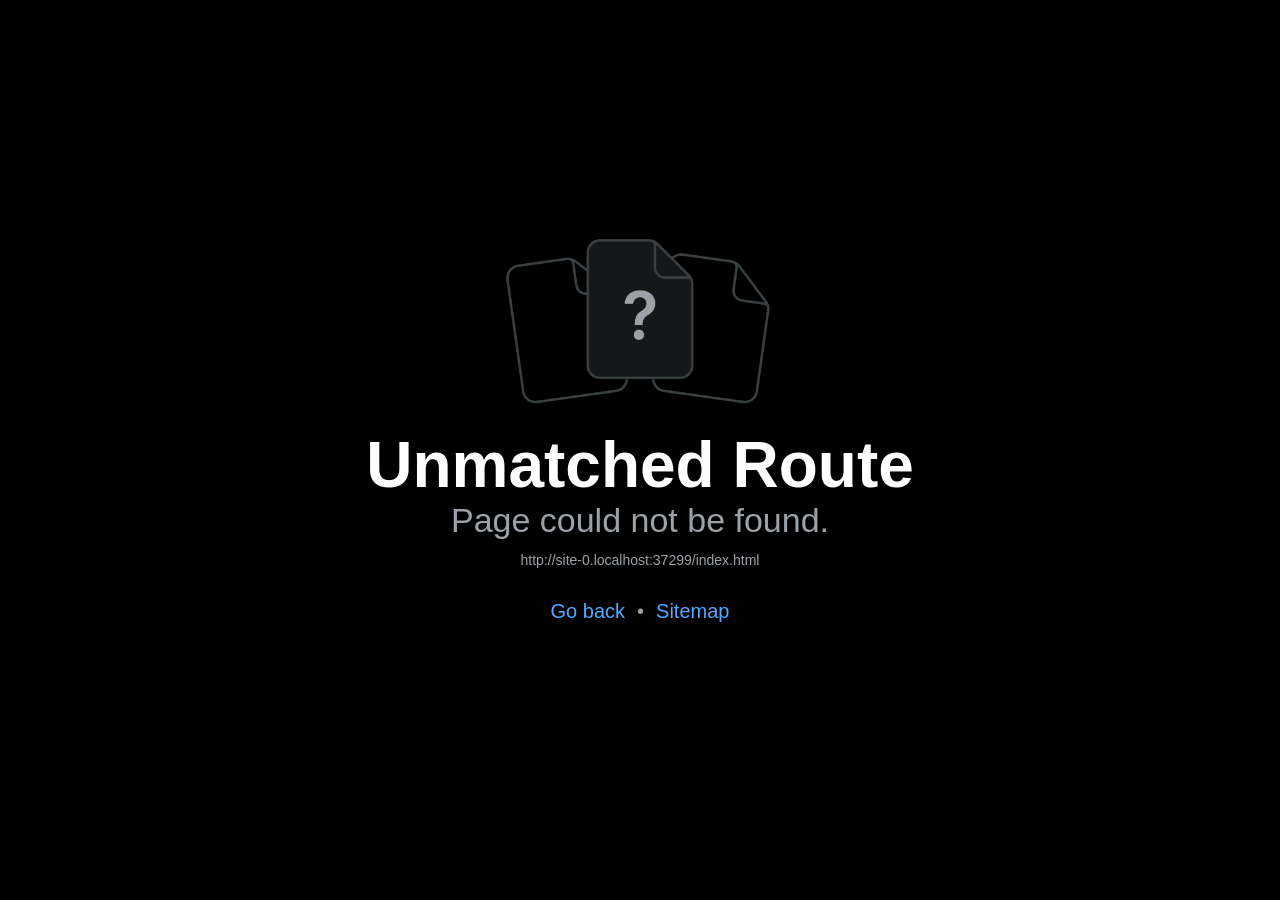
<file: index.html>
<!DOCTYPE html><html  lang="en"><head><title data-rh="true"></title><meta charSet="utf-8"/><meta name="viewport" content="width=device-width, initial-scale=1, shrink-to-fit=no"/><meta http-equiv="X-UA-Compatible" content="IE=edge"/><style id="expo-reset">#root,body,html{height:100%}body{overflow:hidden}#root{display:flex}</style><style id="react-native-stylesheet">[stylesheet-group="0"]{}
body{margin:0;}
button::-moz-focus-inner,input::-moz-focus-inner{border:0;padding:0;}
html{-ms-text-size-adjust:100%;-webkit-text-size-adjust:100%;-webkit-tap-highlight-color:rgba(0,0,0,0);}
input::-webkit-search-cancel-button,input::-webkit-search-decoration,input::-webkit-search-results-button,input::-webkit-search-results-decoration{display:none;}
[stylesheet-group="1"]{}
.css-11aywtz{-moz-appearance:textfield;-webkit-appearance:none;background-color:rgba(0,0,0,0.00);border-bottom-left-radius:0px;border-bottom-right-radius:0px;border-top-left-radius:0px;border-top-right-radius:0px;border:0 solid black;box-sizing:border-box;font:14px -apple-system,BlinkMacSystemFont,"Segoe UI",Roboto,Helvetica,Arial,sans-serif;margin:0px;padding:0px;resize:none;}
.css-146c3p1{background-color:rgba(0,0,0,0.00);border:0 solid black;box-sizing:border-box;color:rgba(0,0,0,1.00);display:inline;font:14px -apple-system,BlinkMacSystemFont,"Segoe UI",Roboto,Helvetica,Arial,sans-serif;list-style:none;margin:0px;padding:0px;position:relative;text-align:start;text-decoration:none;white-space:pre-wrap;word-wrap:break-word;}
.css-1jxf684{background-color:rgba(0,0,0,0.00);border:0 solid black;box-sizing:border-box;color:inherit;display:inline;font:inherit;list-style:none;margin:0px;padding:0px;position:relative;text-align:inherit;text-decoration:none;white-space:inherit;word-wrap:break-word;}
.css-9pa8cd{bottom:0px;height:100%;left:0px;opacity:0;position:absolute;right:0px;top:0px;width:100%;z-index:-1;}
.css-g5y9jx{align-content:flex-start;align-items:stretch;background-color:rgba(0,0,0,0.00);border:0 solid black;box-sizing:border-box;display:flex;flex-basis:auto;flex-direction:column;flex-shrink:0;list-style:none;margin:0px;min-height:0px;min-width:0px;padding:0px;position:relative;text-decoration:none;z-index:0;}
[stylesheet-group="2"]{}
.r-11mg6pl{border-bottom-color:rgba(255,255,255,1.00);border-left-color:rgba(255,255,255,1.00);border-right-color:rgba(255,255,255,1.00);border-top-color:rgba(255,255,255,1.00);}
.r-13awgt0{flex:1;}
.r-1awa8pu{border-bottom-color:rgba(101,119,134,1.00);border-left-color:rgba(101,119,134,1.00);border-right-color:rgba(101,119,134,1.00);border-top-color:rgba(101,119,134,1.00);}
.r-1bq2mok{margin:3px;}
.r-1d4xg89{border-bottom-color:rgba(170,184,194,1.00);border-left-color:rgba(170,184,194,1.00);border-right-color:rgba(170,184,194,1.00);border-top-color:rgba(170,184,194,1.00);}
.r-1d6rzhh{border-bottom-width:3px;border-left-width:3px;border-right-width:3px;border-top-width:3px;}
.r-1dzdj1l{border-bottom-left-radius:10px;border-bottom-right-radius:10px;border-top-left-radius:10px;border-top-right-radius:10px;}
.r-1f0042m{border-bottom-left-radius:5px;border-bottom-right-radius:5px;border-top-left-radius:5px;border-top-right-radius:5px;}
.r-1j16mh1{border-bottom-left-radius:100%;border-bottom-right-radius:100%;border-top-left-radius:100%;border-top-right-radius:100%;}
.r-1jkafct{border-bottom-left-radius:2px;border-bottom-right-radius:2px;border-top-left-radius:2px;border-top-right-radius:2px;}
.r-1jyn79y{border-bottom-color:rgba(0,150,136,1.00);border-left-color:rgba(0,150,136,1.00);border-right-color:rgba(0,150,136,1.00);border-top-color:rgba(0,150,136,1.00);}
.r-1pcd2l5{padding:20px;}
.r-1phboty{border-bottom-style:solid;border-left-style:solid;border-right-style:solid;border-top-style:solid;}
.r-1q9bdsx{border-bottom-left-radius:12px;border-bottom-right-radius:12px;border-top-left-radius:12px;border-top-right-radius:12px;}
.r-1qsk4np{overflow-x:clip;overflow-y:clip;}
.r-1rvyss1{border-bottom-color:rgba(255,255,255,0.20);border-left-color:rgba(255,255,255,0.20);border-right-color:rgba(255,255,255,0.20);border-top-color:rgba(255,255,255,0.20);}
.r-1sp51qo{padding:10px;}
.r-1udh08x{overflow-x:hidden;overflow-y:hidden;}
.r-1uu6nss{padding:5px;}
.r-1xfd6ze{border-bottom-left-radius:8px;border-bottom-right-radius:8px;border-top-left-radius:8px;border-top-right-radius:8px;}
.r-374llo{border-bottom-color:rgba(43,33,24,1.00);border-left-color:rgba(43,33,24,1.00);border-right-color:rgba(43,33,24,1.00);border-top-color:rgba(43,33,24,1.00);}
.r-4a18lf{border-bottom-color:rgba(255,0,0,1.00);border-left-color:rgba(255,0,0,1.00);border-right-color:rgba(255,0,0,1.00);border-top-color:rgba(255,0,0,1.00);}
.r-60ke3l{border-bottom-color:rgba(0,128,0,1.00);border-left-color:rgba(0,128,0,1.00);border-right-color:rgba(0,128,0,1.00);border-top-color:rgba(0,128,0,1.00);}
.r-6t2glc{border-bottom-left-radius:40px;border-bottom-right-radius:40px;border-top-left-radius:40px;border-top-right-radius:40px;}
.r-9x6qib{border-bottom-color:rgba(204,214,221,1.00);border-left-color:rgba(204,214,221,1.00);border-right-color:rgba(204,214,221,1.00);border-top-color:rgba(204,214,221,1.00);}
.r-bztko3{overflow-x:visible;overflow-y:visible;}
.r-crgep1{margin:0px;}
.r-d045u9{border-bottom-width:2px;border-left-width:2px;border-right-width:2px;border-top-width:2px;}
.r-d23pfw{padding:24px;}
.r-edyy15{padding:8px;}
.r-fx7oqy{border-bottom-color:rgba(0,0,255,1.00);border-left-color:rgba(0,0,255,1.00);border-right-color:rgba(0,0,255,1.00);border-top-color:rgba(0,0,255,1.00);}
.r-krxsd3{display:-webkit-box;}
.r-nsbfu8{padding:16px;}
.r-rs99b7{border-bottom-width:1px;border-left-width:1px;border-right-width:1px;border-top-width:1px;}
.r-s88bda{display:contents;}
.r-t60dpp{padding:0px;}
.r-wg31gx{border-bottom-color:rgba(49,53,56,1.00);border-left-color:rgba(49,53,56,1.00);border-right-color:rgba(49,53,56,1.00);border-top-color:rgba(49,53,56,1.00);}
.r-xoduu5{display:inline-flex;}
.r-ywje51{margin:auto;}
.r-z2wwpe{border-bottom-left-radius:4px;border-bottom-right-radius:4px;border-top-left-radius:4px;border-top-right-radius:4px;}
[stylesheet-group="2.1"]{}
.r-11f147o{padding-bottom:8px;padding-top:8px;}
.r-11gswi8{padding-left:3px;padding-right:3px;}
.r-17q4wm6{margin-left:5px;margin-right:5px;}
.r-184id4b{margin-bottom:12px;margin-top:12px;}
.r-1d7mnkm{padding-bottom:15px;padding-top:15px;}
.r-1e084wi{padding-left:0px;padding-right:0px;}
.r-1mmae3n{padding-bottom:12px;padding-top:12px;}
.r-1ntr0p{padding-left:5px;padding-right:5px;}
.r-1rsorjc{padding-left:36px;padding-right:36px;}
.r-1yd117h{padding-bottom:7px;padding-top:7px;}
.r-3o4zer{padding-left:12px;padding-right:12px;}
.r-3pj75a{padding-left:16px;padding-right:16px;}
.r-cxgwc0{padding-left:24px;padding-right:24px;}
.r-f8sm7e{margin-left:auto;margin-right:auto;}
.r-is05cd{padding-left:8px;padding-right:8px;}
.r-jdiy1a{margin-left:11px;margin-right:11px;}
.r-jusfrs{margin-left:12px;margin-right:12px;}
.r-n5f61p{margin-bottom:3px;margin-top:3px;}
.r-n7gxbd{padding-left:4px;padding-right:4px;}
.r-u9wvl5{padding-left:20px;padding-right:20px;}
.r-ugi1tw{padding-left:5%;padding-right:5%;}
.r-w7s2jr{padding-bottom:16px;padding-top:16px;}
.r-ytbthy{padding-bottom:10px;padding-top:10px;}
[stylesheet-group="2.2"]{}
.r-10s2tm5{left:0%;}
.r-16o8guy{right:100%;}
.r-1a11zyx{margin-right:12px;}
.r-1cwvpvk{margin-left:12px;}
.r-1e97lx8{margin-right:3px;}
.r-1euzeng{padding-left:24px;}
.r-1g4tz6n{margin-right:-14.5px;}
.r-1h31txp{padding-right:16px;}
.r-1lhn9r{margin-left:-14.5px;}
.r-1sqnqi2{margin-left:3px;}
.r-1vl2501{padding-right:24px;}
.r-9mo606{margin-right:10px;}
.r-c59us2{left:-3px;}
.r-dqe1q{right:0%;}
.r-qb41rp{margin-right:5px;}
.r-rci37q{left:100%;}
.r-uhung1{margin-left:10px;}
.r-vpmibe{right:-3px;}
.r-w67my2{padding-left:16px;}
.r-wizibn{margin-left:5px;}
[stylesheet-group="3"]{}
.r-102gzdx{height:52px;}
.r-105ug2t{pointer-events:auto!important;}
.r-10cwiul{color:rgba(220,235,200,1.00);}
.r-10ptun7{height:16px;}
.r-10v3vxq{transform:scaleX(-1);}
.r-10x49cs{font-size:10px;}
.r-10xqauy{padding-top:env(safe-area-inset-top);}
.r-11j9u27{visibility:hidden;}
.r-11mpjr4{background-color:rgba(223,223,223,1.00);}
.r-11niif6{max-width:800px;}
.r-11udlyb{background-color:rgba(0,150,136,1.00);}
.r-11v9fek{min-width:180px;}
.r-11yh6sk{overflow-x:hidden;}
.r-12f6czt{top:17px;}
.r-12mk7rm{left:-80px;}
.r-12vffkv>* {pointer-events:auto;}
.r-12vffkv{pointer-events:none!important;}
.r-135wba7{line-height:24px;}
.r-13aq9py{animation-name:r-1iq689l;}
.r-13qz1uu{width:100%;}
.r-13tjlyg{transition-duration:0.1s;}
.r-1444osr{margin-top:18px;}
.r-146t82q{line-height:44px;}
.r-1472mwg{height:24px;}
.r-14gqq1x{margin-top:4px;}
.r-14lw9ot{background-color:rgba(255,255,255,1.00);}
.r-14sbq61{background-color:rgba(33,150,243,1.00);}
.r-150rngu{-webkit-overflow-scrolling:touch;}
.r-15vry26{background-color:rgba(58,42,26,1.00);}
.r-16pcm1t{gap:20px;}
.r-16y2uox{flex-grow:1;}
.r-173mn98{align-self:flex-end;}
.r-173mzie{transform:scaleY(-1);}
.r-1777fci{justify-content:center;}
.r-17bb2tj{animation-duration:0.75s;}
.r-17leim2{background-repeat:repeat;}
.r-17rnw9f{line-height:30px;}
.r-17s6mgv{justify-content:flex-end;}
.r-17tb59b{opacity:0.7;}
.r-17tloay{opacity:0.6;}
.r-17u3ijr{background-color:rgba(155,161,166,0.27);}
.r-184en5c{z-index:1;}
.r-18nhz7w{top:-3px;}
.r-18u1ve8{color:rgba(255,255,255,0.40);}
.r-18u37iz{flex-direction:row;}
.r-19oahor{font-size:64px;}
.r-19wmn03{width:20px;}
.r-19z077z{touch-action:none;}
.r-1a2p6p6{-webkit-text-decoration-style:solid;text-decoration-style:solid;}
.r-1abnn5w{animation-play-state:paused;}
.r-1acpoxo{width:36px;}
.r-1aiqnjv{font-family:monospace,monospace;}
.r-1aockid{width:40px;}
.r-1armvtb{font-size:8px;}
.r-1awozwy{align-items:center;}
.r-1ay1djp{animation-duration:1s;}
.r-1b43r93{font-size:14px;}
.r-1c6unfx{forced-color-adjust:none;}
.r-1c85bru{width:270px;}
.r-1cmwbt1{gap:8px;}
.r-1d2f490{left:0px;}
.r-1d5kdc7{flex-direction:column-reverse;}
.r-1d7valc{background-color:rgba(78,143,47,1.00);}
.r-1ddef8g{-webkit-text-decoration-line:underline;text-decoration-line:underline;}
.r-1dernwh{height:70%;}
.r-1ei5mc7{cursor:inherit;}
.r-1enofrn{font-size:12px;}
.r-1euycsn{flex-direction:row-reverse;}
.r-1ewcgjf{box-shadow:0px 1px 3px rgba(0,0,0,0.5);}
.r-1fdih9r{gap:24px;}
.r-1ff274t{text-align:right;}
.r-1ffj0ar{background-color:rgba(0,0,0,0.40);}
.r-1g80hic{opacity:0.8;}
.r-1ge9hsw{max-width:960px;}
.r-1ghxqbu{font-variant:tabular-nums;}
.r-1gkfh8e{font-size:11px;}
.r-1h0z5md{justify-content:flex-start;}
.r-1habvwh{align-items:flex-start;}
.r-1i10wst{font-size:18px;}
.r-1i6wzkk{-moz-transition-property:opacity;-webkit-transition-property:opacity;transition-property:opacity;}
.r-1i71y14{gap:14px;}
.r-1i9d83e{color:rgba(78,143,47,1.00);}
.r-1ikidpy{letter-spacing:0.5px;}
.r-1iln25a{word-wrap:normal;}
.r-1inkyih{font-size:17px;}
.r-1iusvr4{flex-basis:0px;}
.r-1janqcz{width:16px;}
.r-1jg9483{width:8px;}
.r-1jkjb{margin-left:8px;}
.r-1kb76zh{margin-right:8px;}
.r-1kfrs79{font-weight:600;}
.r-1kihuf0{align-self:center;}
.r-1kqez2n{z-index:55;}
.r-1kz6sp{width:52px;}
.r-1ld3bg{top:-4px;}
.r-1ldzwu0{animation-timing-function:linear;}
.r-1loqt21{cursor:pointer;}
.r-1lts25c{z-index:40;}
.r-1mdylxw{right:-80px;}
.r-1mlwlqe{flex-basis:auto;}
.r-1mrlafo{background-position:0;}
.r-1muvv40{animation-iteration-count:infinite;}
.r-1niwhzg{background-color:rgba(0,0,0,0.00);}
.r-1nlw0im{bottom:8px;}
.r-1no09lo{margin-top:28px;}
.r-1nxhmzv{margin-bottom:28px;}
.r-1ny4l3l{outline-style:none;}
.r-1ocf4r9{scroll-snap-type:y mandatory;}
.r-1onu96p{border-curve:continuous;}
.r-1oszu61{align-items:stretch;}
.r-1otgn73{touch-action:manipulation;}
.r-1p0dtai{bottom:0px;}
.r-1pexk7n{height:14px;}
.r-1pi2tsx{height:100%;}
.r-1pm8pkb{font-family:Courier;}
.r-1ppbya7{border-bottom-width:6px;}
.r-1pz39u2{align-self:stretch;}
.r-1qd0xha{font-family:-apple-system,BlinkMacSystemFont,"Segoe UI",Roboto,Helvetica,Arial,sans-serif;}
.r-1qulhi1{animation-name:r-1pzkwqh;}
.r-1r01718{transform:translateY(3px);}
.r-1r4fvd0{color:rgba(82,169,255,1.00);}
.r-1r74h94{left:8px;}
.r-1r8g8re{height:36px;}
.r-1rnoaur{overflow-y:auto;}
.r-1sg8ghl{z-index:1000;}
.r-1sjckrs{color:rgba(255,246,232,1.00);}
.r-1ssbvtb{gap:12px;}
.r-1sxrcry{background-size:auto;}
.r-1ua0l07{font-family:var(--font-mono);}
.r-1udbk01{text-overflow:ellipsis;}
.r-1ui5ee8{font-size:32px;}
.r-1upy0dh{letter-spacing:2px;}
.r-1vr29t4{font-weight:800;}
.r-1w6e6rj{flex-wrap:wrap;}
.r-1w88a7h{width:220px;}
.r-1wbh5a2{flex-shrink:1;}
.r-1wtj0ep{justify-content:space-between;}
.r-1wyyakw{z-index:-1;}
.r-1x0uki6{margin-top:20px;}
.r-1xbve24{height:6px;}
.r-1xcajam{position:fixed;}
.r-1xnzce8{-moz-user-select:text;-webkit-user-select:text;user-select:text;}
.r-1xpsq9i{box-shadow:0px 3px 3px rgba(0, 0, 0, 0.33);}
.r-1xzupcd{width:13px;}
.r-1yef0xd{animation-name:r-11cv4x;}
.r-2eszeu::-webkit-scrollbar{display:none}
.r-2eszeu{scrollbar-width:none;}
.r-2wv831{font-family:var(--font-pixel);}
.r-30o5oe{-moz-appearance:none;-ms-appearance:none;-webkit-appearance:none;appearance:none;}
.r-356f0p{letter-spacing:0.35px;}
.r-37tt59{line-height:32px;}
.r-3da1kt{height:8px;}
.r-3mc0re{right:8px;}
.r-3s2u2q{white-space:nowrap;}
.r-417010{z-index:0;}
.r-4gszlv{background-size:cover;}
.r-4v7adb{height:5px;}
.r-5oul0u{margin-bottom:8px;}
.r-60vfwk{min-width:1px;}
.r-633pao>* {pointer-events:none;}
.r-633pao{pointer-events:none!important;}
.r-6dt33c{opacity:1;}
.r-6gpygo{margin-bottom:12px;}
.r-6taxm2:-ms-input-placeholder{color:var(--placeholderTextColor);opacity:1;}
.r-6taxm2::-moz-placeholder{color:var(--placeholderTextColor);opacity:1;}
.r-6taxm2::-webkit-input-placeholder{color:var(--placeholderTextColor);opacity:1;}
.r-6taxm2::placeholder{color:var(--placeholderTextColor);opacity:1;}
.r-726pan{width:31px;}
.r-76blku{height:21px;}
.r-7cikom{font-size:inherit;}
.r-7q8q6z{cursor:default;}
.r-89umd1{letter-spacing:3px;}
.r-8akbws{-webkit-box-orient:vertical;}
.r-8ay8q1{letter-spacing:0.1px;}
.r-97e31f{padding-bottom:env(safe-area-inset-bottom);}
.r-9daxd3{animation-duration:250ms;}
.r-adyw6z{font-size:20px;}
.r-agouwx{transform:translateZ(0);}
.r-ah5dr5>* {pointer-events:none;}
.r-ah5dr5{pointer-events:auto!important;}
.r-anqi6j{box-shadow:0px 4px 8px rgba(0,0,0,0.35);}
.r-aruset{font-weight:200;}
.r-b88u0q{font-weight:700;}
.r-bi4vy9{transform:translateY(100%);}
.r-bt1l66{min-height:20px;}
.r-buy8e9{overflow-y:hidden;}
.r-bv2aro{padding-left:env(safe-area-inset-left);}
.r-c68hjy{color:rgba(161,161,161,1.00);}
.r-cpa5s6{scroll-snap-align:start;}
.r-cqee49{color:rgba(0,0,0,1.00);}
.r-dkge59{background-color:rgba(170,184,194,1.00);}
.r-dnmrzs{max-width:100%;}
.r-e6ktq0{gap:32px;}
.r-eafdt9{transition-duration:0.15s;}
.r-ebwn4k{animation-name:r-q67da2;}
.r-ehq7j7{background-size:contain;}
.r-elxcny{background-color:rgba(164,217,106,1.00);}
.r-eqz5dr{flex-direction:column;}
.r-eu3ka{height:40px;}
.r-evnaw{font-size:22px;}
.r-f4gmv6{gap:16px;}
.r-fdjqy7{text-align:left;}
.r-g3mlsw{animation-name:r-t2lo5v;}
.r-gbqte3{z-index:60;}
.r-ghxds0{transform:translateY(0%);}
.r-gtdqiz{position:-webkit-sticky;position:sticky;}
.r-gv59rw{left:-160px;}
.r-h0d30l{height:28px;}
.r-hxflta{padding-right:env(safe-area-inset-right);}
.r-i933xg{letter-spacing:1.5px;}
.r-icoktb{opacity:0.5;}
.r-icxjq6{opacity:0.85;}
.r-ipm5af{top:0px;}
.r-jwli3a{color:rgba(255,255,255,1.00);}
.r-k200y{align-self:flex-start;}
.r-kemksi{background-color:rgba(0,0,0,1.00);}
.r-kgusq2{line-height:52px;}
.r-kizejy{color:rgba(155,161,166,1.00);}
.r-knv0ih{margin-top:8px;}
.r-l71dzp{margin-top:14px;}
.r-leqjx2{animation-timing-function:cubic-bezier(0.215, 0.61, 0.355, 1);}
.r-lltvgl{overflow-x:auto;}
.r-lpb231{height:168px;}
.r-lrsllp{width:24px;}
.r-lrvibr{-moz-user-select:none;-webkit-user-select:none;user-select:none;}
.r-lwq0wq{z-index:70;}
.r-majxgm{font-weight:500;}
.r-mfh4gg{scroll-snap-type:x mandatory;}
.r-mhe3cw{z-index:10;}
.r-mro3nb{background-color:rgba(21,23,24,1.00);}
.r-n6v787{font-size:13px;}
.r-nwxazl{line-height:40px;}
.r-o4n3w5{width:23px;}
.r-opedn5{border-bottom-width:3px;}
.r-orgf3d{opacity:0;}
.r-q4m81j{text-align:center;}
.r-qck2ym{width:900px;}
.r-qfi6ny{top:30000px;}
.r-qklmqi{border-bottom-width:1px;}
.r-qn3fzs{padding-bottom:24px;}
.r-qtfnoi{min-width:140px;}
.r-rjixqe{line-height:20px;}
.r-rs94m5{background-image:url("[data-uri]");}
.r-rxieca{top:30%;}
.r-s62m2j{animation-timing-function:cubic-bezier(0.47, 0, 0.745, 0.715);}
.r-s67bdx{font-size:48px;}
.r-se5fp9{background-color:rgba(199,125,255,1.00);}
.r-sfbmgh{z-index:9999;}
.r-sgbo92{opacity:0.9;}
.r-skwduh{color:rgba(60,135,247,1.00);}
.r-so7y2g{line-height:64px;}
.r-tjtcwh{experimental_background-image:linear-gradient(rgba(0,0,0,0.16) 50%, rgba(0,0,0,0) 50%);}
.r-tsynxw{text-transform:uppercase;}
.r-u6sd8q{background-repeat:no-repeat;}
.r-u8s1d{position:absolute;}
.r-u92y06{background-color:rgba(255,165,0,1.00);}
.r-ubezar{font-size:16px;}
.r-ud0q2t{letter-spacing:1px;}
.r-uho16t{font-size:34px;}
.r-vacyoi{padding-bottom:64px;}
.r-van48c{caret-color:transparent;}
.r-vboj7i{top:-7px;}
.r-vvn4in{background-position:center;}
.r-vw2c0b{font-weight:bold;}
.r-wfqgy4{transition-duration:100ms;}
.r-ws9h79{left:4px;}
.r-x11e5r{font-family:SFMono-Regular, Menlo, Monaco, Consolas, "Liberation Mono", "Courier New", monospace;}
.r-x3cy2q{background-size:100% 100%;}
.r-xx3c9p{animation-name:r-imtty0;}
.r-xz7nk{background-size:100% 3px;}
.r-y4vhrc{z-index:41;}
.r-y7v2we{background-color:rgba(32,36,37,1.00);}
.r-z5qs1h{gap:2px;}
.r-z80fyv{height:20px;}
.r-zchlnj{right:0px;}
.r-zz5t5d{font-size:28px;}
.r-zz8wa8{bottom:14px;}
@-webkit-keyframes r-11cv4x{0%{transform:rotate(0deg);}100%{transform:rotate(360deg);}}
@-webkit-keyframes r-1iq689l{0%{transform:translateY(0%);}100%{transform:translateY(100%);}}
@-webkit-keyframes r-1pzkwqh{0%{transform:translateY(100%);}100%{transform:translateY(0%);}}
@-webkit-keyframes r-imtty0{0%{opacity:0;}100%{opacity:1;}}
@-webkit-keyframes r-q67da2{0%{transform:translateX(-100%);}100%{transform:translateX(400%);}}
@-webkit-keyframes r-t2lo5v{0%{opacity:1;}100%{opacity:0;}}
@keyframes r-11cv4x{0%{transform:rotate(0deg);}100%{transform:rotate(360deg);}}
@keyframes r-1iq689l{0%{transform:translateY(0%);}100%{transform:translateY(100%);}}
@keyframes r-1pzkwqh{0%{transform:translateY(100%);}100%{transform:translateY(0%);}}
@keyframes r-imtty0{0%{opacity:0;}100%{opacity:1;}}
@keyframes r-q67da2{0%{transform:translateX(-100%);}100%{transform:translateX(400%);}}
@keyframes r-t2lo5v{0%{opacity:1;}100%{opacity:0;}}</style><link rel="icon" href="/favicon.ico"/><script type="module">globalThis.__EXPO_ROUTER_HYDRATE__=true;</script><link rel="stylesheet" href="https://fonts.googleapis.com/css2?family=Press+Start+2P&amp;display=swap"><link rel="preload" href="/_expo/static/css/global-0920ba64d34b84d2a8a61d21658de875.css" as="style">
<link rel="stylesheet" href="/_expo/static/css/global-0920ba64d34b84d2a8a61d21658de875.css"><link rel="preload" href="/_expo/static/css/crt-overlay.module-2fd80e4b388861f66dd12156a761ee6c.css" as="style">
<link rel="stylesheet" href="/_expo/static/css/crt-overlay.module-2fd80e4b388861f66dd12156a761ee6c.css"></head><body><div id="root"><div class="css-g5y9jx r-13awgt0"><!--$--><div class="css-g5y9jx r-1p0dtai r-1d2f490 r-u8s1d r-zchlnj r-ipm5af r-1lts25c r-12vffkv"><div class="css-g5y9jx r-u8s1d" style="left:69.81884644236355%;top:48.629794278809385%;opacity:0.32164387571729475"><div class="css-g5y9jx" style="transform:translateY(7.340089557246506px) translateX(-2.2469503333051644px) rotate(2.7525335839674394deg)"><div tabindex="0" class="css-g5y9jx r-1loqt21 r-1otgn73"><div class="css-g5y9jx" style="opacity:1;transform:translateX(0px) translateY(0px) scale(1)"><div class="css-g5y9jx r-1udh08x" style="width:169.01401408124602px;height:202.81681689749524px"><div class="css-g5y9jx r-18u37iz"><div class="css-g5y9jx" style="width:16.901401408124602px;height:16.901401408124602px;background-color:rgba(0,0,0,0.00)"></div><div class="css-g5y9jx" style="width:16.901401408124602px;height:16.901401408124602px;background-color:rgba(0,0,0,0.00)"></div><div class="css-g5y9jx" style="width:16.901401408124602px;height:16.901401408124602px;background-color:rgba(0,0,0,0.00)"></div><div class="css-g5y9jx" style="width:16.901401408124602px;height:16.901401408124602px;background-color:rgba(126,200,227,1.00)"></div><div class="css-g5y9jx" style="width:16.901401408124602px;height:16.901401408124602px;background-color:rgba(126,200,227,1.00)"></div><div class="css-g5y9jx" style="width:16.901401408124602px;height:16.901401408124602px;background-color:rgba(126,200,227,1.00)"></div><div class="css-g5y9jx" style="width:16.901401408124602px;height:16.901401408124602px;background-color:rgba(126,200,227,1.00)"></div><div class="css-g5y9jx" style="width:16.901401408124602px;height:16.901401408124602px;background-color:rgba(0,0,0,0.00)"></div><div class="css-g5y9jx" style="width:16.901401408124602px;height:16.901401408124602px;background-color:rgba(0,0,0,0.00)"></div><div class="css-g5y9jx" style="width:16.901401408124602px;height:16.901401408124602px;background-color:rgba(0,0,0,0.00)"></div></div><div class="css-g5y9jx r-18u37iz"><div class="css-g5y9jx" style="width:16.901401408124602px;height:16.901401408124602px;background-color:rgba(0,0,0,0.00)"></div><div class="css-g5y9jx" style="width:16.901401408124602px;height:16.901401408124602px;background-color:rgba(0,0,0,0.00)"></div><div class="css-g5y9jx" style="width:16.901401408124602px;height:16.901401408124602px;background-color:rgba(126,200,227,1.00)"></div><div class="css-g5y9jx" style="width:16.901401408124602px;height:16.901401408124602px;background-color:rgba(126,200,227,1.00)"></div><div class="css-g5y9jx" style="width:16.901401408124602px;height:16.901401408124602px;background-color:rgba(126,200,227,1.00)"></div><div class="css-g5y9jx" style="width:16.901401408124602px;height:16.901401408124602px;background-color:rgba(126,200,227,1.00)"></div><div class="css-g5y9jx" style="width:16.901401408124602px;height:16.901401408124602px;background-color:rgba(126,200,227,1.00)"></div><div class="css-g5y9jx" style="width:16.901401408124602px;height:16.901401408124602px;background-color:rgba(126,200,227,1.00)"></div><div class="css-g5y9jx" style="width:16.901401408124602px;height:16.901401408124602px;background-color:rgba(0,0,0,0.00)"></div><div class="css-g5y9jx" style="width:16.901401408124602px;height:16.901401408124602px;background-color:rgba(0,0,0,0.00)"></div></div><div class="css-g5y9jx r-18u37iz"><div class="css-g5y9jx" style="width:16.901401408124602px;height:16.901401408124602px;background-color:rgba(0,0,0,0.00)"></div><div class="css-g5y9jx" style="width:16.901401408124602px;height:16.901401408124602px;background-color:rgba(126,200,227,1.00)"></div><div class="css-g5y9jx" style="width:16.901401408124602px;height:16.901401408124602px;background-color:rgba(249,199,79,1.00)"></div><div class="css-g5y9jx" style="width:16.901401408124602px;height:16.901401408124602px;background-color:rgba(249,199,79,1.00)"></div><div class="css-g5y9jx" style="width:16.901401408124602px;height:16.901401408124602px;background-color:rgba(58,42,26,1.00)"></div><div class="css-g5y9jx" style="width:16.901401408124602px;height:16.901401408124602px;background-color:rgba(58,42,26,1.00)"></div><div class="css-g5y9jx" style="width:16.901401408124602px;height:16.901401408124602px;background-color:rgba(249,199,79,1.00)"></div><div class="css-g5y9jx" style="width:16.901401408124602px;height:16.901401408124602px;background-color:rgba(249,199,79,1.00)"></div><div class="css-g5y9jx" style="width:16.901401408124602px;height:16.901401408124602px;background-color:rgba(126,200,227,1.00)"></div><div class="css-g5y9jx" style="width:16.901401408124602px;height:16.901401408124602px;background-color:rgba(0,0,0,0.00)"></div></div><div class="css-g5y9jx r-18u37iz"><div class="css-g5y9jx" style="width:16.901401408124602px;height:16.901401408124602px;background-color:rgba(0,0,0,0.00)"></div><div class="css-g5y9jx" style="width:16.901401408124602px;height:16.901401408124602px;background-color:rgba(126,200,227,1.00)"></div><div class="css-g5y9jx" style="width:16.901401408124602px;height:16.901401408124602px;background-color:rgba(249,199,79,1.00)"></div><div class="css-g5y9jx" style="width:16.901401408124602px;height:16.901401408124602px;background-color:rgba(249,199,79,1.00)"></div><div class="css-g5y9jx" style="width:16.901401408124602px;height:16.901401408124602px;background-color:rgba(58,42,26,1.00)"></div><div class="css-g5y9jx" style="width:16.901401408124602px;height:16.901401408124602px;background-color:rgba(58,42,26,1.00)"></div><div class="css-g5y9jx" style="width:16.901401408124602px;height:16.901401408124602px;background-color:rgba(249,199,79,1.00)"></div><div class="css-g5y9jx" style="width:16.901401408124602px;height:16.901401408124602px;background-color:rgba(249,199,79,1.00)"></div><div class="css-g5y9jx" style="width:16.901401408124602px;height:16.901401408124602px;background-color:rgba(126,200,227,1.00)"></div><div class="css-g5y9jx" style="width:16.901401408124602px;height:16.901401408124602px;background-color:rgba(0,0,0,0.00)"></div></div><div class="css-g5y9jx r-18u37iz"><div class="css-g5y9jx" style="width:16.901401408124602px;height:16.901401408124602px;background-color:rgba(0,0,0,0.00)"></div><div class="css-g5y9jx" style="width:16.901401408124602px;height:16.901401408124602px;background-color:rgba(126,200,227,1.00)"></div><div class="css-g5y9jx" style="width:16.901401408124602px;height:16.901401408124602px;background-color:rgba(249,199,79,1.00)"></div><div class="css-g5y9jx" style="width:16.901401408124602px;height:16.901401408124602px;background-color:rgba(249,199,79,1.00)"></div><div class="css-g5y9jx" style="width:16.901401408124602px;height:16.901401408124602px;background-color:rgba(249,199,79,1.00)"></div><div class="css-g5y9jx" style="width:16.901401408124602px;height:16.901401408124602px;background-color:rgba(249,199,79,1.00)"></div><div class="css-g5y9jx" style="width:16.901401408124602px;height:16.901401408124602px;background-color:rgba(249,199,79,1.00)"></div><div class="css-g5y9jx" style="width:16.901401408124602px;height:16.901401408124602px;background-color:rgba(249,199,79,1.00)"></div><div class="css-g5y9jx" style="width:16.901401408124602px;height:16.901401408124602px;background-color:rgba(126,200,227,1.00)"></div><div class="css-g5y9jx" style="width:16.901401408124602px;height:16.901401408124602px;background-color:rgba(0,0,0,0.00)"></div></div><div class="css-g5y9jx r-18u37iz"><div class="css-g5y9jx" style="width:16.901401408124602px;height:16.901401408124602px;background-color:rgba(0,0,0,0.00)"></div><div class="css-g5y9jx" style="width:16.901401408124602px;height:16.901401408124602px;background-color:rgba(126,200,227,1.00)"></div><div class="css-g5y9jx" style="width:16.901401408124602px;height:16.901401408124602px;background-color:rgba(249,199,79,1.00)"></div><div class="css-g5y9jx" style="width:16.901401408124602px;height:16.901401408124602px;background-color:rgba(249,199,79,1.00)"></div><div class="css-g5y9jx" style="width:16.901401408124602px;height:16.901401408124602px;background-color:rgba(58,42,26,1.00)"></div><div class="css-g5y9jx" style="width:16.901401408124602px;height:16.901401408124602px;background-color:rgba(249,199,79,1.00)"></div><div class="css-g5y9jx" style="width:16.901401408124602px;height:16.901401408124602px;background-color:rgba(249,199,79,1.00)"></div><div class="css-g5y9jx" style="width:16.901401408124602px;height:16.901401408124602px;background-color:rgba(249,199,79,1.00)"></div><div class="css-g5y9jx" style="width:16.901401408124602px;height:16.901401408124602px;background-color:rgba(126,200,227,1.00)"></div><div class="css-g5y9jx" style="width:16.901401408124602px;height:16.901401408124602px;background-color:rgba(0,0,0,0.00)"></div></div><div class="css-g5y9jx r-18u37iz"><div class="css-g5y9jx" style="width:16.901401408124602px;height:16.901401408124602px;background-color:rgba(0,0,0,0.00)"></div><div class="css-g5y9jx" style="width:16.901401408124602px;height:16.901401408124602px;background-color:rgba(0,0,0,0.00)"></div><div class="css-g5y9jx" style="width:16.901401408124602px;height:16.901401408124602px;background-color:rgba(126,200,227,1.00)"></div><div class="css-g5y9jx" style="width:16.901401408124602px;height:16.901401408124602px;background-color:rgba(126,200,227,1.00)"></div><div class="css-g5y9jx" style="width:16.901401408124602px;height:16.901401408124602px;background-color:rgba(126,200,227,1.00)"></div><div class="css-g5y9jx" style="width:16.901401408124602px;height:16.901401408124602px;background-color:rgba(126,200,227,1.00)"></div><div class="css-g5y9jx" style="width:16.901401408124602px;height:16.901401408124602px;background-color:rgba(126,200,227,1.00)"></div><div class="css-g5y9jx" style="width:16.901401408124602px;height:16.901401408124602px;background-color:rgba(126,200,227,1.00)"></div><div class="css-g5y9jx" style="width:16.901401408124602px;height:16.901401408124602px;background-color:rgba(0,0,0,0.00)"></div><div class="css-g5y9jx" style="width:16.901401408124602px;height:16.901401408124602px;background-color:rgba(0,0,0,0.00)"></div></div><div class="css-g5y9jx r-18u37iz"><div class="css-g5y9jx" style="width:16.901401408124602px;height:16.901401408124602px;background-color:rgba(0,0,0,0.00)"></div><div class="css-g5y9jx" style="width:16.901401408124602px;height:16.901401408124602px;background-color:rgba(0,0,0,0.00)"></div><div class="css-g5y9jx" style="width:16.901401408124602px;height:16.901401408124602px;background-color:rgba(0,0,0,0.00)"></div><div class="css-g5y9jx" style="width:16.901401408124602px;height:16.901401408124602px;background-color:rgba(192,138,78,1.00)"></div><div class="css-g5y9jx" style="width:16.901401408124602px;height:16.901401408124602px;background-color:rgba(192,138,78,1.00)"></div><div class="css-g5y9jx" style="width:16.901401408124602px;height:16.901401408124602px;background-color:rgba(192,138,78,1.00)"></div><div class="css-g5y9jx" style="width:16.901401408124602px;height:16.901401408124602px;background-color:rgba(192,138,78,1.00)"></div><div class="css-g5y9jx" style="width:16.901401408124602px;height:16.901401408124602px;background-color:rgba(0,0,0,0.00)"></div><div class="css-g5y9jx" style="width:16.901401408124602px;height:16.901401408124602px;background-color:rgba(0,0,0,0.00)"></div><div class="css-g5y9jx" style="width:16.901401408124602px;height:16.901401408124602px;background-color:rgba(0,0,0,0.00)"></div></div><div class="css-g5y9jx r-18u37iz"><div class="css-g5y9jx" style="width:16.901401408124602px;height:16.901401408124602px;background-color:rgba(0,0,0,0.00)"></div><div class="css-g5y9jx" style="width:16.901401408124602px;height:16.901401408124602px;background-color:rgba(0,0,0,0.00)"></div><div class="css-g5y9jx" style="width:16.901401408124602px;height:16.901401408124602px;background-color:rgba(192,138,78,1.00)"></div><div class="css-g5y9jx" style="width:16.901401408124602px;height:16.901401408124602px;background-color:rgba(192,138,78,1.00)"></div><div class="css-g5y9jx" style="width:16.901401408124602px;height:16.901401408124602px;background-color:rgba(192,138,78,1.00)"></div><div class="css-g5y9jx" style="width:16.901401408124602px;height:16.901401408124602px;background-color:rgba(192,138,78,1.00)"></div><div class="css-g5y9jx" style="width:16.901401408124602px;height:16.901401408124602px;background-color:rgba(192,138,78,1.00)"></div><div class="css-g5y9jx" style="width:16.901401408124602px;height:16.901401408124602px;background-color:rgba(192,138,78,1.00)"></div><div class="css-g5y9jx" style="width:16.901401408124602px;height:16.901401408124602px;background-color:rgba(0,0,0,0.00)"></div><div class="css-g5y9jx" style="width:16.901401408124602px;height:16.901401408124602px;background-color:rgba(0,0,0,0.00)"></div></div><div class="css-g5y9jx r-18u37iz"><div class="css-g5y9jx" style="width:16.901401408124602px;height:16.901401408124602px;background-color:rgba(0,0,0,0.00)"></div><div class="css-g5y9jx" style="width:16.901401408124602px;height:16.901401408124602px;background-color:rgba(0,0,0,0.00)"></div><div class="css-g5y9jx" style="width:16.901401408124602px;height:16.901401408124602px;background-color:rgba(192,138,78,1.00)"></div><div class="css-g5y9jx" style="width:16.901401408124602px;height:16.901401408124602px;background-color:rgba(192,138,78,1.00)"></div><div class="css-g5y9jx" style="width:16.901401408124602px;height:16.901401408124602px;background-color:rgba(192,138,78,1.00)"></div><div class="css-g5y9jx" style="width:16.901401408124602px;height:16.901401408124602px;background-color:rgba(192,138,78,1.00)"></div><div class="css-g5y9jx" style="width:16.901401408124602px;height:16.901401408124602px;background-color:rgba(192,138,78,1.00)"></div><div class="css-g5y9jx" style="width:16.901401408124602px;height:16.901401408124602px;background-color:rgba(192,138,78,1.00)"></div><div class="css-g5y9jx" style="width:16.901401408124602px;height:16.901401408124602px;background-color:rgba(0,0,0,0.00)"></div><div class="css-g5y9jx" style="width:16.901401408124602px;height:16.901401408124602px;background-color:rgba(0,0,0,0.00)"></div></div><div class="css-g5y9jx r-18u37iz"><div class="css-g5y9jx" style="width:16.901401408124602px;height:16.901401408124602px;background-color:rgba(0,0,0,0.00)"></div><div class="css-g5y9jx" style="width:16.901401408124602px;height:16.901401408124602px;background-color:rgba(0,0,0,0.00)"></div><div class="css-g5y9jx" style="width:16.901401408124602px;height:16.901401408124602px;background-color:rgba(0,0,0,0.00)"></div><div class="css-g5y9jx" style="width:16.901401408124602px;height:16.901401408124602px;background-color:rgba(192,138,78,1.00)"></div><div class="css-g5y9jx" style="width:16.901401408124602px;height:16.901401408124602px;background-color:rgba(192,138,78,1.00)"></div><div class="css-g5y9jx" style="width:16.901401408124602px;height:16.901401408124602px;background-color:rgba(192,138,78,1.00)"></div><div class="css-g5y9jx" style="width:16.901401408124602px;height:16.901401408124602px;background-color:rgba(192,138,78,1.00)"></div><div class="css-g5y9jx" style="width:16.901401408124602px;height:16.901401408124602px;background-color:rgba(0,0,0,0.00)"></div><div class="css-g5y9jx" style="width:16.901401408124602px;height:16.901401408124602px;background-color:rgba(0,0,0,0.00)"></div><div class="css-g5y9jx" style="width:16.901401408124602px;height:16.901401408124602px;background-color:rgba(0,0,0,0.00)"></div></div><div class="css-g5y9jx r-18u37iz"><div class="css-g5y9jx" style="width:16.901401408124602px;height:16.901401408124602px;background-color:rgba(0,0,0,0.00)"></div><div class="css-g5y9jx" style="width:16.901401408124602px;height:16.901401408124602px;background-color:rgba(0,0,0,0.00)"></div><div class="css-g5y9jx" style="width:16.901401408124602px;height:16.901401408124602px;background-color:rgba(0,0,0,0.00)"></div><div class="css-g5y9jx" style="width:16.901401408124602px;height:16.901401408124602px;background-color:rgba(0,0,0,0.00)"></div><div class="css-g5y9jx" style="width:16.901401408124602px;height:16.901401408124602px;background-color:rgba(192,138,78,1.00)"></div><div class="css-g5y9jx" style="width:16.901401408124602px;height:16.901401408124602px;background-color:rgba(192,138,78,1.00)"></div><div class="css-g5y9jx" style="width:16.901401408124602px;height:16.901401408124602px;background-color:rgba(0,0,0,0.00)"></div><div class="css-g5y9jx" style="width:16.901401408124602px;height:16.901401408124602px;background-color:rgba(0,0,0,0.00)"></div><div class="css-g5y9jx" style="width:16.901401408124602px;height:16.901401408124602px;background-color:rgba(0,0,0,0.00)"></div><div class="css-g5y9jx" style="width:16.901401408124602px;height:16.901401408124602px;background-color:rgba(0,0,0,0.00)"></div></div></div><div class="css-g5y9jx r-633pao" style="position:absolute;top:30%;height:6px;background-color:rgba(199,125,255,1.00);width:202.81681689749522px;opacity:0;transform:translateX(0px)"></div></div></div></div></div><div class="css-g5y9jx r-u8s1d" style="left:86.38673793858297%;top:18.45370017673398%;opacity:0.41813775881302506"><div class="css-g5y9jx" style="transform:translateY(15.759060071755599px) translateX(-12.151215890804117px) rotate(5.9096475269083495deg)"><div tabindex="0" class="css-g5y9jx r-1loqt21 r-1otgn73"><div class="css-g5y9jx" style="opacity:1;transform:translateX(0px) translateY(0px) scale(1)"><div class="css-g5y9jx r-1udh08x" style="width:103.63176834635667px;height:155.44765251953498px"><div class="css-g5y9jx r-18u37iz"><div class="css-g5y9jx" style="width:10.363176834635667px;height:10.363176834635667px;background-color:rgba(0,0,0,0.00)"></div><div class="css-g5y9jx" style="width:10.363176834635667px;height:10.363176834635667px;background-color:rgba(0,0,0,0.00)"></div><div class="css-g5y9jx" style="width:10.363176834635667px;height:10.363176834635667px;background-color:rgba(0,0,0,0.00)"></div><div class="css-g5y9jx" style="width:10.363176834635667px;height:10.363176834635667px;background-color:rgba(0,0,0,0.00)"></div><div class="css-g5y9jx" style="width:10.363176834635667px;height:10.363176834635667px;background-color:rgba(126,200,227,1.00)"></div><div class="css-g5y9jx" style="width:10.363176834635667px;height:10.363176834635667px;background-color:rgba(126,200,227,1.00)"></div><div class="css-g5y9jx" style="width:10.363176834635667px;height:10.363176834635667px;background-color:rgba(0,0,0,0.00)"></div><div class="css-g5y9jx" style="width:10.363176834635667px;height:10.363176834635667px;background-color:rgba(0,0,0,0.00)"></div><div class="css-g5y9jx" style="width:10.363176834635667px;height:10.363176834635667px;background-color:rgba(0,0,0,0.00)"></div><div class="css-g5y9jx" style="width:10.363176834635667px;height:10.363176834635667px;background-color:rgba(0,0,0,0.00)"></div></div><div class="css-g5y9jx r-18u37iz"><div class="css-g5y9jx" style="width:10.363176834635667px;height:10.363176834635667px;background-color:rgba(0,0,0,0.00)"></div><div class="css-g5y9jx" style="width:10.363176834635667px;height:10.363176834635667px;background-color:rgba(0,0,0,0.00)"></div><div class="css-g5y9jx" style="width:10.363176834635667px;height:10.363176834635667px;background-color:rgba(0,0,0,0.00)"></div><div class="css-g5y9jx" style="width:10.363176834635667px;height:10.363176834635667px;background-color:rgba(126,200,227,1.00)"></div><div class="css-g5y9jx" style="width:10.363176834635667px;height:10.363176834635667px;background-color:rgba(0,0,0,0.00)"></div><div class="css-g5y9jx" style="width:10.363176834635667px;height:10.363176834635667px;background-color:rgba(0,0,0,0.00)"></div><div class="css-g5y9jx" style="width:10.363176834635667px;height:10.363176834635667px;background-color:rgba(126,200,227,1.00)"></div><div class="css-g5y9jx" style="width:10.363176834635667px;height:10.363176834635667px;background-color:rgba(0,0,0,0.00)"></div><div class="css-g5y9jx" style="width:10.363176834635667px;height:10.363176834635667px;background-color:rgba(0,0,0,0.00)"></div><div class="css-g5y9jx" style="width:10.363176834635667px;height:10.363176834635667px;background-color:rgba(0,0,0,0.00)"></div></div><div class="css-g5y9jx r-18u37iz"><div class="css-g5y9jx" style="width:10.363176834635667px;height:10.363176834635667px;background-color:rgba(0,0,0,0.00)"></div><div class="css-g5y9jx" style="width:10.363176834635667px;height:10.363176834635667px;background-color:rgba(0,0,0,0.00)"></div><div class="css-g5y9jx" style="width:10.363176834635667px;height:10.363176834635667px;background-color:rgba(126,200,227,1.00)"></div><div class="css-g5y9jx" style="width:10.363176834635667px;height:10.363176834635667px;background-color:rgba(0,0,0,0.00)"></div><div class="css-g5y9jx" style="width:10.363176834635667px;height:10.363176834635667px;background-color:rgba(0,0,0,0.00)"></div><div class="css-g5y9jx" style="width:10.363176834635667px;height:10.363176834635667px;background-color:rgba(0,0,0,0.00)"></div><div class="css-g5y9jx" style="width:10.363176834635667px;height:10.363176834635667px;background-color:rgba(0,0,0,0.00)"></div><div class="css-g5y9jx" style="width:10.363176834635667px;height:10.363176834635667px;background-color:rgba(126,200,227,1.00)"></div><div class="css-g5y9jx" style="width:10.363176834635667px;height:10.363176834635667px;background-color:rgba(0,0,0,0.00)"></div><div class="css-g5y9jx" style="width:10.363176834635667px;height:10.363176834635667px;background-color:rgba(0,0,0,0.00)"></div></div><div class="css-g5y9jx r-18u37iz"><div class="css-g5y9jx" style="width:10.363176834635667px;height:10.363176834635667px;background-color:rgba(0,0,0,0.00)"></div><div class="css-g5y9jx" style="width:10.363176834635667px;height:10.363176834635667px;background-color:rgba(0,0,0,0.00)"></div><div class="css-g5y9jx" style="width:10.363176834635667px;height:10.363176834635667px;background-color:rgba(0,0,0,0.00)"></div><div class="css-g5y9jx" style="width:10.363176834635667px;height:10.363176834635667px;background-color:rgba(126,200,227,1.00)"></div><div class="css-g5y9jx" style="width:10.363176834635667px;height:10.363176834635667px;background-color:rgba(0,0,0,0.00)"></div><div class="css-g5y9jx" style="width:10.363176834635667px;height:10.363176834635667px;background-color:rgba(0,0,0,0.00)"></div><div class="css-g5y9jx" style="width:10.363176834635667px;height:10.363176834635667px;background-color:rgba(126,200,227,1.00)"></div><div class="css-g5y9jx" style="width:10.363176834635667px;height:10.363176834635667px;background-color:rgba(0,0,0,0.00)"></div><div class="css-g5y9jx" style="width:10.363176834635667px;height:10.363176834635667px;background-color:rgba(0,0,0,0.00)"></div><div class="css-g5y9jx" style="width:10.363176834635667px;height:10.363176834635667px;background-color:rgba(0,0,0,0.00)"></div></div><div class="css-g5y9jx r-18u37iz"><div class="css-g5y9jx" style="width:10.363176834635667px;height:10.363176834635667px;background-color:rgba(0,0,0,0.00)"></div><div class="css-g5y9jx" style="width:10.363176834635667px;height:10.363176834635667px;background-color:rgba(0,0,0,0.00)"></div><div class="css-g5y9jx" style="width:10.363176834635667px;height:10.363176834635667px;background-color:rgba(126,200,227,1.00)"></div><div class="css-g5y9jx" style="width:10.363176834635667px;height:10.363176834635667px;background-color:rgba(0,0,0,0.00)"></div><div class="css-g5y9jx" style="width:10.363176834635667px;height:10.363176834635667px;background-color:rgba(0,0,0,0.00)"></div><div class="css-g5y9jx" style="width:10.363176834635667px;height:10.363176834635667px;background-color:rgba(0,0,0,0.00)"></div><div class="css-g5y9jx" style="width:10.363176834635667px;height:10.363176834635667px;background-color:rgba(0,0,0,0.00)"></div><div class="css-g5y9jx" style="width:10.363176834635667px;height:10.363176834635667px;background-color:rgba(126,200,227,1.00)"></div><div class="css-g5y9jx" style="width:10.363176834635667px;height:10.363176834635667px;background-color:rgba(0,0,0,0.00)"></div><div class="css-g5y9jx" style="width:10.363176834635667px;height:10.363176834635667px;background-color:rgba(0,0,0,0.00)"></div></div><div class="css-g5y9jx r-18u37iz"><div class="css-g5y9jx" style="width:10.363176834635667px;height:10.363176834635667px;background-color:rgba(0,0,0,0.00)"></div><div class="css-g5y9jx" style="width:10.363176834635667px;height:10.363176834635667px;background-color:rgba(0,0,0,0.00)"></div><div class="css-g5y9jx" style="width:10.363176834635667px;height:10.363176834635667px;background-color:rgba(0,0,0,0.00)"></div><div class="css-g5y9jx" style="width:10.363176834635667px;height:10.363176834635667px;background-color:rgba(0,0,0,0.00)"></div><div class="css-g5y9jx" style="width:10.363176834635667px;height:10.363176834635667px;background-color:rgba(126,200,227,1.00)"></div><div class="css-g5y9jx" style="width:10.363176834635667px;height:10.363176834635667px;background-color:rgba(126,200,227,1.00)"></div><div class="css-g5y9jx" style="width:10.363176834635667px;height:10.363176834635667px;background-color:rgba(0,0,0,0.00)"></div><div class="css-g5y9jx" style="width:10.363176834635667px;height:10.363176834635667px;background-color:rgba(0,0,0,0.00)"></div><div class="css-g5y9jx" style="width:10.363176834635667px;height:10.363176834635667px;background-color:rgba(0,0,0,0.00)"></div><div class="css-g5y9jx" style="width:10.363176834635667px;height:10.363176834635667px;background-color:rgba(0,0,0,0.00)"></div></div><div class="css-g5y9jx r-18u37iz"><div class="css-g5y9jx" style="width:10.363176834635667px;height:10.363176834635667px;background-color:rgba(0,0,0,0.00)"></div><div class="css-g5y9jx" style="width:10.363176834635667px;height:10.363176834635667px;background-color:rgba(126,200,227,1.00)"></div><div class="css-g5y9jx" style="width:10.363176834635667px;height:10.363176834635667px;background-color:rgba(126,200,227,1.00)"></div><div class="css-g5y9jx" style="width:10.363176834635667px;height:10.363176834635667px;background-color:rgba(126,200,227,1.00)"></div><div class="css-g5y9jx" style="width:10.363176834635667px;height:10.363176834635667px;background-color:rgba(126,200,227,1.00)"></div><div class="css-g5y9jx" style="width:10.363176834635667px;height:10.363176834635667px;background-color:rgba(126,200,227,1.00)"></div><div class="css-g5y9jx" style="width:10.363176834635667px;height:10.363176834635667px;background-color:rgba(126,200,227,1.00)"></div><div class="css-g5y9jx" style="width:10.363176834635667px;height:10.363176834635667px;background-color:rgba(126,200,227,1.00)"></div><div class="css-g5y9jx" style="width:10.363176834635667px;height:10.363176834635667px;background-color:rgba(126,200,227,1.00)"></div><div class="css-g5y9jx" style="width:10.363176834635667px;height:10.363176834635667px;background-color:rgba(0,0,0,0.00)"></div></div><div class="css-g5y9jx r-18u37iz"><div class="css-g5y9jx" style="width:10.363176834635667px;height:10.363176834635667px;background-color:rgba(126,200,227,1.00)"></div><div class="css-g5y9jx" style="width:10.363176834635667px;height:10.363176834635667px;background-color:rgba(126,200,227,1.00)"></div><div class="css-g5y9jx" style="width:10.363176834635667px;height:10.363176834635667px;background-color:rgba(126,200,227,1.00)"></div><div class="css-g5y9jx" style="width:10.363176834635667px;height:10.363176834635667px;background-color:rgba(126,200,227,1.00)"></div><div class="css-g5y9jx" style="width:10.363176834635667px;height:10.363176834635667px;background-color:rgba(126,200,227,1.00)"></div><div class="css-g5y9jx" style="width:10.363176834635667px;height:10.363176834635667px;background-color:rgba(126,200,227,1.00)"></div><div class="css-g5y9jx" style="width:10.363176834635667px;height:10.363176834635667px;background-color:rgba(126,200,227,1.00)"></div><div class="css-g5y9jx" style="width:10.363176834635667px;height:10.363176834635667px;background-color:rgba(126,200,227,1.00)"></div><div class="css-g5y9jx" style="width:10.363176834635667px;height:10.363176834635667px;background-color:rgba(126,200,227,1.00)"></div><div class="css-g5y9jx" style="width:10.363176834635667px;height:10.363176834635667px;background-color:rgba(126,200,227,1.00)"></div></div><div class="css-g5y9jx r-18u37iz"><div class="css-g5y9jx" style="width:10.363176834635667px;height:10.363176834635667px;background-color:rgba(126,200,227,1.00)"></div><div class="css-g5y9jx" style="width:10.363176834635667px;height:10.363176834635667px;background-color:rgba(126,200,227,1.00)"></div><div class="css-g5y9jx" style="width:10.363176834635667px;height:10.363176834635667px;background-color:rgba(199,125,255,1.00)"></div><div class="css-g5y9jx" style="width:10.363176834635667px;height:10.363176834635667px;background-color:rgba(126,200,227,1.00)"></div><div class="css-g5y9jx" style="width:10.363176834635667px;height:10.363176834635667px;background-color:rgba(126,200,227,1.00)"></div><div class="css-g5y9jx" style="width:10.363176834635667px;height:10.363176834635667px;background-color:rgba(126,200,227,1.00)"></div><div class="css-g5y9jx" style="width:10.363176834635667px;height:10.363176834635667px;background-color:rgba(199,125,255,1.00)"></div><div class="css-g5y9jx" style="width:10.363176834635667px;height:10.363176834635667px;background-color:rgba(126,200,227,1.00)"></div><div class="css-g5y9jx" style="width:10.363176834635667px;height:10.363176834635667px;background-color:rgba(126,200,227,1.00)"></div><div class="css-g5y9jx" style="width:10.363176834635667px;height:10.363176834635667px;background-color:rgba(126,200,227,1.00)"></div></div><div class="css-g5y9jx r-18u37iz"><div class="css-g5y9jx" style="width:10.363176834635667px;height:10.363176834635667px;background-color:rgba(126,200,227,1.00)"></div><div class="css-g5y9jx" style="width:10.363176834635667px;height:10.363176834635667px;background-color:rgba(126,200,227,1.00)"></div><div class="css-g5y9jx" style="width:10.363176834635667px;height:10.363176834635667px;background-color:rgba(126,200,227,1.00)"></div><div class="css-g5y9jx" style="width:10.363176834635667px;height:10.363176834635667px;background-color:rgba(126,200,227,1.00)"></div><div class="css-g5y9jx" style="width:10.363176834635667px;height:10.363176834635667px;background-color:rgba(126,200,227,1.00)"></div><div class="css-g5y9jx" style="width:10.363176834635667px;height:10.363176834635667px;background-color:rgba(126,200,227,1.00)"></div><div class="css-g5y9jx" style="width:10.363176834635667px;height:10.363176834635667px;background-color:rgba(126,200,227,1.00)"></div><div class="css-g5y9jx" style="width:10.363176834635667px;height:10.363176834635667px;background-color:rgba(126,200,227,1.00)"></div><div class="css-g5y9jx" style="width:10.363176834635667px;height:10.363176834635667px;background-color:rgba(126,200,227,1.00)"></div><div class="css-g5y9jx" style="width:10.363176834635667px;height:10.363176834635667px;background-color:rgba(126,200,227,1.00)"></div></div><div class="css-g5y9jx r-18u37iz"><div class="css-g5y9jx" style="width:10.363176834635667px;height:10.363176834635667px;background-color:rgba(0,0,0,0.00)"></div><div class="css-g5y9jx" style="width:10.363176834635667px;height:10.363176834635667px;background-color:rgba(0,0,0,0.00)"></div><div class="css-g5y9jx" style="width:10.363176834635667px;height:10.363176834635667px;background-color:rgba(0,0,0,0.00)"></div><div class="css-g5y9jx" style="width:10.363176834635667px;height:10.363176834635667px;background-color:rgba(192,138,78,1.00)"></div><div class="css-g5y9jx" style="width:10.363176834635667px;height:10.363176834635667px;background-color:rgba(192,138,78,1.00)"></div><div class="css-g5y9jx" style="width:10.363176834635667px;height:10.363176834635667px;background-color:rgba(192,138,78,1.00)"></div><div class="css-g5y9jx" style="width:10.363176834635667px;height:10.363176834635667px;background-color:rgba(192,138,78,1.00)"></div><div class="css-g5y9jx" style="width:10.363176834635667px;height:10.363176834635667px;background-color:rgba(0,0,0,0.00)"></div><div class="css-g5y9jx" style="width:10.363176834635667px;height:10.363176834635667px;background-color:rgba(0,0,0,0.00)"></div><div class="css-g5y9jx" style="width:10.363176834635667px;height:10.363176834635667px;background-color:rgba(0,0,0,0.00)"></div></div><div class="css-g5y9jx r-18u37iz"><div class="css-g5y9jx" style="width:10.363176834635667px;height:10.363176834635667px;background-color:rgba(0,0,0,0.00)"></div><div class="css-g5y9jx" style="width:10.363176834635667px;height:10.363176834635667px;background-color:rgba(0,0,0,0.00)"></div><div class="css-g5y9jx" style="width:10.363176834635667px;height:10.363176834635667px;background-color:rgba(192,138,78,1.00)"></div><div class="css-g5y9jx" style="width:10.363176834635667px;height:10.363176834635667px;background-color:rgba(192,138,78,1.00)"></div><div class="css-g5y9jx" style="width:10.363176834635667px;height:10.363176834635667px;background-color:rgba(192,138,78,1.00)"></div><div class="css-g5y9jx" style="width:10.363176834635667px;height:10.363176834635667px;background-color:rgba(192,138,78,1.00)"></div><div class="css-g5y9jx" style="width:10.363176834635667px;height:10.363176834635667px;background-color:rgba(192,138,78,1.00)"></div><div class="css-g5y9jx" style="width:10.363176834635667px;height:10.363176834635667px;background-color:rgba(192,138,78,1.00)"></div><div class="css-g5y9jx" style="width:10.363176834635667px;height:10.363176834635667px;background-color:rgba(0,0,0,0.00)"></div><div class="css-g5y9jx" style="width:10.363176834635667px;height:10.363176834635667px;background-color:rgba(0,0,0,0.00)"></div></div><div class="css-g5y9jx r-18u37iz"><div class="css-g5y9jx" style="width:10.363176834635667px;height:10.363176834635667px;background-color:rgba(0,0,0,0.00)"></div><div class="css-g5y9jx" style="width:10.363176834635667px;height:10.363176834635667px;background-color:rgba(0,0,0,0.00)"></div><div class="css-g5y9jx" style="width:10.363176834635667px;height:10.363176834635667px;background-color:rgba(192,138,78,1.00)"></div><div class="css-g5y9jx" style="width:10.363176834635667px;height:10.363176834635667px;background-color:rgba(192,138,78,1.00)"></div><div class="css-g5y9jx" style="width:10.363176834635667px;height:10.363176834635667px;background-color:rgba(192,138,78,1.00)"></div><div class="css-g5y9jx" style="width:10.363176834635667px;height:10.363176834635667px;background-color:rgba(192,138,78,1.00)"></div><div class="css-g5y9jx" style="width:10.363176834635667px;height:10.363176834635667px;background-color:rgba(192,138,78,1.00)"></div><div class="css-g5y9jx" style="width:10.363176834635667px;height:10.363176834635667px;background-color:rgba(192,138,78,1.00)"></div><div class="css-g5y9jx" style="width:10.363176834635667px;height:10.363176834635667px;background-color:rgba(0,0,0,0.00)"></div><div class="css-g5y9jx" style="width:10.363176834635667px;height:10.363176834635667px;background-color:rgba(0,0,0,0.00)"></div></div><div class="css-g5y9jx r-18u37iz"><div class="css-g5y9jx" style="width:10.363176834635667px;height:10.363176834635667px;background-color:rgba(0,0,0,0.00)"></div><div class="css-g5y9jx" style="width:10.363176834635667px;height:10.363176834635667px;background-color:rgba(0,0,0,0.00)"></div><div class="css-g5y9jx" style="width:10.363176834635667px;height:10.363176834635667px;background-color:rgba(0,0,0,0.00)"></div><div class="css-g5y9jx" style="width:10.363176834635667px;height:10.363176834635667px;background-color:rgba(192,138,78,1.00)"></div><div class="css-g5y9jx" style="width:10.363176834635667px;height:10.363176834635667px;background-color:rgba(192,138,78,1.00)"></div><div class="css-g5y9jx" style="width:10.363176834635667px;height:10.363176834635667px;background-color:rgba(192,138,78,1.00)"></div><div class="css-g5y9jx" style="width:10.363176834635667px;height:10.363176834635667px;background-color:rgba(192,138,78,1.00)"></div><div class="css-g5y9jx" style="width:10.363176834635667px;height:10.363176834635667px;background-color:rgba(0,0,0,0.00)"></div><div class="css-g5y9jx" style="width:10.363176834635667px;height:10.363176834635667px;background-color:rgba(0,0,0,0.00)"></div><div class="css-g5y9jx" style="width:10.363176834635667px;height:10.363176834635667px;background-color:rgba(0,0,0,0.00)"></div></div><div class="css-g5y9jx r-18u37iz"><div class="css-g5y9jx" style="width:10.363176834635667px;height:10.363176834635667px;background-color:rgba(0,0,0,0.00)"></div><div class="css-g5y9jx" style="width:10.363176834635667px;height:10.363176834635667px;background-color:rgba(0,0,0,0.00)"></div><div class="css-g5y9jx" style="width:10.363176834635667px;height:10.363176834635667px;background-color:rgba(0,0,0,0.00)"></div><div class="css-g5y9jx" style="width:10.363176834635667px;height:10.363176834635667px;background-color:rgba(0,0,0,0.00)"></div><div class="css-g5y9jx" style="width:10.363176834635667px;height:10.363176834635667px;background-color:rgba(192,138,78,1.00)"></div><div class="css-g5y9jx" style="width:10.363176834635667px;height:10.363176834635667px;background-color:rgba(192,138,78,1.00)"></div><div class="css-g5y9jx" style="width:10.363176834635667px;height:10.363176834635667px;background-color:rgba(0,0,0,0.00)"></div><div class="css-g5y9jx" style="width:10.363176834635667px;height:10.363176834635667px;background-color:rgba(0,0,0,0.00)"></div><div class="css-g5y9jx" style="width:10.363176834635667px;height:10.363176834635667px;background-color:rgba(0,0,0,0.00)"></div><div class="css-g5y9jx" style="width:10.363176834635667px;height:10.363176834635667px;background-color:rgba(0,0,0,0.00)"></div></div></div><div class="css-g5y9jx r-633pao" style="position:absolute;top:30%;height:6px;background-color:rgba(199,125,255,1.00);width:124.35812201562798px;opacity:0;transform:translateX(0px)"></div></div></div></div></div><div class="css-g5y9jx r-u8s1d" style="left:55.53420999549195%;top:21.870966767850796%;opacity:0.33041419336585814"><div class="css-g5y9jx" style="transform:translateY(13.50319321268605px) translateX(10.364941707172369px) rotate(5.0636974547572695deg)"><div tabindex="0" class="css-g5y9jx r-1loqt21 r-1otgn73"><div class="css-g5y9jx" style="opacity:1;transform:translateX(0px) translateY(0px) scale(1)"><div class="css-g5y9jx r-1udh08x" style="width:163.21579105554952px;height:244.8236865833243px"><div class="css-g5y9jx r-18u37iz"><div class="css-g5y9jx" style="width:16.321579105554953px;height:16.321579105554953px;background-color:rgba(0,0,0,0.00)"></div><div class="css-g5y9jx" style="width:16.321579105554953px;height:16.321579105554953px;background-color:rgba(0,0,0,0.00)"></div><div class="css-g5y9jx" style="width:16.321579105554953px;height:16.321579105554953px;background-color:rgba(0,0,0,0.00)"></div><div class="css-g5y9jx" style="width:16.321579105554953px;height:16.321579105554953px;background-color:rgba(0,0,0,0.00)"></div><div class="css-g5y9jx" style="width:16.321579105554953px;height:16.321579105554953px;background-color:rgba(126,200,227,1.00)"></div><div class="css-g5y9jx" style="width:16.321579105554953px;height:16.321579105554953px;background-color:rgba(126,200,227,1.00)"></div><div class="css-g5y9jx" style="width:16.321579105554953px;height:16.321579105554953px;background-color:rgba(0,0,0,0.00)"></div><div class="css-g5y9jx" style="width:16.321579105554953px;height:16.321579105554953px;background-color:rgba(0,0,0,0.00)"></div><div class="css-g5y9jx" style="width:16.321579105554953px;height:16.321579105554953px;background-color:rgba(0,0,0,0.00)"></div><div class="css-g5y9jx" style="width:16.321579105554953px;height:16.321579105554953px;background-color:rgba(0,0,0,0.00)"></div></div><div class="css-g5y9jx r-18u37iz"><div class="css-g5y9jx" style="width:16.321579105554953px;height:16.321579105554953px;background-color:rgba(0,0,0,0.00)"></div><div class="css-g5y9jx" style="width:16.321579105554953px;height:16.321579105554953px;background-color:rgba(0,0,0,0.00)"></div><div class="css-g5y9jx" style="width:16.321579105554953px;height:16.321579105554953px;background-color:rgba(0,0,0,0.00)"></div><div class="css-g5y9jx" style="width:16.321579105554953px;height:16.321579105554953px;background-color:rgba(126,200,227,1.00)"></div><div class="css-g5y9jx" style="width:16.321579105554953px;height:16.321579105554953px;background-color:rgba(0,0,0,0.00)"></div><div class="css-g5y9jx" style="width:16.321579105554953px;height:16.321579105554953px;background-color:rgba(0,0,0,0.00)"></div><div class="css-g5y9jx" style="width:16.321579105554953px;height:16.321579105554953px;background-color:rgba(126,200,227,1.00)"></div><div class="css-g5y9jx" style="width:16.321579105554953px;height:16.321579105554953px;background-color:rgba(0,0,0,0.00)"></div><div class="css-g5y9jx" style="width:16.321579105554953px;height:16.321579105554953px;background-color:rgba(0,0,0,0.00)"></div><div class="css-g5y9jx" style="width:16.321579105554953px;height:16.321579105554953px;background-color:rgba(0,0,0,0.00)"></div></div><div class="css-g5y9jx r-18u37iz"><div class="css-g5y9jx" style="width:16.321579105554953px;height:16.321579105554953px;background-color:rgba(0,0,0,0.00)"></div><div class="css-g5y9jx" style="width:16.321579105554953px;height:16.321579105554953px;background-color:rgba(0,0,0,0.00)"></div><div class="css-g5y9jx" style="width:16.321579105554953px;height:16.321579105554953px;background-color:rgba(126,200,227,1.00)"></div><div class="css-g5y9jx" style="width:16.321579105554953px;height:16.321579105554953px;background-color:rgba(0,0,0,0.00)"></div><div class="css-g5y9jx" style="width:16.321579105554953px;height:16.321579105554953px;background-color:rgba(0,0,0,0.00)"></div><div class="css-g5y9jx" style="width:16.321579105554953px;height:16.321579105554953px;background-color:rgba(0,0,0,0.00)"></div><div class="css-g5y9jx" style="width:16.321579105554953px;height:16.321579105554953px;background-color:rgba(0,0,0,0.00)"></div><div class="css-g5y9jx" style="width:16.321579105554953px;height:16.321579105554953px;background-color:rgba(126,200,227,1.00)"></div><div class="css-g5y9jx" style="width:16.321579105554953px;height:16.321579105554953px;background-color:rgba(0,0,0,0.00)"></div><div class="css-g5y9jx" style="width:16.321579105554953px;height:16.321579105554953px;background-color:rgba(0,0,0,0.00)"></div></div><div class="css-g5y9jx r-18u37iz"><div class="css-g5y9jx" style="width:16.321579105554953px;height:16.321579105554953px;background-color:rgba(0,0,0,0.00)"></div><div class="css-g5y9jx" style="width:16.321579105554953px;height:16.321579105554953px;background-color:rgba(0,0,0,0.00)"></div><div class="css-g5y9jx" style="width:16.321579105554953px;height:16.321579105554953px;background-color:rgba(0,0,0,0.00)"></div><div class="css-g5y9jx" style="width:16.321579105554953px;height:16.321579105554953px;background-color:rgba(126,200,227,1.00)"></div><div class="css-g5y9jx" style="width:16.321579105554953px;height:16.321579105554953px;background-color:rgba(0,0,0,0.00)"></div><div class="css-g5y9jx" style="width:16.321579105554953px;height:16.321579105554953px;background-color:rgba(0,0,0,0.00)"></div><div class="css-g5y9jx" style="width:16.321579105554953px;height:16.321579105554953px;background-color:rgba(126,200,227,1.00)"></div><div class="css-g5y9jx" style="width:16.321579105554953px;height:16.321579105554953px;background-color:rgba(0,0,0,0.00)"></div><div class="css-g5y9jx" style="width:16.321579105554953px;height:16.321579105554953px;background-color:rgba(0,0,0,0.00)"></div><div class="css-g5y9jx" style="width:16.321579105554953px;height:16.321579105554953px;background-color:rgba(0,0,0,0.00)"></div></div><div class="css-g5y9jx r-18u37iz"><div class="css-g5y9jx" style="width:16.321579105554953px;height:16.321579105554953px;background-color:rgba(0,0,0,0.00)"></div><div class="css-g5y9jx" style="width:16.321579105554953px;height:16.321579105554953px;background-color:rgba(0,0,0,0.00)"></div><div class="css-g5y9jx" style="width:16.321579105554953px;height:16.321579105554953px;background-color:rgba(126,200,227,1.00)"></div><div class="css-g5y9jx" style="width:16.321579105554953px;height:16.321579105554953px;background-color:rgba(0,0,0,0.00)"></div><div class="css-g5y9jx" style="width:16.321579105554953px;height:16.321579105554953px;background-color:rgba(0,0,0,0.00)"></div><div class="css-g5y9jx" style="width:16.321579105554953px;height:16.321579105554953px;background-color:rgba(0,0,0,0.00)"></div><div class="css-g5y9jx" style="width:16.321579105554953px;height:16.321579105554953px;background-color:rgba(0,0,0,0.00)"></div><div class="css-g5y9jx" style="width:16.321579105554953px;height:16.321579105554953px;background-color:rgba(126,200,227,1.00)"></div><div class="css-g5y9jx" style="width:16.321579105554953px;height:16.321579105554953px;background-color:rgba(0,0,0,0.00)"></div><div class="css-g5y9jx" style="width:16.321579105554953px;height:16.321579105554953px;background-color:rgba(0,0,0,0.00)"></div></div><div class="css-g5y9jx r-18u37iz"><div class="css-g5y9jx" style="width:16.321579105554953px;height:16.321579105554953px;background-color:rgba(0,0,0,0.00)"></div><div class="css-g5y9jx" style="width:16.321579105554953px;height:16.321579105554953px;background-color:rgba(0,0,0,0.00)"></div><div class="css-g5y9jx" style="width:16.321579105554953px;height:16.321579105554953px;background-color:rgba(0,0,0,0.00)"></div><div class="css-g5y9jx" style="width:16.321579105554953px;height:16.321579105554953px;background-color:rgba(0,0,0,0.00)"></div><div class="css-g5y9jx" style="width:16.321579105554953px;height:16.321579105554953px;background-color:rgba(126,200,227,1.00)"></div><div class="css-g5y9jx" style="width:16.321579105554953px;height:16.321579105554953px;background-color:rgba(126,200,227,1.00)"></div><div class="css-g5y9jx" style="width:16.321579105554953px;height:16.321579105554953px;background-color:rgba(0,0,0,0.00)"></div><div class="css-g5y9jx" style="width:16.321579105554953px;height:16.321579105554953px;background-color:rgba(0,0,0,0.00)"></div><div class="css-g5y9jx" style="width:16.321579105554953px;height:16.321579105554953px;background-color:rgba(0,0,0,0.00)"></div><div class="css-g5y9jx" style="width:16.321579105554953px;height:16.321579105554953px;background-color:rgba(0,0,0,0.00)"></div></div><div class="css-g5y9jx r-18u37iz"><div class="css-g5y9jx" style="width:16.321579105554953px;height:16.321579105554953px;background-color:rgba(0,0,0,0.00)"></div><div class="css-g5y9jx" style="width:16.321579105554953px;height:16.321579105554953px;background-color:rgba(126,200,227,1.00)"></div><div class="css-g5y9jx" style="width:16.321579105554953px;height:16.321579105554953px;background-color:rgba(126,200,227,1.00)"></div><div class="css-g5y9jx" style="width:16.321579105554953px;height:16.321579105554953px;background-color:rgba(126,200,227,1.00)"></div><div class="css-g5y9jx" style="width:16.321579105554953px;height:16.321579105554953px;background-color:rgba(126,200,227,1.00)"></div><div class="css-g5y9jx" style="width:16.321579105554953px;height:16.321579105554953px;background-color:rgba(126,200,227,1.00)"></div><div class="css-g5y9jx" style="width:16.321579105554953px;height:16.321579105554953px;background-color:rgba(126,200,227,1.00)"></div><div class="css-g5y9jx" style="width:16.321579105554953px;height:16.321579105554953px;background-color:rgba(126,200,227,1.00)"></div><div class="css-g5y9jx" style="width:16.321579105554953px;height:16.321579105554953px;background-color:rgba(126,200,227,1.00)"></div><div class="css-g5y9jx" style="width:16.321579105554953px;height:16.321579105554953px;background-color:rgba(0,0,0,0.00)"></div></div><div class="css-g5y9jx r-18u37iz"><div class="css-g5y9jx" style="width:16.321579105554953px;height:16.321579105554953px;background-color:rgba(126,200,227,1.00)"></div><div class="css-g5y9jx" style="width:16.321579105554953px;height:16.321579105554953px;background-color:rgba(126,200,227,1.00)"></div><div class="css-g5y9jx" style="width:16.321579105554953px;height:16.321579105554953px;background-color:rgba(126,200,227,1.00)"></div><div class="css-g5y9jx" style="width:16.321579105554953px;height:16.321579105554953px;background-color:rgba(126,200,227,1.00)"></div><div class="css-g5y9jx" style="width:16.321579105554953px;height:16.321579105554953px;background-color:rgba(126,200,227,1.00)"></div><div class="css-g5y9jx" style="width:16.321579105554953px;height:16.321579105554953px;background-color:rgba(126,200,227,1.00)"></div><div class="css-g5y9jx" style="width:16.321579105554953px;height:16.321579105554953px;background-color:rgba(126,200,227,1.00)"></div><div class="css-g5y9jx" style="width:16.321579105554953px;height:16.321579105554953px;background-color:rgba(126,200,227,1.00)"></div><div class="css-g5y9jx" style="width:16.321579105554953px;height:16.321579105554953px;background-color:rgba(126,200,227,1.00)"></div><div class="css-g5y9jx" style="width:16.321579105554953px;height:16.321579105554953px;background-color:rgba(126,200,227,1.00)"></div></div><div class="css-g5y9jx r-18u37iz"><div class="css-g5y9jx" style="width:16.321579105554953px;height:16.321579105554953px;background-color:rgba(126,200,227,1.00)"></div><div class="css-g5y9jx" style="width:16.321579105554953px;height:16.321579105554953px;background-color:rgba(126,200,227,1.00)"></div><div class="css-g5y9jx" style="width:16.321579105554953px;height:16.321579105554953px;background-color:rgba(199,125,255,1.00)"></div><div class="css-g5y9jx" style="width:16.321579105554953px;height:16.321579105554953px;background-color:rgba(126,200,227,1.00)"></div><div class="css-g5y9jx" style="width:16.321579105554953px;height:16.321579105554953px;background-color:rgba(126,200,227,1.00)"></div><div class="css-g5y9jx" style="width:16.321579105554953px;height:16.321579105554953px;background-color:rgba(126,200,227,1.00)"></div><div class="css-g5y9jx" style="width:16.321579105554953px;height:16.321579105554953px;background-color:rgba(199,125,255,1.00)"></div><div class="css-g5y9jx" style="width:16.321579105554953px;height:16.321579105554953px;background-color:rgba(126,200,227,1.00)"></div><div class="css-g5y9jx" style="width:16.321579105554953px;height:16.321579105554953px;background-color:rgba(126,200,227,1.00)"></div><div class="css-g5y9jx" style="width:16.321579105554953px;height:16.321579105554953px;background-color:rgba(126,200,227,1.00)"></div></div><div class="css-g5y9jx r-18u37iz"><div class="css-g5y9jx" style="width:16.321579105554953px;height:16.321579105554953px;background-color:rgba(126,200,227,1.00)"></div><div class="css-g5y9jx" style="width:16.321579105554953px;height:16.321579105554953px;background-color:rgba(126,200,227,1.00)"></div><div class="css-g5y9jx" style="width:16.321579105554953px;height:16.321579105554953px;background-color:rgba(126,200,227,1.00)"></div><div class="css-g5y9jx" style="width:16.321579105554953px;height:16.321579105554953px;background-color:rgba(126,200,227,1.00)"></div><div class="css-g5y9jx" style="width:16.321579105554953px;height:16.321579105554953px;background-color:rgba(126,200,227,1.00)"></div><div class="css-g5y9jx" style="width:16.321579105554953px;height:16.321579105554953px;background-color:rgba(126,200,227,1.00)"></div><div class="css-g5y9jx" style="width:16.321579105554953px;height:16.321579105554953px;background-color:rgba(126,200,227,1.00)"></div><div class="css-g5y9jx" style="width:16.321579105554953px;height:16.321579105554953px;background-color:rgba(126,200,227,1.00)"></div><div class="css-g5y9jx" style="width:16.321579105554953px;height:16.321579105554953px;background-color:rgba(126,200,227,1.00)"></div><div class="css-g5y9jx" style="width:16.321579105554953px;height:16.321579105554953px;background-color:rgba(126,200,227,1.00)"></div></div><div class="css-g5y9jx r-18u37iz"><div class="css-g5y9jx" style="width:16.321579105554953px;height:16.321579105554953px;background-color:rgba(0,0,0,0.00)"></div><div class="css-g5y9jx" style="width:16.321579105554953px;height:16.321579105554953px;background-color:rgba(0,0,0,0.00)"></div><div class="css-g5y9jx" style="width:16.321579105554953px;height:16.321579105554953px;background-color:rgba(0,0,0,0.00)"></div><div class="css-g5y9jx" style="width:16.321579105554953px;height:16.321579105554953px;background-color:rgba(192,138,78,1.00)"></div><div class="css-g5y9jx" style="width:16.321579105554953px;height:16.321579105554953px;background-color:rgba(192,138,78,1.00)"></div><div class="css-g5y9jx" style="width:16.321579105554953px;height:16.321579105554953px;background-color:rgba(192,138,78,1.00)"></div><div class="css-g5y9jx" style="width:16.321579105554953px;height:16.321579105554953px;background-color:rgba(192,138,78,1.00)"></div><div class="css-g5y9jx" style="width:16.321579105554953px;height:16.321579105554953px;background-color:rgba(0,0,0,0.00)"></div><div class="css-g5y9jx" style="width:16.321579105554953px;height:16.321579105554953px;background-color:rgba(0,0,0,0.00)"></div><div class="css-g5y9jx" style="width:16.321579105554953px;height:16.321579105554953px;background-color:rgba(0,0,0,0.00)"></div></div><div class="css-g5y9jx r-18u37iz"><div class="css-g5y9jx" style="width:16.321579105554953px;height:16.321579105554953px;background-color:rgba(0,0,0,0.00)"></div><div class="css-g5y9jx" style="width:16.321579105554953px;height:16.321579105554953px;background-color:rgba(0,0,0,0.00)"></div><div class="css-g5y9jx" style="width:16.321579105554953px;height:16.321579105554953px;background-color:rgba(192,138,78,1.00)"></div><div class="css-g5y9jx" style="width:16.321579105554953px;height:16.321579105554953px;background-color:rgba(192,138,78,1.00)"></div><div class="css-g5y9jx" style="width:16.321579105554953px;height:16.321579105554953px;background-color:rgba(192,138,78,1.00)"></div><div class="css-g5y9jx" style="width:16.321579105554953px;height:16.321579105554953px;background-color:rgba(192,138,78,1.00)"></div><div class="css-g5y9jx" style="width:16.321579105554953px;height:16.321579105554953px;background-color:rgba(192,138,78,1.00)"></div><div class="css-g5y9jx" style="width:16.321579105554953px;height:16.321579105554953px;background-color:rgba(192,138,78,1.00)"></div><div class="css-g5y9jx" style="width:16.321579105554953px;height:16.321579105554953px;background-color:rgba(0,0,0,0.00)"></div><div class="css-g5y9jx" style="width:16.321579105554953px;height:16.321579105554953px;background-color:rgba(0,0,0,0.00)"></div></div><div class="css-g5y9jx r-18u37iz"><div class="css-g5y9jx" style="width:16.321579105554953px;height:16.321579105554953px;background-color:rgba(0,0,0,0.00)"></div><div class="css-g5y9jx" style="width:16.321579105554953px;height:16.321579105554953px;background-color:rgba(0,0,0,0.00)"></div><div class="css-g5y9jx" style="width:16.321579105554953px;height:16.321579105554953px;background-color:rgba(192,138,78,1.00)"></div><div class="css-g5y9jx" style="width:16.321579105554953px;height:16.321579105554953px;background-color:rgba(192,138,78,1.00)"></div><div class="css-g5y9jx" style="width:16.321579105554953px;height:16.321579105554953px;background-color:rgba(192,138,78,1.00)"></div><div class="css-g5y9jx" style="width:16.321579105554953px;height:16.321579105554953px;background-color:rgba(192,138,78,1.00)"></div><div class="css-g5y9jx" style="width:16.321579105554953px;height:16.321579105554953px;background-color:rgba(192,138,78,1.00)"></div><div class="css-g5y9jx" style="width:16.321579105554953px;height:16.321579105554953px;background-color:rgba(192,138,78,1.00)"></div><div class="css-g5y9jx" style="width:16.321579105554953px;height:16.321579105554953px;background-color:rgba(0,0,0,0.00)"></div><div class="css-g5y9jx" style="width:16.321579105554953px;height:16.321579105554953px;background-color:rgba(0,0,0,0.00)"></div></div><div class="css-g5y9jx r-18u37iz"><div class="css-g5y9jx" style="width:16.321579105554953px;height:16.321579105554953px;background-color:rgba(0,0,0,0.00)"></div><div class="css-g5y9jx" style="width:16.321579105554953px;height:16.321579105554953px;background-color:rgba(0,0,0,0.00)"></div><div class="css-g5y9jx" style="width:16.321579105554953px;height:16.321579105554953px;background-color:rgba(0,0,0,0.00)"></div><div class="css-g5y9jx" style="width:16.321579105554953px;height:16.321579105554953px;background-color:rgba(192,138,78,1.00)"></div><div class="css-g5y9jx" style="width:16.321579105554953px;height:16.321579105554953px;background-color:rgba(192,138,78,1.00)"></div><div class="css-g5y9jx" style="width:16.321579105554953px;height:16.321579105554953px;background-color:rgba(192,138,78,1.00)"></div><div class="css-g5y9jx" style="width:16.321579105554953px;height:16.321579105554953px;background-color:rgba(192,138,78,1.00)"></div><div class="css-g5y9jx" style="width:16.321579105554953px;height:16.321579105554953px;background-color:rgba(0,0,0,0.00)"></div><div class="css-g5y9jx" style="width:16.321579105554953px;height:16.321579105554953px;background-color:rgba(0,0,0,0.00)"></div><div class="css-g5y9jx" style="width:16.321579105554953px;height:16.321579105554953px;background-color:rgba(0,0,0,0.00)"></div></div><div class="css-g5y9jx r-18u37iz"><div class="css-g5y9jx" style="width:16.321579105554953px;height:16.321579105554953px;background-color:rgba(0,0,0,0.00)"></div><div class="css-g5y9jx" style="width:16.321579105554953px;height:16.321579105554953px;background-color:rgba(0,0,0,0.00)"></div><div class="css-g5y9jx" style="width:16.321579105554953px;height:16.321579105554953px;background-color:rgba(0,0,0,0.00)"></div><div class="css-g5y9jx" style="width:16.321579105554953px;height:16.321579105554953px;background-color:rgba(0,0,0,0.00)"></div><div class="css-g5y9jx" style="width:16.321579105554953px;height:16.321579105554953px;background-color:rgba(192,138,78,1.00)"></div><div class="css-g5y9jx" style="width:16.321579105554953px;height:16.321579105554953px;background-color:rgba(192,138,78,1.00)"></div><div class="css-g5y9jx" style="width:16.321579105554953px;height:16.321579105554953px;background-color:rgba(0,0,0,0.00)"></div><div class="css-g5y9jx" style="width:16.321579105554953px;height:16.321579105554953px;background-color:rgba(0,0,0,0.00)"></div><div class="css-g5y9jx" style="width:16.321579105554953px;height:16.321579105554953px;background-color:rgba(0,0,0,0.00)"></div><div class="css-g5y9jx" style="width:16.321579105554953px;height:16.321579105554953px;background-color:rgba(0,0,0,0.00)"></div></div></div><div class="css-g5y9jx r-633pao" style="position:absolute;top:30%;height:6px;background-color:rgba(199,125,255,1.00);width:195.85894926665944px;opacity:0;transform:translateX(0px)"></div></div></div></div></div><div class="css-g5y9jx r-u8s1d" style="left:47.68819729638492%;top:67.3206934602375%;opacity:0.3754369054003479"><div class="css-g5y9jx" style="transform:translateY(10.041725295417663px) translateX(-10.03942119230309px) rotate(3.7656469857816237deg)"><div tabindex="0" class="css-g5y9jx r-1loqt21 r-1otgn73"><div class="css-g5y9jx" style="opacity:1;transform:translateX(0px) translateY(0px) scale(1)"><div class="css-g5y9jx r-1udh08x" style="width:106.97173891394512px;height:139.06326058812866px"><div class="css-g5y9jx r-18u37iz"><div class="css-g5y9jx" style="width:10.697173891394511px;height:10.697173891394511px;background-color:rgba(0,0,0,0.00)"></div><div class="css-g5y9jx" style="width:10.697173891394511px;height:10.697173891394511px;background-color:rgba(0,0,0,0.00)"></div><div class="css-g5y9jx" style="width:10.697173891394511px;height:10.697173891394511px;background-color:rgba(0,0,0,0.00)"></div><div class="css-g5y9jx" style="width:10.697173891394511px;height:10.697173891394511px;background-color:rgba(232,96,76,1.00)"></div><div class="css-g5y9jx" style="width:10.697173891394511px;height:10.697173891394511px;background-color:rgba(232,96,76,1.00)"></div><div class="css-g5y9jx" style="width:10.697173891394511px;height:10.697173891394511px;background-color:rgba(0,0,0,0.00)"></div><div class="css-g5y9jx" style="width:10.697173891394511px;height:10.697173891394511px;background-color:rgba(232,96,76,1.00)"></div><div class="css-g5y9jx" style="width:10.697173891394511px;height:10.697173891394511px;background-color:rgba(232,96,76,1.00)"></div><div class="css-g5y9jx" style="width:10.697173891394511px;height:10.697173891394511px;background-color:rgba(0,0,0,0.00)"></div><div class="css-g5y9jx" style="width:10.697173891394511px;height:10.697173891394511px;background-color:rgba(0,0,0,0.00)"></div></div><div class="css-g5y9jx r-18u37iz"><div class="css-g5y9jx" style="width:10.697173891394511px;height:10.697173891394511px;background-color:rgba(0,0,0,0.00)"></div><div class="css-g5y9jx" style="width:10.697173891394511px;height:10.697173891394511px;background-color:rgba(0,0,0,0.00)"></div><div class="css-g5y9jx" style="width:10.697173891394511px;height:10.697173891394511px;background-color:rgba(232,96,76,1.00)"></div><div class="css-g5y9jx" style="width:10.697173891394511px;height:10.697173891394511px;background-color:rgba(232,96,76,1.00)"></div><div class="css-g5y9jx" style="width:10.697173891394511px;height:10.697173891394511px;background-color:rgba(232,96,76,1.00)"></div><div class="css-g5y9jx" style="width:10.697173891394511px;height:10.697173891394511px;background-color:rgba(232,96,76,1.00)"></div><div class="css-g5y9jx" style="width:10.697173891394511px;height:10.697173891394511px;background-color:rgba(232,96,76,1.00)"></div><div class="css-g5y9jx" style="width:10.697173891394511px;height:10.697173891394511px;background-color:rgba(232,96,76,1.00)"></div><div class="css-g5y9jx" style="width:10.697173891394511px;height:10.697173891394511px;background-color:rgba(232,96,76,1.00)"></div><div class="css-g5y9jx" style="width:10.697173891394511px;height:10.697173891394511px;background-color:rgba(0,0,0,0.00)"></div></div><div class="css-g5y9jx r-18u37iz"><div class="css-g5y9jx" style="width:10.697173891394511px;height:10.697173891394511px;background-color:rgba(0,0,0,0.00)"></div><div class="css-g5y9jx" style="width:10.697173891394511px;height:10.697173891394511px;background-color:rgba(232,96,76,1.00)"></div><div class="css-g5y9jx" style="width:10.697173891394511px;height:10.697173891394511px;background-color:rgba(232,96,76,1.00)"></div><div class="css-g5y9jx" style="width:10.697173891394511px;height:10.697173891394511px;background-color:rgba(255,246,232,1.00)"></div><div class="css-g5y9jx" style="width:10.697173891394511px;height:10.697173891394511px;background-color:rgba(232,96,76,1.00)"></div><div class="css-g5y9jx" style="width:10.697173891394511px;height:10.697173891394511px;background-color:rgba(232,96,76,1.00)"></div><div class="css-g5y9jx" style="width:10.697173891394511px;height:10.697173891394511px;background-color:rgba(232,96,76,1.00)"></div><div class="css-g5y9jx" style="width:10.697173891394511px;height:10.697173891394511px;background-color:rgba(232,96,76,1.00)"></div><div class="css-g5y9jx" style="width:10.697173891394511px;height:10.697173891394511px;background-color:rgba(232,96,76,1.00)"></div><div class="css-g5y9jx" style="width:10.697173891394511px;height:10.697173891394511px;background-color:rgba(232,96,76,1.00)"></div></div><div class="css-g5y9jx r-18u37iz"><div class="css-g5y9jx" style="width:10.697173891394511px;height:10.697173891394511px;background-color:rgba(0,0,0,0.00)"></div><div class="css-g5y9jx" style="width:10.697173891394511px;height:10.697173891394511px;background-color:rgba(232,96,76,1.00)"></div><div class="css-g5y9jx" style="width:10.697173891394511px;height:10.697173891394511px;background-color:rgba(232,96,76,1.00)"></div><div class="css-g5y9jx" style="width:10.697173891394511px;height:10.697173891394511px;background-color:rgba(232,96,76,1.00)"></div><div class="css-g5y9jx" style="width:10.697173891394511px;height:10.697173891394511px;background-color:rgba(232,96,76,1.00)"></div><div class="css-g5y9jx" style="width:10.697173891394511px;height:10.697173891394511px;background-color:rgba(232,96,76,1.00)"></div><div class="css-g5y9jx" style="width:10.697173891394511px;height:10.697173891394511px;background-color:rgba(232,96,76,1.00)"></div><div class="css-g5y9jx" style="width:10.697173891394511px;height:10.697173891394511px;background-color:rgba(232,96,76,1.00)"></div><div class="css-g5y9jx" style="width:10.697173891394511px;height:10.697173891394511px;background-color:rgba(232,96,76,1.00)"></div><div class="css-g5y9jx" style="width:10.697173891394511px;height:10.697173891394511px;background-color:rgba(232,96,76,1.00)"></div></div><div class="css-g5y9jx r-18u37iz"><div class="css-g5y9jx" style="width:10.697173891394511px;height:10.697173891394511px;background-color:rgba(0,0,0,0.00)"></div><div class="css-g5y9jx" style="width:10.697173891394511px;height:10.697173891394511px;background-color:rgba(232,96,76,1.00)"></div><div class="css-g5y9jx" style="width:10.697173891394511px;height:10.697173891394511px;background-color:rgba(232,96,76,1.00)"></div><div class="css-g5y9jx" style="width:10.697173891394511px;height:10.697173891394511px;background-color:rgba(232,96,76,1.00)"></div><div class="css-g5y9jx" style="width:10.697173891394511px;height:10.697173891394511px;background-color:rgba(232,96,76,1.00)"></div><div class="css-g5y9jx" style="width:10.697173891394511px;height:10.697173891394511px;background-color:rgba(232,96,76,1.00)"></div><div class="css-g5y9jx" style="width:10.697173891394511px;height:10.697173891394511px;background-color:rgba(232,96,76,1.00)"></div><div class="css-g5y9jx" style="width:10.697173891394511px;height:10.697173891394511px;background-color:rgba(232,96,76,1.00)"></div><div class="css-g5y9jx" style="width:10.697173891394511px;height:10.697173891394511px;background-color:rgba(232,96,76,1.00)"></div><div class="css-g5y9jx" style="width:10.697173891394511px;height:10.697173891394511px;background-color:rgba(0,0,0,0.00)"></div></div><div class="css-g5y9jx r-18u37iz"><div class="css-g5y9jx" style="width:10.697173891394511px;height:10.697173891394511px;background-color:rgba(0,0,0,0.00)"></div><div class="css-g5y9jx" style="width:10.697173891394511px;height:10.697173891394511px;background-color:rgba(0,0,0,0.00)"></div><div class="css-g5y9jx" style="width:10.697173891394511px;height:10.697173891394511px;background-color:rgba(232,96,76,1.00)"></div><div class="css-g5y9jx" style="width:10.697173891394511px;height:10.697173891394511px;background-color:rgba(232,96,76,1.00)"></div><div class="css-g5y9jx" style="width:10.697173891394511px;height:10.697173891394511px;background-color:rgba(232,96,76,1.00)"></div><div class="css-g5y9jx" style="width:10.697173891394511px;height:10.697173891394511px;background-color:rgba(232,96,76,1.00)"></div><div class="css-g5y9jx" style="width:10.697173891394511px;height:10.697173891394511px;background-color:rgba(232,96,76,1.00)"></div><div class="css-g5y9jx" style="width:10.697173891394511px;height:10.697173891394511px;background-color:rgba(232,96,76,1.00)"></div><div class="css-g5y9jx" style="width:10.697173891394511px;height:10.697173891394511px;background-color:rgba(0,0,0,0.00)"></div><div class="css-g5y9jx" style="width:10.697173891394511px;height:10.697173891394511px;background-color:rgba(0,0,0,0.00)"></div></div><div class="css-g5y9jx r-18u37iz"><div class="css-g5y9jx" style="width:10.697173891394511px;height:10.697173891394511px;background-color:rgba(0,0,0,0.00)"></div><div class="css-g5y9jx" style="width:10.697173891394511px;height:10.697173891394511px;background-color:rgba(0,0,0,0.00)"></div><div class="css-g5y9jx" style="width:10.697173891394511px;height:10.697173891394511px;background-color:rgba(0,0,0,0.00)"></div><div class="css-g5y9jx" style="width:10.697173891394511px;height:10.697173891394511px;background-color:rgba(232,96,76,1.00)"></div><div class="css-g5y9jx" style="width:10.697173891394511px;height:10.697173891394511px;background-color:rgba(232,96,76,1.00)"></div><div class="css-g5y9jx" style="width:10.697173891394511px;height:10.697173891394511px;background-color:rgba(232,96,76,1.00)"></div><div class="css-g5y9jx" style="width:10.697173891394511px;height:10.697173891394511px;background-color:rgba(232,96,76,1.00)"></div><div class="css-g5y9jx" style="width:10.697173891394511px;height:10.697173891394511px;background-color:rgba(0,0,0,0.00)"></div><div class="css-g5y9jx" style="width:10.697173891394511px;height:10.697173891394511px;background-color:rgba(0,0,0,0.00)"></div><div class="css-g5y9jx" style="width:10.697173891394511px;height:10.697173891394511px;background-color:rgba(0,0,0,0.00)"></div></div><div class="css-g5y9jx r-18u37iz"><div class="css-g5y9jx" style="width:10.697173891394511px;height:10.697173891394511px;background-color:rgba(0,0,0,0.00)"></div><div class="css-g5y9jx" style="width:10.697173891394511px;height:10.697173891394511px;background-color:rgba(0,0,0,0.00)"></div><div class="css-g5y9jx" style="width:10.697173891394511px;height:10.697173891394511px;background-color:rgba(0,0,0,0.00)"></div><div class="css-g5y9jx" style="width:10.697173891394511px;height:10.697173891394511px;background-color:rgba(0,0,0,0.00)"></div><div class="css-g5y9jx" style="width:10.697173891394511px;height:10.697173891394511px;background-color:rgba(232,96,76,1.00)"></div><div class="css-g5y9jx" style="width:10.697173891394511px;height:10.697173891394511px;background-color:rgba(232,96,76,1.00)"></div><div class="css-g5y9jx" style="width:10.697173891394511px;height:10.697173891394511px;background-color:rgba(0,0,0,0.00)"></div><div class="css-g5y9jx" style="width:10.697173891394511px;height:10.697173891394511px;background-color:rgba(0,0,0,0.00)"></div><div class="css-g5y9jx" style="width:10.697173891394511px;height:10.697173891394511px;background-color:rgba(0,0,0,0.00)"></div><div class="css-g5y9jx" style="width:10.697173891394511px;height:10.697173891394511px;background-color:rgba(0,0,0,0.00)"></div></div><div class="css-g5y9jx r-18u37iz"><div class="css-g5y9jx" style="width:10.697173891394511px;height:10.697173891394511px;background-color:rgba(0,0,0,0.00)"></div><div class="css-g5y9jx" style="width:10.697173891394511px;height:10.697173891394511px;background-color:rgba(0,0,0,0.00)"></div><div class="css-g5y9jx" style="width:10.697173891394511px;height:10.697173891394511px;background-color:rgba(0,0,0,0.00)"></div><div class="css-g5y9jx" style="width:10.697173891394511px;height:10.697173891394511px;background-color:rgba(192,138,78,1.00)"></div><div class="css-g5y9jx" style="width:10.697173891394511px;height:10.697173891394511px;background-color:rgba(192,138,78,1.00)"></div><div class="css-g5y9jx" style="width:10.697173891394511px;height:10.697173891394511px;background-color:rgba(192,138,78,1.00)"></div><div class="css-g5y9jx" style="width:10.697173891394511px;height:10.697173891394511px;background-color:rgba(192,138,78,1.00)"></div><div class="css-g5y9jx" style="width:10.697173891394511px;height:10.697173891394511px;background-color:rgba(0,0,0,0.00)"></div><div class="css-g5y9jx" style="width:10.697173891394511px;height:10.697173891394511px;background-color:rgba(0,0,0,0.00)"></div><div class="css-g5y9jx" style="width:10.697173891394511px;height:10.697173891394511px;background-color:rgba(0,0,0,0.00)"></div></div><div class="css-g5y9jx r-18u37iz"><div class="css-g5y9jx" style="width:10.697173891394511px;height:10.697173891394511px;background-color:rgba(0,0,0,0.00)"></div><div class="css-g5y9jx" style="width:10.697173891394511px;height:10.697173891394511px;background-color:rgba(0,0,0,0.00)"></div><div class="css-g5y9jx" style="width:10.697173891394511px;height:10.697173891394511px;background-color:rgba(192,138,78,1.00)"></div><div class="css-g5y9jx" style="width:10.697173891394511px;height:10.697173891394511px;background-color:rgba(192,138,78,1.00)"></div><div class="css-g5y9jx" style="width:10.697173891394511px;height:10.697173891394511px;background-color:rgba(192,138,78,1.00)"></div><div class="css-g5y9jx" style="width:10.697173891394511px;height:10.697173891394511px;background-color:rgba(192,138,78,1.00)"></div><div class="css-g5y9jx" style="width:10.697173891394511px;height:10.697173891394511px;background-color:rgba(192,138,78,1.00)"></div><div class="css-g5y9jx" style="width:10.697173891394511px;height:10.697173891394511px;background-color:rgba(192,138,78,1.00)"></div><div class="css-g5y9jx" style="width:10.697173891394511px;height:10.697173891394511px;background-color:rgba(0,0,0,0.00)"></div><div class="css-g5y9jx" style="width:10.697173891394511px;height:10.697173891394511px;background-color:rgba(0,0,0,0.00)"></div></div><div class="css-g5y9jx r-18u37iz"><div class="css-g5y9jx" style="width:10.697173891394511px;height:10.697173891394511px;background-color:rgba(0,0,0,0.00)"></div><div class="css-g5y9jx" style="width:10.697173891394511px;height:10.697173891394511px;background-color:rgba(0,0,0,0.00)"></div><div class="css-g5y9jx" style="width:10.697173891394511px;height:10.697173891394511px;background-color:rgba(192,138,78,1.00)"></div><div class="css-g5y9jx" style="width:10.697173891394511px;height:10.697173891394511px;background-color:rgba(192,138,78,1.00)"></div><div class="css-g5y9jx" style="width:10.697173891394511px;height:10.697173891394511px;background-color:rgba(192,138,78,1.00)"></div><div class="css-g5y9jx" style="width:10.697173891394511px;height:10.697173891394511px;background-color:rgba(192,138,78,1.00)"></div><div class="css-g5y9jx" style="width:10.697173891394511px;height:10.697173891394511px;background-color:rgba(192,138,78,1.00)"></div><div class="css-g5y9jx" style="width:10.697173891394511px;height:10.697173891394511px;background-color:rgba(192,138,78,1.00)"></div><div class="css-g5y9jx" style="width:10.697173891394511px;height:10.697173891394511px;background-color:rgba(0,0,0,0.00)"></div><div class="css-g5y9jx" style="width:10.697173891394511px;height:10.697173891394511px;background-color:rgba(0,0,0,0.00)"></div></div><div class="css-g5y9jx r-18u37iz"><div class="css-g5y9jx" style="width:10.697173891394511px;height:10.697173891394511px;background-color:rgba(0,0,0,0.00)"></div><div class="css-g5y9jx" style="width:10.697173891394511px;height:10.697173891394511px;background-color:rgba(0,0,0,0.00)"></div><div class="css-g5y9jx" style="width:10.697173891394511px;height:10.697173891394511px;background-color:rgba(0,0,0,0.00)"></div><div class="css-g5y9jx" style="width:10.697173891394511px;height:10.697173891394511px;background-color:rgba(192,138,78,1.00)"></div><div class="css-g5y9jx" style="width:10.697173891394511px;height:10.697173891394511px;background-color:rgba(192,138,78,1.00)"></div><div class="css-g5y9jx" style="width:10.697173891394511px;height:10.697173891394511px;background-color:rgba(192,138,78,1.00)"></div><div class="css-g5y9jx" style="width:10.697173891394511px;height:10.697173891394511px;background-color:rgba(192,138,78,1.00)"></div><div class="css-g5y9jx" style="width:10.697173891394511px;height:10.697173891394511px;background-color:rgba(0,0,0,0.00)"></div><div class="css-g5y9jx" style="width:10.697173891394511px;height:10.697173891394511px;background-color:rgba(0,0,0,0.00)"></div><div class="css-g5y9jx" style="width:10.697173891394511px;height:10.697173891394511px;background-color:rgba(0,0,0,0.00)"></div></div><div class="css-g5y9jx r-18u37iz"><div class="css-g5y9jx" style="width:10.697173891394511px;height:10.697173891394511px;background-color:rgba(0,0,0,0.00)"></div><div class="css-g5y9jx" style="width:10.697173891394511px;height:10.697173891394511px;background-color:rgba(0,0,0,0.00)"></div><div class="css-g5y9jx" style="width:10.697173891394511px;height:10.697173891394511px;background-color:rgba(0,0,0,0.00)"></div><div class="css-g5y9jx" style="width:10.697173891394511px;height:10.697173891394511px;background-color:rgba(0,0,0,0.00)"></div><div class="css-g5y9jx" style="width:10.697173891394511px;height:10.697173891394511px;background-color:rgba(192,138,78,1.00)"></div><div class="css-g5y9jx" style="width:10.697173891394511px;height:10.697173891394511px;background-color:rgba(192,138,78,1.00)"></div><div class="css-g5y9jx" style="width:10.697173891394511px;height:10.697173891394511px;background-color:rgba(0,0,0,0.00)"></div><div class="css-g5y9jx" style="width:10.697173891394511px;height:10.697173891394511px;background-color:rgba(0,0,0,0.00)"></div><div class="css-g5y9jx" style="width:10.697173891394511px;height:10.697173891394511px;background-color:rgba(0,0,0,0.00)"></div><div class="css-g5y9jx" style="width:10.697173891394511px;height:10.697173891394511px;background-color:rgba(0,0,0,0.00)"></div></div></div><div class="css-g5y9jx r-633pao" style="position:absolute;top:30%;height:6px;background-color:rgba(199,125,255,1.00);width:128.36608669673413px;opacity:0;transform:translateX(0px)"></div></div></div></div></div><div class="css-g5y9jx r-u8s1d" style="left:84.78613556170973%;top:67.87654915981415%;opacity:0.35186172800033594"><div class="css-g5y9jx" style="transform:translateY(-14.206897758494753px) translateX(6.742066377913546px) rotate(-5.327586659435532deg)"><div tabindex="0" class="css-g5y9jx r-1loqt21 r-1otgn73"><div class="css-g5y9jx" style="opacity:1;transform:translateX(0px) translateY(0px) scale(1)"><div class="css-g5y9jx r-1udh08x" style="width:132.16977265267678px;height:158.60372718321216px"><div class="css-g5y9jx r-18u37iz"><div class="css-g5y9jx" style="width:13.21697726526768px;height:13.21697726526768px;background-color:rgba(0,0,0,0.00)"></div><div class="css-g5y9jx" style="width:13.21697726526768px;height:13.21697726526768px;background-color:rgba(0,0,0,0.00)"></div><div class="css-g5y9jx" style="width:13.21697726526768px;height:13.21697726526768px;background-color:rgba(0,0,0,0.00)"></div><div class="css-g5y9jx" style="width:13.21697726526768px;height:13.21697726526768px;background-color:rgba(126,200,227,1.00)"></div><div class="css-g5y9jx" style="width:13.21697726526768px;height:13.21697726526768px;background-color:rgba(126,200,227,1.00)"></div><div class="css-g5y9jx" style="width:13.21697726526768px;height:13.21697726526768px;background-color:rgba(126,200,227,1.00)"></div><div class="css-g5y9jx" style="width:13.21697726526768px;height:13.21697726526768px;background-color:rgba(126,200,227,1.00)"></div><div class="css-g5y9jx" style="width:13.21697726526768px;height:13.21697726526768px;background-color:rgba(0,0,0,0.00)"></div><div class="css-g5y9jx" style="width:13.21697726526768px;height:13.21697726526768px;background-color:rgba(0,0,0,0.00)"></div><div class="css-g5y9jx" style="width:13.21697726526768px;height:13.21697726526768px;background-color:rgba(0,0,0,0.00)"></div></div><div class="css-g5y9jx r-18u37iz"><div class="css-g5y9jx" style="width:13.21697726526768px;height:13.21697726526768px;background-color:rgba(0,0,0,0.00)"></div><div class="css-g5y9jx" style="width:13.21697726526768px;height:13.21697726526768px;background-color:rgba(0,0,0,0.00)"></div><div class="css-g5y9jx" style="width:13.21697726526768px;height:13.21697726526768px;background-color:rgba(126,200,227,1.00)"></div><div class="css-g5y9jx" style="width:13.21697726526768px;height:13.21697726526768px;background-color:rgba(126,200,227,1.00)"></div><div class="css-g5y9jx" style="width:13.21697726526768px;height:13.21697726526768px;background-color:rgba(126,200,227,1.00)"></div><div class="css-g5y9jx" style="width:13.21697726526768px;height:13.21697726526768px;background-color:rgba(126,200,227,1.00)"></div><div class="css-g5y9jx" style="width:13.21697726526768px;height:13.21697726526768px;background-color:rgba(126,200,227,1.00)"></div><div class="css-g5y9jx" style="width:13.21697726526768px;height:13.21697726526768px;background-color:rgba(126,200,227,1.00)"></div><div class="css-g5y9jx" style="width:13.21697726526768px;height:13.21697726526768px;background-color:rgba(0,0,0,0.00)"></div><div class="css-g5y9jx" style="width:13.21697726526768px;height:13.21697726526768px;background-color:rgba(0,0,0,0.00)"></div></div><div class="css-g5y9jx r-18u37iz"><div class="css-g5y9jx" style="width:13.21697726526768px;height:13.21697726526768px;background-color:rgba(0,0,0,0.00)"></div><div class="css-g5y9jx" style="width:13.21697726526768px;height:13.21697726526768px;background-color:rgba(126,200,227,1.00)"></div><div class="css-g5y9jx" style="width:13.21697726526768px;height:13.21697726526768px;background-color:rgba(249,199,79,1.00)"></div><div class="css-g5y9jx" style="width:13.21697726526768px;height:13.21697726526768px;background-color:rgba(249,199,79,1.00)"></div><div class="css-g5y9jx" style="width:13.21697726526768px;height:13.21697726526768px;background-color:rgba(58,42,26,1.00)"></div><div class="css-g5y9jx" style="width:13.21697726526768px;height:13.21697726526768px;background-color:rgba(58,42,26,1.00)"></div><div class="css-g5y9jx" style="width:13.21697726526768px;height:13.21697726526768px;background-color:rgba(249,199,79,1.00)"></div><div class="css-g5y9jx" style="width:13.21697726526768px;height:13.21697726526768px;background-color:rgba(249,199,79,1.00)"></div><div class="css-g5y9jx" style="width:13.21697726526768px;height:13.21697726526768px;background-color:rgba(126,200,227,1.00)"></div><div class="css-g5y9jx" style="width:13.21697726526768px;height:13.21697726526768px;background-color:rgba(0,0,0,0.00)"></div></div><div class="css-g5y9jx r-18u37iz"><div class="css-g5y9jx" style="width:13.21697726526768px;height:13.21697726526768px;background-color:rgba(0,0,0,0.00)"></div><div class="css-g5y9jx" style="width:13.21697726526768px;height:13.21697726526768px;background-color:rgba(126,200,227,1.00)"></div><div class="css-g5y9jx" style="width:13.21697726526768px;height:13.21697726526768px;background-color:rgba(249,199,79,1.00)"></div><div class="css-g5y9jx" style="width:13.21697726526768px;height:13.21697726526768px;background-color:rgba(249,199,79,1.00)"></div><div class="css-g5y9jx" style="width:13.21697726526768px;height:13.21697726526768px;background-color:rgba(58,42,26,1.00)"></div><div class="css-g5y9jx" style="width:13.21697726526768px;height:13.21697726526768px;background-color:rgba(58,42,26,1.00)"></div><div class="css-g5y9jx" style="width:13.21697726526768px;height:13.21697726526768px;background-color:rgba(249,199,79,1.00)"></div><div class="css-g5y9jx" style="width:13.21697726526768px;height:13.21697726526768px;background-color:rgba(249,199,79,1.00)"></div><div class="css-g5y9jx" style="width:13.21697726526768px;height:13.21697726526768px;background-color:rgba(126,200,227,1.00)"></div><div class="css-g5y9jx" style="width:13.21697726526768px;height:13.21697726526768px;background-color:rgba(0,0,0,0.00)"></div></div><div class="css-g5y9jx r-18u37iz"><div class="css-g5y9jx" style="width:13.21697726526768px;height:13.21697726526768px;background-color:rgba(0,0,0,0.00)"></div><div class="css-g5y9jx" style="width:13.21697726526768px;height:13.21697726526768px;background-color:rgba(126,200,227,1.00)"></div><div class="css-g5y9jx" style="width:13.21697726526768px;height:13.21697726526768px;background-color:rgba(249,199,79,1.00)"></div><div class="css-g5y9jx" style="width:13.21697726526768px;height:13.21697726526768px;background-color:rgba(249,199,79,1.00)"></div><div class="css-g5y9jx" style="width:13.21697726526768px;height:13.21697726526768px;background-color:rgba(249,199,79,1.00)"></div><div class="css-g5y9jx" style="width:13.21697726526768px;height:13.21697726526768px;background-color:rgba(249,199,79,1.00)"></div><div class="css-g5y9jx" style="width:13.21697726526768px;height:13.21697726526768px;background-color:rgba(249,199,79,1.00)"></div><div class="css-g5y9jx" style="width:13.21697726526768px;height:13.21697726526768px;background-color:rgba(249,199,79,1.00)"></div><div class="css-g5y9jx" style="width:13.21697726526768px;height:13.21697726526768px;background-color:rgba(126,200,227,1.00)"></div><div class="css-g5y9jx" style="width:13.21697726526768px;height:13.21697726526768px;background-color:rgba(0,0,0,0.00)"></div></div><div class="css-g5y9jx r-18u37iz"><div class="css-g5y9jx" style="width:13.21697726526768px;height:13.21697726526768px;background-color:rgba(0,0,0,0.00)"></div><div class="css-g5y9jx" style="width:13.21697726526768px;height:13.21697726526768px;background-color:rgba(126,200,227,1.00)"></div><div class="css-g5y9jx" style="width:13.21697726526768px;height:13.21697726526768px;background-color:rgba(249,199,79,1.00)"></div><div class="css-g5y9jx" style="width:13.21697726526768px;height:13.21697726526768px;background-color:rgba(249,199,79,1.00)"></div><div class="css-g5y9jx" style="width:13.21697726526768px;height:13.21697726526768px;background-color:rgba(58,42,26,1.00)"></div><div class="css-g5y9jx" style="width:13.21697726526768px;height:13.21697726526768px;background-color:rgba(249,199,79,1.00)"></div><div class="css-g5y9jx" style="width:13.21697726526768px;height:13.21697726526768px;background-color:rgba(249,199,79,1.00)"></div><div class="css-g5y9jx" style="width:13.21697726526768px;height:13.21697726526768px;background-color:rgba(249,199,79,1.00)"></div><div class="css-g5y9jx" style="width:13.21697726526768px;height:13.21697726526768px;background-color:rgba(126,200,227,1.00)"></div><div class="css-g5y9jx" style="width:13.21697726526768px;height:13.21697726526768px;background-color:rgba(0,0,0,0.00)"></div></div><div class="css-g5y9jx r-18u37iz"><div class="css-g5y9jx" style="width:13.21697726526768px;height:13.21697726526768px;background-color:rgba(0,0,0,0.00)"></div><div class="css-g5y9jx" style="width:13.21697726526768px;height:13.21697726526768px;background-color:rgba(0,0,0,0.00)"></div><div class="css-g5y9jx" style="width:13.21697726526768px;height:13.21697726526768px;background-color:rgba(126,200,227,1.00)"></div><div class="css-g5y9jx" style="width:13.21697726526768px;height:13.21697726526768px;background-color:rgba(126,200,227,1.00)"></div><div class="css-g5y9jx" style="width:13.21697726526768px;height:13.21697726526768px;background-color:rgba(126,200,227,1.00)"></div><div class="css-g5y9jx" style="width:13.21697726526768px;height:13.21697726526768px;background-color:rgba(126,200,227,1.00)"></div><div class="css-g5y9jx" style="width:13.21697726526768px;height:13.21697726526768px;background-color:rgba(126,200,227,1.00)"></div><div class="css-g5y9jx" style="width:13.21697726526768px;height:13.21697726526768px;background-color:rgba(126,200,227,1.00)"></div><div class="css-g5y9jx" style="width:13.21697726526768px;height:13.21697726526768px;background-color:rgba(0,0,0,0.00)"></div><div class="css-g5y9jx" style="width:13.21697726526768px;height:13.21697726526768px;background-color:rgba(0,0,0,0.00)"></div></div><div class="css-g5y9jx r-18u37iz"><div class="css-g5y9jx" style="width:13.21697726526768px;height:13.21697726526768px;background-color:rgba(0,0,0,0.00)"></div><div class="css-g5y9jx" style="width:13.21697726526768px;height:13.21697726526768px;background-color:rgba(0,0,0,0.00)"></div><div class="css-g5y9jx" style="width:13.21697726526768px;height:13.21697726526768px;background-color:rgba(0,0,0,0.00)"></div><div class="css-g5y9jx" style="width:13.21697726526768px;height:13.21697726526768px;background-color:rgba(192,138,78,1.00)"></div><div class="css-g5y9jx" style="width:13.21697726526768px;height:13.21697726526768px;background-color:rgba(192,138,78,1.00)"></div><div class="css-g5y9jx" style="width:13.21697726526768px;height:13.21697726526768px;background-color:rgba(192,138,78,1.00)"></div><div class="css-g5y9jx" style="width:13.21697726526768px;height:13.21697726526768px;background-color:rgba(192,138,78,1.00)"></div><div class="css-g5y9jx" style="width:13.21697726526768px;height:13.21697726526768px;background-color:rgba(0,0,0,0.00)"></div><div class="css-g5y9jx" style="width:13.21697726526768px;height:13.21697726526768px;background-color:rgba(0,0,0,0.00)"></div><div class="css-g5y9jx" style="width:13.21697726526768px;height:13.21697726526768px;background-color:rgba(0,0,0,0.00)"></div></div><div class="css-g5y9jx r-18u37iz"><div class="css-g5y9jx" style="width:13.21697726526768px;height:13.21697726526768px;background-color:rgba(0,0,0,0.00)"></div><div class="css-g5y9jx" style="width:13.21697726526768px;height:13.21697726526768px;background-color:rgba(0,0,0,0.00)"></div><div class="css-g5y9jx" style="width:13.21697726526768px;height:13.21697726526768px;background-color:rgba(192,138,78,1.00)"></div><div class="css-g5y9jx" style="width:13.21697726526768px;height:13.21697726526768px;background-color:rgba(192,138,78,1.00)"></div><div class="css-g5y9jx" style="width:13.21697726526768px;height:13.21697726526768px;background-color:rgba(192,138,78,1.00)"></div><div class="css-g5y9jx" style="width:13.21697726526768px;height:13.21697726526768px;background-color:rgba(192,138,78,1.00)"></div><div class="css-g5y9jx" style="width:13.21697726526768px;height:13.21697726526768px;background-color:rgba(192,138,78,1.00)"></div><div class="css-g5y9jx" style="width:13.21697726526768px;height:13.21697726526768px;background-color:rgba(192,138,78,1.00)"></div><div class="css-g5y9jx" style="width:13.21697726526768px;height:13.21697726526768px;background-color:rgba(0,0,0,0.00)"></div><div class="css-g5y9jx" style="width:13.21697726526768px;height:13.21697726526768px;background-color:rgba(0,0,0,0.00)"></div></div><div class="css-g5y9jx r-18u37iz"><div class="css-g5y9jx" style="width:13.21697726526768px;height:13.21697726526768px;background-color:rgba(0,0,0,0.00)"></div><div class="css-g5y9jx" style="width:13.21697726526768px;height:13.21697726526768px;background-color:rgba(0,0,0,0.00)"></div><div class="css-g5y9jx" style="width:13.21697726526768px;height:13.21697726526768px;background-color:rgba(192,138,78,1.00)"></div><div class="css-g5y9jx" style="width:13.21697726526768px;height:13.21697726526768px;background-color:rgba(192,138,78,1.00)"></div><div class="css-g5y9jx" style="width:13.21697726526768px;height:13.21697726526768px;background-color:rgba(192,138,78,1.00)"></div><div class="css-g5y9jx" style="width:13.21697726526768px;height:13.21697726526768px;background-color:rgba(192,138,78,1.00)"></div><div class="css-g5y9jx" style="width:13.21697726526768px;height:13.21697726526768px;background-color:rgba(192,138,78,1.00)"></div><div class="css-g5y9jx" style="width:13.21697726526768px;height:13.21697726526768px;background-color:rgba(192,138,78,1.00)"></div><div class="css-g5y9jx" style="width:13.21697726526768px;height:13.21697726526768px;background-color:rgba(0,0,0,0.00)"></div><div class="css-g5y9jx" style="width:13.21697726526768px;height:13.21697726526768px;background-color:rgba(0,0,0,0.00)"></div></div><div class="css-g5y9jx r-18u37iz"><div class="css-g5y9jx" style="width:13.21697726526768px;height:13.21697726526768px;background-color:rgba(0,0,0,0.00)"></div><div class="css-g5y9jx" style="width:13.21697726526768px;height:13.21697726526768px;background-color:rgba(0,0,0,0.00)"></div><div class="css-g5y9jx" style="width:13.21697726526768px;height:13.21697726526768px;background-color:rgba(0,0,0,0.00)"></div><div class="css-g5y9jx" style="width:13.21697726526768px;height:13.21697726526768px;background-color:rgba(192,138,78,1.00)"></div><div class="css-g5y9jx" style="width:13.21697726526768px;height:13.21697726526768px;background-color:rgba(192,138,78,1.00)"></div><div class="css-g5y9jx" style="width:13.21697726526768px;height:13.21697726526768px;background-color:rgba(192,138,78,1.00)"></div><div class="css-g5y9jx" style="width:13.21697726526768px;height:13.21697726526768px;background-color:rgba(192,138,78,1.00)"></div><div class="css-g5y9jx" style="width:13.21697726526768px;height:13.21697726526768px;background-color:rgba(0,0,0,0.00)"></div><div class="css-g5y9jx" style="width:13.21697726526768px;height:13.21697726526768px;background-color:rgba(0,0,0,0.00)"></div><div class="css-g5y9jx" style="width:13.21697726526768px;height:13.21697726526768px;background-color:rgba(0,0,0,0.00)"></div></div><div class="css-g5y9jx r-18u37iz"><div class="css-g5y9jx" style="width:13.21697726526768px;height:13.21697726526768px;background-color:rgba(0,0,0,0.00)"></div><div class="css-g5y9jx" style="width:13.21697726526768px;height:13.21697726526768px;background-color:rgba(0,0,0,0.00)"></div><div class="css-g5y9jx" style="width:13.21697726526768px;height:13.21697726526768px;background-color:rgba(0,0,0,0.00)"></div><div class="css-g5y9jx" style="width:13.21697726526768px;height:13.21697726526768px;background-color:rgba(0,0,0,0.00)"></div><div class="css-g5y9jx" style="width:13.21697726526768px;height:13.21697726526768px;background-color:rgba(192,138,78,1.00)"></div><div class="css-g5y9jx" style="width:13.21697726526768px;height:13.21697726526768px;background-color:rgba(192,138,78,1.00)"></div><div class="css-g5y9jx" style="width:13.21697726526768px;height:13.21697726526768px;background-color:rgba(0,0,0,0.00)"></div><div class="css-g5y9jx" style="width:13.21697726526768px;height:13.21697726526768px;background-color:rgba(0,0,0,0.00)"></div><div class="css-g5y9jx" style="width:13.21697726526768px;height:13.21697726526768px;background-color:rgba(0,0,0,0.00)"></div><div class="css-g5y9jx" style="width:13.21697726526768px;height:13.21697726526768px;background-color:rgba(0,0,0,0.00)"></div></div></div><div class="css-g5y9jx r-633pao" style="position:absolute;top:30%;height:6px;background-color:rgba(199,125,255,1.00);width:158.60372718321216px;opacity:0;transform:translateX(0px)"></div></div></div></div></div><div class="css-g5y9jx r-u8s1d" style="left:6.5730500155119405%;top:35.14259551627144%;opacity:0.40184072338022886"><div class="css-g5y9jx" style="transform:translateY(-0.7898442033374283px) translateX(-0.41757031393690003px) rotate(-0.29619157625153564deg)"><div tabindex="0" class="css-g5y9jx r-1loqt21 r-1otgn73"><div class="css-g5y9jx" style="opacity:1;transform:translateX(0px) translateY(0px) scale(1)"><div class="css-g5y9jx r-1udh08x" style="width:83.10692955578965px;height:108.03900842252654px"><div class="css-g5y9jx r-18u37iz"><div class="css-g5y9jx" style="width:8.310692955578965px;height:8.310692955578965px;background-color:rgba(0,0,0,0.00)"></div><div class="css-g5y9jx" style="width:8.310692955578965px;height:8.310692955578965px;background-color:rgba(0,0,0,0.00)"></div><div class="css-g5y9jx" style="width:8.310692955578965px;height:8.310692955578965px;background-color:rgba(0,0,0,0.00)"></div><div class="css-g5y9jx" style="width:8.310692955578965px;height:8.310692955578965px;background-color:rgba(80,200,120,1.00)"></div><div class="css-g5y9jx" style="width:8.310692955578965px;height:8.310692955578965px;background-color:rgba(80,200,120,1.00)"></div><div class="css-g5y9jx" style="width:8.310692955578965px;height:8.310692955578965px;background-color:rgba(80,200,120,1.00)"></div><div class="css-g5y9jx" style="width:8.310692955578965px;height:8.310692955578965px;background-color:rgba(80,200,120,1.00)"></div><div class="css-g5y9jx" style="width:8.310692955578965px;height:8.310692955578965px;background-color:rgba(0,0,0,0.00)"></div><div class="css-g5y9jx" style="width:8.310692955578965px;height:8.310692955578965px;background-color:rgba(0,0,0,0.00)"></div><div class="css-g5y9jx" style="width:8.310692955578965px;height:8.310692955578965px;background-color:rgba(0,0,0,0.00)"></div></div><div class="css-g5y9jx r-18u37iz"><div class="css-g5y9jx" style="width:8.310692955578965px;height:8.310692955578965px;background-color:rgba(0,0,0,0.00)"></div><div class="css-g5y9jx" style="width:8.310692955578965px;height:8.310692955578965px;background-color:rgba(0,0,0,0.00)"></div><div class="css-g5y9jx" style="width:8.310692955578965px;height:8.310692955578965px;background-color:rgba(80,200,120,1.00)"></div><div class="css-g5y9jx" style="width:8.310692955578965px;height:8.310692955578965px;background-color:rgba(80,200,120,1.00)"></div><div class="css-g5y9jx" style="width:8.310692955578965px;height:8.310692955578965px;background-color:rgba(80,200,120,1.00)"></div><div class="css-g5y9jx" style="width:8.310692955578965px;height:8.310692955578965px;background-color:rgba(80,200,120,1.00)"></div><div class="css-g5y9jx" style="width:8.310692955578965px;height:8.310692955578965px;background-color:rgba(80,200,120,1.00)"></div><div class="css-g5y9jx" style="width:8.310692955578965px;height:8.310692955578965px;background-color:rgba(80,200,120,1.00)"></div><div class="css-g5y9jx" style="width:8.310692955578965px;height:8.310692955578965px;background-color:rgba(0,0,0,0.00)"></div><div class="css-g5y9jx" style="width:8.310692955578965px;height:8.310692955578965px;background-color:rgba(0,0,0,0.00)"></div></div><div class="css-g5y9jx r-18u37iz"><div class="css-g5y9jx" style="width:8.310692955578965px;height:8.310692955578965px;background-color:rgba(0,0,0,0.00)"></div><div class="css-g5y9jx" style="width:8.310692955578965px;height:8.310692955578965px;background-color:rgba(80,200,120,1.00)"></div><div class="css-g5y9jx" style="width:8.310692955578965px;height:8.310692955578965px;background-color:rgba(255,246,232,1.00)"></div><div class="css-g5y9jx" style="width:8.310692955578965px;height:8.310692955578965px;background-color:rgba(80,200,120,1.00)"></div><div class="css-g5y9jx" style="width:8.310692955578965px;height:8.310692955578965px;background-color:rgba(80,200,120,1.00)"></div><div class="css-g5y9jx" style="width:8.310692955578965px;height:8.310692955578965px;background-color:rgba(80,200,120,1.00)"></div><div class="css-g5y9jx" style="width:8.310692955578965px;height:8.310692955578965px;background-color:rgba(80,200,120,1.00)"></div><div class="css-g5y9jx" style="width:8.310692955578965px;height:8.310692955578965px;background-color:rgba(80,200,120,1.00)"></div><div class="css-g5y9jx" style="width:8.310692955578965px;height:8.310692955578965px;background-color:rgba(80,200,120,1.00)"></div><div class="css-g5y9jx" style="width:8.310692955578965px;height:8.310692955578965px;background-color:rgba(0,0,0,0.00)"></div></div><div class="css-g5y9jx r-18u37iz"><div class="css-g5y9jx" style="width:8.310692955578965px;height:8.310692955578965px;background-color:rgba(0,0,0,0.00)"></div><div class="css-g5y9jx" style="width:8.310692955578965px;height:8.310692955578965px;background-color:rgba(80,200,120,1.00)"></div><div class="css-g5y9jx" style="width:8.310692955578965px;height:8.310692955578965px;background-color:rgba(80,200,120,1.00)"></div><div class="css-g5y9jx" style="width:8.310692955578965px;height:8.310692955578965px;background-color:rgba(80,200,120,1.00)"></div><div class="css-g5y9jx" style="width:8.310692955578965px;height:8.310692955578965px;background-color:rgba(80,200,120,1.00)"></div><div class="css-g5y9jx" style="width:8.310692955578965px;height:8.310692955578965px;background-color:rgba(80,200,120,1.00)"></div><div class="css-g5y9jx" style="width:8.310692955578965px;height:8.310692955578965px;background-color:rgba(80,200,120,1.00)"></div><div class="css-g5y9jx" style="width:8.310692955578965px;height:8.310692955578965px;background-color:rgba(80,200,120,1.00)"></div><div class="css-g5y9jx" style="width:8.310692955578965px;height:8.310692955578965px;background-color:rgba(80,200,120,1.00)"></div><div class="css-g5y9jx" style="width:8.310692955578965px;height:8.310692955578965px;background-color:rgba(0,0,0,0.00)"></div></div><div class="css-g5y9jx r-18u37iz"><div class="css-g5y9jx" style="width:8.310692955578965px;height:8.310692955578965px;background-color:rgba(255,246,232,1.00)"></div><div class="css-g5y9jx" style="width:8.310692955578965px;height:8.310692955578965px;background-color:rgba(255,246,232,1.00)"></div><div class="css-g5y9jx" style="width:8.310692955578965px;height:8.310692955578965px;background-color:rgba(255,246,232,1.00)"></div><div class="css-g5y9jx" style="width:8.310692955578965px;height:8.310692955578965px;background-color:rgba(255,246,232,1.00)"></div><div class="css-g5y9jx" style="width:8.310692955578965px;height:8.310692955578965px;background-color:rgba(255,246,232,1.00)"></div><div class="css-g5y9jx" style="width:8.310692955578965px;height:8.310692955578965px;background-color:rgba(255,246,232,1.00)"></div><div class="css-g5y9jx" style="width:8.310692955578965px;height:8.310692955578965px;background-color:rgba(255,246,232,1.00)"></div><div class="css-g5y9jx" style="width:8.310692955578965px;height:8.310692955578965px;background-color:rgba(255,246,232,1.00)"></div><div class="css-g5y9jx" style="width:8.310692955578965px;height:8.310692955578965px;background-color:rgba(255,246,232,1.00)"></div><div class="css-g5y9jx" style="width:8.310692955578965px;height:8.310692955578965px;background-color:rgba(255,246,232,1.00)"></div></div><div class="css-g5y9jx r-18u37iz"><div class="css-g5y9jx" style="width:8.310692955578965px;height:8.310692955578965px;background-color:rgba(255,246,232,1.00)"></div><div class="css-g5y9jx" style="width:8.310692955578965px;height:8.310692955578965px;background-color:rgba(80,200,120,1.00)"></div><div class="css-g5y9jx" style="width:8.310692955578965px;height:8.310692955578965px;background-color:rgba(255,246,232,1.00)"></div><div class="css-g5y9jx" style="width:8.310692955578965px;height:8.310692955578965px;background-color:rgba(255,246,232,1.00)"></div><div class="css-g5y9jx" style="width:8.310692955578965px;height:8.310692955578965px;background-color:rgba(255,246,232,1.00)"></div><div class="css-g5y9jx" style="width:8.310692955578965px;height:8.310692955578965px;background-color:rgba(255,246,232,1.00)"></div><div class="css-g5y9jx" style="width:8.310692955578965px;height:8.310692955578965px;background-color:rgba(80,200,120,1.00)"></div><div class="css-g5y9jx" style="width:8.310692955578965px;height:8.310692955578965px;background-color:rgba(255,246,232,1.00)"></div><div class="css-g5y9jx" style="width:8.310692955578965px;height:8.310692955578965px;background-color:rgba(255,246,232,1.00)"></div><div class="css-g5y9jx" style="width:8.310692955578965px;height:8.310692955578965px;background-color:rgba(255,246,232,1.00)"></div></div><div class="css-g5y9jx r-18u37iz"><div class="css-g5y9jx" style="width:8.310692955578965px;height:8.310692955578965px;background-color:rgba(255,246,232,1.00)"></div><div class="css-g5y9jx" style="width:8.310692955578965px;height:8.310692955578965px;background-color:rgba(255,246,232,1.00)"></div><div class="css-g5y9jx" style="width:8.310692955578965px;height:8.310692955578965px;background-color:rgba(255,246,232,1.00)"></div><div class="css-g5y9jx" style="width:8.310692955578965px;height:8.310692955578965px;background-color:rgba(255,246,232,1.00)"></div><div class="css-g5y9jx" style="width:8.310692955578965px;height:8.310692955578965px;background-color:rgba(255,246,232,1.00)"></div><div class="css-g5y9jx" style="width:8.310692955578965px;height:8.310692955578965px;background-color:rgba(80,200,120,1.00)"></div><div class="css-g5y9jx" style="width:8.310692955578965px;height:8.310692955578965px;background-color:rgba(255,246,232,1.00)"></div><div class="css-g5y9jx" style="width:8.310692955578965px;height:8.310692955578965px;background-color:rgba(255,246,232,1.00)"></div><div class="css-g5y9jx" style="width:8.310692955578965px;height:8.310692955578965px;background-color:rgba(80,200,120,1.00)"></div><div class="css-g5y9jx" style="width:8.310692955578965px;height:8.310692955578965px;background-color:rgba(255,246,232,1.00)"></div></div><div class="css-g5y9jx r-18u37iz"><div class="css-g5y9jx" style="width:8.310692955578965px;height:8.310692955578965px;background-color:rgba(255,246,232,1.00)"></div><div class="css-g5y9jx" style="width:8.310692955578965px;height:8.310692955578965px;background-color:rgba(255,246,232,1.00)"></div><div class="css-g5y9jx" style="width:8.310692955578965px;height:8.310692955578965px;background-color:rgba(255,246,232,1.00)"></div><div class="css-g5y9jx" style="width:8.310692955578965px;height:8.310692955578965px;background-color:rgba(255,246,232,1.00)"></div><div class="css-g5y9jx" style="width:8.310692955578965px;height:8.310692955578965px;background-color:rgba(255,246,232,1.00)"></div><div class="css-g5y9jx" style="width:8.310692955578965px;height:8.310692955578965px;background-color:rgba(255,246,232,1.00)"></div><div class="css-g5y9jx" style="width:8.310692955578965px;height:8.310692955578965px;background-color:rgba(255,246,232,1.00)"></div><div class="css-g5y9jx" style="width:8.310692955578965px;height:8.310692955578965px;background-color:rgba(255,246,232,1.00)"></div><div class="css-g5y9jx" style="width:8.310692955578965px;height:8.310692955578965px;background-color:rgba(255,246,232,1.00)"></div><div class="css-g5y9jx" style="width:8.310692955578965px;height:8.310692955578965px;background-color:rgba(255,246,232,1.00)"></div></div><div class="css-g5y9jx r-18u37iz"><div class="css-g5y9jx" style="width:8.310692955578965px;height:8.310692955578965px;background-color:rgba(0,0,0,0.00)"></div><div class="css-g5y9jx" style="width:8.310692955578965px;height:8.310692955578965px;background-color:rgba(0,0,0,0.00)"></div><div class="css-g5y9jx" style="width:8.310692955578965px;height:8.310692955578965px;background-color:rgba(0,0,0,0.00)"></div><div class="css-g5y9jx" style="width:8.310692955578965px;height:8.310692955578965px;background-color:rgba(192,138,78,1.00)"></div><div class="css-g5y9jx" style="width:8.310692955578965px;height:8.310692955578965px;background-color:rgba(192,138,78,1.00)"></div><div class="css-g5y9jx" style="width:8.310692955578965px;height:8.310692955578965px;background-color:rgba(192,138,78,1.00)"></div><div class="css-g5y9jx" style="width:8.310692955578965px;height:8.310692955578965px;background-color:rgba(192,138,78,1.00)"></div><div class="css-g5y9jx" style="width:8.310692955578965px;height:8.310692955578965px;background-color:rgba(0,0,0,0.00)"></div><div class="css-g5y9jx" style="width:8.310692955578965px;height:8.310692955578965px;background-color:rgba(0,0,0,0.00)"></div><div class="css-g5y9jx" style="width:8.310692955578965px;height:8.310692955578965px;background-color:rgba(0,0,0,0.00)"></div></div><div class="css-g5y9jx r-18u37iz"><div class="css-g5y9jx" style="width:8.310692955578965px;height:8.310692955578965px;background-color:rgba(0,0,0,0.00)"></div><div class="css-g5y9jx" style="width:8.310692955578965px;height:8.310692955578965px;background-color:rgba(0,0,0,0.00)"></div><div class="css-g5y9jx" style="width:8.310692955578965px;height:8.310692955578965px;background-color:rgba(192,138,78,1.00)"></div><div class="css-g5y9jx" style="width:8.310692955578965px;height:8.310692955578965px;background-color:rgba(192,138,78,1.00)"></div><div class="css-g5y9jx" style="width:8.310692955578965px;height:8.310692955578965px;background-color:rgba(192,138,78,1.00)"></div><div class="css-g5y9jx" style="width:8.310692955578965px;height:8.310692955578965px;background-color:rgba(192,138,78,1.00)"></div><div class="css-g5y9jx" style="width:8.310692955578965px;height:8.310692955578965px;background-color:rgba(192,138,78,1.00)"></div><div class="css-g5y9jx" style="width:8.310692955578965px;height:8.310692955578965px;background-color:rgba(192,138,78,1.00)"></div><div class="css-g5y9jx" style="width:8.310692955578965px;height:8.310692955578965px;background-color:rgba(0,0,0,0.00)"></div><div class="css-g5y9jx" style="width:8.310692955578965px;height:8.310692955578965px;background-color:rgba(0,0,0,0.00)"></div></div><div class="css-g5y9jx r-18u37iz"><div class="css-g5y9jx" style="width:8.310692955578965px;height:8.310692955578965px;background-color:rgba(0,0,0,0.00)"></div><div class="css-g5y9jx" style="width:8.310692955578965px;height:8.310692955578965px;background-color:rgba(0,0,0,0.00)"></div><div class="css-g5y9jx" style="width:8.310692955578965px;height:8.310692955578965px;background-color:rgba(192,138,78,1.00)"></div><div class="css-g5y9jx" style="width:8.310692955578965px;height:8.310692955578965px;background-color:rgba(192,138,78,1.00)"></div><div class="css-g5y9jx" style="width:8.310692955578965px;height:8.310692955578965px;background-color:rgba(192,138,78,1.00)"></div><div class="css-g5y9jx" style="width:8.310692955578965px;height:8.310692955578965px;background-color:rgba(192,138,78,1.00)"></div><div class="css-g5y9jx" style="width:8.310692955578965px;height:8.310692955578965px;background-color:rgba(192,138,78,1.00)"></div><div class="css-g5y9jx" style="width:8.310692955578965px;height:8.310692955578965px;background-color:rgba(192,138,78,1.00)"></div><div class="css-g5y9jx" style="width:8.310692955578965px;height:8.310692955578965px;background-color:rgba(0,0,0,0.00)"></div><div class="css-g5y9jx" style="width:8.310692955578965px;height:8.310692955578965px;background-color:rgba(0,0,0,0.00)"></div></div><div class="css-g5y9jx r-18u37iz"><div class="css-g5y9jx" style="width:8.310692955578965px;height:8.310692955578965px;background-color:rgba(0,0,0,0.00)"></div><div class="css-g5y9jx" style="width:8.310692955578965px;height:8.310692955578965px;background-color:rgba(0,0,0,0.00)"></div><div class="css-g5y9jx" style="width:8.310692955578965px;height:8.310692955578965px;background-color:rgba(0,0,0,0.00)"></div><div class="css-g5y9jx" style="width:8.310692955578965px;height:8.310692955578965px;background-color:rgba(192,138,78,1.00)"></div><div class="css-g5y9jx" style="width:8.310692955578965px;height:8.310692955578965px;background-color:rgba(192,138,78,1.00)"></div><div class="css-g5y9jx" style="width:8.310692955578965px;height:8.310692955578965px;background-color:rgba(192,138,78,1.00)"></div><div class="css-g5y9jx" style="width:8.310692955578965px;height:8.310692955578965px;background-color:rgba(192,138,78,1.00)"></div><div class="css-g5y9jx" style="width:8.310692955578965px;height:8.310692955578965px;background-color:rgba(0,0,0,0.00)"></div><div class="css-g5y9jx" style="width:8.310692955578965px;height:8.310692955578965px;background-color:rgba(0,0,0,0.00)"></div><div class="css-g5y9jx" style="width:8.310692955578965px;height:8.310692955578965px;background-color:rgba(0,0,0,0.00)"></div></div><div class="css-g5y9jx r-18u37iz"><div class="css-g5y9jx" style="width:8.310692955578965px;height:8.310692955578965px;background-color:rgba(0,0,0,0.00)"></div><div class="css-g5y9jx" style="width:8.310692955578965px;height:8.310692955578965px;background-color:rgba(0,0,0,0.00)"></div><div class="css-g5y9jx" style="width:8.310692955578965px;height:8.310692955578965px;background-color:rgba(0,0,0,0.00)"></div><div class="css-g5y9jx" style="width:8.310692955578965px;height:8.310692955578965px;background-color:rgba(0,0,0,0.00)"></div><div class="css-g5y9jx" style="width:8.310692955578965px;height:8.310692955578965px;background-color:rgba(192,138,78,1.00)"></div><div class="css-g5y9jx" style="width:8.310692955578965px;height:8.310692955578965px;background-color:rgba(192,138,78,1.00)"></div><div class="css-g5y9jx" style="width:8.310692955578965px;height:8.310692955578965px;background-color:rgba(0,0,0,0.00)"></div><div class="css-g5y9jx" style="width:8.310692955578965px;height:8.310692955578965px;background-color:rgba(0,0,0,0.00)"></div><div class="css-g5y9jx" style="width:8.310692955578965px;height:8.310692955578965px;background-color:rgba(0,0,0,0.00)"></div><div class="css-g5y9jx" style="width:8.310692955578965px;height:8.310692955578965px;background-color:rgba(0,0,0,0.00)"></div></div></div><div class="css-g5y9jx r-633pao" style="position:absolute;top:30%;height:6px;background-color:rgba(199,125,255,1.00);width:99.72831546694756px;opacity:0;transform:translateX(0px)"></div></div></div></div></div></div><div style="position:absolute;left:0;right:0;top:0;bottom:0;pointer-events:none;visibility:hidden"></div><div class="css-g5y9jx r-13awgt0"><div class="css-g5y9jx r-13awgt0 r-1p0dtai r-1d2f490 r-u8s1d r-zchlnj r-ipm5af" style="background-color:rgba(242,242,242,1.00);display:flex"><div class="css-g5y9jx r-13awgt0"><div class="css-g5y9jx r-13awgt0"><!--$--><div class="css-g5y9jx r-150rngu r-eqz5dr r-16y2uox r-1wbh5a2 r-11yh6sk r-1rnoaur r-agouwx r-13awgt0"><div class="css-g5y9jx r-1kihuf0 r-e6ktq0 r-11niif6 r-cxgwc0 r-13qz1uu" style="padding-top:24px;padding-bottom:104px"><div class="css-g5y9jx r-1awozwy r-f4gmv6"><div class="css-g5y9jx r-1q9bdsx r-1d6rzhh r-5oul0u r-nsbfu8" style="background-color:rgba(220,235,200,1.00);border-top-color:rgba(201,184,147,1.00);border-right-color:rgba(201,184,147,1.00);border-bottom-color:rgba(201,184,147,1.00);border-left-color:rgba(201,184,147,1.00)"><div class="css-g5y9jx r-1udh08x" style="width:96px;height:96px"><div class="css-g5y9jx r-18u37iz"><div class="css-g5y9jx" style="width:8px;height:8px;background-color:rgba(111,191,68,1.00)"></div><div class="css-g5y9jx" style="width:8px;height:8px;background-color:rgba(111,191,68,1.00)"></div><div class="css-g5y9jx" style="width:8px;height:8px;background-color:rgba(111,191,68,1.00)"></div><div class="css-g5y9jx" style="width:8px;height:8px;background-color:rgba(111,191,68,1.00)"></div><div class="css-g5y9jx" style="width:8px;height:8px;background-color:rgba(111,191,68,1.00)"></div><div class="css-g5y9jx" style="width:8px;height:8px;background-color:rgba(111,191,68,1.00)"></div><div class="css-g5y9jx" style="width:8px;height:8px;background-color:rgba(111,191,68,1.00)"></div><div class="css-g5y9jx" style="width:8px;height:8px;background-color:rgba(111,191,68,1.00)"></div><div class="css-g5y9jx" style="width:8px;height:8px;background-color:rgba(111,191,68,1.00)"></div><div class="css-g5y9jx" style="width:8px;height:8px;background-color:rgba(111,191,68,1.00)"></div><div class="css-g5y9jx" style="width:8px;height:8px;background-color:rgba(111,191,68,1.00)"></div><div class="css-g5y9jx" style="width:8px;height:8px;background-color:rgba(111,191,68,1.00)"></div></div><div class="css-g5y9jx r-18u37iz"><div class="css-g5y9jx" style="width:8px;height:8px;background-color:rgba(111,191,68,1.00)"></div><div class="css-g5y9jx" style="width:8px;height:8px;background-color:rgba(111,191,68,1.00)"></div><div class="css-g5y9jx" style="width:8px;height:8px;background-color:rgba(111,191,68,1.00)"></div><div class="css-g5y9jx" style="width:8px;height:8px;background-color:rgba(111,191,68,1.00)"></div><div class="css-g5y9jx" style="width:8px;height:8px;background-color:rgba(111,191,68,1.00)"></div><div class="css-g5y9jx" style="width:8px;height:8px;background-color:rgba(111,191,68,1.00)"></div><div class="css-g5y9jx" style="width:8px;height:8px;background-color:rgba(111,191,68,1.00)"></div><div class="css-g5y9jx" style="width:8px;height:8px;background-color:rgba(111,191,68,1.00)"></div><div class="css-g5y9jx" style="width:8px;height:8px;background-color:rgba(111,191,68,1.00)"></div><div class="css-g5y9jx" style="width:8px;height:8px;background-color:rgba(111,191,68,1.00)"></div><div class="css-g5y9jx" style="width:8px;height:8px;background-color:rgba(111,191,68,1.00)"></div><div class="css-g5y9jx" style="width:8px;height:8px;background-color:rgba(111,191,68,1.00)"></div></div><div class="css-g5y9jx r-18u37iz"><div class="css-g5y9jx" style="width:8px;height:8px;background-color:rgba(111,191,68,1.00)"></div><div class="css-g5y9jx" style="width:8px;height:8px;background-color:rgba(111,191,68,1.00)"></div><div class="css-g5y9jx" style="width:8px;height:8px;background-color:rgba(58,42,26,1.00)"></div><div class="css-g5y9jx" style="width:8px;height:8px;background-color:rgba(58,42,26,1.00)"></div><div class="css-g5y9jx" style="width:8px;height:8px;background-color:rgba(111,191,68,1.00)"></div><div class="css-g5y9jx" style="width:8px;height:8px;background-color:rgba(111,191,68,1.00)"></div><div class="css-g5y9jx" style="width:8px;height:8px;background-color:rgba(111,191,68,1.00)"></div><div class="css-g5y9jx" style="width:8px;height:8px;background-color:rgba(111,191,68,1.00)"></div><div class="css-g5y9jx" style="width:8px;height:8px;background-color:rgba(58,42,26,1.00)"></div><div class="css-g5y9jx" style="width:8px;height:8px;background-color:rgba(58,42,26,1.00)"></div><div class="css-g5y9jx" style="width:8px;height:8px;background-color:rgba(111,191,68,1.00)"></div><div class="css-g5y9jx" style="width:8px;height:8px;background-color:rgba(111,191,68,1.00)"></div></div><div class="css-g5y9jx r-18u37iz"><div class="css-g5y9jx" style="width:8px;height:8px;background-color:rgba(111,191,68,1.00)"></div><div class="css-g5y9jx" style="width:8px;height:8px;background-color:rgba(111,191,68,1.00)"></div><div class="css-g5y9jx" style="width:8px;height:8px;background-color:rgba(58,42,26,1.00)"></div><div class="css-g5y9jx" style="width:8px;height:8px;background-color:rgba(58,42,26,1.00)"></div><div class="css-g5y9jx" style="width:8px;height:8px;background-color:rgba(111,191,68,1.00)"></div><div class="css-g5y9jx" style="width:8px;height:8px;background-color:rgba(111,191,68,1.00)"></div><div class="css-g5y9jx" style="width:8px;height:8px;background-color:rgba(111,191,68,1.00)"></div><div class="css-g5y9jx" style="width:8px;height:8px;background-color:rgba(111,191,68,1.00)"></div><div class="css-g5y9jx" style="width:8px;height:8px;background-color:rgba(58,42,26,1.00)"></div><div class="css-g5y9jx" style="width:8px;height:8px;background-color:rgba(58,42,26,1.00)"></div><div class="css-g5y9jx" style="width:8px;height:8px;background-color:rgba(111,191,68,1.00)"></div><div class="css-g5y9jx" style="width:8px;height:8px;background-color:rgba(111,191,68,1.00)"></div></div><div class="css-g5y9jx r-18u37iz"><div class="css-g5y9jx" style="width:8px;height:8px;background-color:rgba(111,191,68,1.00)"></div><div class="css-g5y9jx" style="width:8px;height:8px;background-color:rgba(111,191,68,1.00)"></div><div class="css-g5y9jx" style="width:8px;height:8px;background-color:rgba(111,191,68,1.00)"></div><div class="css-g5y9jx" style="width:8px;height:8px;background-color:rgba(111,191,68,1.00)"></div><div class="css-g5y9jx" style="width:8px;height:8px;background-color:rgba(111,191,68,1.00)"></div><div class="css-g5y9jx" style="width:8px;height:8px;background-color:rgba(111,191,68,1.00)"></div><div class="css-g5y9jx" style="width:8px;height:8px;background-color:rgba(111,191,68,1.00)"></div><div class="css-g5y9jx" style="width:8px;height:8px;background-color:rgba(111,191,68,1.00)"></div><div class="css-g5y9jx" style="width:8px;height:8px;background-color:rgba(111,191,68,1.00)"></div><div class="css-g5y9jx" style="width:8px;height:8px;background-color:rgba(111,191,68,1.00)"></div><div class="css-g5y9jx" style="width:8px;height:8px;background-color:rgba(111,191,68,1.00)"></div><div class="css-g5y9jx" style="width:8px;height:8px;background-color:rgba(111,191,68,1.00)"></div></div><div class="css-g5y9jx r-18u37iz"><div class="css-g5y9jx" style="width:8px;height:8px;background-color:rgba(111,191,68,1.00)"></div><div class="css-g5y9jx" style="width:8px;height:8px;background-color:rgba(111,191,68,1.00)"></div><div class="css-g5y9jx" style="width:8px;height:8px;background-color:rgba(58,42,26,1.00)"></div><div class="css-g5y9jx" style="width:8px;height:8px;background-color:rgba(111,191,68,1.00)"></div><div class="css-g5y9jx" style="width:8px;height:8px;background-color:rgba(111,191,68,1.00)"></div><div class="css-g5y9jx" style="width:8px;height:8px;background-color:rgba(111,191,68,1.00)"></div><div class="css-g5y9jx" style="width:8px;height:8px;background-color:rgba(111,191,68,1.00)"></div><div class="css-g5y9jx" style="width:8px;height:8px;background-color:rgba(111,191,68,1.00)"></div><div class="css-g5y9jx" style="width:8px;height:8px;background-color:rgba(111,191,68,1.00)"></div><div class="css-g5y9jx" style="width:8px;height:8px;background-color:rgba(58,42,26,1.00)"></div><div class="css-g5y9jx" style="width:8px;height:8px;background-color:rgba(111,191,68,1.00)"></div><div class="css-g5y9jx" style="width:8px;height:8px;background-color:rgba(111,191,68,1.00)"></div></div><div class="css-g5y9jx r-18u37iz"><div class="css-g5y9jx" style="width:8px;height:8px;background-color:rgba(111,191,68,1.00)"></div><div class="css-g5y9jx" style="width:8px;height:8px;background-color:rgba(111,191,68,1.00)"></div><div class="css-g5y9jx" style="width:8px;height:8px;background-color:rgba(58,42,26,1.00)"></div><div class="css-g5y9jx" style="width:8px;height:8px;background-color:rgba(111,191,68,1.00)"></div><div class="css-g5y9jx" style="width:8px;height:8px;background-color:rgba(111,191,68,1.00)"></div><div class="css-g5y9jx" style="width:8px;height:8px;background-color:rgba(111,191,68,1.00)"></div><div class="css-g5y9jx" style="width:8px;height:8px;background-color:rgba(111,191,68,1.00)"></div><div class="css-g5y9jx" style="width:8px;height:8px;background-color:rgba(111,191,68,1.00)"></div><div class="css-g5y9jx" style="width:8px;height:8px;background-color:rgba(111,191,68,1.00)"></div><div class="css-g5y9jx" style="width:8px;height:8px;background-color:rgba(58,42,26,1.00)"></div><div class="css-g5y9jx" style="width:8px;height:8px;background-color:rgba(111,191,68,1.00)"></div><div class="css-g5y9jx" style="width:8px;height:8px;background-color:rgba(111,191,68,1.00)"></div></div><div class="css-g5y9jx r-18u37iz"><div class="css-g5y9jx" style="width:8px;height:8px;background-color:rgba(111,191,68,1.00)"></div><div class="css-g5y9jx" style="width:8px;height:8px;background-color:rgba(111,191,68,1.00)"></div><div class="css-g5y9jx" style="width:8px;height:8px;background-color:rgba(58,42,26,1.00)"></div><div class="css-g5y9jx" style="width:8px;height:8px;background-color:rgba(58,42,26,1.00)"></div><div class="css-g5y9jx" style="width:8px;height:8px;background-color:rgba(58,42,26,1.00)"></div><div class="css-g5y9jx" style="width:8px;height:8px;background-color:rgba(58,42,26,1.00)"></div><div class="css-g5y9jx" style="width:8px;height:8px;background-color:rgba(58,42,26,1.00)"></div><div class="css-g5y9jx" style="width:8px;height:8px;background-color:rgba(58,42,26,1.00)"></div><div class="css-g5y9jx" style="width:8px;height:8px;background-color:rgba(58,42,26,1.00)"></div><div class="css-g5y9jx" style="width:8px;height:8px;background-color:rgba(58,42,26,1.00)"></div><div class="css-g5y9jx" style="width:8px;height:8px;background-color:rgba(111,191,68,1.00)"></div><div class="css-g5y9jx" style="width:8px;height:8px;background-color:rgba(111,191,68,1.00)"></div></div><div class="css-g5y9jx r-18u37iz"><div class="css-g5y9jx" style="width:8px;height:8px;background-color:rgba(111,191,68,1.00)"></div><div class="css-g5y9jx" style="width:8px;height:8px;background-color:rgba(111,191,68,1.00)"></div><div class="css-g5y9jx" style="width:8px;height:8px;background-color:rgba(111,191,68,1.00)"></div><div class="css-g5y9jx" style="width:8px;height:8px;background-color:rgba(58,42,26,1.00)"></div><div class="css-g5y9jx" style="width:8px;height:8px;background-color:rgba(58,42,26,1.00)"></div><div class="css-g5y9jx" style="width:8px;height:8px;background-color:rgba(58,42,26,1.00)"></div><div class="css-g5y9jx" style="width:8px;height:8px;background-color:rgba(58,42,26,1.00)"></div><div class="css-g5y9jx" style="width:8px;height:8px;background-color:rgba(58,42,26,1.00)"></div><div class="css-g5y9jx" style="width:8px;height:8px;background-color:rgba(58,42,26,1.00)"></div><div class="css-g5y9jx" style="width:8px;height:8px;background-color:rgba(111,191,68,1.00)"></div><div class="css-g5y9jx" style="width:8px;height:8px;background-color:rgba(111,191,68,1.00)"></div><div class="css-g5y9jx" style="width:8px;height:8px;background-color:rgba(111,191,68,1.00)"></div></div><div class="css-g5y9jx r-18u37iz"><div class="css-g5y9jx" style="width:8px;height:8px;background-color:rgba(111,191,68,1.00)"></div><div class="css-g5y9jx" style="width:8px;height:8px;background-color:rgba(111,191,68,1.00)"></div><div class="css-g5y9jx" style="width:8px;height:8px;background-color:rgba(58,42,26,1.00)"></div><div class="css-g5y9jx" style="width:8px;height:8px;background-color:rgba(58,42,26,1.00)"></div><div class="css-g5y9jx" style="width:8px;height:8px;background-color:rgba(111,191,68,1.00)"></div><div class="css-g5y9jx" style="width:8px;height:8px;background-color:rgba(111,191,68,1.00)"></div><div class="css-g5y9jx" style="width:8px;height:8px;background-color:rgba(111,191,68,1.00)"></div><div class="css-g5y9jx" style="width:8px;height:8px;background-color:rgba(111,191,68,1.00)"></div><div class="css-g5y9jx" style="width:8px;height:8px;background-color:rgba(58,42,26,1.00)"></div><div class="css-g5y9jx" style="width:8px;height:8px;background-color:rgba(58,42,26,1.00)"></div><div class="css-g5y9jx" style="width:8px;height:8px;background-color:rgba(111,191,68,1.00)"></div><div class="css-g5y9jx" style="width:8px;height:8px;background-color:rgba(111,191,68,1.00)"></div></div><div class="css-g5y9jx r-18u37iz"><div class="css-g5y9jx" style="width:8px;height:8px;background-color:rgba(111,191,68,1.00)"></div><div class="css-g5y9jx" style="width:8px;height:8px;background-color:rgba(111,191,68,1.00)"></div><div class="css-g5y9jx" style="width:8px;height:8px;background-color:rgba(111,191,68,1.00)"></div><div class="css-g5y9jx" style="width:8px;height:8px;background-color:rgba(111,191,68,1.00)"></div><div class="css-g5y9jx" style="width:8px;height:8px;background-color:rgba(111,191,68,1.00)"></div><div class="css-g5y9jx" style="width:8px;height:8px;background-color:rgba(111,191,68,1.00)"></div><div class="css-g5y9jx" style="width:8px;height:8px;background-color:rgba(111,191,68,1.00)"></div><div class="css-g5y9jx" style="width:8px;height:8px;background-color:rgba(111,191,68,1.00)"></div><div class="css-g5y9jx" style="width:8px;height:8px;background-color:rgba(111,191,68,1.00)"></div><div class="css-g5y9jx" style="width:8px;height:8px;background-color:rgba(111,191,68,1.00)"></div><div class="css-g5y9jx" style="width:8px;height:8px;background-color:rgba(111,191,68,1.00)"></div><div class="css-g5y9jx" style="width:8px;height:8px;background-color:rgba(111,191,68,1.00)"></div></div><div class="css-g5y9jx r-18u37iz"><div class="css-g5y9jx" style="width:8px;height:8px;background-color:rgba(111,191,68,1.00)"></div><div class="css-g5y9jx" style="width:8px;height:8px;background-color:rgba(111,191,68,1.00)"></div><div class="css-g5y9jx" style="width:8px;height:8px;background-color:rgba(111,191,68,1.00)"></div><div class="css-g5y9jx" style="width:8px;height:8px;background-color:rgba(111,191,68,1.00)"></div><div class="css-g5y9jx" style="width:8px;height:8px;background-color:rgba(111,191,68,1.00)"></div><div class="css-g5y9jx" style="width:8px;height:8px;background-color:rgba(111,191,68,1.00)"></div><div class="css-g5y9jx" style="width:8px;height:8px;background-color:rgba(111,191,68,1.00)"></div><div class="css-g5y9jx" style="width:8px;height:8px;background-color:rgba(111,191,68,1.00)"></div><div class="css-g5y9jx" style="width:8px;height:8px;background-color:rgba(111,191,68,1.00)"></div><div class="css-g5y9jx" style="width:8px;height:8px;background-color:rgba(111,191,68,1.00)"></div><div class="css-g5y9jx" style="width:8px;height:8px;background-color:rgba(111,191,68,1.00)"></div><div class="css-g5y9jx" style="width:8px;height:8px;background-color:rgba(111,191,68,1.00)"></div></div></div></div><div dir="auto" class="css-146c3p1 r-majxgm r-rjixqe r-2wv831 r-1gkfh8e r-i933xg" style="color:rgba(78,143,47,1.00)">GAME DEV &amp; SOFTWARE ENGINEER</div><div dir="auto" class="css-146c3p1 r-1kfrs79 r-2wv831 r-zz5t5d r-nwxazl r-q4m81j" style="color:rgba(43,33,24,1.00)">Carlos Eduardo Dias Nunes &quot;Edward Faerie&quot;</div><div dir="auto" class="css-146c3p1 r-1kfrs79 r-evnaw r-37tt59 r-q4m81j" style="color:rgba(122,106,85,1.00)">Building cozy worlds, one pixel at a time</div><div class="css-g5y9jx r-18u37iz r-1w6e6rj r-f4gmv6 r-1777fci r-knv0ih"><div tabindex="0" class="css-g5y9jx r-1loqt21 r-1otgn73 r-1awozwy r-1ppbya7 r-1xfd6ze r-d045u9 r-18u37iz r-1cmwbt1 r-1777fci r-w7s2jr r-cxgwc0" style="background-color:rgba(111,191,68,1.00);border-top-color:rgba(78,143,47,1.00);border-right-color:rgba(78,143,47,1.00);border-bottom-color:rgba(78,143,47,1.00);border-left-color:rgba(78,143,47,1.00)"><div dir="auto" class="css-146c3p1 r-2wv831 r-1gkfh8e r-ud0q2t r-tsynxw" style="color:rgba(28,38,18,1.00)">View Projects</div></div><div tabindex="0" class="css-g5y9jx r-1loqt21 r-1otgn73 r-1awozwy r-1ppbya7 r-1xfd6ze r-d045u9 r-18u37iz r-1cmwbt1 r-1777fci r-w7s2jr r-cxgwc0" style="background-color:rgba(237,228,210,1.00);border-top-color:rgba(201,184,147,1.00);border-right-color:rgba(201,184,147,1.00);border-bottom-color:rgba(201,184,147,1.00);border-left-color:rgba(201,184,147,1.00)"><div dir="auto" class="css-146c3p1 r-2wv831 r-1gkfh8e r-ud0q2t r-tsynxw" style="color:rgba(43,33,24,1.00)">Say Hi</div></div></div><div class="css-g5y9jx r-1dzdj1l r-d045u9 r-f4gmv6 r-1udh08x r-nsbfu8 r-1awozwy r-1pz39u2" style="background-color:rgba(237,228,210,1.00);border-top-color:rgba(201,184,147,1.00);border-right-color:rgba(201,184,147,1.00);border-bottom-color:rgba(201,184,147,1.00);border-left-color:rgba(201,184,147,1.00)"><div class="css-g5y9jx r-3da1kt r-sgbo92 r-u8s1d r-1jg9483" style="top:2px;left:2px;background-color:rgba(201,138,18,1.00)"></div><div class="css-g5y9jx r-3da1kt r-sgbo92 r-u8s1d r-1jg9483" style="top:2px;right:2px;background-color:rgba(201,138,18,1.00)"></div><div class="css-g5y9jx r-3da1kt r-sgbo92 r-u8s1d r-1jg9483" style="bottom:2px;left:2px;background-color:rgba(201,138,18,1.00)"></div><div class="css-g5y9jx r-3da1kt r-sgbo92 r-u8s1d r-1jg9483" style="bottom:2px;right:2px;background-color:rgba(201,138,18,1.00)"></div><div class="css-g5y9jx r-1awozwy r-18u37iz r-f4gmv6"><div class="css-g5y9jx r-1xfd6ze r-d045u9 r-edyy15" style="background-color:rgba(220,235,200,1.00);border-top-color:rgba(201,184,147,1.00);border-right-color:rgba(201,184,147,1.00);border-bottom-color:rgba(201,184,147,1.00);border-left-color:rgba(201,184,147,1.00)"><div class="css-g5y9jx r-1udh08x" style="width:60px;height:35px"><div class="css-g5y9jx r-18u37iz"><div class="css-g5y9jx" style="width:5px;height:5px;background-color:rgba(0,0,0,0.00)"></div><div class="css-g5y9jx" style="width:5px;height:5px;background-color:rgba(0,0,0,0.00)"></div><div class="css-g5y9jx" style="width:5px;height:5px;background-color:rgba(0,0,0,0.00)"></div><div class="css-g5y9jx" style="width:5px;height:5px;background-color:rgba(0,0,0,0.00)"></div><div class="css-g5y9jx" style="width:5px;height:5px;background-color:rgba(249,199,79,1.00)"></div><div class="css-g5y9jx" style="width:5px;height:5px;background-color:rgba(249,199,79,1.00)"></div><div class="css-g5y9jx" style="width:5px;height:5px;background-color:rgba(249,199,79,1.00)"></div><div class="css-g5y9jx" style="width:5px;height:5px;background-color:rgba(249,199,79,1.00)"></div><div class="css-g5y9jx" style="width:5px;height:5px;background-color:rgba(0,0,0,0.00)"></div><div class="css-g5y9jx" style="width:5px;height:5px;background-color:rgba(0,0,0,0.00)"></div><div class="css-g5y9jx" style="width:5px;height:5px;background-color:rgba(0,0,0,0.00)"></div><div class="css-g5y9jx" style="width:5px;height:5px;background-color:rgba(0,0,0,0.00)"></div></div><div class="css-g5y9jx r-18u37iz"><div class="css-g5y9jx" style="width:5px;height:5px;background-color:rgba(0,0,0,0.00)"></div><div class="css-g5y9jx" style="width:5px;height:5px;background-color:rgba(0,0,0,0.00)"></div><div class="css-g5y9jx" style="width:5px;height:5px;background-color:rgba(0,0,0,0.00)"></div><div class="css-g5y9jx" style="width:5px;height:5px;background-color:rgba(249,199,79,1.00)"></div><div class="css-g5y9jx" style="width:5px;height:5px;background-color:rgba(138,90,43,1.00)"></div><div class="css-g5y9jx" style="width:5px;height:5px;background-color:rgba(138,90,43,1.00)"></div><div class="css-g5y9jx" style="width:5px;height:5px;background-color:rgba(249,199,79,1.00)"></div><div class="css-g5y9jx" style="width:5px;height:5px;background-color:rgba(249,199,79,1.00)"></div><div class="css-g5y9jx" style="width:5px;height:5px;background-color:rgba(249,199,79,1.00)"></div><div class="css-g5y9jx" style="width:5px;height:5px;background-color:rgba(0,0,0,0.00)"></div><div class="css-g5y9jx" style="width:5px;height:5px;background-color:rgba(0,0,0,0.00)"></div><div class="css-g5y9jx" style="width:5px;height:5px;background-color:rgba(0,0,0,0.00)"></div></div><div class="css-g5y9jx r-18u37iz"><div class="css-g5y9jx" style="width:5px;height:5px;background-color:rgba(0,0,0,0.00)"></div><div class="css-g5y9jx" style="width:5px;height:5px;background-color:rgba(0,0,0,0.00)"></div><div class="css-g5y9jx" style="width:5px;height:5px;background-color:rgba(249,199,79,1.00)"></div><div class="css-g5y9jx" style="width:5px;height:5px;background-color:rgba(249,199,79,1.00)"></div><div class="css-g5y9jx" style="width:5px;height:5px;background-color:rgba(249,199,79,1.00)"></div><div class="css-g5y9jx" style="width:5px;height:5px;background-color:rgba(249,199,79,1.00)"></div><div class="css-g5y9jx" style="width:5px;height:5px;background-color:rgba(249,199,79,1.00)"></div><div class="css-g5y9jx" style="width:5px;height:5px;background-color:rgba(249,199,79,1.00)"></div><div class="css-g5y9jx" style="width:5px;height:5px;background-color:rgba(249,199,79,1.00)"></div><div class="css-g5y9jx" style="width:5px;height:5px;background-color:rgba(249,199,79,1.00)"></div><div class="css-g5y9jx" style="width:5px;height:5px;background-color:rgba(0,0,0,0.00)"></div><div class="css-g5y9jx" style="width:5px;height:5px;background-color:rgba(0,0,0,0.00)"></div></div><div class="css-g5y9jx r-18u37iz"><div class="css-g5y9jx" style="width:5px;height:5px;background-color:rgba(0,0,0,0.00)"></div><div class="css-g5y9jx" style="width:5px;height:5px;background-color:rgba(0,0,0,0.00)"></div><div class="css-g5y9jx" style="width:5px;height:5px;background-color:rgba(249,199,79,1.00)"></div><div class="css-g5y9jx" style="width:5px;height:5px;background-color:rgba(249,199,79,1.00)"></div><div class="css-g5y9jx" style="width:5px;height:5px;background-color:rgba(249,199,79,1.00)"></div><div class="css-g5y9jx" style="width:5px;height:5px;background-color:rgba(249,199,79,1.00)"></div><div class="css-g5y9jx" style="width:5px;height:5px;background-color:rgba(249,199,79,1.00)"></div><div class="css-g5y9jx" style="width:5px;height:5px;background-color:rgba(249,199,79,1.00)"></div><div class="css-g5y9jx" style="width:5px;height:5px;background-color:rgba(249,199,79,1.00)"></div><div class="css-g5y9jx" style="width:5px;height:5px;background-color:rgba(249,199,79,1.00)"></div><div class="css-g5y9jx" style="width:5px;height:5px;background-color:rgba(0,0,0,0.00)"></div><div class="css-g5y9jx" style="width:5px;height:5px;background-color:rgba(0,0,0,0.00)"></div></div><div class="css-g5y9jx r-18u37iz"><div class="css-g5y9jx" style="width:5px;height:5px;background-color:rgba(0,0,0,0.00)"></div><div class="css-g5y9jx" style="width:5px;height:5px;background-color:rgba(0,0,0,0.00)"></div><div class="css-g5y9jx" style="width:5px;height:5px;background-color:rgba(249,199,79,1.00)"></div><div class="css-g5y9jx" style="width:5px;height:5px;background-color:rgba(249,199,79,1.00)"></div><div class="css-g5y9jx" style="width:5px;height:5px;background-color:rgba(249,199,79,1.00)"></div><div class="css-g5y9jx" style="width:5px;height:5px;background-color:rgba(249,199,79,1.00)"></div><div class="css-g5y9jx" style="width:5px;height:5px;background-color:rgba(249,199,79,1.00)"></div><div class="css-g5y9jx" style="width:5px;height:5px;background-color:rgba(249,199,79,1.00)"></div><div class="css-g5y9jx" style="width:5px;height:5px;background-color:rgba(249,199,79,1.00)"></div><div class="css-g5y9jx" style="width:5px;height:5px;background-color:rgba(249,199,79,1.00)"></div><div class="css-g5y9jx" style="width:5px;height:5px;background-color:rgba(0,0,0,0.00)"></div><div class="css-g5y9jx" style="width:5px;height:5px;background-color:rgba(0,0,0,0.00)"></div></div><div class="css-g5y9jx r-18u37iz"><div class="css-g5y9jx" style="width:5px;height:5px;background-color:rgba(0,0,0,0.00)"></div><div class="css-g5y9jx" style="width:5px;height:5px;background-color:rgba(0,0,0,0.00)"></div><div class="css-g5y9jx" style="width:5px;height:5px;background-color:rgba(0,0,0,0.00)"></div><div class="css-g5y9jx" style="width:5px;height:5px;background-color:rgba(249,199,79,1.00)"></div><div class="css-g5y9jx" style="width:5px;height:5px;background-color:rgba(249,199,79,1.00)"></div><div class="css-g5y9jx" style="width:5px;height:5px;background-color:rgba(249,199,79,1.00)"></div><div class="css-g5y9jx" style="width:5px;height:5px;background-color:rgba(249,199,79,1.00)"></div><div class="css-g5y9jx" style="width:5px;height:5px;background-color:rgba(249,199,79,1.00)"></div><div class="css-g5y9jx" style="width:5px;height:5px;background-color:rgba(249,199,79,1.00)"></div><div class="css-g5y9jx" style="width:5px;height:5px;background-color:rgba(0,0,0,0.00)"></div><div class="css-g5y9jx" style="width:5px;height:5px;background-color:rgba(0,0,0,0.00)"></div><div class="css-g5y9jx" style="width:5px;height:5px;background-color:rgba(0,0,0,0.00)"></div></div><div class="css-g5y9jx r-18u37iz"><div class="css-g5y9jx" style="width:5px;height:5px;background-color:rgba(0,0,0,0.00)"></div><div class="css-g5y9jx" style="width:5px;height:5px;background-color:rgba(0,0,0,0.00)"></div><div class="css-g5y9jx" style="width:5px;height:5px;background-color:rgba(0,0,0,0.00)"></div><div class="css-g5y9jx" style="width:5px;height:5px;background-color:rgba(0,0,0,0.00)"></div><div class="css-g5y9jx" style="width:5px;height:5px;background-color:rgba(249,199,79,1.00)"></div><div class="css-g5y9jx" style="width:5px;height:5px;background-color:rgba(249,199,79,1.00)"></div><div class="css-g5y9jx" style="width:5px;height:5px;background-color:rgba(249,199,79,1.00)"></div><div class="css-g5y9jx" style="width:5px;height:5px;background-color:rgba(249,199,79,1.00)"></div><div class="css-g5y9jx" style="width:5px;height:5px;background-color:rgba(0,0,0,0.00)"></div><div class="css-g5y9jx" style="width:5px;height:5px;background-color:rgba(0,0,0,0.00)"></div><div class="css-g5y9jx" style="width:5px;height:5px;background-color:rgba(0,0,0,0.00)"></div><div class="css-g5y9jx" style="width:5px;height:5px;background-color:rgba(0,0,0,0.00)"></div></div></div></div></div><div dir="auto" class="css-146c3p1 r-1b43r93 r-b88u0q r-rjixqe" style="color:rgba(201,138,18,1.00)">ACHIEVEMENT UNLOCKED — Portfolio v1.0</div><div dir="auto" class="css-146c3p1 r-1b43r93 r-majxgm r-rjixqe" style="color:rgba(122,106,85,1.00)">You found a cozy developer. Continue exploring.</div></div></div><div class="css-g5y9jx r-f4gmv6"><div dir="auto" class="css-146c3p1 r-majxgm r-135wba7 r-1i9d83e r-2wv831 r-1enofrn r-1upy0dh">ABOUT</div><div class="css-g5y9jx r-1dzdj1l r-d045u9 r-f4gmv6 r-1udh08x r-nsbfu8" style="background-color:rgba(237,228,210,1.00);border-top-color:rgba(201,184,147,1.00);border-right-color:rgba(201,184,147,1.00);border-bottom-color:rgba(201,184,147,1.00);border-left-color:rgba(201,184,147,1.00)"><div class="css-g5y9jx r-3da1kt r-sgbo92 r-u8s1d r-1jg9483" style="top:2px;left:2px;background-color:rgba(126,200,227,1.00)"></div><div class="css-g5y9jx r-3da1kt r-sgbo92 r-u8s1d r-1jg9483" style="top:2px;right:2px;background-color:rgba(126,200,227,1.00)"></div><div class="css-g5y9jx r-3da1kt r-sgbo92 r-u8s1d r-1jg9483" style="bottom:2px;left:2px;background-color:rgba(126,200,227,1.00)"></div><div class="css-g5y9jx r-3da1kt r-sgbo92 r-u8s1d r-1jg9483" style="bottom:2px;right:2px;background-color:rgba(126,200,227,1.00)"></div><div dir="auto" class="css-146c3p1 r-ubezar r-majxgm r-135wba7" style="color:rgba(43,33,24,1.00)">Hi! I&#x27;m Carlos Eduardo Dias Nunes, also known as Edward Faerie, a game developer and software engineer who believes software should feel like a warm room on a rainy day — soft edges, gentle sounds, and a crafting table in the corner.</div></div><div class="css-g5y9jx r-1dzdj1l r-d045u9 r-f4gmv6 r-1udh08x r-nsbfu8" style="background-color:rgba(237,228,210,1.00);border-top-color:rgba(201,184,147,1.00);border-right-color:rgba(201,184,147,1.00);border-bottom-color:rgba(201,184,147,1.00);border-left-color:rgba(201,184,147,1.00)"><div class="css-g5y9jx r-3da1kt r-sgbo92 r-u8s1d r-1jg9483" style="top:2px;left:2px;background-color:rgba(111,191,68,1.00)"></div><div class="css-g5y9jx r-3da1kt r-sgbo92 r-u8s1d r-1jg9483" style="top:2px;right:2px;background-color:rgba(111,191,68,1.00)"></div><div class="css-g5y9jx r-3da1kt r-sgbo92 r-u8s1d r-1jg9483" style="bottom:2px;left:2px;background-color:rgba(111,191,68,1.00)"></div><div class="css-g5y9jx r-3da1kt r-sgbo92 r-u8s1d r-1jg9483" style="bottom:2px;right:2px;background-color:rgba(111,191,68,1.00)"></div><div dir="auto" class="css-146c3p1 r-ubezar r-majxgm r-135wba7" style="color:rgba(43,33,24,1.00)">I build web + mobile experiences with a love for games, cozy sims, and the occasional unhinged Minecraft redstone contraption.</div></div><div class="css-g5y9jx r-1dzdj1l r-d045u9 r-f4gmv6 r-1udh08x r-nsbfu8" style="background-color:rgba(237,228,210,1.00);border-top-color:rgba(201,184,147,1.00);border-right-color:rgba(201,184,147,1.00);border-bottom-color:rgba(201,184,147,1.00);border-left-color:rgba(201,184,147,1.00)"><div class="css-g5y9jx r-3da1kt r-sgbo92 r-u8s1d r-1jg9483" style="top:2px;left:2px;background-color:rgba(111,191,68,1.00)"></div><div class="css-g5y9jx r-3da1kt r-sgbo92 r-u8s1d r-1jg9483" style="top:2px;right:2px;background-color:rgba(111,191,68,1.00)"></div><div class="css-g5y9jx r-3da1kt r-sgbo92 r-u8s1d r-1jg9483" style="bottom:2px;left:2px;background-color:rgba(111,191,68,1.00)"></div><div class="css-g5y9jx r-3da1kt r-sgbo92 r-u8s1d r-1jg9483" style="bottom:2px;right:2px;background-color:rgba(111,191,68,1.00)"></div><div dir="auto" class="css-146c3p1 r-ubezar r-majxgm r-135wba7" style="color:rgba(43,33,24,1.00)">I also enjoy pixel art, game jams, and tinkering with new tech stacks. When I&#x27;m not coding, you can find me exploring virtual worlds, playing cozy games, or sipping hot chocolate while sketching my next project.</div></div></div><div class="css-g5y9jx r-f4gmv6"><div dir="auto" class="css-146c3p1 r-majxgm r-135wba7 r-1i9d83e r-2wv831 r-1enofrn r-1upy0dh">SKILL TREE</div><div class="css-g5y9jx r-18u37iz r-1w6e6rj r-1cmwbt1"><div class="css-g5y9jx r-1xfd6ze r-d045u9 r-11f147o r-3pj75a" style="background-color:rgba(237,228,210,1.00);border-top-color:rgba(201,184,147,1.00);border-right-color:rgba(201,184,147,1.00);border-bottom-color:rgba(201,184,147,1.00);border-left-color:rgba(201,184,147,1.00)"><div dir="auto" class="css-146c3p1 r-1b43r93 r-majxgm r-rjixqe" style="color:rgba(43,33,24,1.00)">⚡<!-- --> <!-- -->TypeScript</div></div><div class="css-g5y9jx r-1xfd6ze r-d045u9 r-11f147o r-3pj75a" style="background-color:rgba(237,228,210,1.00);border-top-color:rgba(201,184,147,1.00);border-right-color:rgba(201,184,147,1.00);border-bottom-color:rgba(201,184,147,1.00);border-left-color:rgba(201,184,147,1.00)"><div dir="auto" class="css-146c3p1 r-1b43r93 r-majxgm r-rjixqe" style="color:rgba(43,33,24,1.00)">📱<!-- --> <!-- -->React / React Native</div></div><div class="css-g5y9jx r-1xfd6ze r-d045u9 r-11f147o r-3pj75a" style="background-color:rgba(237,228,210,1.00);border-top-color:rgba(201,184,147,1.00);border-right-color:rgba(201,184,147,1.00);border-bottom-color:rgba(201,184,147,1.00);border-left-color:rgba(201,184,147,1.00)"><div dir="auto" class="css-146c3p1 r-1b43r93 r-majxgm r-rjixqe" style="color:rgba(43,33,24,1.00)">🟢<!-- --> <!-- -->Node.js</div></div><div class="css-g5y9jx r-1xfd6ze r-d045u9 r-11f147o r-3pj75a" style="background-color:rgba(237,228,210,1.00);border-top-color:rgba(201,184,147,1.00);border-right-color:rgba(201,184,147,1.00);border-bottom-color:rgba(201,184,147,1.00);border-left-color:rgba(201,184,147,1.00)"><div dir="auto" class="css-146c3p1 r-1b43r93 r-majxgm r-rjixqe" style="color:rgba(43,33,24,1.00)">🐍<!-- --> <!-- -->Python</div></div><div class="css-g5y9jx r-1xfd6ze r-d045u9 r-11f147o r-3pj75a" style="background-color:rgba(237,228,210,1.00);border-top-color:rgba(201,184,147,1.00);border-right-color:rgba(201,184,147,1.00);border-bottom-color:rgba(201,184,147,1.00);border-left-color:rgba(201,184,147,1.00)"><div dir="auto" class="css-146c3p1 r-1b43r93 r-majxgm r-rjixqe" style="color:rgba(43,33,24,1.00)">🎮<!-- --> <!-- -->C++</div></div><div class="css-g5y9jx r-1xfd6ze r-d045u9 r-11f147o r-3pj75a" style="background-color:rgba(237,228,210,1.00);border-top-color:rgba(201,184,147,1.00);border-right-color:rgba(201,184,147,1.00);border-bottom-color:rgba(201,184,147,1.00);border-left-color:rgba(201,184,147,1.00)"><div dir="auto" class="css-146c3p1 r-1b43r93 r-majxgm r-rjixqe" style="color:rgba(43,33,24,1.00)">🟨<!-- --> <!-- -->JavaScript</div></div><div class="css-g5y9jx r-1xfd6ze r-d045u9 r-11f147o r-3pj75a" style="background-color:rgba(237,228,210,1.00);border-top-color:rgba(201,184,147,1.00);border-right-color:rgba(201,184,147,1.00);border-bottom-color:rgba(201,184,147,1.00);border-left-color:rgba(201,184,147,1.00)"><div dir="auto" class="css-146c3p1 r-1b43r93 r-majxgm r-rjixqe" style="color:rgba(43,33,24,1.00)">☕<!-- --> <!-- -->Java</div></div><div class="css-g5y9jx r-1xfd6ze r-d045u9 r-11f147o r-3pj75a" style="background-color:rgba(237,228,210,1.00);border-top-color:rgba(201,184,147,1.00);border-right-color:rgba(201,184,147,1.00);border-bottom-color:rgba(201,184,147,1.00);border-left-color:rgba(201,184,147,1.00)"><div dir="auto" class="css-146c3p1 r-1b43r93 r-majxgm r-rjixqe" style="color:rgba(43,33,24,1.00)">✨<!-- --> <!-- -->UI / UX</div></div></div></div><div class="css-g5y9jx r-f4gmv6"><div dir="auto" class="css-146c3p1 r-majxgm r-135wba7 r-1i9d83e r-2wv831 r-1enofrn r-1upy0dh">NOW PLAYING</div><div class="css-g5y9jx r-18u37iz r-1w6e6rj r-f4gmv6"><div class="css-g5y9jx r-1dzdj1l r-d045u9 r-f4gmv6 r-1udh08x r-nsbfu8 r-1awozwy r-16y2uox r-qtfnoi" style="background-color:rgba(237,228,210,1.00);border-top-color:rgba(201,184,147,1.00);border-right-color:rgba(201,184,147,1.00);border-bottom-color:rgba(201,184,147,1.00);border-left-color:rgba(201,184,147,1.00)"><div class="css-g5y9jx r-3da1kt r-sgbo92 r-u8s1d r-1jg9483" style="top:2px;left:2px;background-color:rgba(111,191,68,1.00)"></div><div class="css-g5y9jx r-3da1kt r-sgbo92 r-u8s1d r-1jg9483" style="top:2px;right:2px;background-color:rgba(111,191,68,1.00)"></div><div class="css-g5y9jx r-3da1kt r-sgbo92 r-u8s1d r-1jg9483" style="bottom:2px;left:2px;background-color:rgba(111,191,68,1.00)"></div><div class="css-g5y9jx r-3da1kt r-sgbo92 r-u8s1d r-1jg9483" style="bottom:2px;right:2px;background-color:rgba(111,191,68,1.00)"></div><div class="css-g5y9jx r-1awozwy r-18u37iz r-f4gmv6"><div class="css-g5y9jx r-1xfd6ze r-d045u9 r-edyy15" style="background-color:rgba(220,235,200,1.00);border-top-color:rgba(201,184,147,1.00);border-right-color:rgba(201,184,147,1.00);border-bottom-color:rgba(201,184,147,1.00);border-left-color:rgba(201,184,147,1.00)"><div class="css-g5y9jx r-1udh08x" style="width:60px;height:60px"><div class="css-g5y9jx r-18u37iz"><div class="css-g5y9jx" style="width:5px;height:5px;background-color:rgba(111,191,68,1.00)"></div><div class="css-g5y9jx" style="width:5px;height:5px;background-color:rgba(111,191,68,1.00)"></div><div class="css-g5y9jx" style="width:5px;height:5px;background-color:rgba(111,191,68,1.00)"></div><div class="css-g5y9jx" style="width:5px;height:5px;background-color:rgba(111,191,68,1.00)"></div><div class="css-g5y9jx" style="width:5px;height:5px;background-color:rgba(111,191,68,1.00)"></div><div class="css-g5y9jx" style="width:5px;height:5px;background-color:rgba(111,191,68,1.00)"></div><div class="css-g5y9jx" style="width:5px;height:5px;background-color:rgba(111,191,68,1.00)"></div><div class="css-g5y9jx" style="width:5px;height:5px;background-color:rgba(111,191,68,1.00)"></div><div class="css-g5y9jx" style="width:5px;height:5px;background-color:rgba(111,191,68,1.00)"></div><div class="css-g5y9jx" style="width:5px;height:5px;background-color:rgba(111,191,68,1.00)"></div><div class="css-g5y9jx" style="width:5px;height:5px;background-color:rgba(111,191,68,1.00)"></div><div class="css-g5y9jx" style="width:5px;height:5px;background-color:rgba(111,191,68,1.00)"></div></div><div class="css-g5y9jx r-18u37iz"><div class="css-g5y9jx" style="width:5px;height:5px;background-color:rgba(111,191,68,1.00)"></div><div class="css-g5y9jx" style="width:5px;height:5px;background-color:rgba(111,191,68,1.00)"></div><div class="css-g5y9jx" style="width:5px;height:5px;background-color:rgba(111,191,68,1.00)"></div><div class="css-g5y9jx" style="width:5px;height:5px;background-color:rgba(111,191,68,1.00)"></div><div class="css-g5y9jx" style="width:5px;height:5px;background-color:rgba(111,191,68,1.00)"></div><div class="css-g5y9jx" style="width:5px;height:5px;background-color:rgba(111,191,68,1.00)"></div><div class="css-g5y9jx" style="width:5px;height:5px;background-color:rgba(111,191,68,1.00)"></div><div class="css-g5y9jx" style="width:5px;height:5px;background-color:rgba(111,191,68,1.00)"></div><div class="css-g5y9jx" style="width:5px;height:5px;background-color:rgba(111,191,68,1.00)"></div><div class="css-g5y9jx" style="width:5px;height:5px;background-color:rgba(111,191,68,1.00)"></div><div class="css-g5y9jx" style="width:5px;height:5px;background-color:rgba(111,191,68,1.00)"></div><div class="css-g5y9jx" style="width:5px;height:5px;background-color:rgba(111,191,68,1.00)"></div></div><div class="css-g5y9jx r-18u37iz"><div class="css-g5y9jx" style="width:5px;height:5px;background-color:rgba(111,191,68,1.00)"></div><div class="css-g5y9jx" style="width:5px;height:5px;background-color:rgba(111,191,68,1.00)"></div><div class="css-g5y9jx" style="width:5px;height:5px;background-color:rgba(111,191,68,1.00)"></div><div class="css-g5y9jx" style="width:5px;height:5px;background-color:rgba(111,191,68,1.00)"></div><div class="css-g5y9jx" style="width:5px;height:5px;background-color:rgba(111,191,68,1.00)"></div><div class="css-g5y9jx" style="width:5px;height:5px;background-color:rgba(111,191,68,1.00)"></div><div class="css-g5y9jx" style="width:5px;height:5px;background-color:rgba(111,191,68,1.00)"></div><div class="css-g5y9jx" style="width:5px;height:5px;background-color:rgba(111,191,68,1.00)"></div><div class="css-g5y9jx" style="width:5px;height:5px;background-color:rgba(111,191,68,1.00)"></div><div class="css-g5y9jx" style="width:5px;height:5px;background-color:rgba(111,191,68,1.00)"></div><div class="css-g5y9jx" style="width:5px;height:5px;background-color:rgba(111,191,68,1.00)"></div><div class="css-g5y9jx" style="width:5px;height:5px;background-color:rgba(111,191,68,1.00)"></div></div><div class="css-g5y9jx r-18u37iz"><div class="css-g5y9jx" style="width:5px;height:5px;background-color:rgba(111,191,68,1.00)"></div><div class="css-g5y9jx" style="width:5px;height:5px;background-color:rgba(111,191,68,1.00)"></div><div class="css-g5y9jx" style="width:5px;height:5px;background-color:rgba(111,191,68,1.00)"></div><div class="css-g5y9jx" style="width:5px;height:5px;background-color:rgba(111,191,68,1.00)"></div><div class="css-g5y9jx" style="width:5px;height:5px;background-color:rgba(111,191,68,1.00)"></div><div class="css-g5y9jx" style="width:5px;height:5px;background-color:rgba(111,191,68,1.00)"></div><div class="css-g5y9jx" style="width:5px;height:5px;background-color:rgba(111,191,68,1.00)"></div><div class="css-g5y9jx" style="width:5px;height:5px;background-color:rgba(111,191,68,1.00)"></div><div class="css-g5y9jx" style="width:5px;height:5px;background-color:rgba(111,191,68,1.00)"></div><div class="css-g5y9jx" style="width:5px;height:5px;background-color:rgba(111,191,68,1.00)"></div><div class="css-g5y9jx" style="width:5px;height:5px;background-color:rgba(111,191,68,1.00)"></div><div class="css-g5y9jx" style="width:5px;height:5px;background-color:rgba(111,191,68,1.00)"></div></div><div class="css-g5y9jx r-18u37iz"><div class="css-g5y9jx" style="width:5px;height:5px;background-color:rgba(58,42,26,1.00)"></div><div class="css-g5y9jx" style="width:5px;height:5px;background-color:rgba(58,42,26,1.00)"></div><div class="css-g5y9jx" style="width:5px;height:5px;background-color:rgba(58,42,26,1.00)"></div><div class="css-g5y9jx" style="width:5px;height:5px;background-color:rgba(58,42,26,1.00)"></div><div class="css-g5y9jx" style="width:5px;height:5px;background-color:rgba(58,42,26,1.00)"></div><div class="css-g5y9jx" style="width:5px;height:5px;background-color:rgba(58,42,26,1.00)"></div><div class="css-g5y9jx" style="width:5px;height:5px;background-color:rgba(58,42,26,1.00)"></div><div class="css-g5y9jx" style="width:5px;height:5px;background-color:rgba(58,42,26,1.00)"></div><div class="css-g5y9jx" style="width:5px;height:5px;background-color:rgba(58,42,26,1.00)"></div><div class="css-g5y9jx" style="width:5px;height:5px;background-color:rgba(58,42,26,1.00)"></div><div class="css-g5y9jx" style="width:5px;height:5px;background-color:rgba(58,42,26,1.00)"></div><div class="css-g5y9jx" style="width:5px;height:5px;background-color:rgba(58,42,26,1.00)"></div></div><div class="css-g5y9jx r-18u37iz"><div class="css-g5y9jx" style="width:5px;height:5px;background-color:rgba(58,42,26,1.00)"></div><div class="css-g5y9jx" style="width:5px;height:5px;background-color:rgba(58,42,26,1.00)"></div><div class="css-g5y9jx" style="width:5px;height:5px;background-color:rgba(58,42,26,1.00)"></div><div class="css-g5y9jx" style="width:5px;height:5px;background-color:rgba(58,42,26,1.00)"></div><div class="css-g5y9jx" style="width:5px;height:5px;background-color:rgba(58,42,26,1.00)"></div><div class="css-g5y9jx" style="width:5px;height:5px;background-color:rgba(58,42,26,1.00)"></div><div class="css-g5y9jx" style="width:5px;height:5px;background-color:rgba(58,42,26,1.00)"></div><div class="css-g5y9jx" style="width:5px;height:5px;background-color:rgba(58,42,26,1.00)"></div><div class="css-g5y9jx" style="width:5px;height:5px;background-color:rgba(58,42,26,1.00)"></div><div class="css-g5y9jx" style="width:5px;height:5px;background-color:rgba(58,42,26,1.00)"></div><div class="css-g5y9jx" style="width:5px;height:5px;background-color:rgba(58,42,26,1.00)"></div><div class="css-g5y9jx" style="width:5px;height:5px;background-color:rgba(58,42,26,1.00)"></div></div><div class="css-g5y9jx r-18u37iz"><div class="css-g5y9jx" style="width:5px;height:5px;background-color:rgba(58,42,26,1.00)"></div><div class="css-g5y9jx" style="width:5px;height:5px;background-color:rgba(58,42,26,1.00)"></div><div class="css-g5y9jx" style="width:5px;height:5px;background-color:rgba(58,42,26,1.00)"></div><div class="css-g5y9jx" style="width:5px;height:5px;background-color:rgba(58,42,26,1.00)"></div><div class="css-g5y9jx" style="width:5px;height:5px;background-color:rgba(58,42,26,1.00)"></div><div class="css-g5y9jx" style="width:5px;height:5px;background-color:rgba(58,42,26,1.00)"></div><div class="css-g5y9jx" style="width:5px;height:5px;background-color:rgba(58,42,26,1.00)"></div><div class="css-g5y9jx" style="width:5px;height:5px;background-color:rgba(58,42,26,1.00)"></div><div class="css-g5y9jx" style="width:5px;height:5px;background-color:rgba(58,42,26,1.00)"></div><div class="css-g5y9jx" style="width:5px;height:5px;background-color:rgba(58,42,26,1.00)"></div><div class="css-g5y9jx" style="width:5px;height:5px;background-color:rgba(58,42,26,1.00)"></div><div class="css-g5y9jx" style="width:5px;height:5px;background-color:rgba(58,42,26,1.00)"></div></div><div class="css-g5y9jx r-18u37iz"><div class="css-g5y9jx" style="width:5px;height:5px;background-color:rgba(58,42,26,1.00)"></div><div class="css-g5y9jx" style="width:5px;height:5px;background-color:rgba(58,42,26,1.00)"></div><div class="css-g5y9jx" style="width:5px;height:5px;background-color:rgba(58,42,26,1.00)"></div><div class="css-g5y9jx" style="width:5px;height:5px;background-color:rgba(58,42,26,1.00)"></div><div class="css-g5y9jx" style="width:5px;height:5px;background-color:rgba(58,42,26,1.00)"></div><div class="css-g5y9jx" style="width:5px;height:5px;background-color:rgba(58,42,26,1.00)"></div><div class="css-g5y9jx" style="width:5px;height:5px;background-color:rgba(58,42,26,1.00)"></div><div class="css-g5y9jx" style="width:5px;height:5px;background-color:rgba(58,42,26,1.00)"></div><div class="css-g5y9jx" style="width:5px;height:5px;background-color:rgba(58,42,26,1.00)"></div><div class="css-g5y9jx" style="width:5px;height:5px;background-color:rgba(58,42,26,1.00)"></div><div class="css-g5y9jx" style="width:5px;height:5px;background-color:rgba(58,42,26,1.00)"></div><div class="css-g5y9jx" style="width:5px;height:5px;background-color:rgba(58,42,26,1.00)"></div></div><div class="css-g5y9jx r-18u37iz"><div class="css-g5y9jx" style="width:5px;height:5px;background-color:rgba(58,42,26,1.00)"></div><div class="css-g5y9jx" style="width:5px;height:5px;background-color:rgba(58,42,26,1.00)"></div><div class="css-g5y9jx" style="width:5px;height:5px;background-color:rgba(58,42,26,1.00)"></div><div class="css-g5y9jx" style="width:5px;height:5px;background-color:rgba(58,42,26,1.00)"></div><div class="css-g5y9jx" style="width:5px;height:5px;background-color:rgba(58,42,26,1.00)"></div><div class="css-g5y9jx" style="width:5px;height:5px;background-color:rgba(58,42,26,1.00)"></div><div class="css-g5y9jx" style="width:5px;height:5px;background-color:rgba(58,42,26,1.00)"></div><div class="css-g5y9jx" style="width:5px;height:5px;background-color:rgba(58,42,26,1.00)"></div><div class="css-g5y9jx" style="width:5px;height:5px;background-color:rgba(58,42,26,1.00)"></div><div class="css-g5y9jx" style="width:5px;height:5px;background-color:rgba(58,42,26,1.00)"></div><div class="css-g5y9jx" style="width:5px;height:5px;background-color:rgba(58,42,26,1.00)"></div><div class="css-g5y9jx" style="width:5px;height:5px;background-color:rgba(58,42,26,1.00)"></div></div><div class="css-g5y9jx r-18u37iz"><div class="css-g5y9jx" style="width:5px;height:5px;background-color:rgba(58,42,26,1.00)"></div><div class="css-g5y9jx" style="width:5px;height:5px;background-color:rgba(58,42,26,1.00)"></div><div class="css-g5y9jx" style="width:5px;height:5px;background-color:rgba(58,42,26,1.00)"></div><div class="css-g5y9jx" style="width:5px;height:5px;background-color:rgba(58,42,26,1.00)"></div><div class="css-g5y9jx" style="width:5px;height:5px;background-color:rgba(58,42,26,1.00)"></div><div class="css-g5y9jx" style="width:5px;height:5px;background-color:rgba(58,42,26,1.00)"></div><div class="css-g5y9jx" style="width:5px;height:5px;background-color:rgba(58,42,26,1.00)"></div><div class="css-g5y9jx" style="width:5px;height:5px;background-color:rgba(58,42,26,1.00)"></div><div class="css-g5y9jx" style="width:5px;height:5px;background-color:rgba(58,42,26,1.00)"></div><div class="css-g5y9jx" style="width:5px;height:5px;background-color:rgba(58,42,26,1.00)"></div><div class="css-g5y9jx" style="width:5px;height:5px;background-color:rgba(58,42,26,1.00)"></div><div class="css-g5y9jx" style="width:5px;height:5px;background-color:rgba(58,42,26,1.00)"></div></div><div class="css-g5y9jx r-18u37iz"><div class="css-g5y9jx" style="width:5px;height:5px;background-color:rgba(58,42,26,1.00)"></div><div class="css-g5y9jx" style="width:5px;height:5px;background-color:rgba(58,42,26,1.00)"></div><div class="css-g5y9jx" style="width:5px;height:5px;background-color:rgba(58,42,26,1.00)"></div><div class="css-g5y9jx" style="width:5px;height:5px;background-color:rgba(58,42,26,1.00)"></div><div class="css-g5y9jx" style="width:5px;height:5px;background-color:rgba(58,42,26,1.00)"></div><div class="css-g5y9jx" style="width:5px;height:5px;background-color:rgba(58,42,26,1.00)"></div><div class="css-g5y9jx" style="width:5px;height:5px;background-color:rgba(58,42,26,1.00)"></div><div class="css-g5y9jx" style="width:5px;height:5px;background-color:rgba(58,42,26,1.00)"></div><div class="css-g5y9jx" style="width:5px;height:5px;background-color:rgba(58,42,26,1.00)"></div><div class="css-g5y9jx" style="width:5px;height:5px;background-color:rgba(58,42,26,1.00)"></div><div class="css-g5y9jx" style="width:5px;height:5px;background-color:rgba(58,42,26,1.00)"></div><div class="css-g5y9jx" style="width:5px;height:5px;background-color:rgba(58,42,26,1.00)"></div></div><div class="css-g5y9jx r-18u37iz"><div class="css-g5y9jx" style="width:5px;height:5px;background-color:rgba(58,42,26,1.00)"></div><div class="css-g5y9jx" style="width:5px;height:5px;background-color:rgba(58,42,26,1.00)"></div><div class="css-g5y9jx" style="width:5px;height:5px;background-color:rgba(58,42,26,1.00)"></div><div class="css-g5y9jx" style="width:5px;height:5px;background-color:rgba(58,42,26,1.00)"></div><div class="css-g5y9jx" style="width:5px;height:5px;background-color:rgba(58,42,26,1.00)"></div><div class="css-g5y9jx" style="width:5px;height:5px;background-color:rgba(58,42,26,1.00)"></div><div class="css-g5y9jx" style="width:5px;height:5px;background-color:rgba(58,42,26,1.00)"></div><div class="css-g5y9jx" style="width:5px;height:5px;background-color:rgba(58,42,26,1.00)"></div><div class="css-g5y9jx" style="width:5px;height:5px;background-color:rgba(58,42,26,1.00)"></div><div class="css-g5y9jx" style="width:5px;height:5px;background-color:rgba(58,42,26,1.00)"></div><div class="css-g5y9jx" style="width:5px;height:5px;background-color:rgba(58,42,26,1.00)"></div><div class="css-g5y9jx" style="width:5px;height:5px;background-color:rgba(58,42,26,1.00)"></div></div></div></div></div><div dir="auto" class="css-146c3p1 r-1b43r93 r-b88u0q r-rjixqe" style="color:rgba(43,33,24,1.00)">Minecraft</div></div><div class="css-g5y9jx r-1dzdj1l r-d045u9 r-f4gmv6 r-1udh08x r-nsbfu8 r-1awozwy r-16y2uox r-qtfnoi" style="background-color:rgba(237,228,210,1.00);border-top-color:rgba(201,184,147,1.00);border-right-color:rgba(201,184,147,1.00);border-bottom-color:rgba(201,184,147,1.00);border-left-color:rgba(201,184,147,1.00)"><div class="css-g5y9jx r-3da1kt r-sgbo92 r-u8s1d r-1jg9483" style="top:2px;left:2px;background-color:rgba(111,191,68,1.00)"></div><div class="css-g5y9jx r-3da1kt r-sgbo92 r-u8s1d r-1jg9483" style="top:2px;right:2px;background-color:rgba(111,191,68,1.00)"></div><div class="css-g5y9jx r-3da1kt r-sgbo92 r-u8s1d r-1jg9483" style="bottom:2px;left:2px;background-color:rgba(111,191,68,1.00)"></div><div class="css-g5y9jx r-3da1kt r-sgbo92 r-u8s1d r-1jg9483" style="bottom:2px;right:2px;background-color:rgba(111,191,68,1.00)"></div><div class="css-g5y9jx r-1awozwy r-18u37iz r-f4gmv6"><div class="css-g5y9jx r-1xfd6ze r-d045u9 r-edyy15" style="background-color:rgba(220,235,200,1.00);border-top-color:rgba(201,184,147,1.00);border-right-color:rgba(201,184,147,1.00);border-bottom-color:rgba(201,184,147,1.00);border-left-color:rgba(201,184,147,1.00)"><div class="css-g5y9jx r-1udh08x" style="width:60px;height:45px"><div class="css-g5y9jx r-18u37iz"><div class="css-g5y9jx" style="width:5px;height:5px;background-color:rgba(0,0,0,0.00)"></div><div class="css-g5y9jx" style="width:5px;height:5px;background-color:rgba(232,96,76,1.00)"></div><div class="css-g5y9jx" style="width:5px;height:5px;background-color:rgba(232,96,76,1.00)"></div><div class="css-g5y9jx" style="width:5px;height:5px;background-color:rgba(232,96,76,1.00)"></div><div class="css-g5y9jx" style="width:5px;height:5px;background-color:rgba(0,0,0,0.00)"></div><div class="css-g5y9jx" style="width:5px;height:5px;background-color:rgba(0,0,0,0.00)"></div><div class="css-g5y9jx" style="width:5px;height:5px;background-color:rgba(0,0,0,0.00)"></div><div class="css-g5y9jx" style="width:5px;height:5px;background-color:rgba(0,0,0,0.00)"></div><div class="css-g5y9jx" style="width:5px;height:5px;background-color:rgba(232,96,76,1.00)"></div><div class="css-g5y9jx" style="width:5px;height:5px;background-color:rgba(232,96,76,1.00)"></div><div class="css-g5y9jx" style="width:5px;height:5px;background-color:rgba(232,96,76,1.00)"></div><div class="css-g5y9jx" style="width:5px;height:5px;background-color:rgba(0,0,0,0.00)"></div></div><div class="css-g5y9jx r-18u37iz"><div class="css-g5y9jx" style="width:5px;height:5px;background-color:rgba(232,96,76,1.00)"></div><div class="css-g5y9jx" style="width:5px;height:5px;background-color:rgba(232,96,76,1.00)"></div><div class="css-g5y9jx" style="width:5px;height:5px;background-color:rgba(232,96,76,1.00)"></div><div class="css-g5y9jx" style="width:5px;height:5px;background-color:rgba(232,96,76,1.00)"></div><div class="css-g5y9jx" style="width:5px;height:5px;background-color:rgba(232,96,76,1.00)"></div><div class="css-g5y9jx" style="width:5px;height:5px;background-color:rgba(0,0,0,0.00)"></div><div class="css-g5y9jx" style="width:5px;height:5px;background-color:rgba(0,0,0,0.00)"></div><div class="css-g5y9jx" style="width:5px;height:5px;background-color:rgba(232,96,76,1.00)"></div><div class="css-g5y9jx" style="width:5px;height:5px;background-color:rgba(232,96,76,1.00)"></div><div class="css-g5y9jx" style="width:5px;height:5px;background-color:rgba(232,96,76,1.00)"></div><div class="css-g5y9jx" style="width:5px;height:5px;background-color:rgba(232,96,76,1.00)"></div><div class="css-g5y9jx" style="width:5px;height:5px;background-color:rgba(232,96,76,1.00)"></div></div><div class="css-g5y9jx r-18u37iz"><div class="css-g5y9jx" style="width:5px;height:5px;background-color:rgba(232,96,76,1.00)"></div><div class="css-g5y9jx" style="width:5px;height:5px;background-color:rgba(232,96,76,1.00)"></div><div class="css-g5y9jx" style="width:5px;height:5px;background-color:rgba(232,96,76,1.00)"></div><div class="css-g5y9jx" style="width:5px;height:5px;background-color:rgba(232,96,76,1.00)"></div><div class="css-g5y9jx" style="width:5px;height:5px;background-color:rgba(232,96,76,1.00)"></div><div class="css-g5y9jx" style="width:5px;height:5px;background-color:rgba(232,96,76,1.00)"></div><div class="css-g5y9jx" style="width:5px;height:5px;background-color:rgba(232,96,76,1.00)"></div><div class="css-g5y9jx" style="width:5px;height:5px;background-color:rgba(232,96,76,1.00)"></div><div class="css-g5y9jx" style="width:5px;height:5px;background-color:rgba(232,96,76,1.00)"></div><div class="css-g5y9jx" style="width:5px;height:5px;background-color:rgba(232,96,76,1.00)"></div><div class="css-g5y9jx" style="width:5px;height:5px;background-color:rgba(232,96,76,1.00)"></div><div class="css-g5y9jx" style="width:5px;height:5px;background-color:rgba(232,96,76,1.00)"></div></div><div class="css-g5y9jx r-18u37iz"><div class="css-g5y9jx" style="width:5px;height:5px;background-color:rgba(232,96,76,1.00)"></div><div class="css-g5y9jx" style="width:5px;height:5px;background-color:rgba(232,96,76,1.00)"></div><div class="css-g5y9jx" style="width:5px;height:5px;background-color:rgba(232,96,76,1.00)"></div><div class="css-g5y9jx" style="width:5px;height:5px;background-color:rgba(232,96,76,1.00)"></div><div class="css-g5y9jx" style="width:5px;height:5px;background-color:rgba(232,96,76,1.00)"></div><div class="css-g5y9jx" style="width:5px;height:5px;background-color:rgba(232,96,76,1.00)"></div><div class="css-g5y9jx" style="width:5px;height:5px;background-color:rgba(232,96,76,1.00)"></div><div class="css-g5y9jx" style="width:5px;height:5px;background-color:rgba(232,96,76,1.00)"></div><div class="css-g5y9jx" style="width:5px;height:5px;background-color:rgba(232,96,76,1.00)"></div><div class="css-g5y9jx" style="width:5px;height:5px;background-color:rgba(232,96,76,1.00)"></div><div class="css-g5y9jx" style="width:5px;height:5px;background-color:rgba(232,96,76,1.00)"></div><div class="css-g5y9jx" style="width:5px;height:5px;background-color:rgba(232,96,76,1.00)"></div></div><div class="css-g5y9jx r-18u37iz"><div class="css-g5y9jx" style="width:5px;height:5px;background-color:rgba(0,0,0,0.00)"></div><div class="css-g5y9jx" style="width:5px;height:5px;background-color:rgba(232,96,76,1.00)"></div><div class="css-g5y9jx" style="width:5px;height:5px;background-color:rgba(232,96,76,1.00)"></div><div class="css-g5y9jx" style="width:5px;height:5px;background-color:rgba(232,96,76,1.00)"></div><div class="css-g5y9jx" style="width:5px;height:5px;background-color:rgba(232,96,76,1.00)"></div><div class="css-g5y9jx" style="width:5px;height:5px;background-color:rgba(232,96,76,1.00)"></div><div class="css-g5y9jx" style="width:5px;height:5px;background-color:rgba(232,96,76,1.00)"></div><div class="css-g5y9jx" style="width:5px;height:5px;background-color:rgba(232,96,76,1.00)"></div><div class="css-g5y9jx" style="width:5px;height:5px;background-color:rgba(232,96,76,1.00)"></div><div class="css-g5y9jx" style="width:5px;height:5px;background-color:rgba(232,96,76,1.00)"></div><div class="css-g5y9jx" style="width:5px;height:5px;background-color:rgba(232,96,76,1.00)"></div><div class="css-g5y9jx" style="width:5px;height:5px;background-color:rgba(0,0,0,0.00)"></div></div><div class="css-g5y9jx r-18u37iz"><div class="css-g5y9jx" style="width:5px;height:5px;background-color:rgba(0,0,0,0.00)"></div><div class="css-g5y9jx" style="width:5px;height:5px;background-color:rgba(0,0,0,0.00)"></div><div class="css-g5y9jx" style="width:5px;height:5px;background-color:rgba(232,96,76,1.00)"></div><div class="css-g5y9jx" style="width:5px;height:5px;background-color:rgba(232,96,76,1.00)"></div><div class="css-g5y9jx" style="width:5px;height:5px;background-color:rgba(232,96,76,1.00)"></div><div class="css-g5y9jx" style="width:5px;height:5px;background-color:rgba(232,96,76,1.00)"></div><div class="css-g5y9jx" style="width:5px;height:5px;background-color:rgba(232,96,76,1.00)"></div><div class="css-g5y9jx" style="width:5px;height:5px;background-color:rgba(232,96,76,1.00)"></div><div class="css-g5y9jx" style="width:5px;height:5px;background-color:rgba(232,96,76,1.00)"></div><div class="css-g5y9jx" style="width:5px;height:5px;background-color:rgba(232,96,76,1.00)"></div><div class="css-g5y9jx" style="width:5px;height:5px;background-color:rgba(0,0,0,0.00)"></div><div class="css-g5y9jx" style="width:5px;height:5px;background-color:rgba(0,0,0,0.00)"></div></div><div class="css-g5y9jx r-18u37iz"><div class="css-g5y9jx" style="width:5px;height:5px;background-color:rgba(0,0,0,0.00)"></div><div class="css-g5y9jx" style="width:5px;height:5px;background-color:rgba(0,0,0,0.00)"></div><div class="css-g5y9jx" style="width:5px;height:5px;background-color:rgba(0,0,0,0.00)"></div><div class="css-g5y9jx" style="width:5px;height:5px;background-color:rgba(232,96,76,1.00)"></div><div class="css-g5y9jx" style="width:5px;height:5px;background-color:rgba(232,96,76,1.00)"></div><div class="css-g5y9jx" style="width:5px;height:5px;background-color:rgba(232,96,76,1.00)"></div><div class="css-g5y9jx" style="width:5px;height:5px;background-color:rgba(232,96,76,1.00)"></div><div class="css-g5y9jx" style="width:5px;height:5px;background-color:rgba(232,96,76,1.00)"></div><div class="css-g5y9jx" style="width:5px;height:5px;background-color:rgba(232,96,76,1.00)"></div><div class="css-g5y9jx" style="width:5px;height:5px;background-color:rgba(0,0,0,0.00)"></div><div class="css-g5y9jx" style="width:5px;height:5px;background-color:rgba(0,0,0,0.00)"></div><div class="css-g5y9jx" style="width:5px;height:5px;background-color:rgba(0,0,0,0.00)"></div></div><div class="css-g5y9jx r-18u37iz"><div class="css-g5y9jx" style="width:5px;height:5px;background-color:rgba(0,0,0,0.00)"></div><div class="css-g5y9jx" style="width:5px;height:5px;background-color:rgba(0,0,0,0.00)"></div><div class="css-g5y9jx" style="width:5px;height:5px;background-color:rgba(0,0,0,0.00)"></div><div class="css-g5y9jx" style="width:5px;height:5px;background-color:rgba(0,0,0,0.00)"></div><div class="css-g5y9jx" style="width:5px;height:5px;background-color:rgba(232,96,76,1.00)"></div><div class="css-g5y9jx" style="width:5px;height:5px;background-color:rgba(232,96,76,1.00)"></div><div class="css-g5y9jx" style="width:5px;height:5px;background-color:rgba(232,96,76,1.00)"></div><div class="css-g5y9jx" style="width:5px;height:5px;background-color:rgba(232,96,76,1.00)"></div><div class="css-g5y9jx" style="width:5px;height:5px;background-color:rgba(0,0,0,0.00)"></div><div class="css-g5y9jx" style="width:5px;height:5px;background-color:rgba(0,0,0,0.00)"></div><div class="css-g5y9jx" style="width:5px;height:5px;background-color:rgba(0,0,0,0.00)"></div><div class="css-g5y9jx" style="width:5px;height:5px;background-color:rgba(0,0,0,0.00)"></div></div><div class="css-g5y9jx r-18u37iz"><div class="css-g5y9jx" style="width:5px;height:5px;background-color:rgba(0,0,0,0.00)"></div><div class="css-g5y9jx" style="width:5px;height:5px;background-color:rgba(0,0,0,0.00)"></div><div class="css-g5y9jx" style="width:5px;height:5px;background-color:rgba(0,0,0,0.00)"></div><div class="css-g5y9jx" style="width:5px;height:5px;background-color:rgba(0,0,0,0.00)"></div><div class="css-g5y9jx" style="width:5px;height:5px;background-color:rgba(0,0,0,0.00)"></div><div class="css-g5y9jx" style="width:5px;height:5px;background-color:rgba(232,96,76,1.00)"></div><div class="css-g5y9jx" style="width:5px;height:5px;background-color:rgba(232,96,76,1.00)"></div><div class="css-g5y9jx" style="width:5px;height:5px;background-color:rgba(0,0,0,0.00)"></div><div class="css-g5y9jx" style="width:5px;height:5px;background-color:rgba(0,0,0,0.00)"></div><div class="css-g5y9jx" style="width:5px;height:5px;background-color:rgba(0,0,0,0.00)"></div><div class="css-g5y9jx" style="width:5px;height:5px;background-color:rgba(0,0,0,0.00)"></div><div class="css-g5y9jx" style="width:5px;height:5px;background-color:rgba(0,0,0,0.00)"></div></div></div></div></div><div dir="auto" class="css-146c3p1 r-1b43r93 r-b88u0q r-rjixqe" style="color:rgba(43,33,24,1.00)">Stardew Valley</div></div><div class="css-g5y9jx r-1dzdj1l r-d045u9 r-f4gmv6 r-1udh08x r-nsbfu8 r-1awozwy r-16y2uox r-qtfnoi" style="background-color:rgba(237,228,210,1.00);border-top-color:rgba(201,184,147,1.00);border-right-color:rgba(201,184,147,1.00);border-bottom-color:rgba(201,184,147,1.00);border-left-color:rgba(201,184,147,1.00)"><div class="css-g5y9jx r-3da1kt r-sgbo92 r-u8s1d r-1jg9483" style="top:2px;left:2px;background-color:rgba(111,191,68,1.00)"></div><div class="css-g5y9jx r-3da1kt r-sgbo92 r-u8s1d r-1jg9483" style="top:2px;right:2px;background-color:rgba(111,191,68,1.00)"></div><div class="css-g5y9jx r-3da1kt r-sgbo92 r-u8s1d r-1jg9483" style="bottom:2px;left:2px;background-color:rgba(111,191,68,1.00)"></div><div class="css-g5y9jx r-3da1kt r-sgbo92 r-u8s1d r-1jg9483" style="bottom:2px;right:2px;background-color:rgba(111,191,68,1.00)"></div><div class="css-g5y9jx r-1awozwy r-18u37iz r-f4gmv6"><div class="css-g5y9jx r-1xfd6ze r-d045u9 r-edyy15" style="background-color:rgba(220,235,200,1.00);border-top-color:rgba(201,184,147,1.00);border-right-color:rgba(201,184,147,1.00);border-bottom-color:rgba(201,184,147,1.00);border-left-color:rgba(201,184,147,1.00)"><div class="css-g5y9jx r-1udh08x" style="width:65px;height:50px"><div class="css-g5y9jx r-18u37iz"><div class="css-g5y9jx" style="width:5px;height:5px;background-color:rgba(0,0,0,0.00)"></div><div class="css-g5y9jx" style="width:5px;height:5px;background-color:rgba(0,0,0,0.00)"></div><div class="css-g5y9jx" style="width:5px;height:5px;background-color:rgba(0,0,0,0.00)"></div><div class="css-g5y9jx" style="width:5px;height:5px;background-color:rgba(80,200,120,1.00)"></div><div class="css-g5y9jx" style="width:5px;height:5px;background-color:rgba(80,200,120,1.00)"></div><div class="css-g5y9jx" style="width:5px;height:5px;background-color:rgba(80,200,120,1.00)"></div><div class="css-g5y9jx" style="width:5px;height:5px;background-color:rgba(80,200,120,1.00)"></div><div class="css-g5y9jx" style="width:5px;height:5px;background-color:rgba(80,200,120,1.00)"></div><div class="css-g5y9jx" style="width:5px;height:5px;background-color:rgba(0,0,0,0.00)"></div><div class="css-g5y9jx" style="width:5px;height:5px;background-color:rgba(0,0,0,0.00)"></div><div class="css-g5y9jx" style="width:5px;height:5px;background-color:rgba(0,0,0,0.00)"></div><div class="css-g5y9jx" style="width:5px;height:5px;background-color:rgba(0,0,0,0.00)"></div><div class="css-g5y9jx" style="width:5px;height:5px;background-color:rgba(0,0,0,0.00)"></div></div><div class="css-g5y9jx r-18u37iz"><div class="css-g5y9jx" style="width:5px;height:5px;background-color:rgba(0,0,0,0.00)"></div><div class="css-g5y9jx" style="width:5px;height:5px;background-color:rgba(0,0,0,0.00)"></div><div class="css-g5y9jx" style="width:5px;height:5px;background-color:rgba(80,200,120,1.00)"></div><div class="css-g5y9jx" style="width:5px;height:5px;background-color:rgba(80,200,120,1.00)"></div><div class="css-g5y9jx" style="width:5px;height:5px;background-color:rgba(0,0,0,0.00)"></div><div class="css-g5y9jx" style="width:5px;height:5px;background-color:rgba(0,0,0,0.00)"></div><div class="css-g5y9jx" style="width:5px;height:5px;background-color:rgba(80,200,120,1.00)"></div><div class="css-g5y9jx" style="width:5px;height:5px;background-color:rgba(80,200,120,1.00)"></div><div class="css-g5y9jx" style="width:5px;height:5px;background-color:rgba(80,200,120,1.00)"></div><div class="css-g5y9jx" style="width:5px;height:5px;background-color:rgba(80,200,120,1.00)"></div><div class="css-g5y9jx" style="width:5px;height:5px;background-color:rgba(0,0,0,0.00)"></div><div class="css-g5y9jx" style="width:5px;height:5px;background-color:rgba(0,0,0,0.00)"></div></div><div class="css-g5y9jx r-18u37iz"><div class="css-g5y9jx" style="width:5px;height:5px;background-color:rgba(0,0,0,0.00)"></div><div class="css-g5y9jx" style="width:5px;height:5px;background-color:rgba(0,0,0,0.00)"></div><div class="css-g5y9jx" style="width:5px;height:5px;background-color:rgba(80,200,120,1.00)"></div><div class="css-g5y9jx" style="width:5px;height:5px;background-color:rgba(0,0,0,0.00)"></div><div class="css-g5y9jx" style="width:5px;height:5px;background-color:rgba(0,0,0,0.00)"></div><div class="css-g5y9jx" style="width:5px;height:5px;background-color:rgba(80,200,120,1.00)"></div><div class="css-g5y9jx" style="width:5px;height:5px;background-color:rgba(80,200,120,1.00)"></div><div class="css-g5y9jx" style="width:5px;height:5px;background-color:rgba(80,200,120,1.00)"></div><div class="css-g5y9jx" style="width:5px;height:5px;background-color:rgba(80,200,120,1.00)"></div><div class="css-g5y9jx" style="width:5px;height:5px;background-color:rgba(80,200,120,1.00)"></div><div class="css-g5y9jx" style="width:5px;height:5px;background-color:rgba(80,200,120,1.00)"></div><div class="css-g5y9jx" style="width:5px;height:5px;background-color:rgba(80,200,120,1.00)"></div></div><div class="css-g5y9jx r-18u37iz"><div class="css-g5y9jx" style="width:5px;height:5px;background-color:rgba(0,0,0,0.00)"></div><div class="css-g5y9jx" style="width:5px;height:5px;background-color:rgba(0,0,0,0.00)"></div><div class="css-g5y9jx" style="width:5px;height:5px;background-color:rgba(0,0,0,0.00)"></div><div class="css-g5y9jx" style="width:5px;height:5px;background-color:rgba(0,0,0,0.00)"></div><div class="css-g5y9jx" style="width:5px;height:5px;background-color:rgba(192,138,78,1.00)"></div><div class="css-g5y9jx" style="width:5px;height:5px;background-color:rgba(192,138,78,1.00)"></div><div class="css-g5y9jx" style="width:5px;height:5px;background-color:rgba(80,200,120,1.00)"></div><div class="css-g5y9jx" style="width:5px;height:5px;background-color:rgba(80,200,120,1.00)"></div><div class="css-g5y9jx" style="width:5px;height:5px;background-color:rgba(0,0,0,0.00)"></div><div class="css-g5y9jx" style="width:5px;height:5px;background-color:rgba(0,0,0,0.00)"></div><div class="css-g5y9jx" style="width:5px;height:5px;background-color:rgba(0,0,0,0.00)"></div><div class="css-g5y9jx" style="width:5px;height:5px;background-color:rgba(80,200,120,1.00)"></div></div><div class="css-g5y9jx r-18u37iz"><div class="css-g5y9jx" style="width:5px;height:5px;background-color:rgba(0,0,0,0.00)"></div><div class="css-g5y9jx" style="width:5px;height:5px;background-color:rgba(0,0,0,0.00)"></div><div class="css-g5y9jx" style="width:5px;height:5px;background-color:rgba(0,0,0,0.00)"></div><div class="css-g5y9jx" style="width:5px;height:5px;background-color:rgba(192,138,78,1.00)"></div><div class="css-g5y9jx" style="width:5px;height:5px;background-color:rgba(192,138,78,1.00)"></div><div class="css-g5y9jx" style="width:5px;height:5px;background-color:rgba(192,138,78,1.00)"></div><div class="css-g5y9jx" style="width:5px;height:5px;background-color:rgba(0,0,0,0.00)"></div><div class="css-g5y9jx" style="width:5px;height:5px;background-color:rgba(0,0,0,0.00)"></div><div class="css-g5y9jx" style="width:5px;height:5px;background-color:rgba(0,0,0,0.00)"></div><div class="css-g5y9jx" style="width:5px;height:5px;background-color:rgba(0,0,0,0.00)"></div><div class="css-g5y9jx" style="width:5px;height:5px;background-color:rgba(80,200,120,1.00)"></div><div class="css-g5y9jx" style="width:5px;height:5px;background-color:rgba(80,200,120,1.00)"></div></div><div class="css-g5y9jx r-18u37iz"><div class="css-g5y9jx" style="width:5px;height:5px;background-color:rgba(0,0,0,0.00)"></div><div class="css-g5y9jx" style="width:5px;height:5px;background-color:rgba(0,0,0,0.00)"></div><div class="css-g5y9jx" style="width:5px;height:5px;background-color:rgba(192,138,78,1.00)"></div><div class="css-g5y9jx" style="width:5px;height:5px;background-color:rgba(192,138,78,1.00)"></div><div class="css-g5y9jx" style="width:5px;height:5px;background-color:rgba(192,138,78,1.00)"></div><div class="css-g5y9jx" style="width:5px;height:5px;background-color:rgba(0,0,0,0.00)"></div><div class="css-g5y9jx" style="width:5px;height:5px;background-color:rgba(0,0,0,0.00)"></div><div class="css-g5y9jx" style="width:5px;height:5px;background-color:rgba(0,0,0,0.00)"></div><div class="css-g5y9jx" style="width:5px;height:5px;background-color:rgba(0,0,0,0.00)"></div><div class="css-g5y9jx" style="width:5px;height:5px;background-color:rgba(0,0,0,0.00)"></div><div class="css-g5y9jx" style="width:5px;height:5px;background-color:rgba(0,0,0,0.00)"></div><div class="css-g5y9jx" style="width:5px;height:5px;background-color:rgba(0,0,0,0.00)"></div></div><div class="css-g5y9jx r-18u37iz"><div class="css-g5y9jx" style="width:5px;height:5px;background-color:rgba(0,0,0,0.00)"></div><div class="css-g5y9jx" style="width:5px;height:5px;background-color:rgba(192,138,78,1.00)"></div><div class="css-g5y9jx" style="width:5px;height:5px;background-color:rgba(192,138,78,1.00)"></div><div class="css-g5y9jx" style="width:5px;height:5px;background-color:rgba(192,138,78,1.00)"></div><div class="css-g5y9jx" style="width:5px;height:5px;background-color:rgba(0,0,0,0.00)"></div><div class="css-g5y9jx" style="width:5px;height:5px;background-color:rgba(0,0,0,0.00)"></div><div class="css-g5y9jx" style="width:5px;height:5px;background-color:rgba(0,0,0,0.00)"></div><div class="css-g5y9jx" style="width:5px;height:5px;background-color:rgba(0,0,0,0.00)"></div><div class="css-g5y9jx" style="width:5px;height:5px;background-color:rgba(0,0,0,0.00)"></div><div class="css-g5y9jx" style="width:5px;height:5px;background-color:rgba(0,0,0,0.00)"></div><div class="css-g5y9jx" style="width:5px;height:5px;background-color:rgba(0,0,0,0.00)"></div><div class="css-g5y9jx" style="width:5px;height:5px;background-color:rgba(0,0,0,0.00)"></div></div><div class="css-g5y9jx r-18u37iz"><div class="css-g5y9jx" style="width:5px;height:5px;background-color:rgba(192,138,78,1.00)"></div><div class="css-g5y9jx" style="width:5px;height:5px;background-color:rgba(192,138,78,1.00)"></div><div class="css-g5y9jx" style="width:5px;height:5px;background-color:rgba(192,138,78,1.00)"></div><div class="css-g5y9jx" style="width:5px;height:5px;background-color:rgba(0,0,0,0.00)"></div><div class="css-g5y9jx" style="width:5px;height:5px;background-color:rgba(0,0,0,0.00)"></div><div class="css-g5y9jx" style="width:5px;height:5px;background-color:rgba(0,0,0,0.00)"></div><div class="css-g5y9jx" style="width:5px;height:5px;background-color:rgba(0,0,0,0.00)"></div><div class="css-g5y9jx" style="width:5px;height:5px;background-color:rgba(0,0,0,0.00)"></div><div class="css-g5y9jx" style="width:5px;height:5px;background-color:rgba(0,0,0,0.00)"></div><div class="css-g5y9jx" style="width:5px;height:5px;background-color:rgba(0,0,0,0.00)"></div><div class="css-g5y9jx" style="width:5px;height:5px;background-color:rgba(0,0,0,0.00)"></div><div class="css-g5y9jx" style="width:5px;height:5px;background-color:rgba(0,0,0,0.00)"></div></div><div class="css-g5y9jx r-18u37iz"><div class="css-g5y9jx" style="width:5px;height:5px;background-color:rgba(192,138,78,1.00)"></div><div class="css-g5y9jx" style="width:5px;height:5px;background-color:rgba(192,138,78,1.00)"></div><div class="css-g5y9jx" style="width:5px;height:5px;background-color:rgba(0,0,0,0.00)"></div><div class="css-g5y9jx" style="width:5px;height:5px;background-color:rgba(0,0,0,0.00)"></div><div class="css-g5y9jx" style="width:5px;height:5px;background-color:rgba(0,0,0,0.00)"></div><div class="css-g5y9jx" style="width:5px;height:5px;background-color:rgba(0,0,0,0.00)"></div><div class="css-g5y9jx" style="width:5px;height:5px;background-color:rgba(0,0,0,0.00)"></div><div class="css-g5y9jx" style="width:5px;height:5px;background-color:rgba(0,0,0,0.00)"></div><div class="css-g5y9jx" style="width:5px;height:5px;background-color:rgba(0,0,0,0.00)"></div><div class="css-g5y9jx" style="width:5px;height:5px;background-color:rgba(0,0,0,0.00)"></div><div class="css-g5y9jx" style="width:5px;height:5px;background-color:rgba(0,0,0,0.00)"></div><div class="css-g5y9jx" style="width:5px;height:5px;background-color:rgba(0,0,0,0.00)"></div></div><div class="css-g5y9jx r-18u37iz"><div class="css-g5y9jx" style="width:5px;height:5px;background-color:rgba(0,0,0,0.00)"></div><div class="css-g5y9jx" style="width:5px;height:5px;background-color:rgba(192,138,78,1.00)"></div><div class="css-g5y9jx" style="width:5px;height:5px;background-color:rgba(0,0,0,0.00)"></div><div class="css-g5y9jx" style="width:5px;height:5px;background-color:rgba(0,0,0,0.00)"></div><div class="css-g5y9jx" style="width:5px;height:5px;background-color:rgba(0,0,0,0.00)"></div><div class="css-g5y9jx" style="width:5px;height:5px;background-color:rgba(0,0,0,0.00)"></div><div class="css-g5y9jx" style="width:5px;height:5px;background-color:rgba(0,0,0,0.00)"></div><div class="css-g5y9jx" style="width:5px;height:5px;background-color:rgba(0,0,0,0.00)"></div><div class="css-g5y9jx" style="width:5px;height:5px;background-color:rgba(0,0,0,0.00)"></div><div class="css-g5y9jx" style="width:5px;height:5px;background-color:rgba(0,0,0,0.00)"></div><div class="css-g5y9jx" style="width:5px;height:5px;background-color:rgba(0,0,0,0.00)"></div><div class="css-g5y9jx" style="width:5px;height:5px;background-color:rgba(0,0,0,0.00)"></div></div></div></div></div><div dir="auto" class="css-146c3p1 r-1b43r93 r-b88u0q r-rjixqe" style="color:rgba(43,33,24,1.00)">Terraria</div></div><div class="css-g5y9jx r-1dzdj1l r-d045u9 r-f4gmv6 r-1udh08x r-nsbfu8 r-1awozwy r-16y2uox r-qtfnoi" style="background-color:rgba(237,228,210,1.00);border-top-color:rgba(201,184,147,1.00);border-right-color:rgba(201,184,147,1.00);border-bottom-color:rgba(201,184,147,1.00);border-left-color:rgba(201,184,147,1.00)"><div class="css-g5y9jx r-3da1kt r-sgbo92 r-u8s1d r-1jg9483" style="top:2px;left:2px;background-color:rgba(111,191,68,1.00)"></div><div class="css-g5y9jx r-3da1kt r-sgbo92 r-u8s1d r-1jg9483" style="top:2px;right:2px;background-color:rgba(111,191,68,1.00)"></div><div class="css-g5y9jx r-3da1kt r-sgbo92 r-u8s1d r-1jg9483" style="bottom:2px;left:2px;background-color:rgba(111,191,68,1.00)"></div><div class="css-g5y9jx r-3da1kt r-sgbo92 r-u8s1d r-1jg9483" style="bottom:2px;right:2px;background-color:rgba(111,191,68,1.00)"></div><div class="css-g5y9jx r-1awozwy r-18u37iz r-f4gmv6"><div class="css-g5y9jx r-1xfd6ze r-d045u9 r-edyy15" style="background-color:rgba(220,235,200,1.00);border-top-color:rgba(201,184,147,1.00);border-right-color:rgba(201,184,147,1.00);border-bottom-color:rgba(201,184,147,1.00);border-left-color:rgba(201,184,147,1.00)"><div class="css-g5y9jx r-1udh08x" style="width:60px;height:75px"><div class="css-g5y9jx r-18u37iz"><div class="css-g5y9jx" style="width:5px;height:5px;background-color:rgba(0,0,0,0.00)"></div><div class="css-g5y9jx" style="width:5px;height:5px;background-color:rgba(0,0,0,0.00)"></div><div class="css-g5y9jx" style="width:5px;height:5px;background-color:rgba(0,0,0,0.00)"></div><div class="css-g5y9jx" style="width:5px;height:5px;background-color:rgba(0,0,0,0.00)"></div><div class="css-g5y9jx" style="width:5px;height:5px;background-color:rgba(242,163,194,1.00)"></div><div class="css-g5y9jx" style="width:5px;height:5px;background-color:rgba(242,163,194,1.00)"></div><div class="css-g5y9jx" style="width:5px;height:5px;background-color:rgba(242,163,194,1.00)"></div><div class="css-g5y9jx" style="width:5px;height:5px;background-color:rgba(242,163,194,1.00)"></div><div class="css-g5y9jx" style="width:5px;height:5px;background-color:rgba(0,0,0,0.00)"></div><div class="css-g5y9jx" style="width:5px;height:5px;background-color:rgba(0,0,0,0.00)"></div><div class="css-g5y9jx" style="width:5px;height:5px;background-color:rgba(0,0,0,0.00)"></div><div class="css-g5y9jx" style="width:5px;height:5px;background-color:rgba(0,0,0,0.00)"></div></div><div class="css-g5y9jx r-18u37iz"><div class="css-g5y9jx" style="width:5px;height:5px;background-color:rgba(0,0,0,0.00)"></div><div class="css-g5y9jx" style="width:5px;height:5px;background-color:rgba(0,0,0,0.00)"></div><div class="css-g5y9jx" style="width:5px;height:5px;background-color:rgba(0,0,0,0.00)"></div><div class="css-g5y9jx" style="width:5px;height:5px;background-color:rgba(242,163,194,1.00)"></div><div class="css-g5y9jx" style="width:5px;height:5px;background-color:rgba(242,163,194,1.00)"></div><div class="css-g5y9jx" style="width:5px;height:5px;background-color:rgba(242,163,194,1.00)"></div><div class="css-g5y9jx" style="width:5px;height:5px;background-color:rgba(242,163,194,1.00)"></div><div class="css-g5y9jx" style="width:5px;height:5px;background-color:rgba(242,163,194,1.00)"></div><div class="css-g5y9jx" style="width:5px;height:5px;background-color:rgba(242,163,194,1.00)"></div><div class="css-g5y9jx" style="width:5px;height:5px;background-color:rgba(0,0,0,0.00)"></div><div class="css-g5y9jx" style="width:5px;height:5px;background-color:rgba(0,0,0,0.00)"></div><div class="css-g5y9jx" style="width:5px;height:5px;background-color:rgba(0,0,0,0.00)"></div></div><div class="css-g5y9jx r-18u37iz"><div class="css-g5y9jx" style="width:5px;height:5px;background-color:rgba(0,0,0,0.00)"></div><div class="css-g5y9jx" style="width:5px;height:5px;background-color:rgba(0,0,0,0.00)"></div><div class="css-g5y9jx" style="width:5px;height:5px;background-color:rgba(242,163,194,1.00)"></div><div class="css-g5y9jx" style="width:5px;height:5px;background-color:rgba(242,163,194,1.00)"></div><div class="css-g5y9jx" style="width:5px;height:5px;background-color:rgba(242,163,194,1.00)"></div><div class="css-g5y9jx" style="width:5px;height:5px;background-color:rgba(242,163,194,1.00)"></div><div class="css-g5y9jx" style="width:5px;height:5px;background-color:rgba(242,163,194,1.00)"></div><div class="css-g5y9jx" style="width:5px;height:5px;background-color:rgba(242,163,194,1.00)"></div><div class="css-g5y9jx" style="width:5px;height:5px;background-color:rgba(242,163,194,1.00)"></div><div class="css-g5y9jx" style="width:5px;height:5px;background-color:rgba(242,163,194,1.00)"></div><div class="css-g5y9jx" style="width:5px;height:5px;background-color:rgba(0,0,0,0.00)"></div><div class="css-g5y9jx" style="width:5px;height:5px;background-color:rgba(0,0,0,0.00)"></div></div><div class="css-g5y9jx r-18u37iz"><div class="css-g5y9jx" style="width:5px;height:5px;background-color:rgba(0,0,0,0.00)"></div><div class="css-g5y9jx" style="width:5px;height:5px;background-color:rgba(0,0,0,0.00)"></div><div class="css-g5y9jx" style="width:5px;height:5px;background-color:rgba(242,163,194,1.00)"></div><div class="css-g5y9jx" style="width:5px;height:5px;background-color:rgba(242,163,194,1.00)"></div><div class="css-g5y9jx" style="width:5px;height:5px;background-color:rgba(242,163,194,1.00)"></div><div class="css-g5y9jx" style="width:5px;height:5px;background-color:rgba(242,163,194,1.00)"></div><div class="css-g5y9jx" style="width:5px;height:5px;background-color:rgba(242,163,194,1.00)"></div><div class="css-g5y9jx" style="width:5px;height:5px;background-color:rgba(242,163,194,1.00)"></div><div class="css-g5y9jx" style="width:5px;height:5px;background-color:rgba(242,163,194,1.00)"></div><div class="css-g5y9jx" style="width:5px;height:5px;background-color:rgba(242,163,194,1.00)"></div><div class="css-g5y9jx" style="width:5px;height:5px;background-color:rgba(0,0,0,0.00)"></div><div class="css-g5y9jx" style="width:5px;height:5px;background-color:rgba(0,0,0,0.00)"></div></div><div class="css-g5y9jx r-18u37iz"><div class="css-g5y9jx" style="width:5px;height:5px;background-color:rgba(0,0,0,0.00)"></div><div class="css-g5y9jx" style="width:5px;height:5px;background-color:rgba(0,0,0,0.00)"></div><div class="css-g5y9jx" style="width:5px;height:5px;background-color:rgba(242,163,194,1.00)"></div><div class="css-g5y9jx" style="width:5px;height:5px;background-color:rgba(242,163,194,1.00)"></div><div class="css-g5y9jx" style="width:5px;height:5px;background-color:rgba(242,163,194,1.00)"></div><div class="css-g5y9jx" style="width:5px;height:5px;background-color:rgba(242,163,194,1.00)"></div><div class="css-g5y9jx" style="width:5px;height:5px;background-color:rgba(242,163,194,1.00)"></div><div class="css-g5y9jx" style="width:5px;height:5px;background-color:rgba(242,163,194,1.00)"></div><div class="css-g5y9jx" style="width:5px;height:5px;background-color:rgba(242,163,194,1.00)"></div><div class="css-g5y9jx" style="width:5px;height:5px;background-color:rgba(242,163,194,1.00)"></div><div class="css-g5y9jx" style="width:5px;height:5px;background-color:rgba(0,0,0,0.00)"></div><div class="css-g5y9jx" style="width:5px;height:5px;background-color:rgba(0,0,0,0.00)"></div></div><div class="css-g5y9jx r-18u37iz"><div class="css-g5y9jx" style="width:5px;height:5px;background-color:rgba(0,0,0,0.00)"></div><div class="css-g5y9jx" style="width:5px;height:5px;background-color:rgba(0,0,0,0.00)"></div><div class="css-g5y9jx" style="width:5px;height:5px;background-color:rgba(0,0,0,0.00)"></div><div class="css-g5y9jx" style="width:5px;height:5px;background-color:rgba(242,163,194,1.00)"></div><div class="css-g5y9jx" style="width:5px;height:5px;background-color:rgba(242,163,194,1.00)"></div><div class="css-g5y9jx" style="width:5px;height:5px;background-color:rgba(242,163,194,1.00)"></div><div class="css-g5y9jx" style="width:5px;height:5px;background-color:rgba(242,163,194,1.00)"></div><div class="css-g5y9jx" style="width:5px;height:5px;background-color:rgba(242,163,194,1.00)"></div><div class="css-g5y9jx" style="width:5px;height:5px;background-color:rgba(242,163,194,1.00)"></div><div class="css-g5y9jx" style="width:5px;height:5px;background-color:rgba(0,0,0,0.00)"></div><div class="css-g5y9jx" style="width:5px;height:5px;background-color:rgba(0,0,0,0.00)"></div><div class="css-g5y9jx" style="width:5px;height:5px;background-color:rgba(0,0,0,0.00)"></div></div><div class="css-g5y9jx r-18u37iz"><div class="css-g5y9jx" style="width:5px;height:5px;background-color:rgba(0,0,0,0.00)"></div><div class="css-g5y9jx" style="width:5px;height:5px;background-color:rgba(0,0,0,0.00)"></div><div class="css-g5y9jx" style="width:5px;height:5px;background-color:rgba(0,0,0,0.00)"></div><div class="css-g5y9jx" style="width:5px;height:5px;background-color:rgba(0,0,0,0.00)"></div><div class="css-g5y9jx" style="width:5px;height:5px;background-color:rgba(242,163,194,1.00)"></div><div class="css-g5y9jx" style="width:5px;height:5px;background-color:rgba(242,163,194,1.00)"></div><div class="css-g5y9jx" style="width:5px;height:5px;background-color:rgba(242,163,194,1.00)"></div><div class="css-g5y9jx" style="width:5px;height:5px;background-color:rgba(242,163,194,1.00)"></div><div class="css-g5y9jx" style="width:5px;height:5px;background-color:rgba(0,0,0,0.00)"></div><div class="css-g5y9jx" style="width:5px;height:5px;background-color:rgba(0,0,0,0.00)"></div><div class="css-g5y9jx" style="width:5px;height:5px;background-color:rgba(0,0,0,0.00)"></div><div class="css-g5y9jx" style="width:5px;height:5px;background-color:rgba(0,0,0,0.00)"></div></div><div class="css-g5y9jx r-18u37iz"><div class="css-g5y9jx" style="width:5px;height:5px;background-color:rgba(0,0,0,0.00)"></div><div class="css-g5y9jx" style="width:5px;height:5px;background-color:rgba(0,0,0,0.00)"></div><div class="css-g5y9jx" style="width:5px;height:5px;background-color:rgba(0,0,0,0.00)"></div><div class="css-g5y9jx" style="width:5px;height:5px;background-color:rgba(0,0,0,0.00)"></div><div class="css-g5y9jx" style="width:5px;height:5px;background-color:rgba(0,0,0,0.00)"></div><div class="css-g5y9jx" style="width:5px;height:5px;background-color:rgba(192,138,78,1.00)"></div><div class="css-g5y9jx" style="width:5px;height:5px;background-color:rgba(192,138,78,1.00)"></div><div class="css-g5y9jx" style="width:5px;height:5px;background-color:rgba(0,0,0,0.00)"></div><div class="css-g5y9jx" style="width:5px;height:5px;background-color:rgba(0,0,0,0.00)"></div><div class="css-g5y9jx" style="width:5px;height:5px;background-color:rgba(0,0,0,0.00)"></div><div class="css-g5y9jx" style="width:5px;height:5px;background-color:rgba(0,0,0,0.00)"></div><div class="css-g5y9jx" style="width:5px;height:5px;background-color:rgba(0,0,0,0.00)"></div></div><div class="css-g5y9jx r-18u37iz"><div class="css-g5y9jx" style="width:5px;height:5px;background-color:rgba(0,0,0,0.00)"></div><div class="css-g5y9jx" style="width:5px;height:5px;background-color:rgba(0,0,0,0.00)"></div><div class="css-g5y9jx" style="width:5px;height:5px;background-color:rgba(0,0,0,0.00)"></div><div class="css-g5y9jx" style="width:5px;height:5px;background-color:rgba(0,0,0,0.00)"></div><div class="css-g5y9jx" style="width:5px;height:5px;background-color:rgba(192,138,78,1.00)"></div><div class="css-g5y9jx" style="width:5px;height:5px;background-color:rgba(192,138,78,1.00)"></div><div class="css-g5y9jx" style="width:5px;height:5px;background-color:rgba(192,138,78,1.00)"></div><div class="css-g5y9jx" style="width:5px;height:5px;background-color:rgba(192,138,78,1.00)"></div><div class="css-g5y9jx" style="width:5px;height:5px;background-color:rgba(0,0,0,0.00)"></div><div class="css-g5y9jx" style="width:5px;height:5px;background-color:rgba(0,0,0,0.00)"></div><div class="css-g5y9jx" style="width:5px;height:5px;background-color:rgba(0,0,0,0.00)"></div><div class="css-g5y9jx" style="width:5px;height:5px;background-color:rgba(0,0,0,0.00)"></div></div><div class="css-g5y9jx r-18u37iz"><div class="css-g5y9jx" style="width:5px;height:5px;background-color:rgba(0,0,0,0.00)"></div><div class="css-g5y9jx" style="width:5px;height:5px;background-color:rgba(0,0,0,0.00)"></div><div class="css-g5y9jx" style="width:5px;height:5px;background-color:rgba(0,0,0,0.00)"></div><div class="css-g5y9jx" style="width:5px;height:5px;background-color:rgba(192,138,78,1.00)"></div><div class="css-g5y9jx" style="width:5px;height:5px;background-color:rgba(192,138,78,1.00)"></div><div class="css-g5y9jx" style="width:5px;height:5px;background-color:rgba(192,138,78,1.00)"></div><div class="css-g5y9jx" style="width:5px;height:5px;background-color:rgba(192,138,78,1.00)"></div><div class="css-g5y9jx" style="width:5px;height:5px;background-color:rgba(192,138,78,1.00)"></div><div class="css-g5y9jx" style="width:5px;height:5px;background-color:rgba(192,138,78,1.00)"></div><div class="css-g5y9jx" style="width:5px;height:5px;background-color:rgba(0,0,0,0.00)"></div><div class="css-g5y9jx" style="width:5px;height:5px;background-color:rgba(0,0,0,0.00)"></div><div class="css-g5y9jx" style="width:5px;height:5px;background-color:rgba(0,0,0,0.00)"></div></div><div class="css-g5y9jx r-18u37iz"><div class="css-g5y9jx" style="width:5px;height:5px;background-color:rgba(0,0,0,0.00)"></div><div class="css-g5y9jx" style="width:5px;height:5px;background-color:rgba(0,0,0,0.00)"></div><div class="css-g5y9jx" style="width:5px;height:5px;background-color:rgba(192,138,78,1.00)"></div><div class="css-g5y9jx" style="width:5px;height:5px;background-color:rgba(192,138,78,1.00)"></div><div class="css-g5y9jx" style="width:5px;height:5px;background-color:rgba(192,138,78,1.00)"></div><div class="css-g5y9jx" style="width:5px;height:5px;background-color:rgba(192,138,78,1.00)"></div><div class="css-g5y9jx" style="width:5px;height:5px;background-color:rgba(192,138,78,1.00)"></div><div class="css-g5y9jx" style="width:5px;height:5px;background-color:rgba(192,138,78,1.00)"></div><div class="css-g5y9jx" style="width:5px;height:5px;background-color:rgba(192,138,78,1.00)"></div><div class="css-g5y9jx" style="width:5px;height:5px;background-color:rgba(192,138,78,1.00)"></div><div class="css-g5y9jx" style="width:5px;height:5px;background-color:rgba(0,0,0,0.00)"></div><div class="css-g5y9jx" style="width:5px;height:5px;background-color:rgba(0,0,0,0.00)"></div></div><div class="css-g5y9jx r-18u37iz"><div class="css-g5y9jx" style="width:5px;height:5px;background-color:rgba(0,0,0,0.00)"></div><div class="css-g5y9jx" style="width:5px;height:5px;background-color:rgba(0,0,0,0.00)"></div><div class="css-g5y9jx" style="width:5px;height:5px;background-color:rgba(192,138,78,1.00)"></div><div class="css-g5y9jx" style="width:5px;height:5px;background-color:rgba(192,138,78,1.00)"></div><div class="css-g5y9jx" style="width:5px;height:5px;background-color:rgba(192,138,78,1.00)"></div><div class="css-g5y9jx" style="width:5px;height:5px;background-color:rgba(192,138,78,1.00)"></div><div class="css-g5y9jx" style="width:5px;height:5px;background-color:rgba(192,138,78,1.00)"></div><div class="css-g5y9jx" style="width:5px;height:5px;background-color:rgba(192,138,78,1.00)"></div><div class="css-g5y9jx" style="width:5px;height:5px;background-color:rgba(192,138,78,1.00)"></div><div class="css-g5y9jx" style="width:5px;height:5px;background-color:rgba(192,138,78,1.00)"></div><div class="css-g5y9jx" style="width:5px;height:5px;background-color:rgba(0,0,0,0.00)"></div><div class="css-g5y9jx" style="width:5px;height:5px;background-color:rgba(0,0,0,0.00)"></div></div><div class="css-g5y9jx r-18u37iz"><div class="css-g5y9jx" style="width:5px;height:5px;background-color:rgba(0,0,0,0.00)"></div><div class="css-g5y9jx" style="width:5px;height:5px;background-color:rgba(0,0,0,0.00)"></div><div class="css-g5y9jx" style="width:5px;height:5px;background-color:rgba(192,138,78,1.00)"></div><div class="css-g5y9jx" style="width:5px;height:5px;background-color:rgba(192,138,78,1.00)"></div><div class="css-g5y9jx" style="width:5px;height:5px;background-color:rgba(192,138,78,1.00)"></div><div class="css-g5y9jx" style="width:5px;height:5px;background-color:rgba(192,138,78,1.00)"></div><div class="css-g5y9jx" style="width:5px;height:5px;background-color:rgba(192,138,78,1.00)"></div><div class="css-g5y9jx" style="width:5px;height:5px;background-color:rgba(192,138,78,1.00)"></div><div class="css-g5y9jx" style="width:5px;height:5px;background-color:rgba(192,138,78,1.00)"></div><div class="css-g5y9jx" style="width:5px;height:5px;background-color:rgba(192,138,78,1.00)"></div><div class="css-g5y9jx" style="width:5px;height:5px;background-color:rgba(0,0,0,0.00)"></div><div class="css-g5y9jx" style="width:5px;height:5px;background-color:rgba(0,0,0,0.00)"></div></div><div class="css-g5y9jx r-18u37iz"><div class="css-g5y9jx" style="width:5px;height:5px;background-color:rgba(0,0,0,0.00)"></div><div class="css-g5y9jx" style="width:5px;height:5px;background-color:rgba(0,0,0,0.00)"></div><div class="css-g5y9jx" style="width:5px;height:5px;background-color:rgba(0,0,0,0.00)"></div><div class="css-g5y9jx" style="width:5px;height:5px;background-color:rgba(192,138,78,1.00)"></div><div class="css-g5y9jx" style="width:5px;height:5px;background-color:rgba(192,138,78,1.00)"></div><div class="css-g5y9jx" style="width:5px;height:5px;background-color:rgba(192,138,78,1.00)"></div><div class="css-g5y9jx" style="width:5px;height:5px;background-color:rgba(192,138,78,1.00)"></div><div class="css-g5y9jx" style="width:5px;height:5px;background-color:rgba(192,138,78,1.00)"></div><div class="css-g5y9jx" style="width:5px;height:5px;background-color:rgba(192,138,78,1.00)"></div><div class="css-g5y9jx" style="width:5px;height:5px;background-color:rgba(0,0,0,0.00)"></div><div class="css-g5y9jx" style="width:5px;height:5px;background-color:rgba(0,0,0,0.00)"></div><div class="css-g5y9jx" style="width:5px;height:5px;background-color:rgba(0,0,0,0.00)"></div></div><div class="css-g5y9jx r-18u37iz"><div class="css-g5y9jx" style="width:5px;height:5px;background-color:rgba(0,0,0,0.00)"></div><div class="css-g5y9jx" style="width:5px;height:5px;background-color:rgba(0,0,0,0.00)"></div><div class="css-g5y9jx" style="width:5px;height:5px;background-color:rgba(0,0,0,0.00)"></div><div class="css-g5y9jx" style="width:5px;height:5px;background-color:rgba(0,0,0,0.00)"></div><div class="css-g5y9jx" style="width:5px;height:5px;background-color:rgba(192,138,78,1.00)"></div><div class="css-g5y9jx" style="width:5px;height:5px;background-color:rgba(192,138,78,1.00)"></div><div class="css-g5y9jx" style="width:5px;height:5px;background-color:rgba(192,138,78,1.00)"></div><div class="css-g5y9jx" style="width:5px;height:5px;background-color:rgba(192,138,78,1.00)"></div><div class="css-g5y9jx" style="width:5px;height:5px;background-color:rgba(0,0,0,0.00)"></div><div class="css-g5y9jx" style="width:5px;height:5px;background-color:rgba(0,0,0,0.00)"></div><div class="css-g5y9jx" style="width:5px;height:5px;background-color:rgba(0,0,0,0.00)"></div><div class="css-g5y9jx" style="width:5px;height:5px;background-color:rgba(0,0,0,0.00)"></div></div></div></div></div><div dir="auto" class="css-146c3p1 r-1b43r93 r-b88u0q r-rjixqe" style="color:rgba(43,33,24,1.00)">Celeste</div></div></div></div></div></div><!--/$--></div></div></div></div><div class="css-g5y9jx r-1awozwy r-1kihuf0 r-zz8wa8 r-u8s1d r-13qz1uu r-1kqez2n r-12vffkv"><div class="css-g5y9jx r-1dzdj1l r-d045u9 r-anqi6j r-18u37iz r-1cmwbt1 r-edyy15" style="background-color:rgba(237,228,210,1.00);border-top-color:rgba(201,184,147,1.00);border-right-color:rgba(201,184,147,1.00);border-bottom-color:rgba(201,184,147,1.00);border-left-color:rgba(201,184,147,1.00)"><div class="css-g5y9jx" style="transform:scale(1.12) translateY(-5px)"><div tabindex="0" class="css-g5y9jx r-1loqt21 r-1otgn73 r-1awozwy r-1xfd6ze r-d045u9 r-z5qs1h r-102gzdx r-1777fci r-1kz6sp" style="background-color:rgba(220,235,200,1.00);border-top-color:rgba(111,191,68,1.00);border-right-color:rgba(111,191,68,1.00);border-bottom-color:rgba(111,191,68,1.00);border-left-color:rgba(111,191,68,1.00)"><div class="css-g5y9jx r-1udh08x" style="width:48px;height:48px"><div class="css-g5y9jx r-18u37iz"><div class="css-g5y9jx" style="width:4px;height:4px;background-color:rgba(111,191,68,1.00)"></div><div class="css-g5y9jx" style="width:4px;height:4px;background-color:rgba(111,191,68,1.00)"></div><div class="css-g5y9jx" style="width:4px;height:4px;background-color:rgba(111,191,68,1.00)"></div><div class="css-g5y9jx" style="width:4px;height:4px;background-color:rgba(111,191,68,1.00)"></div><div class="css-g5y9jx" style="width:4px;height:4px;background-color:rgba(111,191,68,1.00)"></div><div class="css-g5y9jx" style="width:4px;height:4px;background-color:rgba(111,191,68,1.00)"></div><div class="css-g5y9jx" style="width:4px;height:4px;background-color:rgba(111,191,68,1.00)"></div><div class="css-g5y9jx" style="width:4px;height:4px;background-color:rgba(111,191,68,1.00)"></div><div class="css-g5y9jx" style="width:4px;height:4px;background-color:rgba(111,191,68,1.00)"></div><div class="css-g5y9jx" style="width:4px;height:4px;background-color:rgba(111,191,68,1.00)"></div><div class="css-g5y9jx" style="width:4px;height:4px;background-color:rgba(111,191,68,1.00)"></div><div class="css-g5y9jx" style="width:4px;height:4px;background-color:rgba(111,191,68,1.00)"></div></div><div class="css-g5y9jx r-18u37iz"><div class="css-g5y9jx" style="width:4px;height:4px;background-color:rgba(111,191,68,1.00)"></div><div class="css-g5y9jx" style="width:4px;height:4px;background-color:rgba(111,191,68,1.00)"></div><div class="css-g5y9jx" style="width:4px;height:4px;background-color:rgba(111,191,68,1.00)"></div><div class="css-g5y9jx" style="width:4px;height:4px;background-color:rgba(111,191,68,1.00)"></div><div class="css-g5y9jx" style="width:4px;height:4px;background-color:rgba(111,191,68,1.00)"></div><div class="css-g5y9jx" style="width:4px;height:4px;background-color:rgba(111,191,68,1.00)"></div><div class="css-g5y9jx" style="width:4px;height:4px;background-color:rgba(111,191,68,1.00)"></div><div class="css-g5y9jx" style="width:4px;height:4px;background-color:rgba(111,191,68,1.00)"></div><div class="css-g5y9jx" style="width:4px;height:4px;background-color:rgba(111,191,68,1.00)"></div><div class="css-g5y9jx" style="width:4px;height:4px;background-color:rgba(111,191,68,1.00)"></div><div class="css-g5y9jx" style="width:4px;height:4px;background-color:rgba(111,191,68,1.00)"></div><div class="css-g5y9jx" style="width:4px;height:4px;background-color:rgba(111,191,68,1.00)"></div></div><div class="css-g5y9jx r-18u37iz"><div class="css-g5y9jx" style="width:4px;height:4px;background-color:rgba(111,191,68,1.00)"></div><div class="css-g5y9jx" style="width:4px;height:4px;background-color:rgba(111,191,68,1.00)"></div><div class="css-g5y9jx" style="width:4px;height:4px;background-color:rgba(111,191,68,1.00)"></div><div class="css-g5y9jx" style="width:4px;height:4px;background-color:rgba(111,191,68,1.00)"></div><div class="css-g5y9jx" style="width:4px;height:4px;background-color:rgba(111,191,68,1.00)"></div><div class="css-g5y9jx" style="width:4px;height:4px;background-color:rgba(111,191,68,1.00)"></div><div class="css-g5y9jx" style="width:4px;height:4px;background-color:rgba(111,191,68,1.00)"></div><div class="css-g5y9jx" style="width:4px;height:4px;background-color:rgba(111,191,68,1.00)"></div><div class="css-g5y9jx" style="width:4px;height:4px;background-color:rgba(111,191,68,1.00)"></div><div class="css-g5y9jx" style="width:4px;height:4px;background-color:rgba(111,191,68,1.00)"></div><div class="css-g5y9jx" style="width:4px;height:4px;background-color:rgba(111,191,68,1.00)"></div><div class="css-g5y9jx" style="width:4px;height:4px;background-color:rgba(111,191,68,1.00)"></div></div><div class="css-g5y9jx r-18u37iz"><div class="css-g5y9jx" style="width:4px;height:4px;background-color:rgba(111,191,68,1.00)"></div><div class="css-g5y9jx" style="width:4px;height:4px;background-color:rgba(111,191,68,1.00)"></div><div class="css-g5y9jx" style="width:4px;height:4px;background-color:rgba(111,191,68,1.00)"></div><div class="css-g5y9jx" style="width:4px;height:4px;background-color:rgba(111,191,68,1.00)"></div><div class="css-g5y9jx" style="width:4px;height:4px;background-color:rgba(111,191,68,1.00)"></div><div class="css-g5y9jx" style="width:4px;height:4px;background-color:rgba(111,191,68,1.00)"></div><div class="css-g5y9jx" style="width:4px;height:4px;background-color:rgba(111,191,68,1.00)"></div><div class="css-g5y9jx" style="width:4px;height:4px;background-color:rgba(111,191,68,1.00)"></div><div class="css-g5y9jx" style="width:4px;height:4px;background-color:rgba(111,191,68,1.00)"></div><div class="css-g5y9jx" style="width:4px;height:4px;background-color:rgba(111,191,68,1.00)"></div><div class="css-g5y9jx" style="width:4px;height:4px;background-color:rgba(111,191,68,1.00)"></div><div class="css-g5y9jx" style="width:4px;height:4px;background-color:rgba(111,191,68,1.00)"></div></div><div class="css-g5y9jx r-18u37iz"><div class="css-g5y9jx" style="width:4px;height:4px;background-color:rgba(58,42,26,1.00)"></div><div class="css-g5y9jx" style="width:4px;height:4px;background-color:rgba(58,42,26,1.00)"></div><div class="css-g5y9jx" style="width:4px;height:4px;background-color:rgba(58,42,26,1.00)"></div><div class="css-g5y9jx" style="width:4px;height:4px;background-color:rgba(58,42,26,1.00)"></div><div class="css-g5y9jx" style="width:4px;height:4px;background-color:rgba(58,42,26,1.00)"></div><div class="css-g5y9jx" style="width:4px;height:4px;background-color:rgba(58,42,26,1.00)"></div><div class="css-g5y9jx" style="width:4px;height:4px;background-color:rgba(58,42,26,1.00)"></div><div class="css-g5y9jx" style="width:4px;height:4px;background-color:rgba(58,42,26,1.00)"></div><div class="css-g5y9jx" style="width:4px;height:4px;background-color:rgba(58,42,26,1.00)"></div><div class="css-g5y9jx" style="width:4px;height:4px;background-color:rgba(58,42,26,1.00)"></div><div class="css-g5y9jx" style="width:4px;height:4px;background-color:rgba(58,42,26,1.00)"></div><div class="css-g5y9jx" style="width:4px;height:4px;background-color:rgba(58,42,26,1.00)"></div></div><div class="css-g5y9jx r-18u37iz"><div class="css-g5y9jx" style="width:4px;height:4px;background-color:rgba(58,42,26,1.00)"></div><div class="css-g5y9jx" style="width:4px;height:4px;background-color:rgba(58,42,26,1.00)"></div><div class="css-g5y9jx" style="width:4px;height:4px;background-color:rgba(58,42,26,1.00)"></div><div class="css-g5y9jx" style="width:4px;height:4px;background-color:rgba(58,42,26,1.00)"></div><div class="css-g5y9jx" style="width:4px;height:4px;background-color:rgba(58,42,26,1.00)"></div><div class="css-g5y9jx" style="width:4px;height:4px;background-color:rgba(58,42,26,1.00)"></div><div class="css-g5y9jx" style="width:4px;height:4px;background-color:rgba(58,42,26,1.00)"></div><div class="css-g5y9jx" style="width:4px;height:4px;background-color:rgba(58,42,26,1.00)"></div><div class="css-g5y9jx" style="width:4px;height:4px;background-color:rgba(58,42,26,1.00)"></div><div class="css-g5y9jx" style="width:4px;height:4px;background-color:rgba(58,42,26,1.00)"></div><div class="css-g5y9jx" style="width:4px;height:4px;background-color:rgba(58,42,26,1.00)"></div><div class="css-g5y9jx" style="width:4px;height:4px;background-color:rgba(58,42,26,1.00)"></div></div><div class="css-g5y9jx r-18u37iz"><div class="css-g5y9jx" style="width:4px;height:4px;background-color:rgba(58,42,26,1.00)"></div><div class="css-g5y9jx" style="width:4px;height:4px;background-color:rgba(58,42,26,1.00)"></div><div class="css-g5y9jx" style="width:4px;height:4px;background-color:rgba(58,42,26,1.00)"></div><div class="css-g5y9jx" style="width:4px;height:4px;background-color:rgba(58,42,26,1.00)"></div><div class="css-g5y9jx" style="width:4px;height:4px;background-color:rgba(58,42,26,1.00)"></div><div class="css-g5y9jx" style="width:4px;height:4px;background-color:rgba(58,42,26,1.00)"></div><div class="css-g5y9jx" style="width:4px;height:4px;background-color:rgba(58,42,26,1.00)"></div><div class="css-g5y9jx" style="width:4px;height:4px;background-color:rgba(58,42,26,1.00)"></div><div class="css-g5y9jx" style="width:4px;height:4px;background-color:rgba(58,42,26,1.00)"></div><div class="css-g5y9jx" style="width:4px;height:4px;background-color:rgba(58,42,26,1.00)"></div><div class="css-g5y9jx" style="width:4px;height:4px;background-color:rgba(58,42,26,1.00)"></div><div class="css-g5y9jx" style="width:4px;height:4px;background-color:rgba(58,42,26,1.00)"></div></div><div class="css-g5y9jx r-18u37iz"><div class="css-g5y9jx" style="width:4px;height:4px;background-color:rgba(58,42,26,1.00)"></div><div class="css-g5y9jx" style="width:4px;height:4px;background-color:rgba(58,42,26,1.00)"></div><div class="css-g5y9jx" style="width:4px;height:4px;background-color:rgba(58,42,26,1.00)"></div><div class="css-g5y9jx" style="width:4px;height:4px;background-color:rgba(58,42,26,1.00)"></div><div class="css-g5y9jx" style="width:4px;height:4px;background-color:rgba(58,42,26,1.00)"></div><div class="css-g5y9jx" style="width:4px;height:4px;background-color:rgba(58,42,26,1.00)"></div><div class="css-g5y9jx" style="width:4px;height:4px;background-color:rgba(58,42,26,1.00)"></div><div class="css-g5y9jx" style="width:4px;height:4px;background-color:rgba(58,42,26,1.00)"></div><div class="css-g5y9jx" style="width:4px;height:4px;background-color:rgba(58,42,26,1.00)"></div><div class="css-g5y9jx" style="width:4px;height:4px;background-color:rgba(58,42,26,1.00)"></div><div class="css-g5y9jx" style="width:4px;height:4px;background-color:rgba(58,42,26,1.00)"></div><div class="css-g5y9jx" style="width:4px;height:4px;background-color:rgba(58,42,26,1.00)"></div></div><div class="css-g5y9jx r-18u37iz"><div class="css-g5y9jx" style="width:4px;height:4px;background-color:rgba(58,42,26,1.00)"></div><div class="css-g5y9jx" style="width:4px;height:4px;background-color:rgba(58,42,26,1.00)"></div><div class="css-g5y9jx" style="width:4px;height:4px;background-color:rgba(58,42,26,1.00)"></div><div class="css-g5y9jx" style="width:4px;height:4px;background-color:rgba(58,42,26,1.00)"></div><div class="css-g5y9jx" style="width:4px;height:4px;background-color:rgba(58,42,26,1.00)"></div><div class="css-g5y9jx" style="width:4px;height:4px;background-color:rgba(58,42,26,1.00)"></div><div class="css-g5y9jx" style="width:4px;height:4px;background-color:rgba(58,42,26,1.00)"></div><div class="css-g5y9jx" style="width:4px;height:4px;background-color:rgba(58,42,26,1.00)"></div><div class="css-g5y9jx" style="width:4px;height:4px;background-color:rgba(58,42,26,1.00)"></div><div class="css-g5y9jx" style="width:4px;height:4px;background-color:rgba(58,42,26,1.00)"></div><div class="css-g5y9jx" style="width:4px;height:4px;background-color:rgba(58,42,26,1.00)"></div><div class="css-g5y9jx" style="width:4px;height:4px;background-color:rgba(58,42,26,1.00)"></div></div><div class="css-g5y9jx r-18u37iz"><div class="css-g5y9jx" style="width:4px;height:4px;background-color:rgba(58,42,26,1.00)"></div><div class="css-g5y9jx" style="width:4px;height:4px;background-color:rgba(58,42,26,1.00)"></div><div class="css-g5y9jx" style="width:4px;height:4px;background-color:rgba(58,42,26,1.00)"></div><div class="css-g5y9jx" style="width:4px;height:4px;background-color:rgba(58,42,26,1.00)"></div><div class="css-g5y9jx" style="width:4px;height:4px;background-color:rgba(58,42,26,1.00)"></div><div class="css-g5y9jx" style="width:4px;height:4px;background-color:rgba(58,42,26,1.00)"></div><div class="css-g5y9jx" style="width:4px;height:4px;background-color:rgba(58,42,26,1.00)"></div><div class="css-g5y9jx" style="width:4px;height:4px;background-color:rgba(58,42,26,1.00)"></div><div class="css-g5y9jx" style="width:4px;height:4px;background-color:rgba(58,42,26,1.00)"></div><div class="css-g5y9jx" style="width:4px;height:4px;background-color:rgba(58,42,26,1.00)"></div><div class="css-g5y9jx" style="width:4px;height:4px;background-color:rgba(58,42,26,1.00)"></div><div class="css-g5y9jx" style="width:4px;height:4px;background-color:rgba(58,42,26,1.00)"></div></div><div class="css-g5y9jx r-18u37iz"><div class="css-g5y9jx" style="width:4px;height:4px;background-color:rgba(58,42,26,1.00)"></div><div class="css-g5y9jx" style="width:4px;height:4px;background-color:rgba(58,42,26,1.00)"></div><div class="css-g5y9jx" style="width:4px;height:4px;background-color:rgba(58,42,26,1.00)"></div><div class="css-g5y9jx" style="width:4px;height:4px;background-color:rgba(58,42,26,1.00)"></div><div class="css-g5y9jx" style="width:4px;height:4px;background-color:rgba(58,42,26,1.00)"></div><div class="css-g5y9jx" style="width:4px;height:4px;background-color:rgba(58,42,26,1.00)"></div><div class="css-g5y9jx" style="width:4px;height:4px;background-color:rgba(58,42,26,1.00)"></div><div class="css-g5y9jx" style="width:4px;height:4px;background-color:rgba(58,42,26,1.00)"></div><div class="css-g5y9jx" style="width:4px;height:4px;background-color:rgba(58,42,26,1.00)"></div><div class="css-g5y9jx" style="width:4px;height:4px;background-color:rgba(58,42,26,1.00)"></div><div class="css-g5y9jx" style="width:4px;height:4px;background-color:rgba(58,42,26,1.00)"></div><div class="css-g5y9jx" style="width:4px;height:4px;background-color:rgba(58,42,26,1.00)"></div></div><div class="css-g5y9jx r-18u37iz"><div class="css-g5y9jx" style="width:4px;height:4px;background-color:rgba(58,42,26,1.00)"></div><div class="css-g5y9jx" style="width:4px;height:4px;background-color:rgba(58,42,26,1.00)"></div><div class="css-g5y9jx" style="width:4px;height:4px;background-color:rgba(58,42,26,1.00)"></div><div class="css-g5y9jx" style="width:4px;height:4px;background-color:rgba(58,42,26,1.00)"></div><div class="css-g5y9jx" style="width:4px;height:4px;background-color:rgba(58,42,26,1.00)"></div><div class="css-g5y9jx" style="width:4px;height:4px;background-color:rgba(58,42,26,1.00)"></div><div class="css-g5y9jx" style="width:4px;height:4px;background-color:rgba(58,42,26,1.00)"></div><div class="css-g5y9jx" style="width:4px;height:4px;background-color:rgba(58,42,26,1.00)"></div><div class="css-g5y9jx" style="width:4px;height:4px;background-color:rgba(58,42,26,1.00)"></div><div class="css-g5y9jx" style="width:4px;height:4px;background-color:rgba(58,42,26,1.00)"></div><div class="css-g5y9jx" style="width:4px;height:4px;background-color:rgba(58,42,26,1.00)"></div><div class="css-g5y9jx" style="width:4px;height:4px;background-color:rgba(58,42,26,1.00)"></div></div></div><div dir="auto" class="css-146c3p1" style="font-size:8px;font-family:monospace,monospace;font-weight:700;letter-spacing:0.5px;color:rgba(78,143,47,1.00)">Home</div></div></div><div class="css-g5y9jx" style="transform:scale(1) translateY(0px)"><div tabindex="0" class="css-g5y9jx r-1loqt21 r-1otgn73 r-1awozwy r-1xfd6ze r-d045u9 r-z5qs1h r-102gzdx r-1777fci r-1kz6sp" style="background-color:rgba(246,241,231,1.00);border-top-color:rgba(201,184,147,1.00);border-right-color:rgba(201,184,147,1.00);border-bottom-color:rgba(201,184,147,1.00);border-left-color:rgba(201,184,147,1.00)"><div class="css-g5y9jx r-1udh08x" style="width:52px;height:40px"><div class="css-g5y9jx r-18u37iz"><div class="css-g5y9jx" style="width:4px;height:4px;background-color:rgba(0,0,0,0.00)"></div><div class="css-g5y9jx" style="width:4px;height:4px;background-color:rgba(0,0,0,0.00)"></div><div class="css-g5y9jx" style="width:4px;height:4px;background-color:rgba(0,0,0,0.00)"></div><div class="css-g5y9jx" style="width:4px;height:4px;background-color:rgba(80,200,120,1.00)"></div><div class="css-g5y9jx" style="width:4px;height:4px;background-color:rgba(80,200,120,1.00)"></div><div class="css-g5y9jx" style="width:4px;height:4px;background-color:rgba(80,200,120,1.00)"></div><div class="css-g5y9jx" style="width:4px;height:4px;background-color:rgba(80,200,120,1.00)"></div><div class="css-g5y9jx" style="width:4px;height:4px;background-color:rgba(80,200,120,1.00)"></div><div class="css-g5y9jx" style="width:4px;height:4px;background-color:rgba(0,0,0,0.00)"></div><div class="css-g5y9jx" style="width:4px;height:4px;background-color:rgba(0,0,0,0.00)"></div><div class="css-g5y9jx" style="width:4px;height:4px;background-color:rgba(0,0,0,0.00)"></div><div class="css-g5y9jx" style="width:4px;height:4px;background-color:rgba(0,0,0,0.00)"></div><div class="css-g5y9jx" style="width:4px;height:4px;background-color:rgba(0,0,0,0.00)"></div></div><div class="css-g5y9jx r-18u37iz"><div class="css-g5y9jx" style="width:4px;height:4px;background-color:rgba(0,0,0,0.00)"></div><div class="css-g5y9jx" style="width:4px;height:4px;background-color:rgba(0,0,0,0.00)"></div><div class="css-g5y9jx" style="width:4px;height:4px;background-color:rgba(80,200,120,1.00)"></div><div class="css-g5y9jx" style="width:4px;height:4px;background-color:rgba(80,200,120,1.00)"></div><div class="css-g5y9jx" style="width:4px;height:4px;background-color:rgba(0,0,0,0.00)"></div><div class="css-g5y9jx" style="width:4px;height:4px;background-color:rgba(0,0,0,0.00)"></div><div class="css-g5y9jx" style="width:4px;height:4px;background-color:rgba(80,200,120,1.00)"></div><div class="css-g5y9jx" style="width:4px;height:4px;background-color:rgba(80,200,120,1.00)"></div><div class="css-g5y9jx" style="width:4px;height:4px;background-color:rgba(80,200,120,1.00)"></div><div class="css-g5y9jx" style="width:4px;height:4px;background-color:rgba(80,200,120,1.00)"></div><div class="css-g5y9jx" style="width:4px;height:4px;background-color:rgba(0,0,0,0.00)"></div><div class="css-g5y9jx" style="width:4px;height:4px;background-color:rgba(0,0,0,0.00)"></div></div><div class="css-g5y9jx r-18u37iz"><div class="css-g5y9jx" style="width:4px;height:4px;background-color:rgba(0,0,0,0.00)"></div><div class="css-g5y9jx" style="width:4px;height:4px;background-color:rgba(0,0,0,0.00)"></div><div class="css-g5y9jx" style="width:4px;height:4px;background-color:rgba(80,200,120,1.00)"></div><div class="css-g5y9jx" style="width:4px;height:4px;background-color:rgba(0,0,0,0.00)"></div><div class="css-g5y9jx" style="width:4px;height:4px;background-color:rgba(0,0,0,0.00)"></div><div class="css-g5y9jx" style="width:4px;height:4px;background-color:rgba(80,200,120,1.00)"></div><div class="css-g5y9jx" style="width:4px;height:4px;background-color:rgba(80,200,120,1.00)"></div><div class="css-g5y9jx" style="width:4px;height:4px;background-color:rgba(80,200,120,1.00)"></div><div class="css-g5y9jx" style="width:4px;height:4px;background-color:rgba(80,200,120,1.00)"></div><div class="css-g5y9jx" style="width:4px;height:4px;background-color:rgba(80,200,120,1.00)"></div><div class="css-g5y9jx" style="width:4px;height:4px;background-color:rgba(80,200,120,1.00)"></div><div class="css-g5y9jx" style="width:4px;height:4px;background-color:rgba(80,200,120,1.00)"></div></div><div class="css-g5y9jx r-18u37iz"><div class="css-g5y9jx" style="width:4px;height:4px;background-color:rgba(0,0,0,0.00)"></div><div class="css-g5y9jx" style="width:4px;height:4px;background-color:rgba(0,0,0,0.00)"></div><div class="css-g5y9jx" style="width:4px;height:4px;background-color:rgba(0,0,0,0.00)"></div><div class="css-g5y9jx" style="width:4px;height:4px;background-color:rgba(0,0,0,0.00)"></div><div class="css-g5y9jx" style="width:4px;height:4px;background-color:rgba(192,138,78,1.00)"></div><div class="css-g5y9jx" style="width:4px;height:4px;background-color:rgba(192,138,78,1.00)"></div><div class="css-g5y9jx" style="width:4px;height:4px;background-color:rgba(80,200,120,1.00)"></div><div class="css-g5y9jx" style="width:4px;height:4px;background-color:rgba(80,200,120,1.00)"></div><div class="css-g5y9jx" style="width:4px;height:4px;background-color:rgba(0,0,0,0.00)"></div><div class="css-g5y9jx" style="width:4px;height:4px;background-color:rgba(0,0,0,0.00)"></div><div class="css-g5y9jx" style="width:4px;height:4px;background-color:rgba(0,0,0,0.00)"></div><div class="css-g5y9jx" style="width:4px;height:4px;background-color:rgba(80,200,120,1.00)"></div></div><div class="css-g5y9jx r-18u37iz"><div class="css-g5y9jx" style="width:4px;height:4px;background-color:rgba(0,0,0,0.00)"></div><div class="css-g5y9jx" style="width:4px;height:4px;background-color:rgba(0,0,0,0.00)"></div><div class="css-g5y9jx" style="width:4px;height:4px;background-color:rgba(0,0,0,0.00)"></div><div class="css-g5y9jx" style="width:4px;height:4px;background-color:rgba(192,138,78,1.00)"></div><div class="css-g5y9jx" style="width:4px;height:4px;background-color:rgba(192,138,78,1.00)"></div><div class="css-g5y9jx" style="width:4px;height:4px;background-color:rgba(192,138,78,1.00)"></div><div class="css-g5y9jx" style="width:4px;height:4px;background-color:rgba(0,0,0,0.00)"></div><div class="css-g5y9jx" style="width:4px;height:4px;background-color:rgba(0,0,0,0.00)"></div><div class="css-g5y9jx" style="width:4px;height:4px;background-color:rgba(0,0,0,0.00)"></div><div class="css-g5y9jx" style="width:4px;height:4px;background-color:rgba(0,0,0,0.00)"></div><div class="css-g5y9jx" style="width:4px;height:4px;background-color:rgba(80,200,120,1.00)"></div><div class="css-g5y9jx" style="width:4px;height:4px;background-color:rgba(80,200,120,1.00)"></div></div><div class="css-g5y9jx r-18u37iz"><div class="css-g5y9jx" style="width:4px;height:4px;background-color:rgba(0,0,0,0.00)"></div><div class="css-g5y9jx" style="width:4px;height:4px;background-color:rgba(0,0,0,0.00)"></div><div class="css-g5y9jx" style="width:4px;height:4px;background-color:rgba(192,138,78,1.00)"></div><div class="css-g5y9jx" style="width:4px;height:4px;background-color:rgba(192,138,78,1.00)"></div><div class="css-g5y9jx" style="width:4px;height:4px;background-color:rgba(192,138,78,1.00)"></div><div class="css-g5y9jx" style="width:4px;height:4px;background-color:rgba(0,0,0,0.00)"></div><div class="css-g5y9jx" style="width:4px;height:4px;background-color:rgba(0,0,0,0.00)"></div><div class="css-g5y9jx" style="width:4px;height:4px;background-color:rgba(0,0,0,0.00)"></div><div class="css-g5y9jx" style="width:4px;height:4px;background-color:rgba(0,0,0,0.00)"></div><div class="css-g5y9jx" style="width:4px;height:4px;background-color:rgba(0,0,0,0.00)"></div><div class="css-g5y9jx" style="width:4px;height:4px;background-color:rgba(0,0,0,0.00)"></div><div class="css-g5y9jx" style="width:4px;height:4px;background-color:rgba(0,0,0,0.00)"></div></div><div class="css-g5y9jx r-18u37iz"><div class="css-g5y9jx" style="width:4px;height:4px;background-color:rgba(0,0,0,0.00)"></div><div class="css-g5y9jx" style="width:4px;height:4px;background-color:rgba(192,138,78,1.00)"></div><div class="css-g5y9jx" style="width:4px;height:4px;background-color:rgba(192,138,78,1.00)"></div><div class="css-g5y9jx" style="width:4px;height:4px;background-color:rgba(192,138,78,1.00)"></div><div class="css-g5y9jx" style="width:4px;height:4px;background-color:rgba(0,0,0,0.00)"></div><div class="css-g5y9jx" style="width:4px;height:4px;background-color:rgba(0,0,0,0.00)"></div><div class="css-g5y9jx" style="width:4px;height:4px;background-color:rgba(0,0,0,0.00)"></div><div class="css-g5y9jx" style="width:4px;height:4px;background-color:rgba(0,0,0,0.00)"></div><div class="css-g5y9jx" style="width:4px;height:4px;background-color:rgba(0,0,0,0.00)"></div><div class="css-g5y9jx" style="width:4px;height:4px;background-color:rgba(0,0,0,0.00)"></div><div class="css-g5y9jx" style="width:4px;height:4px;background-color:rgba(0,0,0,0.00)"></div><div class="css-g5y9jx" style="width:4px;height:4px;background-color:rgba(0,0,0,0.00)"></div></div><div class="css-g5y9jx r-18u37iz"><div class="css-g5y9jx" style="width:4px;height:4px;background-color:rgba(192,138,78,1.00)"></div><div class="css-g5y9jx" style="width:4px;height:4px;background-color:rgba(192,138,78,1.00)"></div><div class="css-g5y9jx" style="width:4px;height:4px;background-color:rgba(192,138,78,1.00)"></div><div class="css-g5y9jx" style="width:4px;height:4px;background-color:rgba(0,0,0,0.00)"></div><div class="css-g5y9jx" style="width:4px;height:4px;background-color:rgba(0,0,0,0.00)"></div><div class="css-g5y9jx" style="width:4px;height:4px;background-color:rgba(0,0,0,0.00)"></div><div class="css-g5y9jx" style="width:4px;height:4px;background-color:rgba(0,0,0,0.00)"></div><div class="css-g5y9jx" style="width:4px;height:4px;background-color:rgba(0,0,0,0.00)"></div><div class="css-g5y9jx" style="width:4px;height:4px;background-color:rgba(0,0,0,0.00)"></div><div class="css-g5y9jx" style="width:4px;height:4px;background-color:rgba(0,0,0,0.00)"></div><div class="css-g5y9jx" style="width:4px;height:4px;background-color:rgba(0,0,0,0.00)"></div><div class="css-g5y9jx" style="width:4px;height:4px;background-color:rgba(0,0,0,0.00)"></div></div><div class="css-g5y9jx r-18u37iz"><div class="css-g5y9jx" style="width:4px;height:4px;background-color:rgba(192,138,78,1.00)"></div><div class="css-g5y9jx" style="width:4px;height:4px;background-color:rgba(192,138,78,1.00)"></div><div class="css-g5y9jx" style="width:4px;height:4px;background-color:rgba(0,0,0,0.00)"></div><div class="css-g5y9jx" style="width:4px;height:4px;background-color:rgba(0,0,0,0.00)"></div><div class="css-g5y9jx" style="width:4px;height:4px;background-color:rgba(0,0,0,0.00)"></div><div class="css-g5y9jx" style="width:4px;height:4px;background-color:rgba(0,0,0,0.00)"></div><div class="css-g5y9jx" style="width:4px;height:4px;background-color:rgba(0,0,0,0.00)"></div><div class="css-g5y9jx" style="width:4px;height:4px;background-color:rgba(0,0,0,0.00)"></div><div class="css-g5y9jx" style="width:4px;height:4px;background-color:rgba(0,0,0,0.00)"></div><div class="css-g5y9jx" style="width:4px;height:4px;background-color:rgba(0,0,0,0.00)"></div><div class="css-g5y9jx" style="width:4px;height:4px;background-color:rgba(0,0,0,0.00)"></div><div class="css-g5y9jx" style="width:4px;height:4px;background-color:rgba(0,0,0,0.00)"></div></div><div class="css-g5y9jx r-18u37iz"><div class="css-g5y9jx" style="width:4px;height:4px;background-color:rgba(0,0,0,0.00)"></div><div class="css-g5y9jx" style="width:4px;height:4px;background-color:rgba(192,138,78,1.00)"></div><div class="css-g5y9jx" style="width:4px;height:4px;background-color:rgba(0,0,0,0.00)"></div><div class="css-g5y9jx" style="width:4px;height:4px;background-color:rgba(0,0,0,0.00)"></div><div class="css-g5y9jx" style="width:4px;height:4px;background-color:rgba(0,0,0,0.00)"></div><div class="css-g5y9jx" style="width:4px;height:4px;background-color:rgba(0,0,0,0.00)"></div><div class="css-g5y9jx" style="width:4px;height:4px;background-color:rgba(0,0,0,0.00)"></div><div class="css-g5y9jx" style="width:4px;height:4px;background-color:rgba(0,0,0,0.00)"></div><div class="css-g5y9jx" style="width:4px;height:4px;background-color:rgba(0,0,0,0.00)"></div><div class="css-g5y9jx" style="width:4px;height:4px;background-color:rgba(0,0,0,0.00)"></div><div class="css-g5y9jx" style="width:4px;height:4px;background-color:rgba(0,0,0,0.00)"></div><div class="css-g5y9jx" style="width:4px;height:4px;background-color:rgba(0,0,0,0.00)"></div></div></div><div dir="auto" class="css-146c3p1" style="font-size:8px;font-family:monospace,monospace;font-weight:700;letter-spacing:0.5px;color:rgba(122,106,85,1.00)">Craft</div></div></div><div class="css-g5y9jx" style="transform:scale(1) translateY(0px)"><div tabindex="0" class="css-g5y9jx r-1loqt21 r-1otgn73 r-1awozwy r-1xfd6ze r-d045u9 r-z5qs1h r-102gzdx r-1777fci r-1kz6sp" style="background-color:rgba(246,241,231,1.00);border-top-color:rgba(201,184,147,1.00);border-right-color:rgba(201,184,147,1.00);border-bottom-color:rgba(201,184,147,1.00);border-left-color:rgba(201,184,147,1.00)"><div class="css-g5y9jx r-1udh08x" style="width:48px;height:28px"><div class="css-g5y9jx r-18u37iz"><div class="css-g5y9jx" style="width:4px;height:4px;background-color:rgba(0,0,0,0.00)"></div><div class="css-g5y9jx" style="width:4px;height:4px;background-color:rgba(0,0,0,0.00)"></div><div class="css-g5y9jx" style="width:4px;height:4px;background-color:rgba(0,0,0,0.00)"></div><div class="css-g5y9jx" style="width:4px;height:4px;background-color:rgba(0,0,0,0.00)"></div><div class="css-g5y9jx" style="width:4px;height:4px;background-color:rgba(80,200,120,1.00)"></div><div class="css-g5y9jx" style="width:4px;height:4px;background-color:rgba(80,200,120,1.00)"></div><div class="css-g5y9jx" style="width:4px;height:4px;background-color:rgba(80,200,120,1.00)"></div><div class="css-g5y9jx" style="width:4px;height:4px;background-color:rgba(80,200,120,1.00)"></div><div class="css-g5y9jx" style="width:4px;height:4px;background-color:rgba(0,0,0,0.00)"></div><div class="css-g5y9jx" style="width:4px;height:4px;background-color:rgba(0,0,0,0.00)"></div><div class="css-g5y9jx" style="width:4px;height:4px;background-color:rgba(0,0,0,0.00)"></div><div class="css-g5y9jx" style="width:4px;height:4px;background-color:rgba(0,0,0,0.00)"></div></div><div class="css-g5y9jx r-18u37iz"><div class="css-g5y9jx" style="width:4px;height:4px;background-color:rgba(0,0,0,0.00)"></div><div class="css-g5y9jx" style="width:4px;height:4px;background-color:rgba(0,0,0,0.00)"></div><div class="css-g5y9jx" style="width:4px;height:4px;background-color:rgba(0,0,0,0.00)"></div><div class="css-g5y9jx" style="width:4px;height:4px;background-color:rgba(80,200,120,1.00)"></div><div class="css-g5y9jx" style="width:4px;height:4px;background-color:rgba(80,200,120,1.00)"></div><div class="css-g5y9jx" style="width:4px;height:4px;background-color:rgba(80,200,120,1.00)"></div><div class="css-g5y9jx" style="width:4px;height:4px;background-color:rgba(80,200,120,1.00)"></div><div class="css-g5y9jx" style="width:4px;height:4px;background-color:rgba(80,200,120,1.00)"></div><div class="css-g5y9jx" style="width:4px;height:4px;background-color:rgba(80,200,120,1.00)"></div><div class="css-g5y9jx" style="width:4px;height:4px;background-color:rgba(0,0,0,0.00)"></div><div class="css-g5y9jx" style="width:4px;height:4px;background-color:rgba(0,0,0,0.00)"></div><div class="css-g5y9jx" style="width:4px;height:4px;background-color:rgba(0,0,0,0.00)"></div></div><div class="css-g5y9jx r-18u37iz"><div class="css-g5y9jx" style="width:4px;height:4px;background-color:rgba(0,0,0,0.00)"></div><div class="css-g5y9jx" style="width:4px;height:4px;background-color:rgba(0,0,0,0.00)"></div><div class="css-g5y9jx" style="width:4px;height:4px;background-color:rgba(80,200,120,1.00)"></div><div class="css-g5y9jx" style="width:4px;height:4px;background-color:rgba(80,200,120,1.00)"></div><div class="css-g5y9jx" style="width:4px;height:4px;background-color:rgba(80,200,120,1.00)"></div><div class="css-g5y9jx" style="width:4px;height:4px;background-color:rgba(80,200,120,1.00)"></div><div class="css-g5y9jx" style="width:4px;height:4px;background-color:rgba(80,200,120,1.00)"></div><div class="css-g5y9jx" style="width:4px;height:4px;background-color:rgba(80,200,120,1.00)"></div><div class="css-g5y9jx" style="width:4px;height:4px;background-color:rgba(80,200,120,1.00)"></div><div class="css-g5y9jx" style="width:4px;height:4px;background-color:rgba(80,200,120,1.00)"></div><div class="css-g5y9jx" style="width:4px;height:4px;background-color:rgba(0,0,0,0.00)"></div><div class="css-g5y9jx" style="width:4px;height:4px;background-color:rgba(0,0,0,0.00)"></div></div><div class="css-g5y9jx r-18u37iz"><div class="css-g5y9jx" style="width:4px;height:4px;background-color:rgba(0,0,0,0.00)"></div><div class="css-g5y9jx" style="width:4px;height:4px;background-color:rgba(0,0,0,0.00)"></div><div class="css-g5y9jx" style="width:4px;height:4px;background-color:rgba(80,200,120,1.00)"></div><div class="css-g5y9jx" style="width:4px;height:4px;background-color:rgba(80,200,120,1.00)"></div><div class="css-g5y9jx" style="width:4px;height:4px;background-color:rgba(80,200,120,1.00)"></div><div class="css-g5y9jx" style="width:4px;height:4px;background-color:rgba(80,200,120,1.00)"></div><div class="css-g5y9jx" style="width:4px;height:4px;background-color:rgba(80,200,120,1.00)"></div><div class="css-g5y9jx" style="width:4px;height:4px;background-color:rgba(80,200,120,1.00)"></div><div class="css-g5y9jx" style="width:4px;height:4px;background-color:rgba(80,200,120,1.00)"></div><div class="css-g5y9jx" style="width:4px;height:4px;background-color:rgba(80,200,120,1.00)"></div><div class="css-g5y9jx" style="width:4px;height:4px;background-color:rgba(0,0,0,0.00)"></div><div class="css-g5y9jx" style="width:4px;height:4px;background-color:rgba(0,0,0,0.00)"></div></div><div class="css-g5y9jx r-18u37iz"><div class="css-g5y9jx" style="width:4px;height:4px;background-color:rgba(0,0,0,0.00)"></div><div class="css-g5y9jx" style="width:4px;height:4px;background-color:rgba(0,0,0,0.00)"></div><div class="css-g5y9jx" style="width:4px;height:4px;background-color:rgba(80,200,120,1.00)"></div><div class="css-g5y9jx" style="width:4px;height:4px;background-color:rgba(80,200,120,1.00)"></div><div class="css-g5y9jx" style="width:4px;height:4px;background-color:rgba(80,200,120,1.00)"></div><div class="css-g5y9jx" style="width:4px;height:4px;background-color:rgba(80,200,120,1.00)"></div><div class="css-g5y9jx" style="width:4px;height:4px;background-color:rgba(80,200,120,1.00)"></div><div class="css-g5y9jx" style="width:4px;height:4px;background-color:rgba(80,200,120,1.00)"></div><div class="css-g5y9jx" style="width:4px;height:4px;background-color:rgba(80,200,120,1.00)"></div><div class="css-g5y9jx" style="width:4px;height:4px;background-color:rgba(80,200,120,1.00)"></div><div class="css-g5y9jx" style="width:4px;height:4px;background-color:rgba(0,0,0,0.00)"></div><div class="css-g5y9jx" style="width:4px;height:4px;background-color:rgba(0,0,0,0.00)"></div></div><div class="css-g5y9jx r-18u37iz"><div class="css-g5y9jx" style="width:4px;height:4px;background-color:rgba(0,0,0,0.00)"></div><div class="css-g5y9jx" style="width:4px;height:4px;background-color:rgba(0,0,0,0.00)"></div><div class="css-g5y9jx" style="width:4px;height:4px;background-color:rgba(0,0,0,0.00)"></div><div class="css-g5y9jx" style="width:4px;height:4px;background-color:rgba(80,200,120,1.00)"></div><div class="css-g5y9jx" style="width:4px;height:4px;background-color:rgba(80,200,120,1.00)"></div><div class="css-g5y9jx" style="width:4px;height:4px;background-color:rgba(80,200,120,1.00)"></div><div class="css-g5y9jx" style="width:4px;height:4px;background-color:rgba(80,200,120,1.00)"></div><div class="css-g5y9jx" style="width:4px;height:4px;background-color:rgba(80,200,120,1.00)"></div><div class="css-g5y9jx" style="width:4px;height:4px;background-color:rgba(80,200,120,1.00)"></div><div class="css-g5y9jx" style="width:4px;height:4px;background-color:rgba(0,0,0,0.00)"></div><div class="css-g5y9jx" style="width:4px;height:4px;background-color:rgba(0,0,0,0.00)"></div><div class="css-g5y9jx" style="width:4px;height:4px;background-color:rgba(0,0,0,0.00)"></div></div><div class="css-g5y9jx r-18u37iz"><div class="css-g5y9jx" style="width:4px;height:4px;background-color:rgba(0,0,0,0.00)"></div><div class="css-g5y9jx" style="width:4px;height:4px;background-color:rgba(0,0,0,0.00)"></div><div class="css-g5y9jx" style="width:4px;height:4px;background-color:rgba(0,0,0,0.00)"></div><div class="css-g5y9jx" style="width:4px;height:4px;background-color:rgba(0,0,0,0.00)"></div><div class="css-g5y9jx" style="width:4px;height:4px;background-color:rgba(80,200,120,1.00)"></div><div class="css-g5y9jx" style="width:4px;height:4px;background-color:rgba(80,200,120,1.00)"></div><div class="css-g5y9jx" style="width:4px;height:4px;background-color:rgba(80,200,120,1.00)"></div><div class="css-g5y9jx" style="width:4px;height:4px;background-color:rgba(80,200,120,1.00)"></div><div class="css-g5y9jx" style="width:4px;height:4px;background-color:rgba(0,0,0,0.00)"></div><div class="css-g5y9jx" style="width:4px;height:4px;background-color:rgba(0,0,0,0.00)"></div><div class="css-g5y9jx" style="width:4px;height:4px;background-color:rgba(0,0,0,0.00)"></div><div class="css-g5y9jx" style="width:4px;height:4px;background-color:rgba(0,0,0,0.00)"></div></div></div><div dir="auto" class="css-146c3p1" style="font-size:8px;font-family:monospace,monospace;font-weight:700;letter-spacing:0.5px;color:rgba(122,106,85,1.00)">Mail</div></div></div><div tabindex="0" class="css-g5y9jx r-1loqt21 r-1otgn73 r-1awozwy r-1xfd6ze r-d045u9 r-z5qs1h r-102gzdx r-1777fci r-1kz6sp"><div class="css-g5y9jx r-1udh08x" style="width:48px;height:48px"><div class="css-g5y9jx r-18u37iz"><div class="css-g5y9jx" style="width:4px;height:4px;background-color:rgba(111,191,68,1.00)"></div><div class="css-g5y9jx" style="width:4px;height:4px;background-color:rgba(111,191,68,1.00)"></div><div class="css-g5y9jx" style="width:4px;height:4px;background-color:rgba(111,191,68,1.00)"></div><div class="css-g5y9jx" style="width:4px;height:4px;background-color:rgba(111,191,68,1.00)"></div><div class="css-g5y9jx" style="width:4px;height:4px;background-color:rgba(111,191,68,1.00)"></div><div class="css-g5y9jx" style="width:4px;height:4px;background-color:rgba(111,191,68,1.00)"></div><div class="css-g5y9jx" style="width:4px;height:4px;background-color:rgba(111,191,68,1.00)"></div><div class="css-g5y9jx" style="width:4px;height:4px;background-color:rgba(111,191,68,1.00)"></div><div class="css-g5y9jx" style="width:4px;height:4px;background-color:rgba(111,191,68,1.00)"></div><div class="css-g5y9jx" style="width:4px;height:4px;background-color:rgba(111,191,68,1.00)"></div><div class="css-g5y9jx" style="width:4px;height:4px;background-color:rgba(111,191,68,1.00)"></div><div class="css-g5y9jx" style="width:4px;height:4px;background-color:rgba(111,191,68,1.00)"></div></div><div class="css-g5y9jx r-18u37iz"><div class="css-g5y9jx" style="width:4px;height:4px;background-color:rgba(111,191,68,1.00)"></div><div class="css-g5y9jx" style="width:4px;height:4px;background-color:rgba(111,191,68,1.00)"></div><div class="css-g5y9jx" style="width:4px;height:4px;background-color:rgba(111,191,68,1.00)"></div><div class="css-g5y9jx" style="width:4px;height:4px;background-color:rgba(111,191,68,1.00)"></div><div class="css-g5y9jx" style="width:4px;height:4px;background-color:rgba(111,191,68,1.00)"></div><div class="css-g5y9jx" style="width:4px;height:4px;background-color:rgba(111,191,68,1.00)"></div><div class="css-g5y9jx" style="width:4px;height:4px;background-color:rgba(111,191,68,1.00)"></div><div class="css-g5y9jx" style="width:4px;height:4px;background-color:rgba(111,191,68,1.00)"></div><div class="css-g5y9jx" style="width:4px;height:4px;background-color:rgba(111,191,68,1.00)"></div><div class="css-g5y9jx" style="width:4px;height:4px;background-color:rgba(111,191,68,1.00)"></div><div class="css-g5y9jx" style="width:4px;height:4px;background-color:rgba(111,191,68,1.00)"></div><div class="css-g5y9jx" style="width:4px;height:4px;background-color:rgba(111,191,68,1.00)"></div></div><div class="css-g5y9jx r-18u37iz"><div class="css-g5y9jx" style="width:4px;height:4px;background-color:rgba(111,191,68,1.00)"></div><div class="css-g5y9jx" style="width:4px;height:4px;background-color:rgba(111,191,68,1.00)"></div><div class="css-g5y9jx" style="width:4px;height:4px;background-color:rgba(58,42,26,1.00)"></div><div class="css-g5y9jx" style="width:4px;height:4px;background-color:rgba(58,42,26,1.00)"></div><div class="css-g5y9jx" style="width:4px;height:4px;background-color:rgba(111,191,68,1.00)"></div><div class="css-g5y9jx" style="width:4px;height:4px;background-color:rgba(111,191,68,1.00)"></div><div class="css-g5y9jx" style="width:4px;height:4px;background-color:rgba(111,191,68,1.00)"></div><div class="css-g5y9jx" style="width:4px;height:4px;background-color:rgba(111,191,68,1.00)"></div><div class="css-g5y9jx" style="width:4px;height:4px;background-color:rgba(58,42,26,1.00)"></div><div class="css-g5y9jx" style="width:4px;height:4px;background-color:rgba(58,42,26,1.00)"></div><div class="css-g5y9jx" style="width:4px;height:4px;background-color:rgba(111,191,68,1.00)"></div><div class="css-g5y9jx" style="width:4px;height:4px;background-color:rgba(111,191,68,1.00)"></div></div><div class="css-g5y9jx r-18u37iz"><div class="css-g5y9jx" style="width:4px;height:4px;background-color:rgba(111,191,68,1.00)"></div><div class="css-g5y9jx" style="width:4px;height:4px;background-color:rgba(111,191,68,1.00)"></div><div class="css-g5y9jx" style="width:4px;height:4px;background-color:rgba(58,42,26,1.00)"></div><div class="css-g5y9jx" style="width:4px;height:4px;background-color:rgba(58,42,26,1.00)"></div><div class="css-g5y9jx" style="width:4px;height:4px;background-color:rgba(111,191,68,1.00)"></div><div class="css-g5y9jx" style="width:4px;height:4px;background-color:rgba(111,191,68,1.00)"></div><div class="css-g5y9jx" style="width:4px;height:4px;background-color:rgba(111,191,68,1.00)"></div><div class="css-g5y9jx" style="width:4px;height:4px;background-color:rgba(111,191,68,1.00)"></div><div class="css-g5y9jx" style="width:4px;height:4px;background-color:rgba(58,42,26,1.00)"></div><div class="css-g5y9jx" style="width:4px;height:4px;background-color:rgba(58,42,26,1.00)"></div><div class="css-g5y9jx" style="width:4px;height:4px;background-color:rgba(111,191,68,1.00)"></div><div class="css-g5y9jx" style="width:4px;height:4px;background-color:rgba(111,191,68,1.00)"></div></div><div class="css-g5y9jx r-18u37iz"><div class="css-g5y9jx" style="width:4px;height:4px;background-color:rgba(111,191,68,1.00)"></div><div class="css-g5y9jx" style="width:4px;height:4px;background-color:rgba(111,191,68,1.00)"></div><div class="css-g5y9jx" style="width:4px;height:4px;background-color:rgba(111,191,68,1.00)"></div><div class="css-g5y9jx" style="width:4px;height:4px;background-color:rgba(111,191,68,1.00)"></div><div class="css-g5y9jx" style="width:4px;height:4px;background-color:rgba(111,191,68,1.00)"></div><div class="css-g5y9jx" style="width:4px;height:4px;background-color:rgba(111,191,68,1.00)"></div><div class="css-g5y9jx" style="width:4px;height:4px;background-color:rgba(111,191,68,1.00)"></div><div class="css-g5y9jx" style="width:4px;height:4px;background-color:rgba(111,191,68,1.00)"></div><div class="css-g5y9jx" style="width:4px;height:4px;background-color:rgba(111,191,68,1.00)"></div><div class="css-g5y9jx" style="width:4px;height:4px;background-color:rgba(111,191,68,1.00)"></div><div class="css-g5y9jx" style="width:4px;height:4px;background-color:rgba(111,191,68,1.00)"></div><div class="css-g5y9jx" style="width:4px;height:4px;background-color:rgba(111,191,68,1.00)"></div></div><div class="css-g5y9jx r-18u37iz"><div class="css-g5y9jx" style="width:4px;height:4px;background-color:rgba(111,191,68,1.00)"></div><div class="css-g5y9jx" style="width:4px;height:4px;background-color:rgba(111,191,68,1.00)"></div><div class="css-g5y9jx" style="width:4px;height:4px;background-color:rgba(58,42,26,1.00)"></div><div class="css-g5y9jx" style="width:4px;height:4px;background-color:rgba(111,191,68,1.00)"></div><div class="css-g5y9jx" style="width:4px;height:4px;background-color:rgba(111,191,68,1.00)"></div><div class="css-g5y9jx" style="width:4px;height:4px;background-color:rgba(111,191,68,1.00)"></div><div class="css-g5y9jx" style="width:4px;height:4px;background-color:rgba(111,191,68,1.00)"></div><div class="css-g5y9jx" style="width:4px;height:4px;background-color:rgba(111,191,68,1.00)"></div><div class="css-g5y9jx" style="width:4px;height:4px;background-color:rgba(111,191,68,1.00)"></div><div class="css-g5y9jx" style="width:4px;height:4px;background-color:rgba(58,42,26,1.00)"></div><div class="css-g5y9jx" style="width:4px;height:4px;background-color:rgba(111,191,68,1.00)"></div><div class="css-g5y9jx" style="width:4px;height:4px;background-color:rgba(111,191,68,1.00)"></div></div><div class="css-g5y9jx r-18u37iz"><div class="css-g5y9jx" style="width:4px;height:4px;background-color:rgba(111,191,68,1.00)"></div><div class="css-g5y9jx" style="width:4px;height:4px;background-color:rgba(111,191,68,1.00)"></div><div class="css-g5y9jx" style="width:4px;height:4px;background-color:rgba(58,42,26,1.00)"></div><div class="css-g5y9jx" style="width:4px;height:4px;background-color:rgba(111,191,68,1.00)"></div><div class="css-g5y9jx" style="width:4px;height:4px;background-color:rgba(111,191,68,1.00)"></div><div class="css-g5y9jx" style="width:4px;height:4px;background-color:rgba(111,191,68,1.00)"></div><div class="css-g5y9jx" style="width:4px;height:4px;background-color:rgba(111,191,68,1.00)"></div><div class="css-g5y9jx" style="width:4px;height:4px;background-color:rgba(111,191,68,1.00)"></div><div class="css-g5y9jx" style="width:4px;height:4px;background-color:rgba(111,191,68,1.00)"></div><div class="css-g5y9jx" style="width:4px;height:4px;background-color:rgba(58,42,26,1.00)"></div><div class="css-g5y9jx" style="width:4px;height:4px;background-color:rgba(111,191,68,1.00)"></div><div class="css-g5y9jx" style="width:4px;height:4px;background-color:rgba(111,191,68,1.00)"></div></div><div class="css-g5y9jx r-18u37iz"><div class="css-g5y9jx" style="width:4px;height:4px;background-color:rgba(111,191,68,1.00)"></div><div class="css-g5y9jx" style="width:4px;height:4px;background-color:rgba(111,191,68,1.00)"></div><div class="css-g5y9jx" style="width:4px;height:4px;background-color:rgba(58,42,26,1.00)"></div><div class="css-g5y9jx" style="width:4px;height:4px;background-color:rgba(58,42,26,1.00)"></div><div class="css-g5y9jx" style="width:4px;height:4px;background-color:rgba(58,42,26,1.00)"></div><div class="css-g5y9jx" style="width:4px;height:4px;background-color:rgba(58,42,26,1.00)"></div><div class="css-g5y9jx" style="width:4px;height:4px;background-color:rgba(58,42,26,1.00)"></div><div class="css-g5y9jx" style="width:4px;height:4px;background-color:rgba(58,42,26,1.00)"></div><div class="css-g5y9jx" style="width:4px;height:4px;background-color:rgba(58,42,26,1.00)"></div><div class="css-g5y9jx" style="width:4px;height:4px;background-color:rgba(58,42,26,1.00)"></div><div class="css-g5y9jx" style="width:4px;height:4px;background-color:rgba(111,191,68,1.00)"></div><div class="css-g5y9jx" style="width:4px;height:4px;background-color:rgba(111,191,68,1.00)"></div></div><div class="css-g5y9jx r-18u37iz"><div class="css-g5y9jx" style="width:4px;height:4px;background-color:rgba(111,191,68,1.00)"></div><div class="css-g5y9jx" style="width:4px;height:4px;background-color:rgba(111,191,68,1.00)"></div><div class="css-g5y9jx" style="width:4px;height:4px;background-color:rgba(111,191,68,1.00)"></div><div class="css-g5y9jx" style="width:4px;height:4px;background-color:rgba(58,42,26,1.00)"></div><div class="css-g5y9jx" style="width:4px;height:4px;background-color:rgba(58,42,26,1.00)"></div><div class="css-g5y9jx" style="width:4px;height:4px;background-color:rgba(58,42,26,1.00)"></div><div class="css-g5y9jx" style="width:4px;height:4px;background-color:rgba(58,42,26,1.00)"></div><div class="css-g5y9jx" style="width:4px;height:4px;background-color:rgba(58,42,26,1.00)"></div><div class="css-g5y9jx" style="width:4px;height:4px;background-color:rgba(58,42,26,1.00)"></div><div class="css-g5y9jx" style="width:4px;height:4px;background-color:rgba(111,191,68,1.00)"></div><div class="css-g5y9jx" style="width:4px;height:4px;background-color:rgba(111,191,68,1.00)"></div><div class="css-g5y9jx" style="width:4px;height:4px;background-color:rgba(111,191,68,1.00)"></div></div><div class="css-g5y9jx r-18u37iz"><div class="css-g5y9jx" style="width:4px;height:4px;background-color:rgba(111,191,68,1.00)"></div><div class="css-g5y9jx" style="width:4px;height:4px;background-color:rgba(111,191,68,1.00)"></div><div class="css-g5y9jx" style="width:4px;height:4px;background-color:rgba(58,42,26,1.00)"></div><div class="css-g5y9jx" style="width:4px;height:4px;background-color:rgba(58,42,26,1.00)"></div><div class="css-g5y9jx" style="width:4px;height:4px;background-color:rgba(111,191,68,1.00)"></div><div class="css-g5y9jx" style="width:4px;height:4px;background-color:rgba(111,191,68,1.00)"></div><div class="css-g5y9jx" style="width:4px;height:4px;background-color:rgba(111,191,68,1.00)"></div><div class="css-g5y9jx" style="width:4px;height:4px;background-color:rgba(111,191,68,1.00)"></div><div class="css-g5y9jx" style="width:4px;height:4px;background-color:rgba(58,42,26,1.00)"></div><div class="css-g5y9jx" style="width:4px;height:4px;background-color:rgba(58,42,26,1.00)"></div><div class="css-g5y9jx" style="width:4px;height:4px;background-color:rgba(111,191,68,1.00)"></div><div class="css-g5y9jx" style="width:4px;height:4px;background-color:rgba(111,191,68,1.00)"></div></div><div class="css-g5y9jx r-18u37iz"><div class="css-g5y9jx" style="width:4px;height:4px;background-color:rgba(111,191,68,1.00)"></div><div class="css-g5y9jx" style="width:4px;height:4px;background-color:rgba(111,191,68,1.00)"></div><div class="css-g5y9jx" style="width:4px;height:4px;background-color:rgba(111,191,68,1.00)"></div><div class="css-g5y9jx" style="width:4px;height:4px;background-color:rgba(111,191,68,1.00)"></div><div class="css-g5y9jx" style="width:4px;height:4px;background-color:rgba(111,191,68,1.00)"></div><div class="css-g5y9jx" style="width:4px;height:4px;background-color:rgba(111,191,68,1.00)"></div><div class="css-g5y9jx" style="width:4px;height:4px;background-color:rgba(111,191,68,1.00)"></div><div class="css-g5y9jx" style="width:4px;height:4px;background-color:rgba(111,191,68,1.00)"></div><div class="css-g5y9jx" style="width:4px;height:4px;background-color:rgba(111,191,68,1.00)"></div><div class="css-g5y9jx" style="width:4px;height:4px;background-color:rgba(111,191,68,1.00)"></div><div class="css-g5y9jx" style="width:4px;height:4px;background-color:rgba(111,191,68,1.00)"></div><div class="css-g5y9jx" style="width:4px;height:4px;background-color:rgba(111,191,68,1.00)"></div></div><div class="css-g5y9jx r-18u37iz"><div class="css-g5y9jx" style="width:4px;height:4px;background-color:rgba(111,191,68,1.00)"></div><div class="css-g5y9jx" style="width:4px;height:4px;background-color:rgba(111,191,68,1.00)"></div><div class="css-g5y9jx" style="width:4px;height:4px;background-color:rgba(111,191,68,1.00)"></div><div class="css-g5y9jx" style="width:4px;height:4px;background-color:rgba(111,191,68,1.00)"></div><div class="css-g5y9jx" style="width:4px;height:4px;background-color:rgba(111,191,68,1.00)"></div><div class="css-g5y9jx" style="width:4px;height:4px;background-color:rgba(111,191,68,1.00)"></div><div class="css-g5y9jx" style="width:4px;height:4px;background-color:rgba(111,191,68,1.00)"></div><div class="css-g5y9jx" style="width:4px;height:4px;background-color:rgba(111,191,68,1.00)"></div><div class="css-g5y9jx" style="width:4px;height:4px;background-color:rgba(111,191,68,1.00)"></div><div class="css-g5y9jx" style="width:4px;height:4px;background-color:rgba(111,191,68,1.00)"></div><div class="css-g5y9jx" style="width:4px;height:4px;background-color:rgba(111,191,68,1.00)"></div><div class="css-g5y9jx" style="width:4px;height:4px;background-color:rgba(111,191,68,1.00)"></div></div></div></div></div></div><div class="css-g5y9jx r-633pao" style="position:absolute;left:0px;right:0px;top:0px;bottom:0px;z-index:70;opacity:1"><div class="PKwxyG_scanlines"></div><div class="PKwxyG_vignette"></div></div><div class="css-g5y9jx" style="position:absolute;left:0px;right:0px;top:0px;bottom:0px;background-color:rgba(78,143,47,1.00);align-items:center;justify-content:center;z-index:1000;gap:20px"><div class="css-g5y9jx" style="opacity:1;transform:translateX(0px) translateY(0px) scale(1)"><div class="css-g5y9jx r-1udh08x" style="width:168px;height:168px"><div class="css-g5y9jx r-18u37iz"><div class="css-g5y9jx" style="width:14px;height:14px;background-color:rgba(111,191,68,1.00)"></div><div class="css-g5y9jx" style="width:14px;height:14px;background-color:rgba(111,191,68,1.00)"></div><div class="css-g5y9jx" style="width:14px;height:14px;background-color:rgba(111,191,68,1.00)"></div><div class="css-g5y9jx" style="width:14px;height:14px;background-color:rgba(111,191,68,1.00)"></div><div class="css-g5y9jx" style="width:14px;height:14px;background-color:rgba(111,191,68,1.00)"></div><div class="css-g5y9jx" style="width:14px;height:14px;background-color:rgba(111,191,68,1.00)"></div><div class="css-g5y9jx" style="width:14px;height:14px;background-color:rgba(111,191,68,1.00)"></div><div class="css-g5y9jx" style="width:14px;height:14px;background-color:rgba(111,191,68,1.00)"></div><div class="css-g5y9jx" style="width:14px;height:14px;background-color:rgba(111,191,68,1.00)"></div><div class="css-g5y9jx" style="width:14px;height:14px;background-color:rgba(111,191,68,1.00)"></div><div class="css-g5y9jx" style="width:14px;height:14px;background-color:rgba(111,191,68,1.00)"></div><div class="css-g5y9jx" style="width:14px;height:14px;background-color:rgba(111,191,68,1.00)"></div></div><div class="css-g5y9jx r-18u37iz"><div class="css-g5y9jx" style="width:14px;height:14px;background-color:rgba(111,191,68,1.00)"></div><div class="css-g5y9jx" style="width:14px;height:14px;background-color:rgba(111,191,68,1.00)"></div><div class="css-g5y9jx" style="width:14px;height:14px;background-color:rgba(111,191,68,1.00)"></div><div class="css-g5y9jx" style="width:14px;height:14px;background-color:rgba(111,191,68,1.00)"></div><div class="css-g5y9jx" style="width:14px;height:14px;background-color:rgba(111,191,68,1.00)"></div><div class="css-g5y9jx" style="width:14px;height:14px;background-color:rgba(111,191,68,1.00)"></div><div class="css-g5y9jx" style="width:14px;height:14px;background-color:rgba(111,191,68,1.00)"></div><div class="css-g5y9jx" style="width:14px;height:14px;background-color:rgba(111,191,68,1.00)"></div><div class="css-g5y9jx" style="width:14px;height:14px;background-color:rgba(111,191,68,1.00)"></div><div class="css-g5y9jx" style="width:14px;height:14px;background-color:rgba(111,191,68,1.00)"></div><div class="css-g5y9jx" style="width:14px;height:14px;background-color:rgba(111,191,68,1.00)"></div><div class="css-g5y9jx" style="width:14px;height:14px;background-color:rgba(111,191,68,1.00)"></div></div><div class="css-g5y9jx r-18u37iz"><div class="css-g5y9jx" style="width:14px;height:14px;background-color:rgba(111,191,68,1.00)"></div><div class="css-g5y9jx" style="width:14px;height:14px;background-color:rgba(111,191,68,1.00)"></div><div class="css-g5y9jx" style="width:14px;height:14px;background-color:rgba(111,191,68,1.00)"></div><div class="css-g5y9jx" style="width:14px;height:14px;background-color:rgba(111,191,68,1.00)"></div><div class="css-g5y9jx" style="width:14px;height:14px;background-color:rgba(111,191,68,1.00)"></div><div class="css-g5y9jx" style="width:14px;height:14px;background-color:rgba(111,191,68,1.00)"></div><div class="css-g5y9jx" style="width:14px;height:14px;background-color:rgba(111,191,68,1.00)"></div><div class="css-g5y9jx" style="width:14px;height:14px;background-color:rgba(111,191,68,1.00)"></div><div class="css-g5y9jx" style="width:14px;height:14px;background-color:rgba(111,191,68,1.00)"></div><div class="css-g5y9jx" style="width:14px;height:14px;background-color:rgba(111,191,68,1.00)"></div><div class="css-g5y9jx" style="width:14px;height:14px;background-color:rgba(111,191,68,1.00)"></div><div class="css-g5y9jx" style="width:14px;height:14px;background-color:rgba(111,191,68,1.00)"></div></div><div class="css-g5y9jx r-18u37iz"><div class="css-g5y9jx" style="width:14px;height:14px;background-color:rgba(111,191,68,1.00)"></div><div class="css-g5y9jx" style="width:14px;height:14px;background-color:rgba(111,191,68,1.00)"></div><div class="css-g5y9jx" style="width:14px;height:14px;background-color:rgba(111,191,68,1.00)"></div><div class="css-g5y9jx" style="width:14px;height:14px;background-color:rgba(111,191,68,1.00)"></div><div class="css-g5y9jx" style="width:14px;height:14px;background-color:rgba(111,191,68,1.00)"></div><div class="css-g5y9jx" style="width:14px;height:14px;background-color:rgba(111,191,68,1.00)"></div><div class="css-g5y9jx" style="width:14px;height:14px;background-color:rgba(111,191,68,1.00)"></div><div class="css-g5y9jx" style="width:14px;height:14px;background-color:rgba(111,191,68,1.00)"></div><div class="css-g5y9jx" style="width:14px;height:14px;background-color:rgba(111,191,68,1.00)"></div><div class="css-g5y9jx" style="width:14px;height:14px;background-color:rgba(111,191,68,1.00)"></div><div class="css-g5y9jx" style="width:14px;height:14px;background-color:rgba(111,191,68,1.00)"></div><div class="css-g5y9jx" style="width:14px;height:14px;background-color:rgba(111,191,68,1.00)"></div></div><div class="css-g5y9jx r-18u37iz"><div class="css-g5y9jx" style="width:14px;height:14px;background-color:rgba(58,42,26,1.00)"></div><div class="css-g5y9jx" style="width:14px;height:14px;background-color:rgba(58,42,26,1.00)"></div><div class="css-g5y9jx" style="width:14px;height:14px;background-color:rgba(58,42,26,1.00)"></div><div class="css-g5y9jx" style="width:14px;height:14px;background-color:rgba(58,42,26,1.00)"></div><div class="css-g5y9jx" style="width:14px;height:14px;background-color:rgba(58,42,26,1.00)"></div><div class="css-g5y9jx" style="width:14px;height:14px;background-color:rgba(58,42,26,1.00)"></div><div class="css-g5y9jx" style="width:14px;height:14px;background-color:rgba(58,42,26,1.00)"></div><div class="css-g5y9jx" style="width:14px;height:14px;background-color:rgba(58,42,26,1.00)"></div><div class="css-g5y9jx" style="width:14px;height:14px;background-color:rgba(58,42,26,1.00)"></div><div class="css-g5y9jx" style="width:14px;height:14px;background-color:rgba(58,42,26,1.00)"></div><div class="css-g5y9jx" style="width:14px;height:14px;background-color:rgba(58,42,26,1.00)"></div><div class="css-g5y9jx" style="width:14px;height:14px;background-color:rgba(58,42,26,1.00)"></div></div><div class="css-g5y9jx r-18u37iz"><div class="css-g5y9jx" style="width:14px;height:14px;background-color:rgba(58,42,26,1.00)"></div><div class="css-g5y9jx" style="width:14px;height:14px;background-color:rgba(58,42,26,1.00)"></div><div class="css-g5y9jx" style="width:14px;height:14px;background-color:rgba(58,42,26,1.00)"></div><div class="css-g5y9jx" style="width:14px;height:14px;background-color:rgba(58,42,26,1.00)"></div><div class="css-g5y9jx" style="width:14px;height:14px;background-color:rgba(58,42,26,1.00)"></div><div class="css-g5y9jx" style="width:14px;height:14px;background-color:rgba(58,42,26,1.00)"></div><div class="css-g5y9jx" style="width:14px;height:14px;background-color:rgba(58,42,26,1.00)"></div><div class="css-g5y9jx" style="width:14px;height:14px;background-color:rgba(58,42,26,1.00)"></div><div class="css-g5y9jx" style="width:14px;height:14px;background-color:rgba(58,42,26,1.00)"></div><div class="css-g5y9jx" style="width:14px;height:14px;background-color:rgba(58,42,26,1.00)"></div><div class="css-g5y9jx" style="width:14px;height:14px;background-color:rgba(58,42,26,1.00)"></div><div class="css-g5y9jx" style="width:14px;height:14px;background-color:rgba(58,42,26,1.00)"></div></div><div class="css-g5y9jx r-18u37iz"><div class="css-g5y9jx" style="width:14px;height:14px;background-color:rgba(58,42,26,1.00)"></div><div class="css-g5y9jx" style="width:14px;height:14px;background-color:rgba(58,42,26,1.00)"></div><div class="css-g5y9jx" style="width:14px;height:14px;background-color:rgba(58,42,26,1.00)"></div><div class="css-g5y9jx" style="width:14px;height:14px;background-color:rgba(58,42,26,1.00)"></div><div class="css-g5y9jx" style="width:14px;height:14px;background-color:rgba(58,42,26,1.00)"></div><div class="css-g5y9jx" style="width:14px;height:14px;background-color:rgba(58,42,26,1.00)"></div><div class="css-g5y9jx" style="width:14px;height:14px;background-color:rgba(58,42,26,1.00)"></div><div class="css-g5y9jx" style="width:14px;height:14px;background-color:rgba(58,42,26,1.00)"></div><div class="css-g5y9jx" style="width:14px;height:14px;background-color:rgba(58,42,26,1.00)"></div><div class="css-g5y9jx" style="width:14px;height:14px;background-color:rgba(58,42,26,1.00)"></div><div class="css-g5y9jx" style="width:14px;height:14px;background-color:rgba(58,42,26,1.00)"></div><div class="css-g5y9jx" style="width:14px;height:14px;background-color:rgba(58,42,26,1.00)"></div></div><div class="css-g5y9jx r-18u37iz"><div class="css-g5y9jx" style="width:14px;height:14px;background-color:rgba(58,42,26,1.00)"></div><div class="css-g5y9jx" style="width:14px;height:14px;background-color:rgba(58,42,26,1.00)"></div><div class="css-g5y9jx" style="width:14px;height:14px;background-color:rgba(58,42,26,1.00)"></div><div class="css-g5y9jx" style="width:14px;height:14px;background-color:rgba(58,42,26,1.00)"></div><div class="css-g5y9jx" style="width:14px;height:14px;background-color:rgba(58,42,26,1.00)"></div><div class="css-g5y9jx" style="width:14px;height:14px;background-color:rgba(58,42,26,1.00)"></div><div class="css-g5y9jx" style="width:14px;height:14px;background-color:rgba(58,42,26,1.00)"></div><div class="css-g5y9jx" style="width:14px;height:14px;background-color:rgba(58,42,26,1.00)"></div><div class="css-g5y9jx" style="width:14px;height:14px;background-color:rgba(58,42,26,1.00)"></div><div class="css-g5y9jx" style="width:14px;height:14px;background-color:rgba(58,42,26,1.00)"></div><div class="css-g5y9jx" style="width:14px;height:14px;background-color:rgba(58,42,26,1.00)"></div><div class="css-g5y9jx" style="width:14px;height:14px;background-color:rgba(58,42,26,1.00)"></div></div><div class="css-g5y9jx r-18u37iz"><div class="css-g5y9jx" style="width:14px;height:14px;background-color:rgba(58,42,26,1.00)"></div><div class="css-g5y9jx" style="width:14px;height:14px;background-color:rgba(58,42,26,1.00)"></div><div class="css-g5y9jx" style="width:14px;height:14px;background-color:rgba(58,42,26,1.00)"></div><div class="css-g5y9jx" style="width:14px;height:14px;background-color:rgba(58,42,26,1.00)"></div><div class="css-g5y9jx" style="width:14px;height:14px;background-color:rgba(58,42,26,1.00)"></div><div class="css-g5y9jx" style="width:14px;height:14px;background-color:rgba(58,42,26,1.00)"></div><div class="css-g5y9jx" style="width:14px;height:14px;background-color:rgba(58,42,26,1.00)"></div><div class="css-g5y9jx" style="width:14px;height:14px;background-color:rgba(58,42,26,1.00)"></div><div class="css-g5y9jx" style="width:14px;height:14px;background-color:rgba(58,42,26,1.00)"></div><div class="css-g5y9jx" style="width:14px;height:14px;background-color:rgba(58,42,26,1.00)"></div><div class="css-g5y9jx" style="width:14px;height:14px;background-color:rgba(58,42,26,1.00)"></div><div class="css-g5y9jx" style="width:14px;height:14px;background-color:rgba(58,42,26,1.00)"></div></div><div class="css-g5y9jx r-18u37iz"><div class="css-g5y9jx" style="width:14px;height:14px;background-color:rgba(58,42,26,1.00)"></div><div class="css-g5y9jx" style="width:14px;height:14px;background-color:rgba(58,42,26,1.00)"></div><div class="css-g5y9jx" style="width:14px;height:14px;background-color:rgba(58,42,26,1.00)"></div><div class="css-g5y9jx" style="width:14px;height:14px;background-color:rgba(58,42,26,1.00)"></div><div class="css-g5y9jx" style="width:14px;height:14px;background-color:rgba(58,42,26,1.00)"></div><div class="css-g5y9jx" style="width:14px;height:14px;background-color:rgba(58,42,26,1.00)"></div><div class="css-g5y9jx" style="width:14px;height:14px;background-color:rgba(58,42,26,1.00)"></div><div class="css-g5y9jx" style="width:14px;height:14px;background-color:rgba(58,42,26,1.00)"></div><div class="css-g5y9jx" style="width:14px;height:14px;background-color:rgba(58,42,26,1.00)"></div><div class="css-g5y9jx" style="width:14px;height:14px;background-color:rgba(58,42,26,1.00)"></div><div class="css-g5y9jx" style="width:14px;height:14px;background-color:rgba(58,42,26,1.00)"></div><div class="css-g5y9jx" style="width:14px;height:14px;background-color:rgba(58,42,26,1.00)"></div></div><div class="css-g5y9jx r-18u37iz"><div class="css-g5y9jx" style="width:14px;height:14px;background-color:rgba(58,42,26,1.00)"></div><div class="css-g5y9jx" style="width:14px;height:14px;background-color:rgba(58,42,26,1.00)"></div><div class="css-g5y9jx" style="width:14px;height:14px;background-color:rgba(58,42,26,1.00)"></div><div class="css-g5y9jx" style="width:14px;height:14px;background-color:rgba(58,42,26,1.00)"></div><div class="css-g5y9jx" style="width:14px;height:14px;background-color:rgba(58,42,26,1.00)"></div><div class="css-g5y9jx" style="width:14px;height:14px;background-color:rgba(58,42,26,1.00)"></div><div class="css-g5y9jx" style="width:14px;height:14px;background-color:rgba(58,42,26,1.00)"></div><div class="css-g5y9jx" style="width:14px;height:14px;background-color:rgba(58,42,26,1.00)"></div><div class="css-g5y9jx" style="width:14px;height:14px;background-color:rgba(58,42,26,1.00)"></div><div class="css-g5y9jx" style="width:14px;height:14px;background-color:rgba(58,42,26,1.00)"></div><div class="css-g5y9jx" style="width:14px;height:14px;background-color:rgba(58,42,26,1.00)"></div><div class="css-g5y9jx" style="width:14px;height:14px;background-color:rgba(58,42,26,1.00)"></div></div><div class="css-g5y9jx r-18u37iz"><div class="css-g5y9jx" style="width:14px;height:14px;background-color:rgba(58,42,26,1.00)"></div><div class="css-g5y9jx" style="width:14px;height:14px;background-color:rgba(58,42,26,1.00)"></div><div class="css-g5y9jx" style="width:14px;height:14px;background-color:rgba(58,42,26,1.00)"></div><div class="css-g5y9jx" style="width:14px;height:14px;background-color:rgba(58,42,26,1.00)"></div><div class="css-g5y9jx" style="width:14px;height:14px;background-color:rgba(58,42,26,1.00)"></div><div class="css-g5y9jx" style="width:14px;height:14px;background-color:rgba(58,42,26,1.00)"></div><div class="css-g5y9jx" style="width:14px;height:14px;background-color:rgba(58,42,26,1.00)"></div><div class="css-g5y9jx" style="width:14px;height:14px;background-color:rgba(58,42,26,1.00)"></div><div class="css-g5y9jx" style="width:14px;height:14px;background-color:rgba(58,42,26,1.00)"></div><div class="css-g5y9jx" style="width:14px;height:14px;background-color:rgba(58,42,26,1.00)"></div><div class="css-g5y9jx" style="width:14px;height:14px;background-color:rgba(58,42,26,1.00)"></div><div class="css-g5y9jx" style="width:14px;height:14px;background-color:rgba(58,42,26,1.00)"></div></div></div><div dir="auto" class="css-146c3p1" style="font-family:var(--font-pixel);font-size:22px;color:rgba(255,246,232,1.00);letter-spacing:2px;text-align:center;margin-top:18px">CARLOS EDUARDO DIAS NUNES &quot;EDWARD FAERIE&quot;</div><div dir="auto" class="css-146c3p1" style="font-family:var(--font-mono);font-size:12px;color:rgba(220,235,200,1.00);letter-spacing:3px;margin-top:8px">LOADING WORLD...</div><div class="css-g5y9jx r-15vry26 r-374llo r-z2wwpe r-d045u9 r-1pexk7n r-1x0uki6 r-1udh08x r-1w88a7h"><div class="css-g5y9jx" style="height:100%;background-color:rgba(164,217,106,1.00);width:0px"></div></div><div dir="auto" class="css-146c3p1" style="font-family:var(--font-mono);font-size:11px;color:rgba(255,246,232,1.00);opacity:0.85;margin-top:14px;text-align:center">Tip: tap the ice cream cones 🌸</div></div></div><!--/$--></div></div><script src="/_expo/static/js/web/entry-2592c8c9828c8d29cab9e2e38ac2434d.js" defer></script>
</body></html>
</file>
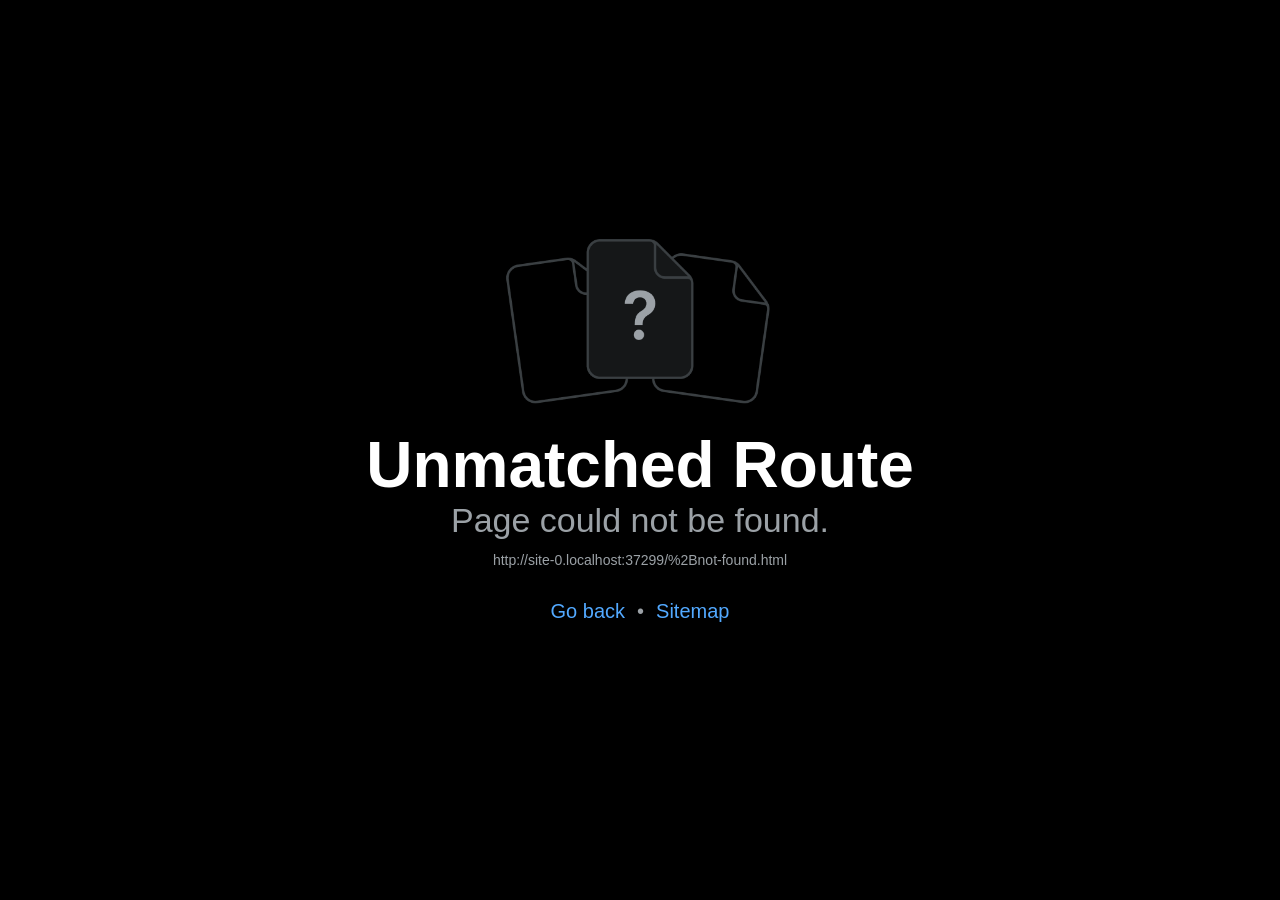
<file: +not-found.html>
<!DOCTYPE html><html  lang="en"><head><title data-rh="true"></title><meta charSet="utf-8"/><meta name="viewport" content="width=device-width, initial-scale=1, shrink-to-fit=no"/><meta http-equiv="X-UA-Compatible" content="IE=edge"/><style id="expo-reset">#root,body,html{height:100%}body{overflow:hidden}#root{display:flex}</style><style id="react-native-stylesheet">[stylesheet-group="0"]{}
body{margin:0;}
button::-moz-focus-inner,input::-moz-focus-inner{border:0;padding:0;}
html{-ms-text-size-adjust:100%;-webkit-text-size-adjust:100%;-webkit-tap-highlight-color:rgba(0,0,0,0);}
input::-webkit-search-cancel-button,input::-webkit-search-decoration,input::-webkit-search-results-button,input::-webkit-search-results-decoration{display:none;}
[stylesheet-group="1"]{}
.css-11aywtz{-moz-appearance:textfield;-webkit-appearance:none;background-color:rgba(0,0,0,0.00);border-bottom-left-radius:0px;border-bottom-right-radius:0px;border-top-left-radius:0px;border-top-right-radius:0px;border:0 solid black;box-sizing:border-box;font:14px -apple-system,BlinkMacSystemFont,"Segoe UI",Roboto,Helvetica,Arial,sans-serif;margin:0px;padding:0px;resize:none;}
.css-146c3p1{background-color:rgba(0,0,0,0.00);border:0 solid black;box-sizing:border-box;color:rgba(0,0,0,1.00);display:inline;font:14px -apple-system,BlinkMacSystemFont,"Segoe UI",Roboto,Helvetica,Arial,sans-serif;list-style:none;margin:0px;padding:0px;position:relative;text-align:start;text-decoration:none;white-space:pre-wrap;word-wrap:break-word;}
.css-1jxf684{background-color:rgba(0,0,0,0.00);border:0 solid black;box-sizing:border-box;color:inherit;display:inline;font:inherit;list-style:none;margin:0px;padding:0px;position:relative;text-align:inherit;text-decoration:none;white-space:inherit;word-wrap:break-word;}
.css-9pa8cd{bottom:0px;height:100%;left:0px;opacity:0;position:absolute;right:0px;top:0px;width:100%;z-index:-1;}
.css-g5y9jx{align-content:flex-start;align-items:stretch;background-color:rgba(0,0,0,0.00);border:0 solid black;box-sizing:border-box;display:flex;flex-basis:auto;flex-direction:column;flex-shrink:0;list-style:none;margin:0px;min-height:0px;min-width:0px;padding:0px;position:relative;text-decoration:none;z-index:0;}
[stylesheet-group="2"]{}
.r-11mg6pl{border-bottom-color:rgba(255,255,255,1.00);border-left-color:rgba(255,255,255,1.00);border-right-color:rgba(255,255,255,1.00);border-top-color:rgba(255,255,255,1.00);}
.r-13awgt0{flex:1;}
.r-1awa8pu{border-bottom-color:rgba(101,119,134,1.00);border-left-color:rgba(101,119,134,1.00);border-right-color:rgba(101,119,134,1.00);border-top-color:rgba(101,119,134,1.00);}
.r-1bq2mok{margin:3px;}
.r-1d4xg89{border-bottom-color:rgba(170,184,194,1.00);border-left-color:rgba(170,184,194,1.00);border-right-color:rgba(170,184,194,1.00);border-top-color:rgba(170,184,194,1.00);}
.r-1d6rzhh{border-bottom-width:3px;border-left-width:3px;border-right-width:3px;border-top-width:3px;}
.r-1dzdj1l{border-bottom-left-radius:10px;border-bottom-right-radius:10px;border-top-left-radius:10px;border-top-right-radius:10px;}
.r-1f0042m{border-bottom-left-radius:5px;border-bottom-right-radius:5px;border-top-left-radius:5px;border-top-right-radius:5px;}
.r-1j16mh1{border-bottom-left-radius:100%;border-bottom-right-radius:100%;border-top-left-radius:100%;border-top-right-radius:100%;}
.r-1jkafct{border-bottom-left-radius:2px;border-bottom-right-radius:2px;border-top-left-radius:2px;border-top-right-radius:2px;}
.r-1jyn79y{border-bottom-color:rgba(0,150,136,1.00);border-left-color:rgba(0,150,136,1.00);border-right-color:rgba(0,150,136,1.00);border-top-color:rgba(0,150,136,1.00);}
.r-1pcd2l5{padding:20px;}
.r-1phboty{border-bottom-style:solid;border-left-style:solid;border-right-style:solid;border-top-style:solid;}
.r-1q9bdsx{border-bottom-left-radius:12px;border-bottom-right-radius:12px;border-top-left-radius:12px;border-top-right-radius:12px;}
.r-1qsk4np{overflow-x:clip;overflow-y:clip;}
.r-1rvyss1{border-bottom-color:rgba(255,255,255,0.20);border-left-color:rgba(255,255,255,0.20);border-right-color:rgba(255,255,255,0.20);border-top-color:rgba(255,255,255,0.20);}
.r-1sp51qo{padding:10px;}
.r-1udh08x{overflow-x:hidden;overflow-y:hidden;}
.r-1uu6nss{padding:5px;}
.r-1xfd6ze{border-bottom-left-radius:8px;border-bottom-right-radius:8px;border-top-left-radius:8px;border-top-right-radius:8px;}
.r-374llo{border-bottom-color:rgba(43,33,24,1.00);border-left-color:rgba(43,33,24,1.00);border-right-color:rgba(43,33,24,1.00);border-top-color:rgba(43,33,24,1.00);}
.r-4a18lf{border-bottom-color:rgba(255,0,0,1.00);border-left-color:rgba(255,0,0,1.00);border-right-color:rgba(255,0,0,1.00);border-top-color:rgba(255,0,0,1.00);}
.r-60ke3l{border-bottom-color:rgba(0,128,0,1.00);border-left-color:rgba(0,128,0,1.00);border-right-color:rgba(0,128,0,1.00);border-top-color:rgba(0,128,0,1.00);}
.r-6t2glc{border-bottom-left-radius:40px;border-bottom-right-radius:40px;border-top-left-radius:40px;border-top-right-radius:40px;}
.r-9x6qib{border-bottom-color:rgba(204,214,221,1.00);border-left-color:rgba(204,214,221,1.00);border-right-color:rgba(204,214,221,1.00);border-top-color:rgba(204,214,221,1.00);}
.r-bztko3{overflow-x:visible;overflow-y:visible;}
.r-crgep1{margin:0px;}
.r-d045u9{border-bottom-width:2px;border-left-width:2px;border-right-width:2px;border-top-width:2px;}
.r-d23pfw{padding:24px;}
.r-edyy15{padding:8px;}
.r-fx7oqy{border-bottom-color:rgba(0,0,255,1.00);border-left-color:rgba(0,0,255,1.00);border-right-color:rgba(0,0,255,1.00);border-top-color:rgba(0,0,255,1.00);}
.r-kdyh1x{border-bottom-left-radius:6px;border-bottom-right-radius:6px;border-top-left-radius:6px;border-top-right-radius:6px;}
.r-krxsd3{display:-webkit-box;}
.r-nsbfu8{padding:16px;}
.r-rs99b7{border-bottom-width:1px;border-left-width:1px;border-right-width:1px;border-top-width:1px;}
.r-s88bda{display:contents;}
.r-t60dpp{padding:0px;}
.r-wg31gx{border-bottom-color:rgba(49,53,56,1.00);border-left-color:rgba(49,53,56,1.00);border-right-color:rgba(49,53,56,1.00);border-top-color:rgba(49,53,56,1.00);}
.r-xoduu5{display:inline-flex;}
.r-ywje51{margin:auto;}
.r-z2wwpe{border-bottom-left-radius:4px;border-bottom-right-radius:4px;border-top-left-radius:4px;border-top-right-radius:4px;}
[stylesheet-group="2.1"]{}
.r-11f147o{padding-bottom:8px;padding-top:8px;}
.r-11gswi8{padding-left:3px;padding-right:3px;}
.r-1559e4e{padding-bottom:2px;padding-top:2px;}
.r-17q4wm6{margin-left:5px;margin-right:5px;}
.r-184id4b{margin-bottom:12px;margin-top:12px;}
.r-1d7mnkm{padding-bottom:15px;padding-top:15px;}
.r-1e084wi{padding-left:0px;padding-right:0px;}
.r-1mmae3n{padding-bottom:12px;padding-top:12px;}
.r-1ntr0p{padding-left:5px;padding-right:5px;}
.r-1rsorjc{padding-left:36px;padding-right:36px;}
.r-1yd117h{padding-bottom:7px;padding-top:7px;}
.r-3o4zer{padding-left:12px;padding-right:12px;}
.r-3pj75a{padding-left:16px;padding-right:16px;}
.r-cxgwc0{padding-left:24px;padding-right:24px;}
.r-f8sm7e{margin-left:auto;margin-right:auto;}
.r-is05cd{padding-left:8px;padding-right:8px;}
.r-jdiy1a{margin-left:11px;margin-right:11px;}
.r-jusfrs{margin-left:12px;margin-right:12px;}
.r-n5f61p{margin-bottom:3px;margin-top:3px;}
.r-n7gxbd{padding-left:4px;padding-right:4px;}
.r-u9wvl5{padding-left:20px;padding-right:20px;}
.r-ugi1tw{padding-left:5%;padding-right:5%;}
.r-w7s2jr{padding-bottom:16px;padding-top:16px;}
.r-ytbthy{padding-bottom:10px;padding-top:10px;}
[stylesheet-group="2.2"]{}
.r-10s2tm5{left:0%;}
.r-16o8guy{right:100%;}
.r-1a11zyx{margin-right:12px;}
.r-1cwvpvk{margin-left:12px;}
.r-1e97lx8{margin-right:3px;}
.r-1euzeng{padding-left:24px;}
.r-1g4tz6n{margin-right:-14.5px;}
.r-1h31txp{padding-right:16px;}
.r-1lhn9r{margin-left:-14.5px;}
.r-1sqnqi2{margin-left:3px;}
.r-1vl2501{padding-right:24px;}
.r-9mo606{margin-right:10px;}
.r-c59us2{left:-3px;}
.r-dqe1q{right:0%;}
.r-qb41rp{margin-right:5px;}
.r-rci37q{left:100%;}
.r-uhung1{margin-left:10px;}
.r-vpmibe{right:-3px;}
.r-w67my2{padding-left:16px;}
.r-wizibn{margin-left:5px;}
[stylesheet-group="3"]{}
.r-102gzdx{height:52px;}
.r-105ug2t{pointer-events:auto!important;}
.r-10cwiul{color:rgba(220,235,200,1.00);}
.r-10ptun7{height:16px;}
.r-10v3vxq{transform:scaleX(-1);}
.r-10x49cs{font-size:10px;}
.r-10xqauy{padding-top:env(safe-area-inset-top);}
.r-11j9u27{visibility:hidden;}
.r-11mpjr4{background-color:rgba(223,223,223,1.00);}
.r-11niif6{max-width:800px;}
.r-11udlyb{background-color:rgba(0,150,136,1.00);}
.r-11v9fek{min-width:180px;}
.r-11yh6sk{overflow-x:hidden;}
.r-12f6czt{top:17px;}
.r-12mk7rm{left:-80px;}
.r-12vffkv>* {pointer-events:auto;}
.r-12vffkv{pointer-events:none!important;}
.r-135wba7{line-height:24px;}
.r-13aq9py{animation-name:r-1iq689l;}
.r-13qz1uu{width:100%;}
.r-13tjlyg{transition-duration:0.1s;}
.r-1444osr{margin-top:18px;}
.r-146t82q{line-height:44px;}
.r-1472mwg{height:24px;}
.r-14gqq1x{margin-top:4px;}
.r-14lw9ot{background-color:rgba(255,255,255,1.00);}
.r-14sbq61{background-color:rgba(33,150,243,1.00);}
.r-150rngu{-webkit-overflow-scrolling:touch;}
.r-15vry26{background-color:rgba(58,42,26,1.00);}
.r-16pcm1t{gap:20px;}
.r-16y2uox{flex-grow:1;}
.r-173mn98{align-self:flex-end;}
.r-173mzie{transform:scaleY(-1);}
.r-1777fci{justify-content:center;}
.r-17bb2tj{animation-duration:0.75s;}
.r-17leim2{background-repeat:repeat;}
.r-17rnw9f{line-height:30px;}
.r-17s6mgv{justify-content:flex-end;}
.r-17tb59b{opacity:0.7;}
.r-17tloay{opacity:0.6;}
.r-17u3ijr{background-color:rgba(155,161,166,0.27);}
.r-184en5c{z-index:1;}
.r-18nhz7w{top:-3px;}
.r-18u1ve8{color:rgba(255,255,255,0.40);}
.r-18u37iz{flex-direction:row;}
.r-19oahor{font-size:64px;}
.r-19wmn03{width:20px;}
.r-19z077z{touch-action:none;}
.r-1a2p6p6{-webkit-text-decoration-style:solid;text-decoration-style:solid;}
.r-1abnn5w{animation-play-state:paused;}
.r-1acpoxo{width:36px;}
.r-1aiqnjv{font-family:monospace,monospace;}
.r-1aockid{width:40px;}
.r-1armvtb{font-size:8px;}
.r-1awozwy{align-items:center;}
.r-1ay1djp{animation-duration:1s;}
.r-1b43r93{font-size:14px;}
.r-1c6unfx{forced-color-adjust:none;}
.r-1c85bru{width:270px;}
.r-1cmwbt1{gap:8px;}
.r-1d2f490{left:0px;}
.r-1d5kdc7{flex-direction:column-reverse;}
.r-1d7valc{background-color:rgba(78,143,47,1.00);}
.r-1ddef8g{-webkit-text-decoration-line:underline;text-decoration-line:underline;}
.r-1dernwh{height:70%;}
.r-1ei5mc7{cursor:inherit;}
.r-1enofrn{font-size:12px;}
.r-1euycsn{flex-direction:row-reverse;}
.r-1ewcgjf{box-shadow:0px 1px 3px rgba(0,0,0,0.5);}
.r-1fdih9r{gap:24px;}
.r-1ff274t{text-align:right;}
.r-1ffj0ar{background-color:rgba(0,0,0,0.40);}
.r-1g80hic{opacity:0.8;}
.r-1ge9hsw{max-width:960px;}
.r-1ghxqbu{font-variant:tabular-nums;}
.r-1gkfh8e{font-size:11px;}
.r-1h0z5md{justify-content:flex-start;}
.r-1habvwh{align-items:flex-start;}
.r-1i10wst{font-size:18px;}
.r-1i6wzkk{-moz-transition-property:opacity;-webkit-transition-property:opacity;transition-property:opacity;}
.r-1i71y14{gap:14px;}
.r-1i9d83e{color:rgba(78,143,47,1.00);}
.r-1ikidpy{letter-spacing:0.5px;}
.r-1iln25a{word-wrap:normal;}
.r-1inkyih{font-size:17px;}
.r-1iusvr4{flex-basis:0px;}
.r-1janqcz{width:16px;}
.r-1jg9483{width:8px;}
.r-1jkjb{margin-left:8px;}
.r-1kb76zh{margin-right:8px;}
.r-1kfrs79{font-weight:600;}
.r-1kihuf0{align-self:center;}
.r-1kqez2n{z-index:55;}
.r-1kz6sp{width:52px;}
.r-1ld3bg{top:-4px;}
.r-1ldzwu0{animation-timing-function:linear;}
.r-1loqt21{cursor:pointer;}
.r-1lts25c{z-index:40;}
.r-1mdylxw{right:-80px;}
.r-1mlwlqe{flex-basis:auto;}
.r-1mrlafo{background-position:0;}
.r-1muvv40{animation-iteration-count:infinite;}
.r-1niwhzg{background-color:rgba(0,0,0,0.00);}
.r-1nlw0im{bottom:8px;}
.r-1no09lo{margin-top:28px;}
.r-1nxhmzv{margin-bottom:28px;}
.r-1ny4l3l{outline-style:none;}
.r-1ocf4r9{scroll-snap-type:y mandatory;}
.r-1onu96p{border-curve:continuous;}
.r-1oszu61{align-items:stretch;}
.r-1otgn73{touch-action:manipulation;}
.r-1p0dtai{bottom:0px;}
.r-1pexk7n{height:14px;}
.r-1pi2tsx{height:100%;}
.r-1pm8pkb{font-family:Courier;}
.r-1ppbya7{border-bottom-width:6px;}
.r-1pz39u2{align-self:stretch;}
.r-1qd0xha{font-family:-apple-system,BlinkMacSystemFont,"Segoe UI",Roboto,Helvetica,Arial,sans-serif;}
.r-1qulhi1{animation-name:r-1pzkwqh;}
.r-1r01718{transform:translateY(3px);}
.r-1r4fvd0{color:rgba(82,169,255,1.00);}
.r-1r74h94{left:8px;}
.r-1r8g8re{height:36px;}
.r-1rnoaur{overflow-y:auto;}
.r-1sg8ghl{z-index:1000;}
.r-1sjckrs{color:rgba(255,246,232,1.00);}
.r-1ssbvtb{gap:12px;}
.r-1sxrcry{background-size:auto;}
.r-1ua0l07{font-family:var(--font-mono);}
.r-1udbk01{text-overflow:ellipsis;}
.r-1ui5ee8{font-size:32px;}
.r-1upy0dh{letter-spacing:2px;}
.r-1vr29t4{font-weight:800;}
.r-1w6e6rj{flex-wrap:wrap;}
.r-1w88a7h{width:220px;}
.r-1wbh5a2{flex-shrink:1;}
.r-1wtj0ep{justify-content:space-between;}
.r-1wyyakw{z-index:-1;}
.r-1x0uki6{margin-top:20px;}
.r-1xbve24{height:6px;}
.r-1xcajam{position:fixed;}
.r-1xnzce8{-moz-user-select:text;-webkit-user-select:text;user-select:text;}
.r-1xpsq9i{box-shadow:0px 3px 3px rgba(0, 0, 0, 0.33);}
.r-1xzupcd{width:13px;}
.r-1yef0xd{animation-name:r-11cv4x;}
.r-2eszeu::-webkit-scrollbar{display:none}
.r-2eszeu{scrollbar-width:none;}
.r-2wv831{font-family:var(--font-pixel);}
.r-30o5oe{-moz-appearance:none;-ms-appearance:none;-webkit-appearance:none;appearance:none;}
.r-356f0p{letter-spacing:0.35px;}
.r-37tt59{line-height:32px;}
.r-3da1kt{height:8px;}
.r-3mc0re{right:8px;}
.r-3s2u2q{white-space:nowrap;}
.r-417010{z-index:0;}
.r-4gszlv{background-size:cover;}
.r-4v7adb{height:5px;}
.r-5oul0u{margin-bottom:8px;}
.r-60vfwk{min-width:1px;}
.r-633pao>* {pointer-events:none;}
.r-633pao{pointer-events:none!important;}
.r-6dt33c{opacity:1;}
.r-6gpygo{margin-bottom:12px;}
.r-6taxm2:-ms-input-placeholder{color:var(--placeholderTextColor);opacity:1;}
.r-6taxm2::-moz-placeholder{color:var(--placeholderTextColor);opacity:1;}
.r-6taxm2::-webkit-input-placeholder{color:var(--placeholderTextColor);opacity:1;}
.r-6taxm2::placeholder{color:var(--placeholderTextColor);opacity:1;}
.r-726pan{width:31px;}
.r-76blku{height:21px;}
.r-7cikom{font-size:inherit;}
.r-7q8q6z{cursor:default;}
.r-89umd1{letter-spacing:3px;}
.r-8akbws{-webkit-box-orient:vertical;}
.r-8ay8q1{letter-spacing:0.1px;}
.r-97e31f{padding-bottom:env(safe-area-inset-bottom);}
.r-9aw3ui{gap:4px;}
.r-9daxd3{animation-duration:250ms;}
.r-adyw6z{font-size:20px;}
.r-agouwx{transform:translateZ(0);}
.r-ah5dr5>* {pointer-events:none;}
.r-ah5dr5{pointer-events:auto!important;}
.r-anqi6j{box-shadow:0px 4px 8px rgba(0,0,0,0.35);}
.r-aruset{font-weight:200;}
.r-b88u0q{font-weight:700;}
.r-bi4vy9{transform:translateY(100%);}
.r-bt1l66{min-height:20px;}
.r-buy8e9{overflow-y:hidden;}
.r-bv2aro{padding-left:env(safe-area-inset-left);}
.r-c68hjy{color:rgba(161,161,161,1.00);}
.r-cpa5s6{scroll-snap-align:start;}
.r-cqee49{color:rgba(0,0,0,1.00);}
.r-dkge59{background-color:rgba(170,184,194,1.00);}
.r-dnmrzs{max-width:100%;}
.r-e6ktq0{gap:32px;}
.r-eafdt9{transition-duration:0.15s;}
.r-ebwn4k{animation-name:r-q67da2;}
.r-ehq7j7{background-size:contain;}
.r-elxcny{background-color:rgba(164,217,106,1.00);}
.r-eqz5dr{flex-direction:column;}
.r-eu3ka{height:40px;}
.r-evnaw{font-size:22px;}
.r-f4gmv6{gap:16px;}
.r-fdjqy7{text-align:left;}
.r-g3mlsw{animation-name:r-t2lo5v;}
.r-gbqte3{z-index:60;}
.r-ghxds0{transform:translateY(0%);}
.r-gtdqiz{position:-webkit-sticky;position:sticky;}
.r-gv59rw{left:-160px;}
.r-h0d30l{height:28px;}
.r-hxflta{padding-right:env(safe-area-inset-right);}
.r-i933xg{letter-spacing:1.5px;}
.r-icoktb{opacity:0.5;}
.r-icxjq6{opacity:0.85;}
.r-ipm5af{top:0px;}
.r-jwli3a{color:rgba(255,255,255,1.00);}
.r-k200y{align-self:flex-start;}
.r-kemksi{background-color:rgba(0,0,0,1.00);}
.r-kgusq2{line-height:52px;}
.r-kizejy{color:rgba(155,161,166,1.00);}
.r-knv0ih{margin-top:8px;}
.r-l71dzp{margin-top:14px;}
.r-leqjx2{animation-timing-function:cubic-bezier(0.215, 0.61, 0.355, 1);}
.r-lltvgl{overflow-x:auto;}
.r-lpb231{height:168px;}
.r-lrsllp{width:24px;}
.r-lrvibr{-moz-user-select:none;-webkit-user-select:none;user-select:none;}
.r-lwq0wq{z-index:70;}
.r-majxgm{font-weight:500;}
.r-mfh4gg{scroll-snap-type:x mandatory;}
.r-mhe3cw{z-index:10;}
.r-mro3nb{background-color:rgba(21,23,24,1.00);}
.r-n6v787{font-size:13px;}
.r-nwxazl{line-height:40px;}
.r-o4n3w5{width:23px;}
.r-opedn5{border-bottom-width:3px;}
.r-orgf3d{opacity:0;}
.r-q4m81j{text-align:center;}
.r-qck2ym{width:900px;}
.r-qfi6ny{top:30000px;}
.r-qklmqi{border-bottom-width:1px;}
.r-qn3fzs{padding-bottom:24px;}
.r-qtfnoi{min-width:140px;}
.r-rjixqe{line-height:20px;}
.r-rs94m5{background-image:url("[data-uri]");}
.r-rxieca{top:30%;}
.r-s62m2j{animation-timing-function:cubic-bezier(0.47, 0, 0.745, 0.715);}
.r-s67bdx{font-size:48px;}
.r-se5fp9{background-color:rgba(199,125,255,1.00);}
.r-sfbmgh{z-index:9999;}
.r-sgbo92{opacity:0.9;}
.r-skwduh{color:rgba(60,135,247,1.00);}
.r-so7y2g{line-height:64px;}
.r-tjtcwh{experimental_background-image:linear-gradient(rgba(0,0,0,0.16) 50%, rgba(0,0,0,0) 50%);}
.r-tsynxw{text-transform:uppercase;}
.r-u6sd8q{background-repeat:no-repeat;}
.r-u8s1d{position:absolute;}
.r-u92y06{background-color:rgba(255,165,0,1.00);}
.r-ubezar{font-size:16px;}
.r-ud0q2t{letter-spacing:1px;}
.r-uho16t{font-size:34px;}
.r-vacyoi{padding-bottom:64px;}
.r-van48c{caret-color:transparent;}
.r-vboj7i{top:-7px;}
.r-vvn4in{background-position:center;}
.r-vw2c0b{font-weight:bold;}
.r-wfqgy4{transition-duration:100ms;}
.r-ws9h79{left:4px;}
.r-x11e5r{font-family:SFMono-Regular, Menlo, Monaco, Consolas, "Liberation Mono", "Courier New", monospace;}
.r-x3cy2q{background-size:100% 100%;}
.r-xx3c9p{animation-name:r-imtty0;}
.r-xz7nk{background-size:100% 3px;}
.r-y4vhrc{z-index:41;}
.r-y7v2we{background-color:rgba(32,36,37,1.00);}
.r-z5qs1h{gap:2px;}
.r-z80fyv{height:20px;}
.r-zchlnj{right:0px;}
.r-zz5t5d{font-size:28px;}
.r-zz8wa8{bottom:14px;}
@-webkit-keyframes r-11cv4x{0%{transform:rotate(0deg);}100%{transform:rotate(360deg);}}
@-webkit-keyframes r-1iq689l{0%{transform:translateY(0%);}100%{transform:translateY(100%);}}
@-webkit-keyframes r-1pzkwqh{0%{transform:translateY(100%);}100%{transform:translateY(0%);}}
@-webkit-keyframes r-imtty0{0%{opacity:0;}100%{opacity:1;}}
@-webkit-keyframes r-q67da2{0%{transform:translateX(-100%);}100%{transform:translateX(400%);}}
@-webkit-keyframes r-t2lo5v{0%{opacity:1;}100%{opacity:0;}}
@keyframes r-11cv4x{0%{transform:rotate(0deg);}100%{transform:rotate(360deg);}}
@keyframes r-1iq689l{0%{transform:translateY(0%);}100%{transform:translateY(100%);}}
@keyframes r-1pzkwqh{0%{transform:translateY(100%);}100%{transform:translateY(0%);}}
@keyframes r-imtty0{0%{opacity:0;}100%{opacity:1;}}
@keyframes r-q67da2{0%{transform:translateX(-100%);}100%{transform:translateX(400%);}}
@keyframes r-t2lo5v{0%{opacity:1;}100%{opacity:0;}}</style><link rel="icon" href="/favicon.ico"/><script type="module">globalThis.__EXPO_ROUTER_HYDRATE__=true;</script><link rel="stylesheet" href="https://fonts.googleapis.com/css2?family=Press+Start+2P&amp;display=swap"><link rel="preload" href="/_expo/static/css/global-0920ba64d34b84d2a8a61d21658de875.css" as="style">
<link rel="stylesheet" href="/_expo/static/css/global-0920ba64d34b84d2a8a61d21658de875.css"><link rel="preload" href="/_expo/static/css/crt-overlay.module-2fd80e4b388861f66dd12156a761ee6c.css" as="style">
<link rel="stylesheet" href="/_expo/static/css/crt-overlay.module-2fd80e4b388861f66dd12156a761ee6c.css"></head><body><div id="root"><div class="css-g5y9jx r-13awgt0"></div></div><script src="/_expo/static/js/web/entry-2592c8c9828c8d29cab9e2e38ac2434d.js" defer></script>
</body></html>
</file>
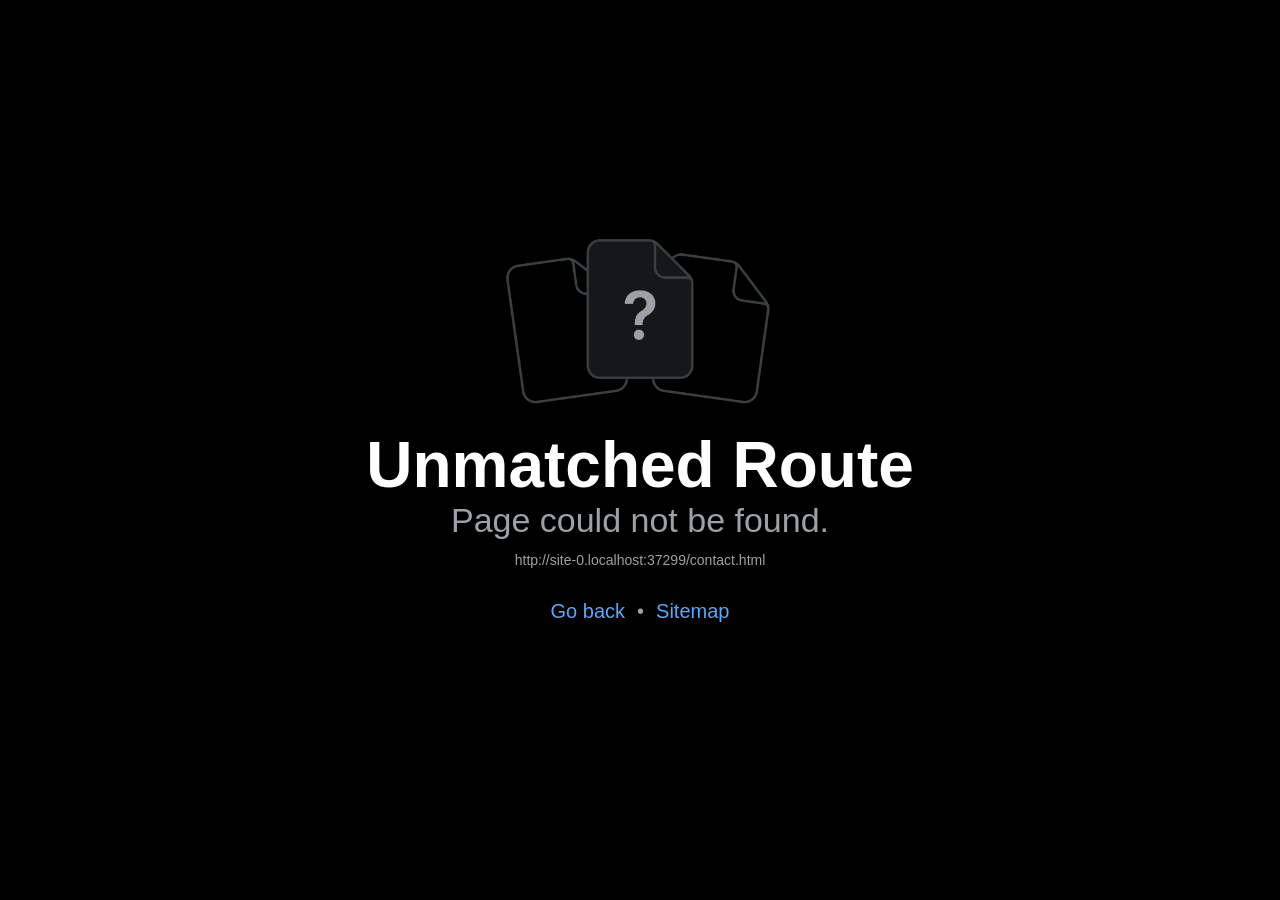
<file: contact.html>
<!DOCTYPE html><html  lang="en"><head><title data-rh="true"></title><meta charSet="utf-8"/><meta name="viewport" content="width=device-width, initial-scale=1, shrink-to-fit=no"/><meta http-equiv="X-UA-Compatible" content="IE=edge"/><style id="expo-reset">#root,body,html{height:100%}body{overflow:hidden}#root{display:flex}</style><style id="react-native-stylesheet">[stylesheet-group="0"]{}
body{margin:0;}
button::-moz-focus-inner,input::-moz-focus-inner{border:0;padding:0;}
html{-ms-text-size-adjust:100%;-webkit-text-size-adjust:100%;-webkit-tap-highlight-color:rgba(0,0,0,0);}
input::-webkit-search-cancel-button,input::-webkit-search-decoration,input::-webkit-search-results-button,input::-webkit-search-results-decoration{display:none;}
[stylesheet-group="1"]{}
.css-11aywtz{-moz-appearance:textfield;-webkit-appearance:none;background-color:rgba(0,0,0,0.00);border-bottom-left-radius:0px;border-bottom-right-radius:0px;border-top-left-radius:0px;border-top-right-radius:0px;border:0 solid black;box-sizing:border-box;font:14px -apple-system,BlinkMacSystemFont,"Segoe UI",Roboto,Helvetica,Arial,sans-serif;margin:0px;padding:0px;resize:none;}
.css-146c3p1{background-color:rgba(0,0,0,0.00);border:0 solid black;box-sizing:border-box;color:rgba(0,0,0,1.00);display:inline;font:14px -apple-system,BlinkMacSystemFont,"Segoe UI",Roboto,Helvetica,Arial,sans-serif;list-style:none;margin:0px;padding:0px;position:relative;text-align:start;text-decoration:none;white-space:pre-wrap;word-wrap:break-word;}
.css-1jxf684{background-color:rgba(0,0,0,0.00);border:0 solid black;box-sizing:border-box;color:inherit;display:inline;font:inherit;list-style:none;margin:0px;padding:0px;position:relative;text-align:inherit;text-decoration:none;white-space:inherit;word-wrap:break-word;}
.css-9pa8cd{bottom:0px;height:100%;left:0px;opacity:0;position:absolute;right:0px;top:0px;width:100%;z-index:-1;}
.css-g5y9jx{align-content:flex-start;align-items:stretch;background-color:rgba(0,0,0,0.00);border:0 solid black;box-sizing:border-box;display:flex;flex-basis:auto;flex-direction:column;flex-shrink:0;list-style:none;margin:0px;min-height:0px;min-width:0px;padding:0px;position:relative;text-decoration:none;z-index:0;}
[stylesheet-group="2"]{}
.r-11mg6pl{border-bottom-color:rgba(255,255,255,1.00);border-left-color:rgba(255,255,255,1.00);border-right-color:rgba(255,255,255,1.00);border-top-color:rgba(255,255,255,1.00);}
.r-13awgt0{flex:1;}
.r-1awa8pu{border-bottom-color:rgba(101,119,134,1.00);border-left-color:rgba(101,119,134,1.00);border-right-color:rgba(101,119,134,1.00);border-top-color:rgba(101,119,134,1.00);}
.r-1bq2mok{margin:3px;}
.r-1d4xg89{border-bottom-color:rgba(170,184,194,1.00);border-left-color:rgba(170,184,194,1.00);border-right-color:rgba(170,184,194,1.00);border-top-color:rgba(170,184,194,1.00);}
.r-1dzdj1l{border-bottom-left-radius:10px;border-bottom-right-radius:10px;border-top-left-radius:10px;border-top-right-radius:10px;}
.r-1f0042m{border-bottom-left-radius:5px;border-bottom-right-radius:5px;border-top-left-radius:5px;border-top-right-radius:5px;}
.r-1j16mh1{border-bottom-left-radius:100%;border-bottom-right-radius:100%;border-top-left-radius:100%;border-top-right-radius:100%;}
.r-1jkafct{border-bottom-left-radius:2px;border-bottom-right-radius:2px;border-top-left-radius:2px;border-top-right-radius:2px;}
.r-1jyn79y{border-bottom-color:rgba(0,150,136,1.00);border-left-color:rgba(0,150,136,1.00);border-right-color:rgba(0,150,136,1.00);border-top-color:rgba(0,150,136,1.00);}
.r-1pcd2l5{padding:20px;}
.r-1phboty{border-bottom-style:solid;border-left-style:solid;border-right-style:solid;border-top-style:solid;}
.r-1q9bdsx{border-bottom-left-radius:12px;border-bottom-right-radius:12px;border-top-left-radius:12px;border-top-right-radius:12px;}
.r-1qsk4np{overflow-x:clip;overflow-y:clip;}
.r-1rvyss1{border-bottom-color:rgba(255,255,255,0.20);border-left-color:rgba(255,255,255,0.20);border-right-color:rgba(255,255,255,0.20);border-top-color:rgba(255,255,255,0.20);}
.r-1sp51qo{padding:10px;}
.r-1udh08x{overflow-x:hidden;overflow-y:hidden;}
.r-1uu6nss{padding:5px;}
.r-1xfd6ze{border-bottom-left-radius:8px;border-bottom-right-radius:8px;border-top-left-radius:8px;border-top-right-radius:8px;}
.r-374llo{border-bottom-color:rgba(43,33,24,1.00);border-left-color:rgba(43,33,24,1.00);border-right-color:rgba(43,33,24,1.00);border-top-color:rgba(43,33,24,1.00);}
.r-4a18lf{border-bottom-color:rgba(255,0,0,1.00);border-left-color:rgba(255,0,0,1.00);border-right-color:rgba(255,0,0,1.00);border-top-color:rgba(255,0,0,1.00);}
.r-60ke3l{border-bottom-color:rgba(0,128,0,1.00);border-left-color:rgba(0,128,0,1.00);border-right-color:rgba(0,128,0,1.00);border-top-color:rgba(0,128,0,1.00);}
.r-6t2glc{border-bottom-left-radius:40px;border-bottom-right-radius:40px;border-top-left-radius:40px;border-top-right-radius:40px;}
.r-9x6qib{border-bottom-color:rgba(204,214,221,1.00);border-left-color:rgba(204,214,221,1.00);border-right-color:rgba(204,214,221,1.00);border-top-color:rgba(204,214,221,1.00);}
.r-bztko3{overflow-x:visible;overflow-y:visible;}
.r-crgep1{margin:0px;}
.r-d045u9{border-bottom-width:2px;border-left-width:2px;border-right-width:2px;border-top-width:2px;}
.r-d23pfw{padding:24px;}
.r-edyy15{padding:8px;}
.r-fx7oqy{border-bottom-color:rgba(0,0,255,1.00);border-left-color:rgba(0,0,255,1.00);border-right-color:rgba(0,0,255,1.00);border-top-color:rgba(0,0,255,1.00);}
.r-krxsd3{display:-webkit-box;}
.r-nsbfu8{padding:16px;}
.r-rs99b7{border-bottom-width:1px;border-left-width:1px;border-right-width:1px;border-top-width:1px;}
.r-s88bda{display:contents;}
.r-t60dpp{padding:0px;}
.r-wg31gx{border-bottom-color:rgba(49,53,56,1.00);border-left-color:rgba(49,53,56,1.00);border-right-color:rgba(49,53,56,1.00);border-top-color:rgba(49,53,56,1.00);}
.r-xoduu5{display:inline-flex;}
.r-ywje51{margin:auto;}
.r-z2wwpe{border-bottom-left-radius:4px;border-bottom-right-radius:4px;border-top-left-radius:4px;border-top-right-radius:4px;}
[stylesheet-group="2.1"]{}
.r-11f147o{padding-bottom:8px;padding-top:8px;}
.r-11gswi8{padding-left:3px;padding-right:3px;}
.r-17q4wm6{margin-left:5px;margin-right:5px;}
.r-184id4b{margin-bottom:12px;margin-top:12px;}
.r-1d7mnkm{padding-bottom:15px;padding-top:15px;}
.r-1e084wi{padding-left:0px;padding-right:0px;}
.r-1mmae3n{padding-bottom:12px;padding-top:12px;}
.r-1ntr0p{padding-left:5px;padding-right:5px;}
.r-1rsorjc{padding-left:36px;padding-right:36px;}
.r-1yd117h{padding-bottom:7px;padding-top:7px;}
.r-3o4zer{padding-left:12px;padding-right:12px;}
.r-cxgwc0{padding-left:24px;padding-right:24px;}
.r-f8sm7e{margin-left:auto;margin-right:auto;}
.r-is05cd{padding-left:8px;padding-right:8px;}
.r-jdiy1a{margin-left:11px;margin-right:11px;}
.r-jusfrs{margin-left:12px;margin-right:12px;}
.r-n5f61p{margin-bottom:3px;margin-top:3px;}
.r-n7gxbd{padding-left:4px;padding-right:4px;}
.r-u9wvl5{padding-left:20px;padding-right:20px;}
.r-ugi1tw{padding-left:5%;padding-right:5%;}
.r-w7s2jr{padding-bottom:16px;padding-top:16px;}
.r-ytbthy{padding-bottom:10px;padding-top:10px;}
[stylesheet-group="2.2"]{}
.r-10s2tm5{left:0%;}
.r-16o8guy{right:100%;}
.r-1a11zyx{margin-right:12px;}
.r-1cwvpvk{margin-left:12px;}
.r-1e97lx8{margin-right:3px;}
.r-1euzeng{padding-left:24px;}
.r-1g4tz6n{margin-right:-14.5px;}
.r-1h31txp{padding-right:16px;}
.r-1lhn9r{margin-left:-14.5px;}
.r-1sqnqi2{margin-left:3px;}
.r-1vl2501{padding-right:24px;}
.r-9mo606{margin-right:10px;}
.r-c59us2{left:-3px;}
.r-dqe1q{right:0%;}
.r-qb41rp{margin-right:5px;}
.r-rci37q{left:100%;}
.r-uhung1{margin-left:10px;}
.r-vpmibe{right:-3px;}
.r-w67my2{padding-left:16px;}
.r-wizibn{margin-left:5px;}
[stylesheet-group="3"]{}
.r-102gzdx{height:52px;}
.r-105ug2t{pointer-events:auto!important;}
.r-10cwiul{color:rgba(220,235,200,1.00);}
.r-10ptun7{height:16px;}
.r-10v3vxq{transform:scaleX(-1);}
.r-10x49cs{font-size:10px;}
.r-10xqauy{padding-top:env(safe-area-inset-top);}
.r-11j9u27{visibility:hidden;}
.r-11mpjr4{background-color:rgba(223,223,223,1.00);}
.r-11niif6{max-width:800px;}
.r-11udlyb{background-color:rgba(0,150,136,1.00);}
.r-11v9fek{min-width:180px;}
.r-11yh6sk{overflow-x:hidden;}
.r-12f6czt{top:17px;}
.r-12mk7rm{left:-80px;}
.r-12vffkv>* {pointer-events:auto;}
.r-12vffkv{pointer-events:none!important;}
.r-135wba7{line-height:24px;}
.r-13aq9py{animation-name:r-1iq689l;}
.r-13qz1uu{width:100%;}
.r-13tjlyg{transition-duration:0.1s;}
.r-1444osr{margin-top:18px;}
.r-146t82q{line-height:44px;}
.r-1472mwg{height:24px;}
.r-14gqq1x{margin-top:4px;}
.r-14lw9ot{background-color:rgba(255,255,255,1.00);}
.r-14sbq61{background-color:rgba(33,150,243,1.00);}
.r-150rngu{-webkit-overflow-scrolling:touch;}
.r-15vry26{background-color:rgba(58,42,26,1.00);}
.r-16pcm1t{gap:20px;}
.r-16y2uox{flex-grow:1;}
.r-173mn98{align-self:flex-end;}
.r-173mzie{transform:scaleY(-1);}
.r-1777fci{justify-content:center;}
.r-17bb2tj{animation-duration:0.75s;}
.r-17leim2{background-repeat:repeat;}
.r-17rnw9f{line-height:30px;}
.r-17s6mgv{justify-content:flex-end;}
.r-17tb59b{opacity:0.7;}
.r-17tloay{opacity:0.6;}
.r-17u3ijr{background-color:rgba(155,161,166,0.27);}
.r-184en5c{z-index:1;}
.r-18nhz7w{top:-3px;}
.r-18u1ve8{color:rgba(255,255,255,0.40);}
.r-18u37iz{flex-direction:row;}
.r-19oahor{font-size:64px;}
.r-19wmn03{width:20px;}
.r-19z077z{touch-action:none;}
.r-1a2p6p6{-webkit-text-decoration-style:solid;text-decoration-style:solid;}
.r-1abnn5w{animation-play-state:paused;}
.r-1acpoxo{width:36px;}
.r-1aiqnjv{font-family:monospace,monospace;}
.r-1aockid{width:40px;}
.r-1armvtb{font-size:8px;}
.r-1awozwy{align-items:center;}
.r-1ay1djp{animation-duration:1s;}
.r-1b43r93{font-size:14px;}
.r-1c6unfx{forced-color-adjust:none;}
.r-1c85bru{width:270px;}
.r-1cmwbt1{gap:8px;}
.r-1d2f490{left:0px;}
.r-1d5kdc7{flex-direction:column-reverse;}
.r-1d7valc{background-color:rgba(78,143,47,1.00);}
.r-1ddef8g{-webkit-text-decoration-line:underline;text-decoration-line:underline;}
.r-1dernwh{height:70%;}
.r-1ei5mc7{cursor:inherit;}
.r-1enofrn{font-size:12px;}
.r-1euycsn{flex-direction:row-reverse;}
.r-1ewcgjf{box-shadow:0px 1px 3px rgba(0,0,0,0.5);}
.r-1fdih9r{gap:24px;}
.r-1ff274t{text-align:right;}
.r-1ffj0ar{background-color:rgba(0,0,0,0.40);}
.r-1g80hic{opacity:0.8;}
.r-1ge9hsw{max-width:960px;}
.r-1ghxqbu{font-variant:tabular-nums;}
.r-1gkfh8e{font-size:11px;}
.r-1h0z5md{justify-content:flex-start;}
.r-1habvwh{align-items:flex-start;}
.r-1i10wst{font-size:18px;}
.r-1i6wzkk{-moz-transition-property:opacity;-webkit-transition-property:opacity;transition-property:opacity;}
.r-1i71y14{gap:14px;}
.r-1i9d83e{color:rgba(78,143,47,1.00);}
.r-1ikidpy{letter-spacing:0.5px;}
.r-1iln25a{word-wrap:normal;}
.r-1inkyih{font-size:17px;}
.r-1iusvr4{flex-basis:0px;}
.r-1janqcz{width:16px;}
.r-1jg9483{width:8px;}
.r-1jkjb{margin-left:8px;}
.r-1kb76zh{margin-right:8px;}
.r-1kfrs79{font-weight:600;}
.r-1kihuf0{align-self:center;}
.r-1kqez2n{z-index:55;}
.r-1kz6sp{width:52px;}
.r-1ld3bg{top:-4px;}
.r-1ldzwu0{animation-timing-function:linear;}
.r-1loqt21{cursor:pointer;}
.r-1lts25c{z-index:40;}
.r-1mdylxw{right:-80px;}
.r-1mlwlqe{flex-basis:auto;}
.r-1mrlafo{background-position:0;}
.r-1muvv40{animation-iteration-count:infinite;}
.r-1niwhzg{background-color:rgba(0,0,0,0.00);}
.r-1nlw0im{bottom:8px;}
.r-1no09lo{margin-top:28px;}
.r-1nxhmzv{margin-bottom:28px;}
.r-1ny4l3l{outline-style:none;}
.r-1ocf4r9{scroll-snap-type:y mandatory;}
.r-1onu96p{border-curve:continuous;}
.r-1oszu61{align-items:stretch;}
.r-1otgn73{touch-action:manipulation;}
.r-1p0dtai{bottom:0px;}
.r-1pexk7n{height:14px;}
.r-1pi2tsx{height:100%;}
.r-1pm8pkb{font-family:Courier;}
.r-1ppbya7{border-bottom-width:6px;}
.r-1qd0xha{font-family:-apple-system,BlinkMacSystemFont,"Segoe UI",Roboto,Helvetica,Arial,sans-serif;}
.r-1qulhi1{animation-name:r-1pzkwqh;}
.r-1r01718{transform:translateY(3px);}
.r-1r4fvd0{color:rgba(82,169,255,1.00);}
.r-1r74h94{left:8px;}
.r-1r8g8re{height:36px;}
.r-1rnoaur{overflow-y:auto;}
.r-1sg8ghl{z-index:1000;}
.r-1sjckrs{color:rgba(255,246,232,1.00);}
.r-1ssbvtb{gap:12px;}
.r-1sxrcry{background-size:auto;}
.r-1ua0l07{font-family:var(--font-mono);}
.r-1udbk01{text-overflow:ellipsis;}
.r-1ui5ee8{font-size:32px;}
.r-1upy0dh{letter-spacing:2px;}
.r-1vr29t4{font-weight:800;}
.r-1w6e6rj{flex-wrap:wrap;}
.r-1w88a7h{width:220px;}
.r-1wbh5a2{flex-shrink:1;}
.r-1wtj0ep{justify-content:space-between;}
.r-1wyyakw{z-index:-1;}
.r-1x0uki6{margin-top:20px;}
.r-1xbve24{height:6px;}
.r-1xcajam{position:fixed;}
.r-1xnzce8{-moz-user-select:text;-webkit-user-select:text;user-select:text;}
.r-1xpsq9i{box-shadow:0px 3px 3px rgba(0, 0, 0, 0.33);}
.r-1xzupcd{width:13px;}
.r-1yef0xd{animation-name:r-11cv4x;}
.r-2eszeu::-webkit-scrollbar{display:none}
.r-2eszeu{scrollbar-width:none;}
.r-2wv831{font-family:var(--font-pixel);}
.r-30o5oe{-moz-appearance:none;-ms-appearance:none;-webkit-appearance:none;appearance:none;}
.r-356f0p{letter-spacing:0.35px;}
.r-3da1kt{height:8px;}
.r-3mc0re{right:8px;}
.r-3s2u2q{white-space:nowrap;}
.r-417010{z-index:0;}
.r-4gszlv{background-size:cover;}
.r-4v7adb{height:5px;}
.r-5oul0u{margin-bottom:8px;}
.r-60vfwk{min-width:1px;}
.r-633pao>* {pointer-events:none;}
.r-633pao{pointer-events:none!important;}
.r-6dt33c{opacity:1;}
.r-6gpygo{margin-bottom:12px;}
.r-6taxm2:-ms-input-placeholder{color:var(--placeholderTextColor);opacity:1;}
.r-6taxm2::-moz-placeholder{color:var(--placeholderTextColor);opacity:1;}
.r-6taxm2::-webkit-input-placeholder{color:var(--placeholderTextColor);opacity:1;}
.r-6taxm2::placeholder{color:var(--placeholderTextColor);opacity:1;}
.r-726pan{width:31px;}
.r-76blku{height:21px;}
.r-7cikom{font-size:inherit;}
.r-7q8q6z{cursor:default;}
.r-89umd1{letter-spacing:3px;}
.r-8akbws{-webkit-box-orient:vertical;}
.r-8ay8q1{letter-spacing:0.1px;}
.r-97e31f{padding-bottom:env(safe-area-inset-bottom);}
.r-9daxd3{animation-duration:250ms;}
.r-adyw6z{font-size:20px;}
.r-agouwx{transform:translateZ(0);}
.r-ah5dr5>* {pointer-events:none;}
.r-ah5dr5{pointer-events:auto!important;}
.r-anqi6j{box-shadow:0px 4px 8px rgba(0,0,0,0.35);}
.r-aruset{font-weight:200;}
.r-b88u0q{font-weight:700;}
.r-bi4vy9{transform:translateY(100%);}
.r-bt1l66{min-height:20px;}
.r-buy8e9{overflow-y:hidden;}
.r-bv2aro{padding-left:env(safe-area-inset-left);}
.r-c68hjy{color:rgba(161,161,161,1.00);}
.r-cpa5s6{scroll-snap-align:start;}
.r-cqee49{color:rgba(0,0,0,1.00);}
.r-dkge59{background-color:rgba(170,184,194,1.00);}
.r-dnmrzs{max-width:100%;}
.r-eafdt9{transition-duration:0.15s;}
.r-ebwn4k{animation-name:r-q67da2;}
.r-ehq7j7{background-size:contain;}
.r-elxcny{background-color:rgba(164,217,106,1.00);}
.r-eqz5dr{flex-direction:column;}
.r-eu3ka{height:40px;}
.r-evnaw{font-size:22px;}
.r-f4gmv6{gap:16px;}
.r-fdjqy7{text-align:left;}
.r-g3mlsw{animation-name:r-t2lo5v;}
.r-gbqte3{z-index:60;}
.r-ghxds0{transform:translateY(0%);}
.r-gtdqiz{position:-webkit-sticky;position:sticky;}
.r-gv59rw{left:-160px;}
.r-h0d30l{height:28px;}
.r-hxflta{padding-right:env(safe-area-inset-right);}
.r-icoktb{opacity:0.5;}
.r-icxjq6{opacity:0.85;}
.r-ipm5af{top:0px;}
.r-jwli3a{color:rgba(255,255,255,1.00);}
.r-k200y{align-self:flex-start;}
.r-kemksi{background-color:rgba(0,0,0,1.00);}
.r-kgusq2{line-height:52px;}
.r-kizejy{color:rgba(155,161,166,1.00);}
.r-knv0ih{margin-top:8px;}
.r-l71dzp{margin-top:14px;}
.r-leqjx2{animation-timing-function:cubic-bezier(0.215, 0.61, 0.355, 1);}
.r-lltvgl{overflow-x:auto;}
.r-lpb231{height:168px;}
.r-lrsllp{width:24px;}
.r-lrvibr{-moz-user-select:none;-webkit-user-select:none;user-select:none;}
.r-lwq0wq{z-index:70;}
.r-majxgm{font-weight:500;}
.r-mfh4gg{scroll-snap-type:x mandatory;}
.r-mhe3cw{z-index:10;}
.r-mro3nb{background-color:rgba(21,23,24,1.00);}
.r-n6v787{font-size:13px;}
.r-o4n3w5{width:23px;}
.r-opedn5{border-bottom-width:3px;}
.r-orgf3d{opacity:0;}
.r-q4m81j{text-align:center;}
.r-qck2ym{width:900px;}
.r-qfi6ny{top:30000px;}
.r-qklmqi{border-bottom-width:1px;}
.r-qn3fzs{padding-bottom:24px;}
.r-rjixqe{line-height:20px;}
.r-rs94m5{background-image:url("[data-uri]");}
.r-rxieca{top:30%;}
.r-s62m2j{animation-timing-function:cubic-bezier(0.47, 0, 0.745, 0.715);}
.r-s67bdx{font-size:48px;}
.r-se5fp9{background-color:rgba(199,125,255,1.00);}
.r-sfbmgh{z-index:9999;}
.r-sgbo92{opacity:0.9;}
.r-skwduh{color:rgba(60,135,247,1.00);}
.r-so7y2g{line-height:64px;}
.r-tjtcwh{experimental_background-image:linear-gradient(rgba(0,0,0,0.16) 50%, rgba(0,0,0,0) 50%);}
.r-tsynxw{text-transform:uppercase;}
.r-u6sd8q{background-repeat:no-repeat;}
.r-u8s1d{position:absolute;}
.r-u92y06{background-color:rgba(255,165,0,1.00);}
.r-ubezar{font-size:16px;}
.r-ud0q2t{letter-spacing:1px;}
.r-uho16t{font-size:34px;}
.r-vacyoi{padding-bottom:64px;}
.r-van48c{caret-color:transparent;}
.r-vboj7i{top:-7px;}
.r-vvn4in{background-position:center;}
.r-vw2c0b{font-weight:bold;}
.r-wfqgy4{transition-duration:100ms;}
.r-ws9h79{left:4px;}
.r-x11e5r{font-family:SFMono-Regular, Menlo, Monaco, Consolas, "Liberation Mono", "Courier New", monospace;}
.r-x3cy2q{background-size:100% 100%;}
.r-xx3c9p{animation-name:r-imtty0;}
.r-xz7nk{background-size:100% 3px;}
.r-y4vhrc{z-index:41;}
.r-y7v2we{background-color:rgba(32,36,37,1.00);}
.r-z5qs1h{gap:2px;}
.r-z80fyv{height:20px;}
.r-zchlnj{right:0px;}
.r-zz5t5d{font-size:28px;}
.r-zz8wa8{bottom:14px;}
@-webkit-keyframes r-11cv4x{0%{transform:rotate(0deg);}100%{transform:rotate(360deg);}}
@-webkit-keyframes r-1iq689l{0%{transform:translateY(0%);}100%{transform:translateY(100%);}}
@-webkit-keyframes r-1pzkwqh{0%{transform:translateY(100%);}100%{transform:translateY(0%);}}
@-webkit-keyframes r-imtty0{0%{opacity:0;}100%{opacity:1;}}
@-webkit-keyframes r-q67da2{0%{transform:translateX(-100%);}100%{transform:translateX(400%);}}
@-webkit-keyframes r-t2lo5v{0%{opacity:1;}100%{opacity:0;}}
@keyframes r-11cv4x{0%{transform:rotate(0deg);}100%{transform:rotate(360deg);}}
@keyframes r-1iq689l{0%{transform:translateY(0%);}100%{transform:translateY(100%);}}
@keyframes r-1pzkwqh{0%{transform:translateY(100%);}100%{transform:translateY(0%);}}
@keyframes r-imtty0{0%{opacity:0;}100%{opacity:1;}}
@keyframes r-q67da2{0%{transform:translateX(-100%);}100%{transform:translateX(400%);}}
@keyframes r-t2lo5v{0%{opacity:1;}100%{opacity:0;}}</style><link rel="icon" href="/favicon.ico"/><script type="module">globalThis.__EXPO_ROUTER_HYDRATE__=true;</script><link rel="stylesheet" href="https://fonts.googleapis.com/css2?family=Press+Start+2P&amp;display=swap"><link rel="preload" href="/_expo/static/css/global-0920ba64d34b84d2a8a61d21658de875.css" as="style">
<link rel="stylesheet" href="/_expo/static/css/global-0920ba64d34b84d2a8a61d21658de875.css"><link rel="preload" href="/_expo/static/css/crt-overlay.module-2fd80e4b388861f66dd12156a761ee6c.css" as="style">
<link rel="stylesheet" href="/_expo/static/css/crt-overlay.module-2fd80e4b388861f66dd12156a761ee6c.css"></head><body><div id="root"><div class="css-g5y9jx r-13awgt0"><!--$--><div class="css-g5y9jx r-1p0dtai r-1d2f490 r-u8s1d r-zchlnj r-ipm5af r-1lts25c r-12vffkv"><div class="css-g5y9jx r-u8s1d" style="left:94.12177245030828%;top:73.06175115106814%;opacity:0.33292575935173385"><div class="css-g5y9jx" style="transform:translateY(-5.8214691326689945px) translateX(-9.409255759625589px) rotate(-2.183050924750873deg)"><div tabindex="0" class="css-g5y9jx r-1loqt21 r-1otgn73"><div class="css-g5y9jx" style="opacity:1;transform:translateX(0px) translateY(0px) scale(1)"><div class="css-g5y9jx r-1udh08x" style="width:84.91214076657914px;height:127.36821114986873px"><div class="css-g5y9jx r-18u37iz"><div class="css-g5y9jx" style="width:8.491214076657915px;height:8.491214076657915px;background-color:rgba(0,0,0,0.00)"></div><div class="css-g5y9jx" style="width:8.491214076657915px;height:8.491214076657915px;background-color:rgba(0,0,0,0.00)"></div><div class="css-g5y9jx" style="width:8.491214076657915px;height:8.491214076657915px;background-color:rgba(0,0,0,0.00)"></div><div class="css-g5y9jx" style="width:8.491214076657915px;height:8.491214076657915px;background-color:rgba(0,0,0,0.00)"></div><div class="css-g5y9jx" style="width:8.491214076657915px;height:8.491214076657915px;background-color:rgba(249,199,79,1.00)"></div><div class="css-g5y9jx" style="width:8.491214076657915px;height:8.491214076657915px;background-color:rgba(249,199,79,1.00)"></div><div class="css-g5y9jx" style="width:8.491214076657915px;height:8.491214076657915px;background-color:rgba(249,199,79,1.00)"></div><div class="css-g5y9jx" style="width:8.491214076657915px;height:8.491214076657915px;background-color:rgba(249,199,79,1.00)"></div><div class="css-g5y9jx" style="width:8.491214076657915px;height:8.491214076657915px;background-color:rgba(0,0,0,0.00)"></div><div class="css-g5y9jx" style="width:8.491214076657915px;height:8.491214076657915px;background-color:rgba(0,0,0,0.00)"></div></div><div class="css-g5y9jx r-18u37iz"><div class="css-g5y9jx" style="width:8.491214076657915px;height:8.491214076657915px;background-color:rgba(0,0,0,0.00)"></div><div class="css-g5y9jx" style="width:8.491214076657915px;height:8.491214076657915px;background-color:rgba(0,0,0,0.00)"></div><div class="css-g5y9jx" style="width:8.491214076657915px;height:8.491214076657915px;background-color:rgba(0,0,0,0.00)"></div><div class="css-g5y9jx" style="width:8.491214076657915px;height:8.491214076657915px;background-color:rgba(184,196,206,1.00)"></div><div class="css-g5y9jx" style="width:8.491214076657915px;height:8.491214076657915px;background-color:rgba(184,196,206,1.00)"></div><div class="css-g5y9jx" style="width:8.491214076657915px;height:8.491214076657915px;background-color:rgba(184,196,206,1.00)"></div><div class="css-g5y9jx" style="width:8.491214076657915px;height:8.491214076657915px;background-color:rgba(184,196,206,1.00)"></div><div class="css-g5y9jx" style="width:8.491214076657915px;height:8.491214076657915px;background-color:rgba(184,196,206,1.00)"></div><div class="css-g5y9jx" style="width:8.491214076657915px;height:8.491214076657915px;background-color:rgba(0,0,0,0.00)"></div><div class="css-g5y9jx" style="width:8.491214076657915px;height:8.491214076657915px;background-color:rgba(0,0,0,0.00)"></div></div><div class="css-g5y9jx r-18u37iz"><div class="css-g5y9jx" style="width:8.491214076657915px;height:8.491214076657915px;background-color:rgba(0,0,0,0.00)"></div><div class="css-g5y9jx" style="width:8.491214076657915px;height:8.491214076657915px;background-color:rgba(0,0,0,0.00)"></div><div class="css-g5y9jx" style="width:8.491214076657915px;height:8.491214076657915px;background-color:rgba(184,196,206,1.00)"></div><div class="css-g5y9jx" style="width:8.491214076657915px;height:8.491214076657915px;background-color:rgba(184,196,206,1.00)"></div><div class="css-g5y9jx" style="width:8.491214076657915px;height:8.491214076657915px;background-color:rgba(184,196,206,1.00)"></div><div class="css-g5y9jx" style="width:8.491214076657915px;height:8.491214076657915px;background-color:rgba(184,196,206,1.00)"></div><div class="css-g5y9jx" style="width:8.491214076657915px;height:8.491214076657915px;background-color:rgba(184,196,206,1.00)"></div><div class="css-g5y9jx" style="width:8.491214076657915px;height:8.491214076657915px;background-color:rgba(184,196,206,1.00)"></div><div class="css-g5y9jx" style="width:8.491214076657915px;height:8.491214076657915px;background-color:rgba(184,196,206,1.00)"></div><div class="css-g5y9jx" style="width:8.491214076657915px;height:8.491214076657915px;background-color:rgba(0,0,0,0.00)"></div></div><div class="css-g5y9jx r-18u37iz"><div class="css-g5y9jx" style="width:8.491214076657915px;height:8.491214076657915px;background-color:rgba(0,0,0,0.00)"></div><div class="css-g5y9jx" style="width:8.491214076657915px;height:8.491214076657915px;background-color:rgba(0,0,0,0.00)"></div><div class="css-g5y9jx" style="width:8.491214076657915px;height:8.491214076657915px;background-color:rgba(184,196,206,1.00)"></div><div class="css-g5y9jx" style="width:8.491214076657915px;height:8.491214076657915px;background-color:rgba(184,196,206,1.00)"></div><div class="css-g5y9jx" style="width:8.491214076657915px;height:8.491214076657915px;background-color:rgba(255,246,232,1.00)"></div><div class="css-g5y9jx" style="width:8.491214076657915px;height:8.491214076657915px;background-color:rgba(184,196,206,1.00)"></div><div class="css-g5y9jx" style="width:8.491214076657915px;height:8.491214076657915px;background-color:rgba(184,196,206,1.00)"></div><div class="css-g5y9jx" style="width:8.491214076657915px;height:8.491214076657915px;background-color:rgba(184,196,206,1.00)"></div><div class="css-g5y9jx" style="width:8.491214076657915px;height:8.491214076657915px;background-color:rgba(184,196,206,1.00)"></div><div class="css-g5y9jx" style="width:8.491214076657915px;height:8.491214076657915px;background-color:rgba(0,0,0,0.00)"></div></div><div class="css-g5y9jx r-18u37iz"><div class="css-g5y9jx" style="width:8.491214076657915px;height:8.491214076657915px;background-color:rgba(0,0,0,0.00)"></div><div class="css-g5y9jx" style="width:8.491214076657915px;height:8.491214076657915px;background-color:rgba(0,0,0,0.00)"></div><div class="css-g5y9jx" style="width:8.491214076657915px;height:8.491214076657915px;background-color:rgba(184,196,206,1.00)"></div><div class="css-g5y9jx" style="width:8.491214076657915px;height:8.491214076657915px;background-color:rgba(184,196,206,1.00)"></div><div class="css-g5y9jx" style="width:8.491214076657915px;height:8.491214076657915px;background-color:rgba(184,196,206,1.00)"></div><div class="css-g5y9jx" style="width:8.491214076657915px;height:8.491214076657915px;background-color:rgba(184,196,206,1.00)"></div><div class="css-g5y9jx" style="width:8.491214076657915px;height:8.491214076657915px;background-color:rgba(184,196,206,1.00)"></div><div class="css-g5y9jx" style="width:8.491214076657915px;height:8.491214076657915px;background-color:rgba(184,196,206,1.00)"></div><div class="css-g5y9jx" style="width:8.491214076657915px;height:8.491214076657915px;background-color:rgba(184,196,206,1.00)"></div><div class="css-g5y9jx" style="width:8.491214076657915px;height:8.491214076657915px;background-color:rgba(0,0,0,0.00)"></div></div><div class="css-g5y9jx r-18u37iz"><div class="css-g5y9jx" style="width:8.491214076657915px;height:8.491214076657915px;background-color:rgba(0,0,0,0.00)"></div><div class="css-g5y9jx" style="width:8.491214076657915px;height:8.491214076657915px;background-color:rgba(0,0,0,0.00)"></div><div class="css-g5y9jx" style="width:8.491214076657915px;height:8.491214076657915px;background-color:rgba(0,0,0,0.00)"></div><div class="css-g5y9jx" style="width:8.491214076657915px;height:8.491214076657915px;background-color:rgba(184,196,206,1.00)"></div><div class="css-g5y9jx" style="width:8.491214076657915px;height:8.491214076657915px;background-color:rgba(184,196,206,1.00)"></div><div class="css-g5y9jx" style="width:8.491214076657915px;height:8.491214076657915px;background-color:rgba(184,196,206,1.00)"></div><div class="css-g5y9jx" style="width:8.491214076657915px;height:8.491214076657915px;background-color:rgba(184,196,206,1.00)"></div><div class="css-g5y9jx" style="width:8.491214076657915px;height:8.491214076657915px;background-color:rgba(184,196,206,1.00)"></div><div class="css-g5y9jx" style="width:8.491214076657915px;height:8.491214076657915px;background-color:rgba(0,0,0,0.00)"></div><div class="css-g5y9jx" style="width:8.491214076657915px;height:8.491214076657915px;background-color:rgba(0,0,0,0.00)"></div></div><div class="css-g5y9jx r-18u37iz"><div class="css-g5y9jx" style="width:8.491214076657915px;height:8.491214076657915px;background-color:rgba(0,0,0,0.00)"></div><div class="css-g5y9jx" style="width:8.491214076657915px;height:8.491214076657915px;background-color:rgba(242,163,194,1.00)"></div><div class="css-g5y9jx" style="width:8.491214076657915px;height:8.491214076657915px;background-color:rgba(242,163,194,1.00)"></div><div class="css-g5y9jx" style="width:8.491214076657915px;height:8.491214076657915px;background-color:rgba(242,163,194,1.00)"></div><div class="css-g5y9jx" style="width:8.491214076657915px;height:8.491214076657915px;background-color:rgba(242,163,194,1.00)"></div><div class="css-g5y9jx" style="width:8.491214076657915px;height:8.491214076657915px;background-color:rgba(242,163,194,1.00)"></div><div class="css-g5y9jx" style="width:8.491214076657915px;height:8.491214076657915px;background-color:rgba(242,163,194,1.00)"></div><div class="css-g5y9jx" style="width:8.491214076657915px;height:8.491214076657915px;background-color:rgba(242,163,194,1.00)"></div><div class="css-g5y9jx" style="width:8.491214076657915px;height:8.491214076657915px;background-color:rgba(242,163,194,1.00)"></div><div class="css-g5y9jx" style="width:8.491214076657915px;height:8.491214076657915px;background-color:rgba(0,0,0,0.00)"></div></div><div class="css-g5y9jx r-18u37iz"><div class="css-g5y9jx" style="width:8.491214076657915px;height:8.491214076657915px;background-color:rgba(242,163,194,1.00)"></div><div class="css-g5y9jx" style="width:8.491214076657915px;height:8.491214076657915px;background-color:rgba(242,163,194,1.00)"></div><div class="css-g5y9jx" style="width:8.491214076657915px;height:8.491214076657915px;background-color:rgba(242,163,194,1.00)"></div><div class="css-g5y9jx" style="width:8.491214076657915px;height:8.491214076657915px;background-color:rgba(242,163,194,1.00)"></div><div class="css-g5y9jx" style="width:8.491214076657915px;height:8.491214076657915px;background-color:rgba(242,163,194,1.00)"></div><div class="css-g5y9jx" style="width:8.491214076657915px;height:8.491214076657915px;background-color:rgba(242,163,194,1.00)"></div><div class="css-g5y9jx" style="width:8.491214076657915px;height:8.491214076657915px;background-color:rgba(242,163,194,1.00)"></div><div class="css-g5y9jx" style="width:8.491214076657915px;height:8.491214076657915px;background-color:rgba(242,163,194,1.00)"></div><div class="css-g5y9jx" style="width:8.491214076657915px;height:8.491214076657915px;background-color:rgba(242,163,194,1.00)"></div><div class="css-g5y9jx" style="width:8.491214076657915px;height:8.491214076657915px;background-color:rgba(255,246,232,1.00)"></div></div><div class="css-g5y9jx r-18u37iz"><div class="css-g5y9jx" style="width:8.491214076657915px;height:8.491214076657915px;background-color:rgba(242,163,194,1.00)"></div><div class="css-g5y9jx" style="width:8.491214076657915px;height:8.491214076657915px;background-color:rgba(242,163,194,1.00)"></div><div class="css-g5y9jx" style="width:8.491214076657915px;height:8.491214076657915px;background-color:rgba(242,163,194,1.00)"></div><div class="css-g5y9jx" style="width:8.491214076657915px;height:8.491214076657915px;background-color:rgba(255,246,232,1.00)"></div><div class="css-g5y9jx" style="width:8.491214076657915px;height:8.491214076657915px;background-color:rgba(242,163,194,1.00)"></div><div class="css-g5y9jx" style="width:8.491214076657915px;height:8.491214076657915px;background-color:rgba(242,163,194,1.00)"></div><div class="css-g5y9jx" style="width:8.491214076657915px;height:8.491214076657915px;background-color:rgba(242,163,194,1.00)"></div><div class="css-g5y9jx" style="width:8.491214076657915px;height:8.491214076657915px;background-color:rgba(242,163,194,1.00)"></div><div class="css-g5y9jx" style="width:8.491214076657915px;height:8.491214076657915px;background-color:rgba(242,163,194,1.00)"></div><div class="css-g5y9jx" style="width:8.491214076657915px;height:8.491214076657915px;background-color:rgba(242,163,194,1.00)"></div></div><div class="css-g5y9jx r-18u37iz"><div class="css-g5y9jx" style="width:8.491214076657915px;height:8.491214076657915px;background-color:rgba(242,163,194,1.00)"></div><div class="css-g5y9jx" style="width:8.491214076657915px;height:8.491214076657915px;background-color:rgba(242,163,194,1.00)"></div><div class="css-g5y9jx" style="width:8.491214076657915px;height:8.491214076657915px;background-color:rgba(242,163,194,1.00)"></div><div class="css-g5y9jx" style="width:8.491214076657915px;height:8.491214076657915px;background-color:rgba(242,163,194,1.00)"></div><div class="css-g5y9jx" style="width:8.491214076657915px;height:8.491214076657915px;background-color:rgba(242,163,194,1.00)"></div><div class="css-g5y9jx" style="width:8.491214076657915px;height:8.491214076657915px;background-color:rgba(242,163,194,1.00)"></div><div class="css-g5y9jx" style="width:8.491214076657915px;height:8.491214076657915px;background-color:rgba(242,163,194,1.00)"></div><div class="css-g5y9jx" style="width:8.491214076657915px;height:8.491214076657915px;background-color:rgba(242,163,194,1.00)"></div><div class="css-g5y9jx" style="width:8.491214076657915px;height:8.491214076657915px;background-color:rgba(242,163,194,1.00)"></div><div class="css-g5y9jx" style="width:8.491214076657915px;height:8.491214076657915px;background-color:rgba(242,163,194,1.00)"></div></div><div class="css-g5y9jx r-18u37iz"><div class="css-g5y9jx" style="width:8.491214076657915px;height:8.491214076657915px;background-color:rgba(0,0,0,0.00)"></div><div class="css-g5y9jx" style="width:8.491214076657915px;height:8.491214076657915px;background-color:rgba(0,0,0,0.00)"></div><div class="css-g5y9jx" style="width:8.491214076657915px;height:8.491214076657915px;background-color:rgba(0,0,0,0.00)"></div><div class="css-g5y9jx" style="width:8.491214076657915px;height:8.491214076657915px;background-color:rgba(192,138,78,1.00)"></div><div class="css-g5y9jx" style="width:8.491214076657915px;height:8.491214076657915px;background-color:rgba(192,138,78,1.00)"></div><div class="css-g5y9jx" style="width:8.491214076657915px;height:8.491214076657915px;background-color:rgba(192,138,78,1.00)"></div><div class="css-g5y9jx" style="width:8.491214076657915px;height:8.491214076657915px;background-color:rgba(192,138,78,1.00)"></div><div class="css-g5y9jx" style="width:8.491214076657915px;height:8.491214076657915px;background-color:rgba(0,0,0,0.00)"></div><div class="css-g5y9jx" style="width:8.491214076657915px;height:8.491214076657915px;background-color:rgba(0,0,0,0.00)"></div><div class="css-g5y9jx" style="width:8.491214076657915px;height:8.491214076657915px;background-color:rgba(0,0,0,0.00)"></div></div><div class="css-g5y9jx r-18u37iz"><div class="css-g5y9jx" style="width:8.491214076657915px;height:8.491214076657915px;background-color:rgba(0,0,0,0.00)"></div><div class="css-g5y9jx" style="width:8.491214076657915px;height:8.491214076657915px;background-color:rgba(0,0,0,0.00)"></div><div class="css-g5y9jx" style="width:8.491214076657915px;height:8.491214076657915px;background-color:rgba(192,138,78,1.00)"></div><div class="css-g5y9jx" style="width:8.491214076657915px;height:8.491214076657915px;background-color:rgba(192,138,78,1.00)"></div><div class="css-g5y9jx" style="width:8.491214076657915px;height:8.491214076657915px;background-color:rgba(192,138,78,1.00)"></div><div class="css-g5y9jx" style="width:8.491214076657915px;height:8.491214076657915px;background-color:rgba(192,138,78,1.00)"></div><div class="css-g5y9jx" style="width:8.491214076657915px;height:8.491214076657915px;background-color:rgba(192,138,78,1.00)"></div><div class="css-g5y9jx" style="width:8.491214076657915px;height:8.491214076657915px;background-color:rgba(192,138,78,1.00)"></div><div class="css-g5y9jx" style="width:8.491214076657915px;height:8.491214076657915px;background-color:rgba(0,0,0,0.00)"></div><div class="css-g5y9jx" style="width:8.491214076657915px;height:8.491214076657915px;background-color:rgba(0,0,0,0.00)"></div></div><div class="css-g5y9jx r-18u37iz"><div class="css-g5y9jx" style="width:8.491214076657915px;height:8.491214076657915px;background-color:rgba(0,0,0,0.00)"></div><div class="css-g5y9jx" style="width:8.491214076657915px;height:8.491214076657915px;background-color:rgba(0,0,0,0.00)"></div><div class="css-g5y9jx" style="width:8.491214076657915px;height:8.491214076657915px;background-color:rgba(192,138,78,1.00)"></div><div class="css-g5y9jx" style="width:8.491214076657915px;height:8.491214076657915px;background-color:rgba(192,138,78,1.00)"></div><div class="css-g5y9jx" style="width:8.491214076657915px;height:8.491214076657915px;background-color:rgba(192,138,78,1.00)"></div><div class="css-g5y9jx" style="width:8.491214076657915px;height:8.491214076657915px;background-color:rgba(192,138,78,1.00)"></div><div class="css-g5y9jx" style="width:8.491214076657915px;height:8.491214076657915px;background-color:rgba(192,138,78,1.00)"></div><div class="css-g5y9jx" style="width:8.491214076657915px;height:8.491214076657915px;background-color:rgba(192,138,78,1.00)"></div><div class="css-g5y9jx" style="width:8.491214076657915px;height:8.491214076657915px;background-color:rgba(0,0,0,0.00)"></div><div class="css-g5y9jx" style="width:8.491214076657915px;height:8.491214076657915px;background-color:rgba(0,0,0,0.00)"></div></div><div class="css-g5y9jx r-18u37iz"><div class="css-g5y9jx" style="width:8.491214076657915px;height:8.491214076657915px;background-color:rgba(0,0,0,0.00)"></div><div class="css-g5y9jx" style="width:8.491214076657915px;height:8.491214076657915px;background-color:rgba(0,0,0,0.00)"></div><div class="css-g5y9jx" style="width:8.491214076657915px;height:8.491214076657915px;background-color:rgba(0,0,0,0.00)"></div><div class="css-g5y9jx" style="width:8.491214076657915px;height:8.491214076657915px;background-color:rgba(192,138,78,1.00)"></div><div class="css-g5y9jx" style="width:8.491214076657915px;height:8.491214076657915px;background-color:rgba(192,138,78,1.00)"></div><div class="css-g5y9jx" style="width:8.491214076657915px;height:8.491214076657915px;background-color:rgba(192,138,78,1.00)"></div><div class="css-g5y9jx" style="width:8.491214076657915px;height:8.491214076657915px;background-color:rgba(192,138,78,1.00)"></div><div class="css-g5y9jx" style="width:8.491214076657915px;height:8.491214076657915px;background-color:rgba(0,0,0,0.00)"></div><div class="css-g5y9jx" style="width:8.491214076657915px;height:8.491214076657915px;background-color:rgba(0,0,0,0.00)"></div><div class="css-g5y9jx" style="width:8.491214076657915px;height:8.491214076657915px;background-color:rgba(0,0,0,0.00)"></div></div><div class="css-g5y9jx r-18u37iz"><div class="css-g5y9jx" style="width:8.491214076657915px;height:8.491214076657915px;background-color:rgba(0,0,0,0.00)"></div><div class="css-g5y9jx" style="width:8.491214076657915px;height:8.491214076657915px;background-color:rgba(0,0,0,0.00)"></div><div class="css-g5y9jx" style="width:8.491214076657915px;height:8.491214076657915px;background-color:rgba(0,0,0,0.00)"></div><div class="css-g5y9jx" style="width:8.491214076657915px;height:8.491214076657915px;background-color:rgba(0,0,0,0.00)"></div><div class="css-g5y9jx" style="width:8.491214076657915px;height:8.491214076657915px;background-color:rgba(192,138,78,1.00)"></div><div class="css-g5y9jx" style="width:8.491214076657915px;height:8.491214076657915px;background-color:rgba(192,138,78,1.00)"></div><div class="css-g5y9jx" style="width:8.491214076657915px;height:8.491214076657915px;background-color:rgba(0,0,0,0.00)"></div><div class="css-g5y9jx" style="width:8.491214076657915px;height:8.491214076657915px;background-color:rgba(0,0,0,0.00)"></div><div class="css-g5y9jx" style="width:8.491214076657915px;height:8.491214076657915px;background-color:rgba(0,0,0,0.00)"></div><div class="css-g5y9jx" style="width:8.491214076657915px;height:8.491214076657915px;background-color:rgba(0,0,0,0.00)"></div></div></div><div class="css-g5y9jx r-633pao" style="position:absolute;top:30%;height:6px;background-color:rgba(199,125,255,1.00);width:101.89456891989497px;opacity:0;transform:translateX(0px)"></div></div></div></div></div><div class="css-g5y9jx r-u8s1d" style="left:79.3645397465588%;top:11.821438700127041%;opacity:0.36109746907965246"><div class="css-g5y9jx" style="transform:translateY(15.646647875081035px) translateX(-5.446248065685305px) rotate(5.867492953155388deg)"><div tabindex="0" class="css-g5y9jx r-1loqt21 r-1otgn73"><div class="css-g5y9jx" style="opacity:1;transform:translateX(0px) translateY(0px) scale(1)"><div class="css-g5y9jx r-1udh08x" style="width:169.53375708141118px;height:203.4405084976934px"><div class="css-g5y9jx r-18u37iz"><div class="css-g5y9jx" style="width:16.953375708141117px;height:16.953375708141117px;background-color:rgba(0,0,0,0.00)"></div><div class="css-g5y9jx" style="width:16.953375708141117px;height:16.953375708141117px;background-color:rgba(0,0,0,0.00)"></div><div class="css-g5y9jx" style="width:16.953375708141117px;height:16.953375708141117px;background-color:rgba(0,0,0,0.00)"></div><div class="css-g5y9jx" style="width:16.953375708141117px;height:16.953375708141117px;background-color:rgba(126,200,227,1.00)"></div><div class="css-g5y9jx" style="width:16.953375708141117px;height:16.953375708141117px;background-color:rgba(126,200,227,1.00)"></div><div class="css-g5y9jx" style="width:16.953375708141117px;height:16.953375708141117px;background-color:rgba(126,200,227,1.00)"></div><div class="css-g5y9jx" style="width:16.953375708141117px;height:16.953375708141117px;background-color:rgba(126,200,227,1.00)"></div><div class="css-g5y9jx" style="width:16.953375708141117px;height:16.953375708141117px;background-color:rgba(0,0,0,0.00)"></div><div class="css-g5y9jx" style="width:16.953375708141117px;height:16.953375708141117px;background-color:rgba(0,0,0,0.00)"></div><div class="css-g5y9jx" style="width:16.953375708141117px;height:16.953375708141117px;background-color:rgba(0,0,0,0.00)"></div></div><div class="css-g5y9jx r-18u37iz"><div class="css-g5y9jx" style="width:16.953375708141117px;height:16.953375708141117px;background-color:rgba(0,0,0,0.00)"></div><div class="css-g5y9jx" style="width:16.953375708141117px;height:16.953375708141117px;background-color:rgba(0,0,0,0.00)"></div><div class="css-g5y9jx" style="width:16.953375708141117px;height:16.953375708141117px;background-color:rgba(126,200,227,1.00)"></div><div class="css-g5y9jx" style="width:16.953375708141117px;height:16.953375708141117px;background-color:rgba(126,200,227,1.00)"></div><div class="css-g5y9jx" style="width:16.953375708141117px;height:16.953375708141117px;background-color:rgba(126,200,227,1.00)"></div><div class="css-g5y9jx" style="width:16.953375708141117px;height:16.953375708141117px;background-color:rgba(126,200,227,1.00)"></div><div class="css-g5y9jx" style="width:16.953375708141117px;height:16.953375708141117px;background-color:rgba(126,200,227,1.00)"></div><div class="css-g5y9jx" style="width:16.953375708141117px;height:16.953375708141117px;background-color:rgba(126,200,227,1.00)"></div><div class="css-g5y9jx" style="width:16.953375708141117px;height:16.953375708141117px;background-color:rgba(0,0,0,0.00)"></div><div class="css-g5y9jx" style="width:16.953375708141117px;height:16.953375708141117px;background-color:rgba(0,0,0,0.00)"></div></div><div class="css-g5y9jx r-18u37iz"><div class="css-g5y9jx" style="width:16.953375708141117px;height:16.953375708141117px;background-color:rgba(0,0,0,0.00)"></div><div class="css-g5y9jx" style="width:16.953375708141117px;height:16.953375708141117px;background-color:rgba(126,200,227,1.00)"></div><div class="css-g5y9jx" style="width:16.953375708141117px;height:16.953375708141117px;background-color:rgba(249,199,79,1.00)"></div><div class="css-g5y9jx" style="width:16.953375708141117px;height:16.953375708141117px;background-color:rgba(249,199,79,1.00)"></div><div class="css-g5y9jx" style="width:16.953375708141117px;height:16.953375708141117px;background-color:rgba(58,42,26,1.00)"></div><div class="css-g5y9jx" style="width:16.953375708141117px;height:16.953375708141117px;background-color:rgba(58,42,26,1.00)"></div><div class="css-g5y9jx" style="width:16.953375708141117px;height:16.953375708141117px;background-color:rgba(249,199,79,1.00)"></div><div class="css-g5y9jx" style="width:16.953375708141117px;height:16.953375708141117px;background-color:rgba(249,199,79,1.00)"></div><div class="css-g5y9jx" style="width:16.953375708141117px;height:16.953375708141117px;background-color:rgba(126,200,227,1.00)"></div><div class="css-g5y9jx" style="width:16.953375708141117px;height:16.953375708141117px;background-color:rgba(0,0,0,0.00)"></div></div><div class="css-g5y9jx r-18u37iz"><div class="css-g5y9jx" style="width:16.953375708141117px;height:16.953375708141117px;background-color:rgba(0,0,0,0.00)"></div><div class="css-g5y9jx" style="width:16.953375708141117px;height:16.953375708141117px;background-color:rgba(126,200,227,1.00)"></div><div class="css-g5y9jx" style="width:16.953375708141117px;height:16.953375708141117px;background-color:rgba(249,199,79,1.00)"></div><div class="css-g5y9jx" style="width:16.953375708141117px;height:16.953375708141117px;background-color:rgba(249,199,79,1.00)"></div><div class="css-g5y9jx" style="width:16.953375708141117px;height:16.953375708141117px;background-color:rgba(58,42,26,1.00)"></div><div class="css-g5y9jx" style="width:16.953375708141117px;height:16.953375708141117px;background-color:rgba(58,42,26,1.00)"></div><div class="css-g5y9jx" style="width:16.953375708141117px;height:16.953375708141117px;background-color:rgba(249,199,79,1.00)"></div><div class="css-g5y9jx" style="width:16.953375708141117px;height:16.953375708141117px;background-color:rgba(249,199,79,1.00)"></div><div class="css-g5y9jx" style="width:16.953375708141117px;height:16.953375708141117px;background-color:rgba(126,200,227,1.00)"></div><div class="css-g5y9jx" style="width:16.953375708141117px;height:16.953375708141117px;background-color:rgba(0,0,0,0.00)"></div></div><div class="css-g5y9jx r-18u37iz"><div class="css-g5y9jx" style="width:16.953375708141117px;height:16.953375708141117px;background-color:rgba(0,0,0,0.00)"></div><div class="css-g5y9jx" style="width:16.953375708141117px;height:16.953375708141117px;background-color:rgba(126,200,227,1.00)"></div><div class="css-g5y9jx" style="width:16.953375708141117px;height:16.953375708141117px;background-color:rgba(249,199,79,1.00)"></div><div class="css-g5y9jx" style="width:16.953375708141117px;height:16.953375708141117px;background-color:rgba(249,199,79,1.00)"></div><div class="css-g5y9jx" style="width:16.953375708141117px;height:16.953375708141117px;background-color:rgba(249,199,79,1.00)"></div><div class="css-g5y9jx" style="width:16.953375708141117px;height:16.953375708141117px;background-color:rgba(249,199,79,1.00)"></div><div class="css-g5y9jx" style="width:16.953375708141117px;height:16.953375708141117px;background-color:rgba(249,199,79,1.00)"></div><div class="css-g5y9jx" style="width:16.953375708141117px;height:16.953375708141117px;background-color:rgba(249,199,79,1.00)"></div><div class="css-g5y9jx" style="width:16.953375708141117px;height:16.953375708141117px;background-color:rgba(126,200,227,1.00)"></div><div class="css-g5y9jx" style="width:16.953375708141117px;height:16.953375708141117px;background-color:rgba(0,0,0,0.00)"></div></div><div class="css-g5y9jx r-18u37iz"><div class="css-g5y9jx" style="width:16.953375708141117px;height:16.953375708141117px;background-color:rgba(0,0,0,0.00)"></div><div class="css-g5y9jx" style="width:16.953375708141117px;height:16.953375708141117px;background-color:rgba(126,200,227,1.00)"></div><div class="css-g5y9jx" style="width:16.953375708141117px;height:16.953375708141117px;background-color:rgba(249,199,79,1.00)"></div><div class="css-g5y9jx" style="width:16.953375708141117px;height:16.953375708141117px;background-color:rgba(249,199,79,1.00)"></div><div class="css-g5y9jx" style="width:16.953375708141117px;height:16.953375708141117px;background-color:rgba(58,42,26,1.00)"></div><div class="css-g5y9jx" style="width:16.953375708141117px;height:16.953375708141117px;background-color:rgba(249,199,79,1.00)"></div><div class="css-g5y9jx" style="width:16.953375708141117px;height:16.953375708141117px;background-color:rgba(249,199,79,1.00)"></div><div class="css-g5y9jx" style="width:16.953375708141117px;height:16.953375708141117px;background-color:rgba(249,199,79,1.00)"></div><div class="css-g5y9jx" style="width:16.953375708141117px;height:16.953375708141117px;background-color:rgba(126,200,227,1.00)"></div><div class="css-g5y9jx" style="width:16.953375708141117px;height:16.953375708141117px;background-color:rgba(0,0,0,0.00)"></div></div><div class="css-g5y9jx r-18u37iz"><div class="css-g5y9jx" style="width:16.953375708141117px;height:16.953375708141117px;background-color:rgba(0,0,0,0.00)"></div><div class="css-g5y9jx" style="width:16.953375708141117px;height:16.953375708141117px;background-color:rgba(0,0,0,0.00)"></div><div class="css-g5y9jx" style="width:16.953375708141117px;height:16.953375708141117px;background-color:rgba(126,200,227,1.00)"></div><div class="css-g5y9jx" style="width:16.953375708141117px;height:16.953375708141117px;background-color:rgba(126,200,227,1.00)"></div><div class="css-g5y9jx" style="width:16.953375708141117px;height:16.953375708141117px;background-color:rgba(126,200,227,1.00)"></div><div class="css-g5y9jx" style="width:16.953375708141117px;height:16.953375708141117px;background-color:rgba(126,200,227,1.00)"></div><div class="css-g5y9jx" style="width:16.953375708141117px;height:16.953375708141117px;background-color:rgba(126,200,227,1.00)"></div><div class="css-g5y9jx" style="width:16.953375708141117px;height:16.953375708141117px;background-color:rgba(126,200,227,1.00)"></div><div class="css-g5y9jx" style="width:16.953375708141117px;height:16.953375708141117px;background-color:rgba(0,0,0,0.00)"></div><div class="css-g5y9jx" style="width:16.953375708141117px;height:16.953375708141117px;background-color:rgba(0,0,0,0.00)"></div></div><div class="css-g5y9jx r-18u37iz"><div class="css-g5y9jx" style="width:16.953375708141117px;height:16.953375708141117px;background-color:rgba(0,0,0,0.00)"></div><div class="css-g5y9jx" style="width:16.953375708141117px;height:16.953375708141117px;background-color:rgba(0,0,0,0.00)"></div><div class="css-g5y9jx" style="width:16.953375708141117px;height:16.953375708141117px;background-color:rgba(0,0,0,0.00)"></div><div class="css-g5y9jx" style="width:16.953375708141117px;height:16.953375708141117px;background-color:rgba(192,138,78,1.00)"></div><div class="css-g5y9jx" style="width:16.953375708141117px;height:16.953375708141117px;background-color:rgba(192,138,78,1.00)"></div><div class="css-g5y9jx" style="width:16.953375708141117px;height:16.953375708141117px;background-color:rgba(192,138,78,1.00)"></div><div class="css-g5y9jx" style="width:16.953375708141117px;height:16.953375708141117px;background-color:rgba(192,138,78,1.00)"></div><div class="css-g5y9jx" style="width:16.953375708141117px;height:16.953375708141117px;background-color:rgba(0,0,0,0.00)"></div><div class="css-g5y9jx" style="width:16.953375708141117px;height:16.953375708141117px;background-color:rgba(0,0,0,0.00)"></div><div class="css-g5y9jx" style="width:16.953375708141117px;height:16.953375708141117px;background-color:rgba(0,0,0,0.00)"></div></div><div class="css-g5y9jx r-18u37iz"><div class="css-g5y9jx" style="width:16.953375708141117px;height:16.953375708141117px;background-color:rgba(0,0,0,0.00)"></div><div class="css-g5y9jx" style="width:16.953375708141117px;height:16.953375708141117px;background-color:rgba(0,0,0,0.00)"></div><div class="css-g5y9jx" style="width:16.953375708141117px;height:16.953375708141117px;background-color:rgba(192,138,78,1.00)"></div><div class="css-g5y9jx" style="width:16.953375708141117px;height:16.953375708141117px;background-color:rgba(192,138,78,1.00)"></div><div class="css-g5y9jx" style="width:16.953375708141117px;height:16.953375708141117px;background-color:rgba(192,138,78,1.00)"></div><div class="css-g5y9jx" style="width:16.953375708141117px;height:16.953375708141117px;background-color:rgba(192,138,78,1.00)"></div><div class="css-g5y9jx" style="width:16.953375708141117px;height:16.953375708141117px;background-color:rgba(192,138,78,1.00)"></div><div class="css-g5y9jx" style="width:16.953375708141117px;height:16.953375708141117px;background-color:rgba(192,138,78,1.00)"></div><div class="css-g5y9jx" style="width:16.953375708141117px;height:16.953375708141117px;background-color:rgba(0,0,0,0.00)"></div><div class="css-g5y9jx" style="width:16.953375708141117px;height:16.953375708141117px;background-color:rgba(0,0,0,0.00)"></div></div><div class="css-g5y9jx r-18u37iz"><div class="css-g5y9jx" style="width:16.953375708141117px;height:16.953375708141117px;background-color:rgba(0,0,0,0.00)"></div><div class="css-g5y9jx" style="width:16.953375708141117px;height:16.953375708141117px;background-color:rgba(0,0,0,0.00)"></div><div class="css-g5y9jx" style="width:16.953375708141117px;height:16.953375708141117px;background-color:rgba(192,138,78,1.00)"></div><div class="css-g5y9jx" style="width:16.953375708141117px;height:16.953375708141117px;background-color:rgba(192,138,78,1.00)"></div><div class="css-g5y9jx" style="width:16.953375708141117px;height:16.953375708141117px;background-color:rgba(192,138,78,1.00)"></div><div class="css-g5y9jx" style="width:16.953375708141117px;height:16.953375708141117px;background-color:rgba(192,138,78,1.00)"></div><div class="css-g5y9jx" style="width:16.953375708141117px;height:16.953375708141117px;background-color:rgba(192,138,78,1.00)"></div><div class="css-g5y9jx" style="width:16.953375708141117px;height:16.953375708141117px;background-color:rgba(192,138,78,1.00)"></div><div class="css-g5y9jx" style="width:16.953375708141117px;height:16.953375708141117px;background-color:rgba(0,0,0,0.00)"></div><div class="css-g5y9jx" style="width:16.953375708141117px;height:16.953375708141117px;background-color:rgba(0,0,0,0.00)"></div></div><div class="css-g5y9jx r-18u37iz"><div class="css-g5y9jx" style="width:16.953375708141117px;height:16.953375708141117px;background-color:rgba(0,0,0,0.00)"></div><div class="css-g5y9jx" style="width:16.953375708141117px;height:16.953375708141117px;background-color:rgba(0,0,0,0.00)"></div><div class="css-g5y9jx" style="width:16.953375708141117px;height:16.953375708141117px;background-color:rgba(0,0,0,0.00)"></div><div class="css-g5y9jx" style="width:16.953375708141117px;height:16.953375708141117px;background-color:rgba(192,138,78,1.00)"></div><div class="css-g5y9jx" style="width:16.953375708141117px;height:16.953375708141117px;background-color:rgba(192,138,78,1.00)"></div><div class="css-g5y9jx" style="width:16.953375708141117px;height:16.953375708141117px;background-color:rgba(192,138,78,1.00)"></div><div class="css-g5y9jx" style="width:16.953375708141117px;height:16.953375708141117px;background-color:rgba(192,138,78,1.00)"></div><div class="css-g5y9jx" style="width:16.953375708141117px;height:16.953375708141117px;background-color:rgba(0,0,0,0.00)"></div><div class="css-g5y9jx" style="width:16.953375708141117px;height:16.953375708141117px;background-color:rgba(0,0,0,0.00)"></div><div class="css-g5y9jx" style="width:16.953375708141117px;height:16.953375708141117px;background-color:rgba(0,0,0,0.00)"></div></div><div class="css-g5y9jx r-18u37iz"><div class="css-g5y9jx" style="width:16.953375708141117px;height:16.953375708141117px;background-color:rgba(0,0,0,0.00)"></div><div class="css-g5y9jx" style="width:16.953375708141117px;height:16.953375708141117px;background-color:rgba(0,0,0,0.00)"></div><div class="css-g5y9jx" style="width:16.953375708141117px;height:16.953375708141117px;background-color:rgba(0,0,0,0.00)"></div><div class="css-g5y9jx" style="width:16.953375708141117px;height:16.953375708141117px;background-color:rgba(0,0,0,0.00)"></div><div class="css-g5y9jx" style="width:16.953375708141117px;height:16.953375708141117px;background-color:rgba(192,138,78,1.00)"></div><div class="css-g5y9jx" style="width:16.953375708141117px;height:16.953375708141117px;background-color:rgba(192,138,78,1.00)"></div><div class="css-g5y9jx" style="width:16.953375708141117px;height:16.953375708141117px;background-color:rgba(0,0,0,0.00)"></div><div class="css-g5y9jx" style="width:16.953375708141117px;height:16.953375708141117px;background-color:rgba(0,0,0,0.00)"></div><div class="css-g5y9jx" style="width:16.953375708141117px;height:16.953375708141117px;background-color:rgba(0,0,0,0.00)"></div><div class="css-g5y9jx" style="width:16.953375708141117px;height:16.953375708141117px;background-color:rgba(0,0,0,0.00)"></div></div></div><div class="css-g5y9jx r-633pao" style="position:absolute;top:30%;height:6px;background-color:rgba(199,125,255,1.00);width:203.44050849769343px;opacity:0;transform:translateX(0px)"></div></div></div></div></div><div class="css-g5y9jx r-u8s1d" style="left:49.04864805091262%;top:59.791110173689944%;opacity:0.43803334645400666"><div class="css-g5y9jx" style="transform:translateY(7.560648992667103px) translateX(-8.624581993325911px) rotate(2.8352433722501638deg)"><div tabindex="0" class="css-g5y9jx r-1loqt21 r-1otgn73"><div class="css-g5y9jx" style="opacity:1;transform:translateX(0px) translateY(0px) scale(1)"><div class="css-g5y9jx r-1udh08x" style="width:114.84514468164464px;height:160.7832025543025px"><div class="css-g5y9jx r-18u37iz"><div class="css-g5y9jx" style="width:11.484514468164464px;height:11.484514468164464px;background-color:rgba(0,0,0,0.00)"></div><div class="css-g5y9jx" style="width:11.484514468164464px;height:11.484514468164464px;background-color:rgba(0,0,0,0.00)"></div><div class="css-g5y9jx" style="width:11.484514468164464px;height:11.484514468164464px;background-color:rgba(0,0,0,0.00)"></div><div class="css-g5y9jx" style="width:11.484514468164464px;height:11.484514468164464px;background-color:rgba(0,0,0,0.00)"></div><div class="css-g5y9jx" style="width:11.484514468164464px;height:11.484514468164464px;background-color:rgba(232,96,76,1.00)"></div><div class="css-g5y9jx" style="width:11.484514468164464px;height:11.484514468164464px;background-color:rgba(232,96,76,1.00)"></div><div class="css-g5y9jx" style="width:11.484514468164464px;height:11.484514468164464px;background-color:rgba(0,0,0,0.00)"></div><div class="css-g5y9jx" style="width:11.484514468164464px;height:11.484514468164464px;background-color:rgba(0,0,0,0.00)"></div><div class="css-g5y9jx" style="width:11.484514468164464px;height:11.484514468164464px;background-color:rgba(0,0,0,0.00)"></div><div class="css-g5y9jx" style="width:11.484514468164464px;height:11.484514468164464px;background-color:rgba(0,0,0,0.00)"></div></div><div class="css-g5y9jx r-18u37iz"><div class="css-g5y9jx" style="width:11.484514468164464px;height:11.484514468164464px;background-color:rgba(0,0,0,0.00)"></div><div class="css-g5y9jx" style="width:11.484514468164464px;height:11.484514468164464px;background-color:rgba(0,0,0,0.00)"></div><div class="css-g5y9jx" style="width:11.484514468164464px;height:11.484514468164464px;background-color:rgba(0,0,0,0.00)"></div><div class="css-g5y9jx" style="width:11.484514468164464px;height:11.484514468164464px;background-color:rgba(232,96,76,1.00)"></div><div class="css-g5y9jx" style="width:11.484514468164464px;height:11.484514468164464px;background-color:rgba(232,96,76,1.00)"></div><div class="css-g5y9jx" style="width:11.484514468164464px;height:11.484514468164464px;background-color:rgba(232,96,76,1.00)"></div><div class="css-g5y9jx" style="width:11.484514468164464px;height:11.484514468164464px;background-color:rgba(232,96,76,1.00)"></div><div class="css-g5y9jx" style="width:11.484514468164464px;height:11.484514468164464px;background-color:rgba(0,0,0,0.00)"></div><div class="css-g5y9jx" style="width:11.484514468164464px;height:11.484514468164464px;background-color:rgba(0,0,0,0.00)"></div><div class="css-g5y9jx" style="width:11.484514468164464px;height:11.484514468164464px;background-color:rgba(0,0,0,0.00)"></div></div><div class="css-g5y9jx r-18u37iz"><div class="css-g5y9jx" style="width:11.484514468164464px;height:11.484514468164464px;background-color:rgba(0,0,0,0.00)"></div><div class="css-g5y9jx" style="width:11.484514468164464px;height:11.484514468164464px;background-color:rgba(0,0,0,0.00)"></div><div class="css-g5y9jx" style="width:11.484514468164464px;height:11.484514468164464px;background-color:rgba(232,96,76,1.00)"></div><div class="css-g5y9jx" style="width:11.484514468164464px;height:11.484514468164464px;background-color:rgba(255,246,232,1.00)"></div><div class="css-g5y9jx" style="width:11.484514468164464px;height:11.484514468164464px;background-color:rgba(255,246,232,1.00)"></div><div class="css-g5y9jx" style="width:11.484514468164464px;height:11.484514468164464px;background-color:rgba(255,246,232,1.00)"></div><div class="css-g5y9jx" style="width:11.484514468164464px;height:11.484514468164464px;background-color:rgba(255,246,232,1.00)"></div><div class="css-g5y9jx" style="width:11.484514468164464px;height:11.484514468164464px;background-color:rgba(232,96,76,1.00)"></div><div class="css-g5y9jx" style="width:11.484514468164464px;height:11.484514468164464px;background-color:rgba(0,0,0,0.00)"></div><div class="css-g5y9jx" style="width:11.484514468164464px;height:11.484514468164464px;background-color:rgba(0,0,0,0.00)"></div></div><div class="css-g5y9jx r-18u37iz"><div class="css-g5y9jx" style="width:11.484514468164464px;height:11.484514468164464px;background-color:rgba(0,0,0,0.00)"></div><div class="css-g5y9jx" style="width:11.484514468164464px;height:11.484514468164464px;background-color:rgba(0,0,0,0.00)"></div><div class="css-g5y9jx" style="width:11.484514468164464px;height:11.484514468164464px;background-color:rgba(232,96,76,1.00)"></div><div class="css-g5y9jx" style="width:11.484514468164464px;height:11.484514468164464px;background-color:rgba(255,246,232,1.00)"></div><div class="css-g5y9jx" style="width:11.484514468164464px;height:11.484514468164464px;background-color:rgba(255,246,232,1.00)"></div><div class="css-g5y9jx" style="width:11.484514468164464px;height:11.484514468164464px;background-color:rgba(255,246,232,1.00)"></div><div class="css-g5y9jx" style="width:11.484514468164464px;height:11.484514468164464px;background-color:rgba(255,246,232,1.00)"></div><div class="css-g5y9jx" style="width:11.484514468164464px;height:11.484514468164464px;background-color:rgba(232,96,76,1.00)"></div><div class="css-g5y9jx" style="width:11.484514468164464px;height:11.484514468164464px;background-color:rgba(0,0,0,0.00)"></div><div class="css-g5y9jx" style="width:11.484514468164464px;height:11.484514468164464px;background-color:rgba(0,0,0,0.00)"></div></div><div class="css-g5y9jx r-18u37iz"><div class="css-g5y9jx" style="width:11.484514468164464px;height:11.484514468164464px;background-color:rgba(0,0,0,0.00)"></div><div class="css-g5y9jx" style="width:11.484514468164464px;height:11.484514468164464px;background-color:rgba(255,246,232,1.00)"></div><div class="css-g5y9jx" style="width:11.484514468164464px;height:11.484514468164464px;background-color:rgba(255,246,232,1.00)"></div><div class="css-g5y9jx" style="width:11.484514468164464px;height:11.484514468164464px;background-color:rgba(255,246,232,1.00)"></div><div class="css-g5y9jx" style="width:11.484514468164464px;height:11.484514468164464px;background-color:rgba(255,246,232,1.00)"></div><div class="css-g5y9jx" style="width:11.484514468164464px;height:11.484514468164464px;background-color:rgba(255,246,232,1.00)"></div><div class="css-g5y9jx" style="width:11.484514468164464px;height:11.484514468164464px;background-color:rgba(255,246,232,1.00)"></div><div class="css-g5y9jx" style="width:11.484514468164464px;height:11.484514468164464px;background-color:rgba(255,246,232,1.00)"></div><div class="css-g5y9jx" style="width:11.484514468164464px;height:11.484514468164464px;background-color:rgba(255,246,232,1.00)"></div><div class="css-g5y9jx" style="width:11.484514468164464px;height:11.484514468164464px;background-color:rgba(0,0,0,0.00)"></div></div><div class="css-g5y9jx r-18u37iz"><div class="css-g5y9jx" style="width:11.484514468164464px;height:11.484514468164464px;background-color:rgba(255,246,232,1.00)"></div><div class="css-g5y9jx" style="width:11.484514468164464px;height:11.484514468164464px;background-color:rgba(255,246,232,1.00)"></div><div class="css-g5y9jx" style="width:11.484514468164464px;height:11.484514468164464px;background-color:rgba(255,246,232,1.00)"></div><div class="css-g5y9jx" style="width:11.484514468164464px;height:11.484514468164464px;background-color:rgba(255,246,232,1.00)"></div><div class="css-g5y9jx" style="width:11.484514468164464px;height:11.484514468164464px;background-color:rgba(255,246,232,1.00)"></div><div class="css-g5y9jx" style="width:11.484514468164464px;height:11.484514468164464px;background-color:rgba(255,246,232,1.00)"></div><div class="css-g5y9jx" style="width:11.484514468164464px;height:11.484514468164464px;background-color:rgba(255,246,232,1.00)"></div><div class="css-g5y9jx" style="width:11.484514468164464px;height:11.484514468164464px;background-color:rgba(255,246,232,1.00)"></div><div class="css-g5y9jx" style="width:11.484514468164464px;height:11.484514468164464px;background-color:rgba(255,246,232,1.00)"></div><div class="css-g5y9jx" style="width:11.484514468164464px;height:11.484514468164464px;background-color:rgba(255,246,232,1.00)"></div></div><div class="css-g5y9jx r-18u37iz"><div class="css-g5y9jx" style="width:11.484514468164464px;height:11.484514468164464px;background-color:rgba(255,246,232,1.00)"></div><div class="css-g5y9jx" style="width:11.484514468164464px;height:11.484514468164464px;background-color:rgba(249,199,79,1.00)"></div><div class="css-g5y9jx" style="width:11.484514468164464px;height:11.484514468164464px;background-color:rgba(255,246,232,1.00)"></div><div class="css-g5y9jx" style="width:11.484514468164464px;height:11.484514468164464px;background-color:rgba(255,246,232,1.00)"></div><div class="css-g5y9jx" style="width:11.484514468164464px;height:11.484514468164464px;background-color:rgba(199,125,255,1.00)"></div><div class="css-g5y9jx" style="width:11.484514468164464px;height:11.484514468164464px;background-color:rgba(255,246,232,1.00)"></div><div class="css-g5y9jx" style="width:11.484514468164464px;height:11.484514468164464px;background-color:rgba(255,246,232,1.00)"></div><div class="css-g5y9jx" style="width:11.484514468164464px;height:11.484514468164464px;background-color:rgba(255,246,232,1.00)"></div><div class="css-g5y9jx" style="width:11.484514468164464px;height:11.484514468164464px;background-color:rgba(255,246,232,1.00)"></div><div class="css-g5y9jx" style="width:11.484514468164464px;height:11.484514468164464px;background-color:rgba(255,246,232,1.00)"></div></div><div class="css-g5y9jx r-18u37iz"><div class="css-g5y9jx" style="width:11.484514468164464px;height:11.484514468164464px;background-color:rgba(255,246,232,1.00)"></div><div class="css-g5y9jx" style="width:11.484514468164464px;height:11.484514468164464px;background-color:rgba(255,246,232,1.00)"></div><div class="css-g5y9jx" style="width:11.484514468164464px;height:11.484514468164464px;background-color:rgba(255,246,232,1.00)"></div><div class="css-g5y9jx" style="width:11.484514468164464px;height:11.484514468164464px;background-color:rgba(255,246,232,1.00)"></div><div class="css-g5y9jx" style="width:11.484514468164464px;height:11.484514468164464px;background-color:rgba(255,246,232,1.00)"></div><div class="css-g5y9jx" style="width:11.484514468164464px;height:11.484514468164464px;background-color:rgba(249,199,79,1.00)"></div><div class="css-g5y9jx" style="width:11.484514468164464px;height:11.484514468164464px;background-color:rgba(255,246,232,1.00)"></div><div class="css-g5y9jx" style="width:11.484514468164464px;height:11.484514468164464px;background-color:rgba(199,125,255,1.00)"></div><div class="css-g5y9jx" style="width:11.484514468164464px;height:11.484514468164464px;background-color:rgba(255,246,232,1.00)"></div><div class="css-g5y9jx" style="width:11.484514468164464px;height:11.484514468164464px;background-color:rgba(255,246,232,1.00)"></div></div><div class="css-g5y9jx r-18u37iz"><div class="css-g5y9jx" style="width:11.484514468164464px;height:11.484514468164464px;background-color:rgba(0,0,0,0.00)"></div><div class="css-g5y9jx" style="width:11.484514468164464px;height:11.484514468164464px;background-color:rgba(0,0,0,0.00)"></div><div class="css-g5y9jx" style="width:11.484514468164464px;height:11.484514468164464px;background-color:rgba(0,0,0,0.00)"></div><div class="css-g5y9jx" style="width:11.484514468164464px;height:11.484514468164464px;background-color:rgba(192,138,78,1.00)"></div><div class="css-g5y9jx" style="width:11.484514468164464px;height:11.484514468164464px;background-color:rgba(192,138,78,1.00)"></div><div class="css-g5y9jx" style="width:11.484514468164464px;height:11.484514468164464px;background-color:rgba(192,138,78,1.00)"></div><div class="css-g5y9jx" style="width:11.484514468164464px;height:11.484514468164464px;background-color:rgba(192,138,78,1.00)"></div><div class="css-g5y9jx" style="width:11.484514468164464px;height:11.484514468164464px;background-color:rgba(0,0,0,0.00)"></div><div class="css-g5y9jx" style="width:11.484514468164464px;height:11.484514468164464px;background-color:rgba(0,0,0,0.00)"></div><div class="css-g5y9jx" style="width:11.484514468164464px;height:11.484514468164464px;background-color:rgba(0,0,0,0.00)"></div></div><div class="css-g5y9jx r-18u37iz"><div class="css-g5y9jx" style="width:11.484514468164464px;height:11.484514468164464px;background-color:rgba(0,0,0,0.00)"></div><div class="css-g5y9jx" style="width:11.484514468164464px;height:11.484514468164464px;background-color:rgba(0,0,0,0.00)"></div><div class="css-g5y9jx" style="width:11.484514468164464px;height:11.484514468164464px;background-color:rgba(192,138,78,1.00)"></div><div class="css-g5y9jx" style="width:11.484514468164464px;height:11.484514468164464px;background-color:rgba(192,138,78,1.00)"></div><div class="css-g5y9jx" style="width:11.484514468164464px;height:11.484514468164464px;background-color:rgba(192,138,78,1.00)"></div><div class="css-g5y9jx" style="width:11.484514468164464px;height:11.484514468164464px;background-color:rgba(192,138,78,1.00)"></div><div class="css-g5y9jx" style="width:11.484514468164464px;height:11.484514468164464px;background-color:rgba(192,138,78,1.00)"></div><div class="css-g5y9jx" style="width:11.484514468164464px;height:11.484514468164464px;background-color:rgba(192,138,78,1.00)"></div><div class="css-g5y9jx" style="width:11.484514468164464px;height:11.484514468164464px;background-color:rgba(0,0,0,0.00)"></div><div class="css-g5y9jx" style="width:11.484514468164464px;height:11.484514468164464px;background-color:rgba(0,0,0,0.00)"></div></div><div class="css-g5y9jx r-18u37iz"><div class="css-g5y9jx" style="width:11.484514468164464px;height:11.484514468164464px;background-color:rgba(0,0,0,0.00)"></div><div class="css-g5y9jx" style="width:11.484514468164464px;height:11.484514468164464px;background-color:rgba(0,0,0,0.00)"></div><div class="css-g5y9jx" style="width:11.484514468164464px;height:11.484514468164464px;background-color:rgba(192,138,78,1.00)"></div><div class="css-g5y9jx" style="width:11.484514468164464px;height:11.484514468164464px;background-color:rgba(192,138,78,1.00)"></div><div class="css-g5y9jx" style="width:11.484514468164464px;height:11.484514468164464px;background-color:rgba(249,199,79,1.00)"></div><div class="css-g5y9jx" style="width:11.484514468164464px;height:11.484514468164464px;background-color:rgba(249,199,79,1.00)"></div><div class="css-g5y9jx" style="width:11.484514468164464px;height:11.484514468164464px;background-color:rgba(192,138,78,1.00)"></div><div class="css-g5y9jx" style="width:11.484514468164464px;height:11.484514468164464px;background-color:rgba(192,138,78,1.00)"></div><div class="css-g5y9jx" style="width:11.484514468164464px;height:11.484514468164464px;background-color:rgba(0,0,0,0.00)"></div><div class="css-g5y9jx" style="width:11.484514468164464px;height:11.484514468164464px;background-color:rgba(0,0,0,0.00)"></div></div><div class="css-g5y9jx r-18u37iz"><div class="css-g5y9jx" style="width:11.484514468164464px;height:11.484514468164464px;background-color:rgba(0,0,0,0.00)"></div><div class="css-g5y9jx" style="width:11.484514468164464px;height:11.484514468164464px;background-color:rgba(0,0,0,0.00)"></div><div class="css-g5y9jx" style="width:11.484514468164464px;height:11.484514468164464px;background-color:rgba(192,138,78,1.00)"></div><div class="css-g5y9jx" style="width:11.484514468164464px;height:11.484514468164464px;background-color:rgba(192,138,78,1.00)"></div><div class="css-g5y9jx" style="width:11.484514468164464px;height:11.484514468164464px;background-color:rgba(192,138,78,1.00)"></div><div class="css-g5y9jx" style="width:11.484514468164464px;height:11.484514468164464px;background-color:rgba(192,138,78,1.00)"></div><div class="css-g5y9jx" style="width:11.484514468164464px;height:11.484514468164464px;background-color:rgba(192,138,78,1.00)"></div><div class="css-g5y9jx" style="width:11.484514468164464px;height:11.484514468164464px;background-color:rgba(192,138,78,1.00)"></div><div class="css-g5y9jx" style="width:11.484514468164464px;height:11.484514468164464px;background-color:rgba(0,0,0,0.00)"></div><div class="css-g5y9jx" style="width:11.484514468164464px;height:11.484514468164464px;background-color:rgba(0,0,0,0.00)"></div></div><div class="css-g5y9jx r-18u37iz"><div class="css-g5y9jx" style="width:11.484514468164464px;height:11.484514468164464px;background-color:rgba(0,0,0,0.00)"></div><div class="css-g5y9jx" style="width:11.484514468164464px;height:11.484514468164464px;background-color:rgba(0,0,0,0.00)"></div><div class="css-g5y9jx" style="width:11.484514468164464px;height:11.484514468164464px;background-color:rgba(0,0,0,0.00)"></div><div class="css-g5y9jx" style="width:11.484514468164464px;height:11.484514468164464px;background-color:rgba(192,138,78,1.00)"></div><div class="css-g5y9jx" style="width:11.484514468164464px;height:11.484514468164464px;background-color:rgba(192,138,78,1.00)"></div><div class="css-g5y9jx" style="width:11.484514468164464px;height:11.484514468164464px;background-color:rgba(192,138,78,1.00)"></div><div class="css-g5y9jx" style="width:11.484514468164464px;height:11.484514468164464px;background-color:rgba(192,138,78,1.00)"></div><div class="css-g5y9jx" style="width:11.484514468164464px;height:11.484514468164464px;background-color:rgba(0,0,0,0.00)"></div><div class="css-g5y9jx" style="width:11.484514468164464px;height:11.484514468164464px;background-color:rgba(0,0,0,0.00)"></div><div class="css-g5y9jx" style="width:11.484514468164464px;height:11.484514468164464px;background-color:rgba(0,0,0,0.00)"></div></div><div class="css-g5y9jx r-18u37iz"><div class="css-g5y9jx" style="width:11.484514468164464px;height:11.484514468164464px;background-color:rgba(0,0,0,0.00)"></div><div class="css-g5y9jx" style="width:11.484514468164464px;height:11.484514468164464px;background-color:rgba(0,0,0,0.00)"></div><div class="css-g5y9jx" style="width:11.484514468164464px;height:11.484514468164464px;background-color:rgba(0,0,0,0.00)"></div><div class="css-g5y9jx" style="width:11.484514468164464px;height:11.484514468164464px;background-color:rgba(0,0,0,0.00)"></div><div class="css-g5y9jx" style="width:11.484514468164464px;height:11.484514468164464px;background-color:rgba(192,138,78,1.00)"></div><div class="css-g5y9jx" style="width:11.484514468164464px;height:11.484514468164464px;background-color:rgba(192,138,78,1.00)"></div><div class="css-g5y9jx" style="width:11.484514468164464px;height:11.484514468164464px;background-color:rgba(0,0,0,0.00)"></div><div class="css-g5y9jx" style="width:11.484514468164464px;height:11.484514468164464px;background-color:rgba(0,0,0,0.00)"></div><div class="css-g5y9jx" style="width:11.484514468164464px;height:11.484514468164464px;background-color:rgba(0,0,0,0.00)"></div><div class="css-g5y9jx" style="width:11.484514468164464px;height:11.484514468164464px;background-color:rgba(0,0,0,0.00)"></div></div></div><div class="css-g5y9jx r-633pao" style="position:absolute;top:30%;height:6px;background-color:rgba(199,125,255,1.00);width:137.81417361797355px;opacity:0;transform:translateX(0px)"></div></div></div></div></div><div class="css-g5y9jx r-u8s1d" style="left:12.137985648205738%;top:62.76815984151447%;opacity:0.33408241961509205"><div class="css-g5y9jx" style="transform:translateY(2.18135191699721px) translateX(-3.527840098674489px) rotate(0.8180069688739539deg)"><div tabindex="0" class="css-g5y9jx r-1loqt21 r-1otgn73"><div class="css-g5y9jx" style="opacity:1;transform:translateX(0px) translateY(0px) scale(1)"><div class="css-g5y9jx r-1udh08x" style="width:83.58391673372665px;height:100.30070008047198px"><div class="css-g5y9jx r-18u37iz"><div class="css-g5y9jx" style="width:8.358391673372665px;height:8.358391673372665px;background-color:rgba(0,0,0,0.00)"></div><div class="css-g5y9jx" style="width:8.358391673372665px;height:8.358391673372665px;background-color:rgba(0,0,0,0.00)"></div><div class="css-g5y9jx" style="width:8.358391673372665px;height:8.358391673372665px;background-color:rgba(0,0,0,0.00)"></div><div class="css-g5y9jx" style="width:8.358391673372665px;height:8.358391673372665px;background-color:rgba(126,200,227,1.00)"></div><div class="css-g5y9jx" style="width:8.358391673372665px;height:8.358391673372665px;background-color:rgba(126,200,227,1.00)"></div><div class="css-g5y9jx" style="width:8.358391673372665px;height:8.358391673372665px;background-color:rgba(126,200,227,1.00)"></div><div class="css-g5y9jx" style="width:8.358391673372665px;height:8.358391673372665px;background-color:rgba(126,200,227,1.00)"></div><div class="css-g5y9jx" style="width:8.358391673372665px;height:8.358391673372665px;background-color:rgba(0,0,0,0.00)"></div><div class="css-g5y9jx" style="width:8.358391673372665px;height:8.358391673372665px;background-color:rgba(0,0,0,0.00)"></div><div class="css-g5y9jx" style="width:8.358391673372665px;height:8.358391673372665px;background-color:rgba(0,0,0,0.00)"></div></div><div class="css-g5y9jx r-18u37iz"><div class="css-g5y9jx" style="width:8.358391673372665px;height:8.358391673372665px;background-color:rgba(0,0,0,0.00)"></div><div class="css-g5y9jx" style="width:8.358391673372665px;height:8.358391673372665px;background-color:rgba(0,0,0,0.00)"></div><div class="css-g5y9jx" style="width:8.358391673372665px;height:8.358391673372665px;background-color:rgba(126,200,227,1.00)"></div><div class="css-g5y9jx" style="width:8.358391673372665px;height:8.358391673372665px;background-color:rgba(126,200,227,1.00)"></div><div class="css-g5y9jx" style="width:8.358391673372665px;height:8.358391673372665px;background-color:rgba(126,200,227,1.00)"></div><div class="css-g5y9jx" style="width:8.358391673372665px;height:8.358391673372665px;background-color:rgba(126,200,227,1.00)"></div><div class="css-g5y9jx" style="width:8.358391673372665px;height:8.358391673372665px;background-color:rgba(126,200,227,1.00)"></div><div class="css-g5y9jx" style="width:8.358391673372665px;height:8.358391673372665px;background-color:rgba(126,200,227,1.00)"></div><div class="css-g5y9jx" style="width:8.358391673372665px;height:8.358391673372665px;background-color:rgba(0,0,0,0.00)"></div><div class="css-g5y9jx" style="width:8.358391673372665px;height:8.358391673372665px;background-color:rgba(0,0,0,0.00)"></div></div><div class="css-g5y9jx r-18u37iz"><div class="css-g5y9jx" style="width:8.358391673372665px;height:8.358391673372665px;background-color:rgba(0,0,0,0.00)"></div><div class="css-g5y9jx" style="width:8.358391673372665px;height:8.358391673372665px;background-color:rgba(126,200,227,1.00)"></div><div class="css-g5y9jx" style="width:8.358391673372665px;height:8.358391673372665px;background-color:rgba(249,199,79,1.00)"></div><div class="css-g5y9jx" style="width:8.358391673372665px;height:8.358391673372665px;background-color:rgba(249,199,79,1.00)"></div><div class="css-g5y9jx" style="width:8.358391673372665px;height:8.358391673372665px;background-color:rgba(58,42,26,1.00)"></div><div class="css-g5y9jx" style="width:8.358391673372665px;height:8.358391673372665px;background-color:rgba(58,42,26,1.00)"></div><div class="css-g5y9jx" style="width:8.358391673372665px;height:8.358391673372665px;background-color:rgba(249,199,79,1.00)"></div><div class="css-g5y9jx" style="width:8.358391673372665px;height:8.358391673372665px;background-color:rgba(249,199,79,1.00)"></div><div class="css-g5y9jx" style="width:8.358391673372665px;height:8.358391673372665px;background-color:rgba(126,200,227,1.00)"></div><div class="css-g5y9jx" style="width:8.358391673372665px;height:8.358391673372665px;background-color:rgba(0,0,0,0.00)"></div></div><div class="css-g5y9jx r-18u37iz"><div class="css-g5y9jx" style="width:8.358391673372665px;height:8.358391673372665px;background-color:rgba(0,0,0,0.00)"></div><div class="css-g5y9jx" style="width:8.358391673372665px;height:8.358391673372665px;background-color:rgba(126,200,227,1.00)"></div><div class="css-g5y9jx" style="width:8.358391673372665px;height:8.358391673372665px;background-color:rgba(249,199,79,1.00)"></div><div class="css-g5y9jx" style="width:8.358391673372665px;height:8.358391673372665px;background-color:rgba(249,199,79,1.00)"></div><div class="css-g5y9jx" style="width:8.358391673372665px;height:8.358391673372665px;background-color:rgba(58,42,26,1.00)"></div><div class="css-g5y9jx" style="width:8.358391673372665px;height:8.358391673372665px;background-color:rgba(58,42,26,1.00)"></div><div class="css-g5y9jx" style="width:8.358391673372665px;height:8.358391673372665px;background-color:rgba(249,199,79,1.00)"></div><div class="css-g5y9jx" style="width:8.358391673372665px;height:8.358391673372665px;background-color:rgba(249,199,79,1.00)"></div><div class="css-g5y9jx" style="width:8.358391673372665px;height:8.358391673372665px;background-color:rgba(126,200,227,1.00)"></div><div class="css-g5y9jx" style="width:8.358391673372665px;height:8.358391673372665px;background-color:rgba(0,0,0,0.00)"></div></div><div class="css-g5y9jx r-18u37iz"><div class="css-g5y9jx" style="width:8.358391673372665px;height:8.358391673372665px;background-color:rgba(0,0,0,0.00)"></div><div class="css-g5y9jx" style="width:8.358391673372665px;height:8.358391673372665px;background-color:rgba(126,200,227,1.00)"></div><div class="css-g5y9jx" style="width:8.358391673372665px;height:8.358391673372665px;background-color:rgba(249,199,79,1.00)"></div><div class="css-g5y9jx" style="width:8.358391673372665px;height:8.358391673372665px;background-color:rgba(249,199,79,1.00)"></div><div class="css-g5y9jx" style="width:8.358391673372665px;height:8.358391673372665px;background-color:rgba(249,199,79,1.00)"></div><div class="css-g5y9jx" style="width:8.358391673372665px;height:8.358391673372665px;background-color:rgba(249,199,79,1.00)"></div><div class="css-g5y9jx" style="width:8.358391673372665px;height:8.358391673372665px;background-color:rgba(249,199,79,1.00)"></div><div class="css-g5y9jx" style="width:8.358391673372665px;height:8.358391673372665px;background-color:rgba(249,199,79,1.00)"></div><div class="css-g5y9jx" style="width:8.358391673372665px;height:8.358391673372665px;background-color:rgba(126,200,227,1.00)"></div><div class="css-g5y9jx" style="width:8.358391673372665px;height:8.358391673372665px;background-color:rgba(0,0,0,0.00)"></div></div><div class="css-g5y9jx r-18u37iz"><div class="css-g5y9jx" style="width:8.358391673372665px;height:8.358391673372665px;background-color:rgba(0,0,0,0.00)"></div><div class="css-g5y9jx" style="width:8.358391673372665px;height:8.358391673372665px;background-color:rgba(126,200,227,1.00)"></div><div class="css-g5y9jx" style="width:8.358391673372665px;height:8.358391673372665px;background-color:rgba(249,199,79,1.00)"></div><div class="css-g5y9jx" style="width:8.358391673372665px;height:8.358391673372665px;background-color:rgba(249,199,79,1.00)"></div><div class="css-g5y9jx" style="width:8.358391673372665px;height:8.358391673372665px;background-color:rgba(58,42,26,1.00)"></div><div class="css-g5y9jx" style="width:8.358391673372665px;height:8.358391673372665px;background-color:rgba(249,199,79,1.00)"></div><div class="css-g5y9jx" style="width:8.358391673372665px;height:8.358391673372665px;background-color:rgba(249,199,79,1.00)"></div><div class="css-g5y9jx" style="width:8.358391673372665px;height:8.358391673372665px;background-color:rgba(249,199,79,1.00)"></div><div class="css-g5y9jx" style="width:8.358391673372665px;height:8.358391673372665px;background-color:rgba(126,200,227,1.00)"></div><div class="css-g5y9jx" style="width:8.358391673372665px;height:8.358391673372665px;background-color:rgba(0,0,0,0.00)"></div></div><div class="css-g5y9jx r-18u37iz"><div class="css-g5y9jx" style="width:8.358391673372665px;height:8.358391673372665px;background-color:rgba(0,0,0,0.00)"></div><div class="css-g5y9jx" style="width:8.358391673372665px;height:8.358391673372665px;background-color:rgba(0,0,0,0.00)"></div><div class="css-g5y9jx" style="width:8.358391673372665px;height:8.358391673372665px;background-color:rgba(126,200,227,1.00)"></div><div class="css-g5y9jx" style="width:8.358391673372665px;height:8.358391673372665px;background-color:rgba(126,200,227,1.00)"></div><div class="css-g5y9jx" style="width:8.358391673372665px;height:8.358391673372665px;background-color:rgba(126,200,227,1.00)"></div><div class="css-g5y9jx" style="width:8.358391673372665px;height:8.358391673372665px;background-color:rgba(126,200,227,1.00)"></div><div class="css-g5y9jx" style="width:8.358391673372665px;height:8.358391673372665px;background-color:rgba(126,200,227,1.00)"></div><div class="css-g5y9jx" style="width:8.358391673372665px;height:8.358391673372665px;background-color:rgba(126,200,227,1.00)"></div><div class="css-g5y9jx" style="width:8.358391673372665px;height:8.358391673372665px;background-color:rgba(0,0,0,0.00)"></div><div class="css-g5y9jx" style="width:8.358391673372665px;height:8.358391673372665px;background-color:rgba(0,0,0,0.00)"></div></div><div class="css-g5y9jx r-18u37iz"><div class="css-g5y9jx" style="width:8.358391673372665px;height:8.358391673372665px;background-color:rgba(0,0,0,0.00)"></div><div class="css-g5y9jx" style="width:8.358391673372665px;height:8.358391673372665px;background-color:rgba(0,0,0,0.00)"></div><div class="css-g5y9jx" style="width:8.358391673372665px;height:8.358391673372665px;background-color:rgba(0,0,0,0.00)"></div><div class="css-g5y9jx" style="width:8.358391673372665px;height:8.358391673372665px;background-color:rgba(192,138,78,1.00)"></div><div class="css-g5y9jx" style="width:8.358391673372665px;height:8.358391673372665px;background-color:rgba(192,138,78,1.00)"></div><div class="css-g5y9jx" style="width:8.358391673372665px;height:8.358391673372665px;background-color:rgba(192,138,78,1.00)"></div><div class="css-g5y9jx" style="width:8.358391673372665px;height:8.358391673372665px;background-color:rgba(192,138,78,1.00)"></div><div class="css-g5y9jx" style="width:8.358391673372665px;height:8.358391673372665px;background-color:rgba(0,0,0,0.00)"></div><div class="css-g5y9jx" style="width:8.358391673372665px;height:8.358391673372665px;background-color:rgba(0,0,0,0.00)"></div><div class="css-g5y9jx" style="width:8.358391673372665px;height:8.358391673372665px;background-color:rgba(0,0,0,0.00)"></div></div><div class="css-g5y9jx r-18u37iz"><div class="css-g5y9jx" style="width:8.358391673372665px;height:8.358391673372665px;background-color:rgba(0,0,0,0.00)"></div><div class="css-g5y9jx" style="width:8.358391673372665px;height:8.358391673372665px;background-color:rgba(0,0,0,0.00)"></div><div class="css-g5y9jx" style="width:8.358391673372665px;height:8.358391673372665px;background-color:rgba(192,138,78,1.00)"></div><div class="css-g5y9jx" style="width:8.358391673372665px;height:8.358391673372665px;background-color:rgba(192,138,78,1.00)"></div><div class="css-g5y9jx" style="width:8.358391673372665px;height:8.358391673372665px;background-color:rgba(192,138,78,1.00)"></div><div class="css-g5y9jx" style="width:8.358391673372665px;height:8.358391673372665px;background-color:rgba(192,138,78,1.00)"></div><div class="css-g5y9jx" style="width:8.358391673372665px;height:8.358391673372665px;background-color:rgba(192,138,78,1.00)"></div><div class="css-g5y9jx" style="width:8.358391673372665px;height:8.358391673372665px;background-color:rgba(192,138,78,1.00)"></div><div class="css-g5y9jx" style="width:8.358391673372665px;height:8.358391673372665px;background-color:rgba(0,0,0,0.00)"></div><div class="css-g5y9jx" style="width:8.358391673372665px;height:8.358391673372665px;background-color:rgba(0,0,0,0.00)"></div></div><div class="css-g5y9jx r-18u37iz"><div class="css-g5y9jx" style="width:8.358391673372665px;height:8.358391673372665px;background-color:rgba(0,0,0,0.00)"></div><div class="css-g5y9jx" style="width:8.358391673372665px;height:8.358391673372665px;background-color:rgba(0,0,0,0.00)"></div><div class="css-g5y9jx" style="width:8.358391673372665px;height:8.358391673372665px;background-color:rgba(192,138,78,1.00)"></div><div class="css-g5y9jx" style="width:8.358391673372665px;height:8.358391673372665px;background-color:rgba(192,138,78,1.00)"></div><div class="css-g5y9jx" style="width:8.358391673372665px;height:8.358391673372665px;background-color:rgba(192,138,78,1.00)"></div><div class="css-g5y9jx" style="width:8.358391673372665px;height:8.358391673372665px;background-color:rgba(192,138,78,1.00)"></div><div class="css-g5y9jx" style="width:8.358391673372665px;height:8.358391673372665px;background-color:rgba(192,138,78,1.00)"></div><div class="css-g5y9jx" style="width:8.358391673372665px;height:8.358391673372665px;background-color:rgba(192,138,78,1.00)"></div><div class="css-g5y9jx" style="width:8.358391673372665px;height:8.358391673372665px;background-color:rgba(0,0,0,0.00)"></div><div class="css-g5y9jx" style="width:8.358391673372665px;height:8.358391673372665px;background-color:rgba(0,0,0,0.00)"></div></div><div class="css-g5y9jx r-18u37iz"><div class="css-g5y9jx" style="width:8.358391673372665px;height:8.358391673372665px;background-color:rgba(0,0,0,0.00)"></div><div class="css-g5y9jx" style="width:8.358391673372665px;height:8.358391673372665px;background-color:rgba(0,0,0,0.00)"></div><div class="css-g5y9jx" style="width:8.358391673372665px;height:8.358391673372665px;background-color:rgba(0,0,0,0.00)"></div><div class="css-g5y9jx" style="width:8.358391673372665px;height:8.358391673372665px;background-color:rgba(192,138,78,1.00)"></div><div class="css-g5y9jx" style="width:8.358391673372665px;height:8.358391673372665px;background-color:rgba(192,138,78,1.00)"></div><div class="css-g5y9jx" style="width:8.358391673372665px;height:8.358391673372665px;background-color:rgba(192,138,78,1.00)"></div><div class="css-g5y9jx" style="width:8.358391673372665px;height:8.358391673372665px;background-color:rgba(192,138,78,1.00)"></div><div class="css-g5y9jx" style="width:8.358391673372665px;height:8.358391673372665px;background-color:rgba(0,0,0,0.00)"></div><div class="css-g5y9jx" style="width:8.358391673372665px;height:8.358391673372665px;background-color:rgba(0,0,0,0.00)"></div><div class="css-g5y9jx" style="width:8.358391673372665px;height:8.358391673372665px;background-color:rgba(0,0,0,0.00)"></div></div><div class="css-g5y9jx r-18u37iz"><div class="css-g5y9jx" style="width:8.358391673372665px;height:8.358391673372665px;background-color:rgba(0,0,0,0.00)"></div><div class="css-g5y9jx" style="width:8.358391673372665px;height:8.358391673372665px;background-color:rgba(0,0,0,0.00)"></div><div class="css-g5y9jx" style="width:8.358391673372665px;height:8.358391673372665px;background-color:rgba(0,0,0,0.00)"></div><div class="css-g5y9jx" style="width:8.358391673372665px;height:8.358391673372665px;background-color:rgba(0,0,0,0.00)"></div><div class="css-g5y9jx" style="width:8.358391673372665px;height:8.358391673372665px;background-color:rgba(192,138,78,1.00)"></div><div class="css-g5y9jx" style="width:8.358391673372665px;height:8.358391673372665px;background-color:rgba(192,138,78,1.00)"></div><div class="css-g5y9jx" style="width:8.358391673372665px;height:8.358391673372665px;background-color:rgba(0,0,0,0.00)"></div><div class="css-g5y9jx" style="width:8.358391673372665px;height:8.358391673372665px;background-color:rgba(0,0,0,0.00)"></div><div class="css-g5y9jx" style="width:8.358391673372665px;height:8.358391673372665px;background-color:rgba(0,0,0,0.00)"></div><div class="css-g5y9jx" style="width:8.358391673372665px;height:8.358391673372665px;background-color:rgba(0,0,0,0.00)"></div></div></div><div class="css-g5y9jx r-633pao" style="position:absolute;top:30%;height:6px;background-color:rgba(199,125,255,1.00);width:100.30070008047198px;opacity:0;transform:translateX(0px)"></div></div></div></div></div><div class="css-g5y9jx r-u8s1d" style="left:73.60418213881667%;top:39.69135529007871%;opacity:0.49326658639751064"><div class="css-g5y9jx" style="transform:translateY(14.042711174293567px) translateX(-7.28041415911388px) rotate(5.266016690360087deg)"><div tabindex="0" class="css-g5y9jx r-1loqt21 r-1otgn73"><div class="css-g5y9jx" style="opacity:1;transform:translateX(0px) translateY(0px) scale(1)"><div class="css-g5y9jx r-1udh08x" style="width:116.74539110358066px;height:151.76900843465484px"><div class="css-g5y9jx r-18u37iz"><div class="css-g5y9jx" style="width:11.674539110358065px;height:11.674539110358065px;background-color:rgba(0,0,0,0.00)"></div><div class="css-g5y9jx" style="width:11.674539110358065px;height:11.674539110358065px;background-color:rgba(0,0,0,0.00)"></div><div class="css-g5y9jx" style="width:11.674539110358065px;height:11.674539110358065px;background-color:rgba(0,0,0,0.00)"></div><div class="css-g5y9jx" style="width:11.674539110358065px;height:11.674539110358065px;background-color:rgba(80,200,120,1.00)"></div><div class="css-g5y9jx" style="width:11.674539110358065px;height:11.674539110358065px;background-color:rgba(80,200,120,1.00)"></div><div class="css-g5y9jx" style="width:11.674539110358065px;height:11.674539110358065px;background-color:rgba(80,200,120,1.00)"></div><div class="css-g5y9jx" style="width:11.674539110358065px;height:11.674539110358065px;background-color:rgba(80,200,120,1.00)"></div><div class="css-g5y9jx" style="width:11.674539110358065px;height:11.674539110358065px;background-color:rgba(0,0,0,0.00)"></div><div class="css-g5y9jx" style="width:11.674539110358065px;height:11.674539110358065px;background-color:rgba(0,0,0,0.00)"></div><div class="css-g5y9jx" style="width:11.674539110358065px;height:11.674539110358065px;background-color:rgba(0,0,0,0.00)"></div></div><div class="css-g5y9jx r-18u37iz"><div class="css-g5y9jx" style="width:11.674539110358065px;height:11.674539110358065px;background-color:rgba(0,0,0,0.00)"></div><div class="css-g5y9jx" style="width:11.674539110358065px;height:11.674539110358065px;background-color:rgba(0,0,0,0.00)"></div><div class="css-g5y9jx" style="width:11.674539110358065px;height:11.674539110358065px;background-color:rgba(80,200,120,1.00)"></div><div class="css-g5y9jx" style="width:11.674539110358065px;height:11.674539110358065px;background-color:rgba(80,200,120,1.00)"></div><div class="css-g5y9jx" style="width:11.674539110358065px;height:11.674539110358065px;background-color:rgba(80,200,120,1.00)"></div><div class="css-g5y9jx" style="width:11.674539110358065px;height:11.674539110358065px;background-color:rgba(80,200,120,1.00)"></div><div class="css-g5y9jx" style="width:11.674539110358065px;height:11.674539110358065px;background-color:rgba(80,200,120,1.00)"></div><div class="css-g5y9jx" style="width:11.674539110358065px;height:11.674539110358065px;background-color:rgba(80,200,120,1.00)"></div><div class="css-g5y9jx" style="width:11.674539110358065px;height:11.674539110358065px;background-color:rgba(0,0,0,0.00)"></div><div class="css-g5y9jx" style="width:11.674539110358065px;height:11.674539110358065px;background-color:rgba(0,0,0,0.00)"></div></div><div class="css-g5y9jx r-18u37iz"><div class="css-g5y9jx" style="width:11.674539110358065px;height:11.674539110358065px;background-color:rgba(0,0,0,0.00)"></div><div class="css-g5y9jx" style="width:11.674539110358065px;height:11.674539110358065px;background-color:rgba(80,200,120,1.00)"></div><div class="css-g5y9jx" style="width:11.674539110358065px;height:11.674539110358065px;background-color:rgba(255,246,232,1.00)"></div><div class="css-g5y9jx" style="width:11.674539110358065px;height:11.674539110358065px;background-color:rgba(80,200,120,1.00)"></div><div class="css-g5y9jx" style="width:11.674539110358065px;height:11.674539110358065px;background-color:rgba(80,200,120,1.00)"></div><div class="css-g5y9jx" style="width:11.674539110358065px;height:11.674539110358065px;background-color:rgba(80,200,120,1.00)"></div><div class="css-g5y9jx" style="width:11.674539110358065px;height:11.674539110358065px;background-color:rgba(80,200,120,1.00)"></div><div class="css-g5y9jx" style="width:11.674539110358065px;height:11.674539110358065px;background-color:rgba(80,200,120,1.00)"></div><div class="css-g5y9jx" style="width:11.674539110358065px;height:11.674539110358065px;background-color:rgba(80,200,120,1.00)"></div><div class="css-g5y9jx" style="width:11.674539110358065px;height:11.674539110358065px;background-color:rgba(0,0,0,0.00)"></div></div><div class="css-g5y9jx r-18u37iz"><div class="css-g5y9jx" style="width:11.674539110358065px;height:11.674539110358065px;background-color:rgba(0,0,0,0.00)"></div><div class="css-g5y9jx" style="width:11.674539110358065px;height:11.674539110358065px;background-color:rgba(80,200,120,1.00)"></div><div class="css-g5y9jx" style="width:11.674539110358065px;height:11.674539110358065px;background-color:rgba(80,200,120,1.00)"></div><div class="css-g5y9jx" style="width:11.674539110358065px;height:11.674539110358065px;background-color:rgba(80,200,120,1.00)"></div><div class="css-g5y9jx" style="width:11.674539110358065px;height:11.674539110358065px;background-color:rgba(80,200,120,1.00)"></div><div class="css-g5y9jx" style="width:11.674539110358065px;height:11.674539110358065px;background-color:rgba(80,200,120,1.00)"></div><div class="css-g5y9jx" style="width:11.674539110358065px;height:11.674539110358065px;background-color:rgba(80,200,120,1.00)"></div><div class="css-g5y9jx" style="width:11.674539110358065px;height:11.674539110358065px;background-color:rgba(80,200,120,1.00)"></div><div class="css-g5y9jx" style="width:11.674539110358065px;height:11.674539110358065px;background-color:rgba(80,200,120,1.00)"></div><div class="css-g5y9jx" style="width:11.674539110358065px;height:11.674539110358065px;background-color:rgba(0,0,0,0.00)"></div></div><div class="css-g5y9jx r-18u37iz"><div class="css-g5y9jx" style="width:11.674539110358065px;height:11.674539110358065px;background-color:rgba(255,246,232,1.00)"></div><div class="css-g5y9jx" style="width:11.674539110358065px;height:11.674539110358065px;background-color:rgba(255,246,232,1.00)"></div><div class="css-g5y9jx" style="width:11.674539110358065px;height:11.674539110358065px;background-color:rgba(255,246,232,1.00)"></div><div class="css-g5y9jx" style="width:11.674539110358065px;height:11.674539110358065px;background-color:rgba(255,246,232,1.00)"></div><div class="css-g5y9jx" style="width:11.674539110358065px;height:11.674539110358065px;background-color:rgba(255,246,232,1.00)"></div><div class="css-g5y9jx" style="width:11.674539110358065px;height:11.674539110358065px;background-color:rgba(255,246,232,1.00)"></div><div class="css-g5y9jx" style="width:11.674539110358065px;height:11.674539110358065px;background-color:rgba(255,246,232,1.00)"></div><div class="css-g5y9jx" style="width:11.674539110358065px;height:11.674539110358065px;background-color:rgba(255,246,232,1.00)"></div><div class="css-g5y9jx" style="width:11.674539110358065px;height:11.674539110358065px;background-color:rgba(255,246,232,1.00)"></div><div class="css-g5y9jx" style="width:11.674539110358065px;height:11.674539110358065px;background-color:rgba(255,246,232,1.00)"></div></div><div class="css-g5y9jx r-18u37iz"><div class="css-g5y9jx" style="width:11.674539110358065px;height:11.674539110358065px;background-color:rgba(255,246,232,1.00)"></div><div class="css-g5y9jx" style="width:11.674539110358065px;height:11.674539110358065px;background-color:rgba(80,200,120,1.00)"></div><div class="css-g5y9jx" style="width:11.674539110358065px;height:11.674539110358065px;background-color:rgba(255,246,232,1.00)"></div><div class="css-g5y9jx" style="width:11.674539110358065px;height:11.674539110358065px;background-color:rgba(255,246,232,1.00)"></div><div class="css-g5y9jx" style="width:11.674539110358065px;height:11.674539110358065px;background-color:rgba(255,246,232,1.00)"></div><div class="css-g5y9jx" style="width:11.674539110358065px;height:11.674539110358065px;background-color:rgba(255,246,232,1.00)"></div><div class="css-g5y9jx" style="width:11.674539110358065px;height:11.674539110358065px;background-color:rgba(80,200,120,1.00)"></div><div class="css-g5y9jx" style="width:11.674539110358065px;height:11.674539110358065px;background-color:rgba(255,246,232,1.00)"></div><div class="css-g5y9jx" style="width:11.674539110358065px;height:11.674539110358065px;background-color:rgba(255,246,232,1.00)"></div><div class="css-g5y9jx" style="width:11.674539110358065px;height:11.674539110358065px;background-color:rgba(255,246,232,1.00)"></div></div><div class="css-g5y9jx r-18u37iz"><div class="css-g5y9jx" style="width:11.674539110358065px;height:11.674539110358065px;background-color:rgba(255,246,232,1.00)"></div><div class="css-g5y9jx" style="width:11.674539110358065px;height:11.674539110358065px;background-color:rgba(255,246,232,1.00)"></div><div class="css-g5y9jx" style="width:11.674539110358065px;height:11.674539110358065px;background-color:rgba(255,246,232,1.00)"></div><div class="css-g5y9jx" style="width:11.674539110358065px;height:11.674539110358065px;background-color:rgba(255,246,232,1.00)"></div><div class="css-g5y9jx" style="width:11.674539110358065px;height:11.674539110358065px;background-color:rgba(255,246,232,1.00)"></div><div class="css-g5y9jx" style="width:11.674539110358065px;height:11.674539110358065px;background-color:rgba(80,200,120,1.00)"></div><div class="css-g5y9jx" style="width:11.674539110358065px;height:11.674539110358065px;background-color:rgba(255,246,232,1.00)"></div><div class="css-g5y9jx" style="width:11.674539110358065px;height:11.674539110358065px;background-color:rgba(255,246,232,1.00)"></div><div class="css-g5y9jx" style="width:11.674539110358065px;height:11.674539110358065px;background-color:rgba(80,200,120,1.00)"></div><div class="css-g5y9jx" style="width:11.674539110358065px;height:11.674539110358065px;background-color:rgba(255,246,232,1.00)"></div></div><div class="css-g5y9jx r-18u37iz"><div class="css-g5y9jx" style="width:11.674539110358065px;height:11.674539110358065px;background-color:rgba(255,246,232,1.00)"></div><div class="css-g5y9jx" style="width:11.674539110358065px;height:11.674539110358065px;background-color:rgba(255,246,232,1.00)"></div><div class="css-g5y9jx" style="width:11.674539110358065px;height:11.674539110358065px;background-color:rgba(255,246,232,1.00)"></div><div class="css-g5y9jx" style="width:11.674539110358065px;height:11.674539110358065px;background-color:rgba(255,246,232,1.00)"></div><div class="css-g5y9jx" style="width:11.674539110358065px;height:11.674539110358065px;background-color:rgba(255,246,232,1.00)"></div><div class="css-g5y9jx" style="width:11.674539110358065px;height:11.674539110358065px;background-color:rgba(255,246,232,1.00)"></div><div class="css-g5y9jx" style="width:11.674539110358065px;height:11.674539110358065px;background-color:rgba(255,246,232,1.00)"></div><div class="css-g5y9jx" style="width:11.674539110358065px;height:11.674539110358065px;background-color:rgba(255,246,232,1.00)"></div><div class="css-g5y9jx" style="width:11.674539110358065px;height:11.674539110358065px;background-color:rgba(255,246,232,1.00)"></div><div class="css-g5y9jx" style="width:11.674539110358065px;height:11.674539110358065px;background-color:rgba(255,246,232,1.00)"></div></div><div class="css-g5y9jx r-18u37iz"><div class="css-g5y9jx" style="width:11.674539110358065px;height:11.674539110358065px;background-color:rgba(0,0,0,0.00)"></div><div class="css-g5y9jx" style="width:11.674539110358065px;height:11.674539110358065px;background-color:rgba(0,0,0,0.00)"></div><div class="css-g5y9jx" style="width:11.674539110358065px;height:11.674539110358065px;background-color:rgba(0,0,0,0.00)"></div><div class="css-g5y9jx" style="width:11.674539110358065px;height:11.674539110358065px;background-color:rgba(192,138,78,1.00)"></div><div class="css-g5y9jx" style="width:11.674539110358065px;height:11.674539110358065px;background-color:rgba(192,138,78,1.00)"></div><div class="css-g5y9jx" style="width:11.674539110358065px;height:11.674539110358065px;background-color:rgba(192,138,78,1.00)"></div><div class="css-g5y9jx" style="width:11.674539110358065px;height:11.674539110358065px;background-color:rgba(192,138,78,1.00)"></div><div class="css-g5y9jx" style="width:11.674539110358065px;height:11.674539110358065px;background-color:rgba(0,0,0,0.00)"></div><div class="css-g5y9jx" style="width:11.674539110358065px;height:11.674539110358065px;background-color:rgba(0,0,0,0.00)"></div><div class="css-g5y9jx" style="width:11.674539110358065px;height:11.674539110358065px;background-color:rgba(0,0,0,0.00)"></div></div><div class="css-g5y9jx r-18u37iz"><div class="css-g5y9jx" style="width:11.674539110358065px;height:11.674539110358065px;background-color:rgba(0,0,0,0.00)"></div><div class="css-g5y9jx" style="width:11.674539110358065px;height:11.674539110358065px;background-color:rgba(0,0,0,0.00)"></div><div class="css-g5y9jx" style="width:11.674539110358065px;height:11.674539110358065px;background-color:rgba(192,138,78,1.00)"></div><div class="css-g5y9jx" style="width:11.674539110358065px;height:11.674539110358065px;background-color:rgba(192,138,78,1.00)"></div><div class="css-g5y9jx" style="width:11.674539110358065px;height:11.674539110358065px;background-color:rgba(192,138,78,1.00)"></div><div class="css-g5y9jx" style="width:11.674539110358065px;height:11.674539110358065px;background-color:rgba(192,138,78,1.00)"></div><div class="css-g5y9jx" style="width:11.674539110358065px;height:11.674539110358065px;background-color:rgba(192,138,78,1.00)"></div><div class="css-g5y9jx" style="width:11.674539110358065px;height:11.674539110358065px;background-color:rgba(192,138,78,1.00)"></div><div class="css-g5y9jx" style="width:11.674539110358065px;height:11.674539110358065px;background-color:rgba(0,0,0,0.00)"></div><div class="css-g5y9jx" style="width:11.674539110358065px;height:11.674539110358065px;background-color:rgba(0,0,0,0.00)"></div></div><div class="css-g5y9jx r-18u37iz"><div class="css-g5y9jx" style="width:11.674539110358065px;height:11.674539110358065px;background-color:rgba(0,0,0,0.00)"></div><div class="css-g5y9jx" style="width:11.674539110358065px;height:11.674539110358065px;background-color:rgba(0,0,0,0.00)"></div><div class="css-g5y9jx" style="width:11.674539110358065px;height:11.674539110358065px;background-color:rgba(192,138,78,1.00)"></div><div class="css-g5y9jx" style="width:11.674539110358065px;height:11.674539110358065px;background-color:rgba(192,138,78,1.00)"></div><div class="css-g5y9jx" style="width:11.674539110358065px;height:11.674539110358065px;background-color:rgba(192,138,78,1.00)"></div><div class="css-g5y9jx" style="width:11.674539110358065px;height:11.674539110358065px;background-color:rgba(192,138,78,1.00)"></div><div class="css-g5y9jx" style="width:11.674539110358065px;height:11.674539110358065px;background-color:rgba(192,138,78,1.00)"></div><div class="css-g5y9jx" style="width:11.674539110358065px;height:11.674539110358065px;background-color:rgba(192,138,78,1.00)"></div><div class="css-g5y9jx" style="width:11.674539110358065px;height:11.674539110358065px;background-color:rgba(0,0,0,0.00)"></div><div class="css-g5y9jx" style="width:11.674539110358065px;height:11.674539110358065px;background-color:rgba(0,0,0,0.00)"></div></div><div class="css-g5y9jx r-18u37iz"><div class="css-g5y9jx" style="width:11.674539110358065px;height:11.674539110358065px;background-color:rgba(0,0,0,0.00)"></div><div class="css-g5y9jx" style="width:11.674539110358065px;height:11.674539110358065px;background-color:rgba(0,0,0,0.00)"></div><div class="css-g5y9jx" style="width:11.674539110358065px;height:11.674539110358065px;background-color:rgba(0,0,0,0.00)"></div><div class="css-g5y9jx" style="width:11.674539110358065px;height:11.674539110358065px;background-color:rgba(192,138,78,1.00)"></div><div class="css-g5y9jx" style="width:11.674539110358065px;height:11.674539110358065px;background-color:rgba(192,138,78,1.00)"></div><div class="css-g5y9jx" style="width:11.674539110358065px;height:11.674539110358065px;background-color:rgba(192,138,78,1.00)"></div><div class="css-g5y9jx" style="width:11.674539110358065px;height:11.674539110358065px;background-color:rgba(192,138,78,1.00)"></div><div class="css-g5y9jx" style="width:11.674539110358065px;height:11.674539110358065px;background-color:rgba(0,0,0,0.00)"></div><div class="css-g5y9jx" style="width:11.674539110358065px;height:11.674539110358065px;background-color:rgba(0,0,0,0.00)"></div><div class="css-g5y9jx" style="width:11.674539110358065px;height:11.674539110358065px;background-color:rgba(0,0,0,0.00)"></div></div><div class="css-g5y9jx r-18u37iz"><div class="css-g5y9jx" style="width:11.674539110358065px;height:11.674539110358065px;background-color:rgba(0,0,0,0.00)"></div><div class="css-g5y9jx" style="width:11.674539110358065px;height:11.674539110358065px;background-color:rgba(0,0,0,0.00)"></div><div class="css-g5y9jx" style="width:11.674539110358065px;height:11.674539110358065px;background-color:rgba(0,0,0,0.00)"></div><div class="css-g5y9jx" style="width:11.674539110358065px;height:11.674539110358065px;background-color:rgba(0,0,0,0.00)"></div><div class="css-g5y9jx" style="width:11.674539110358065px;height:11.674539110358065px;background-color:rgba(192,138,78,1.00)"></div><div class="css-g5y9jx" style="width:11.674539110358065px;height:11.674539110358065px;background-color:rgba(192,138,78,1.00)"></div><div class="css-g5y9jx" style="width:11.674539110358065px;height:11.674539110358065px;background-color:rgba(0,0,0,0.00)"></div><div class="css-g5y9jx" style="width:11.674539110358065px;height:11.674539110358065px;background-color:rgba(0,0,0,0.00)"></div><div class="css-g5y9jx" style="width:11.674539110358065px;height:11.674539110358065px;background-color:rgba(0,0,0,0.00)"></div><div class="css-g5y9jx" style="width:11.674539110358065px;height:11.674539110358065px;background-color:rgba(0,0,0,0.00)"></div></div></div><div class="css-g5y9jx r-633pao" style="position:absolute;top:30%;height:6px;background-color:rgba(199,125,255,1.00);width:140.09446932429677px;opacity:0;transform:translateX(0px)"></div></div></div></div></div><div class="css-g5y9jx r-u8s1d" style="left:68.04084020808918%;top:82.00724514370066%;opacity:0.3841121558392283"><div class="css-g5y9jx" style="transform:translateY(25.418118770299014px) translateX(-5.820031327061605px) rotate(9.53179453886213deg)"><div tabindex="0" class="css-g5y9jx r-1loqt21 r-1otgn73"><div class="css-g5y9jx" style="opacity:1;transform:translateX(0px) translateY(0px) scale(1)"><div class="css-g5y9jx r-1udh08x" style="width:169.7864709898132px;height:220.72241228675716px"><div class="css-g5y9jx r-18u37iz"><div class="css-g5y9jx" style="width:16.97864709898132px;height:16.97864709898132px;background-color:rgba(0,0,0,0.00)"></div><div class="css-g5y9jx" style="width:16.97864709898132px;height:16.97864709898132px;background-color:rgba(0,0,0,0.00)"></div><div class="css-g5y9jx" style="width:16.97864709898132px;height:16.97864709898132px;background-color:rgba(0,0,0,0.00)"></div><div class="css-g5y9jx" style="width:16.97864709898132px;height:16.97864709898132px;background-color:rgba(232,96,76,1.00)"></div><div class="css-g5y9jx" style="width:16.97864709898132px;height:16.97864709898132px;background-color:rgba(232,96,76,1.00)"></div><div class="css-g5y9jx" style="width:16.97864709898132px;height:16.97864709898132px;background-color:rgba(0,0,0,0.00)"></div><div class="css-g5y9jx" style="width:16.97864709898132px;height:16.97864709898132px;background-color:rgba(232,96,76,1.00)"></div><div class="css-g5y9jx" style="width:16.97864709898132px;height:16.97864709898132px;background-color:rgba(232,96,76,1.00)"></div><div class="css-g5y9jx" style="width:16.97864709898132px;height:16.97864709898132px;background-color:rgba(0,0,0,0.00)"></div><div class="css-g5y9jx" style="width:16.97864709898132px;height:16.97864709898132px;background-color:rgba(0,0,0,0.00)"></div></div><div class="css-g5y9jx r-18u37iz"><div class="css-g5y9jx" style="width:16.97864709898132px;height:16.97864709898132px;background-color:rgba(0,0,0,0.00)"></div><div class="css-g5y9jx" style="width:16.97864709898132px;height:16.97864709898132px;background-color:rgba(0,0,0,0.00)"></div><div class="css-g5y9jx" style="width:16.97864709898132px;height:16.97864709898132px;background-color:rgba(232,96,76,1.00)"></div><div class="css-g5y9jx" style="width:16.97864709898132px;height:16.97864709898132px;background-color:rgba(232,96,76,1.00)"></div><div class="css-g5y9jx" style="width:16.97864709898132px;height:16.97864709898132px;background-color:rgba(232,96,76,1.00)"></div><div class="css-g5y9jx" style="width:16.97864709898132px;height:16.97864709898132px;background-color:rgba(232,96,76,1.00)"></div><div class="css-g5y9jx" style="width:16.97864709898132px;height:16.97864709898132px;background-color:rgba(232,96,76,1.00)"></div><div class="css-g5y9jx" style="width:16.97864709898132px;height:16.97864709898132px;background-color:rgba(232,96,76,1.00)"></div><div class="css-g5y9jx" style="width:16.97864709898132px;height:16.97864709898132px;background-color:rgba(232,96,76,1.00)"></div><div class="css-g5y9jx" style="width:16.97864709898132px;height:16.97864709898132px;background-color:rgba(0,0,0,0.00)"></div></div><div class="css-g5y9jx r-18u37iz"><div class="css-g5y9jx" style="width:16.97864709898132px;height:16.97864709898132px;background-color:rgba(0,0,0,0.00)"></div><div class="css-g5y9jx" style="width:16.97864709898132px;height:16.97864709898132px;background-color:rgba(232,96,76,1.00)"></div><div class="css-g5y9jx" style="width:16.97864709898132px;height:16.97864709898132px;background-color:rgba(232,96,76,1.00)"></div><div class="css-g5y9jx" style="width:16.97864709898132px;height:16.97864709898132px;background-color:rgba(255,246,232,1.00)"></div><div class="css-g5y9jx" style="width:16.97864709898132px;height:16.97864709898132px;background-color:rgba(232,96,76,1.00)"></div><div class="css-g5y9jx" style="width:16.97864709898132px;height:16.97864709898132px;background-color:rgba(232,96,76,1.00)"></div><div class="css-g5y9jx" style="width:16.97864709898132px;height:16.97864709898132px;background-color:rgba(232,96,76,1.00)"></div><div class="css-g5y9jx" style="width:16.97864709898132px;height:16.97864709898132px;background-color:rgba(232,96,76,1.00)"></div><div class="css-g5y9jx" style="width:16.97864709898132px;height:16.97864709898132px;background-color:rgba(232,96,76,1.00)"></div><div class="css-g5y9jx" style="width:16.97864709898132px;height:16.97864709898132px;background-color:rgba(232,96,76,1.00)"></div></div><div class="css-g5y9jx r-18u37iz"><div class="css-g5y9jx" style="width:16.97864709898132px;height:16.97864709898132px;background-color:rgba(0,0,0,0.00)"></div><div class="css-g5y9jx" style="width:16.97864709898132px;height:16.97864709898132px;background-color:rgba(232,96,76,1.00)"></div><div class="css-g5y9jx" style="width:16.97864709898132px;height:16.97864709898132px;background-color:rgba(232,96,76,1.00)"></div><div class="css-g5y9jx" style="width:16.97864709898132px;height:16.97864709898132px;background-color:rgba(232,96,76,1.00)"></div><div class="css-g5y9jx" style="width:16.97864709898132px;height:16.97864709898132px;background-color:rgba(232,96,76,1.00)"></div><div class="css-g5y9jx" style="width:16.97864709898132px;height:16.97864709898132px;background-color:rgba(232,96,76,1.00)"></div><div class="css-g5y9jx" style="width:16.97864709898132px;height:16.97864709898132px;background-color:rgba(232,96,76,1.00)"></div><div class="css-g5y9jx" style="width:16.97864709898132px;height:16.97864709898132px;background-color:rgba(232,96,76,1.00)"></div><div class="css-g5y9jx" style="width:16.97864709898132px;height:16.97864709898132px;background-color:rgba(232,96,76,1.00)"></div><div class="css-g5y9jx" style="width:16.97864709898132px;height:16.97864709898132px;background-color:rgba(232,96,76,1.00)"></div></div><div class="css-g5y9jx r-18u37iz"><div class="css-g5y9jx" style="width:16.97864709898132px;height:16.97864709898132px;background-color:rgba(0,0,0,0.00)"></div><div class="css-g5y9jx" style="width:16.97864709898132px;height:16.97864709898132px;background-color:rgba(232,96,76,1.00)"></div><div class="css-g5y9jx" style="width:16.97864709898132px;height:16.97864709898132px;background-color:rgba(232,96,76,1.00)"></div><div class="css-g5y9jx" style="width:16.97864709898132px;height:16.97864709898132px;background-color:rgba(232,96,76,1.00)"></div><div class="css-g5y9jx" style="width:16.97864709898132px;height:16.97864709898132px;background-color:rgba(232,96,76,1.00)"></div><div class="css-g5y9jx" style="width:16.97864709898132px;height:16.97864709898132px;background-color:rgba(232,96,76,1.00)"></div><div class="css-g5y9jx" style="width:16.97864709898132px;height:16.97864709898132px;background-color:rgba(232,96,76,1.00)"></div><div class="css-g5y9jx" style="width:16.97864709898132px;height:16.97864709898132px;background-color:rgba(232,96,76,1.00)"></div><div class="css-g5y9jx" style="width:16.97864709898132px;height:16.97864709898132px;background-color:rgba(232,96,76,1.00)"></div><div class="css-g5y9jx" style="width:16.97864709898132px;height:16.97864709898132px;background-color:rgba(0,0,0,0.00)"></div></div><div class="css-g5y9jx r-18u37iz"><div class="css-g5y9jx" style="width:16.97864709898132px;height:16.97864709898132px;background-color:rgba(0,0,0,0.00)"></div><div class="css-g5y9jx" style="width:16.97864709898132px;height:16.97864709898132px;background-color:rgba(0,0,0,0.00)"></div><div class="css-g5y9jx" style="width:16.97864709898132px;height:16.97864709898132px;background-color:rgba(232,96,76,1.00)"></div><div class="css-g5y9jx" style="width:16.97864709898132px;height:16.97864709898132px;background-color:rgba(232,96,76,1.00)"></div><div class="css-g5y9jx" style="width:16.97864709898132px;height:16.97864709898132px;background-color:rgba(232,96,76,1.00)"></div><div class="css-g5y9jx" style="width:16.97864709898132px;height:16.97864709898132px;background-color:rgba(232,96,76,1.00)"></div><div class="css-g5y9jx" style="width:16.97864709898132px;height:16.97864709898132px;background-color:rgba(232,96,76,1.00)"></div><div class="css-g5y9jx" style="width:16.97864709898132px;height:16.97864709898132px;background-color:rgba(232,96,76,1.00)"></div><div class="css-g5y9jx" style="width:16.97864709898132px;height:16.97864709898132px;background-color:rgba(0,0,0,0.00)"></div><div class="css-g5y9jx" style="width:16.97864709898132px;height:16.97864709898132px;background-color:rgba(0,0,0,0.00)"></div></div><div class="css-g5y9jx r-18u37iz"><div class="css-g5y9jx" style="width:16.97864709898132px;height:16.97864709898132px;background-color:rgba(0,0,0,0.00)"></div><div class="css-g5y9jx" style="width:16.97864709898132px;height:16.97864709898132px;background-color:rgba(0,0,0,0.00)"></div><div class="css-g5y9jx" style="width:16.97864709898132px;height:16.97864709898132px;background-color:rgba(0,0,0,0.00)"></div><div class="css-g5y9jx" style="width:16.97864709898132px;height:16.97864709898132px;background-color:rgba(232,96,76,1.00)"></div><div class="css-g5y9jx" style="width:16.97864709898132px;height:16.97864709898132px;background-color:rgba(232,96,76,1.00)"></div><div class="css-g5y9jx" style="width:16.97864709898132px;height:16.97864709898132px;background-color:rgba(232,96,76,1.00)"></div><div class="css-g5y9jx" style="width:16.97864709898132px;height:16.97864709898132px;background-color:rgba(232,96,76,1.00)"></div><div class="css-g5y9jx" style="width:16.97864709898132px;height:16.97864709898132px;background-color:rgba(0,0,0,0.00)"></div><div class="css-g5y9jx" style="width:16.97864709898132px;height:16.97864709898132px;background-color:rgba(0,0,0,0.00)"></div><div class="css-g5y9jx" style="width:16.97864709898132px;height:16.97864709898132px;background-color:rgba(0,0,0,0.00)"></div></div><div class="css-g5y9jx r-18u37iz"><div class="css-g5y9jx" style="width:16.97864709898132px;height:16.97864709898132px;background-color:rgba(0,0,0,0.00)"></div><div class="css-g5y9jx" style="width:16.97864709898132px;height:16.97864709898132px;background-color:rgba(0,0,0,0.00)"></div><div class="css-g5y9jx" style="width:16.97864709898132px;height:16.97864709898132px;background-color:rgba(0,0,0,0.00)"></div><div class="css-g5y9jx" style="width:16.97864709898132px;height:16.97864709898132px;background-color:rgba(0,0,0,0.00)"></div><div class="css-g5y9jx" style="width:16.97864709898132px;height:16.97864709898132px;background-color:rgba(232,96,76,1.00)"></div><div class="css-g5y9jx" style="width:16.97864709898132px;height:16.97864709898132px;background-color:rgba(232,96,76,1.00)"></div><div class="css-g5y9jx" style="width:16.97864709898132px;height:16.97864709898132px;background-color:rgba(0,0,0,0.00)"></div><div class="css-g5y9jx" style="width:16.97864709898132px;height:16.97864709898132px;background-color:rgba(0,0,0,0.00)"></div><div class="css-g5y9jx" style="width:16.97864709898132px;height:16.97864709898132px;background-color:rgba(0,0,0,0.00)"></div><div class="css-g5y9jx" style="width:16.97864709898132px;height:16.97864709898132px;background-color:rgba(0,0,0,0.00)"></div></div><div class="css-g5y9jx r-18u37iz"><div class="css-g5y9jx" style="width:16.97864709898132px;height:16.97864709898132px;background-color:rgba(0,0,0,0.00)"></div><div class="css-g5y9jx" style="width:16.97864709898132px;height:16.97864709898132px;background-color:rgba(0,0,0,0.00)"></div><div class="css-g5y9jx" style="width:16.97864709898132px;height:16.97864709898132px;background-color:rgba(0,0,0,0.00)"></div><div class="css-g5y9jx" style="width:16.97864709898132px;height:16.97864709898132px;background-color:rgba(192,138,78,1.00)"></div><div class="css-g5y9jx" style="width:16.97864709898132px;height:16.97864709898132px;background-color:rgba(192,138,78,1.00)"></div><div class="css-g5y9jx" style="width:16.97864709898132px;height:16.97864709898132px;background-color:rgba(192,138,78,1.00)"></div><div class="css-g5y9jx" style="width:16.97864709898132px;height:16.97864709898132px;background-color:rgba(192,138,78,1.00)"></div><div class="css-g5y9jx" style="width:16.97864709898132px;height:16.97864709898132px;background-color:rgba(0,0,0,0.00)"></div><div class="css-g5y9jx" style="width:16.97864709898132px;height:16.97864709898132px;background-color:rgba(0,0,0,0.00)"></div><div class="css-g5y9jx" style="width:16.97864709898132px;height:16.97864709898132px;background-color:rgba(0,0,0,0.00)"></div></div><div class="css-g5y9jx r-18u37iz"><div class="css-g5y9jx" style="width:16.97864709898132px;height:16.97864709898132px;background-color:rgba(0,0,0,0.00)"></div><div class="css-g5y9jx" style="width:16.97864709898132px;height:16.97864709898132px;background-color:rgba(0,0,0,0.00)"></div><div class="css-g5y9jx" style="width:16.97864709898132px;height:16.97864709898132px;background-color:rgba(192,138,78,1.00)"></div><div class="css-g5y9jx" style="width:16.97864709898132px;height:16.97864709898132px;background-color:rgba(192,138,78,1.00)"></div><div class="css-g5y9jx" style="width:16.97864709898132px;height:16.97864709898132px;background-color:rgba(192,138,78,1.00)"></div><div class="css-g5y9jx" style="width:16.97864709898132px;height:16.97864709898132px;background-color:rgba(192,138,78,1.00)"></div><div class="css-g5y9jx" style="width:16.97864709898132px;height:16.97864709898132px;background-color:rgba(192,138,78,1.00)"></div><div class="css-g5y9jx" style="width:16.97864709898132px;height:16.97864709898132px;background-color:rgba(192,138,78,1.00)"></div><div class="css-g5y9jx" style="width:16.97864709898132px;height:16.97864709898132px;background-color:rgba(0,0,0,0.00)"></div><div class="css-g5y9jx" style="width:16.97864709898132px;height:16.97864709898132px;background-color:rgba(0,0,0,0.00)"></div></div><div class="css-g5y9jx r-18u37iz"><div class="css-g5y9jx" style="width:16.97864709898132px;height:16.97864709898132px;background-color:rgba(0,0,0,0.00)"></div><div class="css-g5y9jx" style="width:16.97864709898132px;height:16.97864709898132px;background-color:rgba(0,0,0,0.00)"></div><div class="css-g5y9jx" style="width:16.97864709898132px;height:16.97864709898132px;background-color:rgba(192,138,78,1.00)"></div><div class="css-g5y9jx" style="width:16.97864709898132px;height:16.97864709898132px;background-color:rgba(192,138,78,1.00)"></div><div class="css-g5y9jx" style="width:16.97864709898132px;height:16.97864709898132px;background-color:rgba(192,138,78,1.00)"></div><div class="css-g5y9jx" style="width:16.97864709898132px;height:16.97864709898132px;background-color:rgba(192,138,78,1.00)"></div><div class="css-g5y9jx" style="width:16.97864709898132px;height:16.97864709898132px;background-color:rgba(192,138,78,1.00)"></div><div class="css-g5y9jx" style="width:16.97864709898132px;height:16.97864709898132px;background-color:rgba(192,138,78,1.00)"></div><div class="css-g5y9jx" style="width:16.97864709898132px;height:16.97864709898132px;background-color:rgba(0,0,0,0.00)"></div><div class="css-g5y9jx" style="width:16.97864709898132px;height:16.97864709898132px;background-color:rgba(0,0,0,0.00)"></div></div><div class="css-g5y9jx r-18u37iz"><div class="css-g5y9jx" style="width:16.97864709898132px;height:16.97864709898132px;background-color:rgba(0,0,0,0.00)"></div><div class="css-g5y9jx" style="width:16.97864709898132px;height:16.97864709898132px;background-color:rgba(0,0,0,0.00)"></div><div class="css-g5y9jx" style="width:16.97864709898132px;height:16.97864709898132px;background-color:rgba(0,0,0,0.00)"></div><div class="css-g5y9jx" style="width:16.97864709898132px;height:16.97864709898132px;background-color:rgba(192,138,78,1.00)"></div><div class="css-g5y9jx" style="width:16.97864709898132px;height:16.97864709898132px;background-color:rgba(192,138,78,1.00)"></div><div class="css-g5y9jx" style="width:16.97864709898132px;height:16.97864709898132px;background-color:rgba(192,138,78,1.00)"></div><div class="css-g5y9jx" style="width:16.97864709898132px;height:16.97864709898132px;background-color:rgba(192,138,78,1.00)"></div><div class="css-g5y9jx" style="width:16.97864709898132px;height:16.97864709898132px;background-color:rgba(0,0,0,0.00)"></div><div class="css-g5y9jx" style="width:16.97864709898132px;height:16.97864709898132px;background-color:rgba(0,0,0,0.00)"></div><div class="css-g5y9jx" style="width:16.97864709898132px;height:16.97864709898132px;background-color:rgba(0,0,0,0.00)"></div></div><div class="css-g5y9jx r-18u37iz"><div class="css-g5y9jx" style="width:16.97864709898132px;height:16.97864709898132px;background-color:rgba(0,0,0,0.00)"></div><div class="css-g5y9jx" style="width:16.97864709898132px;height:16.97864709898132px;background-color:rgba(0,0,0,0.00)"></div><div class="css-g5y9jx" style="width:16.97864709898132px;height:16.97864709898132px;background-color:rgba(0,0,0,0.00)"></div><div class="css-g5y9jx" style="width:16.97864709898132px;height:16.97864709898132px;background-color:rgba(0,0,0,0.00)"></div><div class="css-g5y9jx" style="width:16.97864709898132px;height:16.97864709898132px;background-color:rgba(192,138,78,1.00)"></div><div class="css-g5y9jx" style="width:16.97864709898132px;height:16.97864709898132px;background-color:rgba(192,138,78,1.00)"></div><div class="css-g5y9jx" style="width:16.97864709898132px;height:16.97864709898132px;background-color:rgba(0,0,0,0.00)"></div><div class="css-g5y9jx" style="width:16.97864709898132px;height:16.97864709898132px;background-color:rgba(0,0,0,0.00)"></div><div class="css-g5y9jx" style="width:16.97864709898132px;height:16.97864709898132px;background-color:rgba(0,0,0,0.00)"></div><div class="css-g5y9jx" style="width:16.97864709898132px;height:16.97864709898132px;background-color:rgba(0,0,0,0.00)"></div></div></div><div class="css-g5y9jx r-633pao" style="position:absolute;top:30%;height:6px;background-color:rgba(199,125,255,1.00);width:203.7437651877758px;opacity:0;transform:translateX(0px)"></div></div></div></div></div></div><div style="position:absolute;left:0;right:0;top:0;bottom:0;pointer-events:none;visibility:hidden"></div><div class="css-g5y9jx r-13awgt0"><div class="css-g5y9jx r-13awgt0 r-1p0dtai r-1d2f490 r-u8s1d r-zchlnj r-ipm5af" style="background-color:rgba(242,242,242,1.00);display:flex"><div class="css-g5y9jx r-13awgt0"><div class="css-g5y9jx r-13awgt0"><!--$--><div class="css-g5y9jx r-150rngu r-eqz5dr r-16y2uox r-1wbh5a2 r-11yh6sk r-1rnoaur r-agouwx r-13awgt0"><div class="css-g5y9jx r-1kihuf0 r-1fdih9r r-11niif6 r-cxgwc0 r-13qz1uu" style="padding-top:24px;padding-bottom:104px"><div class="css-g5y9jx r-1cmwbt1"><div dir="auto" class="css-146c3p1 r-majxgm r-135wba7 r-2wv831 r-1i10wst r-1upy0dh" style="color:rgba(78,143,47,1.00)">CONTACT</div><div dir="auto" class="css-146c3p1 r-majxgm r-135wba7 r-1b43r93" style="color:rgba(122,106,85,1.00)">Send a raven. Or an email. Both work.</div></div><div class="css-g5y9jx r-1dzdj1l r-d045u9 r-f4gmv6 r-1udh08x r-nsbfu8" style="background-color:rgba(237,228,210,1.00);border-top-color:rgba(201,184,147,1.00);border-right-color:rgba(201,184,147,1.00);border-bottom-color:rgba(201,184,147,1.00);border-left-color:rgba(201,184,147,1.00)"><div class="css-g5y9jx r-3da1kt r-sgbo92 r-u8s1d r-1jg9483" style="top:2px;left:2px;background-color:rgba(111,191,68,1.00)"></div><div class="css-g5y9jx r-3da1kt r-sgbo92 r-u8s1d r-1jg9483" style="top:2px;right:2px;background-color:rgba(111,191,68,1.00)"></div><div class="css-g5y9jx r-3da1kt r-sgbo92 r-u8s1d r-1jg9483" style="bottom:2px;left:2px;background-color:rgba(111,191,68,1.00)"></div><div class="css-g5y9jx r-3da1kt r-sgbo92 r-u8s1d r-1jg9483" style="bottom:2px;right:2px;background-color:rgba(111,191,68,1.00)"></div><div class="css-g5y9jx r-1awozwy r-18u37iz r-f4gmv6"><div class="css-g5y9jx r-1xfd6ze r-d045u9 r-edyy15" style="background-color:rgba(220,235,200,1.00);border-top-color:rgba(201,184,147,1.00);border-right-color:rgba(201,184,147,1.00);border-bottom-color:rgba(201,184,147,1.00);border-left-color:rgba(201,184,147,1.00)"><div class="css-g5y9jx r-1udh08x" style="width:60px;height:35px"><div class="css-g5y9jx r-18u37iz"><div class="css-g5y9jx" style="width:5px;height:5px;background-color:rgba(0,0,0,0.00)"></div><div class="css-g5y9jx" style="width:5px;height:5px;background-color:rgba(0,0,0,0.00)"></div><div class="css-g5y9jx" style="width:5px;height:5px;background-color:rgba(0,0,0,0.00)"></div><div class="css-g5y9jx" style="width:5px;height:5px;background-color:rgba(0,0,0,0.00)"></div><div class="css-g5y9jx" style="width:5px;height:5px;background-color:rgba(80,200,120,1.00)"></div><div class="css-g5y9jx" style="width:5px;height:5px;background-color:rgba(80,200,120,1.00)"></div><div class="css-g5y9jx" style="width:5px;height:5px;background-color:rgba(80,200,120,1.00)"></div><div class="css-g5y9jx" style="width:5px;height:5px;background-color:rgba(80,200,120,1.00)"></div><div class="css-g5y9jx" style="width:5px;height:5px;background-color:rgba(0,0,0,0.00)"></div><div class="css-g5y9jx" style="width:5px;height:5px;background-color:rgba(0,0,0,0.00)"></div><div class="css-g5y9jx" style="width:5px;height:5px;background-color:rgba(0,0,0,0.00)"></div><div class="css-g5y9jx" style="width:5px;height:5px;background-color:rgba(0,0,0,0.00)"></div></div><div class="css-g5y9jx r-18u37iz"><div class="css-g5y9jx" style="width:5px;height:5px;background-color:rgba(0,0,0,0.00)"></div><div class="css-g5y9jx" style="width:5px;height:5px;background-color:rgba(0,0,0,0.00)"></div><div class="css-g5y9jx" style="width:5px;height:5px;background-color:rgba(0,0,0,0.00)"></div><div class="css-g5y9jx" style="width:5px;height:5px;background-color:rgba(80,200,120,1.00)"></div><div class="css-g5y9jx" style="width:5px;height:5px;background-color:rgba(80,200,120,1.00)"></div><div class="css-g5y9jx" style="width:5px;height:5px;background-color:rgba(80,200,120,1.00)"></div><div class="css-g5y9jx" style="width:5px;height:5px;background-color:rgba(80,200,120,1.00)"></div><div class="css-g5y9jx" style="width:5px;height:5px;background-color:rgba(80,200,120,1.00)"></div><div class="css-g5y9jx" style="width:5px;height:5px;background-color:rgba(80,200,120,1.00)"></div><div class="css-g5y9jx" style="width:5px;height:5px;background-color:rgba(0,0,0,0.00)"></div><div class="css-g5y9jx" style="width:5px;height:5px;background-color:rgba(0,0,0,0.00)"></div><div class="css-g5y9jx" style="width:5px;height:5px;background-color:rgba(0,0,0,0.00)"></div></div><div class="css-g5y9jx r-18u37iz"><div class="css-g5y9jx" style="width:5px;height:5px;background-color:rgba(0,0,0,0.00)"></div><div class="css-g5y9jx" style="width:5px;height:5px;background-color:rgba(0,0,0,0.00)"></div><div class="css-g5y9jx" style="width:5px;height:5px;background-color:rgba(80,200,120,1.00)"></div><div class="css-g5y9jx" style="width:5px;height:5px;background-color:rgba(80,200,120,1.00)"></div><div class="css-g5y9jx" style="width:5px;height:5px;background-color:rgba(80,200,120,1.00)"></div><div class="css-g5y9jx" style="width:5px;height:5px;background-color:rgba(80,200,120,1.00)"></div><div class="css-g5y9jx" style="width:5px;height:5px;background-color:rgba(80,200,120,1.00)"></div><div class="css-g5y9jx" style="width:5px;height:5px;background-color:rgba(80,200,120,1.00)"></div><div class="css-g5y9jx" style="width:5px;height:5px;background-color:rgba(80,200,120,1.00)"></div><div class="css-g5y9jx" style="width:5px;height:5px;background-color:rgba(80,200,120,1.00)"></div><div class="css-g5y9jx" style="width:5px;height:5px;background-color:rgba(0,0,0,0.00)"></div><div class="css-g5y9jx" style="width:5px;height:5px;background-color:rgba(0,0,0,0.00)"></div></div><div class="css-g5y9jx r-18u37iz"><div class="css-g5y9jx" style="width:5px;height:5px;background-color:rgba(0,0,0,0.00)"></div><div class="css-g5y9jx" style="width:5px;height:5px;background-color:rgba(0,0,0,0.00)"></div><div class="css-g5y9jx" style="width:5px;height:5px;background-color:rgba(80,200,120,1.00)"></div><div class="css-g5y9jx" style="width:5px;height:5px;background-color:rgba(80,200,120,1.00)"></div><div class="css-g5y9jx" style="width:5px;height:5px;background-color:rgba(80,200,120,1.00)"></div><div class="css-g5y9jx" style="width:5px;height:5px;background-color:rgba(80,200,120,1.00)"></div><div class="css-g5y9jx" style="width:5px;height:5px;background-color:rgba(80,200,120,1.00)"></div><div class="css-g5y9jx" style="width:5px;height:5px;background-color:rgba(80,200,120,1.00)"></div><div class="css-g5y9jx" style="width:5px;height:5px;background-color:rgba(80,200,120,1.00)"></div><div class="css-g5y9jx" style="width:5px;height:5px;background-color:rgba(80,200,120,1.00)"></div><div class="css-g5y9jx" style="width:5px;height:5px;background-color:rgba(0,0,0,0.00)"></div><div class="css-g5y9jx" style="width:5px;height:5px;background-color:rgba(0,0,0,0.00)"></div></div><div class="css-g5y9jx r-18u37iz"><div class="css-g5y9jx" style="width:5px;height:5px;background-color:rgba(0,0,0,0.00)"></div><div class="css-g5y9jx" style="width:5px;height:5px;background-color:rgba(0,0,0,0.00)"></div><div class="css-g5y9jx" style="width:5px;height:5px;background-color:rgba(80,200,120,1.00)"></div><div class="css-g5y9jx" style="width:5px;height:5px;background-color:rgba(80,200,120,1.00)"></div><div class="css-g5y9jx" style="width:5px;height:5px;background-color:rgba(80,200,120,1.00)"></div><div class="css-g5y9jx" style="width:5px;height:5px;background-color:rgba(80,200,120,1.00)"></div><div class="css-g5y9jx" style="width:5px;height:5px;background-color:rgba(80,200,120,1.00)"></div><div class="css-g5y9jx" style="width:5px;height:5px;background-color:rgba(80,200,120,1.00)"></div><div class="css-g5y9jx" style="width:5px;height:5px;background-color:rgba(80,200,120,1.00)"></div><div class="css-g5y9jx" style="width:5px;height:5px;background-color:rgba(80,200,120,1.00)"></div><div class="css-g5y9jx" style="width:5px;height:5px;background-color:rgba(0,0,0,0.00)"></div><div class="css-g5y9jx" style="width:5px;height:5px;background-color:rgba(0,0,0,0.00)"></div></div><div class="css-g5y9jx r-18u37iz"><div class="css-g5y9jx" style="width:5px;height:5px;background-color:rgba(0,0,0,0.00)"></div><div class="css-g5y9jx" style="width:5px;height:5px;background-color:rgba(0,0,0,0.00)"></div><div class="css-g5y9jx" style="width:5px;height:5px;background-color:rgba(0,0,0,0.00)"></div><div class="css-g5y9jx" style="width:5px;height:5px;background-color:rgba(80,200,120,1.00)"></div><div class="css-g5y9jx" style="width:5px;height:5px;background-color:rgba(80,200,120,1.00)"></div><div class="css-g5y9jx" style="width:5px;height:5px;background-color:rgba(80,200,120,1.00)"></div><div class="css-g5y9jx" style="width:5px;height:5px;background-color:rgba(80,200,120,1.00)"></div><div class="css-g5y9jx" style="width:5px;height:5px;background-color:rgba(80,200,120,1.00)"></div><div class="css-g5y9jx" style="width:5px;height:5px;background-color:rgba(80,200,120,1.00)"></div><div class="css-g5y9jx" style="width:5px;height:5px;background-color:rgba(0,0,0,0.00)"></div><div class="css-g5y9jx" style="width:5px;height:5px;background-color:rgba(0,0,0,0.00)"></div><div class="css-g5y9jx" style="width:5px;height:5px;background-color:rgba(0,0,0,0.00)"></div></div><div class="css-g5y9jx r-18u37iz"><div class="css-g5y9jx" style="width:5px;height:5px;background-color:rgba(0,0,0,0.00)"></div><div class="css-g5y9jx" style="width:5px;height:5px;background-color:rgba(0,0,0,0.00)"></div><div class="css-g5y9jx" style="width:5px;height:5px;background-color:rgba(0,0,0,0.00)"></div><div class="css-g5y9jx" style="width:5px;height:5px;background-color:rgba(0,0,0,0.00)"></div><div class="css-g5y9jx" style="width:5px;height:5px;background-color:rgba(80,200,120,1.00)"></div><div class="css-g5y9jx" style="width:5px;height:5px;background-color:rgba(80,200,120,1.00)"></div><div class="css-g5y9jx" style="width:5px;height:5px;background-color:rgba(80,200,120,1.00)"></div><div class="css-g5y9jx" style="width:5px;height:5px;background-color:rgba(80,200,120,1.00)"></div><div class="css-g5y9jx" style="width:5px;height:5px;background-color:rgba(0,0,0,0.00)"></div><div class="css-g5y9jx" style="width:5px;height:5px;background-color:rgba(0,0,0,0.00)"></div><div class="css-g5y9jx" style="width:5px;height:5px;background-color:rgba(0,0,0,0.00)"></div><div class="css-g5y9jx" style="width:5px;height:5px;background-color:rgba(0,0,0,0.00)"></div></div></div></div><div class="css-g5y9jx r-13awgt0 r-z5qs1h"><div dir="auto" class="css-146c3p1 r-1b43r93 r-b88u0q r-rjixqe" style="color:rgba(43,33,24,1.00)">carloseduardodiasnunes@outlook.com</div><div dir="auto" class="css-146c3p1 r-1b43r93 r-majxgm r-rjixqe" style="color:rgba(122,106,85,1.00)">fastest way to reach me</div></div></div><div tabindex="0" class="css-g5y9jx r-1loqt21 r-1otgn73 r-1awozwy r-1ppbya7 r-1xfd6ze r-d045u9 r-18u37iz r-1cmwbt1 r-1777fci r-w7s2jr r-cxgwc0" style="background-color:rgba(111,191,68,1.00);border-top-color:rgba(78,143,47,1.00);border-right-color:rgba(78,143,47,1.00);border-bottom-color:rgba(78,143,47,1.00);border-left-color:rgba(78,143,47,1.00)"><div dir="auto" class="css-146c3p1 r-2wv831 r-1gkfh8e r-ud0q2t r-tsynxw" style="color:rgba(28,38,18,1.00)">Send Email</div></div></div><div class="css-g5y9jx r-f4gmv6"><div dir="auto" class="css-146c3p1 r-majxgm r-135wba7 r-1i9d83e r-2wv831 r-1enofrn r-1upy0dh">WHERE I HANG OUT</div><div class="css-g5y9jx r-1dzdj1l r-d045u9 r-f4gmv6 r-1udh08x r-nsbfu8" style="background-color:rgba(237,228,210,1.00);border-top-color:rgba(201,184,147,1.00);border-right-color:rgba(201,184,147,1.00);border-bottom-color:rgba(201,184,147,1.00);border-left-color:rgba(201,184,147,1.00)"><div class="css-g5y9jx r-3da1kt r-sgbo92 r-u8s1d r-1jg9483" style="top:2px;left:2px;background-color:rgba(126,200,227,1.00)"></div><div class="css-g5y9jx r-3da1kt r-sgbo92 r-u8s1d r-1jg9483" style="top:2px;right:2px;background-color:rgba(126,200,227,1.00)"></div><div class="css-g5y9jx r-3da1kt r-sgbo92 r-u8s1d r-1jg9483" style="bottom:2px;left:2px;background-color:rgba(126,200,227,1.00)"></div><div class="css-g5y9jx r-3da1kt r-sgbo92 r-u8s1d r-1jg9483" style="bottom:2px;right:2px;background-color:rgba(126,200,227,1.00)"></div><div class="css-g5y9jx r-1awozwy r-18u37iz r-f4gmv6"><div class="css-g5y9jx r-13awgt0 r-z5qs1h"><div dir="auto" class="css-146c3p1 r-1b43r93 r-b88u0q r-rjixqe" style="color:rgba(43,33,24,1.00)">GitHub</div><div dir="auto" class="css-146c3p1 r-1b43r93 r-majxgm r-rjixqe" style="color:rgba(122,106,85,1.00)">🐙 @EdwardFaerie</div></div></div><div tabindex="0" class="css-g5y9jx r-1loqt21 r-1otgn73 r-1awozwy r-1ppbya7 r-1xfd6ze r-d045u9 r-18u37iz r-1cmwbt1 r-1777fci r-w7s2jr r-cxgwc0" style="background-color:rgba(237,228,210,1.00);border-top-color:rgba(201,184,147,1.00);border-right-color:rgba(201,184,147,1.00);border-bottom-color:rgba(201,184,147,1.00);border-left-color:rgba(201,184,147,1.00)"><div dir="auto" class="css-146c3p1 r-2wv831 r-1gkfh8e r-ud0q2t r-tsynxw" style="color:rgba(43,33,24,1.00)">Open GitHub</div></div></div><div class="css-g5y9jx r-1dzdj1l r-d045u9 r-f4gmv6 r-1udh08x r-nsbfu8" style="background-color:rgba(237,228,210,1.00);border-top-color:rgba(201,184,147,1.00);border-right-color:rgba(201,184,147,1.00);border-bottom-color:rgba(201,184,147,1.00);border-left-color:rgba(201,184,147,1.00)"><div class="css-g5y9jx r-3da1kt r-sgbo92 r-u8s1d r-1jg9483" style="top:2px;left:2px;background-color:rgba(126,200,227,1.00)"></div><div class="css-g5y9jx r-3da1kt r-sgbo92 r-u8s1d r-1jg9483" style="top:2px;right:2px;background-color:rgba(126,200,227,1.00)"></div><div class="css-g5y9jx r-3da1kt r-sgbo92 r-u8s1d r-1jg9483" style="bottom:2px;left:2px;background-color:rgba(126,200,227,1.00)"></div><div class="css-g5y9jx r-3da1kt r-sgbo92 r-u8s1d r-1jg9483" style="bottom:2px;right:2px;background-color:rgba(126,200,227,1.00)"></div><div class="css-g5y9jx r-1awozwy r-18u37iz r-f4gmv6"><div class="css-g5y9jx r-13awgt0 r-z5qs1h"><div dir="auto" class="css-146c3p1 r-1b43r93 r-b88u0q r-rjixqe" style="color:rgba(43,33,24,1.00)">LinkedIn</div><div dir="auto" class="css-146c3p1 r-1b43r93 r-majxgm r-rjixqe" style="color:rgba(122,106,85,1.00)"> Carlos Eduardo Dias Nunes</div></div></div><div tabindex="0" class="css-g5y9jx r-1loqt21 r-1otgn73 r-1awozwy r-1ppbya7 r-1xfd6ze r-d045u9 r-18u37iz r-1cmwbt1 r-1777fci r-w7s2jr r-cxgwc0" style="background-color:rgba(237,228,210,1.00);border-top-color:rgba(201,184,147,1.00);border-right-color:rgba(201,184,147,1.00);border-bottom-color:rgba(201,184,147,1.00);border-left-color:rgba(201,184,147,1.00)"><div dir="auto" class="css-146c3p1 r-2wv831 r-1gkfh8e r-ud0q2t r-tsynxw" style="color:rgba(43,33,24,1.00)">Open LinkedIn</div></div></div></div><div class="css-g5y9jx r-1dzdj1l r-d045u9 r-f4gmv6 r-1udh08x r-nsbfu8" style="background-color:rgba(237,228,210,1.00);border-top-color:rgba(201,184,147,1.00);border-right-color:rgba(201,184,147,1.00);border-bottom-color:rgba(201,184,147,1.00);border-left-color:rgba(201,184,147,1.00)"><div class="css-g5y9jx r-3da1kt r-sgbo92 r-u8s1d r-1jg9483" style="top:2px;left:2px;background-color:rgba(201,138,18,1.00)"></div><div class="css-g5y9jx r-3da1kt r-sgbo92 r-u8s1d r-1jg9483" style="top:2px;right:2px;background-color:rgba(201,138,18,1.00)"></div><div class="css-g5y9jx r-3da1kt r-sgbo92 r-u8s1d r-1jg9483" style="bottom:2px;left:2px;background-color:rgba(201,138,18,1.00)"></div><div class="css-g5y9jx r-3da1kt r-sgbo92 r-u8s1d r-1jg9483" style="bottom:2px;right:2px;background-color:rgba(201,138,18,1.00)"></div><div class="css-g5y9jx r-1awozwy r-18u37iz r-f4gmv6"><div class="css-g5y9jx r-1xfd6ze r-d045u9 r-edyy15" style="background-color:rgba(220,235,200,1.00);border-top-color:rgba(201,184,147,1.00);border-right-color:rgba(201,184,147,1.00);border-bottom-color:rgba(201,184,147,1.00);border-left-color:rgba(201,184,147,1.00)"><div class="css-g5y9jx r-1udh08x" style="width:60px;height:60px"><div class="css-g5y9jx r-18u37iz"><div class="css-g5y9jx" style="width:5px;height:5px;background-color:rgba(111,191,68,1.00)"></div><div class="css-g5y9jx" style="width:5px;height:5px;background-color:rgba(111,191,68,1.00)"></div><div class="css-g5y9jx" style="width:5px;height:5px;background-color:rgba(111,191,68,1.00)"></div><div class="css-g5y9jx" style="width:5px;height:5px;background-color:rgba(111,191,68,1.00)"></div><div class="css-g5y9jx" style="width:5px;height:5px;background-color:rgba(111,191,68,1.00)"></div><div class="css-g5y9jx" style="width:5px;height:5px;background-color:rgba(111,191,68,1.00)"></div><div class="css-g5y9jx" style="width:5px;height:5px;background-color:rgba(111,191,68,1.00)"></div><div class="css-g5y9jx" style="width:5px;height:5px;background-color:rgba(111,191,68,1.00)"></div><div class="css-g5y9jx" style="width:5px;height:5px;background-color:rgba(111,191,68,1.00)"></div><div class="css-g5y9jx" style="width:5px;height:5px;background-color:rgba(111,191,68,1.00)"></div><div class="css-g5y9jx" style="width:5px;height:5px;background-color:rgba(111,191,68,1.00)"></div><div class="css-g5y9jx" style="width:5px;height:5px;background-color:rgba(111,191,68,1.00)"></div></div><div class="css-g5y9jx r-18u37iz"><div class="css-g5y9jx" style="width:5px;height:5px;background-color:rgba(111,191,68,1.00)"></div><div class="css-g5y9jx" style="width:5px;height:5px;background-color:rgba(111,191,68,1.00)"></div><div class="css-g5y9jx" style="width:5px;height:5px;background-color:rgba(111,191,68,1.00)"></div><div class="css-g5y9jx" style="width:5px;height:5px;background-color:rgba(111,191,68,1.00)"></div><div class="css-g5y9jx" style="width:5px;height:5px;background-color:rgba(111,191,68,1.00)"></div><div class="css-g5y9jx" style="width:5px;height:5px;background-color:rgba(111,191,68,1.00)"></div><div class="css-g5y9jx" style="width:5px;height:5px;background-color:rgba(111,191,68,1.00)"></div><div class="css-g5y9jx" style="width:5px;height:5px;background-color:rgba(111,191,68,1.00)"></div><div class="css-g5y9jx" style="width:5px;height:5px;background-color:rgba(111,191,68,1.00)"></div><div class="css-g5y9jx" style="width:5px;height:5px;background-color:rgba(111,191,68,1.00)"></div><div class="css-g5y9jx" style="width:5px;height:5px;background-color:rgba(111,191,68,1.00)"></div><div class="css-g5y9jx" style="width:5px;height:5px;background-color:rgba(111,191,68,1.00)"></div></div><div class="css-g5y9jx r-18u37iz"><div class="css-g5y9jx" style="width:5px;height:5px;background-color:rgba(111,191,68,1.00)"></div><div class="css-g5y9jx" style="width:5px;height:5px;background-color:rgba(111,191,68,1.00)"></div><div class="css-g5y9jx" style="width:5px;height:5px;background-color:rgba(111,191,68,1.00)"></div><div class="css-g5y9jx" style="width:5px;height:5px;background-color:rgba(111,191,68,1.00)"></div><div class="css-g5y9jx" style="width:5px;height:5px;background-color:rgba(111,191,68,1.00)"></div><div class="css-g5y9jx" style="width:5px;height:5px;background-color:rgba(111,191,68,1.00)"></div><div class="css-g5y9jx" style="width:5px;height:5px;background-color:rgba(111,191,68,1.00)"></div><div class="css-g5y9jx" style="width:5px;height:5px;background-color:rgba(111,191,68,1.00)"></div><div class="css-g5y9jx" style="width:5px;height:5px;background-color:rgba(111,191,68,1.00)"></div><div class="css-g5y9jx" style="width:5px;height:5px;background-color:rgba(111,191,68,1.00)"></div><div class="css-g5y9jx" style="width:5px;height:5px;background-color:rgba(111,191,68,1.00)"></div><div class="css-g5y9jx" style="width:5px;height:5px;background-color:rgba(111,191,68,1.00)"></div></div><div class="css-g5y9jx r-18u37iz"><div class="css-g5y9jx" style="width:5px;height:5px;background-color:rgba(111,191,68,1.00)"></div><div class="css-g5y9jx" style="width:5px;height:5px;background-color:rgba(111,191,68,1.00)"></div><div class="css-g5y9jx" style="width:5px;height:5px;background-color:rgba(111,191,68,1.00)"></div><div class="css-g5y9jx" style="width:5px;height:5px;background-color:rgba(111,191,68,1.00)"></div><div class="css-g5y9jx" style="width:5px;height:5px;background-color:rgba(111,191,68,1.00)"></div><div class="css-g5y9jx" style="width:5px;height:5px;background-color:rgba(111,191,68,1.00)"></div><div class="css-g5y9jx" style="width:5px;height:5px;background-color:rgba(111,191,68,1.00)"></div><div class="css-g5y9jx" style="width:5px;height:5px;background-color:rgba(111,191,68,1.00)"></div><div class="css-g5y9jx" style="width:5px;height:5px;background-color:rgba(111,191,68,1.00)"></div><div class="css-g5y9jx" style="width:5px;height:5px;background-color:rgba(111,191,68,1.00)"></div><div class="css-g5y9jx" style="width:5px;height:5px;background-color:rgba(111,191,68,1.00)"></div><div class="css-g5y9jx" style="width:5px;height:5px;background-color:rgba(111,191,68,1.00)"></div></div><div class="css-g5y9jx r-18u37iz"><div class="css-g5y9jx" style="width:5px;height:5px;background-color:rgba(58,42,26,1.00)"></div><div class="css-g5y9jx" style="width:5px;height:5px;background-color:rgba(58,42,26,1.00)"></div><div class="css-g5y9jx" style="width:5px;height:5px;background-color:rgba(58,42,26,1.00)"></div><div class="css-g5y9jx" style="width:5px;height:5px;background-color:rgba(58,42,26,1.00)"></div><div class="css-g5y9jx" style="width:5px;height:5px;background-color:rgba(58,42,26,1.00)"></div><div class="css-g5y9jx" style="width:5px;height:5px;background-color:rgba(58,42,26,1.00)"></div><div class="css-g5y9jx" style="width:5px;height:5px;background-color:rgba(58,42,26,1.00)"></div><div class="css-g5y9jx" style="width:5px;height:5px;background-color:rgba(58,42,26,1.00)"></div><div class="css-g5y9jx" style="width:5px;height:5px;background-color:rgba(58,42,26,1.00)"></div><div class="css-g5y9jx" style="width:5px;height:5px;background-color:rgba(58,42,26,1.00)"></div><div class="css-g5y9jx" style="width:5px;height:5px;background-color:rgba(58,42,26,1.00)"></div><div class="css-g5y9jx" style="width:5px;height:5px;background-color:rgba(58,42,26,1.00)"></div></div><div class="css-g5y9jx r-18u37iz"><div class="css-g5y9jx" style="width:5px;height:5px;background-color:rgba(58,42,26,1.00)"></div><div class="css-g5y9jx" style="width:5px;height:5px;background-color:rgba(58,42,26,1.00)"></div><div class="css-g5y9jx" style="width:5px;height:5px;background-color:rgba(58,42,26,1.00)"></div><div class="css-g5y9jx" style="width:5px;height:5px;background-color:rgba(58,42,26,1.00)"></div><div class="css-g5y9jx" style="width:5px;height:5px;background-color:rgba(58,42,26,1.00)"></div><div class="css-g5y9jx" style="width:5px;height:5px;background-color:rgba(58,42,26,1.00)"></div><div class="css-g5y9jx" style="width:5px;height:5px;background-color:rgba(58,42,26,1.00)"></div><div class="css-g5y9jx" style="width:5px;height:5px;background-color:rgba(58,42,26,1.00)"></div><div class="css-g5y9jx" style="width:5px;height:5px;background-color:rgba(58,42,26,1.00)"></div><div class="css-g5y9jx" style="width:5px;height:5px;background-color:rgba(58,42,26,1.00)"></div><div class="css-g5y9jx" style="width:5px;height:5px;background-color:rgba(58,42,26,1.00)"></div><div class="css-g5y9jx" style="width:5px;height:5px;background-color:rgba(58,42,26,1.00)"></div></div><div class="css-g5y9jx r-18u37iz"><div class="css-g5y9jx" style="width:5px;height:5px;background-color:rgba(58,42,26,1.00)"></div><div class="css-g5y9jx" style="width:5px;height:5px;background-color:rgba(58,42,26,1.00)"></div><div class="css-g5y9jx" style="width:5px;height:5px;background-color:rgba(58,42,26,1.00)"></div><div class="css-g5y9jx" style="width:5px;height:5px;background-color:rgba(58,42,26,1.00)"></div><div class="css-g5y9jx" style="width:5px;height:5px;background-color:rgba(58,42,26,1.00)"></div><div class="css-g5y9jx" style="width:5px;height:5px;background-color:rgba(58,42,26,1.00)"></div><div class="css-g5y9jx" style="width:5px;height:5px;background-color:rgba(58,42,26,1.00)"></div><div class="css-g5y9jx" style="width:5px;height:5px;background-color:rgba(58,42,26,1.00)"></div><div class="css-g5y9jx" style="width:5px;height:5px;background-color:rgba(58,42,26,1.00)"></div><div class="css-g5y9jx" style="width:5px;height:5px;background-color:rgba(58,42,26,1.00)"></div><div class="css-g5y9jx" style="width:5px;height:5px;background-color:rgba(58,42,26,1.00)"></div><div class="css-g5y9jx" style="width:5px;height:5px;background-color:rgba(58,42,26,1.00)"></div></div><div class="css-g5y9jx r-18u37iz"><div class="css-g5y9jx" style="width:5px;height:5px;background-color:rgba(58,42,26,1.00)"></div><div class="css-g5y9jx" style="width:5px;height:5px;background-color:rgba(58,42,26,1.00)"></div><div class="css-g5y9jx" style="width:5px;height:5px;background-color:rgba(58,42,26,1.00)"></div><div class="css-g5y9jx" style="width:5px;height:5px;background-color:rgba(58,42,26,1.00)"></div><div class="css-g5y9jx" style="width:5px;height:5px;background-color:rgba(58,42,26,1.00)"></div><div class="css-g5y9jx" style="width:5px;height:5px;background-color:rgba(58,42,26,1.00)"></div><div class="css-g5y9jx" style="width:5px;height:5px;background-color:rgba(58,42,26,1.00)"></div><div class="css-g5y9jx" style="width:5px;height:5px;background-color:rgba(58,42,26,1.00)"></div><div class="css-g5y9jx" style="width:5px;height:5px;background-color:rgba(58,42,26,1.00)"></div><div class="css-g5y9jx" style="width:5px;height:5px;background-color:rgba(58,42,26,1.00)"></div><div class="css-g5y9jx" style="width:5px;height:5px;background-color:rgba(58,42,26,1.00)"></div><div class="css-g5y9jx" style="width:5px;height:5px;background-color:rgba(58,42,26,1.00)"></div></div><div class="css-g5y9jx r-18u37iz"><div class="css-g5y9jx" style="width:5px;height:5px;background-color:rgba(58,42,26,1.00)"></div><div class="css-g5y9jx" style="width:5px;height:5px;background-color:rgba(58,42,26,1.00)"></div><div class="css-g5y9jx" style="width:5px;height:5px;background-color:rgba(58,42,26,1.00)"></div><div class="css-g5y9jx" style="width:5px;height:5px;background-color:rgba(58,42,26,1.00)"></div><div class="css-g5y9jx" style="width:5px;height:5px;background-color:rgba(58,42,26,1.00)"></div><div class="css-g5y9jx" style="width:5px;height:5px;background-color:rgba(58,42,26,1.00)"></div><div class="css-g5y9jx" style="width:5px;height:5px;background-color:rgba(58,42,26,1.00)"></div><div class="css-g5y9jx" style="width:5px;height:5px;background-color:rgba(58,42,26,1.00)"></div><div class="css-g5y9jx" style="width:5px;height:5px;background-color:rgba(58,42,26,1.00)"></div><div class="css-g5y9jx" style="width:5px;height:5px;background-color:rgba(58,42,26,1.00)"></div><div class="css-g5y9jx" style="width:5px;height:5px;background-color:rgba(58,42,26,1.00)"></div><div class="css-g5y9jx" style="width:5px;height:5px;background-color:rgba(58,42,26,1.00)"></div></div><div class="css-g5y9jx r-18u37iz"><div class="css-g5y9jx" style="width:5px;height:5px;background-color:rgba(58,42,26,1.00)"></div><div class="css-g5y9jx" style="width:5px;height:5px;background-color:rgba(58,42,26,1.00)"></div><div class="css-g5y9jx" style="width:5px;height:5px;background-color:rgba(58,42,26,1.00)"></div><div class="css-g5y9jx" style="width:5px;height:5px;background-color:rgba(58,42,26,1.00)"></div><div class="css-g5y9jx" style="width:5px;height:5px;background-color:rgba(58,42,26,1.00)"></div><div class="css-g5y9jx" style="width:5px;height:5px;background-color:rgba(58,42,26,1.00)"></div><div class="css-g5y9jx" style="width:5px;height:5px;background-color:rgba(58,42,26,1.00)"></div><div class="css-g5y9jx" style="width:5px;height:5px;background-color:rgba(58,42,26,1.00)"></div><div class="css-g5y9jx" style="width:5px;height:5px;background-color:rgba(58,42,26,1.00)"></div><div class="css-g5y9jx" style="width:5px;height:5px;background-color:rgba(58,42,26,1.00)"></div><div class="css-g5y9jx" style="width:5px;height:5px;background-color:rgba(58,42,26,1.00)"></div><div class="css-g5y9jx" style="width:5px;height:5px;background-color:rgba(58,42,26,1.00)"></div></div><div class="css-g5y9jx r-18u37iz"><div class="css-g5y9jx" style="width:5px;height:5px;background-color:rgba(58,42,26,1.00)"></div><div class="css-g5y9jx" style="width:5px;height:5px;background-color:rgba(58,42,26,1.00)"></div><div class="css-g5y9jx" style="width:5px;height:5px;background-color:rgba(58,42,26,1.00)"></div><div class="css-g5y9jx" style="width:5px;height:5px;background-color:rgba(58,42,26,1.00)"></div><div class="css-g5y9jx" style="width:5px;height:5px;background-color:rgba(58,42,26,1.00)"></div><div class="css-g5y9jx" style="width:5px;height:5px;background-color:rgba(58,42,26,1.00)"></div><div class="css-g5y9jx" style="width:5px;height:5px;background-color:rgba(58,42,26,1.00)"></div><div class="css-g5y9jx" style="width:5px;height:5px;background-color:rgba(58,42,26,1.00)"></div><div class="css-g5y9jx" style="width:5px;height:5px;background-color:rgba(58,42,26,1.00)"></div><div class="css-g5y9jx" style="width:5px;height:5px;background-color:rgba(58,42,26,1.00)"></div><div class="css-g5y9jx" style="width:5px;height:5px;background-color:rgba(58,42,26,1.00)"></div><div class="css-g5y9jx" style="width:5px;height:5px;background-color:rgba(58,42,26,1.00)"></div></div><div class="css-g5y9jx r-18u37iz"><div class="css-g5y9jx" style="width:5px;height:5px;background-color:rgba(58,42,26,1.00)"></div><div class="css-g5y9jx" style="width:5px;height:5px;background-color:rgba(58,42,26,1.00)"></div><div class="css-g5y9jx" style="width:5px;height:5px;background-color:rgba(58,42,26,1.00)"></div><div class="css-g5y9jx" style="width:5px;height:5px;background-color:rgba(58,42,26,1.00)"></div><div class="css-g5y9jx" style="width:5px;height:5px;background-color:rgba(58,42,26,1.00)"></div><div class="css-g5y9jx" style="width:5px;height:5px;background-color:rgba(58,42,26,1.00)"></div><div class="css-g5y9jx" style="width:5px;height:5px;background-color:rgba(58,42,26,1.00)"></div><div class="css-g5y9jx" style="width:5px;height:5px;background-color:rgba(58,42,26,1.00)"></div><div class="css-g5y9jx" style="width:5px;height:5px;background-color:rgba(58,42,26,1.00)"></div><div class="css-g5y9jx" style="width:5px;height:5px;background-color:rgba(58,42,26,1.00)"></div><div class="css-g5y9jx" style="width:5px;height:5px;background-color:rgba(58,42,26,1.00)"></div><div class="css-g5y9jx" style="width:5px;height:5px;background-color:rgba(58,42,26,1.00)"></div></div></div></div><div class="css-g5y9jx r-13awgt0 r-z5qs1h"><div dir="auto" class="css-146c3p1 r-1b43r93 r-b88u0q r-rjixqe" style="color:rgba(43,33,24,1.00)">Current biome</div><div dir="auto" class="css-146c3p1 r-1b43r93 r-majxgm r-rjixqe" style="color:rgba(122,106,85,1.00)">The Overworld, Plains Biome</div></div></div><div dir="auto" class="css-146c3p1 r-1b43r93 r-majxgm r-rjixqe" style="color:rgba(122,106,85,1.00)">Open to co-op projects, game jams, and hot-seat debugging sessions.</div></div><div class="css-g5y9jx r-1dzdj1l r-d045u9 r-1udh08x r-nsbfu8 r-1awozwy r-f4gmv6" style="background-color:rgba(237,228,210,1.00);border-top-color:rgba(201,184,147,1.00);border-right-color:rgba(201,184,147,1.00);border-bottom-color:rgba(201,184,147,1.00);border-left-color:rgba(201,184,147,1.00)"><div class="css-g5y9jx r-3da1kt r-sgbo92 r-u8s1d r-1jg9483" style="top:2px;left:2px;background-color:rgba(201,138,18,1.00)"></div><div class="css-g5y9jx r-3da1kt r-sgbo92 r-u8s1d r-1jg9483" style="top:2px;right:2px;background-color:rgba(201,138,18,1.00)"></div><div class="css-g5y9jx r-3da1kt r-sgbo92 r-u8s1d r-1jg9483" style="bottom:2px;left:2px;background-color:rgba(201,138,18,1.00)"></div><div class="css-g5y9jx r-3da1kt r-sgbo92 r-u8s1d r-1jg9483" style="bottom:2px;right:2px;background-color:rgba(201,138,18,1.00)"></div><div class="css-g5y9jx r-1awozwy r-18u37iz r-f4gmv6"><div class="css-g5y9jx r-13awgt0 r-z5qs1h"><div dir="auto" class="css-146c3p1 r-1b43r93 r-b88u0q r-rjixqe" style="color:rgba(43,33,24,1.00)">Ready to co-op?</div></div></div><div dir="auto" class="css-146c3p1 r-ubezar r-majxgm r-135wba7" style="color:rgba(43,33,24,1.00)">Have a project, a mod idea, or just want to trade emeralds? My inbox is an open world — no permission required.</div><div tabindex="0" class="css-g5y9jx r-1loqt21 r-1otgn73 r-1awozwy r-1ppbya7 r-1xfd6ze r-d045u9 r-18u37iz r-1cmwbt1 r-1777fci r-w7s2jr r-cxgwc0" style="background-color:rgba(232,96,76,1.00);border-top-color:rgba(178,58,43,1.00);border-right-color:rgba(178,58,43,1.00);border-bottom-color:rgba(178,58,43,1.00);border-left-color:rgba(178,58,43,1.00)"><div dir="auto" class="css-146c3p1 r-2wv831 r-1gkfh8e r-ud0q2t r-tsynxw" style="color:rgba(43,33,24,1.00)">Start a Quest</div></div></div><div dir="auto" class="css-146c3p1 r-1ua0l07 r-1enofrn r-majxgm r-q4m81j" style="color:rgba(122,106,85,1.00)">Built with React Native · powered by cocoa &amp; creepers</div></div></div><!--/$--></div></div></div></div><div class="css-g5y9jx r-1awozwy r-1kihuf0 r-zz8wa8 r-u8s1d r-13qz1uu r-1kqez2n r-12vffkv"><div class="css-g5y9jx r-1dzdj1l r-d045u9 r-anqi6j r-18u37iz r-1cmwbt1 r-edyy15" style="background-color:rgba(237,228,210,1.00);border-top-color:rgba(201,184,147,1.00);border-right-color:rgba(201,184,147,1.00);border-bottom-color:rgba(201,184,147,1.00);border-left-color:rgba(201,184,147,1.00)"><div class="css-g5y9jx" style="transform:scale(1) translateY(0px)"><div tabindex="0" class="css-g5y9jx r-1loqt21 r-1otgn73 r-1awozwy r-1xfd6ze r-d045u9 r-z5qs1h r-102gzdx r-1777fci r-1kz6sp" style="background-color:rgba(246,241,231,1.00);border-top-color:rgba(201,184,147,1.00);border-right-color:rgba(201,184,147,1.00);border-bottom-color:rgba(201,184,147,1.00);border-left-color:rgba(201,184,147,1.00)"><div class="css-g5y9jx r-1udh08x" style="width:48px;height:48px"><div class="css-g5y9jx r-18u37iz"><div class="css-g5y9jx" style="width:4px;height:4px;background-color:rgba(111,191,68,1.00)"></div><div class="css-g5y9jx" style="width:4px;height:4px;background-color:rgba(111,191,68,1.00)"></div><div class="css-g5y9jx" style="width:4px;height:4px;background-color:rgba(111,191,68,1.00)"></div><div class="css-g5y9jx" style="width:4px;height:4px;background-color:rgba(111,191,68,1.00)"></div><div class="css-g5y9jx" style="width:4px;height:4px;background-color:rgba(111,191,68,1.00)"></div><div class="css-g5y9jx" style="width:4px;height:4px;background-color:rgba(111,191,68,1.00)"></div><div class="css-g5y9jx" style="width:4px;height:4px;background-color:rgba(111,191,68,1.00)"></div><div class="css-g5y9jx" style="width:4px;height:4px;background-color:rgba(111,191,68,1.00)"></div><div class="css-g5y9jx" style="width:4px;height:4px;background-color:rgba(111,191,68,1.00)"></div><div class="css-g5y9jx" style="width:4px;height:4px;background-color:rgba(111,191,68,1.00)"></div><div class="css-g5y9jx" style="width:4px;height:4px;background-color:rgba(111,191,68,1.00)"></div><div class="css-g5y9jx" style="width:4px;height:4px;background-color:rgba(111,191,68,1.00)"></div></div><div class="css-g5y9jx r-18u37iz"><div class="css-g5y9jx" style="width:4px;height:4px;background-color:rgba(111,191,68,1.00)"></div><div class="css-g5y9jx" style="width:4px;height:4px;background-color:rgba(111,191,68,1.00)"></div><div class="css-g5y9jx" style="width:4px;height:4px;background-color:rgba(111,191,68,1.00)"></div><div class="css-g5y9jx" style="width:4px;height:4px;background-color:rgba(111,191,68,1.00)"></div><div class="css-g5y9jx" style="width:4px;height:4px;background-color:rgba(111,191,68,1.00)"></div><div class="css-g5y9jx" style="width:4px;height:4px;background-color:rgba(111,191,68,1.00)"></div><div class="css-g5y9jx" style="width:4px;height:4px;background-color:rgba(111,191,68,1.00)"></div><div class="css-g5y9jx" style="width:4px;height:4px;background-color:rgba(111,191,68,1.00)"></div><div class="css-g5y9jx" style="width:4px;height:4px;background-color:rgba(111,191,68,1.00)"></div><div class="css-g5y9jx" style="width:4px;height:4px;background-color:rgba(111,191,68,1.00)"></div><div class="css-g5y9jx" style="width:4px;height:4px;background-color:rgba(111,191,68,1.00)"></div><div class="css-g5y9jx" style="width:4px;height:4px;background-color:rgba(111,191,68,1.00)"></div></div><div class="css-g5y9jx r-18u37iz"><div class="css-g5y9jx" style="width:4px;height:4px;background-color:rgba(111,191,68,1.00)"></div><div class="css-g5y9jx" style="width:4px;height:4px;background-color:rgba(111,191,68,1.00)"></div><div class="css-g5y9jx" style="width:4px;height:4px;background-color:rgba(111,191,68,1.00)"></div><div class="css-g5y9jx" style="width:4px;height:4px;background-color:rgba(111,191,68,1.00)"></div><div class="css-g5y9jx" style="width:4px;height:4px;background-color:rgba(111,191,68,1.00)"></div><div class="css-g5y9jx" style="width:4px;height:4px;background-color:rgba(111,191,68,1.00)"></div><div class="css-g5y9jx" style="width:4px;height:4px;background-color:rgba(111,191,68,1.00)"></div><div class="css-g5y9jx" style="width:4px;height:4px;background-color:rgba(111,191,68,1.00)"></div><div class="css-g5y9jx" style="width:4px;height:4px;background-color:rgba(111,191,68,1.00)"></div><div class="css-g5y9jx" style="width:4px;height:4px;background-color:rgba(111,191,68,1.00)"></div><div class="css-g5y9jx" style="width:4px;height:4px;background-color:rgba(111,191,68,1.00)"></div><div class="css-g5y9jx" style="width:4px;height:4px;background-color:rgba(111,191,68,1.00)"></div></div><div class="css-g5y9jx r-18u37iz"><div class="css-g5y9jx" style="width:4px;height:4px;background-color:rgba(111,191,68,1.00)"></div><div class="css-g5y9jx" style="width:4px;height:4px;background-color:rgba(111,191,68,1.00)"></div><div class="css-g5y9jx" style="width:4px;height:4px;background-color:rgba(111,191,68,1.00)"></div><div class="css-g5y9jx" style="width:4px;height:4px;background-color:rgba(111,191,68,1.00)"></div><div class="css-g5y9jx" style="width:4px;height:4px;background-color:rgba(111,191,68,1.00)"></div><div class="css-g5y9jx" style="width:4px;height:4px;background-color:rgba(111,191,68,1.00)"></div><div class="css-g5y9jx" style="width:4px;height:4px;background-color:rgba(111,191,68,1.00)"></div><div class="css-g5y9jx" style="width:4px;height:4px;background-color:rgba(111,191,68,1.00)"></div><div class="css-g5y9jx" style="width:4px;height:4px;background-color:rgba(111,191,68,1.00)"></div><div class="css-g5y9jx" style="width:4px;height:4px;background-color:rgba(111,191,68,1.00)"></div><div class="css-g5y9jx" style="width:4px;height:4px;background-color:rgba(111,191,68,1.00)"></div><div class="css-g5y9jx" style="width:4px;height:4px;background-color:rgba(111,191,68,1.00)"></div></div><div class="css-g5y9jx r-18u37iz"><div class="css-g5y9jx" style="width:4px;height:4px;background-color:rgba(58,42,26,1.00)"></div><div class="css-g5y9jx" style="width:4px;height:4px;background-color:rgba(58,42,26,1.00)"></div><div class="css-g5y9jx" style="width:4px;height:4px;background-color:rgba(58,42,26,1.00)"></div><div class="css-g5y9jx" style="width:4px;height:4px;background-color:rgba(58,42,26,1.00)"></div><div class="css-g5y9jx" style="width:4px;height:4px;background-color:rgba(58,42,26,1.00)"></div><div class="css-g5y9jx" style="width:4px;height:4px;background-color:rgba(58,42,26,1.00)"></div><div class="css-g5y9jx" style="width:4px;height:4px;background-color:rgba(58,42,26,1.00)"></div><div class="css-g5y9jx" style="width:4px;height:4px;background-color:rgba(58,42,26,1.00)"></div><div class="css-g5y9jx" style="width:4px;height:4px;background-color:rgba(58,42,26,1.00)"></div><div class="css-g5y9jx" style="width:4px;height:4px;background-color:rgba(58,42,26,1.00)"></div><div class="css-g5y9jx" style="width:4px;height:4px;background-color:rgba(58,42,26,1.00)"></div><div class="css-g5y9jx" style="width:4px;height:4px;background-color:rgba(58,42,26,1.00)"></div></div><div class="css-g5y9jx r-18u37iz"><div class="css-g5y9jx" style="width:4px;height:4px;background-color:rgba(58,42,26,1.00)"></div><div class="css-g5y9jx" style="width:4px;height:4px;background-color:rgba(58,42,26,1.00)"></div><div class="css-g5y9jx" style="width:4px;height:4px;background-color:rgba(58,42,26,1.00)"></div><div class="css-g5y9jx" style="width:4px;height:4px;background-color:rgba(58,42,26,1.00)"></div><div class="css-g5y9jx" style="width:4px;height:4px;background-color:rgba(58,42,26,1.00)"></div><div class="css-g5y9jx" style="width:4px;height:4px;background-color:rgba(58,42,26,1.00)"></div><div class="css-g5y9jx" style="width:4px;height:4px;background-color:rgba(58,42,26,1.00)"></div><div class="css-g5y9jx" style="width:4px;height:4px;background-color:rgba(58,42,26,1.00)"></div><div class="css-g5y9jx" style="width:4px;height:4px;background-color:rgba(58,42,26,1.00)"></div><div class="css-g5y9jx" style="width:4px;height:4px;background-color:rgba(58,42,26,1.00)"></div><div class="css-g5y9jx" style="width:4px;height:4px;background-color:rgba(58,42,26,1.00)"></div><div class="css-g5y9jx" style="width:4px;height:4px;background-color:rgba(58,42,26,1.00)"></div></div><div class="css-g5y9jx r-18u37iz"><div class="css-g5y9jx" style="width:4px;height:4px;background-color:rgba(58,42,26,1.00)"></div><div class="css-g5y9jx" style="width:4px;height:4px;background-color:rgba(58,42,26,1.00)"></div><div class="css-g5y9jx" style="width:4px;height:4px;background-color:rgba(58,42,26,1.00)"></div><div class="css-g5y9jx" style="width:4px;height:4px;background-color:rgba(58,42,26,1.00)"></div><div class="css-g5y9jx" style="width:4px;height:4px;background-color:rgba(58,42,26,1.00)"></div><div class="css-g5y9jx" style="width:4px;height:4px;background-color:rgba(58,42,26,1.00)"></div><div class="css-g5y9jx" style="width:4px;height:4px;background-color:rgba(58,42,26,1.00)"></div><div class="css-g5y9jx" style="width:4px;height:4px;background-color:rgba(58,42,26,1.00)"></div><div class="css-g5y9jx" style="width:4px;height:4px;background-color:rgba(58,42,26,1.00)"></div><div class="css-g5y9jx" style="width:4px;height:4px;background-color:rgba(58,42,26,1.00)"></div><div class="css-g5y9jx" style="width:4px;height:4px;background-color:rgba(58,42,26,1.00)"></div><div class="css-g5y9jx" style="width:4px;height:4px;background-color:rgba(58,42,26,1.00)"></div></div><div class="css-g5y9jx r-18u37iz"><div class="css-g5y9jx" style="width:4px;height:4px;background-color:rgba(58,42,26,1.00)"></div><div class="css-g5y9jx" style="width:4px;height:4px;background-color:rgba(58,42,26,1.00)"></div><div class="css-g5y9jx" style="width:4px;height:4px;background-color:rgba(58,42,26,1.00)"></div><div class="css-g5y9jx" style="width:4px;height:4px;background-color:rgba(58,42,26,1.00)"></div><div class="css-g5y9jx" style="width:4px;height:4px;background-color:rgba(58,42,26,1.00)"></div><div class="css-g5y9jx" style="width:4px;height:4px;background-color:rgba(58,42,26,1.00)"></div><div class="css-g5y9jx" style="width:4px;height:4px;background-color:rgba(58,42,26,1.00)"></div><div class="css-g5y9jx" style="width:4px;height:4px;background-color:rgba(58,42,26,1.00)"></div><div class="css-g5y9jx" style="width:4px;height:4px;background-color:rgba(58,42,26,1.00)"></div><div class="css-g5y9jx" style="width:4px;height:4px;background-color:rgba(58,42,26,1.00)"></div><div class="css-g5y9jx" style="width:4px;height:4px;background-color:rgba(58,42,26,1.00)"></div><div class="css-g5y9jx" style="width:4px;height:4px;background-color:rgba(58,42,26,1.00)"></div></div><div class="css-g5y9jx r-18u37iz"><div class="css-g5y9jx" style="width:4px;height:4px;background-color:rgba(58,42,26,1.00)"></div><div class="css-g5y9jx" style="width:4px;height:4px;background-color:rgba(58,42,26,1.00)"></div><div class="css-g5y9jx" style="width:4px;height:4px;background-color:rgba(58,42,26,1.00)"></div><div class="css-g5y9jx" style="width:4px;height:4px;background-color:rgba(58,42,26,1.00)"></div><div class="css-g5y9jx" style="width:4px;height:4px;background-color:rgba(58,42,26,1.00)"></div><div class="css-g5y9jx" style="width:4px;height:4px;background-color:rgba(58,42,26,1.00)"></div><div class="css-g5y9jx" style="width:4px;height:4px;background-color:rgba(58,42,26,1.00)"></div><div class="css-g5y9jx" style="width:4px;height:4px;background-color:rgba(58,42,26,1.00)"></div><div class="css-g5y9jx" style="width:4px;height:4px;background-color:rgba(58,42,26,1.00)"></div><div class="css-g5y9jx" style="width:4px;height:4px;background-color:rgba(58,42,26,1.00)"></div><div class="css-g5y9jx" style="width:4px;height:4px;background-color:rgba(58,42,26,1.00)"></div><div class="css-g5y9jx" style="width:4px;height:4px;background-color:rgba(58,42,26,1.00)"></div></div><div class="css-g5y9jx r-18u37iz"><div class="css-g5y9jx" style="width:4px;height:4px;background-color:rgba(58,42,26,1.00)"></div><div class="css-g5y9jx" style="width:4px;height:4px;background-color:rgba(58,42,26,1.00)"></div><div class="css-g5y9jx" style="width:4px;height:4px;background-color:rgba(58,42,26,1.00)"></div><div class="css-g5y9jx" style="width:4px;height:4px;background-color:rgba(58,42,26,1.00)"></div><div class="css-g5y9jx" style="width:4px;height:4px;background-color:rgba(58,42,26,1.00)"></div><div class="css-g5y9jx" style="width:4px;height:4px;background-color:rgba(58,42,26,1.00)"></div><div class="css-g5y9jx" style="width:4px;height:4px;background-color:rgba(58,42,26,1.00)"></div><div class="css-g5y9jx" style="width:4px;height:4px;background-color:rgba(58,42,26,1.00)"></div><div class="css-g5y9jx" style="width:4px;height:4px;background-color:rgba(58,42,26,1.00)"></div><div class="css-g5y9jx" style="width:4px;height:4px;background-color:rgba(58,42,26,1.00)"></div><div class="css-g5y9jx" style="width:4px;height:4px;background-color:rgba(58,42,26,1.00)"></div><div class="css-g5y9jx" style="width:4px;height:4px;background-color:rgba(58,42,26,1.00)"></div></div><div class="css-g5y9jx r-18u37iz"><div class="css-g5y9jx" style="width:4px;height:4px;background-color:rgba(58,42,26,1.00)"></div><div class="css-g5y9jx" style="width:4px;height:4px;background-color:rgba(58,42,26,1.00)"></div><div class="css-g5y9jx" style="width:4px;height:4px;background-color:rgba(58,42,26,1.00)"></div><div class="css-g5y9jx" style="width:4px;height:4px;background-color:rgba(58,42,26,1.00)"></div><div class="css-g5y9jx" style="width:4px;height:4px;background-color:rgba(58,42,26,1.00)"></div><div class="css-g5y9jx" style="width:4px;height:4px;background-color:rgba(58,42,26,1.00)"></div><div class="css-g5y9jx" style="width:4px;height:4px;background-color:rgba(58,42,26,1.00)"></div><div class="css-g5y9jx" style="width:4px;height:4px;background-color:rgba(58,42,26,1.00)"></div><div class="css-g5y9jx" style="width:4px;height:4px;background-color:rgba(58,42,26,1.00)"></div><div class="css-g5y9jx" style="width:4px;height:4px;background-color:rgba(58,42,26,1.00)"></div><div class="css-g5y9jx" style="width:4px;height:4px;background-color:rgba(58,42,26,1.00)"></div><div class="css-g5y9jx" style="width:4px;height:4px;background-color:rgba(58,42,26,1.00)"></div></div><div class="css-g5y9jx r-18u37iz"><div class="css-g5y9jx" style="width:4px;height:4px;background-color:rgba(58,42,26,1.00)"></div><div class="css-g5y9jx" style="width:4px;height:4px;background-color:rgba(58,42,26,1.00)"></div><div class="css-g5y9jx" style="width:4px;height:4px;background-color:rgba(58,42,26,1.00)"></div><div class="css-g5y9jx" style="width:4px;height:4px;background-color:rgba(58,42,26,1.00)"></div><div class="css-g5y9jx" style="width:4px;height:4px;background-color:rgba(58,42,26,1.00)"></div><div class="css-g5y9jx" style="width:4px;height:4px;background-color:rgba(58,42,26,1.00)"></div><div class="css-g5y9jx" style="width:4px;height:4px;background-color:rgba(58,42,26,1.00)"></div><div class="css-g5y9jx" style="width:4px;height:4px;background-color:rgba(58,42,26,1.00)"></div><div class="css-g5y9jx" style="width:4px;height:4px;background-color:rgba(58,42,26,1.00)"></div><div class="css-g5y9jx" style="width:4px;height:4px;background-color:rgba(58,42,26,1.00)"></div><div class="css-g5y9jx" style="width:4px;height:4px;background-color:rgba(58,42,26,1.00)"></div><div class="css-g5y9jx" style="width:4px;height:4px;background-color:rgba(58,42,26,1.00)"></div></div></div><div dir="auto" class="css-146c3p1" style="font-size:8px;font-family:monospace,monospace;font-weight:700;letter-spacing:0.5px;color:rgba(122,106,85,1.00)">Home</div></div></div><div class="css-g5y9jx" style="transform:scale(1) translateY(0px)"><div tabindex="0" class="css-g5y9jx r-1loqt21 r-1otgn73 r-1awozwy r-1xfd6ze r-d045u9 r-z5qs1h r-102gzdx r-1777fci r-1kz6sp" style="background-color:rgba(246,241,231,1.00);border-top-color:rgba(201,184,147,1.00);border-right-color:rgba(201,184,147,1.00);border-bottom-color:rgba(201,184,147,1.00);border-left-color:rgba(201,184,147,1.00)"><div class="css-g5y9jx r-1udh08x" style="width:52px;height:40px"><div class="css-g5y9jx r-18u37iz"><div class="css-g5y9jx" style="width:4px;height:4px;background-color:rgba(0,0,0,0.00)"></div><div class="css-g5y9jx" style="width:4px;height:4px;background-color:rgba(0,0,0,0.00)"></div><div class="css-g5y9jx" style="width:4px;height:4px;background-color:rgba(0,0,0,0.00)"></div><div class="css-g5y9jx" style="width:4px;height:4px;background-color:rgba(80,200,120,1.00)"></div><div class="css-g5y9jx" style="width:4px;height:4px;background-color:rgba(80,200,120,1.00)"></div><div class="css-g5y9jx" style="width:4px;height:4px;background-color:rgba(80,200,120,1.00)"></div><div class="css-g5y9jx" style="width:4px;height:4px;background-color:rgba(80,200,120,1.00)"></div><div class="css-g5y9jx" style="width:4px;height:4px;background-color:rgba(80,200,120,1.00)"></div><div class="css-g5y9jx" style="width:4px;height:4px;background-color:rgba(0,0,0,0.00)"></div><div class="css-g5y9jx" style="width:4px;height:4px;background-color:rgba(0,0,0,0.00)"></div><div class="css-g5y9jx" style="width:4px;height:4px;background-color:rgba(0,0,0,0.00)"></div><div class="css-g5y9jx" style="width:4px;height:4px;background-color:rgba(0,0,0,0.00)"></div><div class="css-g5y9jx" style="width:4px;height:4px;background-color:rgba(0,0,0,0.00)"></div></div><div class="css-g5y9jx r-18u37iz"><div class="css-g5y9jx" style="width:4px;height:4px;background-color:rgba(0,0,0,0.00)"></div><div class="css-g5y9jx" style="width:4px;height:4px;background-color:rgba(0,0,0,0.00)"></div><div class="css-g5y9jx" style="width:4px;height:4px;background-color:rgba(80,200,120,1.00)"></div><div class="css-g5y9jx" style="width:4px;height:4px;background-color:rgba(80,200,120,1.00)"></div><div class="css-g5y9jx" style="width:4px;height:4px;background-color:rgba(0,0,0,0.00)"></div><div class="css-g5y9jx" style="width:4px;height:4px;background-color:rgba(0,0,0,0.00)"></div><div class="css-g5y9jx" style="width:4px;height:4px;background-color:rgba(80,200,120,1.00)"></div><div class="css-g5y9jx" style="width:4px;height:4px;background-color:rgba(80,200,120,1.00)"></div><div class="css-g5y9jx" style="width:4px;height:4px;background-color:rgba(80,200,120,1.00)"></div><div class="css-g5y9jx" style="width:4px;height:4px;background-color:rgba(80,200,120,1.00)"></div><div class="css-g5y9jx" style="width:4px;height:4px;background-color:rgba(0,0,0,0.00)"></div><div class="css-g5y9jx" style="width:4px;height:4px;background-color:rgba(0,0,0,0.00)"></div></div><div class="css-g5y9jx r-18u37iz"><div class="css-g5y9jx" style="width:4px;height:4px;background-color:rgba(0,0,0,0.00)"></div><div class="css-g5y9jx" style="width:4px;height:4px;background-color:rgba(0,0,0,0.00)"></div><div class="css-g5y9jx" style="width:4px;height:4px;background-color:rgba(80,200,120,1.00)"></div><div class="css-g5y9jx" style="width:4px;height:4px;background-color:rgba(0,0,0,0.00)"></div><div class="css-g5y9jx" style="width:4px;height:4px;background-color:rgba(0,0,0,0.00)"></div><div class="css-g5y9jx" style="width:4px;height:4px;background-color:rgba(80,200,120,1.00)"></div><div class="css-g5y9jx" style="width:4px;height:4px;background-color:rgba(80,200,120,1.00)"></div><div class="css-g5y9jx" style="width:4px;height:4px;background-color:rgba(80,200,120,1.00)"></div><div class="css-g5y9jx" style="width:4px;height:4px;background-color:rgba(80,200,120,1.00)"></div><div class="css-g5y9jx" style="width:4px;height:4px;background-color:rgba(80,200,120,1.00)"></div><div class="css-g5y9jx" style="width:4px;height:4px;background-color:rgba(80,200,120,1.00)"></div><div class="css-g5y9jx" style="width:4px;height:4px;background-color:rgba(80,200,120,1.00)"></div></div><div class="css-g5y9jx r-18u37iz"><div class="css-g5y9jx" style="width:4px;height:4px;background-color:rgba(0,0,0,0.00)"></div><div class="css-g5y9jx" style="width:4px;height:4px;background-color:rgba(0,0,0,0.00)"></div><div class="css-g5y9jx" style="width:4px;height:4px;background-color:rgba(0,0,0,0.00)"></div><div class="css-g5y9jx" style="width:4px;height:4px;background-color:rgba(0,0,0,0.00)"></div><div class="css-g5y9jx" style="width:4px;height:4px;background-color:rgba(192,138,78,1.00)"></div><div class="css-g5y9jx" style="width:4px;height:4px;background-color:rgba(192,138,78,1.00)"></div><div class="css-g5y9jx" style="width:4px;height:4px;background-color:rgba(80,200,120,1.00)"></div><div class="css-g5y9jx" style="width:4px;height:4px;background-color:rgba(80,200,120,1.00)"></div><div class="css-g5y9jx" style="width:4px;height:4px;background-color:rgba(0,0,0,0.00)"></div><div class="css-g5y9jx" style="width:4px;height:4px;background-color:rgba(0,0,0,0.00)"></div><div class="css-g5y9jx" style="width:4px;height:4px;background-color:rgba(0,0,0,0.00)"></div><div class="css-g5y9jx" style="width:4px;height:4px;background-color:rgba(80,200,120,1.00)"></div></div><div class="css-g5y9jx r-18u37iz"><div class="css-g5y9jx" style="width:4px;height:4px;background-color:rgba(0,0,0,0.00)"></div><div class="css-g5y9jx" style="width:4px;height:4px;background-color:rgba(0,0,0,0.00)"></div><div class="css-g5y9jx" style="width:4px;height:4px;background-color:rgba(0,0,0,0.00)"></div><div class="css-g5y9jx" style="width:4px;height:4px;background-color:rgba(192,138,78,1.00)"></div><div class="css-g5y9jx" style="width:4px;height:4px;background-color:rgba(192,138,78,1.00)"></div><div class="css-g5y9jx" style="width:4px;height:4px;background-color:rgba(192,138,78,1.00)"></div><div class="css-g5y9jx" style="width:4px;height:4px;background-color:rgba(0,0,0,0.00)"></div><div class="css-g5y9jx" style="width:4px;height:4px;background-color:rgba(0,0,0,0.00)"></div><div class="css-g5y9jx" style="width:4px;height:4px;background-color:rgba(0,0,0,0.00)"></div><div class="css-g5y9jx" style="width:4px;height:4px;background-color:rgba(0,0,0,0.00)"></div><div class="css-g5y9jx" style="width:4px;height:4px;background-color:rgba(80,200,120,1.00)"></div><div class="css-g5y9jx" style="width:4px;height:4px;background-color:rgba(80,200,120,1.00)"></div></div><div class="css-g5y9jx r-18u37iz"><div class="css-g5y9jx" style="width:4px;height:4px;background-color:rgba(0,0,0,0.00)"></div><div class="css-g5y9jx" style="width:4px;height:4px;background-color:rgba(0,0,0,0.00)"></div><div class="css-g5y9jx" style="width:4px;height:4px;background-color:rgba(192,138,78,1.00)"></div><div class="css-g5y9jx" style="width:4px;height:4px;background-color:rgba(192,138,78,1.00)"></div><div class="css-g5y9jx" style="width:4px;height:4px;background-color:rgba(192,138,78,1.00)"></div><div class="css-g5y9jx" style="width:4px;height:4px;background-color:rgba(0,0,0,0.00)"></div><div class="css-g5y9jx" style="width:4px;height:4px;background-color:rgba(0,0,0,0.00)"></div><div class="css-g5y9jx" style="width:4px;height:4px;background-color:rgba(0,0,0,0.00)"></div><div class="css-g5y9jx" style="width:4px;height:4px;background-color:rgba(0,0,0,0.00)"></div><div class="css-g5y9jx" style="width:4px;height:4px;background-color:rgba(0,0,0,0.00)"></div><div class="css-g5y9jx" style="width:4px;height:4px;background-color:rgba(0,0,0,0.00)"></div><div class="css-g5y9jx" style="width:4px;height:4px;background-color:rgba(0,0,0,0.00)"></div></div><div class="css-g5y9jx r-18u37iz"><div class="css-g5y9jx" style="width:4px;height:4px;background-color:rgba(0,0,0,0.00)"></div><div class="css-g5y9jx" style="width:4px;height:4px;background-color:rgba(192,138,78,1.00)"></div><div class="css-g5y9jx" style="width:4px;height:4px;background-color:rgba(192,138,78,1.00)"></div><div class="css-g5y9jx" style="width:4px;height:4px;background-color:rgba(192,138,78,1.00)"></div><div class="css-g5y9jx" style="width:4px;height:4px;background-color:rgba(0,0,0,0.00)"></div><div class="css-g5y9jx" style="width:4px;height:4px;background-color:rgba(0,0,0,0.00)"></div><div class="css-g5y9jx" style="width:4px;height:4px;background-color:rgba(0,0,0,0.00)"></div><div class="css-g5y9jx" style="width:4px;height:4px;background-color:rgba(0,0,0,0.00)"></div><div class="css-g5y9jx" style="width:4px;height:4px;background-color:rgba(0,0,0,0.00)"></div><div class="css-g5y9jx" style="width:4px;height:4px;background-color:rgba(0,0,0,0.00)"></div><div class="css-g5y9jx" style="width:4px;height:4px;background-color:rgba(0,0,0,0.00)"></div><div class="css-g5y9jx" style="width:4px;height:4px;background-color:rgba(0,0,0,0.00)"></div></div><div class="css-g5y9jx r-18u37iz"><div class="css-g5y9jx" style="width:4px;height:4px;background-color:rgba(192,138,78,1.00)"></div><div class="css-g5y9jx" style="width:4px;height:4px;background-color:rgba(192,138,78,1.00)"></div><div class="css-g5y9jx" style="width:4px;height:4px;background-color:rgba(192,138,78,1.00)"></div><div class="css-g5y9jx" style="width:4px;height:4px;background-color:rgba(0,0,0,0.00)"></div><div class="css-g5y9jx" style="width:4px;height:4px;background-color:rgba(0,0,0,0.00)"></div><div class="css-g5y9jx" style="width:4px;height:4px;background-color:rgba(0,0,0,0.00)"></div><div class="css-g5y9jx" style="width:4px;height:4px;background-color:rgba(0,0,0,0.00)"></div><div class="css-g5y9jx" style="width:4px;height:4px;background-color:rgba(0,0,0,0.00)"></div><div class="css-g5y9jx" style="width:4px;height:4px;background-color:rgba(0,0,0,0.00)"></div><div class="css-g5y9jx" style="width:4px;height:4px;background-color:rgba(0,0,0,0.00)"></div><div class="css-g5y9jx" style="width:4px;height:4px;background-color:rgba(0,0,0,0.00)"></div><div class="css-g5y9jx" style="width:4px;height:4px;background-color:rgba(0,0,0,0.00)"></div></div><div class="css-g5y9jx r-18u37iz"><div class="css-g5y9jx" style="width:4px;height:4px;background-color:rgba(192,138,78,1.00)"></div><div class="css-g5y9jx" style="width:4px;height:4px;background-color:rgba(192,138,78,1.00)"></div><div class="css-g5y9jx" style="width:4px;height:4px;background-color:rgba(0,0,0,0.00)"></div><div class="css-g5y9jx" style="width:4px;height:4px;background-color:rgba(0,0,0,0.00)"></div><div class="css-g5y9jx" style="width:4px;height:4px;background-color:rgba(0,0,0,0.00)"></div><div class="css-g5y9jx" style="width:4px;height:4px;background-color:rgba(0,0,0,0.00)"></div><div class="css-g5y9jx" style="width:4px;height:4px;background-color:rgba(0,0,0,0.00)"></div><div class="css-g5y9jx" style="width:4px;height:4px;background-color:rgba(0,0,0,0.00)"></div><div class="css-g5y9jx" style="width:4px;height:4px;background-color:rgba(0,0,0,0.00)"></div><div class="css-g5y9jx" style="width:4px;height:4px;background-color:rgba(0,0,0,0.00)"></div><div class="css-g5y9jx" style="width:4px;height:4px;background-color:rgba(0,0,0,0.00)"></div><div class="css-g5y9jx" style="width:4px;height:4px;background-color:rgba(0,0,0,0.00)"></div></div><div class="css-g5y9jx r-18u37iz"><div class="css-g5y9jx" style="width:4px;height:4px;background-color:rgba(0,0,0,0.00)"></div><div class="css-g5y9jx" style="width:4px;height:4px;background-color:rgba(192,138,78,1.00)"></div><div class="css-g5y9jx" style="width:4px;height:4px;background-color:rgba(0,0,0,0.00)"></div><div class="css-g5y9jx" style="width:4px;height:4px;background-color:rgba(0,0,0,0.00)"></div><div class="css-g5y9jx" style="width:4px;height:4px;background-color:rgba(0,0,0,0.00)"></div><div class="css-g5y9jx" style="width:4px;height:4px;background-color:rgba(0,0,0,0.00)"></div><div class="css-g5y9jx" style="width:4px;height:4px;background-color:rgba(0,0,0,0.00)"></div><div class="css-g5y9jx" style="width:4px;height:4px;background-color:rgba(0,0,0,0.00)"></div><div class="css-g5y9jx" style="width:4px;height:4px;background-color:rgba(0,0,0,0.00)"></div><div class="css-g5y9jx" style="width:4px;height:4px;background-color:rgba(0,0,0,0.00)"></div><div class="css-g5y9jx" style="width:4px;height:4px;background-color:rgba(0,0,0,0.00)"></div><div class="css-g5y9jx" style="width:4px;height:4px;background-color:rgba(0,0,0,0.00)"></div></div></div><div dir="auto" class="css-146c3p1" style="font-size:8px;font-family:monospace,monospace;font-weight:700;letter-spacing:0.5px;color:rgba(122,106,85,1.00)">Craft</div></div></div><div class="css-g5y9jx" style="transform:scale(1.12) translateY(-5px)"><div tabindex="0" class="css-g5y9jx r-1loqt21 r-1otgn73 r-1awozwy r-1xfd6ze r-d045u9 r-z5qs1h r-102gzdx r-1777fci r-1kz6sp" style="background-color:rgba(220,235,200,1.00);border-top-color:rgba(111,191,68,1.00);border-right-color:rgba(111,191,68,1.00);border-bottom-color:rgba(111,191,68,1.00);border-left-color:rgba(111,191,68,1.00)"><div class="css-g5y9jx r-1udh08x" style="width:48px;height:28px"><div class="css-g5y9jx r-18u37iz"><div class="css-g5y9jx" style="width:4px;height:4px;background-color:rgba(0,0,0,0.00)"></div><div class="css-g5y9jx" style="width:4px;height:4px;background-color:rgba(0,0,0,0.00)"></div><div class="css-g5y9jx" style="width:4px;height:4px;background-color:rgba(0,0,0,0.00)"></div><div class="css-g5y9jx" style="width:4px;height:4px;background-color:rgba(0,0,0,0.00)"></div><div class="css-g5y9jx" style="width:4px;height:4px;background-color:rgba(80,200,120,1.00)"></div><div class="css-g5y9jx" style="width:4px;height:4px;background-color:rgba(80,200,120,1.00)"></div><div class="css-g5y9jx" style="width:4px;height:4px;background-color:rgba(80,200,120,1.00)"></div><div class="css-g5y9jx" style="width:4px;height:4px;background-color:rgba(80,200,120,1.00)"></div><div class="css-g5y9jx" style="width:4px;height:4px;background-color:rgba(0,0,0,0.00)"></div><div class="css-g5y9jx" style="width:4px;height:4px;background-color:rgba(0,0,0,0.00)"></div><div class="css-g5y9jx" style="width:4px;height:4px;background-color:rgba(0,0,0,0.00)"></div><div class="css-g5y9jx" style="width:4px;height:4px;background-color:rgba(0,0,0,0.00)"></div></div><div class="css-g5y9jx r-18u37iz"><div class="css-g5y9jx" style="width:4px;height:4px;background-color:rgba(0,0,0,0.00)"></div><div class="css-g5y9jx" style="width:4px;height:4px;background-color:rgba(0,0,0,0.00)"></div><div class="css-g5y9jx" style="width:4px;height:4px;background-color:rgba(0,0,0,0.00)"></div><div class="css-g5y9jx" style="width:4px;height:4px;background-color:rgba(80,200,120,1.00)"></div><div class="css-g5y9jx" style="width:4px;height:4px;background-color:rgba(80,200,120,1.00)"></div><div class="css-g5y9jx" style="width:4px;height:4px;background-color:rgba(80,200,120,1.00)"></div><div class="css-g5y9jx" style="width:4px;height:4px;background-color:rgba(80,200,120,1.00)"></div><div class="css-g5y9jx" style="width:4px;height:4px;background-color:rgba(80,200,120,1.00)"></div><div class="css-g5y9jx" style="width:4px;height:4px;background-color:rgba(80,200,120,1.00)"></div><div class="css-g5y9jx" style="width:4px;height:4px;background-color:rgba(0,0,0,0.00)"></div><div class="css-g5y9jx" style="width:4px;height:4px;background-color:rgba(0,0,0,0.00)"></div><div class="css-g5y9jx" style="width:4px;height:4px;background-color:rgba(0,0,0,0.00)"></div></div><div class="css-g5y9jx r-18u37iz"><div class="css-g5y9jx" style="width:4px;height:4px;background-color:rgba(0,0,0,0.00)"></div><div class="css-g5y9jx" style="width:4px;height:4px;background-color:rgba(0,0,0,0.00)"></div><div class="css-g5y9jx" style="width:4px;height:4px;background-color:rgba(80,200,120,1.00)"></div><div class="css-g5y9jx" style="width:4px;height:4px;background-color:rgba(80,200,120,1.00)"></div><div class="css-g5y9jx" style="width:4px;height:4px;background-color:rgba(80,200,120,1.00)"></div><div class="css-g5y9jx" style="width:4px;height:4px;background-color:rgba(80,200,120,1.00)"></div><div class="css-g5y9jx" style="width:4px;height:4px;background-color:rgba(80,200,120,1.00)"></div><div class="css-g5y9jx" style="width:4px;height:4px;background-color:rgba(80,200,120,1.00)"></div><div class="css-g5y9jx" style="width:4px;height:4px;background-color:rgba(80,200,120,1.00)"></div><div class="css-g5y9jx" style="width:4px;height:4px;background-color:rgba(80,200,120,1.00)"></div><div class="css-g5y9jx" style="width:4px;height:4px;background-color:rgba(0,0,0,0.00)"></div><div class="css-g5y9jx" style="width:4px;height:4px;background-color:rgba(0,0,0,0.00)"></div></div><div class="css-g5y9jx r-18u37iz"><div class="css-g5y9jx" style="width:4px;height:4px;background-color:rgba(0,0,0,0.00)"></div><div class="css-g5y9jx" style="width:4px;height:4px;background-color:rgba(0,0,0,0.00)"></div><div class="css-g5y9jx" style="width:4px;height:4px;background-color:rgba(80,200,120,1.00)"></div><div class="css-g5y9jx" style="width:4px;height:4px;background-color:rgba(80,200,120,1.00)"></div><div class="css-g5y9jx" style="width:4px;height:4px;background-color:rgba(80,200,120,1.00)"></div><div class="css-g5y9jx" style="width:4px;height:4px;background-color:rgba(80,200,120,1.00)"></div><div class="css-g5y9jx" style="width:4px;height:4px;background-color:rgba(80,200,120,1.00)"></div><div class="css-g5y9jx" style="width:4px;height:4px;background-color:rgba(80,200,120,1.00)"></div><div class="css-g5y9jx" style="width:4px;height:4px;background-color:rgba(80,200,120,1.00)"></div><div class="css-g5y9jx" style="width:4px;height:4px;background-color:rgba(80,200,120,1.00)"></div><div class="css-g5y9jx" style="width:4px;height:4px;background-color:rgba(0,0,0,0.00)"></div><div class="css-g5y9jx" style="width:4px;height:4px;background-color:rgba(0,0,0,0.00)"></div></div><div class="css-g5y9jx r-18u37iz"><div class="css-g5y9jx" style="width:4px;height:4px;background-color:rgba(0,0,0,0.00)"></div><div class="css-g5y9jx" style="width:4px;height:4px;background-color:rgba(0,0,0,0.00)"></div><div class="css-g5y9jx" style="width:4px;height:4px;background-color:rgba(80,200,120,1.00)"></div><div class="css-g5y9jx" style="width:4px;height:4px;background-color:rgba(80,200,120,1.00)"></div><div class="css-g5y9jx" style="width:4px;height:4px;background-color:rgba(80,200,120,1.00)"></div><div class="css-g5y9jx" style="width:4px;height:4px;background-color:rgba(80,200,120,1.00)"></div><div class="css-g5y9jx" style="width:4px;height:4px;background-color:rgba(80,200,120,1.00)"></div><div class="css-g5y9jx" style="width:4px;height:4px;background-color:rgba(80,200,120,1.00)"></div><div class="css-g5y9jx" style="width:4px;height:4px;background-color:rgba(80,200,120,1.00)"></div><div class="css-g5y9jx" style="width:4px;height:4px;background-color:rgba(80,200,120,1.00)"></div><div class="css-g5y9jx" style="width:4px;height:4px;background-color:rgba(0,0,0,0.00)"></div><div class="css-g5y9jx" style="width:4px;height:4px;background-color:rgba(0,0,0,0.00)"></div></div><div class="css-g5y9jx r-18u37iz"><div class="css-g5y9jx" style="width:4px;height:4px;background-color:rgba(0,0,0,0.00)"></div><div class="css-g5y9jx" style="width:4px;height:4px;background-color:rgba(0,0,0,0.00)"></div><div class="css-g5y9jx" style="width:4px;height:4px;background-color:rgba(0,0,0,0.00)"></div><div class="css-g5y9jx" style="width:4px;height:4px;background-color:rgba(80,200,120,1.00)"></div><div class="css-g5y9jx" style="width:4px;height:4px;background-color:rgba(80,200,120,1.00)"></div><div class="css-g5y9jx" style="width:4px;height:4px;background-color:rgba(80,200,120,1.00)"></div><div class="css-g5y9jx" style="width:4px;height:4px;background-color:rgba(80,200,120,1.00)"></div><div class="css-g5y9jx" style="width:4px;height:4px;background-color:rgba(80,200,120,1.00)"></div><div class="css-g5y9jx" style="width:4px;height:4px;background-color:rgba(80,200,120,1.00)"></div><div class="css-g5y9jx" style="width:4px;height:4px;background-color:rgba(0,0,0,0.00)"></div><div class="css-g5y9jx" style="width:4px;height:4px;background-color:rgba(0,0,0,0.00)"></div><div class="css-g5y9jx" style="width:4px;height:4px;background-color:rgba(0,0,0,0.00)"></div></div><div class="css-g5y9jx r-18u37iz"><div class="css-g5y9jx" style="width:4px;height:4px;background-color:rgba(0,0,0,0.00)"></div><div class="css-g5y9jx" style="width:4px;height:4px;background-color:rgba(0,0,0,0.00)"></div><div class="css-g5y9jx" style="width:4px;height:4px;background-color:rgba(0,0,0,0.00)"></div><div class="css-g5y9jx" style="width:4px;height:4px;background-color:rgba(0,0,0,0.00)"></div><div class="css-g5y9jx" style="width:4px;height:4px;background-color:rgba(80,200,120,1.00)"></div><div class="css-g5y9jx" style="width:4px;height:4px;background-color:rgba(80,200,120,1.00)"></div><div class="css-g5y9jx" style="width:4px;height:4px;background-color:rgba(80,200,120,1.00)"></div><div class="css-g5y9jx" style="width:4px;height:4px;background-color:rgba(80,200,120,1.00)"></div><div class="css-g5y9jx" style="width:4px;height:4px;background-color:rgba(0,0,0,0.00)"></div><div class="css-g5y9jx" style="width:4px;height:4px;background-color:rgba(0,0,0,0.00)"></div><div class="css-g5y9jx" style="width:4px;height:4px;background-color:rgba(0,0,0,0.00)"></div><div class="css-g5y9jx" style="width:4px;height:4px;background-color:rgba(0,0,0,0.00)"></div></div></div><div dir="auto" class="css-146c3p1" style="font-size:8px;font-family:monospace,monospace;font-weight:700;letter-spacing:0.5px;color:rgba(78,143,47,1.00)">Mail</div></div></div><div tabindex="0" class="css-g5y9jx r-1loqt21 r-1otgn73 r-1awozwy r-1xfd6ze r-d045u9 r-z5qs1h r-102gzdx r-1777fci r-1kz6sp"><div class="css-g5y9jx r-1udh08x" style="width:48px;height:48px"><div class="css-g5y9jx r-18u37iz"><div class="css-g5y9jx" style="width:4px;height:4px;background-color:rgba(111,191,68,1.00)"></div><div class="css-g5y9jx" style="width:4px;height:4px;background-color:rgba(111,191,68,1.00)"></div><div class="css-g5y9jx" style="width:4px;height:4px;background-color:rgba(111,191,68,1.00)"></div><div class="css-g5y9jx" style="width:4px;height:4px;background-color:rgba(111,191,68,1.00)"></div><div class="css-g5y9jx" style="width:4px;height:4px;background-color:rgba(111,191,68,1.00)"></div><div class="css-g5y9jx" style="width:4px;height:4px;background-color:rgba(111,191,68,1.00)"></div><div class="css-g5y9jx" style="width:4px;height:4px;background-color:rgba(111,191,68,1.00)"></div><div class="css-g5y9jx" style="width:4px;height:4px;background-color:rgba(111,191,68,1.00)"></div><div class="css-g5y9jx" style="width:4px;height:4px;background-color:rgba(111,191,68,1.00)"></div><div class="css-g5y9jx" style="width:4px;height:4px;background-color:rgba(111,191,68,1.00)"></div><div class="css-g5y9jx" style="width:4px;height:4px;background-color:rgba(111,191,68,1.00)"></div><div class="css-g5y9jx" style="width:4px;height:4px;background-color:rgba(111,191,68,1.00)"></div></div><div class="css-g5y9jx r-18u37iz"><div class="css-g5y9jx" style="width:4px;height:4px;background-color:rgba(111,191,68,1.00)"></div><div class="css-g5y9jx" style="width:4px;height:4px;background-color:rgba(111,191,68,1.00)"></div><div class="css-g5y9jx" style="width:4px;height:4px;background-color:rgba(111,191,68,1.00)"></div><div class="css-g5y9jx" style="width:4px;height:4px;background-color:rgba(111,191,68,1.00)"></div><div class="css-g5y9jx" style="width:4px;height:4px;background-color:rgba(111,191,68,1.00)"></div><div class="css-g5y9jx" style="width:4px;height:4px;background-color:rgba(111,191,68,1.00)"></div><div class="css-g5y9jx" style="width:4px;height:4px;background-color:rgba(111,191,68,1.00)"></div><div class="css-g5y9jx" style="width:4px;height:4px;background-color:rgba(111,191,68,1.00)"></div><div class="css-g5y9jx" style="width:4px;height:4px;background-color:rgba(111,191,68,1.00)"></div><div class="css-g5y9jx" style="width:4px;height:4px;background-color:rgba(111,191,68,1.00)"></div><div class="css-g5y9jx" style="width:4px;height:4px;background-color:rgba(111,191,68,1.00)"></div><div class="css-g5y9jx" style="width:4px;height:4px;background-color:rgba(111,191,68,1.00)"></div></div><div class="css-g5y9jx r-18u37iz"><div class="css-g5y9jx" style="width:4px;height:4px;background-color:rgba(111,191,68,1.00)"></div><div class="css-g5y9jx" style="width:4px;height:4px;background-color:rgba(111,191,68,1.00)"></div><div class="css-g5y9jx" style="width:4px;height:4px;background-color:rgba(58,42,26,1.00)"></div><div class="css-g5y9jx" style="width:4px;height:4px;background-color:rgba(58,42,26,1.00)"></div><div class="css-g5y9jx" style="width:4px;height:4px;background-color:rgba(111,191,68,1.00)"></div><div class="css-g5y9jx" style="width:4px;height:4px;background-color:rgba(111,191,68,1.00)"></div><div class="css-g5y9jx" style="width:4px;height:4px;background-color:rgba(111,191,68,1.00)"></div><div class="css-g5y9jx" style="width:4px;height:4px;background-color:rgba(111,191,68,1.00)"></div><div class="css-g5y9jx" style="width:4px;height:4px;background-color:rgba(58,42,26,1.00)"></div><div class="css-g5y9jx" style="width:4px;height:4px;background-color:rgba(58,42,26,1.00)"></div><div class="css-g5y9jx" style="width:4px;height:4px;background-color:rgba(111,191,68,1.00)"></div><div class="css-g5y9jx" style="width:4px;height:4px;background-color:rgba(111,191,68,1.00)"></div></div><div class="css-g5y9jx r-18u37iz"><div class="css-g5y9jx" style="width:4px;height:4px;background-color:rgba(111,191,68,1.00)"></div><div class="css-g5y9jx" style="width:4px;height:4px;background-color:rgba(111,191,68,1.00)"></div><div class="css-g5y9jx" style="width:4px;height:4px;background-color:rgba(58,42,26,1.00)"></div><div class="css-g5y9jx" style="width:4px;height:4px;background-color:rgba(58,42,26,1.00)"></div><div class="css-g5y9jx" style="width:4px;height:4px;background-color:rgba(111,191,68,1.00)"></div><div class="css-g5y9jx" style="width:4px;height:4px;background-color:rgba(111,191,68,1.00)"></div><div class="css-g5y9jx" style="width:4px;height:4px;background-color:rgba(111,191,68,1.00)"></div><div class="css-g5y9jx" style="width:4px;height:4px;background-color:rgba(111,191,68,1.00)"></div><div class="css-g5y9jx" style="width:4px;height:4px;background-color:rgba(58,42,26,1.00)"></div><div class="css-g5y9jx" style="width:4px;height:4px;background-color:rgba(58,42,26,1.00)"></div><div class="css-g5y9jx" style="width:4px;height:4px;background-color:rgba(111,191,68,1.00)"></div><div class="css-g5y9jx" style="width:4px;height:4px;background-color:rgba(111,191,68,1.00)"></div></div><div class="css-g5y9jx r-18u37iz"><div class="css-g5y9jx" style="width:4px;height:4px;background-color:rgba(111,191,68,1.00)"></div><div class="css-g5y9jx" style="width:4px;height:4px;background-color:rgba(111,191,68,1.00)"></div><div class="css-g5y9jx" style="width:4px;height:4px;background-color:rgba(111,191,68,1.00)"></div><div class="css-g5y9jx" style="width:4px;height:4px;background-color:rgba(111,191,68,1.00)"></div><div class="css-g5y9jx" style="width:4px;height:4px;background-color:rgba(111,191,68,1.00)"></div><div class="css-g5y9jx" style="width:4px;height:4px;background-color:rgba(111,191,68,1.00)"></div><div class="css-g5y9jx" style="width:4px;height:4px;background-color:rgba(111,191,68,1.00)"></div><div class="css-g5y9jx" style="width:4px;height:4px;background-color:rgba(111,191,68,1.00)"></div><div class="css-g5y9jx" style="width:4px;height:4px;background-color:rgba(111,191,68,1.00)"></div><div class="css-g5y9jx" style="width:4px;height:4px;background-color:rgba(111,191,68,1.00)"></div><div class="css-g5y9jx" style="width:4px;height:4px;background-color:rgba(111,191,68,1.00)"></div><div class="css-g5y9jx" style="width:4px;height:4px;background-color:rgba(111,191,68,1.00)"></div></div><div class="css-g5y9jx r-18u37iz"><div class="css-g5y9jx" style="width:4px;height:4px;background-color:rgba(111,191,68,1.00)"></div><div class="css-g5y9jx" style="width:4px;height:4px;background-color:rgba(111,191,68,1.00)"></div><div class="css-g5y9jx" style="width:4px;height:4px;background-color:rgba(58,42,26,1.00)"></div><div class="css-g5y9jx" style="width:4px;height:4px;background-color:rgba(111,191,68,1.00)"></div><div class="css-g5y9jx" style="width:4px;height:4px;background-color:rgba(111,191,68,1.00)"></div><div class="css-g5y9jx" style="width:4px;height:4px;background-color:rgba(111,191,68,1.00)"></div><div class="css-g5y9jx" style="width:4px;height:4px;background-color:rgba(111,191,68,1.00)"></div><div class="css-g5y9jx" style="width:4px;height:4px;background-color:rgba(111,191,68,1.00)"></div><div class="css-g5y9jx" style="width:4px;height:4px;background-color:rgba(111,191,68,1.00)"></div><div class="css-g5y9jx" style="width:4px;height:4px;background-color:rgba(58,42,26,1.00)"></div><div class="css-g5y9jx" style="width:4px;height:4px;background-color:rgba(111,191,68,1.00)"></div><div class="css-g5y9jx" style="width:4px;height:4px;background-color:rgba(111,191,68,1.00)"></div></div><div class="css-g5y9jx r-18u37iz"><div class="css-g5y9jx" style="width:4px;height:4px;background-color:rgba(111,191,68,1.00)"></div><div class="css-g5y9jx" style="width:4px;height:4px;background-color:rgba(111,191,68,1.00)"></div><div class="css-g5y9jx" style="width:4px;height:4px;background-color:rgba(58,42,26,1.00)"></div><div class="css-g5y9jx" style="width:4px;height:4px;background-color:rgba(111,191,68,1.00)"></div><div class="css-g5y9jx" style="width:4px;height:4px;background-color:rgba(111,191,68,1.00)"></div><div class="css-g5y9jx" style="width:4px;height:4px;background-color:rgba(111,191,68,1.00)"></div><div class="css-g5y9jx" style="width:4px;height:4px;background-color:rgba(111,191,68,1.00)"></div><div class="css-g5y9jx" style="width:4px;height:4px;background-color:rgba(111,191,68,1.00)"></div><div class="css-g5y9jx" style="width:4px;height:4px;background-color:rgba(111,191,68,1.00)"></div><div class="css-g5y9jx" style="width:4px;height:4px;background-color:rgba(58,42,26,1.00)"></div><div class="css-g5y9jx" style="width:4px;height:4px;background-color:rgba(111,191,68,1.00)"></div><div class="css-g5y9jx" style="width:4px;height:4px;background-color:rgba(111,191,68,1.00)"></div></div><div class="css-g5y9jx r-18u37iz"><div class="css-g5y9jx" style="width:4px;height:4px;background-color:rgba(111,191,68,1.00)"></div><div class="css-g5y9jx" style="width:4px;height:4px;background-color:rgba(111,191,68,1.00)"></div><div class="css-g5y9jx" style="width:4px;height:4px;background-color:rgba(58,42,26,1.00)"></div><div class="css-g5y9jx" style="width:4px;height:4px;background-color:rgba(58,42,26,1.00)"></div><div class="css-g5y9jx" style="width:4px;height:4px;background-color:rgba(58,42,26,1.00)"></div><div class="css-g5y9jx" style="width:4px;height:4px;background-color:rgba(58,42,26,1.00)"></div><div class="css-g5y9jx" style="width:4px;height:4px;background-color:rgba(58,42,26,1.00)"></div><div class="css-g5y9jx" style="width:4px;height:4px;background-color:rgba(58,42,26,1.00)"></div><div class="css-g5y9jx" style="width:4px;height:4px;background-color:rgba(58,42,26,1.00)"></div><div class="css-g5y9jx" style="width:4px;height:4px;background-color:rgba(58,42,26,1.00)"></div><div class="css-g5y9jx" style="width:4px;height:4px;background-color:rgba(111,191,68,1.00)"></div><div class="css-g5y9jx" style="width:4px;height:4px;background-color:rgba(111,191,68,1.00)"></div></div><div class="css-g5y9jx r-18u37iz"><div class="css-g5y9jx" style="width:4px;height:4px;background-color:rgba(111,191,68,1.00)"></div><div class="css-g5y9jx" style="width:4px;height:4px;background-color:rgba(111,191,68,1.00)"></div><div class="css-g5y9jx" style="width:4px;height:4px;background-color:rgba(111,191,68,1.00)"></div><div class="css-g5y9jx" style="width:4px;height:4px;background-color:rgba(58,42,26,1.00)"></div><div class="css-g5y9jx" style="width:4px;height:4px;background-color:rgba(58,42,26,1.00)"></div><div class="css-g5y9jx" style="width:4px;height:4px;background-color:rgba(58,42,26,1.00)"></div><div class="css-g5y9jx" style="width:4px;height:4px;background-color:rgba(58,42,26,1.00)"></div><div class="css-g5y9jx" style="width:4px;height:4px;background-color:rgba(58,42,26,1.00)"></div><div class="css-g5y9jx" style="width:4px;height:4px;background-color:rgba(58,42,26,1.00)"></div><div class="css-g5y9jx" style="width:4px;height:4px;background-color:rgba(111,191,68,1.00)"></div><div class="css-g5y9jx" style="width:4px;height:4px;background-color:rgba(111,191,68,1.00)"></div><div class="css-g5y9jx" style="width:4px;height:4px;background-color:rgba(111,191,68,1.00)"></div></div><div class="css-g5y9jx r-18u37iz"><div class="css-g5y9jx" style="width:4px;height:4px;background-color:rgba(111,191,68,1.00)"></div><div class="css-g5y9jx" style="width:4px;height:4px;background-color:rgba(111,191,68,1.00)"></div><div class="css-g5y9jx" style="width:4px;height:4px;background-color:rgba(58,42,26,1.00)"></div><div class="css-g5y9jx" style="width:4px;height:4px;background-color:rgba(58,42,26,1.00)"></div><div class="css-g5y9jx" style="width:4px;height:4px;background-color:rgba(111,191,68,1.00)"></div><div class="css-g5y9jx" style="width:4px;height:4px;background-color:rgba(111,191,68,1.00)"></div><div class="css-g5y9jx" style="width:4px;height:4px;background-color:rgba(111,191,68,1.00)"></div><div class="css-g5y9jx" style="width:4px;height:4px;background-color:rgba(111,191,68,1.00)"></div><div class="css-g5y9jx" style="width:4px;height:4px;background-color:rgba(58,42,26,1.00)"></div><div class="css-g5y9jx" style="width:4px;height:4px;background-color:rgba(58,42,26,1.00)"></div><div class="css-g5y9jx" style="width:4px;height:4px;background-color:rgba(111,191,68,1.00)"></div><div class="css-g5y9jx" style="width:4px;height:4px;background-color:rgba(111,191,68,1.00)"></div></div><div class="css-g5y9jx r-18u37iz"><div class="css-g5y9jx" style="width:4px;height:4px;background-color:rgba(111,191,68,1.00)"></div><div class="css-g5y9jx" style="width:4px;height:4px;background-color:rgba(111,191,68,1.00)"></div><div class="css-g5y9jx" style="width:4px;height:4px;background-color:rgba(111,191,68,1.00)"></div><div class="css-g5y9jx" style="width:4px;height:4px;background-color:rgba(111,191,68,1.00)"></div><div class="css-g5y9jx" style="width:4px;height:4px;background-color:rgba(111,191,68,1.00)"></div><div class="css-g5y9jx" style="width:4px;height:4px;background-color:rgba(111,191,68,1.00)"></div><div class="css-g5y9jx" style="width:4px;height:4px;background-color:rgba(111,191,68,1.00)"></div><div class="css-g5y9jx" style="width:4px;height:4px;background-color:rgba(111,191,68,1.00)"></div><div class="css-g5y9jx" style="width:4px;height:4px;background-color:rgba(111,191,68,1.00)"></div><div class="css-g5y9jx" style="width:4px;height:4px;background-color:rgba(111,191,68,1.00)"></div><div class="css-g5y9jx" style="width:4px;height:4px;background-color:rgba(111,191,68,1.00)"></div><div class="css-g5y9jx" style="width:4px;height:4px;background-color:rgba(111,191,68,1.00)"></div></div><div class="css-g5y9jx r-18u37iz"><div class="css-g5y9jx" style="width:4px;height:4px;background-color:rgba(111,191,68,1.00)"></div><div class="css-g5y9jx" style="width:4px;height:4px;background-color:rgba(111,191,68,1.00)"></div><div class="css-g5y9jx" style="width:4px;height:4px;background-color:rgba(111,191,68,1.00)"></div><div class="css-g5y9jx" style="width:4px;height:4px;background-color:rgba(111,191,68,1.00)"></div><div class="css-g5y9jx" style="width:4px;height:4px;background-color:rgba(111,191,68,1.00)"></div><div class="css-g5y9jx" style="width:4px;height:4px;background-color:rgba(111,191,68,1.00)"></div><div class="css-g5y9jx" style="width:4px;height:4px;background-color:rgba(111,191,68,1.00)"></div><div class="css-g5y9jx" style="width:4px;height:4px;background-color:rgba(111,191,68,1.00)"></div><div class="css-g5y9jx" style="width:4px;height:4px;background-color:rgba(111,191,68,1.00)"></div><div class="css-g5y9jx" style="width:4px;height:4px;background-color:rgba(111,191,68,1.00)"></div><div class="css-g5y9jx" style="width:4px;height:4px;background-color:rgba(111,191,68,1.00)"></div><div class="css-g5y9jx" style="width:4px;height:4px;background-color:rgba(111,191,68,1.00)"></div></div></div></div></div></div><div class="css-g5y9jx r-633pao" style="position:absolute;left:0px;right:0px;top:0px;bottom:0px;z-index:70;opacity:1"><div class="PKwxyG_scanlines"></div><div class="PKwxyG_vignette"></div></div><div class="css-g5y9jx" style="position:absolute;left:0px;right:0px;top:0px;bottom:0px;background-color:rgba(78,143,47,1.00);align-items:center;justify-content:center;z-index:1000;gap:20px"><div class="css-g5y9jx" style="opacity:1;transform:translateX(0px) translateY(0px) scale(1)"><div class="css-g5y9jx r-1udh08x" style="width:168px;height:168px"><div class="css-g5y9jx r-18u37iz"><div class="css-g5y9jx" style="width:14px;height:14px;background-color:rgba(111,191,68,1.00)"></div><div class="css-g5y9jx" style="width:14px;height:14px;background-color:rgba(111,191,68,1.00)"></div><div class="css-g5y9jx" style="width:14px;height:14px;background-color:rgba(111,191,68,1.00)"></div><div class="css-g5y9jx" style="width:14px;height:14px;background-color:rgba(111,191,68,1.00)"></div><div class="css-g5y9jx" style="width:14px;height:14px;background-color:rgba(111,191,68,1.00)"></div><div class="css-g5y9jx" style="width:14px;height:14px;background-color:rgba(111,191,68,1.00)"></div><div class="css-g5y9jx" style="width:14px;height:14px;background-color:rgba(111,191,68,1.00)"></div><div class="css-g5y9jx" style="width:14px;height:14px;background-color:rgba(111,191,68,1.00)"></div><div class="css-g5y9jx" style="width:14px;height:14px;background-color:rgba(111,191,68,1.00)"></div><div class="css-g5y9jx" style="width:14px;height:14px;background-color:rgba(111,191,68,1.00)"></div><div class="css-g5y9jx" style="width:14px;height:14px;background-color:rgba(111,191,68,1.00)"></div><div class="css-g5y9jx" style="width:14px;height:14px;background-color:rgba(111,191,68,1.00)"></div></div><div class="css-g5y9jx r-18u37iz"><div class="css-g5y9jx" style="width:14px;height:14px;background-color:rgba(111,191,68,1.00)"></div><div class="css-g5y9jx" style="width:14px;height:14px;background-color:rgba(111,191,68,1.00)"></div><div class="css-g5y9jx" style="width:14px;height:14px;background-color:rgba(111,191,68,1.00)"></div><div class="css-g5y9jx" style="width:14px;height:14px;background-color:rgba(111,191,68,1.00)"></div><div class="css-g5y9jx" style="width:14px;height:14px;background-color:rgba(111,191,68,1.00)"></div><div class="css-g5y9jx" style="width:14px;height:14px;background-color:rgba(111,191,68,1.00)"></div><div class="css-g5y9jx" style="width:14px;height:14px;background-color:rgba(111,191,68,1.00)"></div><div class="css-g5y9jx" style="width:14px;height:14px;background-color:rgba(111,191,68,1.00)"></div><div class="css-g5y9jx" style="width:14px;height:14px;background-color:rgba(111,191,68,1.00)"></div><div class="css-g5y9jx" style="width:14px;height:14px;background-color:rgba(111,191,68,1.00)"></div><div class="css-g5y9jx" style="width:14px;height:14px;background-color:rgba(111,191,68,1.00)"></div><div class="css-g5y9jx" style="width:14px;height:14px;background-color:rgba(111,191,68,1.00)"></div></div><div class="css-g5y9jx r-18u37iz"><div class="css-g5y9jx" style="width:14px;height:14px;background-color:rgba(111,191,68,1.00)"></div><div class="css-g5y9jx" style="width:14px;height:14px;background-color:rgba(111,191,68,1.00)"></div><div class="css-g5y9jx" style="width:14px;height:14px;background-color:rgba(111,191,68,1.00)"></div><div class="css-g5y9jx" style="width:14px;height:14px;background-color:rgba(111,191,68,1.00)"></div><div class="css-g5y9jx" style="width:14px;height:14px;background-color:rgba(111,191,68,1.00)"></div><div class="css-g5y9jx" style="width:14px;height:14px;background-color:rgba(111,191,68,1.00)"></div><div class="css-g5y9jx" style="width:14px;height:14px;background-color:rgba(111,191,68,1.00)"></div><div class="css-g5y9jx" style="width:14px;height:14px;background-color:rgba(111,191,68,1.00)"></div><div class="css-g5y9jx" style="width:14px;height:14px;background-color:rgba(111,191,68,1.00)"></div><div class="css-g5y9jx" style="width:14px;height:14px;background-color:rgba(111,191,68,1.00)"></div><div class="css-g5y9jx" style="width:14px;height:14px;background-color:rgba(111,191,68,1.00)"></div><div class="css-g5y9jx" style="width:14px;height:14px;background-color:rgba(111,191,68,1.00)"></div></div><div class="css-g5y9jx r-18u37iz"><div class="css-g5y9jx" style="width:14px;height:14px;background-color:rgba(111,191,68,1.00)"></div><div class="css-g5y9jx" style="width:14px;height:14px;background-color:rgba(111,191,68,1.00)"></div><div class="css-g5y9jx" style="width:14px;height:14px;background-color:rgba(111,191,68,1.00)"></div><div class="css-g5y9jx" style="width:14px;height:14px;background-color:rgba(111,191,68,1.00)"></div><div class="css-g5y9jx" style="width:14px;height:14px;background-color:rgba(111,191,68,1.00)"></div><div class="css-g5y9jx" style="width:14px;height:14px;background-color:rgba(111,191,68,1.00)"></div><div class="css-g5y9jx" style="width:14px;height:14px;background-color:rgba(111,191,68,1.00)"></div><div class="css-g5y9jx" style="width:14px;height:14px;background-color:rgba(111,191,68,1.00)"></div><div class="css-g5y9jx" style="width:14px;height:14px;background-color:rgba(111,191,68,1.00)"></div><div class="css-g5y9jx" style="width:14px;height:14px;background-color:rgba(111,191,68,1.00)"></div><div class="css-g5y9jx" style="width:14px;height:14px;background-color:rgba(111,191,68,1.00)"></div><div class="css-g5y9jx" style="width:14px;height:14px;background-color:rgba(111,191,68,1.00)"></div></div><div class="css-g5y9jx r-18u37iz"><div class="css-g5y9jx" style="width:14px;height:14px;background-color:rgba(58,42,26,1.00)"></div><div class="css-g5y9jx" style="width:14px;height:14px;background-color:rgba(58,42,26,1.00)"></div><div class="css-g5y9jx" style="width:14px;height:14px;background-color:rgba(58,42,26,1.00)"></div><div class="css-g5y9jx" style="width:14px;height:14px;background-color:rgba(58,42,26,1.00)"></div><div class="css-g5y9jx" style="width:14px;height:14px;background-color:rgba(58,42,26,1.00)"></div><div class="css-g5y9jx" style="width:14px;height:14px;background-color:rgba(58,42,26,1.00)"></div><div class="css-g5y9jx" style="width:14px;height:14px;background-color:rgba(58,42,26,1.00)"></div><div class="css-g5y9jx" style="width:14px;height:14px;background-color:rgba(58,42,26,1.00)"></div><div class="css-g5y9jx" style="width:14px;height:14px;background-color:rgba(58,42,26,1.00)"></div><div class="css-g5y9jx" style="width:14px;height:14px;background-color:rgba(58,42,26,1.00)"></div><div class="css-g5y9jx" style="width:14px;height:14px;background-color:rgba(58,42,26,1.00)"></div><div class="css-g5y9jx" style="width:14px;height:14px;background-color:rgba(58,42,26,1.00)"></div></div><div class="css-g5y9jx r-18u37iz"><div class="css-g5y9jx" style="width:14px;height:14px;background-color:rgba(58,42,26,1.00)"></div><div class="css-g5y9jx" style="width:14px;height:14px;background-color:rgba(58,42,26,1.00)"></div><div class="css-g5y9jx" style="width:14px;height:14px;background-color:rgba(58,42,26,1.00)"></div><div class="css-g5y9jx" style="width:14px;height:14px;background-color:rgba(58,42,26,1.00)"></div><div class="css-g5y9jx" style="width:14px;height:14px;background-color:rgba(58,42,26,1.00)"></div><div class="css-g5y9jx" style="width:14px;height:14px;background-color:rgba(58,42,26,1.00)"></div><div class="css-g5y9jx" style="width:14px;height:14px;background-color:rgba(58,42,26,1.00)"></div><div class="css-g5y9jx" style="width:14px;height:14px;background-color:rgba(58,42,26,1.00)"></div><div class="css-g5y9jx" style="width:14px;height:14px;background-color:rgba(58,42,26,1.00)"></div><div class="css-g5y9jx" style="width:14px;height:14px;background-color:rgba(58,42,26,1.00)"></div><div class="css-g5y9jx" style="width:14px;height:14px;background-color:rgba(58,42,26,1.00)"></div><div class="css-g5y9jx" style="width:14px;height:14px;background-color:rgba(58,42,26,1.00)"></div></div><div class="css-g5y9jx r-18u37iz"><div class="css-g5y9jx" style="width:14px;height:14px;background-color:rgba(58,42,26,1.00)"></div><div class="css-g5y9jx" style="width:14px;height:14px;background-color:rgba(58,42,26,1.00)"></div><div class="css-g5y9jx" style="width:14px;height:14px;background-color:rgba(58,42,26,1.00)"></div><div class="css-g5y9jx" style="width:14px;height:14px;background-color:rgba(58,42,26,1.00)"></div><div class="css-g5y9jx" style="width:14px;height:14px;background-color:rgba(58,42,26,1.00)"></div><div class="css-g5y9jx" style="width:14px;height:14px;background-color:rgba(58,42,26,1.00)"></div><div class="css-g5y9jx" style="width:14px;height:14px;background-color:rgba(58,42,26,1.00)"></div><div class="css-g5y9jx" style="width:14px;height:14px;background-color:rgba(58,42,26,1.00)"></div><div class="css-g5y9jx" style="width:14px;height:14px;background-color:rgba(58,42,26,1.00)"></div><div class="css-g5y9jx" style="width:14px;height:14px;background-color:rgba(58,42,26,1.00)"></div><div class="css-g5y9jx" style="width:14px;height:14px;background-color:rgba(58,42,26,1.00)"></div><div class="css-g5y9jx" style="width:14px;height:14px;background-color:rgba(58,42,26,1.00)"></div></div><div class="css-g5y9jx r-18u37iz"><div class="css-g5y9jx" style="width:14px;height:14px;background-color:rgba(58,42,26,1.00)"></div><div class="css-g5y9jx" style="width:14px;height:14px;background-color:rgba(58,42,26,1.00)"></div><div class="css-g5y9jx" style="width:14px;height:14px;background-color:rgba(58,42,26,1.00)"></div><div class="css-g5y9jx" style="width:14px;height:14px;background-color:rgba(58,42,26,1.00)"></div><div class="css-g5y9jx" style="width:14px;height:14px;background-color:rgba(58,42,26,1.00)"></div><div class="css-g5y9jx" style="width:14px;height:14px;background-color:rgba(58,42,26,1.00)"></div><div class="css-g5y9jx" style="width:14px;height:14px;background-color:rgba(58,42,26,1.00)"></div><div class="css-g5y9jx" style="width:14px;height:14px;background-color:rgba(58,42,26,1.00)"></div><div class="css-g5y9jx" style="width:14px;height:14px;background-color:rgba(58,42,26,1.00)"></div><div class="css-g5y9jx" style="width:14px;height:14px;background-color:rgba(58,42,26,1.00)"></div><div class="css-g5y9jx" style="width:14px;height:14px;background-color:rgba(58,42,26,1.00)"></div><div class="css-g5y9jx" style="width:14px;height:14px;background-color:rgba(58,42,26,1.00)"></div></div><div class="css-g5y9jx r-18u37iz"><div class="css-g5y9jx" style="width:14px;height:14px;background-color:rgba(58,42,26,1.00)"></div><div class="css-g5y9jx" style="width:14px;height:14px;background-color:rgba(58,42,26,1.00)"></div><div class="css-g5y9jx" style="width:14px;height:14px;background-color:rgba(58,42,26,1.00)"></div><div class="css-g5y9jx" style="width:14px;height:14px;background-color:rgba(58,42,26,1.00)"></div><div class="css-g5y9jx" style="width:14px;height:14px;background-color:rgba(58,42,26,1.00)"></div><div class="css-g5y9jx" style="width:14px;height:14px;background-color:rgba(58,42,26,1.00)"></div><div class="css-g5y9jx" style="width:14px;height:14px;background-color:rgba(58,42,26,1.00)"></div><div class="css-g5y9jx" style="width:14px;height:14px;background-color:rgba(58,42,26,1.00)"></div><div class="css-g5y9jx" style="width:14px;height:14px;background-color:rgba(58,42,26,1.00)"></div><div class="css-g5y9jx" style="width:14px;height:14px;background-color:rgba(58,42,26,1.00)"></div><div class="css-g5y9jx" style="width:14px;height:14px;background-color:rgba(58,42,26,1.00)"></div><div class="css-g5y9jx" style="width:14px;height:14px;background-color:rgba(58,42,26,1.00)"></div></div><div class="css-g5y9jx r-18u37iz"><div class="css-g5y9jx" style="width:14px;height:14px;background-color:rgba(58,42,26,1.00)"></div><div class="css-g5y9jx" style="width:14px;height:14px;background-color:rgba(58,42,26,1.00)"></div><div class="css-g5y9jx" style="width:14px;height:14px;background-color:rgba(58,42,26,1.00)"></div><div class="css-g5y9jx" style="width:14px;height:14px;background-color:rgba(58,42,26,1.00)"></div><div class="css-g5y9jx" style="width:14px;height:14px;background-color:rgba(58,42,26,1.00)"></div><div class="css-g5y9jx" style="width:14px;height:14px;background-color:rgba(58,42,26,1.00)"></div><div class="css-g5y9jx" style="width:14px;height:14px;background-color:rgba(58,42,26,1.00)"></div><div class="css-g5y9jx" style="width:14px;height:14px;background-color:rgba(58,42,26,1.00)"></div><div class="css-g5y9jx" style="width:14px;height:14px;background-color:rgba(58,42,26,1.00)"></div><div class="css-g5y9jx" style="width:14px;height:14px;background-color:rgba(58,42,26,1.00)"></div><div class="css-g5y9jx" style="width:14px;height:14px;background-color:rgba(58,42,26,1.00)"></div><div class="css-g5y9jx" style="width:14px;height:14px;background-color:rgba(58,42,26,1.00)"></div></div><div class="css-g5y9jx r-18u37iz"><div class="css-g5y9jx" style="width:14px;height:14px;background-color:rgba(58,42,26,1.00)"></div><div class="css-g5y9jx" style="width:14px;height:14px;background-color:rgba(58,42,26,1.00)"></div><div class="css-g5y9jx" style="width:14px;height:14px;background-color:rgba(58,42,26,1.00)"></div><div class="css-g5y9jx" style="width:14px;height:14px;background-color:rgba(58,42,26,1.00)"></div><div class="css-g5y9jx" style="width:14px;height:14px;background-color:rgba(58,42,26,1.00)"></div><div class="css-g5y9jx" style="width:14px;height:14px;background-color:rgba(58,42,26,1.00)"></div><div class="css-g5y9jx" style="width:14px;height:14px;background-color:rgba(58,42,26,1.00)"></div><div class="css-g5y9jx" style="width:14px;height:14px;background-color:rgba(58,42,26,1.00)"></div><div class="css-g5y9jx" style="width:14px;height:14px;background-color:rgba(58,42,26,1.00)"></div><div class="css-g5y9jx" style="width:14px;height:14px;background-color:rgba(58,42,26,1.00)"></div><div class="css-g5y9jx" style="width:14px;height:14px;background-color:rgba(58,42,26,1.00)"></div><div class="css-g5y9jx" style="width:14px;height:14px;background-color:rgba(58,42,26,1.00)"></div></div><div class="css-g5y9jx r-18u37iz"><div class="css-g5y9jx" style="width:14px;height:14px;background-color:rgba(58,42,26,1.00)"></div><div class="css-g5y9jx" style="width:14px;height:14px;background-color:rgba(58,42,26,1.00)"></div><div class="css-g5y9jx" style="width:14px;height:14px;background-color:rgba(58,42,26,1.00)"></div><div class="css-g5y9jx" style="width:14px;height:14px;background-color:rgba(58,42,26,1.00)"></div><div class="css-g5y9jx" style="width:14px;height:14px;background-color:rgba(58,42,26,1.00)"></div><div class="css-g5y9jx" style="width:14px;height:14px;background-color:rgba(58,42,26,1.00)"></div><div class="css-g5y9jx" style="width:14px;height:14px;background-color:rgba(58,42,26,1.00)"></div><div class="css-g5y9jx" style="width:14px;height:14px;background-color:rgba(58,42,26,1.00)"></div><div class="css-g5y9jx" style="width:14px;height:14px;background-color:rgba(58,42,26,1.00)"></div><div class="css-g5y9jx" style="width:14px;height:14px;background-color:rgba(58,42,26,1.00)"></div><div class="css-g5y9jx" style="width:14px;height:14px;background-color:rgba(58,42,26,1.00)"></div><div class="css-g5y9jx" style="width:14px;height:14px;background-color:rgba(58,42,26,1.00)"></div></div></div><div dir="auto" class="css-146c3p1" style="font-family:var(--font-pixel);font-size:22px;color:rgba(255,246,232,1.00);letter-spacing:2px;text-align:center;margin-top:18px">CARLOS EDUARDO DIAS NUNES &quot;EDWARD FAERIE&quot;</div><div dir="auto" class="css-146c3p1" style="font-family:var(--font-mono);font-size:12px;color:rgba(220,235,200,1.00);letter-spacing:3px;margin-top:8px">LOADING WORLD...</div><div class="css-g5y9jx r-15vry26 r-374llo r-z2wwpe r-d045u9 r-1pexk7n r-1x0uki6 r-1udh08x r-1w88a7h"><div class="css-g5y9jx" style="height:100%;background-color:rgba(164,217,106,1.00);width:0px"></div></div><div dir="auto" class="css-146c3p1" style="font-family:var(--font-mono);font-size:11px;color:rgba(255,246,232,1.00);opacity:0.85;margin-top:14px;text-align:center">Tip: tap the ice cream cones 🌸</div></div></div><!--/$--></div></div><script src="/_expo/static/js/web/entry-2592c8c9828c8d29cab9e2e38ac2434d.js" defer></script>
</body></html>
</file>
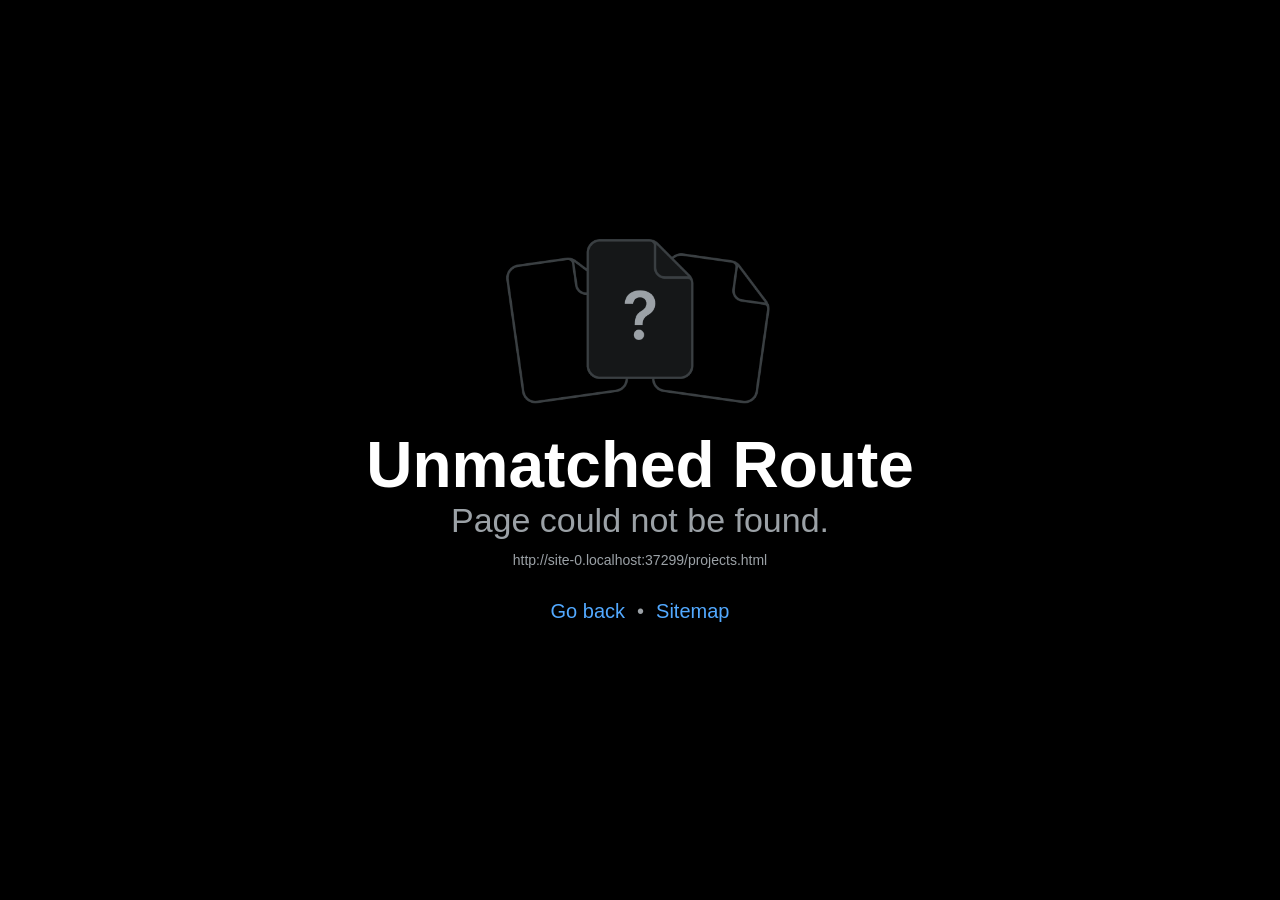
<file: projects.html>
<!DOCTYPE html><html  lang="en"><head><title data-rh="true"></title><meta charSet="utf-8"/><meta name="viewport" content="width=device-width, initial-scale=1, shrink-to-fit=no"/><meta http-equiv="X-UA-Compatible" content="IE=edge"/><style id="expo-reset">#root,body,html{height:100%}body{overflow:hidden}#root{display:flex}</style><style id="react-native-stylesheet">[stylesheet-group="0"]{}
body{margin:0;}
button::-moz-focus-inner,input::-moz-focus-inner{border:0;padding:0;}
html{-ms-text-size-adjust:100%;-webkit-text-size-adjust:100%;-webkit-tap-highlight-color:rgba(0,0,0,0);}
input::-webkit-search-cancel-button,input::-webkit-search-decoration,input::-webkit-search-results-button,input::-webkit-search-results-decoration{display:none;}
[stylesheet-group="1"]{}
.css-11aywtz{-moz-appearance:textfield;-webkit-appearance:none;background-color:rgba(0,0,0,0.00);border-bottom-left-radius:0px;border-bottom-right-radius:0px;border-top-left-radius:0px;border-top-right-radius:0px;border:0 solid black;box-sizing:border-box;font:14px -apple-system,BlinkMacSystemFont,"Segoe UI",Roboto,Helvetica,Arial,sans-serif;margin:0px;padding:0px;resize:none;}
.css-146c3p1{background-color:rgba(0,0,0,0.00);border:0 solid black;box-sizing:border-box;color:rgba(0,0,0,1.00);display:inline;font:14px -apple-system,BlinkMacSystemFont,"Segoe UI",Roboto,Helvetica,Arial,sans-serif;list-style:none;margin:0px;padding:0px;position:relative;text-align:start;text-decoration:none;white-space:pre-wrap;word-wrap:break-word;}
.css-1jxf684{background-color:rgba(0,0,0,0.00);border:0 solid black;box-sizing:border-box;color:inherit;display:inline;font:inherit;list-style:none;margin:0px;padding:0px;position:relative;text-align:inherit;text-decoration:none;white-space:inherit;word-wrap:break-word;}
.css-9pa8cd{bottom:0px;height:100%;left:0px;opacity:0;position:absolute;right:0px;top:0px;width:100%;z-index:-1;}
.css-g5y9jx{align-content:flex-start;align-items:stretch;background-color:rgba(0,0,0,0.00);border:0 solid black;box-sizing:border-box;display:flex;flex-basis:auto;flex-direction:column;flex-shrink:0;list-style:none;margin:0px;min-height:0px;min-width:0px;padding:0px;position:relative;text-decoration:none;z-index:0;}
[stylesheet-group="2"]{}
.r-11mg6pl{border-bottom-color:rgba(255,255,255,1.00);border-left-color:rgba(255,255,255,1.00);border-right-color:rgba(255,255,255,1.00);border-top-color:rgba(255,255,255,1.00);}
.r-13awgt0{flex:1;}
.r-1awa8pu{border-bottom-color:rgba(101,119,134,1.00);border-left-color:rgba(101,119,134,1.00);border-right-color:rgba(101,119,134,1.00);border-top-color:rgba(101,119,134,1.00);}
.r-1bq2mok{margin:3px;}
.r-1d4xg89{border-bottom-color:rgba(170,184,194,1.00);border-left-color:rgba(170,184,194,1.00);border-right-color:rgba(170,184,194,1.00);border-top-color:rgba(170,184,194,1.00);}
.r-1d6rzhh{border-bottom-width:3px;border-left-width:3px;border-right-width:3px;border-top-width:3px;}
.r-1dzdj1l{border-bottom-left-radius:10px;border-bottom-right-radius:10px;border-top-left-radius:10px;border-top-right-radius:10px;}
.r-1f0042m{border-bottom-left-radius:5px;border-bottom-right-radius:5px;border-top-left-radius:5px;border-top-right-radius:5px;}
.r-1j16mh1{border-bottom-left-radius:100%;border-bottom-right-radius:100%;border-top-left-radius:100%;border-top-right-radius:100%;}
.r-1jkafct{border-bottom-left-radius:2px;border-bottom-right-radius:2px;border-top-left-radius:2px;border-top-right-radius:2px;}
.r-1jyn79y{border-bottom-color:rgba(0,150,136,1.00);border-left-color:rgba(0,150,136,1.00);border-right-color:rgba(0,150,136,1.00);border-top-color:rgba(0,150,136,1.00);}
.r-1pcd2l5{padding:20px;}
.r-1phboty{border-bottom-style:solid;border-left-style:solid;border-right-style:solid;border-top-style:solid;}
.r-1q9bdsx{border-bottom-left-radius:12px;border-bottom-right-radius:12px;border-top-left-radius:12px;border-top-right-radius:12px;}
.r-1qsk4np{overflow-x:clip;overflow-y:clip;}
.r-1rvyss1{border-bottom-color:rgba(255,255,255,0.20);border-left-color:rgba(255,255,255,0.20);border-right-color:rgba(255,255,255,0.20);border-top-color:rgba(255,255,255,0.20);}
.r-1sp51qo{padding:10px;}
.r-1udh08x{overflow-x:hidden;overflow-y:hidden;}
.r-1uu6nss{padding:5px;}
.r-1xfd6ze{border-bottom-left-radius:8px;border-bottom-right-radius:8px;border-top-left-radius:8px;border-top-right-radius:8px;}
.r-374llo{border-bottom-color:rgba(43,33,24,1.00);border-left-color:rgba(43,33,24,1.00);border-right-color:rgba(43,33,24,1.00);border-top-color:rgba(43,33,24,1.00);}
.r-4a18lf{border-bottom-color:rgba(255,0,0,1.00);border-left-color:rgba(255,0,0,1.00);border-right-color:rgba(255,0,0,1.00);border-top-color:rgba(255,0,0,1.00);}
.r-60ke3l{border-bottom-color:rgba(0,128,0,1.00);border-left-color:rgba(0,128,0,1.00);border-right-color:rgba(0,128,0,1.00);border-top-color:rgba(0,128,0,1.00);}
.r-6t2glc{border-bottom-left-radius:40px;border-bottom-right-radius:40px;border-top-left-radius:40px;border-top-right-radius:40px;}
.r-9x6qib{border-bottom-color:rgba(204,214,221,1.00);border-left-color:rgba(204,214,221,1.00);border-right-color:rgba(204,214,221,1.00);border-top-color:rgba(204,214,221,1.00);}
.r-bztko3{overflow-x:visible;overflow-y:visible;}
.r-crgep1{margin:0px;}
.r-d045u9{border-bottom-width:2px;border-left-width:2px;border-right-width:2px;border-top-width:2px;}
.r-d23pfw{padding:24px;}
.r-edyy15{padding:8px;}
.r-fx7oqy{border-bottom-color:rgba(0,0,255,1.00);border-left-color:rgba(0,0,255,1.00);border-right-color:rgba(0,0,255,1.00);border-top-color:rgba(0,0,255,1.00);}
.r-kdyh1x{border-bottom-left-radius:6px;border-bottom-right-radius:6px;border-top-left-radius:6px;border-top-right-radius:6px;}
.r-krxsd3{display:-webkit-box;}
.r-nsbfu8{padding:16px;}
.r-rs99b7{border-bottom-width:1px;border-left-width:1px;border-right-width:1px;border-top-width:1px;}
.r-s88bda{display:contents;}
.r-t60dpp{padding:0px;}
.r-wg31gx{border-bottom-color:rgba(49,53,56,1.00);border-left-color:rgba(49,53,56,1.00);border-right-color:rgba(49,53,56,1.00);border-top-color:rgba(49,53,56,1.00);}
.r-xoduu5{display:inline-flex;}
.r-ywje51{margin:auto;}
.r-z2wwpe{border-bottom-left-radius:4px;border-bottom-right-radius:4px;border-top-left-radius:4px;border-top-right-radius:4px;}
[stylesheet-group="2.1"]{}
.r-11f147o{padding-bottom:8px;padding-top:8px;}
.r-11gswi8{padding-left:3px;padding-right:3px;}
.r-1559e4e{padding-bottom:2px;padding-top:2px;}
.r-17q4wm6{margin-left:5px;margin-right:5px;}
.r-184id4b{margin-bottom:12px;margin-top:12px;}
.r-1d7mnkm{padding-bottom:15px;padding-top:15px;}
.r-1e084wi{padding-left:0px;padding-right:0px;}
.r-1mmae3n{padding-bottom:12px;padding-top:12px;}
.r-1ntr0p{padding-left:5px;padding-right:5px;}
.r-1rsorjc{padding-left:36px;padding-right:36px;}
.r-1yd117h{padding-bottom:7px;padding-top:7px;}
.r-3o4zer{padding-left:12px;padding-right:12px;}
.r-3pj75a{padding-left:16px;padding-right:16px;}
.r-cxgwc0{padding-left:24px;padding-right:24px;}
.r-f8sm7e{margin-left:auto;margin-right:auto;}
.r-is05cd{padding-left:8px;padding-right:8px;}
.r-jdiy1a{margin-left:11px;margin-right:11px;}
.r-jusfrs{margin-left:12px;margin-right:12px;}
.r-n5f61p{margin-bottom:3px;margin-top:3px;}
.r-n7gxbd{padding-left:4px;padding-right:4px;}
.r-u9wvl5{padding-left:20px;padding-right:20px;}
.r-ugi1tw{padding-left:5%;padding-right:5%;}
.r-w7s2jr{padding-bottom:16px;padding-top:16px;}
.r-ytbthy{padding-bottom:10px;padding-top:10px;}
[stylesheet-group="2.2"]{}
.r-10s2tm5{left:0%;}
.r-16o8guy{right:100%;}
.r-1a11zyx{margin-right:12px;}
.r-1cwvpvk{margin-left:12px;}
.r-1e97lx8{margin-right:3px;}
.r-1euzeng{padding-left:24px;}
.r-1g4tz6n{margin-right:-14.5px;}
.r-1h31txp{padding-right:16px;}
.r-1lhn9r{margin-left:-14.5px;}
.r-1sqnqi2{margin-left:3px;}
.r-1vl2501{padding-right:24px;}
.r-9mo606{margin-right:10px;}
.r-c59us2{left:-3px;}
.r-dqe1q{right:0%;}
.r-qb41rp{margin-right:5px;}
.r-rci37q{left:100%;}
.r-uhung1{margin-left:10px;}
.r-vpmibe{right:-3px;}
.r-w67my2{padding-left:16px;}
.r-wizibn{margin-left:5px;}
[stylesheet-group="3"]{}
.r-102gzdx{height:52px;}
.r-105ug2t{pointer-events:auto!important;}
.r-10cwiul{color:rgba(220,235,200,1.00);}
.r-10ptun7{height:16px;}
.r-10v3vxq{transform:scaleX(-1);}
.r-10x49cs{font-size:10px;}
.r-10xqauy{padding-top:env(safe-area-inset-top);}
.r-11j9u27{visibility:hidden;}
.r-11mpjr4{background-color:rgba(223,223,223,1.00);}
.r-11niif6{max-width:800px;}
.r-11udlyb{background-color:rgba(0,150,136,1.00);}
.r-11v9fek{min-width:180px;}
.r-11yh6sk{overflow-x:hidden;}
.r-12f6czt{top:17px;}
.r-12mk7rm{left:-80px;}
.r-12vffkv>* {pointer-events:auto;}
.r-12vffkv{pointer-events:none!important;}
.r-135wba7{line-height:24px;}
.r-13aq9py{animation-name:r-1iq689l;}
.r-13qz1uu{width:100%;}
.r-13tjlyg{transition-duration:0.1s;}
.r-1444osr{margin-top:18px;}
.r-146t82q{line-height:44px;}
.r-1472mwg{height:24px;}
.r-14gqq1x{margin-top:4px;}
.r-14lw9ot{background-color:rgba(255,255,255,1.00);}
.r-14sbq61{background-color:rgba(33,150,243,1.00);}
.r-150rngu{-webkit-overflow-scrolling:touch;}
.r-15vry26{background-color:rgba(58,42,26,1.00);}
.r-16pcm1t{gap:20px;}
.r-16y2uox{flex-grow:1;}
.r-173mn98{align-self:flex-end;}
.r-173mzie{transform:scaleY(-1);}
.r-1777fci{justify-content:center;}
.r-17bb2tj{animation-duration:0.75s;}
.r-17leim2{background-repeat:repeat;}
.r-17rnw9f{line-height:30px;}
.r-17s6mgv{justify-content:flex-end;}
.r-17tb59b{opacity:0.7;}
.r-17tloay{opacity:0.6;}
.r-17u3ijr{background-color:rgba(155,161,166,0.27);}
.r-184en5c{z-index:1;}
.r-18nhz7w{top:-3px;}
.r-18u1ve8{color:rgba(255,255,255,0.40);}
.r-18u37iz{flex-direction:row;}
.r-19oahor{font-size:64px;}
.r-19wmn03{width:20px;}
.r-19z077z{touch-action:none;}
.r-1a2p6p6{-webkit-text-decoration-style:solid;text-decoration-style:solid;}
.r-1abnn5w{animation-play-state:paused;}
.r-1acpoxo{width:36px;}
.r-1aiqnjv{font-family:monospace,monospace;}
.r-1aockid{width:40px;}
.r-1armvtb{font-size:8px;}
.r-1awozwy{align-items:center;}
.r-1ay1djp{animation-duration:1s;}
.r-1b43r93{font-size:14px;}
.r-1c6unfx{forced-color-adjust:none;}
.r-1c85bru{width:270px;}
.r-1cmwbt1{gap:8px;}
.r-1d2f490{left:0px;}
.r-1d5kdc7{flex-direction:column-reverse;}
.r-1d7valc{background-color:rgba(78,143,47,1.00);}
.r-1ddef8g{-webkit-text-decoration-line:underline;text-decoration-line:underline;}
.r-1dernwh{height:70%;}
.r-1ei5mc7{cursor:inherit;}
.r-1enofrn{font-size:12px;}
.r-1euycsn{flex-direction:row-reverse;}
.r-1ewcgjf{box-shadow:0px 1px 3px rgba(0,0,0,0.5);}
.r-1fdih9r{gap:24px;}
.r-1ff274t{text-align:right;}
.r-1ffj0ar{background-color:rgba(0,0,0,0.40);}
.r-1g80hic{opacity:0.8;}
.r-1ge9hsw{max-width:960px;}
.r-1ghxqbu{font-variant:tabular-nums;}
.r-1gkfh8e{font-size:11px;}
.r-1h0z5md{justify-content:flex-start;}
.r-1habvwh{align-items:flex-start;}
.r-1i10wst{font-size:18px;}
.r-1i6wzkk{-moz-transition-property:opacity;-webkit-transition-property:opacity;transition-property:opacity;}
.r-1i71y14{gap:14px;}
.r-1i9d83e{color:rgba(78,143,47,1.00);}
.r-1ikidpy{letter-spacing:0.5px;}
.r-1iln25a{word-wrap:normal;}
.r-1inkyih{font-size:17px;}
.r-1iusvr4{flex-basis:0px;}
.r-1janqcz{width:16px;}
.r-1jg9483{width:8px;}
.r-1jkjb{margin-left:8px;}
.r-1kb76zh{margin-right:8px;}
.r-1kfrs79{font-weight:600;}
.r-1kihuf0{align-self:center;}
.r-1kqez2n{z-index:55;}
.r-1kz6sp{width:52px;}
.r-1ld3bg{top:-4px;}
.r-1ldzwu0{animation-timing-function:linear;}
.r-1loqt21{cursor:pointer;}
.r-1lts25c{z-index:40;}
.r-1mdylxw{right:-80px;}
.r-1mlwlqe{flex-basis:auto;}
.r-1mrlafo{background-position:0;}
.r-1muvv40{animation-iteration-count:infinite;}
.r-1niwhzg{background-color:rgba(0,0,0,0.00);}
.r-1nlw0im{bottom:8px;}
.r-1no09lo{margin-top:28px;}
.r-1nxhmzv{margin-bottom:28px;}
.r-1ny4l3l{outline-style:none;}
.r-1ocf4r9{scroll-snap-type:y mandatory;}
.r-1onu96p{border-curve:continuous;}
.r-1oszu61{align-items:stretch;}
.r-1otgn73{touch-action:manipulation;}
.r-1p0dtai{bottom:0px;}
.r-1pexk7n{height:14px;}
.r-1pi2tsx{height:100%;}
.r-1pm8pkb{font-family:Courier;}
.r-1ppbya7{border-bottom-width:6px;}
.r-1pz39u2{align-self:stretch;}
.r-1qd0xha{font-family:-apple-system,BlinkMacSystemFont,"Segoe UI",Roboto,Helvetica,Arial,sans-serif;}
.r-1qulhi1{animation-name:r-1pzkwqh;}
.r-1r01718{transform:translateY(3px);}
.r-1r4fvd0{color:rgba(82,169,255,1.00);}
.r-1r74h94{left:8px;}
.r-1r8g8re{height:36px;}
.r-1rnoaur{overflow-y:auto;}
.r-1sg8ghl{z-index:1000;}
.r-1sjckrs{color:rgba(255,246,232,1.00);}
.r-1ssbvtb{gap:12px;}
.r-1sxrcry{background-size:auto;}
.r-1ua0l07{font-family:var(--font-mono);}
.r-1udbk01{text-overflow:ellipsis;}
.r-1ui5ee8{font-size:32px;}
.r-1upy0dh{letter-spacing:2px;}
.r-1vr29t4{font-weight:800;}
.r-1w6e6rj{flex-wrap:wrap;}
.r-1w88a7h{width:220px;}
.r-1wbh5a2{flex-shrink:1;}
.r-1wtj0ep{justify-content:space-between;}
.r-1wyyakw{z-index:-1;}
.r-1x0uki6{margin-top:20px;}
.r-1xbve24{height:6px;}
.r-1xcajam{position:fixed;}
.r-1xnzce8{-moz-user-select:text;-webkit-user-select:text;user-select:text;}
.r-1xpsq9i{box-shadow:0px 3px 3px rgba(0, 0, 0, 0.33);}
.r-1xzupcd{width:13px;}
.r-1yef0xd{animation-name:r-11cv4x;}
.r-2eszeu::-webkit-scrollbar{display:none}
.r-2eszeu{scrollbar-width:none;}
.r-2wv831{font-family:var(--font-pixel);}
.r-30o5oe{-moz-appearance:none;-ms-appearance:none;-webkit-appearance:none;appearance:none;}
.r-356f0p{letter-spacing:0.35px;}
.r-37tt59{line-height:32px;}
.r-3da1kt{height:8px;}
.r-3mc0re{right:8px;}
.r-3s2u2q{white-space:nowrap;}
.r-417010{z-index:0;}
.r-4gszlv{background-size:cover;}
.r-4v7adb{height:5px;}
.r-5oul0u{margin-bottom:8px;}
.r-60vfwk{min-width:1px;}
.r-633pao>* {pointer-events:none;}
.r-633pao{pointer-events:none!important;}
.r-6dt33c{opacity:1;}
.r-6gpygo{margin-bottom:12px;}
.r-6taxm2:-ms-input-placeholder{color:var(--placeholderTextColor);opacity:1;}
.r-6taxm2::-moz-placeholder{color:var(--placeholderTextColor);opacity:1;}
.r-6taxm2::-webkit-input-placeholder{color:var(--placeholderTextColor);opacity:1;}
.r-6taxm2::placeholder{color:var(--placeholderTextColor);opacity:1;}
.r-726pan{width:31px;}
.r-76blku{height:21px;}
.r-7cikom{font-size:inherit;}
.r-7q8q6z{cursor:default;}
.r-89umd1{letter-spacing:3px;}
.r-8akbws{-webkit-box-orient:vertical;}
.r-8ay8q1{letter-spacing:0.1px;}
.r-97e31f{padding-bottom:env(safe-area-inset-bottom);}
.r-9aw3ui{gap:4px;}
.r-9daxd3{animation-duration:250ms;}
.r-adyw6z{font-size:20px;}
.r-agouwx{transform:translateZ(0);}
.r-ah5dr5>* {pointer-events:none;}
.r-ah5dr5{pointer-events:auto!important;}
.r-anqi6j{box-shadow:0px 4px 8px rgba(0,0,0,0.35);}
.r-aruset{font-weight:200;}
.r-b88u0q{font-weight:700;}
.r-bi4vy9{transform:translateY(100%);}
.r-bt1l66{min-height:20px;}
.r-buy8e9{overflow-y:hidden;}
.r-bv2aro{padding-left:env(safe-area-inset-left);}
.r-c68hjy{color:rgba(161,161,161,1.00);}
.r-cpa5s6{scroll-snap-align:start;}
.r-cqee49{color:rgba(0,0,0,1.00);}
.r-dkge59{background-color:rgba(170,184,194,1.00);}
.r-dnmrzs{max-width:100%;}
.r-e6ktq0{gap:32px;}
.r-eafdt9{transition-duration:0.15s;}
.r-ebwn4k{animation-name:r-q67da2;}
.r-ehq7j7{background-size:contain;}
.r-elxcny{background-color:rgba(164,217,106,1.00);}
.r-eqz5dr{flex-direction:column;}
.r-eu3ka{height:40px;}
.r-evnaw{font-size:22px;}
.r-f4gmv6{gap:16px;}
.r-fdjqy7{text-align:left;}
.r-g3mlsw{animation-name:r-t2lo5v;}
.r-gbqte3{z-index:60;}
.r-ghxds0{transform:translateY(0%);}
.r-gtdqiz{position:-webkit-sticky;position:sticky;}
.r-gv59rw{left:-160px;}
.r-h0d30l{height:28px;}
.r-hxflta{padding-right:env(safe-area-inset-right);}
.r-i933xg{letter-spacing:1.5px;}
.r-icoktb{opacity:0.5;}
.r-icxjq6{opacity:0.85;}
.r-ipm5af{top:0px;}
.r-jwli3a{color:rgba(255,255,255,1.00);}
.r-k200y{align-self:flex-start;}
.r-kemksi{background-color:rgba(0,0,0,1.00);}
.r-kgusq2{line-height:52px;}
.r-kizejy{color:rgba(155,161,166,1.00);}
.r-knv0ih{margin-top:8px;}
.r-l71dzp{margin-top:14px;}
.r-leqjx2{animation-timing-function:cubic-bezier(0.215, 0.61, 0.355, 1);}
.r-lltvgl{overflow-x:auto;}
.r-lpb231{height:168px;}
.r-lrsllp{width:24px;}
.r-lrvibr{-moz-user-select:none;-webkit-user-select:none;user-select:none;}
.r-lwq0wq{z-index:70;}
.r-majxgm{font-weight:500;}
.r-mfh4gg{scroll-snap-type:x mandatory;}
.r-mhe3cw{z-index:10;}
.r-mro3nb{background-color:rgba(21,23,24,1.00);}
.r-n6v787{font-size:13px;}
.r-nwxazl{line-height:40px;}
.r-o4n3w5{width:23px;}
.r-opedn5{border-bottom-width:3px;}
.r-orgf3d{opacity:0;}
.r-q4m81j{text-align:center;}
.r-qck2ym{width:900px;}
.r-qfi6ny{top:30000px;}
.r-qklmqi{border-bottom-width:1px;}
.r-qn3fzs{padding-bottom:24px;}
.r-qtfnoi{min-width:140px;}
.r-rjixqe{line-height:20px;}
.r-rs94m5{background-image:url("[data-uri]");}
.r-rxieca{top:30%;}
.r-s62m2j{animation-timing-function:cubic-bezier(0.47, 0, 0.745, 0.715);}
.r-s67bdx{font-size:48px;}
.r-se5fp9{background-color:rgba(199,125,255,1.00);}
.r-sfbmgh{z-index:9999;}
.r-sgbo92{opacity:0.9;}
.r-skwduh{color:rgba(60,135,247,1.00);}
.r-so7y2g{line-height:64px;}
.r-tjtcwh{experimental_background-image:linear-gradient(rgba(0,0,0,0.16) 50%, rgba(0,0,0,0) 50%);}
.r-tsynxw{text-transform:uppercase;}
.r-u6sd8q{background-repeat:no-repeat;}
.r-u8s1d{position:absolute;}
.r-u92y06{background-color:rgba(255,165,0,1.00);}
.r-ubezar{font-size:16px;}
.r-ud0q2t{letter-spacing:1px;}
.r-uho16t{font-size:34px;}
.r-vacyoi{padding-bottom:64px;}
.r-van48c{caret-color:transparent;}
.r-vboj7i{top:-7px;}
.r-vvn4in{background-position:center;}
.r-vw2c0b{font-weight:bold;}
.r-wfqgy4{transition-duration:100ms;}
.r-ws9h79{left:4px;}
.r-x11e5r{font-family:SFMono-Regular, Menlo, Monaco, Consolas, "Liberation Mono", "Courier New", monospace;}
.r-x3cy2q{background-size:100% 100%;}
.r-xx3c9p{animation-name:r-imtty0;}
.r-xz7nk{background-size:100% 3px;}
.r-y4vhrc{z-index:41;}
.r-y7v2we{background-color:rgba(32,36,37,1.00);}
.r-z5qs1h{gap:2px;}
.r-z80fyv{height:20px;}
.r-zchlnj{right:0px;}
.r-zz5t5d{font-size:28px;}
.r-zz8wa8{bottom:14px;}
@-webkit-keyframes r-11cv4x{0%{transform:rotate(0deg);}100%{transform:rotate(360deg);}}
@-webkit-keyframes r-1iq689l{0%{transform:translateY(0%);}100%{transform:translateY(100%);}}
@-webkit-keyframes r-1pzkwqh{0%{transform:translateY(100%);}100%{transform:translateY(0%);}}
@-webkit-keyframes r-imtty0{0%{opacity:0;}100%{opacity:1;}}
@-webkit-keyframes r-q67da2{0%{transform:translateX(-100%);}100%{transform:translateX(400%);}}
@-webkit-keyframes r-t2lo5v{0%{opacity:1;}100%{opacity:0;}}
@keyframes r-11cv4x{0%{transform:rotate(0deg);}100%{transform:rotate(360deg);}}
@keyframes r-1iq689l{0%{transform:translateY(0%);}100%{transform:translateY(100%);}}
@keyframes r-1pzkwqh{0%{transform:translateY(100%);}100%{transform:translateY(0%);}}
@keyframes r-imtty0{0%{opacity:0;}100%{opacity:1;}}
@keyframes r-q67da2{0%{transform:translateX(-100%);}100%{transform:translateX(400%);}}
@keyframes r-t2lo5v{0%{opacity:1;}100%{opacity:0;}}</style><link rel="icon" href="/favicon.ico"/><script type="module">globalThis.__EXPO_ROUTER_HYDRATE__=true;</script><link rel="stylesheet" href="https://fonts.googleapis.com/css2?family=Press+Start+2P&amp;display=swap"><link rel="preload" href="/_expo/static/css/global-0920ba64d34b84d2a8a61d21658de875.css" as="style">
<link rel="stylesheet" href="/_expo/static/css/global-0920ba64d34b84d2a8a61d21658de875.css"><link rel="preload" href="/_expo/static/css/crt-overlay.module-2fd80e4b388861f66dd12156a761ee6c.css" as="style">
<link rel="stylesheet" href="/_expo/static/css/crt-overlay.module-2fd80e4b388861f66dd12156a761ee6c.css"></head><body><div id="root"><div class="css-g5y9jx r-13awgt0"><!--$--><div class="css-g5y9jx r-1p0dtai r-1d2f490 r-u8s1d r-zchlnj r-ipm5af r-1lts25c r-12vffkv"><div class="css-g5y9jx r-u8s1d" style="left:38.803284770534475%;top:34.72305043790834%;opacity:0.4528328675343271"><div class="css-g5y9jx" style="transform:translateY(-1.4658025079410486px) translateX(-0.9820107173265824px) rotate(-0.5496759404778933deg)"><div tabindex="0" class="css-g5y9jx r-1loqt21 r-1otgn73"><div class="css-g5y9jx" style="opacity:1;transform:translateX(0px) translateY(0px) scale(1)"><div class="css-g5y9jx r-1udh08x" style="width:147.46018621672204px;height:176.95222346006642px"><div class="css-g5y9jx r-18u37iz"><div class="css-g5y9jx" style="width:14.746018621672203px;height:14.746018621672203px;background-color:rgba(0,0,0,0.00)"></div><div class="css-g5y9jx" style="width:14.746018621672203px;height:14.746018621672203px;background-color:rgba(0,0,0,0.00)"></div><div class="css-g5y9jx" style="width:14.746018621672203px;height:14.746018621672203px;background-color:rgba(0,0,0,0.00)"></div><div class="css-g5y9jx" style="width:14.746018621672203px;height:14.746018621672203px;background-color:rgba(126,200,227,1.00)"></div><div class="css-g5y9jx" style="width:14.746018621672203px;height:14.746018621672203px;background-color:rgba(126,200,227,1.00)"></div><div class="css-g5y9jx" style="width:14.746018621672203px;height:14.746018621672203px;background-color:rgba(126,200,227,1.00)"></div><div class="css-g5y9jx" style="width:14.746018621672203px;height:14.746018621672203px;background-color:rgba(126,200,227,1.00)"></div><div class="css-g5y9jx" style="width:14.746018621672203px;height:14.746018621672203px;background-color:rgba(0,0,0,0.00)"></div><div class="css-g5y9jx" style="width:14.746018621672203px;height:14.746018621672203px;background-color:rgba(0,0,0,0.00)"></div><div class="css-g5y9jx" style="width:14.746018621672203px;height:14.746018621672203px;background-color:rgba(0,0,0,0.00)"></div></div><div class="css-g5y9jx r-18u37iz"><div class="css-g5y9jx" style="width:14.746018621672203px;height:14.746018621672203px;background-color:rgba(0,0,0,0.00)"></div><div class="css-g5y9jx" style="width:14.746018621672203px;height:14.746018621672203px;background-color:rgba(0,0,0,0.00)"></div><div class="css-g5y9jx" style="width:14.746018621672203px;height:14.746018621672203px;background-color:rgba(126,200,227,1.00)"></div><div class="css-g5y9jx" style="width:14.746018621672203px;height:14.746018621672203px;background-color:rgba(126,200,227,1.00)"></div><div class="css-g5y9jx" style="width:14.746018621672203px;height:14.746018621672203px;background-color:rgba(126,200,227,1.00)"></div><div class="css-g5y9jx" style="width:14.746018621672203px;height:14.746018621672203px;background-color:rgba(126,200,227,1.00)"></div><div class="css-g5y9jx" style="width:14.746018621672203px;height:14.746018621672203px;background-color:rgba(126,200,227,1.00)"></div><div class="css-g5y9jx" style="width:14.746018621672203px;height:14.746018621672203px;background-color:rgba(126,200,227,1.00)"></div><div class="css-g5y9jx" style="width:14.746018621672203px;height:14.746018621672203px;background-color:rgba(0,0,0,0.00)"></div><div class="css-g5y9jx" style="width:14.746018621672203px;height:14.746018621672203px;background-color:rgba(0,0,0,0.00)"></div></div><div class="css-g5y9jx r-18u37iz"><div class="css-g5y9jx" style="width:14.746018621672203px;height:14.746018621672203px;background-color:rgba(0,0,0,0.00)"></div><div class="css-g5y9jx" style="width:14.746018621672203px;height:14.746018621672203px;background-color:rgba(126,200,227,1.00)"></div><div class="css-g5y9jx" style="width:14.746018621672203px;height:14.746018621672203px;background-color:rgba(249,199,79,1.00)"></div><div class="css-g5y9jx" style="width:14.746018621672203px;height:14.746018621672203px;background-color:rgba(249,199,79,1.00)"></div><div class="css-g5y9jx" style="width:14.746018621672203px;height:14.746018621672203px;background-color:rgba(58,42,26,1.00)"></div><div class="css-g5y9jx" style="width:14.746018621672203px;height:14.746018621672203px;background-color:rgba(58,42,26,1.00)"></div><div class="css-g5y9jx" style="width:14.746018621672203px;height:14.746018621672203px;background-color:rgba(249,199,79,1.00)"></div><div class="css-g5y9jx" style="width:14.746018621672203px;height:14.746018621672203px;background-color:rgba(249,199,79,1.00)"></div><div class="css-g5y9jx" style="width:14.746018621672203px;height:14.746018621672203px;background-color:rgba(126,200,227,1.00)"></div><div class="css-g5y9jx" style="width:14.746018621672203px;height:14.746018621672203px;background-color:rgba(0,0,0,0.00)"></div></div><div class="css-g5y9jx r-18u37iz"><div class="css-g5y9jx" style="width:14.746018621672203px;height:14.746018621672203px;background-color:rgba(0,0,0,0.00)"></div><div class="css-g5y9jx" style="width:14.746018621672203px;height:14.746018621672203px;background-color:rgba(126,200,227,1.00)"></div><div class="css-g5y9jx" style="width:14.746018621672203px;height:14.746018621672203px;background-color:rgba(249,199,79,1.00)"></div><div class="css-g5y9jx" style="width:14.746018621672203px;height:14.746018621672203px;background-color:rgba(249,199,79,1.00)"></div><div class="css-g5y9jx" style="width:14.746018621672203px;height:14.746018621672203px;background-color:rgba(58,42,26,1.00)"></div><div class="css-g5y9jx" style="width:14.746018621672203px;height:14.746018621672203px;background-color:rgba(58,42,26,1.00)"></div><div class="css-g5y9jx" style="width:14.746018621672203px;height:14.746018621672203px;background-color:rgba(249,199,79,1.00)"></div><div class="css-g5y9jx" style="width:14.746018621672203px;height:14.746018621672203px;background-color:rgba(249,199,79,1.00)"></div><div class="css-g5y9jx" style="width:14.746018621672203px;height:14.746018621672203px;background-color:rgba(126,200,227,1.00)"></div><div class="css-g5y9jx" style="width:14.746018621672203px;height:14.746018621672203px;background-color:rgba(0,0,0,0.00)"></div></div><div class="css-g5y9jx r-18u37iz"><div class="css-g5y9jx" style="width:14.746018621672203px;height:14.746018621672203px;background-color:rgba(0,0,0,0.00)"></div><div class="css-g5y9jx" style="width:14.746018621672203px;height:14.746018621672203px;background-color:rgba(126,200,227,1.00)"></div><div class="css-g5y9jx" style="width:14.746018621672203px;height:14.746018621672203px;background-color:rgba(249,199,79,1.00)"></div><div class="css-g5y9jx" style="width:14.746018621672203px;height:14.746018621672203px;background-color:rgba(249,199,79,1.00)"></div><div class="css-g5y9jx" style="width:14.746018621672203px;height:14.746018621672203px;background-color:rgba(249,199,79,1.00)"></div><div class="css-g5y9jx" style="width:14.746018621672203px;height:14.746018621672203px;background-color:rgba(249,199,79,1.00)"></div><div class="css-g5y9jx" style="width:14.746018621672203px;height:14.746018621672203px;background-color:rgba(249,199,79,1.00)"></div><div class="css-g5y9jx" style="width:14.746018621672203px;height:14.746018621672203px;background-color:rgba(249,199,79,1.00)"></div><div class="css-g5y9jx" style="width:14.746018621672203px;height:14.746018621672203px;background-color:rgba(126,200,227,1.00)"></div><div class="css-g5y9jx" style="width:14.746018621672203px;height:14.746018621672203px;background-color:rgba(0,0,0,0.00)"></div></div><div class="css-g5y9jx r-18u37iz"><div class="css-g5y9jx" style="width:14.746018621672203px;height:14.746018621672203px;background-color:rgba(0,0,0,0.00)"></div><div class="css-g5y9jx" style="width:14.746018621672203px;height:14.746018621672203px;background-color:rgba(126,200,227,1.00)"></div><div class="css-g5y9jx" style="width:14.746018621672203px;height:14.746018621672203px;background-color:rgba(249,199,79,1.00)"></div><div class="css-g5y9jx" style="width:14.746018621672203px;height:14.746018621672203px;background-color:rgba(249,199,79,1.00)"></div><div class="css-g5y9jx" style="width:14.746018621672203px;height:14.746018621672203px;background-color:rgba(58,42,26,1.00)"></div><div class="css-g5y9jx" style="width:14.746018621672203px;height:14.746018621672203px;background-color:rgba(249,199,79,1.00)"></div><div class="css-g5y9jx" style="width:14.746018621672203px;height:14.746018621672203px;background-color:rgba(249,199,79,1.00)"></div><div class="css-g5y9jx" style="width:14.746018621672203px;height:14.746018621672203px;background-color:rgba(249,199,79,1.00)"></div><div class="css-g5y9jx" style="width:14.746018621672203px;height:14.746018621672203px;background-color:rgba(126,200,227,1.00)"></div><div class="css-g5y9jx" style="width:14.746018621672203px;height:14.746018621672203px;background-color:rgba(0,0,0,0.00)"></div></div><div class="css-g5y9jx r-18u37iz"><div class="css-g5y9jx" style="width:14.746018621672203px;height:14.746018621672203px;background-color:rgba(0,0,0,0.00)"></div><div class="css-g5y9jx" style="width:14.746018621672203px;height:14.746018621672203px;background-color:rgba(0,0,0,0.00)"></div><div class="css-g5y9jx" style="width:14.746018621672203px;height:14.746018621672203px;background-color:rgba(126,200,227,1.00)"></div><div class="css-g5y9jx" style="width:14.746018621672203px;height:14.746018621672203px;background-color:rgba(126,200,227,1.00)"></div><div class="css-g5y9jx" style="width:14.746018621672203px;height:14.746018621672203px;background-color:rgba(126,200,227,1.00)"></div><div class="css-g5y9jx" style="width:14.746018621672203px;height:14.746018621672203px;background-color:rgba(126,200,227,1.00)"></div><div class="css-g5y9jx" style="width:14.746018621672203px;height:14.746018621672203px;background-color:rgba(126,200,227,1.00)"></div><div class="css-g5y9jx" style="width:14.746018621672203px;height:14.746018621672203px;background-color:rgba(126,200,227,1.00)"></div><div class="css-g5y9jx" style="width:14.746018621672203px;height:14.746018621672203px;background-color:rgba(0,0,0,0.00)"></div><div class="css-g5y9jx" style="width:14.746018621672203px;height:14.746018621672203px;background-color:rgba(0,0,0,0.00)"></div></div><div class="css-g5y9jx r-18u37iz"><div class="css-g5y9jx" style="width:14.746018621672203px;height:14.746018621672203px;background-color:rgba(0,0,0,0.00)"></div><div class="css-g5y9jx" style="width:14.746018621672203px;height:14.746018621672203px;background-color:rgba(0,0,0,0.00)"></div><div class="css-g5y9jx" style="width:14.746018621672203px;height:14.746018621672203px;background-color:rgba(0,0,0,0.00)"></div><div class="css-g5y9jx" style="width:14.746018621672203px;height:14.746018621672203px;background-color:rgba(192,138,78,1.00)"></div><div class="css-g5y9jx" style="width:14.746018621672203px;height:14.746018621672203px;background-color:rgba(192,138,78,1.00)"></div><div class="css-g5y9jx" style="width:14.746018621672203px;height:14.746018621672203px;background-color:rgba(192,138,78,1.00)"></div><div class="css-g5y9jx" style="width:14.746018621672203px;height:14.746018621672203px;background-color:rgba(192,138,78,1.00)"></div><div class="css-g5y9jx" style="width:14.746018621672203px;height:14.746018621672203px;background-color:rgba(0,0,0,0.00)"></div><div class="css-g5y9jx" style="width:14.746018621672203px;height:14.746018621672203px;background-color:rgba(0,0,0,0.00)"></div><div class="css-g5y9jx" style="width:14.746018621672203px;height:14.746018621672203px;background-color:rgba(0,0,0,0.00)"></div></div><div class="css-g5y9jx r-18u37iz"><div class="css-g5y9jx" style="width:14.746018621672203px;height:14.746018621672203px;background-color:rgba(0,0,0,0.00)"></div><div class="css-g5y9jx" style="width:14.746018621672203px;height:14.746018621672203px;background-color:rgba(0,0,0,0.00)"></div><div class="css-g5y9jx" style="width:14.746018621672203px;height:14.746018621672203px;background-color:rgba(192,138,78,1.00)"></div><div class="css-g5y9jx" style="width:14.746018621672203px;height:14.746018621672203px;background-color:rgba(192,138,78,1.00)"></div><div class="css-g5y9jx" style="width:14.746018621672203px;height:14.746018621672203px;background-color:rgba(192,138,78,1.00)"></div><div class="css-g5y9jx" style="width:14.746018621672203px;height:14.746018621672203px;background-color:rgba(192,138,78,1.00)"></div><div class="css-g5y9jx" style="width:14.746018621672203px;height:14.746018621672203px;background-color:rgba(192,138,78,1.00)"></div><div class="css-g5y9jx" style="width:14.746018621672203px;height:14.746018621672203px;background-color:rgba(192,138,78,1.00)"></div><div class="css-g5y9jx" style="width:14.746018621672203px;height:14.746018621672203px;background-color:rgba(0,0,0,0.00)"></div><div class="css-g5y9jx" style="width:14.746018621672203px;height:14.746018621672203px;background-color:rgba(0,0,0,0.00)"></div></div><div class="css-g5y9jx r-18u37iz"><div class="css-g5y9jx" style="width:14.746018621672203px;height:14.746018621672203px;background-color:rgba(0,0,0,0.00)"></div><div class="css-g5y9jx" style="width:14.746018621672203px;height:14.746018621672203px;background-color:rgba(0,0,0,0.00)"></div><div class="css-g5y9jx" style="width:14.746018621672203px;height:14.746018621672203px;background-color:rgba(192,138,78,1.00)"></div><div class="css-g5y9jx" style="width:14.746018621672203px;height:14.746018621672203px;background-color:rgba(192,138,78,1.00)"></div><div class="css-g5y9jx" style="width:14.746018621672203px;height:14.746018621672203px;background-color:rgba(192,138,78,1.00)"></div><div class="css-g5y9jx" style="width:14.746018621672203px;height:14.746018621672203px;background-color:rgba(192,138,78,1.00)"></div><div class="css-g5y9jx" style="width:14.746018621672203px;height:14.746018621672203px;background-color:rgba(192,138,78,1.00)"></div><div class="css-g5y9jx" style="width:14.746018621672203px;height:14.746018621672203px;background-color:rgba(192,138,78,1.00)"></div><div class="css-g5y9jx" style="width:14.746018621672203px;height:14.746018621672203px;background-color:rgba(0,0,0,0.00)"></div><div class="css-g5y9jx" style="width:14.746018621672203px;height:14.746018621672203px;background-color:rgba(0,0,0,0.00)"></div></div><div class="css-g5y9jx r-18u37iz"><div class="css-g5y9jx" style="width:14.746018621672203px;height:14.746018621672203px;background-color:rgba(0,0,0,0.00)"></div><div class="css-g5y9jx" style="width:14.746018621672203px;height:14.746018621672203px;background-color:rgba(0,0,0,0.00)"></div><div class="css-g5y9jx" style="width:14.746018621672203px;height:14.746018621672203px;background-color:rgba(0,0,0,0.00)"></div><div class="css-g5y9jx" style="width:14.746018621672203px;height:14.746018621672203px;background-color:rgba(192,138,78,1.00)"></div><div class="css-g5y9jx" style="width:14.746018621672203px;height:14.746018621672203px;background-color:rgba(192,138,78,1.00)"></div><div class="css-g5y9jx" style="width:14.746018621672203px;height:14.746018621672203px;background-color:rgba(192,138,78,1.00)"></div><div class="css-g5y9jx" style="width:14.746018621672203px;height:14.746018621672203px;background-color:rgba(192,138,78,1.00)"></div><div class="css-g5y9jx" style="width:14.746018621672203px;height:14.746018621672203px;background-color:rgba(0,0,0,0.00)"></div><div class="css-g5y9jx" style="width:14.746018621672203px;height:14.746018621672203px;background-color:rgba(0,0,0,0.00)"></div><div class="css-g5y9jx" style="width:14.746018621672203px;height:14.746018621672203px;background-color:rgba(0,0,0,0.00)"></div></div><div class="css-g5y9jx r-18u37iz"><div class="css-g5y9jx" style="width:14.746018621672203px;height:14.746018621672203px;background-color:rgba(0,0,0,0.00)"></div><div class="css-g5y9jx" style="width:14.746018621672203px;height:14.746018621672203px;background-color:rgba(0,0,0,0.00)"></div><div class="css-g5y9jx" style="width:14.746018621672203px;height:14.746018621672203px;background-color:rgba(0,0,0,0.00)"></div><div class="css-g5y9jx" style="width:14.746018621672203px;height:14.746018621672203px;background-color:rgba(0,0,0,0.00)"></div><div class="css-g5y9jx" style="width:14.746018621672203px;height:14.746018621672203px;background-color:rgba(192,138,78,1.00)"></div><div class="css-g5y9jx" style="width:14.746018621672203px;height:14.746018621672203px;background-color:rgba(192,138,78,1.00)"></div><div class="css-g5y9jx" style="width:14.746018621672203px;height:14.746018621672203px;background-color:rgba(0,0,0,0.00)"></div><div class="css-g5y9jx" style="width:14.746018621672203px;height:14.746018621672203px;background-color:rgba(0,0,0,0.00)"></div><div class="css-g5y9jx" style="width:14.746018621672203px;height:14.746018621672203px;background-color:rgba(0,0,0,0.00)"></div><div class="css-g5y9jx" style="width:14.746018621672203px;height:14.746018621672203px;background-color:rgba(0,0,0,0.00)"></div></div></div><div class="css-g5y9jx r-633pao" style="position:absolute;top:30%;height:6px;background-color:rgba(199,125,255,1.00);width:176.95222346006645px;opacity:0;transform:translateX(0px)"></div></div></div></div></div><div class="css-g5y9jx r-u8s1d" style="left:91.19522279505334%;top:41.34279590286501%;opacity:0.3338902904423278"><div class="css-g5y9jx" style="transform:translateY(-1.6557444505945116px) translateX(-0.7233527283919198px) rotate(-0.6209041689729419deg)"><div tabindex="0" class="css-g5y9jx r-1loqt21 r-1otgn73"><div class="css-g5y9jx" style="opacity:1;transform:translateX(0px) translateY(0px) scale(1)"><div class="css-g5y9jx r-1udh08x" style="width:101.1250906932203px;height:151.68763603983047px"><div class="css-g5y9jx r-18u37iz"><div class="css-g5y9jx" style="width:10.11250906932203px;height:10.11250906932203px;background-color:rgba(0,0,0,0.00)"></div><div class="css-g5y9jx" style="width:10.11250906932203px;height:10.11250906932203px;background-color:rgba(0,0,0,0.00)"></div><div class="css-g5y9jx" style="width:10.11250906932203px;height:10.11250906932203px;background-color:rgba(0,0,0,0.00)"></div><div class="css-g5y9jx" style="width:10.11250906932203px;height:10.11250906932203px;background-color:rgba(0,0,0,0.00)"></div><div class="css-g5y9jx" style="width:10.11250906932203px;height:10.11250906932203px;background-color:rgba(249,199,79,1.00)"></div><div class="css-g5y9jx" style="width:10.11250906932203px;height:10.11250906932203px;background-color:rgba(249,199,79,1.00)"></div><div class="css-g5y9jx" style="width:10.11250906932203px;height:10.11250906932203px;background-color:rgba(249,199,79,1.00)"></div><div class="css-g5y9jx" style="width:10.11250906932203px;height:10.11250906932203px;background-color:rgba(249,199,79,1.00)"></div><div class="css-g5y9jx" style="width:10.11250906932203px;height:10.11250906932203px;background-color:rgba(0,0,0,0.00)"></div><div class="css-g5y9jx" style="width:10.11250906932203px;height:10.11250906932203px;background-color:rgba(0,0,0,0.00)"></div></div><div class="css-g5y9jx r-18u37iz"><div class="css-g5y9jx" style="width:10.11250906932203px;height:10.11250906932203px;background-color:rgba(0,0,0,0.00)"></div><div class="css-g5y9jx" style="width:10.11250906932203px;height:10.11250906932203px;background-color:rgba(0,0,0,0.00)"></div><div class="css-g5y9jx" style="width:10.11250906932203px;height:10.11250906932203px;background-color:rgba(0,0,0,0.00)"></div><div class="css-g5y9jx" style="width:10.11250906932203px;height:10.11250906932203px;background-color:rgba(184,196,206,1.00)"></div><div class="css-g5y9jx" style="width:10.11250906932203px;height:10.11250906932203px;background-color:rgba(184,196,206,1.00)"></div><div class="css-g5y9jx" style="width:10.11250906932203px;height:10.11250906932203px;background-color:rgba(184,196,206,1.00)"></div><div class="css-g5y9jx" style="width:10.11250906932203px;height:10.11250906932203px;background-color:rgba(184,196,206,1.00)"></div><div class="css-g5y9jx" style="width:10.11250906932203px;height:10.11250906932203px;background-color:rgba(184,196,206,1.00)"></div><div class="css-g5y9jx" style="width:10.11250906932203px;height:10.11250906932203px;background-color:rgba(0,0,0,0.00)"></div><div class="css-g5y9jx" style="width:10.11250906932203px;height:10.11250906932203px;background-color:rgba(0,0,0,0.00)"></div></div><div class="css-g5y9jx r-18u37iz"><div class="css-g5y9jx" style="width:10.11250906932203px;height:10.11250906932203px;background-color:rgba(0,0,0,0.00)"></div><div class="css-g5y9jx" style="width:10.11250906932203px;height:10.11250906932203px;background-color:rgba(0,0,0,0.00)"></div><div class="css-g5y9jx" style="width:10.11250906932203px;height:10.11250906932203px;background-color:rgba(184,196,206,1.00)"></div><div class="css-g5y9jx" style="width:10.11250906932203px;height:10.11250906932203px;background-color:rgba(184,196,206,1.00)"></div><div class="css-g5y9jx" style="width:10.11250906932203px;height:10.11250906932203px;background-color:rgba(184,196,206,1.00)"></div><div class="css-g5y9jx" style="width:10.11250906932203px;height:10.11250906932203px;background-color:rgba(184,196,206,1.00)"></div><div class="css-g5y9jx" style="width:10.11250906932203px;height:10.11250906932203px;background-color:rgba(184,196,206,1.00)"></div><div class="css-g5y9jx" style="width:10.11250906932203px;height:10.11250906932203px;background-color:rgba(184,196,206,1.00)"></div><div class="css-g5y9jx" style="width:10.11250906932203px;height:10.11250906932203px;background-color:rgba(184,196,206,1.00)"></div><div class="css-g5y9jx" style="width:10.11250906932203px;height:10.11250906932203px;background-color:rgba(0,0,0,0.00)"></div></div><div class="css-g5y9jx r-18u37iz"><div class="css-g5y9jx" style="width:10.11250906932203px;height:10.11250906932203px;background-color:rgba(0,0,0,0.00)"></div><div class="css-g5y9jx" style="width:10.11250906932203px;height:10.11250906932203px;background-color:rgba(0,0,0,0.00)"></div><div class="css-g5y9jx" style="width:10.11250906932203px;height:10.11250906932203px;background-color:rgba(184,196,206,1.00)"></div><div class="css-g5y9jx" style="width:10.11250906932203px;height:10.11250906932203px;background-color:rgba(184,196,206,1.00)"></div><div class="css-g5y9jx" style="width:10.11250906932203px;height:10.11250906932203px;background-color:rgba(255,246,232,1.00)"></div><div class="css-g5y9jx" style="width:10.11250906932203px;height:10.11250906932203px;background-color:rgba(184,196,206,1.00)"></div><div class="css-g5y9jx" style="width:10.11250906932203px;height:10.11250906932203px;background-color:rgba(184,196,206,1.00)"></div><div class="css-g5y9jx" style="width:10.11250906932203px;height:10.11250906932203px;background-color:rgba(184,196,206,1.00)"></div><div class="css-g5y9jx" style="width:10.11250906932203px;height:10.11250906932203px;background-color:rgba(184,196,206,1.00)"></div><div class="css-g5y9jx" style="width:10.11250906932203px;height:10.11250906932203px;background-color:rgba(0,0,0,0.00)"></div></div><div class="css-g5y9jx r-18u37iz"><div class="css-g5y9jx" style="width:10.11250906932203px;height:10.11250906932203px;background-color:rgba(0,0,0,0.00)"></div><div class="css-g5y9jx" style="width:10.11250906932203px;height:10.11250906932203px;background-color:rgba(0,0,0,0.00)"></div><div class="css-g5y9jx" style="width:10.11250906932203px;height:10.11250906932203px;background-color:rgba(184,196,206,1.00)"></div><div class="css-g5y9jx" style="width:10.11250906932203px;height:10.11250906932203px;background-color:rgba(184,196,206,1.00)"></div><div class="css-g5y9jx" style="width:10.11250906932203px;height:10.11250906932203px;background-color:rgba(184,196,206,1.00)"></div><div class="css-g5y9jx" style="width:10.11250906932203px;height:10.11250906932203px;background-color:rgba(184,196,206,1.00)"></div><div class="css-g5y9jx" style="width:10.11250906932203px;height:10.11250906932203px;background-color:rgba(184,196,206,1.00)"></div><div class="css-g5y9jx" style="width:10.11250906932203px;height:10.11250906932203px;background-color:rgba(184,196,206,1.00)"></div><div class="css-g5y9jx" style="width:10.11250906932203px;height:10.11250906932203px;background-color:rgba(184,196,206,1.00)"></div><div class="css-g5y9jx" style="width:10.11250906932203px;height:10.11250906932203px;background-color:rgba(0,0,0,0.00)"></div></div><div class="css-g5y9jx r-18u37iz"><div class="css-g5y9jx" style="width:10.11250906932203px;height:10.11250906932203px;background-color:rgba(0,0,0,0.00)"></div><div class="css-g5y9jx" style="width:10.11250906932203px;height:10.11250906932203px;background-color:rgba(0,0,0,0.00)"></div><div class="css-g5y9jx" style="width:10.11250906932203px;height:10.11250906932203px;background-color:rgba(0,0,0,0.00)"></div><div class="css-g5y9jx" style="width:10.11250906932203px;height:10.11250906932203px;background-color:rgba(184,196,206,1.00)"></div><div class="css-g5y9jx" style="width:10.11250906932203px;height:10.11250906932203px;background-color:rgba(184,196,206,1.00)"></div><div class="css-g5y9jx" style="width:10.11250906932203px;height:10.11250906932203px;background-color:rgba(184,196,206,1.00)"></div><div class="css-g5y9jx" style="width:10.11250906932203px;height:10.11250906932203px;background-color:rgba(184,196,206,1.00)"></div><div class="css-g5y9jx" style="width:10.11250906932203px;height:10.11250906932203px;background-color:rgba(184,196,206,1.00)"></div><div class="css-g5y9jx" style="width:10.11250906932203px;height:10.11250906932203px;background-color:rgba(0,0,0,0.00)"></div><div class="css-g5y9jx" style="width:10.11250906932203px;height:10.11250906932203px;background-color:rgba(0,0,0,0.00)"></div></div><div class="css-g5y9jx r-18u37iz"><div class="css-g5y9jx" style="width:10.11250906932203px;height:10.11250906932203px;background-color:rgba(0,0,0,0.00)"></div><div class="css-g5y9jx" style="width:10.11250906932203px;height:10.11250906932203px;background-color:rgba(242,163,194,1.00)"></div><div class="css-g5y9jx" style="width:10.11250906932203px;height:10.11250906932203px;background-color:rgba(242,163,194,1.00)"></div><div class="css-g5y9jx" style="width:10.11250906932203px;height:10.11250906932203px;background-color:rgba(242,163,194,1.00)"></div><div class="css-g5y9jx" style="width:10.11250906932203px;height:10.11250906932203px;background-color:rgba(242,163,194,1.00)"></div><div class="css-g5y9jx" style="width:10.11250906932203px;height:10.11250906932203px;background-color:rgba(242,163,194,1.00)"></div><div class="css-g5y9jx" style="width:10.11250906932203px;height:10.11250906932203px;background-color:rgba(242,163,194,1.00)"></div><div class="css-g5y9jx" style="width:10.11250906932203px;height:10.11250906932203px;background-color:rgba(242,163,194,1.00)"></div><div class="css-g5y9jx" style="width:10.11250906932203px;height:10.11250906932203px;background-color:rgba(242,163,194,1.00)"></div><div class="css-g5y9jx" style="width:10.11250906932203px;height:10.11250906932203px;background-color:rgba(0,0,0,0.00)"></div></div><div class="css-g5y9jx r-18u37iz"><div class="css-g5y9jx" style="width:10.11250906932203px;height:10.11250906932203px;background-color:rgba(242,163,194,1.00)"></div><div class="css-g5y9jx" style="width:10.11250906932203px;height:10.11250906932203px;background-color:rgba(242,163,194,1.00)"></div><div class="css-g5y9jx" style="width:10.11250906932203px;height:10.11250906932203px;background-color:rgba(242,163,194,1.00)"></div><div class="css-g5y9jx" style="width:10.11250906932203px;height:10.11250906932203px;background-color:rgba(242,163,194,1.00)"></div><div class="css-g5y9jx" style="width:10.11250906932203px;height:10.11250906932203px;background-color:rgba(242,163,194,1.00)"></div><div class="css-g5y9jx" style="width:10.11250906932203px;height:10.11250906932203px;background-color:rgba(242,163,194,1.00)"></div><div class="css-g5y9jx" style="width:10.11250906932203px;height:10.11250906932203px;background-color:rgba(242,163,194,1.00)"></div><div class="css-g5y9jx" style="width:10.11250906932203px;height:10.11250906932203px;background-color:rgba(242,163,194,1.00)"></div><div class="css-g5y9jx" style="width:10.11250906932203px;height:10.11250906932203px;background-color:rgba(242,163,194,1.00)"></div><div class="css-g5y9jx" style="width:10.11250906932203px;height:10.11250906932203px;background-color:rgba(255,246,232,1.00)"></div></div><div class="css-g5y9jx r-18u37iz"><div class="css-g5y9jx" style="width:10.11250906932203px;height:10.11250906932203px;background-color:rgba(242,163,194,1.00)"></div><div class="css-g5y9jx" style="width:10.11250906932203px;height:10.11250906932203px;background-color:rgba(242,163,194,1.00)"></div><div class="css-g5y9jx" style="width:10.11250906932203px;height:10.11250906932203px;background-color:rgba(242,163,194,1.00)"></div><div class="css-g5y9jx" style="width:10.11250906932203px;height:10.11250906932203px;background-color:rgba(255,246,232,1.00)"></div><div class="css-g5y9jx" style="width:10.11250906932203px;height:10.11250906932203px;background-color:rgba(242,163,194,1.00)"></div><div class="css-g5y9jx" style="width:10.11250906932203px;height:10.11250906932203px;background-color:rgba(242,163,194,1.00)"></div><div class="css-g5y9jx" style="width:10.11250906932203px;height:10.11250906932203px;background-color:rgba(242,163,194,1.00)"></div><div class="css-g5y9jx" style="width:10.11250906932203px;height:10.11250906932203px;background-color:rgba(242,163,194,1.00)"></div><div class="css-g5y9jx" style="width:10.11250906932203px;height:10.11250906932203px;background-color:rgba(242,163,194,1.00)"></div><div class="css-g5y9jx" style="width:10.11250906932203px;height:10.11250906932203px;background-color:rgba(242,163,194,1.00)"></div></div><div class="css-g5y9jx r-18u37iz"><div class="css-g5y9jx" style="width:10.11250906932203px;height:10.11250906932203px;background-color:rgba(242,163,194,1.00)"></div><div class="css-g5y9jx" style="width:10.11250906932203px;height:10.11250906932203px;background-color:rgba(242,163,194,1.00)"></div><div class="css-g5y9jx" style="width:10.11250906932203px;height:10.11250906932203px;background-color:rgba(242,163,194,1.00)"></div><div class="css-g5y9jx" style="width:10.11250906932203px;height:10.11250906932203px;background-color:rgba(242,163,194,1.00)"></div><div class="css-g5y9jx" style="width:10.11250906932203px;height:10.11250906932203px;background-color:rgba(242,163,194,1.00)"></div><div class="css-g5y9jx" style="width:10.11250906932203px;height:10.11250906932203px;background-color:rgba(242,163,194,1.00)"></div><div class="css-g5y9jx" style="width:10.11250906932203px;height:10.11250906932203px;background-color:rgba(242,163,194,1.00)"></div><div class="css-g5y9jx" style="width:10.11250906932203px;height:10.11250906932203px;background-color:rgba(242,163,194,1.00)"></div><div class="css-g5y9jx" style="width:10.11250906932203px;height:10.11250906932203px;background-color:rgba(242,163,194,1.00)"></div><div class="css-g5y9jx" style="width:10.11250906932203px;height:10.11250906932203px;background-color:rgba(242,163,194,1.00)"></div></div><div class="css-g5y9jx r-18u37iz"><div class="css-g5y9jx" style="width:10.11250906932203px;height:10.11250906932203px;background-color:rgba(0,0,0,0.00)"></div><div class="css-g5y9jx" style="width:10.11250906932203px;height:10.11250906932203px;background-color:rgba(0,0,0,0.00)"></div><div class="css-g5y9jx" style="width:10.11250906932203px;height:10.11250906932203px;background-color:rgba(0,0,0,0.00)"></div><div class="css-g5y9jx" style="width:10.11250906932203px;height:10.11250906932203px;background-color:rgba(192,138,78,1.00)"></div><div class="css-g5y9jx" style="width:10.11250906932203px;height:10.11250906932203px;background-color:rgba(192,138,78,1.00)"></div><div class="css-g5y9jx" style="width:10.11250906932203px;height:10.11250906932203px;background-color:rgba(192,138,78,1.00)"></div><div class="css-g5y9jx" style="width:10.11250906932203px;height:10.11250906932203px;background-color:rgba(192,138,78,1.00)"></div><div class="css-g5y9jx" style="width:10.11250906932203px;height:10.11250906932203px;background-color:rgba(0,0,0,0.00)"></div><div class="css-g5y9jx" style="width:10.11250906932203px;height:10.11250906932203px;background-color:rgba(0,0,0,0.00)"></div><div class="css-g5y9jx" style="width:10.11250906932203px;height:10.11250906932203px;background-color:rgba(0,0,0,0.00)"></div></div><div class="css-g5y9jx r-18u37iz"><div class="css-g5y9jx" style="width:10.11250906932203px;height:10.11250906932203px;background-color:rgba(0,0,0,0.00)"></div><div class="css-g5y9jx" style="width:10.11250906932203px;height:10.11250906932203px;background-color:rgba(0,0,0,0.00)"></div><div class="css-g5y9jx" style="width:10.11250906932203px;height:10.11250906932203px;background-color:rgba(192,138,78,1.00)"></div><div class="css-g5y9jx" style="width:10.11250906932203px;height:10.11250906932203px;background-color:rgba(192,138,78,1.00)"></div><div class="css-g5y9jx" style="width:10.11250906932203px;height:10.11250906932203px;background-color:rgba(192,138,78,1.00)"></div><div class="css-g5y9jx" style="width:10.11250906932203px;height:10.11250906932203px;background-color:rgba(192,138,78,1.00)"></div><div class="css-g5y9jx" style="width:10.11250906932203px;height:10.11250906932203px;background-color:rgba(192,138,78,1.00)"></div><div class="css-g5y9jx" style="width:10.11250906932203px;height:10.11250906932203px;background-color:rgba(192,138,78,1.00)"></div><div class="css-g5y9jx" style="width:10.11250906932203px;height:10.11250906932203px;background-color:rgba(0,0,0,0.00)"></div><div class="css-g5y9jx" style="width:10.11250906932203px;height:10.11250906932203px;background-color:rgba(0,0,0,0.00)"></div></div><div class="css-g5y9jx r-18u37iz"><div class="css-g5y9jx" style="width:10.11250906932203px;height:10.11250906932203px;background-color:rgba(0,0,0,0.00)"></div><div class="css-g5y9jx" style="width:10.11250906932203px;height:10.11250906932203px;background-color:rgba(0,0,0,0.00)"></div><div class="css-g5y9jx" style="width:10.11250906932203px;height:10.11250906932203px;background-color:rgba(192,138,78,1.00)"></div><div class="css-g5y9jx" style="width:10.11250906932203px;height:10.11250906932203px;background-color:rgba(192,138,78,1.00)"></div><div class="css-g5y9jx" style="width:10.11250906932203px;height:10.11250906932203px;background-color:rgba(192,138,78,1.00)"></div><div class="css-g5y9jx" style="width:10.11250906932203px;height:10.11250906932203px;background-color:rgba(192,138,78,1.00)"></div><div class="css-g5y9jx" style="width:10.11250906932203px;height:10.11250906932203px;background-color:rgba(192,138,78,1.00)"></div><div class="css-g5y9jx" style="width:10.11250906932203px;height:10.11250906932203px;background-color:rgba(192,138,78,1.00)"></div><div class="css-g5y9jx" style="width:10.11250906932203px;height:10.11250906932203px;background-color:rgba(0,0,0,0.00)"></div><div class="css-g5y9jx" style="width:10.11250906932203px;height:10.11250906932203px;background-color:rgba(0,0,0,0.00)"></div></div><div class="css-g5y9jx r-18u37iz"><div class="css-g5y9jx" style="width:10.11250906932203px;height:10.11250906932203px;background-color:rgba(0,0,0,0.00)"></div><div class="css-g5y9jx" style="width:10.11250906932203px;height:10.11250906932203px;background-color:rgba(0,0,0,0.00)"></div><div class="css-g5y9jx" style="width:10.11250906932203px;height:10.11250906932203px;background-color:rgba(0,0,0,0.00)"></div><div class="css-g5y9jx" style="width:10.11250906932203px;height:10.11250906932203px;background-color:rgba(192,138,78,1.00)"></div><div class="css-g5y9jx" style="width:10.11250906932203px;height:10.11250906932203px;background-color:rgba(192,138,78,1.00)"></div><div class="css-g5y9jx" style="width:10.11250906932203px;height:10.11250906932203px;background-color:rgba(192,138,78,1.00)"></div><div class="css-g5y9jx" style="width:10.11250906932203px;height:10.11250906932203px;background-color:rgba(192,138,78,1.00)"></div><div class="css-g5y9jx" style="width:10.11250906932203px;height:10.11250906932203px;background-color:rgba(0,0,0,0.00)"></div><div class="css-g5y9jx" style="width:10.11250906932203px;height:10.11250906932203px;background-color:rgba(0,0,0,0.00)"></div><div class="css-g5y9jx" style="width:10.11250906932203px;height:10.11250906932203px;background-color:rgba(0,0,0,0.00)"></div></div><div class="css-g5y9jx r-18u37iz"><div class="css-g5y9jx" style="width:10.11250906932203px;height:10.11250906932203px;background-color:rgba(0,0,0,0.00)"></div><div class="css-g5y9jx" style="width:10.11250906932203px;height:10.11250906932203px;background-color:rgba(0,0,0,0.00)"></div><div class="css-g5y9jx" style="width:10.11250906932203px;height:10.11250906932203px;background-color:rgba(0,0,0,0.00)"></div><div class="css-g5y9jx" style="width:10.11250906932203px;height:10.11250906932203px;background-color:rgba(0,0,0,0.00)"></div><div class="css-g5y9jx" style="width:10.11250906932203px;height:10.11250906932203px;background-color:rgba(192,138,78,1.00)"></div><div class="css-g5y9jx" style="width:10.11250906932203px;height:10.11250906932203px;background-color:rgba(192,138,78,1.00)"></div><div class="css-g5y9jx" style="width:10.11250906932203px;height:10.11250906932203px;background-color:rgba(0,0,0,0.00)"></div><div class="css-g5y9jx" style="width:10.11250906932203px;height:10.11250906932203px;background-color:rgba(0,0,0,0.00)"></div><div class="css-g5y9jx" style="width:10.11250906932203px;height:10.11250906932203px;background-color:rgba(0,0,0,0.00)"></div><div class="css-g5y9jx" style="width:10.11250906932203px;height:10.11250906932203px;background-color:rgba(0,0,0,0.00)"></div></div></div><div class="css-g5y9jx r-633pao" style="position:absolute;top:30%;height:6px;background-color:rgba(199,125,255,1.00);width:121.35010883186438px;opacity:0;transform:translateX(0px)"></div></div></div></div></div><div class="css-g5y9jx r-u8s1d" style="left:60.63088034809614%;top:20.485530065362145%;opacity:0.3148101349787584"><div class="css-g5y9jx" style="transform:translateY(13.553592437940239px) translateX(-21.817150569345284px) rotate(5.0825971642275904deg)"><div tabindex="0" class="css-g5y9jx r-1loqt21 r-1otgn73"><div class="css-g5y9jx" style="opacity:1;transform:translateX(0px) translateY(0px) scale(1)"><div class="css-g5y9jx r-1udh08x" style="width:84.83595316644696px;height:110.28673911638104px"><div class="css-g5y9jx r-18u37iz"><div class="css-g5y9jx" style="width:8.483595316644696px;height:8.483595316644696px;background-color:rgba(0,0,0,0.00)"></div><div class="css-g5y9jx" style="width:8.483595316644696px;height:8.483595316644696px;background-color:rgba(0,0,0,0.00)"></div><div class="css-g5y9jx" style="width:8.483595316644696px;height:8.483595316644696px;background-color:rgba(0,0,0,0.00)"></div><div class="css-g5y9jx" style="width:8.483595316644696px;height:8.483595316644696px;background-color:rgba(232,96,76,1.00)"></div><div class="css-g5y9jx" style="width:8.483595316644696px;height:8.483595316644696px;background-color:rgba(232,96,76,1.00)"></div><div class="css-g5y9jx" style="width:8.483595316644696px;height:8.483595316644696px;background-color:rgba(0,0,0,0.00)"></div><div class="css-g5y9jx" style="width:8.483595316644696px;height:8.483595316644696px;background-color:rgba(232,96,76,1.00)"></div><div class="css-g5y9jx" style="width:8.483595316644696px;height:8.483595316644696px;background-color:rgba(232,96,76,1.00)"></div><div class="css-g5y9jx" style="width:8.483595316644696px;height:8.483595316644696px;background-color:rgba(0,0,0,0.00)"></div><div class="css-g5y9jx" style="width:8.483595316644696px;height:8.483595316644696px;background-color:rgba(0,0,0,0.00)"></div></div><div class="css-g5y9jx r-18u37iz"><div class="css-g5y9jx" style="width:8.483595316644696px;height:8.483595316644696px;background-color:rgba(0,0,0,0.00)"></div><div class="css-g5y9jx" style="width:8.483595316644696px;height:8.483595316644696px;background-color:rgba(0,0,0,0.00)"></div><div class="css-g5y9jx" style="width:8.483595316644696px;height:8.483595316644696px;background-color:rgba(232,96,76,1.00)"></div><div class="css-g5y9jx" style="width:8.483595316644696px;height:8.483595316644696px;background-color:rgba(232,96,76,1.00)"></div><div class="css-g5y9jx" style="width:8.483595316644696px;height:8.483595316644696px;background-color:rgba(232,96,76,1.00)"></div><div class="css-g5y9jx" style="width:8.483595316644696px;height:8.483595316644696px;background-color:rgba(232,96,76,1.00)"></div><div class="css-g5y9jx" style="width:8.483595316644696px;height:8.483595316644696px;background-color:rgba(232,96,76,1.00)"></div><div class="css-g5y9jx" style="width:8.483595316644696px;height:8.483595316644696px;background-color:rgba(232,96,76,1.00)"></div><div class="css-g5y9jx" style="width:8.483595316644696px;height:8.483595316644696px;background-color:rgba(232,96,76,1.00)"></div><div class="css-g5y9jx" style="width:8.483595316644696px;height:8.483595316644696px;background-color:rgba(0,0,0,0.00)"></div></div><div class="css-g5y9jx r-18u37iz"><div class="css-g5y9jx" style="width:8.483595316644696px;height:8.483595316644696px;background-color:rgba(0,0,0,0.00)"></div><div class="css-g5y9jx" style="width:8.483595316644696px;height:8.483595316644696px;background-color:rgba(232,96,76,1.00)"></div><div class="css-g5y9jx" style="width:8.483595316644696px;height:8.483595316644696px;background-color:rgba(232,96,76,1.00)"></div><div class="css-g5y9jx" style="width:8.483595316644696px;height:8.483595316644696px;background-color:rgba(255,246,232,1.00)"></div><div class="css-g5y9jx" style="width:8.483595316644696px;height:8.483595316644696px;background-color:rgba(232,96,76,1.00)"></div><div class="css-g5y9jx" style="width:8.483595316644696px;height:8.483595316644696px;background-color:rgba(232,96,76,1.00)"></div><div class="css-g5y9jx" style="width:8.483595316644696px;height:8.483595316644696px;background-color:rgba(232,96,76,1.00)"></div><div class="css-g5y9jx" style="width:8.483595316644696px;height:8.483595316644696px;background-color:rgba(232,96,76,1.00)"></div><div class="css-g5y9jx" style="width:8.483595316644696px;height:8.483595316644696px;background-color:rgba(232,96,76,1.00)"></div><div class="css-g5y9jx" style="width:8.483595316644696px;height:8.483595316644696px;background-color:rgba(232,96,76,1.00)"></div></div><div class="css-g5y9jx r-18u37iz"><div class="css-g5y9jx" style="width:8.483595316644696px;height:8.483595316644696px;background-color:rgba(0,0,0,0.00)"></div><div class="css-g5y9jx" style="width:8.483595316644696px;height:8.483595316644696px;background-color:rgba(232,96,76,1.00)"></div><div class="css-g5y9jx" style="width:8.483595316644696px;height:8.483595316644696px;background-color:rgba(232,96,76,1.00)"></div><div class="css-g5y9jx" style="width:8.483595316644696px;height:8.483595316644696px;background-color:rgba(232,96,76,1.00)"></div><div class="css-g5y9jx" style="width:8.483595316644696px;height:8.483595316644696px;background-color:rgba(232,96,76,1.00)"></div><div class="css-g5y9jx" style="width:8.483595316644696px;height:8.483595316644696px;background-color:rgba(232,96,76,1.00)"></div><div class="css-g5y9jx" style="width:8.483595316644696px;height:8.483595316644696px;background-color:rgba(232,96,76,1.00)"></div><div class="css-g5y9jx" style="width:8.483595316644696px;height:8.483595316644696px;background-color:rgba(232,96,76,1.00)"></div><div class="css-g5y9jx" style="width:8.483595316644696px;height:8.483595316644696px;background-color:rgba(232,96,76,1.00)"></div><div class="css-g5y9jx" style="width:8.483595316644696px;height:8.483595316644696px;background-color:rgba(232,96,76,1.00)"></div></div><div class="css-g5y9jx r-18u37iz"><div class="css-g5y9jx" style="width:8.483595316644696px;height:8.483595316644696px;background-color:rgba(0,0,0,0.00)"></div><div class="css-g5y9jx" style="width:8.483595316644696px;height:8.483595316644696px;background-color:rgba(232,96,76,1.00)"></div><div class="css-g5y9jx" style="width:8.483595316644696px;height:8.483595316644696px;background-color:rgba(232,96,76,1.00)"></div><div class="css-g5y9jx" style="width:8.483595316644696px;height:8.483595316644696px;background-color:rgba(232,96,76,1.00)"></div><div class="css-g5y9jx" style="width:8.483595316644696px;height:8.483595316644696px;background-color:rgba(232,96,76,1.00)"></div><div class="css-g5y9jx" style="width:8.483595316644696px;height:8.483595316644696px;background-color:rgba(232,96,76,1.00)"></div><div class="css-g5y9jx" style="width:8.483595316644696px;height:8.483595316644696px;background-color:rgba(232,96,76,1.00)"></div><div class="css-g5y9jx" style="width:8.483595316644696px;height:8.483595316644696px;background-color:rgba(232,96,76,1.00)"></div><div class="css-g5y9jx" style="width:8.483595316644696px;height:8.483595316644696px;background-color:rgba(232,96,76,1.00)"></div><div class="css-g5y9jx" style="width:8.483595316644696px;height:8.483595316644696px;background-color:rgba(0,0,0,0.00)"></div></div><div class="css-g5y9jx r-18u37iz"><div class="css-g5y9jx" style="width:8.483595316644696px;height:8.483595316644696px;background-color:rgba(0,0,0,0.00)"></div><div class="css-g5y9jx" style="width:8.483595316644696px;height:8.483595316644696px;background-color:rgba(0,0,0,0.00)"></div><div class="css-g5y9jx" style="width:8.483595316644696px;height:8.483595316644696px;background-color:rgba(232,96,76,1.00)"></div><div class="css-g5y9jx" style="width:8.483595316644696px;height:8.483595316644696px;background-color:rgba(232,96,76,1.00)"></div><div class="css-g5y9jx" style="width:8.483595316644696px;height:8.483595316644696px;background-color:rgba(232,96,76,1.00)"></div><div class="css-g5y9jx" style="width:8.483595316644696px;height:8.483595316644696px;background-color:rgba(232,96,76,1.00)"></div><div class="css-g5y9jx" style="width:8.483595316644696px;height:8.483595316644696px;background-color:rgba(232,96,76,1.00)"></div><div class="css-g5y9jx" style="width:8.483595316644696px;height:8.483595316644696px;background-color:rgba(232,96,76,1.00)"></div><div class="css-g5y9jx" style="width:8.483595316644696px;height:8.483595316644696px;background-color:rgba(0,0,0,0.00)"></div><div class="css-g5y9jx" style="width:8.483595316644696px;height:8.483595316644696px;background-color:rgba(0,0,0,0.00)"></div></div><div class="css-g5y9jx r-18u37iz"><div class="css-g5y9jx" style="width:8.483595316644696px;height:8.483595316644696px;background-color:rgba(0,0,0,0.00)"></div><div class="css-g5y9jx" style="width:8.483595316644696px;height:8.483595316644696px;background-color:rgba(0,0,0,0.00)"></div><div class="css-g5y9jx" style="width:8.483595316644696px;height:8.483595316644696px;background-color:rgba(0,0,0,0.00)"></div><div class="css-g5y9jx" style="width:8.483595316644696px;height:8.483595316644696px;background-color:rgba(232,96,76,1.00)"></div><div class="css-g5y9jx" style="width:8.483595316644696px;height:8.483595316644696px;background-color:rgba(232,96,76,1.00)"></div><div class="css-g5y9jx" style="width:8.483595316644696px;height:8.483595316644696px;background-color:rgba(232,96,76,1.00)"></div><div class="css-g5y9jx" style="width:8.483595316644696px;height:8.483595316644696px;background-color:rgba(232,96,76,1.00)"></div><div class="css-g5y9jx" style="width:8.483595316644696px;height:8.483595316644696px;background-color:rgba(0,0,0,0.00)"></div><div class="css-g5y9jx" style="width:8.483595316644696px;height:8.483595316644696px;background-color:rgba(0,0,0,0.00)"></div><div class="css-g5y9jx" style="width:8.483595316644696px;height:8.483595316644696px;background-color:rgba(0,0,0,0.00)"></div></div><div class="css-g5y9jx r-18u37iz"><div class="css-g5y9jx" style="width:8.483595316644696px;height:8.483595316644696px;background-color:rgba(0,0,0,0.00)"></div><div class="css-g5y9jx" style="width:8.483595316644696px;height:8.483595316644696px;background-color:rgba(0,0,0,0.00)"></div><div class="css-g5y9jx" style="width:8.483595316644696px;height:8.483595316644696px;background-color:rgba(0,0,0,0.00)"></div><div class="css-g5y9jx" style="width:8.483595316644696px;height:8.483595316644696px;background-color:rgba(0,0,0,0.00)"></div><div class="css-g5y9jx" style="width:8.483595316644696px;height:8.483595316644696px;background-color:rgba(232,96,76,1.00)"></div><div class="css-g5y9jx" style="width:8.483595316644696px;height:8.483595316644696px;background-color:rgba(232,96,76,1.00)"></div><div class="css-g5y9jx" style="width:8.483595316644696px;height:8.483595316644696px;background-color:rgba(0,0,0,0.00)"></div><div class="css-g5y9jx" style="width:8.483595316644696px;height:8.483595316644696px;background-color:rgba(0,0,0,0.00)"></div><div class="css-g5y9jx" style="width:8.483595316644696px;height:8.483595316644696px;background-color:rgba(0,0,0,0.00)"></div><div class="css-g5y9jx" style="width:8.483595316644696px;height:8.483595316644696px;background-color:rgba(0,0,0,0.00)"></div></div><div class="css-g5y9jx r-18u37iz"><div class="css-g5y9jx" style="width:8.483595316644696px;height:8.483595316644696px;background-color:rgba(0,0,0,0.00)"></div><div class="css-g5y9jx" style="width:8.483595316644696px;height:8.483595316644696px;background-color:rgba(0,0,0,0.00)"></div><div class="css-g5y9jx" style="width:8.483595316644696px;height:8.483595316644696px;background-color:rgba(0,0,0,0.00)"></div><div class="css-g5y9jx" style="width:8.483595316644696px;height:8.483595316644696px;background-color:rgba(192,138,78,1.00)"></div><div class="css-g5y9jx" style="width:8.483595316644696px;height:8.483595316644696px;background-color:rgba(192,138,78,1.00)"></div><div class="css-g5y9jx" style="width:8.483595316644696px;height:8.483595316644696px;background-color:rgba(192,138,78,1.00)"></div><div class="css-g5y9jx" style="width:8.483595316644696px;height:8.483595316644696px;background-color:rgba(192,138,78,1.00)"></div><div class="css-g5y9jx" style="width:8.483595316644696px;height:8.483595316644696px;background-color:rgba(0,0,0,0.00)"></div><div class="css-g5y9jx" style="width:8.483595316644696px;height:8.483595316644696px;background-color:rgba(0,0,0,0.00)"></div><div class="css-g5y9jx" style="width:8.483595316644696px;height:8.483595316644696px;background-color:rgba(0,0,0,0.00)"></div></div><div class="css-g5y9jx r-18u37iz"><div class="css-g5y9jx" style="width:8.483595316644696px;height:8.483595316644696px;background-color:rgba(0,0,0,0.00)"></div><div class="css-g5y9jx" style="width:8.483595316644696px;height:8.483595316644696px;background-color:rgba(0,0,0,0.00)"></div><div class="css-g5y9jx" style="width:8.483595316644696px;height:8.483595316644696px;background-color:rgba(192,138,78,1.00)"></div><div class="css-g5y9jx" style="width:8.483595316644696px;height:8.483595316644696px;background-color:rgba(192,138,78,1.00)"></div><div class="css-g5y9jx" style="width:8.483595316644696px;height:8.483595316644696px;background-color:rgba(192,138,78,1.00)"></div><div class="css-g5y9jx" style="width:8.483595316644696px;height:8.483595316644696px;background-color:rgba(192,138,78,1.00)"></div><div class="css-g5y9jx" style="width:8.483595316644696px;height:8.483595316644696px;background-color:rgba(192,138,78,1.00)"></div><div class="css-g5y9jx" style="width:8.483595316644696px;height:8.483595316644696px;background-color:rgba(192,138,78,1.00)"></div><div class="css-g5y9jx" style="width:8.483595316644696px;height:8.483595316644696px;background-color:rgba(0,0,0,0.00)"></div><div class="css-g5y9jx" style="width:8.483595316644696px;height:8.483595316644696px;background-color:rgba(0,0,0,0.00)"></div></div><div class="css-g5y9jx r-18u37iz"><div class="css-g5y9jx" style="width:8.483595316644696px;height:8.483595316644696px;background-color:rgba(0,0,0,0.00)"></div><div class="css-g5y9jx" style="width:8.483595316644696px;height:8.483595316644696px;background-color:rgba(0,0,0,0.00)"></div><div class="css-g5y9jx" style="width:8.483595316644696px;height:8.483595316644696px;background-color:rgba(192,138,78,1.00)"></div><div class="css-g5y9jx" style="width:8.483595316644696px;height:8.483595316644696px;background-color:rgba(192,138,78,1.00)"></div><div class="css-g5y9jx" style="width:8.483595316644696px;height:8.483595316644696px;background-color:rgba(192,138,78,1.00)"></div><div class="css-g5y9jx" style="width:8.483595316644696px;height:8.483595316644696px;background-color:rgba(192,138,78,1.00)"></div><div class="css-g5y9jx" style="width:8.483595316644696px;height:8.483595316644696px;background-color:rgba(192,138,78,1.00)"></div><div class="css-g5y9jx" style="width:8.483595316644696px;height:8.483595316644696px;background-color:rgba(192,138,78,1.00)"></div><div class="css-g5y9jx" style="width:8.483595316644696px;height:8.483595316644696px;background-color:rgba(0,0,0,0.00)"></div><div class="css-g5y9jx" style="width:8.483595316644696px;height:8.483595316644696px;background-color:rgba(0,0,0,0.00)"></div></div><div class="css-g5y9jx r-18u37iz"><div class="css-g5y9jx" style="width:8.483595316644696px;height:8.483595316644696px;background-color:rgba(0,0,0,0.00)"></div><div class="css-g5y9jx" style="width:8.483595316644696px;height:8.483595316644696px;background-color:rgba(0,0,0,0.00)"></div><div class="css-g5y9jx" style="width:8.483595316644696px;height:8.483595316644696px;background-color:rgba(0,0,0,0.00)"></div><div class="css-g5y9jx" style="width:8.483595316644696px;height:8.483595316644696px;background-color:rgba(192,138,78,1.00)"></div><div class="css-g5y9jx" style="width:8.483595316644696px;height:8.483595316644696px;background-color:rgba(192,138,78,1.00)"></div><div class="css-g5y9jx" style="width:8.483595316644696px;height:8.483595316644696px;background-color:rgba(192,138,78,1.00)"></div><div class="css-g5y9jx" style="width:8.483595316644696px;height:8.483595316644696px;background-color:rgba(192,138,78,1.00)"></div><div class="css-g5y9jx" style="width:8.483595316644696px;height:8.483595316644696px;background-color:rgba(0,0,0,0.00)"></div><div class="css-g5y9jx" style="width:8.483595316644696px;height:8.483595316644696px;background-color:rgba(0,0,0,0.00)"></div><div class="css-g5y9jx" style="width:8.483595316644696px;height:8.483595316644696px;background-color:rgba(0,0,0,0.00)"></div></div><div class="css-g5y9jx r-18u37iz"><div class="css-g5y9jx" style="width:8.483595316644696px;height:8.483595316644696px;background-color:rgba(0,0,0,0.00)"></div><div class="css-g5y9jx" style="width:8.483595316644696px;height:8.483595316644696px;background-color:rgba(0,0,0,0.00)"></div><div class="css-g5y9jx" style="width:8.483595316644696px;height:8.483595316644696px;background-color:rgba(0,0,0,0.00)"></div><div class="css-g5y9jx" style="width:8.483595316644696px;height:8.483595316644696px;background-color:rgba(0,0,0,0.00)"></div><div class="css-g5y9jx" style="width:8.483595316644696px;height:8.483595316644696px;background-color:rgba(192,138,78,1.00)"></div><div class="css-g5y9jx" style="width:8.483595316644696px;height:8.483595316644696px;background-color:rgba(192,138,78,1.00)"></div><div class="css-g5y9jx" style="width:8.483595316644696px;height:8.483595316644696px;background-color:rgba(0,0,0,0.00)"></div><div class="css-g5y9jx" style="width:8.483595316644696px;height:8.483595316644696px;background-color:rgba(0,0,0,0.00)"></div><div class="css-g5y9jx" style="width:8.483595316644696px;height:8.483595316644696px;background-color:rgba(0,0,0,0.00)"></div><div class="css-g5y9jx" style="width:8.483595316644696px;height:8.483595316644696px;background-color:rgba(0,0,0,0.00)"></div></div></div><div class="css-g5y9jx r-633pao" style="position:absolute;top:30%;height:6px;background-color:rgba(199,125,255,1.00);width:101.80314379973635px;opacity:0;transform:translateX(0px)"></div></div></div></div></div><div class="css-g5y9jx r-u8s1d" style="left:15.886951259244567%;top:80.47700390562882%;opacity:0.39219615702830424"><div class="css-g5y9jx" style="transform:translateY(-20.490003509429187px) translateX(6.948011362775587px) rotate(-7.683751316035945deg)"><div tabindex="0" class="css-g5y9jx r-1loqt21 r-1otgn73"><div class="css-g5y9jx" style="opacity:1;transform:translateX(0px) translateY(0px) scale(1)"><div class="css-g5y9jx r-1udh08x" style="width:133.37902603539916px;height:173.39273384601893px"><div class="css-g5y9jx r-18u37iz"><div class="css-g5y9jx" style="width:13.337902603539916px;height:13.337902603539916px;background-color:rgba(0,0,0,0.00)"></div><div class="css-g5y9jx" style="width:13.337902603539916px;height:13.337902603539916px;background-color:rgba(0,0,0,0.00)"></div><div class="css-g5y9jx" style="width:13.337902603539916px;height:13.337902603539916px;background-color:rgba(0,0,0,0.00)"></div><div class="css-g5y9jx" style="width:13.337902603539916px;height:13.337902603539916px;background-color:rgba(80,200,120,1.00)"></div><div class="css-g5y9jx" style="width:13.337902603539916px;height:13.337902603539916px;background-color:rgba(80,200,120,1.00)"></div><div class="css-g5y9jx" style="width:13.337902603539916px;height:13.337902603539916px;background-color:rgba(80,200,120,1.00)"></div><div class="css-g5y9jx" style="width:13.337902603539916px;height:13.337902603539916px;background-color:rgba(80,200,120,1.00)"></div><div class="css-g5y9jx" style="width:13.337902603539916px;height:13.337902603539916px;background-color:rgba(0,0,0,0.00)"></div><div class="css-g5y9jx" style="width:13.337902603539916px;height:13.337902603539916px;background-color:rgba(0,0,0,0.00)"></div><div class="css-g5y9jx" style="width:13.337902603539916px;height:13.337902603539916px;background-color:rgba(0,0,0,0.00)"></div></div><div class="css-g5y9jx r-18u37iz"><div class="css-g5y9jx" style="width:13.337902603539916px;height:13.337902603539916px;background-color:rgba(0,0,0,0.00)"></div><div class="css-g5y9jx" style="width:13.337902603539916px;height:13.337902603539916px;background-color:rgba(0,0,0,0.00)"></div><div class="css-g5y9jx" style="width:13.337902603539916px;height:13.337902603539916px;background-color:rgba(80,200,120,1.00)"></div><div class="css-g5y9jx" style="width:13.337902603539916px;height:13.337902603539916px;background-color:rgba(80,200,120,1.00)"></div><div class="css-g5y9jx" style="width:13.337902603539916px;height:13.337902603539916px;background-color:rgba(80,200,120,1.00)"></div><div class="css-g5y9jx" style="width:13.337902603539916px;height:13.337902603539916px;background-color:rgba(80,200,120,1.00)"></div><div class="css-g5y9jx" style="width:13.337902603539916px;height:13.337902603539916px;background-color:rgba(80,200,120,1.00)"></div><div class="css-g5y9jx" style="width:13.337902603539916px;height:13.337902603539916px;background-color:rgba(80,200,120,1.00)"></div><div class="css-g5y9jx" style="width:13.337902603539916px;height:13.337902603539916px;background-color:rgba(0,0,0,0.00)"></div><div class="css-g5y9jx" style="width:13.337902603539916px;height:13.337902603539916px;background-color:rgba(0,0,0,0.00)"></div></div><div class="css-g5y9jx r-18u37iz"><div class="css-g5y9jx" style="width:13.337902603539916px;height:13.337902603539916px;background-color:rgba(0,0,0,0.00)"></div><div class="css-g5y9jx" style="width:13.337902603539916px;height:13.337902603539916px;background-color:rgba(80,200,120,1.00)"></div><div class="css-g5y9jx" style="width:13.337902603539916px;height:13.337902603539916px;background-color:rgba(255,246,232,1.00)"></div><div class="css-g5y9jx" style="width:13.337902603539916px;height:13.337902603539916px;background-color:rgba(80,200,120,1.00)"></div><div class="css-g5y9jx" style="width:13.337902603539916px;height:13.337902603539916px;background-color:rgba(80,200,120,1.00)"></div><div class="css-g5y9jx" style="width:13.337902603539916px;height:13.337902603539916px;background-color:rgba(80,200,120,1.00)"></div><div class="css-g5y9jx" style="width:13.337902603539916px;height:13.337902603539916px;background-color:rgba(80,200,120,1.00)"></div><div class="css-g5y9jx" style="width:13.337902603539916px;height:13.337902603539916px;background-color:rgba(80,200,120,1.00)"></div><div class="css-g5y9jx" style="width:13.337902603539916px;height:13.337902603539916px;background-color:rgba(80,200,120,1.00)"></div><div class="css-g5y9jx" style="width:13.337902603539916px;height:13.337902603539916px;background-color:rgba(0,0,0,0.00)"></div></div><div class="css-g5y9jx r-18u37iz"><div class="css-g5y9jx" style="width:13.337902603539916px;height:13.337902603539916px;background-color:rgba(0,0,0,0.00)"></div><div class="css-g5y9jx" style="width:13.337902603539916px;height:13.337902603539916px;background-color:rgba(80,200,120,1.00)"></div><div class="css-g5y9jx" style="width:13.337902603539916px;height:13.337902603539916px;background-color:rgba(80,200,120,1.00)"></div><div class="css-g5y9jx" style="width:13.337902603539916px;height:13.337902603539916px;background-color:rgba(80,200,120,1.00)"></div><div class="css-g5y9jx" style="width:13.337902603539916px;height:13.337902603539916px;background-color:rgba(80,200,120,1.00)"></div><div class="css-g5y9jx" style="width:13.337902603539916px;height:13.337902603539916px;background-color:rgba(80,200,120,1.00)"></div><div class="css-g5y9jx" style="width:13.337902603539916px;height:13.337902603539916px;background-color:rgba(80,200,120,1.00)"></div><div class="css-g5y9jx" style="width:13.337902603539916px;height:13.337902603539916px;background-color:rgba(80,200,120,1.00)"></div><div class="css-g5y9jx" style="width:13.337902603539916px;height:13.337902603539916px;background-color:rgba(80,200,120,1.00)"></div><div class="css-g5y9jx" style="width:13.337902603539916px;height:13.337902603539916px;background-color:rgba(0,0,0,0.00)"></div></div><div class="css-g5y9jx r-18u37iz"><div class="css-g5y9jx" style="width:13.337902603539916px;height:13.337902603539916px;background-color:rgba(255,246,232,1.00)"></div><div class="css-g5y9jx" style="width:13.337902603539916px;height:13.337902603539916px;background-color:rgba(255,246,232,1.00)"></div><div class="css-g5y9jx" style="width:13.337902603539916px;height:13.337902603539916px;background-color:rgba(255,246,232,1.00)"></div><div class="css-g5y9jx" style="width:13.337902603539916px;height:13.337902603539916px;background-color:rgba(255,246,232,1.00)"></div><div class="css-g5y9jx" style="width:13.337902603539916px;height:13.337902603539916px;background-color:rgba(255,246,232,1.00)"></div><div class="css-g5y9jx" style="width:13.337902603539916px;height:13.337902603539916px;background-color:rgba(255,246,232,1.00)"></div><div class="css-g5y9jx" style="width:13.337902603539916px;height:13.337902603539916px;background-color:rgba(255,246,232,1.00)"></div><div class="css-g5y9jx" style="width:13.337902603539916px;height:13.337902603539916px;background-color:rgba(255,246,232,1.00)"></div><div class="css-g5y9jx" style="width:13.337902603539916px;height:13.337902603539916px;background-color:rgba(255,246,232,1.00)"></div><div class="css-g5y9jx" style="width:13.337902603539916px;height:13.337902603539916px;background-color:rgba(255,246,232,1.00)"></div></div><div class="css-g5y9jx r-18u37iz"><div class="css-g5y9jx" style="width:13.337902603539916px;height:13.337902603539916px;background-color:rgba(255,246,232,1.00)"></div><div class="css-g5y9jx" style="width:13.337902603539916px;height:13.337902603539916px;background-color:rgba(80,200,120,1.00)"></div><div class="css-g5y9jx" style="width:13.337902603539916px;height:13.337902603539916px;background-color:rgba(255,246,232,1.00)"></div><div class="css-g5y9jx" style="width:13.337902603539916px;height:13.337902603539916px;background-color:rgba(255,246,232,1.00)"></div><div class="css-g5y9jx" style="width:13.337902603539916px;height:13.337902603539916px;background-color:rgba(255,246,232,1.00)"></div><div class="css-g5y9jx" style="width:13.337902603539916px;height:13.337902603539916px;background-color:rgba(255,246,232,1.00)"></div><div class="css-g5y9jx" style="width:13.337902603539916px;height:13.337902603539916px;background-color:rgba(80,200,120,1.00)"></div><div class="css-g5y9jx" style="width:13.337902603539916px;height:13.337902603539916px;background-color:rgba(255,246,232,1.00)"></div><div class="css-g5y9jx" style="width:13.337902603539916px;height:13.337902603539916px;background-color:rgba(255,246,232,1.00)"></div><div class="css-g5y9jx" style="width:13.337902603539916px;height:13.337902603539916px;background-color:rgba(255,246,232,1.00)"></div></div><div class="css-g5y9jx r-18u37iz"><div class="css-g5y9jx" style="width:13.337902603539916px;height:13.337902603539916px;background-color:rgba(255,246,232,1.00)"></div><div class="css-g5y9jx" style="width:13.337902603539916px;height:13.337902603539916px;background-color:rgba(255,246,232,1.00)"></div><div class="css-g5y9jx" style="width:13.337902603539916px;height:13.337902603539916px;background-color:rgba(255,246,232,1.00)"></div><div class="css-g5y9jx" style="width:13.337902603539916px;height:13.337902603539916px;background-color:rgba(255,246,232,1.00)"></div><div class="css-g5y9jx" style="width:13.337902603539916px;height:13.337902603539916px;background-color:rgba(255,246,232,1.00)"></div><div class="css-g5y9jx" style="width:13.337902603539916px;height:13.337902603539916px;background-color:rgba(80,200,120,1.00)"></div><div class="css-g5y9jx" style="width:13.337902603539916px;height:13.337902603539916px;background-color:rgba(255,246,232,1.00)"></div><div class="css-g5y9jx" style="width:13.337902603539916px;height:13.337902603539916px;background-color:rgba(255,246,232,1.00)"></div><div class="css-g5y9jx" style="width:13.337902603539916px;height:13.337902603539916px;background-color:rgba(80,200,120,1.00)"></div><div class="css-g5y9jx" style="width:13.337902603539916px;height:13.337902603539916px;background-color:rgba(255,246,232,1.00)"></div></div><div class="css-g5y9jx r-18u37iz"><div class="css-g5y9jx" style="width:13.337902603539916px;height:13.337902603539916px;background-color:rgba(255,246,232,1.00)"></div><div class="css-g5y9jx" style="width:13.337902603539916px;height:13.337902603539916px;background-color:rgba(255,246,232,1.00)"></div><div class="css-g5y9jx" style="width:13.337902603539916px;height:13.337902603539916px;background-color:rgba(255,246,232,1.00)"></div><div class="css-g5y9jx" style="width:13.337902603539916px;height:13.337902603539916px;background-color:rgba(255,246,232,1.00)"></div><div class="css-g5y9jx" style="width:13.337902603539916px;height:13.337902603539916px;background-color:rgba(255,246,232,1.00)"></div><div class="css-g5y9jx" style="width:13.337902603539916px;height:13.337902603539916px;background-color:rgba(255,246,232,1.00)"></div><div class="css-g5y9jx" style="width:13.337902603539916px;height:13.337902603539916px;background-color:rgba(255,246,232,1.00)"></div><div class="css-g5y9jx" style="width:13.337902603539916px;height:13.337902603539916px;background-color:rgba(255,246,232,1.00)"></div><div class="css-g5y9jx" style="width:13.337902603539916px;height:13.337902603539916px;background-color:rgba(255,246,232,1.00)"></div><div class="css-g5y9jx" style="width:13.337902603539916px;height:13.337902603539916px;background-color:rgba(255,246,232,1.00)"></div></div><div class="css-g5y9jx r-18u37iz"><div class="css-g5y9jx" style="width:13.337902603539916px;height:13.337902603539916px;background-color:rgba(0,0,0,0.00)"></div><div class="css-g5y9jx" style="width:13.337902603539916px;height:13.337902603539916px;background-color:rgba(0,0,0,0.00)"></div><div class="css-g5y9jx" style="width:13.337902603539916px;height:13.337902603539916px;background-color:rgba(0,0,0,0.00)"></div><div class="css-g5y9jx" style="width:13.337902603539916px;height:13.337902603539916px;background-color:rgba(192,138,78,1.00)"></div><div class="css-g5y9jx" style="width:13.337902603539916px;height:13.337902603539916px;background-color:rgba(192,138,78,1.00)"></div><div class="css-g5y9jx" style="width:13.337902603539916px;height:13.337902603539916px;background-color:rgba(192,138,78,1.00)"></div><div class="css-g5y9jx" style="width:13.337902603539916px;height:13.337902603539916px;background-color:rgba(192,138,78,1.00)"></div><div class="css-g5y9jx" style="width:13.337902603539916px;height:13.337902603539916px;background-color:rgba(0,0,0,0.00)"></div><div class="css-g5y9jx" style="width:13.337902603539916px;height:13.337902603539916px;background-color:rgba(0,0,0,0.00)"></div><div class="css-g5y9jx" style="width:13.337902603539916px;height:13.337902603539916px;background-color:rgba(0,0,0,0.00)"></div></div><div class="css-g5y9jx r-18u37iz"><div class="css-g5y9jx" style="width:13.337902603539916px;height:13.337902603539916px;background-color:rgba(0,0,0,0.00)"></div><div class="css-g5y9jx" style="width:13.337902603539916px;height:13.337902603539916px;background-color:rgba(0,0,0,0.00)"></div><div class="css-g5y9jx" style="width:13.337902603539916px;height:13.337902603539916px;background-color:rgba(192,138,78,1.00)"></div><div class="css-g5y9jx" style="width:13.337902603539916px;height:13.337902603539916px;background-color:rgba(192,138,78,1.00)"></div><div class="css-g5y9jx" style="width:13.337902603539916px;height:13.337902603539916px;background-color:rgba(192,138,78,1.00)"></div><div class="css-g5y9jx" style="width:13.337902603539916px;height:13.337902603539916px;background-color:rgba(192,138,78,1.00)"></div><div class="css-g5y9jx" style="width:13.337902603539916px;height:13.337902603539916px;background-color:rgba(192,138,78,1.00)"></div><div class="css-g5y9jx" style="width:13.337902603539916px;height:13.337902603539916px;background-color:rgba(192,138,78,1.00)"></div><div class="css-g5y9jx" style="width:13.337902603539916px;height:13.337902603539916px;background-color:rgba(0,0,0,0.00)"></div><div class="css-g5y9jx" style="width:13.337902603539916px;height:13.337902603539916px;background-color:rgba(0,0,0,0.00)"></div></div><div class="css-g5y9jx r-18u37iz"><div class="css-g5y9jx" style="width:13.337902603539916px;height:13.337902603539916px;background-color:rgba(0,0,0,0.00)"></div><div class="css-g5y9jx" style="width:13.337902603539916px;height:13.337902603539916px;background-color:rgba(0,0,0,0.00)"></div><div class="css-g5y9jx" style="width:13.337902603539916px;height:13.337902603539916px;background-color:rgba(192,138,78,1.00)"></div><div class="css-g5y9jx" style="width:13.337902603539916px;height:13.337902603539916px;background-color:rgba(192,138,78,1.00)"></div><div class="css-g5y9jx" style="width:13.337902603539916px;height:13.337902603539916px;background-color:rgba(192,138,78,1.00)"></div><div class="css-g5y9jx" style="width:13.337902603539916px;height:13.337902603539916px;background-color:rgba(192,138,78,1.00)"></div><div class="css-g5y9jx" style="width:13.337902603539916px;height:13.337902603539916px;background-color:rgba(192,138,78,1.00)"></div><div class="css-g5y9jx" style="width:13.337902603539916px;height:13.337902603539916px;background-color:rgba(192,138,78,1.00)"></div><div class="css-g5y9jx" style="width:13.337902603539916px;height:13.337902603539916px;background-color:rgba(0,0,0,0.00)"></div><div class="css-g5y9jx" style="width:13.337902603539916px;height:13.337902603539916px;background-color:rgba(0,0,0,0.00)"></div></div><div class="css-g5y9jx r-18u37iz"><div class="css-g5y9jx" style="width:13.337902603539916px;height:13.337902603539916px;background-color:rgba(0,0,0,0.00)"></div><div class="css-g5y9jx" style="width:13.337902603539916px;height:13.337902603539916px;background-color:rgba(0,0,0,0.00)"></div><div class="css-g5y9jx" style="width:13.337902603539916px;height:13.337902603539916px;background-color:rgba(0,0,0,0.00)"></div><div class="css-g5y9jx" style="width:13.337902603539916px;height:13.337902603539916px;background-color:rgba(192,138,78,1.00)"></div><div class="css-g5y9jx" style="width:13.337902603539916px;height:13.337902603539916px;background-color:rgba(192,138,78,1.00)"></div><div class="css-g5y9jx" style="width:13.337902603539916px;height:13.337902603539916px;background-color:rgba(192,138,78,1.00)"></div><div class="css-g5y9jx" style="width:13.337902603539916px;height:13.337902603539916px;background-color:rgba(192,138,78,1.00)"></div><div class="css-g5y9jx" style="width:13.337902603539916px;height:13.337902603539916px;background-color:rgba(0,0,0,0.00)"></div><div class="css-g5y9jx" style="width:13.337902603539916px;height:13.337902603539916px;background-color:rgba(0,0,0,0.00)"></div><div class="css-g5y9jx" style="width:13.337902603539916px;height:13.337902603539916px;background-color:rgba(0,0,0,0.00)"></div></div><div class="css-g5y9jx r-18u37iz"><div class="css-g5y9jx" style="width:13.337902603539916px;height:13.337902603539916px;background-color:rgba(0,0,0,0.00)"></div><div class="css-g5y9jx" style="width:13.337902603539916px;height:13.337902603539916px;background-color:rgba(0,0,0,0.00)"></div><div class="css-g5y9jx" style="width:13.337902603539916px;height:13.337902603539916px;background-color:rgba(0,0,0,0.00)"></div><div class="css-g5y9jx" style="width:13.337902603539916px;height:13.337902603539916px;background-color:rgba(0,0,0,0.00)"></div><div class="css-g5y9jx" style="width:13.337902603539916px;height:13.337902603539916px;background-color:rgba(192,138,78,1.00)"></div><div class="css-g5y9jx" style="width:13.337902603539916px;height:13.337902603539916px;background-color:rgba(192,138,78,1.00)"></div><div class="css-g5y9jx" style="width:13.337902603539916px;height:13.337902603539916px;background-color:rgba(0,0,0,0.00)"></div><div class="css-g5y9jx" style="width:13.337902603539916px;height:13.337902603539916px;background-color:rgba(0,0,0,0.00)"></div><div class="css-g5y9jx" style="width:13.337902603539916px;height:13.337902603539916px;background-color:rgba(0,0,0,0.00)"></div><div class="css-g5y9jx" style="width:13.337902603539916px;height:13.337902603539916px;background-color:rgba(0,0,0,0.00)"></div></div></div><div class="css-g5y9jx r-633pao" style="position:absolute;top:30%;height:6px;background-color:rgba(199,125,255,1.00);width:160.05483124247903px;opacity:0;transform:translateX(0px)"></div></div></div></div></div><div class="css-g5y9jx r-u8s1d" style="left:39.63670097824008%;top:29.524348887011865%;opacity:0.4715248638408295"><div class="css-g5y9jx" style="transform:translateY(12.902282907384725px) translateX(4.9572490255835px) rotate(4.838356090269271deg)"><div tabindex="0" class="css-g5y9jx r-1loqt21 r-1otgn73"><div class="css-g5y9jx" style="opacity:1;transform:translateX(0px) translateY(0px) scale(1)"><div class="css-g5y9jx r-1udh08x" style="width:125.80428962840853px;height:150.9651475540902px"><div class="css-g5y9jx r-18u37iz"><div class="css-g5y9jx" style="width:12.580428962840852px;height:12.580428962840852px;background-color:rgba(0,0,0,0.00)"></div><div class="css-g5y9jx" style="width:12.580428962840852px;height:12.580428962840852px;background-color:rgba(0,0,0,0.00)"></div><div class="css-g5y9jx" style="width:12.580428962840852px;height:12.580428962840852px;background-color:rgba(0,0,0,0.00)"></div><div class="css-g5y9jx" style="width:12.580428962840852px;height:12.580428962840852px;background-color:rgba(126,200,227,1.00)"></div><div class="css-g5y9jx" style="width:12.580428962840852px;height:12.580428962840852px;background-color:rgba(126,200,227,1.00)"></div><div class="css-g5y9jx" style="width:12.580428962840852px;height:12.580428962840852px;background-color:rgba(126,200,227,1.00)"></div><div class="css-g5y9jx" style="width:12.580428962840852px;height:12.580428962840852px;background-color:rgba(126,200,227,1.00)"></div><div class="css-g5y9jx" style="width:12.580428962840852px;height:12.580428962840852px;background-color:rgba(0,0,0,0.00)"></div><div class="css-g5y9jx" style="width:12.580428962840852px;height:12.580428962840852px;background-color:rgba(0,0,0,0.00)"></div><div class="css-g5y9jx" style="width:12.580428962840852px;height:12.580428962840852px;background-color:rgba(0,0,0,0.00)"></div></div><div class="css-g5y9jx r-18u37iz"><div class="css-g5y9jx" style="width:12.580428962840852px;height:12.580428962840852px;background-color:rgba(0,0,0,0.00)"></div><div class="css-g5y9jx" style="width:12.580428962840852px;height:12.580428962840852px;background-color:rgba(0,0,0,0.00)"></div><div class="css-g5y9jx" style="width:12.580428962840852px;height:12.580428962840852px;background-color:rgba(126,200,227,1.00)"></div><div class="css-g5y9jx" style="width:12.580428962840852px;height:12.580428962840852px;background-color:rgba(126,200,227,1.00)"></div><div class="css-g5y9jx" style="width:12.580428962840852px;height:12.580428962840852px;background-color:rgba(126,200,227,1.00)"></div><div class="css-g5y9jx" style="width:12.580428962840852px;height:12.580428962840852px;background-color:rgba(126,200,227,1.00)"></div><div class="css-g5y9jx" style="width:12.580428962840852px;height:12.580428962840852px;background-color:rgba(126,200,227,1.00)"></div><div class="css-g5y9jx" style="width:12.580428962840852px;height:12.580428962840852px;background-color:rgba(126,200,227,1.00)"></div><div class="css-g5y9jx" style="width:12.580428962840852px;height:12.580428962840852px;background-color:rgba(0,0,0,0.00)"></div><div class="css-g5y9jx" style="width:12.580428962840852px;height:12.580428962840852px;background-color:rgba(0,0,0,0.00)"></div></div><div class="css-g5y9jx r-18u37iz"><div class="css-g5y9jx" style="width:12.580428962840852px;height:12.580428962840852px;background-color:rgba(0,0,0,0.00)"></div><div class="css-g5y9jx" style="width:12.580428962840852px;height:12.580428962840852px;background-color:rgba(126,200,227,1.00)"></div><div class="css-g5y9jx" style="width:12.580428962840852px;height:12.580428962840852px;background-color:rgba(249,199,79,1.00)"></div><div class="css-g5y9jx" style="width:12.580428962840852px;height:12.580428962840852px;background-color:rgba(249,199,79,1.00)"></div><div class="css-g5y9jx" style="width:12.580428962840852px;height:12.580428962840852px;background-color:rgba(58,42,26,1.00)"></div><div class="css-g5y9jx" style="width:12.580428962840852px;height:12.580428962840852px;background-color:rgba(58,42,26,1.00)"></div><div class="css-g5y9jx" style="width:12.580428962840852px;height:12.580428962840852px;background-color:rgba(249,199,79,1.00)"></div><div class="css-g5y9jx" style="width:12.580428962840852px;height:12.580428962840852px;background-color:rgba(249,199,79,1.00)"></div><div class="css-g5y9jx" style="width:12.580428962840852px;height:12.580428962840852px;background-color:rgba(126,200,227,1.00)"></div><div class="css-g5y9jx" style="width:12.580428962840852px;height:12.580428962840852px;background-color:rgba(0,0,0,0.00)"></div></div><div class="css-g5y9jx r-18u37iz"><div class="css-g5y9jx" style="width:12.580428962840852px;height:12.580428962840852px;background-color:rgba(0,0,0,0.00)"></div><div class="css-g5y9jx" style="width:12.580428962840852px;height:12.580428962840852px;background-color:rgba(126,200,227,1.00)"></div><div class="css-g5y9jx" style="width:12.580428962840852px;height:12.580428962840852px;background-color:rgba(249,199,79,1.00)"></div><div class="css-g5y9jx" style="width:12.580428962840852px;height:12.580428962840852px;background-color:rgba(249,199,79,1.00)"></div><div class="css-g5y9jx" style="width:12.580428962840852px;height:12.580428962840852px;background-color:rgba(58,42,26,1.00)"></div><div class="css-g5y9jx" style="width:12.580428962840852px;height:12.580428962840852px;background-color:rgba(58,42,26,1.00)"></div><div class="css-g5y9jx" style="width:12.580428962840852px;height:12.580428962840852px;background-color:rgba(249,199,79,1.00)"></div><div class="css-g5y9jx" style="width:12.580428962840852px;height:12.580428962840852px;background-color:rgba(249,199,79,1.00)"></div><div class="css-g5y9jx" style="width:12.580428962840852px;height:12.580428962840852px;background-color:rgba(126,200,227,1.00)"></div><div class="css-g5y9jx" style="width:12.580428962840852px;height:12.580428962840852px;background-color:rgba(0,0,0,0.00)"></div></div><div class="css-g5y9jx r-18u37iz"><div class="css-g5y9jx" style="width:12.580428962840852px;height:12.580428962840852px;background-color:rgba(0,0,0,0.00)"></div><div class="css-g5y9jx" style="width:12.580428962840852px;height:12.580428962840852px;background-color:rgba(126,200,227,1.00)"></div><div class="css-g5y9jx" style="width:12.580428962840852px;height:12.580428962840852px;background-color:rgba(249,199,79,1.00)"></div><div class="css-g5y9jx" style="width:12.580428962840852px;height:12.580428962840852px;background-color:rgba(249,199,79,1.00)"></div><div class="css-g5y9jx" style="width:12.580428962840852px;height:12.580428962840852px;background-color:rgba(249,199,79,1.00)"></div><div class="css-g5y9jx" style="width:12.580428962840852px;height:12.580428962840852px;background-color:rgba(249,199,79,1.00)"></div><div class="css-g5y9jx" style="width:12.580428962840852px;height:12.580428962840852px;background-color:rgba(249,199,79,1.00)"></div><div class="css-g5y9jx" style="width:12.580428962840852px;height:12.580428962840852px;background-color:rgba(249,199,79,1.00)"></div><div class="css-g5y9jx" style="width:12.580428962840852px;height:12.580428962840852px;background-color:rgba(126,200,227,1.00)"></div><div class="css-g5y9jx" style="width:12.580428962840852px;height:12.580428962840852px;background-color:rgba(0,0,0,0.00)"></div></div><div class="css-g5y9jx r-18u37iz"><div class="css-g5y9jx" style="width:12.580428962840852px;height:12.580428962840852px;background-color:rgba(0,0,0,0.00)"></div><div class="css-g5y9jx" style="width:12.580428962840852px;height:12.580428962840852px;background-color:rgba(126,200,227,1.00)"></div><div class="css-g5y9jx" style="width:12.580428962840852px;height:12.580428962840852px;background-color:rgba(249,199,79,1.00)"></div><div class="css-g5y9jx" style="width:12.580428962840852px;height:12.580428962840852px;background-color:rgba(249,199,79,1.00)"></div><div class="css-g5y9jx" style="width:12.580428962840852px;height:12.580428962840852px;background-color:rgba(58,42,26,1.00)"></div><div class="css-g5y9jx" style="width:12.580428962840852px;height:12.580428962840852px;background-color:rgba(249,199,79,1.00)"></div><div class="css-g5y9jx" style="width:12.580428962840852px;height:12.580428962840852px;background-color:rgba(249,199,79,1.00)"></div><div class="css-g5y9jx" style="width:12.580428962840852px;height:12.580428962840852px;background-color:rgba(249,199,79,1.00)"></div><div class="css-g5y9jx" style="width:12.580428962840852px;height:12.580428962840852px;background-color:rgba(126,200,227,1.00)"></div><div class="css-g5y9jx" style="width:12.580428962840852px;height:12.580428962840852px;background-color:rgba(0,0,0,0.00)"></div></div><div class="css-g5y9jx r-18u37iz"><div class="css-g5y9jx" style="width:12.580428962840852px;height:12.580428962840852px;background-color:rgba(0,0,0,0.00)"></div><div class="css-g5y9jx" style="width:12.580428962840852px;height:12.580428962840852px;background-color:rgba(0,0,0,0.00)"></div><div class="css-g5y9jx" style="width:12.580428962840852px;height:12.580428962840852px;background-color:rgba(126,200,227,1.00)"></div><div class="css-g5y9jx" style="width:12.580428962840852px;height:12.580428962840852px;background-color:rgba(126,200,227,1.00)"></div><div class="css-g5y9jx" style="width:12.580428962840852px;height:12.580428962840852px;background-color:rgba(126,200,227,1.00)"></div><div class="css-g5y9jx" style="width:12.580428962840852px;height:12.580428962840852px;background-color:rgba(126,200,227,1.00)"></div><div class="css-g5y9jx" style="width:12.580428962840852px;height:12.580428962840852px;background-color:rgba(126,200,227,1.00)"></div><div class="css-g5y9jx" style="width:12.580428962840852px;height:12.580428962840852px;background-color:rgba(126,200,227,1.00)"></div><div class="css-g5y9jx" style="width:12.580428962840852px;height:12.580428962840852px;background-color:rgba(0,0,0,0.00)"></div><div class="css-g5y9jx" style="width:12.580428962840852px;height:12.580428962840852px;background-color:rgba(0,0,0,0.00)"></div></div><div class="css-g5y9jx r-18u37iz"><div class="css-g5y9jx" style="width:12.580428962840852px;height:12.580428962840852px;background-color:rgba(0,0,0,0.00)"></div><div class="css-g5y9jx" style="width:12.580428962840852px;height:12.580428962840852px;background-color:rgba(0,0,0,0.00)"></div><div class="css-g5y9jx" style="width:12.580428962840852px;height:12.580428962840852px;background-color:rgba(0,0,0,0.00)"></div><div class="css-g5y9jx" style="width:12.580428962840852px;height:12.580428962840852px;background-color:rgba(192,138,78,1.00)"></div><div class="css-g5y9jx" style="width:12.580428962840852px;height:12.580428962840852px;background-color:rgba(192,138,78,1.00)"></div><div class="css-g5y9jx" style="width:12.580428962840852px;height:12.580428962840852px;background-color:rgba(192,138,78,1.00)"></div><div class="css-g5y9jx" style="width:12.580428962840852px;height:12.580428962840852px;background-color:rgba(192,138,78,1.00)"></div><div class="css-g5y9jx" style="width:12.580428962840852px;height:12.580428962840852px;background-color:rgba(0,0,0,0.00)"></div><div class="css-g5y9jx" style="width:12.580428962840852px;height:12.580428962840852px;background-color:rgba(0,0,0,0.00)"></div><div class="css-g5y9jx" style="width:12.580428962840852px;height:12.580428962840852px;background-color:rgba(0,0,0,0.00)"></div></div><div class="css-g5y9jx r-18u37iz"><div class="css-g5y9jx" style="width:12.580428962840852px;height:12.580428962840852px;background-color:rgba(0,0,0,0.00)"></div><div class="css-g5y9jx" style="width:12.580428962840852px;height:12.580428962840852px;background-color:rgba(0,0,0,0.00)"></div><div class="css-g5y9jx" style="width:12.580428962840852px;height:12.580428962840852px;background-color:rgba(192,138,78,1.00)"></div><div class="css-g5y9jx" style="width:12.580428962840852px;height:12.580428962840852px;background-color:rgba(192,138,78,1.00)"></div><div class="css-g5y9jx" style="width:12.580428962840852px;height:12.580428962840852px;background-color:rgba(192,138,78,1.00)"></div><div class="css-g5y9jx" style="width:12.580428962840852px;height:12.580428962840852px;background-color:rgba(192,138,78,1.00)"></div><div class="css-g5y9jx" style="width:12.580428962840852px;height:12.580428962840852px;background-color:rgba(192,138,78,1.00)"></div><div class="css-g5y9jx" style="width:12.580428962840852px;height:12.580428962840852px;background-color:rgba(192,138,78,1.00)"></div><div class="css-g5y9jx" style="width:12.580428962840852px;height:12.580428962840852px;background-color:rgba(0,0,0,0.00)"></div><div class="css-g5y9jx" style="width:12.580428962840852px;height:12.580428962840852px;background-color:rgba(0,0,0,0.00)"></div></div><div class="css-g5y9jx r-18u37iz"><div class="css-g5y9jx" style="width:12.580428962840852px;height:12.580428962840852px;background-color:rgba(0,0,0,0.00)"></div><div class="css-g5y9jx" style="width:12.580428962840852px;height:12.580428962840852px;background-color:rgba(0,0,0,0.00)"></div><div class="css-g5y9jx" style="width:12.580428962840852px;height:12.580428962840852px;background-color:rgba(192,138,78,1.00)"></div><div class="css-g5y9jx" style="width:12.580428962840852px;height:12.580428962840852px;background-color:rgba(192,138,78,1.00)"></div><div class="css-g5y9jx" style="width:12.580428962840852px;height:12.580428962840852px;background-color:rgba(192,138,78,1.00)"></div><div class="css-g5y9jx" style="width:12.580428962840852px;height:12.580428962840852px;background-color:rgba(192,138,78,1.00)"></div><div class="css-g5y9jx" style="width:12.580428962840852px;height:12.580428962840852px;background-color:rgba(192,138,78,1.00)"></div><div class="css-g5y9jx" style="width:12.580428962840852px;height:12.580428962840852px;background-color:rgba(192,138,78,1.00)"></div><div class="css-g5y9jx" style="width:12.580428962840852px;height:12.580428962840852px;background-color:rgba(0,0,0,0.00)"></div><div class="css-g5y9jx" style="width:12.580428962840852px;height:12.580428962840852px;background-color:rgba(0,0,0,0.00)"></div></div><div class="css-g5y9jx r-18u37iz"><div class="css-g5y9jx" style="width:12.580428962840852px;height:12.580428962840852px;background-color:rgba(0,0,0,0.00)"></div><div class="css-g5y9jx" style="width:12.580428962840852px;height:12.580428962840852px;background-color:rgba(0,0,0,0.00)"></div><div class="css-g5y9jx" style="width:12.580428962840852px;height:12.580428962840852px;background-color:rgba(0,0,0,0.00)"></div><div class="css-g5y9jx" style="width:12.580428962840852px;height:12.580428962840852px;background-color:rgba(192,138,78,1.00)"></div><div class="css-g5y9jx" style="width:12.580428962840852px;height:12.580428962840852px;background-color:rgba(192,138,78,1.00)"></div><div class="css-g5y9jx" style="width:12.580428962840852px;height:12.580428962840852px;background-color:rgba(192,138,78,1.00)"></div><div class="css-g5y9jx" style="width:12.580428962840852px;height:12.580428962840852px;background-color:rgba(192,138,78,1.00)"></div><div class="css-g5y9jx" style="width:12.580428962840852px;height:12.580428962840852px;background-color:rgba(0,0,0,0.00)"></div><div class="css-g5y9jx" style="width:12.580428962840852px;height:12.580428962840852px;background-color:rgba(0,0,0,0.00)"></div><div class="css-g5y9jx" style="width:12.580428962840852px;height:12.580428962840852px;background-color:rgba(0,0,0,0.00)"></div></div><div class="css-g5y9jx r-18u37iz"><div class="css-g5y9jx" style="width:12.580428962840852px;height:12.580428962840852px;background-color:rgba(0,0,0,0.00)"></div><div class="css-g5y9jx" style="width:12.580428962840852px;height:12.580428962840852px;background-color:rgba(0,0,0,0.00)"></div><div class="css-g5y9jx" style="width:12.580428962840852px;height:12.580428962840852px;background-color:rgba(0,0,0,0.00)"></div><div class="css-g5y9jx" style="width:12.580428962840852px;height:12.580428962840852px;background-color:rgba(0,0,0,0.00)"></div><div class="css-g5y9jx" style="width:12.580428962840852px;height:12.580428962840852px;background-color:rgba(192,138,78,1.00)"></div><div class="css-g5y9jx" style="width:12.580428962840852px;height:12.580428962840852px;background-color:rgba(192,138,78,1.00)"></div><div class="css-g5y9jx" style="width:12.580428962840852px;height:12.580428962840852px;background-color:rgba(0,0,0,0.00)"></div><div class="css-g5y9jx" style="width:12.580428962840852px;height:12.580428962840852px;background-color:rgba(0,0,0,0.00)"></div><div class="css-g5y9jx" style="width:12.580428962840852px;height:12.580428962840852px;background-color:rgba(0,0,0,0.00)"></div><div class="css-g5y9jx" style="width:12.580428962840852px;height:12.580428962840852px;background-color:rgba(0,0,0,0.00)"></div></div></div><div class="css-g5y9jx r-633pao" style="position:absolute;top:30%;height:6px;background-color:rgba(199,125,255,1.00);width:150.96514755409024px;opacity:0;transform:translateX(0px)"></div></div></div></div></div><div class="css-g5y9jx r-u8s1d" style="left:19.531937975874026%;top:68.68369964363572%;opacity:0.32806884401853426"><div class="css-g5y9jx" style="transform:translateY(1.862780898403408px) translateX(1.1164039025585595px) rotate(0.698542836901278deg)"><div tabindex="0" class="css-g5y9jx r-1loqt21 r-1otgn73"><div class="css-g5y9jx" style="opacity:1;transform:translateX(0px) translateY(0px) scale(1)"><div class="css-g5y9jx r-1udh08x" style="width:125.1182972477954px;height:187.6774458716931px"><div class="css-g5y9jx r-18u37iz"><div class="css-g5y9jx" style="width:12.51182972477954px;height:12.51182972477954px;background-color:rgba(0,0,0,0.00)"></div><div class="css-g5y9jx" style="width:12.51182972477954px;height:12.51182972477954px;background-color:rgba(0,0,0,0.00)"></div><div class="css-g5y9jx" style="width:12.51182972477954px;height:12.51182972477954px;background-color:rgba(0,0,0,0.00)"></div><div class="css-g5y9jx" style="width:12.51182972477954px;height:12.51182972477954px;background-color:rgba(0,0,0,0.00)"></div><div class="css-g5y9jx" style="width:12.51182972477954px;height:12.51182972477954px;background-color:rgba(249,199,79,1.00)"></div><div class="css-g5y9jx" style="width:12.51182972477954px;height:12.51182972477954px;background-color:rgba(249,199,79,1.00)"></div><div class="css-g5y9jx" style="width:12.51182972477954px;height:12.51182972477954px;background-color:rgba(249,199,79,1.00)"></div><div class="css-g5y9jx" style="width:12.51182972477954px;height:12.51182972477954px;background-color:rgba(249,199,79,1.00)"></div><div class="css-g5y9jx" style="width:12.51182972477954px;height:12.51182972477954px;background-color:rgba(0,0,0,0.00)"></div><div class="css-g5y9jx" style="width:12.51182972477954px;height:12.51182972477954px;background-color:rgba(0,0,0,0.00)"></div></div><div class="css-g5y9jx r-18u37iz"><div class="css-g5y9jx" style="width:12.51182972477954px;height:12.51182972477954px;background-color:rgba(0,0,0,0.00)"></div><div class="css-g5y9jx" style="width:12.51182972477954px;height:12.51182972477954px;background-color:rgba(0,0,0,0.00)"></div><div class="css-g5y9jx" style="width:12.51182972477954px;height:12.51182972477954px;background-color:rgba(0,0,0,0.00)"></div><div class="css-g5y9jx" style="width:12.51182972477954px;height:12.51182972477954px;background-color:rgba(184,196,206,1.00)"></div><div class="css-g5y9jx" style="width:12.51182972477954px;height:12.51182972477954px;background-color:rgba(184,196,206,1.00)"></div><div class="css-g5y9jx" style="width:12.51182972477954px;height:12.51182972477954px;background-color:rgba(184,196,206,1.00)"></div><div class="css-g5y9jx" style="width:12.51182972477954px;height:12.51182972477954px;background-color:rgba(184,196,206,1.00)"></div><div class="css-g5y9jx" style="width:12.51182972477954px;height:12.51182972477954px;background-color:rgba(184,196,206,1.00)"></div><div class="css-g5y9jx" style="width:12.51182972477954px;height:12.51182972477954px;background-color:rgba(0,0,0,0.00)"></div><div class="css-g5y9jx" style="width:12.51182972477954px;height:12.51182972477954px;background-color:rgba(0,0,0,0.00)"></div></div><div class="css-g5y9jx r-18u37iz"><div class="css-g5y9jx" style="width:12.51182972477954px;height:12.51182972477954px;background-color:rgba(0,0,0,0.00)"></div><div class="css-g5y9jx" style="width:12.51182972477954px;height:12.51182972477954px;background-color:rgba(0,0,0,0.00)"></div><div class="css-g5y9jx" style="width:12.51182972477954px;height:12.51182972477954px;background-color:rgba(184,196,206,1.00)"></div><div class="css-g5y9jx" style="width:12.51182972477954px;height:12.51182972477954px;background-color:rgba(184,196,206,1.00)"></div><div class="css-g5y9jx" style="width:12.51182972477954px;height:12.51182972477954px;background-color:rgba(184,196,206,1.00)"></div><div class="css-g5y9jx" style="width:12.51182972477954px;height:12.51182972477954px;background-color:rgba(184,196,206,1.00)"></div><div class="css-g5y9jx" style="width:12.51182972477954px;height:12.51182972477954px;background-color:rgba(184,196,206,1.00)"></div><div class="css-g5y9jx" style="width:12.51182972477954px;height:12.51182972477954px;background-color:rgba(184,196,206,1.00)"></div><div class="css-g5y9jx" style="width:12.51182972477954px;height:12.51182972477954px;background-color:rgba(184,196,206,1.00)"></div><div class="css-g5y9jx" style="width:12.51182972477954px;height:12.51182972477954px;background-color:rgba(0,0,0,0.00)"></div></div><div class="css-g5y9jx r-18u37iz"><div class="css-g5y9jx" style="width:12.51182972477954px;height:12.51182972477954px;background-color:rgba(0,0,0,0.00)"></div><div class="css-g5y9jx" style="width:12.51182972477954px;height:12.51182972477954px;background-color:rgba(0,0,0,0.00)"></div><div class="css-g5y9jx" style="width:12.51182972477954px;height:12.51182972477954px;background-color:rgba(184,196,206,1.00)"></div><div class="css-g5y9jx" style="width:12.51182972477954px;height:12.51182972477954px;background-color:rgba(184,196,206,1.00)"></div><div class="css-g5y9jx" style="width:12.51182972477954px;height:12.51182972477954px;background-color:rgba(255,246,232,1.00)"></div><div class="css-g5y9jx" style="width:12.51182972477954px;height:12.51182972477954px;background-color:rgba(184,196,206,1.00)"></div><div class="css-g5y9jx" style="width:12.51182972477954px;height:12.51182972477954px;background-color:rgba(184,196,206,1.00)"></div><div class="css-g5y9jx" style="width:12.51182972477954px;height:12.51182972477954px;background-color:rgba(184,196,206,1.00)"></div><div class="css-g5y9jx" style="width:12.51182972477954px;height:12.51182972477954px;background-color:rgba(184,196,206,1.00)"></div><div class="css-g5y9jx" style="width:12.51182972477954px;height:12.51182972477954px;background-color:rgba(0,0,0,0.00)"></div></div><div class="css-g5y9jx r-18u37iz"><div class="css-g5y9jx" style="width:12.51182972477954px;height:12.51182972477954px;background-color:rgba(0,0,0,0.00)"></div><div class="css-g5y9jx" style="width:12.51182972477954px;height:12.51182972477954px;background-color:rgba(0,0,0,0.00)"></div><div class="css-g5y9jx" style="width:12.51182972477954px;height:12.51182972477954px;background-color:rgba(184,196,206,1.00)"></div><div class="css-g5y9jx" style="width:12.51182972477954px;height:12.51182972477954px;background-color:rgba(184,196,206,1.00)"></div><div class="css-g5y9jx" style="width:12.51182972477954px;height:12.51182972477954px;background-color:rgba(184,196,206,1.00)"></div><div class="css-g5y9jx" style="width:12.51182972477954px;height:12.51182972477954px;background-color:rgba(184,196,206,1.00)"></div><div class="css-g5y9jx" style="width:12.51182972477954px;height:12.51182972477954px;background-color:rgba(184,196,206,1.00)"></div><div class="css-g5y9jx" style="width:12.51182972477954px;height:12.51182972477954px;background-color:rgba(184,196,206,1.00)"></div><div class="css-g5y9jx" style="width:12.51182972477954px;height:12.51182972477954px;background-color:rgba(184,196,206,1.00)"></div><div class="css-g5y9jx" style="width:12.51182972477954px;height:12.51182972477954px;background-color:rgba(0,0,0,0.00)"></div></div><div class="css-g5y9jx r-18u37iz"><div class="css-g5y9jx" style="width:12.51182972477954px;height:12.51182972477954px;background-color:rgba(0,0,0,0.00)"></div><div class="css-g5y9jx" style="width:12.51182972477954px;height:12.51182972477954px;background-color:rgba(0,0,0,0.00)"></div><div class="css-g5y9jx" style="width:12.51182972477954px;height:12.51182972477954px;background-color:rgba(0,0,0,0.00)"></div><div class="css-g5y9jx" style="width:12.51182972477954px;height:12.51182972477954px;background-color:rgba(184,196,206,1.00)"></div><div class="css-g5y9jx" style="width:12.51182972477954px;height:12.51182972477954px;background-color:rgba(184,196,206,1.00)"></div><div class="css-g5y9jx" style="width:12.51182972477954px;height:12.51182972477954px;background-color:rgba(184,196,206,1.00)"></div><div class="css-g5y9jx" style="width:12.51182972477954px;height:12.51182972477954px;background-color:rgba(184,196,206,1.00)"></div><div class="css-g5y9jx" style="width:12.51182972477954px;height:12.51182972477954px;background-color:rgba(184,196,206,1.00)"></div><div class="css-g5y9jx" style="width:12.51182972477954px;height:12.51182972477954px;background-color:rgba(0,0,0,0.00)"></div><div class="css-g5y9jx" style="width:12.51182972477954px;height:12.51182972477954px;background-color:rgba(0,0,0,0.00)"></div></div><div class="css-g5y9jx r-18u37iz"><div class="css-g5y9jx" style="width:12.51182972477954px;height:12.51182972477954px;background-color:rgba(0,0,0,0.00)"></div><div class="css-g5y9jx" style="width:12.51182972477954px;height:12.51182972477954px;background-color:rgba(242,163,194,1.00)"></div><div class="css-g5y9jx" style="width:12.51182972477954px;height:12.51182972477954px;background-color:rgba(242,163,194,1.00)"></div><div class="css-g5y9jx" style="width:12.51182972477954px;height:12.51182972477954px;background-color:rgba(242,163,194,1.00)"></div><div class="css-g5y9jx" style="width:12.51182972477954px;height:12.51182972477954px;background-color:rgba(242,163,194,1.00)"></div><div class="css-g5y9jx" style="width:12.51182972477954px;height:12.51182972477954px;background-color:rgba(242,163,194,1.00)"></div><div class="css-g5y9jx" style="width:12.51182972477954px;height:12.51182972477954px;background-color:rgba(242,163,194,1.00)"></div><div class="css-g5y9jx" style="width:12.51182972477954px;height:12.51182972477954px;background-color:rgba(242,163,194,1.00)"></div><div class="css-g5y9jx" style="width:12.51182972477954px;height:12.51182972477954px;background-color:rgba(242,163,194,1.00)"></div><div class="css-g5y9jx" style="width:12.51182972477954px;height:12.51182972477954px;background-color:rgba(0,0,0,0.00)"></div></div><div class="css-g5y9jx r-18u37iz"><div class="css-g5y9jx" style="width:12.51182972477954px;height:12.51182972477954px;background-color:rgba(242,163,194,1.00)"></div><div class="css-g5y9jx" style="width:12.51182972477954px;height:12.51182972477954px;background-color:rgba(242,163,194,1.00)"></div><div class="css-g5y9jx" style="width:12.51182972477954px;height:12.51182972477954px;background-color:rgba(242,163,194,1.00)"></div><div class="css-g5y9jx" style="width:12.51182972477954px;height:12.51182972477954px;background-color:rgba(242,163,194,1.00)"></div><div class="css-g5y9jx" style="width:12.51182972477954px;height:12.51182972477954px;background-color:rgba(242,163,194,1.00)"></div><div class="css-g5y9jx" style="width:12.51182972477954px;height:12.51182972477954px;background-color:rgba(242,163,194,1.00)"></div><div class="css-g5y9jx" style="width:12.51182972477954px;height:12.51182972477954px;background-color:rgba(242,163,194,1.00)"></div><div class="css-g5y9jx" style="width:12.51182972477954px;height:12.51182972477954px;background-color:rgba(242,163,194,1.00)"></div><div class="css-g5y9jx" style="width:12.51182972477954px;height:12.51182972477954px;background-color:rgba(242,163,194,1.00)"></div><div class="css-g5y9jx" style="width:12.51182972477954px;height:12.51182972477954px;background-color:rgba(255,246,232,1.00)"></div></div><div class="css-g5y9jx r-18u37iz"><div class="css-g5y9jx" style="width:12.51182972477954px;height:12.51182972477954px;background-color:rgba(242,163,194,1.00)"></div><div class="css-g5y9jx" style="width:12.51182972477954px;height:12.51182972477954px;background-color:rgba(242,163,194,1.00)"></div><div class="css-g5y9jx" style="width:12.51182972477954px;height:12.51182972477954px;background-color:rgba(242,163,194,1.00)"></div><div class="css-g5y9jx" style="width:12.51182972477954px;height:12.51182972477954px;background-color:rgba(255,246,232,1.00)"></div><div class="css-g5y9jx" style="width:12.51182972477954px;height:12.51182972477954px;background-color:rgba(242,163,194,1.00)"></div><div class="css-g5y9jx" style="width:12.51182972477954px;height:12.51182972477954px;background-color:rgba(242,163,194,1.00)"></div><div class="css-g5y9jx" style="width:12.51182972477954px;height:12.51182972477954px;background-color:rgba(242,163,194,1.00)"></div><div class="css-g5y9jx" style="width:12.51182972477954px;height:12.51182972477954px;background-color:rgba(242,163,194,1.00)"></div><div class="css-g5y9jx" style="width:12.51182972477954px;height:12.51182972477954px;background-color:rgba(242,163,194,1.00)"></div><div class="css-g5y9jx" style="width:12.51182972477954px;height:12.51182972477954px;background-color:rgba(242,163,194,1.00)"></div></div><div class="css-g5y9jx r-18u37iz"><div class="css-g5y9jx" style="width:12.51182972477954px;height:12.51182972477954px;background-color:rgba(242,163,194,1.00)"></div><div class="css-g5y9jx" style="width:12.51182972477954px;height:12.51182972477954px;background-color:rgba(242,163,194,1.00)"></div><div class="css-g5y9jx" style="width:12.51182972477954px;height:12.51182972477954px;background-color:rgba(242,163,194,1.00)"></div><div class="css-g5y9jx" style="width:12.51182972477954px;height:12.51182972477954px;background-color:rgba(242,163,194,1.00)"></div><div class="css-g5y9jx" style="width:12.51182972477954px;height:12.51182972477954px;background-color:rgba(242,163,194,1.00)"></div><div class="css-g5y9jx" style="width:12.51182972477954px;height:12.51182972477954px;background-color:rgba(242,163,194,1.00)"></div><div class="css-g5y9jx" style="width:12.51182972477954px;height:12.51182972477954px;background-color:rgba(242,163,194,1.00)"></div><div class="css-g5y9jx" style="width:12.51182972477954px;height:12.51182972477954px;background-color:rgba(242,163,194,1.00)"></div><div class="css-g5y9jx" style="width:12.51182972477954px;height:12.51182972477954px;background-color:rgba(242,163,194,1.00)"></div><div class="css-g5y9jx" style="width:12.51182972477954px;height:12.51182972477954px;background-color:rgba(242,163,194,1.00)"></div></div><div class="css-g5y9jx r-18u37iz"><div class="css-g5y9jx" style="width:12.51182972477954px;height:12.51182972477954px;background-color:rgba(0,0,0,0.00)"></div><div class="css-g5y9jx" style="width:12.51182972477954px;height:12.51182972477954px;background-color:rgba(0,0,0,0.00)"></div><div class="css-g5y9jx" style="width:12.51182972477954px;height:12.51182972477954px;background-color:rgba(0,0,0,0.00)"></div><div class="css-g5y9jx" style="width:12.51182972477954px;height:12.51182972477954px;background-color:rgba(192,138,78,1.00)"></div><div class="css-g5y9jx" style="width:12.51182972477954px;height:12.51182972477954px;background-color:rgba(192,138,78,1.00)"></div><div class="css-g5y9jx" style="width:12.51182972477954px;height:12.51182972477954px;background-color:rgba(192,138,78,1.00)"></div><div class="css-g5y9jx" style="width:12.51182972477954px;height:12.51182972477954px;background-color:rgba(192,138,78,1.00)"></div><div class="css-g5y9jx" style="width:12.51182972477954px;height:12.51182972477954px;background-color:rgba(0,0,0,0.00)"></div><div class="css-g5y9jx" style="width:12.51182972477954px;height:12.51182972477954px;background-color:rgba(0,0,0,0.00)"></div><div class="css-g5y9jx" style="width:12.51182972477954px;height:12.51182972477954px;background-color:rgba(0,0,0,0.00)"></div></div><div class="css-g5y9jx r-18u37iz"><div class="css-g5y9jx" style="width:12.51182972477954px;height:12.51182972477954px;background-color:rgba(0,0,0,0.00)"></div><div class="css-g5y9jx" style="width:12.51182972477954px;height:12.51182972477954px;background-color:rgba(0,0,0,0.00)"></div><div class="css-g5y9jx" style="width:12.51182972477954px;height:12.51182972477954px;background-color:rgba(192,138,78,1.00)"></div><div class="css-g5y9jx" style="width:12.51182972477954px;height:12.51182972477954px;background-color:rgba(192,138,78,1.00)"></div><div class="css-g5y9jx" style="width:12.51182972477954px;height:12.51182972477954px;background-color:rgba(192,138,78,1.00)"></div><div class="css-g5y9jx" style="width:12.51182972477954px;height:12.51182972477954px;background-color:rgba(192,138,78,1.00)"></div><div class="css-g5y9jx" style="width:12.51182972477954px;height:12.51182972477954px;background-color:rgba(192,138,78,1.00)"></div><div class="css-g5y9jx" style="width:12.51182972477954px;height:12.51182972477954px;background-color:rgba(192,138,78,1.00)"></div><div class="css-g5y9jx" style="width:12.51182972477954px;height:12.51182972477954px;background-color:rgba(0,0,0,0.00)"></div><div class="css-g5y9jx" style="width:12.51182972477954px;height:12.51182972477954px;background-color:rgba(0,0,0,0.00)"></div></div><div class="css-g5y9jx r-18u37iz"><div class="css-g5y9jx" style="width:12.51182972477954px;height:12.51182972477954px;background-color:rgba(0,0,0,0.00)"></div><div class="css-g5y9jx" style="width:12.51182972477954px;height:12.51182972477954px;background-color:rgba(0,0,0,0.00)"></div><div class="css-g5y9jx" style="width:12.51182972477954px;height:12.51182972477954px;background-color:rgba(192,138,78,1.00)"></div><div class="css-g5y9jx" style="width:12.51182972477954px;height:12.51182972477954px;background-color:rgba(192,138,78,1.00)"></div><div class="css-g5y9jx" style="width:12.51182972477954px;height:12.51182972477954px;background-color:rgba(192,138,78,1.00)"></div><div class="css-g5y9jx" style="width:12.51182972477954px;height:12.51182972477954px;background-color:rgba(192,138,78,1.00)"></div><div class="css-g5y9jx" style="width:12.51182972477954px;height:12.51182972477954px;background-color:rgba(192,138,78,1.00)"></div><div class="css-g5y9jx" style="width:12.51182972477954px;height:12.51182972477954px;background-color:rgba(192,138,78,1.00)"></div><div class="css-g5y9jx" style="width:12.51182972477954px;height:12.51182972477954px;background-color:rgba(0,0,0,0.00)"></div><div class="css-g5y9jx" style="width:12.51182972477954px;height:12.51182972477954px;background-color:rgba(0,0,0,0.00)"></div></div><div class="css-g5y9jx r-18u37iz"><div class="css-g5y9jx" style="width:12.51182972477954px;height:12.51182972477954px;background-color:rgba(0,0,0,0.00)"></div><div class="css-g5y9jx" style="width:12.51182972477954px;height:12.51182972477954px;background-color:rgba(0,0,0,0.00)"></div><div class="css-g5y9jx" style="width:12.51182972477954px;height:12.51182972477954px;background-color:rgba(0,0,0,0.00)"></div><div class="css-g5y9jx" style="width:12.51182972477954px;height:12.51182972477954px;background-color:rgba(192,138,78,1.00)"></div><div class="css-g5y9jx" style="width:12.51182972477954px;height:12.51182972477954px;background-color:rgba(192,138,78,1.00)"></div><div class="css-g5y9jx" style="width:12.51182972477954px;height:12.51182972477954px;background-color:rgba(192,138,78,1.00)"></div><div class="css-g5y9jx" style="width:12.51182972477954px;height:12.51182972477954px;background-color:rgba(192,138,78,1.00)"></div><div class="css-g5y9jx" style="width:12.51182972477954px;height:12.51182972477954px;background-color:rgba(0,0,0,0.00)"></div><div class="css-g5y9jx" style="width:12.51182972477954px;height:12.51182972477954px;background-color:rgba(0,0,0,0.00)"></div><div class="css-g5y9jx" style="width:12.51182972477954px;height:12.51182972477954px;background-color:rgba(0,0,0,0.00)"></div></div><div class="css-g5y9jx r-18u37iz"><div class="css-g5y9jx" style="width:12.51182972477954px;height:12.51182972477954px;background-color:rgba(0,0,0,0.00)"></div><div class="css-g5y9jx" style="width:12.51182972477954px;height:12.51182972477954px;background-color:rgba(0,0,0,0.00)"></div><div class="css-g5y9jx" style="width:12.51182972477954px;height:12.51182972477954px;background-color:rgba(0,0,0,0.00)"></div><div class="css-g5y9jx" style="width:12.51182972477954px;height:12.51182972477954px;background-color:rgba(0,0,0,0.00)"></div><div class="css-g5y9jx" style="width:12.51182972477954px;height:12.51182972477954px;background-color:rgba(192,138,78,1.00)"></div><div class="css-g5y9jx" style="width:12.51182972477954px;height:12.51182972477954px;background-color:rgba(192,138,78,1.00)"></div><div class="css-g5y9jx" style="width:12.51182972477954px;height:12.51182972477954px;background-color:rgba(0,0,0,0.00)"></div><div class="css-g5y9jx" style="width:12.51182972477954px;height:12.51182972477954px;background-color:rgba(0,0,0,0.00)"></div><div class="css-g5y9jx" style="width:12.51182972477954px;height:12.51182972477954px;background-color:rgba(0,0,0,0.00)"></div><div class="css-g5y9jx" style="width:12.51182972477954px;height:12.51182972477954px;background-color:rgba(0,0,0,0.00)"></div></div></div><div class="css-g5y9jx r-633pao" style="position:absolute;top:30%;height:6px;background-color:rgba(199,125,255,1.00);width:150.14195669735446px;opacity:0;transform:translateX(0px)"></div></div></div></div></div></div><div style="position:absolute;left:0;right:0;top:0;bottom:0;pointer-events:none;visibility:hidden"></div><div class="css-g5y9jx r-13awgt0"><div class="css-g5y9jx r-13awgt0 r-1p0dtai r-1d2f490 r-u8s1d r-zchlnj r-ipm5af" style="background-color:rgba(242,242,242,1.00);display:flex"><div class="css-g5y9jx r-13awgt0"><div class="css-g5y9jx r-13awgt0"><!--$--><div class="css-g5y9jx r-150rngu r-eqz5dr r-16y2uox r-1wbh5a2 r-11yh6sk r-1rnoaur r-agouwx r-13awgt0"><div class="css-g5y9jx r-1kihuf0 r-1fdih9r r-11niif6 r-cxgwc0 r-13qz1uu" style="padding-top:24px;padding-bottom:104px"><div class="css-g5y9jx r-1cmwbt1"><div dir="auto" class="css-146c3p1 r-majxgm r-135wba7 r-2wv831 r-1i10wst r-1upy0dh" style="color:rgba(78,143,47,1.00)">CRAFTED PROJECTS</div><div dir="auto" class="css-146c3p1 r-majxgm r-135wba7 r-1b43r93" style="color:rgba(122,106,85,1.00)">A curated hotbar of things I have built. Select to open.</div></div><div class="css-g5y9jx r-eqz5dr r-f4gmv6"><div class="css-g5y9jx r-1dzdj1l r-d045u9 r-1udh08x r-nsbfu8 r-1cmwbt1" style="background-color:rgba(237,228,210,1.00);border-top-color:rgba(201,184,147,1.00);border-right-color:rgba(201,184,147,1.00);border-bottom-color:rgba(201,184,147,1.00);border-left-color:rgba(201,184,147,1.00);width:100%"><div class="css-g5y9jx r-3da1kt r-sgbo92 r-u8s1d r-1jg9483" style="top:2px;left:2px;background-color:rgba(111,191,68,1.00)"></div><div class="css-g5y9jx r-3da1kt r-sgbo92 r-u8s1d r-1jg9483" style="top:2px;right:2px;background-color:rgba(111,191,68,1.00)"></div><div class="css-g5y9jx r-3da1kt r-sgbo92 r-u8s1d r-1jg9483" style="bottom:2px;left:2px;background-color:rgba(111,191,68,1.00)"></div><div class="css-g5y9jx r-3da1kt r-sgbo92 r-u8s1d r-1jg9483" style="bottom:2px;right:2px;background-color:rgba(111,191,68,1.00)"></div><div class="css-g5y9jx r-1awozwy r-18u37iz r-f4gmv6"><div class="css-g5y9jx r-1xfd6ze r-d045u9 r-edyy15" style="background-color:rgba(220,235,200,1.00);border-top-color:rgba(201,184,147,1.00);border-right-color:rgba(201,184,147,1.00);border-bottom-color:rgba(201,184,147,1.00);border-left-color:rgba(201,184,147,1.00)"><div class="css-g5y9jx r-1udh08x" style="width:60px;height:70px"><div class="css-g5y9jx r-18u37iz"><div class="css-g5y9jx" style="width:5px;height:5px;background-color:rgba(0,0,0,0.00)"></div><div class="css-g5y9jx" style="width:5px;height:5px;background-color:rgba(0,0,0,0.00)"></div><div class="css-g5y9jx" style="width:5px;height:5px;background-color:rgba(0,0,0,0.00)"></div><div class="css-g5y9jx" style="width:5px;height:5px;background-color:rgba(0,0,0,0.00)"></div><div class="css-g5y9jx" style="width:5px;height:5px;background-color:rgba(0,0,0,0.00)"></div><div class="css-g5y9jx" style="width:5px;height:5px;background-color:rgba(0,0,0,0.00)"></div><div class="css-g5y9jx" style="width:5px;height:5px;background-color:rgba(0,0,0,0.00)"></div><div class="css-g5y9jx" style="width:5px;height:5px;background-color:rgba(0,0,0,0.00)"></div><div class="css-g5y9jx" style="width:5px;height:5px;background-color:rgba(0,0,0,0.00)"></div><div class="css-g5y9jx" style="width:5px;height:5px;background-color:rgba(0,0,0,0.00)"></div><div class="css-g5y9jx" style="width:5px;height:5px;background-color:rgba(0,0,0,0.00)"></div><div class="css-g5y9jx" style="width:5px;height:5px;background-color:rgba(0,0,0,0.00)"></div></div><div class="css-g5y9jx r-18u37iz"><div class="css-g5y9jx" style="width:5px;height:5px;background-color:rgba(0,0,0,0.00)"></div><div class="css-g5y9jx" style="width:5px;height:5px;background-color:rgba(0,0,0,0.00)"></div><div class="css-g5y9jx" style="width:5px;height:5px;background-color:rgba(0,0,0,0.00)"></div><div class="css-g5y9jx" style="width:5px;height:5px;background-color:rgba(0,0,0,0.00)"></div><div class="css-g5y9jx" style="width:5px;height:5px;background-color:rgba(0,0,0,0.00)"></div><div class="css-g5y9jx" style="width:5px;height:5px;background-color:rgba(0,0,0,0.00)"></div><div class="css-g5y9jx" style="width:5px;height:5px;background-color:rgba(0,0,0,0.00)"></div><div class="css-g5y9jx" style="width:5px;height:5px;background-color:rgba(0,0,0,0.00)"></div><div class="css-g5y9jx" style="width:5px;height:5px;background-color:rgba(0,0,0,0.00)"></div><div class="css-g5y9jx" style="width:5px;height:5px;background-color:rgba(0,0,0,0.00)"></div><div class="css-g5y9jx" style="width:5px;height:5px;background-color:rgba(0,0,0,0.00)"></div><div class="css-g5y9jx" style="width:5px;height:5px;background-color:rgba(0,0,0,0.00)"></div></div><div class="css-g5y9jx r-18u37iz"><div class="css-g5y9jx" style="width:5px;height:5px;background-color:rgba(0,0,0,0.00)"></div><div class="css-g5y9jx" style="width:5px;height:5px;background-color:rgba(0,0,0,0.00)"></div><div class="css-g5y9jx" style="width:5px;height:5px;background-color:rgba(0,0,0,0.00)"></div><div class="css-g5y9jx" style="width:5px;height:5px;background-color:rgba(0,0,0,0.00)"></div><div class="css-g5y9jx" style="width:5px;height:5px;background-color:rgba(111,191,68,1.00)"></div><div class="css-g5y9jx" style="width:5px;height:5px;background-color:rgba(111,191,68,1.00)"></div><div class="css-g5y9jx" style="width:5px;height:5px;background-color:rgba(111,191,68,1.00)"></div><div class="css-g5y9jx" style="width:5px;height:5px;background-color:rgba(111,191,68,1.00)"></div><div class="css-g5y9jx" style="width:5px;height:5px;background-color:rgba(0,0,0,0.00)"></div><div class="css-g5y9jx" style="width:5px;height:5px;background-color:rgba(0,0,0,0.00)"></div><div class="css-g5y9jx" style="width:5px;height:5px;background-color:rgba(0,0,0,0.00)"></div><div class="css-g5y9jx" style="width:5px;height:5px;background-color:rgba(0,0,0,0.00)"></div></div><div class="css-g5y9jx r-18u37iz"><div class="css-g5y9jx" style="width:5px;height:5px;background-color:rgba(0,0,0,0.00)"></div><div class="css-g5y9jx" style="width:5px;height:5px;background-color:rgba(0,0,0,0.00)"></div><div class="css-g5y9jx" style="width:5px;height:5px;background-color:rgba(0,0,0,0.00)"></div><div class="css-g5y9jx" style="width:5px;height:5px;background-color:rgba(0,0,0,0.00)"></div><div class="css-g5y9jx" style="width:5px;height:5px;background-color:rgba(111,191,68,1.00)"></div><div class="css-g5y9jx" style="width:5px;height:5px;background-color:rgba(111,191,68,1.00)"></div><div class="css-g5y9jx" style="width:5px;height:5px;background-color:rgba(111,191,68,1.00)"></div><div class="css-g5y9jx" style="width:5px;height:5px;background-color:rgba(111,191,68,1.00)"></div><div class="css-g5y9jx" style="width:5px;height:5px;background-color:rgba(0,0,0,0.00)"></div><div class="css-g5y9jx" style="width:5px;height:5px;background-color:rgba(0,0,0,0.00)"></div><div class="css-g5y9jx" style="width:5px;height:5px;background-color:rgba(0,0,0,0.00)"></div><div class="css-g5y9jx" style="width:5px;height:5px;background-color:rgba(0,0,0,0.00)"></div></div><div class="css-g5y9jx r-18u37iz"><div class="css-g5y9jx" style="width:5px;height:5px;background-color:rgba(0,0,0,0.00)"></div><div class="css-g5y9jx" style="width:5px;height:5px;background-color:rgba(0,0,0,0.00)"></div><div class="css-g5y9jx" style="width:5px;height:5px;background-color:rgba(0,0,0,0.00)"></div><div class="css-g5y9jx" style="width:5px;height:5px;background-color:rgba(0,0,0,0.00)"></div><div class="css-g5y9jx" style="width:5px;height:5px;background-color:rgba(111,191,68,1.00)"></div><div class="css-g5y9jx" style="width:5px;height:5px;background-color:rgba(111,191,68,1.00)"></div><div class="css-g5y9jx" style="width:5px;height:5px;background-color:rgba(111,191,68,1.00)"></div><div class="css-g5y9jx" style="width:5px;height:5px;background-color:rgba(111,191,68,1.00)"></div><div class="css-g5y9jx" style="width:5px;height:5px;background-color:rgba(0,0,0,0.00)"></div><div class="css-g5y9jx" style="width:5px;height:5px;background-color:rgba(0,0,0,0.00)"></div><div class="css-g5y9jx" style="width:5px;height:5px;background-color:rgba(111,191,68,1.00)"></div><div class="css-g5y9jx" style="width:5px;height:5px;background-color:rgba(111,191,68,1.00)"></div></div><div class="css-g5y9jx r-18u37iz"><div class="css-g5y9jx" style="width:5px;height:5px;background-color:rgba(0,0,0,0.00)"></div><div class="css-g5y9jx" style="width:5px;height:5px;background-color:rgba(0,0,0,0.00)"></div><div class="css-g5y9jx" style="width:5px;height:5px;background-color:rgba(0,0,0,0.00)"></div><div class="css-g5y9jx" style="width:5px;height:5px;background-color:rgba(0,0,0,0.00)"></div><div class="css-g5y9jx" style="width:5px;height:5px;background-color:rgba(111,191,68,1.00)"></div><div class="css-g5y9jx" style="width:5px;height:5px;background-color:rgba(111,191,68,1.00)"></div><div class="css-g5y9jx" style="width:5px;height:5px;background-color:rgba(111,191,68,1.00)"></div><div class="css-g5y9jx" style="width:5px;height:5px;background-color:rgba(111,191,68,1.00)"></div><div class="css-g5y9jx" style="width:5px;height:5px;background-color:rgba(0,0,0,0.00)"></div><div class="css-g5y9jx" style="width:5px;height:5px;background-color:rgba(0,0,0,0.00)"></div><div class="css-g5y9jx" style="width:5px;height:5px;background-color:rgba(111,191,68,1.00)"></div><div class="css-g5y9jx" style="width:5px;height:5px;background-color:rgba(111,191,68,1.00)"></div></div><div class="css-g5y9jx r-18u37iz"><div class="css-g5y9jx" style="width:5px;height:5px;background-color:rgba(0,0,0,0.00)"></div><div class="css-g5y9jx" style="width:5px;height:5px;background-color:rgba(0,0,0,0.00)"></div><div class="css-g5y9jx" style="width:5px;height:5px;background-color:rgba(0,0,0,0.00)"></div><div class="css-g5y9jx" style="width:5px;height:5px;background-color:rgba(0,0,0,0.00)"></div><div class="css-g5y9jx" style="width:5px;height:5px;background-color:rgba(111,191,68,1.00)"></div><div class="css-g5y9jx" style="width:5px;height:5px;background-color:rgba(111,191,68,1.00)"></div><div class="css-g5y9jx" style="width:5px;height:5px;background-color:rgba(111,191,68,1.00)"></div><div class="css-g5y9jx" style="width:5px;height:5px;background-color:rgba(111,191,68,1.00)"></div><div class="css-g5y9jx" style="width:5px;height:5px;background-color:rgba(0,0,0,0.00)"></div><div class="css-g5y9jx" style="width:5px;height:5px;background-color:rgba(0,0,0,0.00)"></div><div class="css-g5y9jx" style="width:5px;height:5px;background-color:rgba(111,191,68,1.00)"></div><div class="css-g5y9jx" style="width:5px;height:5px;background-color:rgba(111,191,68,1.00)"></div></div><div class="css-g5y9jx r-18u37iz"><div class="css-g5y9jx" style="width:5px;height:5px;background-color:rgba(0,0,0,0.00)"></div><div class="css-g5y9jx" style="width:5px;height:5px;background-color:rgba(0,0,0,0.00)"></div><div class="css-g5y9jx" style="width:5px;height:5px;background-color:rgba(0,0,0,0.00)"></div><div class="css-g5y9jx" style="width:5px;height:5px;background-color:rgba(0,0,0,0.00)"></div><div class="css-g5y9jx" style="width:5px;height:5px;background-color:rgba(111,191,68,1.00)"></div><div class="css-g5y9jx" style="width:5px;height:5px;background-color:rgba(111,191,68,1.00)"></div><div class="css-g5y9jx" style="width:5px;height:5px;background-color:rgba(111,191,68,1.00)"></div><div class="css-g5y9jx" style="width:5px;height:5px;background-color:rgba(111,191,68,1.00)"></div><div class="css-g5y9jx" style="width:5px;height:5px;background-color:rgba(111,191,68,1.00)"></div><div class="css-g5y9jx" style="width:5px;height:5px;background-color:rgba(111,191,68,1.00)"></div><div class="css-g5y9jx" style="width:5px;height:5px;background-color:rgba(111,191,68,1.00)"></div><div class="css-g5y9jx" style="width:5px;height:5px;background-color:rgba(111,191,68,1.00)"></div></div><div class="css-g5y9jx r-18u37iz"><div class="css-g5y9jx" style="width:5px;height:5px;background-color:rgba(0,0,0,0.00)"></div><div class="css-g5y9jx" style="width:5px;height:5px;background-color:rgba(0,0,0,0.00)"></div><div class="css-g5y9jx" style="width:5px;height:5px;background-color:rgba(0,0,0,0.00)"></div><div class="css-g5y9jx" style="width:5px;height:5px;background-color:rgba(0,0,0,0.00)"></div><div class="css-g5y9jx" style="width:5px;height:5px;background-color:rgba(111,191,68,1.00)"></div><div class="css-g5y9jx" style="width:5px;height:5px;background-color:rgba(111,191,68,1.00)"></div><div class="css-g5y9jx" style="width:5px;height:5px;background-color:rgba(111,191,68,1.00)"></div><div class="css-g5y9jx" style="width:5px;height:5px;background-color:rgba(111,191,68,1.00)"></div><div class="css-g5y9jx" style="width:5px;height:5px;background-color:rgba(111,191,68,1.00)"></div><div class="css-g5y9jx" style="width:5px;height:5px;background-color:rgba(111,191,68,1.00)"></div><div class="css-g5y9jx" style="width:5px;height:5px;background-color:rgba(111,191,68,1.00)"></div><div class="css-g5y9jx" style="width:5px;height:5px;background-color:rgba(111,191,68,1.00)"></div></div><div class="css-g5y9jx r-18u37iz"><div class="css-g5y9jx" style="width:5px;height:5px;background-color:rgba(0,0,0,0.00)"></div><div class="css-g5y9jx" style="width:5px;height:5px;background-color:rgba(0,0,0,0.00)"></div><div class="css-g5y9jx" style="width:5px;height:5px;background-color:rgba(0,0,0,0.00)"></div><div class="css-g5y9jx" style="width:5px;height:5px;background-color:rgba(0,0,0,0.00)"></div><div class="css-g5y9jx" style="width:5px;height:5px;background-color:rgba(111,191,68,1.00)"></div><div class="css-g5y9jx" style="width:5px;height:5px;background-color:rgba(111,191,68,1.00)"></div><div class="css-g5y9jx" style="width:5px;height:5px;background-color:rgba(111,191,68,1.00)"></div><div class="css-g5y9jx" style="width:5px;height:5px;background-color:rgba(111,191,68,1.00)"></div><div class="css-g5y9jx" style="width:5px;height:5px;background-color:rgba(0,0,0,0.00)"></div><div class="css-g5y9jx" style="width:5px;height:5px;background-color:rgba(0,0,0,0.00)"></div><div class="css-g5y9jx" style="width:5px;height:5px;background-color:rgba(0,0,0,0.00)"></div><div class="css-g5y9jx" style="width:5px;height:5px;background-color:rgba(0,0,0,0.00)"></div></div><div class="css-g5y9jx r-18u37iz"><div class="css-g5y9jx" style="width:5px;height:5px;background-color:rgba(0,0,0,0.00)"></div><div class="css-g5y9jx" style="width:5px;height:5px;background-color:rgba(0,0,0,0.00)"></div><div class="css-g5y9jx" style="width:5px;height:5px;background-color:rgba(0,0,0,0.00)"></div><div class="css-g5y9jx" style="width:5px;height:5px;background-color:rgba(0,0,0,0.00)"></div><div class="css-g5y9jx" style="width:5px;height:5px;background-color:rgba(111,191,68,1.00)"></div><div class="css-g5y9jx" style="width:5px;height:5px;background-color:rgba(111,191,68,1.00)"></div><div class="css-g5y9jx" style="width:5px;height:5px;background-color:rgba(111,191,68,1.00)"></div><div class="css-g5y9jx" style="width:5px;height:5px;background-color:rgba(111,191,68,1.00)"></div><div class="css-g5y9jx" style="width:5px;height:5px;background-color:rgba(0,0,0,0.00)"></div><div class="css-g5y9jx" style="width:5px;height:5px;background-color:rgba(0,0,0,0.00)"></div><div class="css-g5y9jx" style="width:5px;height:5px;background-color:rgba(0,0,0,0.00)"></div><div class="css-g5y9jx" style="width:5px;height:5px;background-color:rgba(0,0,0,0.00)"></div></div><div class="css-g5y9jx r-18u37iz"><div class="css-g5y9jx" style="width:5px;height:5px;background-color:rgba(0,0,0,0.00)"></div><div class="css-g5y9jx" style="width:5px;height:5px;background-color:rgba(0,0,0,0.00)"></div><div class="css-g5y9jx" style="width:5px;height:5px;background-color:rgba(0,0,0,0.00)"></div><div class="css-g5y9jx" style="width:5px;height:5px;background-color:rgba(0,0,0,0.00)"></div><div class="css-g5y9jx" style="width:5px;height:5px;background-color:rgba(111,191,68,1.00)"></div><div class="css-g5y9jx" style="width:5px;height:5px;background-color:rgba(111,191,68,1.00)"></div><div class="css-g5y9jx" style="width:5px;height:5px;background-color:rgba(111,191,68,1.00)"></div><div class="css-g5y9jx" style="width:5px;height:5px;background-color:rgba(111,191,68,1.00)"></div><div class="css-g5y9jx" style="width:5px;height:5px;background-color:rgba(0,0,0,0.00)"></div><div class="css-g5y9jx" style="width:5px;height:5px;background-color:rgba(0,0,0,0.00)"></div><div class="css-g5y9jx" style="width:5px;height:5px;background-color:rgba(0,0,0,0.00)"></div><div class="css-g5y9jx" style="width:5px;height:5px;background-color:rgba(0,0,0,0.00)"></div></div><div class="css-g5y9jx r-18u37iz"><div class="css-g5y9jx" style="width:5px;height:5px;background-color:rgba(0,0,0,0.00)"></div><div class="css-g5y9jx" style="width:5px;height:5px;background-color:rgba(0,0,0,0.00)"></div><div class="css-g5y9jx" style="width:5px;height:5px;background-color:rgba(0,0,0,0.00)"></div><div class="css-g5y9jx" style="width:5px;height:5px;background-color:rgba(0,0,0,0.00)"></div><div class="css-g5y9jx" style="width:5px;height:5px;background-color:rgba(111,191,68,1.00)"></div><div class="css-g5y9jx" style="width:5px;height:5px;background-color:rgba(111,191,68,1.00)"></div><div class="css-g5y9jx" style="width:5px;height:5px;background-color:rgba(111,191,68,1.00)"></div><div class="css-g5y9jx" style="width:5px;height:5px;background-color:rgba(111,191,68,1.00)"></div><div class="css-g5y9jx" style="width:5px;height:5px;background-color:rgba(0,0,0,0.00)"></div><div class="css-g5y9jx" style="width:5px;height:5px;background-color:rgba(0,0,0,0.00)"></div><div class="css-g5y9jx" style="width:5px;height:5px;background-color:rgba(0,0,0,0.00)"></div><div class="css-g5y9jx" style="width:5px;height:5px;background-color:rgba(0,0,0,0.00)"></div></div><div class="css-g5y9jx r-18u37iz"><div class="css-g5y9jx" style="width:5px;height:5px;background-color:rgba(0,0,0,0.00)"></div><div class="css-g5y9jx" style="width:5px;height:5px;background-color:rgba(0,0,0,0.00)"></div><div class="css-g5y9jx" style="width:5px;height:5px;background-color:rgba(0,0,0,0.00)"></div><div class="css-g5y9jx" style="width:5px;height:5px;background-color:rgba(0,0,0,0.00)"></div><div class="css-g5y9jx" style="width:5px;height:5px;background-color:rgba(111,191,68,1.00)"></div><div class="css-g5y9jx" style="width:5px;height:5px;background-color:rgba(111,191,68,1.00)"></div><div class="css-g5y9jx" style="width:5px;height:5px;background-color:rgba(111,191,68,1.00)"></div><div class="css-g5y9jx" style="width:5px;height:5px;background-color:rgba(111,191,68,1.00)"></div><div class="css-g5y9jx" style="width:5px;height:5px;background-color:rgba(0,0,0,0.00)"></div><div class="css-g5y9jx" style="width:5px;height:5px;background-color:rgba(0,0,0,0.00)"></div><div class="css-g5y9jx" style="width:5px;height:5px;background-color:rgba(0,0,0,0.00)"></div><div class="css-g5y9jx" style="width:5px;height:5px;background-color:rgba(0,0,0,0.00)"></div></div></div></div><div class="css-g5y9jx r-13awgt0 r-z5qs1h"><div dir="auto" class="css-146c3p1 r-1b43r93 r-b88u0q r-rjixqe" style="color:rgba(43,33,24,1.00)">Cactário Beatrice</div><div dir="auto" class="css-146c3p1 r-1b43r93 r-majxgm r-rjixqe" style="color:rgba(122,106,85,1.00)">A small control gardening app to an small cactus shop.</div></div></div><div dir="auto" class="css-146c3p1 r-1b43r93 r-majxgm r-rjixqe" style="color:rgba(122,106,85,1.00)">A control app for the cactus shop Beatrice, where she can manage her plants and orders. It is a simple and intuitive app that helps you to keep track of your cactus collection.</div><div class="css-g5y9jx r-18u37iz r-1w6e6rj r-9aw3ui"><div class="css-g5y9jx r-kdyh1x r-rs99b7 r-1559e4e r-is05cd" style="background-color:rgba(220,235,200,1.00);border-top-color:rgba(201,184,147,1.00);border-right-color:rgba(201,184,147,1.00);border-bottom-color:rgba(201,184,147,1.00);border-left-color:rgba(201,184,147,1.00)"><div dir="auto" class="css-146c3p1 r-majxgm r-rjixqe" style="color:rgba(43,33,24,1.00);font-size:11px">React</div></div><div class="css-g5y9jx r-kdyh1x r-rs99b7 r-1559e4e r-is05cd" style="background-color:rgba(220,235,200,1.00);border-top-color:rgba(201,184,147,1.00);border-right-color:rgba(201,184,147,1.00);border-bottom-color:rgba(201,184,147,1.00);border-left-color:rgba(201,184,147,1.00)"><div dir="auto" class="css-146c3p1 r-majxgm r-rjixqe" style="color:rgba(43,33,24,1.00);font-size:11px">Canvas</div></div><div class="css-g5y9jx r-kdyh1x r-rs99b7 r-1559e4e r-is05cd" style="background-color:rgba(220,235,200,1.00);border-top-color:rgba(201,184,147,1.00);border-right-color:rgba(201,184,147,1.00);border-bottom-color:rgba(201,184,147,1.00);border-left-color:rgba(201,184,147,1.00)"><div dir="auto" class="css-146c3p1 r-majxgm r-rjixqe" style="color:rgba(43,33,24,1.00);font-size:11px">TypeScript</div></div><div class="css-g5y9jx r-kdyh1x r-rs99b7 r-1559e4e r-is05cd" style="background-color:rgba(220,235,200,1.00);border-top-color:rgba(201,184,147,1.00);border-right-color:rgba(201,184,147,1.00);border-bottom-color:rgba(201,184,147,1.00);border-left-color:rgba(201,184,147,1.00)"><div dir="auto" class="css-146c3p1 r-majxgm r-rjixqe" style="color:rgba(43,33,24,1.00);font-size:11px">UI/UX</div></div></div><div tabindex="0" class="css-g5y9jx r-1loqt21 r-1otgn73 r-1awozwy r-1ppbya7 r-1xfd6ze r-d045u9 r-18u37iz r-1cmwbt1 r-1777fci r-w7s2jr r-cxgwc0" style="background-color:rgba(237,228,210,1.00);border-top-color:rgba(201,184,147,1.00);border-right-color:rgba(201,184,147,1.00);border-bottom-color:rgba(201,184,147,1.00);border-left-color:rgba(201,184,147,1.00)"><div dir="auto" class="css-146c3p1 r-2wv831 r-1gkfh8e r-ud0q2t r-tsynxw" style="color:rgba(43,33,24,1.00)">Open Project</div></div></div><div class="css-g5y9jx r-1dzdj1l r-d045u9 r-1udh08x r-nsbfu8 r-1cmwbt1" style="background-color:rgba(237,228,210,1.00);border-top-color:rgba(201,184,147,1.00);border-right-color:rgba(201,184,147,1.00);border-bottom-color:rgba(201,184,147,1.00);border-left-color:rgba(201,184,147,1.00);width:100%"><div class="css-g5y9jx r-3da1kt r-sgbo92 r-u8s1d r-1jg9483" style="top:2px;left:2px;background-color:rgba(111,191,68,1.00)"></div><div class="css-g5y9jx r-3da1kt r-sgbo92 r-u8s1d r-1jg9483" style="top:2px;right:2px;background-color:rgba(111,191,68,1.00)"></div><div class="css-g5y9jx r-3da1kt r-sgbo92 r-u8s1d r-1jg9483" style="bottom:2px;left:2px;background-color:rgba(111,191,68,1.00)"></div><div class="css-g5y9jx r-3da1kt r-sgbo92 r-u8s1d r-1jg9483" style="bottom:2px;right:2px;background-color:rgba(111,191,68,1.00)"></div><div class="css-g5y9jx r-1awozwy r-18u37iz r-f4gmv6"><div class="css-g5y9jx r-1xfd6ze r-d045u9 r-edyy15" style="background-color:rgba(220,235,200,1.00);border-top-color:rgba(201,184,147,1.00);border-right-color:rgba(201,184,147,1.00);border-bottom-color:rgba(201,184,147,1.00);border-left-color:rgba(201,184,147,1.00)"><div class="css-g5y9jx r-1udh08x" style="width:60px;height:45px"><div class="css-g5y9jx r-18u37iz"><div class="css-g5y9jx" style="width:5px;height:5px;background-color:rgba(0,0,0,0.00)"></div><div class="css-g5y9jx" style="width:5px;height:5px;background-color:rgba(232,96,76,1.00)"></div><div class="css-g5y9jx" style="width:5px;height:5px;background-color:rgba(232,96,76,1.00)"></div><div class="css-g5y9jx" style="width:5px;height:5px;background-color:rgba(232,96,76,1.00)"></div><div class="css-g5y9jx" style="width:5px;height:5px;background-color:rgba(0,0,0,0.00)"></div><div class="css-g5y9jx" style="width:5px;height:5px;background-color:rgba(0,0,0,0.00)"></div><div class="css-g5y9jx" style="width:5px;height:5px;background-color:rgba(0,0,0,0.00)"></div><div class="css-g5y9jx" style="width:5px;height:5px;background-color:rgba(0,0,0,0.00)"></div><div class="css-g5y9jx" style="width:5px;height:5px;background-color:rgba(232,96,76,1.00)"></div><div class="css-g5y9jx" style="width:5px;height:5px;background-color:rgba(232,96,76,1.00)"></div><div class="css-g5y9jx" style="width:5px;height:5px;background-color:rgba(232,96,76,1.00)"></div><div class="css-g5y9jx" style="width:5px;height:5px;background-color:rgba(0,0,0,0.00)"></div></div><div class="css-g5y9jx r-18u37iz"><div class="css-g5y9jx" style="width:5px;height:5px;background-color:rgba(232,96,76,1.00)"></div><div class="css-g5y9jx" style="width:5px;height:5px;background-color:rgba(232,96,76,1.00)"></div><div class="css-g5y9jx" style="width:5px;height:5px;background-color:rgba(232,96,76,1.00)"></div><div class="css-g5y9jx" style="width:5px;height:5px;background-color:rgba(232,96,76,1.00)"></div><div class="css-g5y9jx" style="width:5px;height:5px;background-color:rgba(232,96,76,1.00)"></div><div class="css-g5y9jx" style="width:5px;height:5px;background-color:rgba(0,0,0,0.00)"></div><div class="css-g5y9jx" style="width:5px;height:5px;background-color:rgba(0,0,0,0.00)"></div><div class="css-g5y9jx" style="width:5px;height:5px;background-color:rgba(232,96,76,1.00)"></div><div class="css-g5y9jx" style="width:5px;height:5px;background-color:rgba(232,96,76,1.00)"></div><div class="css-g5y9jx" style="width:5px;height:5px;background-color:rgba(232,96,76,1.00)"></div><div class="css-g5y9jx" style="width:5px;height:5px;background-color:rgba(232,96,76,1.00)"></div><div class="css-g5y9jx" style="width:5px;height:5px;background-color:rgba(232,96,76,1.00)"></div></div><div class="css-g5y9jx r-18u37iz"><div class="css-g5y9jx" style="width:5px;height:5px;background-color:rgba(232,96,76,1.00)"></div><div class="css-g5y9jx" style="width:5px;height:5px;background-color:rgba(232,96,76,1.00)"></div><div class="css-g5y9jx" style="width:5px;height:5px;background-color:rgba(232,96,76,1.00)"></div><div class="css-g5y9jx" style="width:5px;height:5px;background-color:rgba(232,96,76,1.00)"></div><div class="css-g5y9jx" style="width:5px;height:5px;background-color:rgba(232,96,76,1.00)"></div><div class="css-g5y9jx" style="width:5px;height:5px;background-color:rgba(232,96,76,1.00)"></div><div class="css-g5y9jx" style="width:5px;height:5px;background-color:rgba(232,96,76,1.00)"></div><div class="css-g5y9jx" style="width:5px;height:5px;background-color:rgba(232,96,76,1.00)"></div><div class="css-g5y9jx" style="width:5px;height:5px;background-color:rgba(232,96,76,1.00)"></div><div class="css-g5y9jx" style="width:5px;height:5px;background-color:rgba(232,96,76,1.00)"></div><div class="css-g5y9jx" style="width:5px;height:5px;background-color:rgba(232,96,76,1.00)"></div><div class="css-g5y9jx" style="width:5px;height:5px;background-color:rgba(232,96,76,1.00)"></div></div><div class="css-g5y9jx r-18u37iz"><div class="css-g5y9jx" style="width:5px;height:5px;background-color:rgba(232,96,76,1.00)"></div><div class="css-g5y9jx" style="width:5px;height:5px;background-color:rgba(232,96,76,1.00)"></div><div class="css-g5y9jx" style="width:5px;height:5px;background-color:rgba(232,96,76,1.00)"></div><div class="css-g5y9jx" style="width:5px;height:5px;background-color:rgba(232,96,76,1.00)"></div><div class="css-g5y9jx" style="width:5px;height:5px;background-color:rgba(232,96,76,1.00)"></div><div class="css-g5y9jx" style="width:5px;height:5px;background-color:rgba(232,96,76,1.00)"></div><div class="css-g5y9jx" style="width:5px;height:5px;background-color:rgba(232,96,76,1.00)"></div><div class="css-g5y9jx" style="width:5px;height:5px;background-color:rgba(232,96,76,1.00)"></div><div class="css-g5y9jx" style="width:5px;height:5px;background-color:rgba(232,96,76,1.00)"></div><div class="css-g5y9jx" style="width:5px;height:5px;background-color:rgba(232,96,76,1.00)"></div><div class="css-g5y9jx" style="width:5px;height:5px;background-color:rgba(232,96,76,1.00)"></div><div class="css-g5y9jx" style="width:5px;height:5px;background-color:rgba(232,96,76,1.00)"></div></div><div class="css-g5y9jx r-18u37iz"><div class="css-g5y9jx" style="width:5px;height:5px;background-color:rgba(0,0,0,0.00)"></div><div class="css-g5y9jx" style="width:5px;height:5px;background-color:rgba(232,96,76,1.00)"></div><div class="css-g5y9jx" style="width:5px;height:5px;background-color:rgba(232,96,76,1.00)"></div><div class="css-g5y9jx" style="width:5px;height:5px;background-color:rgba(232,96,76,1.00)"></div><div class="css-g5y9jx" style="width:5px;height:5px;background-color:rgba(232,96,76,1.00)"></div><div class="css-g5y9jx" style="width:5px;height:5px;background-color:rgba(232,96,76,1.00)"></div><div class="css-g5y9jx" style="width:5px;height:5px;background-color:rgba(232,96,76,1.00)"></div><div class="css-g5y9jx" style="width:5px;height:5px;background-color:rgba(232,96,76,1.00)"></div><div class="css-g5y9jx" style="width:5px;height:5px;background-color:rgba(232,96,76,1.00)"></div><div class="css-g5y9jx" style="width:5px;height:5px;background-color:rgba(232,96,76,1.00)"></div><div class="css-g5y9jx" style="width:5px;height:5px;background-color:rgba(232,96,76,1.00)"></div><div class="css-g5y9jx" style="width:5px;height:5px;background-color:rgba(0,0,0,0.00)"></div></div><div class="css-g5y9jx r-18u37iz"><div class="css-g5y9jx" style="width:5px;height:5px;background-color:rgba(0,0,0,0.00)"></div><div class="css-g5y9jx" style="width:5px;height:5px;background-color:rgba(0,0,0,0.00)"></div><div class="css-g5y9jx" style="width:5px;height:5px;background-color:rgba(232,96,76,1.00)"></div><div class="css-g5y9jx" style="width:5px;height:5px;background-color:rgba(232,96,76,1.00)"></div><div class="css-g5y9jx" style="width:5px;height:5px;background-color:rgba(232,96,76,1.00)"></div><div class="css-g5y9jx" style="width:5px;height:5px;background-color:rgba(232,96,76,1.00)"></div><div class="css-g5y9jx" style="width:5px;height:5px;background-color:rgba(232,96,76,1.00)"></div><div class="css-g5y9jx" style="width:5px;height:5px;background-color:rgba(232,96,76,1.00)"></div><div class="css-g5y9jx" style="width:5px;height:5px;background-color:rgba(232,96,76,1.00)"></div><div class="css-g5y9jx" style="width:5px;height:5px;background-color:rgba(232,96,76,1.00)"></div><div class="css-g5y9jx" style="width:5px;height:5px;background-color:rgba(0,0,0,0.00)"></div><div class="css-g5y9jx" style="width:5px;height:5px;background-color:rgba(0,0,0,0.00)"></div></div><div class="css-g5y9jx r-18u37iz"><div class="css-g5y9jx" style="width:5px;height:5px;background-color:rgba(0,0,0,0.00)"></div><div class="css-g5y9jx" style="width:5px;height:5px;background-color:rgba(0,0,0,0.00)"></div><div class="css-g5y9jx" style="width:5px;height:5px;background-color:rgba(0,0,0,0.00)"></div><div class="css-g5y9jx" style="width:5px;height:5px;background-color:rgba(232,96,76,1.00)"></div><div class="css-g5y9jx" style="width:5px;height:5px;background-color:rgba(232,96,76,1.00)"></div><div class="css-g5y9jx" style="width:5px;height:5px;background-color:rgba(232,96,76,1.00)"></div><div class="css-g5y9jx" style="width:5px;height:5px;background-color:rgba(232,96,76,1.00)"></div><div class="css-g5y9jx" style="width:5px;height:5px;background-color:rgba(232,96,76,1.00)"></div><div class="css-g5y9jx" style="width:5px;height:5px;background-color:rgba(232,96,76,1.00)"></div><div class="css-g5y9jx" style="width:5px;height:5px;background-color:rgba(0,0,0,0.00)"></div><div class="css-g5y9jx" style="width:5px;height:5px;background-color:rgba(0,0,0,0.00)"></div><div class="css-g5y9jx" style="width:5px;height:5px;background-color:rgba(0,0,0,0.00)"></div></div><div class="css-g5y9jx r-18u37iz"><div class="css-g5y9jx" style="width:5px;height:5px;background-color:rgba(0,0,0,0.00)"></div><div class="css-g5y9jx" style="width:5px;height:5px;background-color:rgba(0,0,0,0.00)"></div><div class="css-g5y9jx" style="width:5px;height:5px;background-color:rgba(0,0,0,0.00)"></div><div class="css-g5y9jx" style="width:5px;height:5px;background-color:rgba(0,0,0,0.00)"></div><div class="css-g5y9jx" style="width:5px;height:5px;background-color:rgba(232,96,76,1.00)"></div><div class="css-g5y9jx" style="width:5px;height:5px;background-color:rgba(232,96,76,1.00)"></div><div class="css-g5y9jx" style="width:5px;height:5px;background-color:rgba(232,96,76,1.00)"></div><div class="css-g5y9jx" style="width:5px;height:5px;background-color:rgba(232,96,76,1.00)"></div><div class="css-g5y9jx" style="width:5px;height:5px;background-color:rgba(0,0,0,0.00)"></div><div class="css-g5y9jx" style="width:5px;height:5px;background-color:rgba(0,0,0,0.00)"></div><div class="css-g5y9jx" style="width:5px;height:5px;background-color:rgba(0,0,0,0.00)"></div><div class="css-g5y9jx" style="width:5px;height:5px;background-color:rgba(0,0,0,0.00)"></div></div><div class="css-g5y9jx r-18u37iz"><div class="css-g5y9jx" style="width:5px;height:5px;background-color:rgba(0,0,0,0.00)"></div><div class="css-g5y9jx" style="width:5px;height:5px;background-color:rgba(0,0,0,0.00)"></div><div class="css-g5y9jx" style="width:5px;height:5px;background-color:rgba(0,0,0,0.00)"></div><div class="css-g5y9jx" style="width:5px;height:5px;background-color:rgba(0,0,0,0.00)"></div><div class="css-g5y9jx" style="width:5px;height:5px;background-color:rgba(0,0,0,0.00)"></div><div class="css-g5y9jx" style="width:5px;height:5px;background-color:rgba(232,96,76,1.00)"></div><div class="css-g5y9jx" style="width:5px;height:5px;background-color:rgba(232,96,76,1.00)"></div><div class="css-g5y9jx" style="width:5px;height:5px;background-color:rgba(0,0,0,0.00)"></div><div class="css-g5y9jx" style="width:5px;height:5px;background-color:rgba(0,0,0,0.00)"></div><div class="css-g5y9jx" style="width:5px;height:5px;background-color:rgba(0,0,0,0.00)"></div><div class="css-g5y9jx" style="width:5px;height:5px;background-color:rgba(0,0,0,0.00)"></div><div class="css-g5y9jx" style="width:5px;height:5px;background-color:rgba(0,0,0,0.00)"></div></div></div></div><div class="css-g5y9jx r-13awgt0 r-z5qs1h"><div dir="auto" class="css-146c3p1 r-1b43r93 r-b88u0q r-rjixqe" style="color:rgba(43,33,24,1.00)">EdwardContentFramework</div><div dir="auto" class="css-146c3p1 r-1b43r93 r-majxgm r-rjixqe" style="color:rgba(122,106,85,1.00)">A Framework for content management with JSON files for Stardew Valley Modding.</div></div></div><div dir="auto" class="css-146c3p1 r-1b43r93 r-majxgm r-rjixqe" style="color:rgba(122,106,85,1.00)">A Framework for content management with JSON files for Stardew Valley Modding, can be used to create and manage content for the game with ease.</div><div class="css-g5y9jx r-18u37iz r-1w6e6rj r-9aw3ui"><div class="css-g5y9jx r-kdyh1x r-rs99b7 r-1559e4e r-is05cd" style="background-color:rgba(220,235,200,1.00);border-top-color:rgba(201,184,147,1.00);border-right-color:rgba(201,184,147,1.00);border-bottom-color:rgba(201,184,147,1.00);border-left-color:rgba(201,184,147,1.00)"><div dir="auto" class="css-146c3p1 r-majxgm r-rjixqe" style="color:rgba(43,33,24,1.00);font-size:11px">React</div></div><div class="css-g5y9jx r-kdyh1x r-rs99b7 r-1559e4e r-is05cd" style="background-color:rgba(220,235,200,1.00);border-top-color:rgba(201,184,147,1.00);border-right-color:rgba(201,184,147,1.00);border-bottom-color:rgba(201,184,147,1.00);border-left-color:rgba(201,184,147,1.00)"><div dir="auto" class="css-146c3p1 r-majxgm r-rjixqe" style="color:rgba(43,33,24,1.00);font-size:11px">Canvas</div></div><div class="css-g5y9jx r-kdyh1x r-rs99b7 r-1559e4e r-is05cd" style="background-color:rgba(220,235,200,1.00);border-top-color:rgba(201,184,147,1.00);border-right-color:rgba(201,184,147,1.00);border-bottom-color:rgba(201,184,147,1.00);border-left-color:rgba(201,184,147,1.00)"><div dir="auto" class="css-146c3p1 r-majxgm r-rjixqe" style="color:rgba(43,33,24,1.00);font-size:11px">TypeScript</div></div><div class="css-g5y9jx r-kdyh1x r-rs99b7 r-1559e4e r-is05cd" style="background-color:rgba(220,235,200,1.00);border-top-color:rgba(201,184,147,1.00);border-right-color:rgba(201,184,147,1.00);border-bottom-color:rgba(201,184,147,1.00);border-left-color:rgba(201,184,147,1.00)"><div dir="auto" class="css-146c3p1 r-majxgm r-rjixqe" style="color:rgba(43,33,24,1.00);font-size:11px">UI/UX</div></div></div><div tabindex="0" class="css-g5y9jx r-1loqt21 r-1otgn73 r-1awozwy r-1ppbya7 r-1xfd6ze r-d045u9 r-18u37iz r-1cmwbt1 r-1777fci r-w7s2jr r-cxgwc0" style="background-color:rgba(237,228,210,1.00);border-top-color:rgba(201,184,147,1.00);border-right-color:rgba(201,184,147,1.00);border-bottom-color:rgba(201,184,147,1.00);border-left-color:rgba(201,184,147,1.00)"><div dir="auto" class="css-146c3p1 r-2wv831 r-1gkfh8e r-ud0q2t r-tsynxw" style="color:rgba(43,33,24,1.00)">Open Project</div></div></div><div class="css-g5y9jx r-1dzdj1l r-d045u9 r-1udh08x r-nsbfu8 r-1cmwbt1" style="background-color:rgba(237,228,210,1.00);border-top-color:rgba(201,184,147,1.00);border-right-color:rgba(201,184,147,1.00);border-bottom-color:rgba(201,184,147,1.00);border-left-color:rgba(201,184,147,1.00);width:100%"><div class="css-g5y9jx r-3da1kt r-sgbo92 r-u8s1d r-1jg9483" style="top:2px;left:2px;background-color:rgba(111,191,68,1.00)"></div><div class="css-g5y9jx r-3da1kt r-sgbo92 r-u8s1d r-1jg9483" style="top:2px;right:2px;background-color:rgba(111,191,68,1.00)"></div><div class="css-g5y9jx r-3da1kt r-sgbo92 r-u8s1d r-1jg9483" style="bottom:2px;left:2px;background-color:rgba(111,191,68,1.00)"></div><div class="css-g5y9jx r-3da1kt r-sgbo92 r-u8s1d r-1jg9483" style="bottom:2px;right:2px;background-color:rgba(111,191,68,1.00)"></div><div class="css-g5y9jx r-1awozwy r-18u37iz r-f4gmv6"><div class="css-g5y9jx r-1xfd6ze r-d045u9 r-edyy15" style="background-color:rgba(220,235,200,1.00);border-top-color:rgba(201,184,147,1.00);border-right-color:rgba(201,184,147,1.00);border-bottom-color:rgba(201,184,147,1.00);border-left-color:rgba(201,184,147,1.00)"><div class="css-g5y9jx r-1udh08x" style="width:60px;height:75px"><div class="css-g5y9jx r-18u37iz"><div class="css-g5y9jx" style="width:5px;height:5px;background-color:rgba(0,0,0,0.00)"></div><div class="css-g5y9jx" style="width:5px;height:5px;background-color:rgba(0,0,0,0.00)"></div><div class="css-g5y9jx" style="width:5px;height:5px;background-color:rgba(0,0,0,0.00)"></div><div class="css-g5y9jx" style="width:5px;height:5px;background-color:rgba(0,0,0,0.00)"></div><div class="css-g5y9jx" style="width:5px;height:5px;background-color:rgba(0,0,0,0.00)"></div><div class="css-g5y9jx" style="width:5px;height:5px;background-color:rgba(0,0,0,0.00)"></div><div class="css-g5y9jx" style="width:5px;height:5px;background-color:rgba(0,0,0,0.00)"></div><div class="css-g5y9jx" style="width:5px;height:5px;background-color:rgba(0,0,0,0.00)"></div><div class="css-g5y9jx" style="width:5px;height:5px;background-color:rgba(0,0,0,0.00)"></div><div class="css-g5y9jx" style="width:5px;height:5px;background-color:rgba(0,0,0,0.00)"></div><div class="css-g5y9jx" style="width:5px;height:5px;background-color:rgba(0,0,0,0.00)"></div><div class="css-g5y9jx" style="width:5px;height:5px;background-color:rgba(0,0,0,0.00)"></div></div><div class="css-g5y9jx r-18u37iz"><div class="css-g5y9jx" style="width:5px;height:5px;background-color:rgba(0,0,0,0.00)"></div><div class="css-g5y9jx" style="width:5px;height:5px;background-color:rgba(0,0,0,0.00)"></div><div class="css-g5y9jx" style="width:5px;height:5px;background-color:rgba(0,0,0,0.00)"></div><div class="css-g5y9jx" style="width:5px;height:5px;background-color:rgba(0,0,0,0.00)"></div><div class="css-g5y9jx" style="width:5px;height:5px;background-color:rgba(0,0,0,0.00)"></div><div class="css-g5y9jx" style="width:5px;height:5px;background-color:rgba(0,0,0,0.00)"></div><div class="css-g5y9jx" style="width:5px;height:5px;background-color:rgba(0,0,0,0.00)"></div><div class="css-g5y9jx" style="width:5px;height:5px;background-color:rgba(0,0,0,0.00)"></div><div class="css-g5y9jx" style="width:5px;height:5px;background-color:rgba(0,0,0,0.00)"></div><div class="css-g5y9jx" style="width:5px;height:5px;background-color:rgba(0,0,0,0.00)"></div><div class="css-g5y9jx" style="width:5px;height:5px;background-color:rgba(0,0,0,0.00)"></div><div class="css-g5y9jx" style="width:5px;height:5px;background-color:rgba(0,0,0,0.00)"></div></div><div class="css-g5y9jx r-18u37iz"><div class="css-g5y9jx" style="width:5px;height:5px;background-color:rgba(0,0,0,0.00)"></div><div class="css-g5y9jx" style="width:5px;height:5px;background-color:rgba(0,0,0,0.00)"></div><div class="css-g5y9jx" style="width:5px;height:5px;background-color:rgba(0,0,0,0.00)"></div><div class="css-g5y9jx" style="width:5px;height:5px;background-color:rgba(0,0,0,0.00)"></div><div class="css-g5y9jx" style="width:5px;height:5px;background-color:rgba(0,0,0,0.00)"></div><div class="css-g5y9jx" style="width:5px;height:5px;background-color:rgba(0,0,0,0.00)"></div><div class="css-g5y9jx" style="width:5px;height:5px;background-color:rgba(0,0,0,0.00)"></div><div class="css-g5y9jx" style="width:5px;height:5px;background-color:rgba(0,0,0,0.00)"></div><div class="css-g5y9jx" style="width:5px;height:5px;background-color:rgba(0,0,0,0.00)"></div><div class="css-g5y9jx" style="width:5px;height:5px;background-color:rgba(0,0,0,0.00)"></div><div class="css-g5y9jx" style="width:5px;height:5px;background-color:rgba(0,0,0,0.00)"></div><div class="css-g5y9jx" style="width:5px;height:5px;background-color:rgba(0,0,0,0.00)"></div></div><div class="css-g5y9jx r-18u37iz"><div class="css-g5y9jx" style="width:5px;height:5px;background-color:rgba(0,0,0,0.00)"></div><div class="css-g5y9jx" style="width:5px;height:5px;background-color:rgba(0,0,0,0.00)"></div><div class="css-g5y9jx" style="width:5px;height:5px;background-color:rgba(0,0,0,0.00)"></div><div class="css-g5y9jx" style="width:5px;height:5px;background-color:rgba(0,0,0,0.00)"></div><div class="css-g5y9jx" style="width:5px;height:5px;background-color:rgba(0,0,0,0.00)"></div><div class="css-g5y9jx" style="width:5px;height:5px;background-color:rgba(0,0,0,0.00)"></div><div class="css-g5y9jx" style="width:5px;height:5px;background-color:rgba(0,0,0,0.00)"></div><div class="css-g5y9jx" style="width:5px;height:5px;background-color:rgba(0,0,0,0.00)"></div><div class="css-g5y9jx" style="width:5px;height:5px;background-color:rgba(0,0,0,0.00)"></div><div class="css-g5y9jx" style="width:5px;height:5px;background-color:rgba(0,0,0,0.00)"></div><div class="css-g5y9jx" style="width:5px;height:5px;background-color:rgba(0,0,0,0.00)"></div><div class="css-g5y9jx" style="width:5px;height:5px;background-color:rgba(0,0,0,0.00)"></div></div><div class="css-g5y9jx r-18u37iz"><div class="css-g5y9jx" style="width:5px;height:5px;background-color:rgba(0,0,0,0.00)"></div><div class="css-g5y9jx" style="width:5px;height:5px;background-color:rgba(0,0,0,0.00)"></div><div class="css-g5y9jx" style="width:5px;height:5px;background-color:rgba(0,0,0,0.00)"></div><div class="css-g5y9jx" style="width:5px;height:5px;background-color:rgba(0,0,0,0.00)"></div><div class="css-g5y9jx" style="width:5px;height:5px;background-color:rgba(0,0,0,0.00)"></div><div class="css-g5y9jx" style="width:5px;height:5px;background-color:rgba(0,0,0,0.00)"></div><div class="css-g5y9jx" style="width:5px;height:5px;background-color:rgba(0,0,0,0.00)"></div><div class="css-g5y9jx" style="width:5px;height:5px;background-color:rgba(0,0,0,0.00)"></div><div class="css-g5y9jx" style="width:5px;height:5px;background-color:rgba(0,0,0,0.00)"></div><div class="css-g5y9jx" style="width:5px;height:5px;background-color:rgba(0,0,0,0.00)"></div><div class="css-g5y9jx" style="width:5px;height:5px;background-color:rgba(0,0,0,0.00)"></div><div class="css-g5y9jx" style="width:5px;height:5px;background-color:rgba(0,0,0,0.00)"></div></div><div class="css-g5y9jx r-18u37iz"><div class="css-g5y9jx" style="width:5px;height:5px;background-color:rgba(184,196,206,1.00)"></div><div class="css-g5y9jx" style="width:5px;height:5px;background-color:rgba(184,196,206,1.00)"></div><div class="css-g5y9jx" style="width:5px;height:5px;background-color:rgba(0,0,0,0.00)"></div><div class="css-g5y9jx" style="width:5px;height:5px;background-color:rgba(0,0,0,0.00)"></div><div class="css-g5y9jx" style="width:5px;height:5px;background-color:rgba(0,0,0,0.00)"></div><div class="css-g5y9jx" style="width:5px;height:5px;background-color:rgba(0,0,0,0.00)"></div><div class="css-g5y9jx" style="width:5px;height:5px;background-color:rgba(0,0,0,0.00)"></div><div class="css-g5y9jx" style="width:5px;height:5px;background-color:rgba(0,0,0,0.00)"></div><div class="css-g5y9jx" style="width:5px;height:5px;background-color:rgba(0,0,0,0.00)"></div><div class="css-g5y9jx" style="width:5px;height:5px;background-color:rgba(0,0,0,0.00)"></div><div class="css-g5y9jx" style="width:5px;height:5px;background-color:rgba(184,196,206,1.00)"></div><div class="css-g5y9jx" style="width:5px;height:5px;background-color:rgba(184,196,206,1.00)"></div></div><div class="css-g5y9jx r-18u37iz"><div class="css-g5y9jx" style="width:5px;height:5px;background-color:rgba(184,196,206,1.00)"></div><div class="css-g5y9jx" style="width:5px;height:5px;background-color:rgba(255,246,232,1.00)"></div><div class="css-g5y9jx" style="width:5px;height:5px;background-color:rgba(184,196,206,1.00)"></div><div class="css-g5y9jx" style="width:5px;height:5px;background-color:rgba(0,0,0,0.00)"></div><div class="css-g5y9jx" style="width:5px;height:5px;background-color:rgba(0,0,0,0.00)"></div><div class="css-g5y9jx" style="width:5px;height:5px;background-color:rgba(0,0,0,0.00)"></div><div class="css-g5y9jx" style="width:5px;height:5px;background-color:rgba(0,0,0,0.00)"></div><div class="css-g5y9jx" style="width:5px;height:5px;background-color:rgba(0,0,0,0.00)"></div><div class="css-g5y9jx" style="width:5px;height:5px;background-color:rgba(0,0,0,0.00)"></div><div class="css-g5y9jx" style="width:5px;height:5px;background-color:rgba(184,196,206,1.00)"></div><div class="css-g5y9jx" style="width:5px;height:5px;background-color:rgba(255,246,232,1.00)"></div><div class="css-g5y9jx" style="width:5px;height:5px;background-color:rgba(184,196,206,1.00)"></div></div><div class="css-g5y9jx r-18u37iz"><div class="css-g5y9jx" style="width:5px;height:5px;background-color:rgba(184,196,206,1.00)"></div><div class="css-g5y9jx" style="width:5px;height:5px;background-color:rgba(255,246,232,1.00)"></div><div class="css-g5y9jx" style="width:5px;height:5px;background-color:rgba(255,246,232,1.00)"></div><div class="css-g5y9jx" style="width:5px;height:5px;background-color:rgba(184,196,206,1.00)"></div><div class="css-g5y9jx" style="width:5px;height:5px;background-color:rgba(0,0,0,0.00)"></div><div class="css-g5y9jx" style="width:5px;height:5px;background-color:rgba(0,0,0,0.00)"></div><div class="css-g5y9jx" style="width:5px;height:5px;background-color:rgba(0,0,0,0.00)"></div><div class="css-g5y9jx" style="width:5px;height:5px;background-color:rgba(0,0,0,0.00)"></div><div class="css-g5y9jx" style="width:5px;height:5px;background-color:rgba(184,196,206,1.00)"></div><div class="css-g5y9jx" style="width:5px;height:5px;background-color:rgba(255,246,232,1.00)"></div><div class="css-g5y9jx" style="width:5px;height:5px;background-color:rgba(255,246,232,1.00)"></div><div class="css-g5y9jx" style="width:5px;height:5px;background-color:rgba(184,196,206,1.00)"></div></div><div class="css-g5y9jx r-18u37iz"><div class="css-g5y9jx" style="width:5px;height:5px;background-color:rgba(184,196,206,1.00)"></div><div class="css-g5y9jx" style="width:5px;height:5px;background-color:rgba(255,246,232,1.00)"></div><div class="css-g5y9jx" style="width:5px;height:5px;background-color:rgba(255,246,232,1.00)"></div><div class="css-g5y9jx" style="width:5px;height:5px;background-color:rgba(255,246,232,1.00)"></div><div class="css-g5y9jx" style="width:5px;height:5px;background-color:rgba(184,196,206,1.00)"></div><div class="css-g5y9jx" style="width:5px;height:5px;background-color:rgba(0,0,0,0.00)"></div><div class="css-g5y9jx" style="width:5px;height:5px;background-color:rgba(0,0,0,0.00)"></div><div class="css-g5y9jx" style="width:5px;height:5px;background-color:rgba(184,196,206,1.00)"></div><div class="css-g5y9jx" style="width:5px;height:5px;background-color:rgba(255,246,232,1.00)"></div><div class="css-g5y9jx" style="width:5px;height:5px;background-color:rgba(255,246,232,1.00)"></div><div class="css-g5y9jx" style="width:5px;height:5px;background-color:rgba(255,246,232,1.00)"></div><div class="css-g5y9jx" style="width:5px;height:5px;background-color:rgba(184,196,206,1.00)"></div></div><div class="css-g5y9jx r-18u37iz"><div class="css-g5y9jx" style="width:5px;height:5px;background-color:rgba(0,0,0,0.00)"></div><div class="css-g5y9jx" style="width:5px;height:5px;background-color:rgba(184,196,206,1.00)"></div><div class="css-g5y9jx" style="width:5px;height:5px;background-color:rgba(255,246,232,1.00)"></div><div class="css-g5y9jx" style="width:5px;height:5px;background-color:rgba(184,196,206,1.00)"></div><div class="css-g5y9jx" style="width:5px;height:5px;background-color:rgba(184,196,206,1.00)"></div><div class="css-g5y9jx" style="width:5px;height:5px;background-color:rgba(184,196,206,1.00)"></div><div class="css-g5y9jx" style="width:5px;height:5px;background-color:rgba(184,196,206,1.00)"></div><div class="css-g5y9jx" style="width:5px;height:5px;background-color:rgba(184,196,206,1.00)"></div><div class="css-g5y9jx" style="width:5px;height:5px;background-color:rgba(184,196,206,1.00)"></div><div class="css-g5y9jx" style="width:5px;height:5px;background-color:rgba(255,246,232,1.00)"></div><div class="css-g5y9jx" style="width:5px;height:5px;background-color:rgba(184,196,206,1.00)"></div><div class="css-g5y9jx" style="width:5px;height:5px;background-color:rgba(0,0,0,0.00)"></div></div><div class="css-g5y9jx r-18u37iz"><div class="css-g5y9jx" style="width:5px;height:5px;background-color:rgba(0,0,0,0.00)"></div><div class="css-g5y9jx" style="width:5px;height:5px;background-color:rgba(0,0,0,0.00)"></div><div class="css-g5y9jx" style="width:5px;height:5px;background-color:rgba(184,196,206,1.00)"></div><div class="css-g5y9jx" style="width:5px;height:5px;background-color:rgba(184,196,206,1.00)"></div><div class="css-g5y9jx" style="width:5px;height:5px;background-color:rgba(232,96,76,1.00)"></div><div class="css-g5y9jx" style="width:5px;height:5px;background-color:rgba(184,196,206,1.00)"></div><div class="css-g5y9jx" style="width:5px;height:5px;background-color:rgba(184,196,206,1.00)"></div><div class="css-g5y9jx" style="width:5px;height:5px;background-color:rgba(232,96,76,1.00)"></div><div class="css-g5y9jx" style="width:5px;height:5px;background-color:rgba(184,196,206,1.00)"></div><div class="css-g5y9jx" style="width:5px;height:5px;background-color:rgba(184,196,206,1.00)"></div><div class="css-g5y9jx" style="width:5px;height:5px;background-color:rgba(0,0,0,0.00)"></div><div class="css-g5y9jx" style="width:5px;height:5px;background-color:rgba(0,0,0,0.00)"></div></div><div class="css-g5y9jx r-18u37iz"><div class="css-g5y9jx" style="width:5px;height:5px;background-color:rgba(0,0,0,0.00)"></div><div class="css-g5y9jx" style="width:5px;height:5px;background-color:rgba(0,0,0,0.00)"></div><div class="css-g5y9jx" style="width:5px;height:5px;background-color:rgba(184,196,206,1.00)"></div><div class="css-g5y9jx" style="width:5px;height:5px;background-color:rgba(184,196,206,1.00)"></div><div class="css-g5y9jx" style="width:5px;height:5px;background-color:rgba(184,196,206,1.00)"></div><div class="css-g5y9jx" style="width:5px;height:5px;background-color:rgba(184,196,206,1.00)"></div><div class="css-g5y9jx" style="width:5px;height:5px;background-color:rgba(184,196,206,1.00)"></div><div class="css-g5y9jx" style="width:5px;height:5px;background-color:rgba(184,196,206,1.00)"></div><div class="css-g5y9jx" style="width:5px;height:5px;background-color:rgba(184,196,206,1.00)"></div><div class="css-g5y9jx" style="width:5px;height:5px;background-color:rgba(184,196,206,1.00)"></div><div class="css-g5y9jx" style="width:5px;height:5px;background-color:rgba(0,0,0,0.00)"></div><div class="css-g5y9jx" style="width:5px;height:5px;background-color:rgba(0,0,0,0.00)"></div></div><div class="css-g5y9jx r-18u37iz"><div class="css-g5y9jx" style="width:5px;height:5px;background-color:rgba(0,0,0,0.00)"></div><div class="css-g5y9jx" style="width:5px;height:5px;background-color:rgba(0,0,0,0.00)"></div><div class="css-g5y9jx" style="width:5px;height:5px;background-color:rgba(184,196,206,1.00)"></div><div class="css-g5y9jx" style="width:5px;height:5px;background-color:rgba(255,246,232,1.00)"></div><div class="css-g5y9jx" style="width:5px;height:5px;background-color:rgba(184,196,206,1.00)"></div><div class="css-g5y9jx" style="width:5px;height:5px;background-color:rgba(255,246,232,1.00)"></div><div class="css-g5y9jx" style="width:5px;height:5px;background-color:rgba(184,196,206,1.00)"></div><div class="css-g5y9jx" style="width:5px;height:5px;background-color:rgba(255,246,232,1.00)"></div><div class="css-g5y9jx" style="width:5px;height:5px;background-color:rgba(184,196,206,1.00)"></div><div class="css-g5y9jx" style="width:5px;height:5px;background-color:rgba(184,196,206,1.00)"></div><div class="css-g5y9jx" style="width:5px;height:5px;background-color:rgba(0,0,0,0.00)"></div><div class="css-g5y9jx" style="width:5px;height:5px;background-color:rgba(0,0,0,0.00)"></div></div><div class="css-g5y9jx r-18u37iz"><div class="css-g5y9jx" style="width:5px;height:5px;background-color:rgba(0,0,0,0.00)"></div><div class="css-g5y9jx" style="width:5px;height:5px;background-color:rgba(184,196,206,1.00)"></div><div class="css-g5y9jx" style="width:5px;height:5px;background-color:rgba(184,196,206,1.00)"></div><div class="css-g5y9jx" style="width:5px;height:5px;background-color:rgba(184,196,206,1.00)"></div><div class="css-g5y9jx" style="width:5px;height:5px;background-color:rgba(255,246,232,1.00)"></div><div class="css-g5y9jx" style="width:5px;height:5px;background-color:rgba(184,196,206,1.00)"></div><div class="css-g5y9jx" style="width:5px;height:5px;background-color:rgba(255,246,232,1.00)"></div><div class="css-g5y9jx" style="width:5px;height:5px;background-color:rgba(184,196,206,1.00)"></div><div class="css-g5y9jx" style="width:5px;height:5px;background-color:rgba(184,196,206,1.00)"></div><div class="css-g5y9jx" style="width:5px;height:5px;background-color:rgba(184,196,206,1.00)"></div><div class="css-g5y9jx" style="width:5px;height:5px;background-color:rgba(184,196,206,1.00)"></div><div class="css-g5y9jx" style="width:5px;height:5px;background-color:rgba(0,0,0,0.00)"></div></div><div class="css-g5y9jx r-18u37iz"><div class="css-g5y9jx" style="width:5px;height:5px;background-color:rgba(184,196,206,1.00)"></div><div class="css-g5y9jx" style="width:5px;height:5px;background-color:rgba(184,196,206,1.00)"></div><div class="css-g5y9jx" style="width:5px;height:5px;background-color:rgba(184,196,206,1.00)"></div><div class="css-g5y9jx" style="width:5px;height:5px;background-color:rgba(184,196,206,1.00)"></div><div class="css-g5y9jx" style="width:5px;height:5px;background-color:rgba(184,196,206,1.00)"></div><div class="css-g5y9jx" style="width:5px;height:5px;background-color:rgba(184,196,206,1.00)"></div><div class="css-g5y9jx" style="width:5px;height:5px;background-color:rgba(184,196,206,1.00)"></div><div class="css-g5y9jx" style="width:5px;height:5px;background-color:rgba(184,196,206,1.00)"></div><div class="css-g5y9jx" style="width:5px;height:5px;background-color:rgba(184,196,206,1.00)"></div><div class="css-g5y9jx" style="width:5px;height:5px;background-color:rgba(184,196,206,1.00)"></div><div class="css-g5y9jx" style="width:5px;height:5px;background-color:rgba(184,196,206,1.00)"></div><div class="css-g5y9jx" style="width:5px;height:5px;background-color:rgba(184,196,206,1.00)"></div></div></div></div><div class="css-g5y9jx r-13awgt0 r-z5qs1h"><div dir="auto" class="css-146c3p1 r-1b43r93 r-b88u0q r-rjixqe" style="color:rgba(43,33,24,1.00)">Bongo Cat</div><div dir="auto" class="css-146c3p1 r-1b43r93 r-majxgm r-rjixqe" style="color:rgba(122,106,85,1.00)">A fun and interactive bongo cat animation.</div></div></div><div dir="auto" class="css-146c3p1 r-1b43r93 r-majxgm r-rjixqe" style="color:rgba(122,106,85,1.00)">A fun app for streaming with an interactive bongo cat animation that reacts to your mouse movements and keyboard presses with customizable settings using JSON (and with customizable png files). It is a simple and fun app that can be used to entertain your audience while streaming.</div><div class="css-g5y9jx r-18u37iz r-1w6e6rj r-9aw3ui"><div class="css-g5y9jx r-kdyh1x r-rs99b7 r-1559e4e r-is05cd" style="background-color:rgba(220,235,200,1.00);border-top-color:rgba(201,184,147,1.00);border-right-color:rgba(201,184,147,1.00);border-bottom-color:rgba(201,184,147,1.00);border-left-color:rgba(201,184,147,1.00)"><div dir="auto" class="css-146c3p1 r-majxgm r-rjixqe" style="color:rgba(43,33,24,1.00);font-size:11px">React</div></div><div class="css-g5y9jx r-kdyh1x r-rs99b7 r-1559e4e r-is05cd" style="background-color:rgba(220,235,200,1.00);border-top-color:rgba(201,184,147,1.00);border-right-color:rgba(201,184,147,1.00);border-bottom-color:rgba(201,184,147,1.00);border-left-color:rgba(201,184,147,1.00)"><div dir="auto" class="css-146c3p1 r-majxgm r-rjixqe" style="color:rgba(43,33,24,1.00);font-size:11px">Canvas</div></div><div class="css-g5y9jx r-kdyh1x r-rs99b7 r-1559e4e r-is05cd" style="background-color:rgba(220,235,200,1.00);border-top-color:rgba(201,184,147,1.00);border-right-color:rgba(201,184,147,1.00);border-bottom-color:rgba(201,184,147,1.00);border-left-color:rgba(201,184,147,1.00)"><div dir="auto" class="css-146c3p1 r-majxgm r-rjixqe" style="color:rgba(43,33,24,1.00);font-size:11px">TypeScript</div></div><div class="css-g5y9jx r-kdyh1x r-rs99b7 r-1559e4e r-is05cd" style="background-color:rgba(220,235,200,1.00);border-top-color:rgba(201,184,147,1.00);border-right-color:rgba(201,184,147,1.00);border-bottom-color:rgba(201,184,147,1.00);border-left-color:rgba(201,184,147,1.00)"><div dir="auto" class="css-146c3p1 r-majxgm r-rjixqe" style="color:rgba(43,33,24,1.00);font-size:11px">UI/UX</div></div></div><div tabindex="0" class="css-g5y9jx r-1loqt21 r-1otgn73 r-1awozwy r-1ppbya7 r-1xfd6ze r-d045u9 r-18u37iz r-1cmwbt1 r-1777fci r-w7s2jr r-cxgwc0" style="background-color:rgba(237,228,210,1.00);border-top-color:rgba(201,184,147,1.00);border-right-color:rgba(201,184,147,1.00);border-bottom-color:rgba(201,184,147,1.00);border-left-color:rgba(201,184,147,1.00)"><div dir="auto" class="css-146c3p1 r-2wv831 r-1gkfh8e r-ud0q2t r-tsynxw" style="color:rgba(43,33,24,1.00)">Open Project</div></div></div><div class="css-g5y9jx r-1dzdj1l r-d045u9 r-1udh08x r-nsbfu8 r-1cmwbt1" style="background-color:rgba(237,228,210,1.00);border-top-color:rgba(201,184,147,1.00);border-right-color:rgba(201,184,147,1.00);border-bottom-color:rgba(201,184,147,1.00);border-left-color:rgba(201,184,147,1.00);width:100%"><div class="css-g5y9jx r-3da1kt r-sgbo92 r-u8s1d r-1jg9483" style="top:2px;left:2px;background-color:rgba(111,191,68,1.00)"></div><div class="css-g5y9jx r-3da1kt r-sgbo92 r-u8s1d r-1jg9483" style="top:2px;right:2px;background-color:rgba(111,191,68,1.00)"></div><div class="css-g5y9jx r-3da1kt r-sgbo92 r-u8s1d r-1jg9483" style="bottom:2px;left:2px;background-color:rgba(111,191,68,1.00)"></div><div class="css-g5y9jx r-3da1kt r-sgbo92 r-u8s1d r-1jg9483" style="bottom:2px;right:2px;background-color:rgba(111,191,68,1.00)"></div><div class="css-g5y9jx r-1awozwy r-18u37iz r-f4gmv6"><div class="css-g5y9jx r-1xfd6ze r-d045u9 r-edyy15" style="background-color:rgba(220,235,200,1.00);border-top-color:rgba(201,184,147,1.00);border-right-color:rgba(201,184,147,1.00);border-bottom-color:rgba(201,184,147,1.00);border-left-color:rgba(201,184,147,1.00)"><div class="css-g5y9jx r-1udh08x" style="width:60px;height:35px"><div class="css-g5y9jx r-18u37iz"><div class="css-g5y9jx" style="width:5px;height:5px;background-color:rgba(0,0,0,0.00)"></div><div class="css-g5y9jx" style="width:5px;height:5px;background-color:rgba(0,0,0,0.00)"></div><div class="css-g5y9jx" style="width:5px;height:5px;background-color:rgba(0,0,0,0.00)"></div><div class="css-g5y9jx" style="width:5px;height:5px;background-color:rgba(0,0,0,0.00)"></div><div class="css-g5y9jx" style="width:5px;height:5px;background-color:rgba(249,199,79,1.00)"></div><div class="css-g5y9jx" style="width:5px;height:5px;background-color:rgba(249,199,79,1.00)"></div><div class="css-g5y9jx" style="width:5px;height:5px;background-color:rgba(249,199,79,1.00)"></div><div class="css-g5y9jx" style="width:5px;height:5px;background-color:rgba(249,199,79,1.00)"></div><div class="css-g5y9jx" style="width:5px;height:5px;background-color:rgba(0,0,0,0.00)"></div><div class="css-g5y9jx" style="width:5px;height:5px;background-color:rgba(0,0,0,0.00)"></div><div class="css-g5y9jx" style="width:5px;height:5px;background-color:rgba(0,0,0,0.00)"></div><div class="css-g5y9jx" style="width:5px;height:5px;background-color:rgba(0,0,0,0.00)"></div></div><div class="css-g5y9jx r-18u37iz"><div class="css-g5y9jx" style="width:5px;height:5px;background-color:rgba(0,0,0,0.00)"></div><div class="css-g5y9jx" style="width:5px;height:5px;background-color:rgba(0,0,0,0.00)"></div><div class="css-g5y9jx" style="width:5px;height:5px;background-color:rgba(0,0,0,0.00)"></div><div class="css-g5y9jx" style="width:5px;height:5px;background-color:rgba(249,199,79,1.00)"></div><div class="css-g5y9jx" style="width:5px;height:5px;background-color:rgba(138,90,43,1.00)"></div><div class="css-g5y9jx" style="width:5px;height:5px;background-color:rgba(138,90,43,1.00)"></div><div class="css-g5y9jx" style="width:5px;height:5px;background-color:rgba(249,199,79,1.00)"></div><div class="css-g5y9jx" style="width:5px;height:5px;background-color:rgba(249,199,79,1.00)"></div><div class="css-g5y9jx" style="width:5px;height:5px;background-color:rgba(249,199,79,1.00)"></div><div class="css-g5y9jx" style="width:5px;height:5px;background-color:rgba(0,0,0,0.00)"></div><div class="css-g5y9jx" style="width:5px;height:5px;background-color:rgba(0,0,0,0.00)"></div><div class="css-g5y9jx" style="width:5px;height:5px;background-color:rgba(0,0,0,0.00)"></div></div><div class="css-g5y9jx r-18u37iz"><div class="css-g5y9jx" style="width:5px;height:5px;background-color:rgba(0,0,0,0.00)"></div><div class="css-g5y9jx" style="width:5px;height:5px;background-color:rgba(0,0,0,0.00)"></div><div class="css-g5y9jx" style="width:5px;height:5px;background-color:rgba(249,199,79,1.00)"></div><div class="css-g5y9jx" style="width:5px;height:5px;background-color:rgba(249,199,79,1.00)"></div><div class="css-g5y9jx" style="width:5px;height:5px;background-color:rgba(249,199,79,1.00)"></div><div class="css-g5y9jx" style="width:5px;height:5px;background-color:rgba(249,199,79,1.00)"></div><div class="css-g5y9jx" style="width:5px;height:5px;background-color:rgba(249,199,79,1.00)"></div><div class="css-g5y9jx" style="width:5px;height:5px;background-color:rgba(249,199,79,1.00)"></div><div class="css-g5y9jx" style="width:5px;height:5px;background-color:rgba(249,199,79,1.00)"></div><div class="css-g5y9jx" style="width:5px;height:5px;background-color:rgba(249,199,79,1.00)"></div><div class="css-g5y9jx" style="width:5px;height:5px;background-color:rgba(0,0,0,0.00)"></div><div class="css-g5y9jx" style="width:5px;height:5px;background-color:rgba(0,0,0,0.00)"></div></div><div class="css-g5y9jx r-18u37iz"><div class="css-g5y9jx" style="width:5px;height:5px;background-color:rgba(0,0,0,0.00)"></div><div class="css-g5y9jx" style="width:5px;height:5px;background-color:rgba(0,0,0,0.00)"></div><div class="css-g5y9jx" style="width:5px;height:5px;background-color:rgba(249,199,79,1.00)"></div><div class="css-g5y9jx" style="width:5px;height:5px;background-color:rgba(249,199,79,1.00)"></div><div class="css-g5y9jx" style="width:5px;height:5px;background-color:rgba(249,199,79,1.00)"></div><div class="css-g5y9jx" style="width:5px;height:5px;background-color:rgba(249,199,79,1.00)"></div><div class="css-g5y9jx" style="width:5px;height:5px;background-color:rgba(249,199,79,1.00)"></div><div class="css-g5y9jx" style="width:5px;height:5px;background-color:rgba(249,199,79,1.00)"></div><div class="css-g5y9jx" style="width:5px;height:5px;background-color:rgba(249,199,79,1.00)"></div><div class="css-g5y9jx" style="width:5px;height:5px;background-color:rgba(249,199,79,1.00)"></div><div class="css-g5y9jx" style="width:5px;height:5px;background-color:rgba(0,0,0,0.00)"></div><div class="css-g5y9jx" style="width:5px;height:5px;background-color:rgba(0,0,0,0.00)"></div></div><div class="css-g5y9jx r-18u37iz"><div class="css-g5y9jx" style="width:5px;height:5px;background-color:rgba(0,0,0,0.00)"></div><div class="css-g5y9jx" style="width:5px;height:5px;background-color:rgba(0,0,0,0.00)"></div><div class="css-g5y9jx" style="width:5px;height:5px;background-color:rgba(249,199,79,1.00)"></div><div class="css-g5y9jx" style="width:5px;height:5px;background-color:rgba(249,199,79,1.00)"></div><div class="css-g5y9jx" style="width:5px;height:5px;background-color:rgba(249,199,79,1.00)"></div><div class="css-g5y9jx" style="width:5px;height:5px;background-color:rgba(249,199,79,1.00)"></div><div class="css-g5y9jx" style="width:5px;height:5px;background-color:rgba(249,199,79,1.00)"></div><div class="css-g5y9jx" style="width:5px;height:5px;background-color:rgba(249,199,79,1.00)"></div><div class="css-g5y9jx" style="width:5px;height:5px;background-color:rgba(249,199,79,1.00)"></div><div class="css-g5y9jx" style="width:5px;height:5px;background-color:rgba(249,199,79,1.00)"></div><div class="css-g5y9jx" style="width:5px;height:5px;background-color:rgba(0,0,0,0.00)"></div><div class="css-g5y9jx" style="width:5px;height:5px;background-color:rgba(0,0,0,0.00)"></div></div><div class="css-g5y9jx r-18u37iz"><div class="css-g5y9jx" style="width:5px;height:5px;background-color:rgba(0,0,0,0.00)"></div><div class="css-g5y9jx" style="width:5px;height:5px;background-color:rgba(0,0,0,0.00)"></div><div class="css-g5y9jx" style="width:5px;height:5px;background-color:rgba(0,0,0,0.00)"></div><div class="css-g5y9jx" style="width:5px;height:5px;background-color:rgba(249,199,79,1.00)"></div><div class="css-g5y9jx" style="width:5px;height:5px;background-color:rgba(249,199,79,1.00)"></div><div class="css-g5y9jx" style="width:5px;height:5px;background-color:rgba(249,199,79,1.00)"></div><div class="css-g5y9jx" style="width:5px;height:5px;background-color:rgba(249,199,79,1.00)"></div><div class="css-g5y9jx" style="width:5px;height:5px;background-color:rgba(249,199,79,1.00)"></div><div class="css-g5y9jx" style="width:5px;height:5px;background-color:rgba(249,199,79,1.00)"></div><div class="css-g5y9jx" style="width:5px;height:5px;background-color:rgba(0,0,0,0.00)"></div><div class="css-g5y9jx" style="width:5px;height:5px;background-color:rgba(0,0,0,0.00)"></div><div class="css-g5y9jx" style="width:5px;height:5px;background-color:rgba(0,0,0,0.00)"></div></div><div class="css-g5y9jx r-18u37iz"><div class="css-g5y9jx" style="width:5px;height:5px;background-color:rgba(0,0,0,0.00)"></div><div class="css-g5y9jx" style="width:5px;height:5px;background-color:rgba(0,0,0,0.00)"></div><div class="css-g5y9jx" style="width:5px;height:5px;background-color:rgba(0,0,0,0.00)"></div><div class="css-g5y9jx" style="width:5px;height:5px;background-color:rgba(0,0,0,0.00)"></div><div class="css-g5y9jx" style="width:5px;height:5px;background-color:rgba(249,199,79,1.00)"></div><div class="css-g5y9jx" style="width:5px;height:5px;background-color:rgba(249,199,79,1.00)"></div><div class="css-g5y9jx" style="width:5px;height:5px;background-color:rgba(249,199,79,1.00)"></div><div class="css-g5y9jx" style="width:5px;height:5px;background-color:rgba(249,199,79,1.00)"></div><div class="css-g5y9jx" style="width:5px;height:5px;background-color:rgba(0,0,0,0.00)"></div><div class="css-g5y9jx" style="width:5px;height:5px;background-color:rgba(0,0,0,0.00)"></div><div class="css-g5y9jx" style="width:5px;height:5px;background-color:rgba(0,0,0,0.00)"></div><div class="css-g5y9jx" style="width:5px;height:5px;background-color:rgba(0,0,0,0.00)"></div></div></div></div><div class="css-g5y9jx r-13awgt0 r-z5qs1h"><div dir="auto" class="css-146c3p1 r-1b43r93 r-b88u0q r-rjixqe" style="color:rgba(43,33,24,1.00)">Connector Detector</div><div dir="auto" class="css-146c3p1 r-1b43r93 r-majxgm r-rjixqe" style="color:rgba(122,106,85,1.00)">A PowerShell script for detecting network connectors.</div></div></div><div dir="auto" class="css-146c3p1 r-1b43r93 r-majxgm r-rjixqe" style="color:rgba(122,106,85,1.00)">A PowerShell script for detecting network connectors in a Windows environment. It can be used to identify and manage network connections.</div><div class="css-g5y9jx r-18u37iz r-1w6e6rj r-9aw3ui"><div class="css-g5y9jx r-kdyh1x r-rs99b7 r-1559e4e r-is05cd" style="background-color:rgba(220,235,200,1.00);border-top-color:rgba(201,184,147,1.00);border-right-color:rgba(201,184,147,1.00);border-bottom-color:rgba(201,184,147,1.00);border-left-color:rgba(201,184,147,1.00)"><div dir="auto" class="css-146c3p1 r-majxgm r-rjixqe" style="color:rgba(43,33,24,1.00);font-size:11px">React</div></div><div class="css-g5y9jx r-kdyh1x r-rs99b7 r-1559e4e r-is05cd" style="background-color:rgba(220,235,200,1.00);border-top-color:rgba(201,184,147,1.00);border-right-color:rgba(201,184,147,1.00);border-bottom-color:rgba(201,184,147,1.00);border-left-color:rgba(201,184,147,1.00)"><div dir="auto" class="css-146c3p1 r-majxgm r-rjixqe" style="color:rgba(43,33,24,1.00);font-size:11px">Canvas</div></div><div class="css-g5y9jx r-kdyh1x r-rs99b7 r-1559e4e r-is05cd" style="background-color:rgba(220,235,200,1.00);border-top-color:rgba(201,184,147,1.00);border-right-color:rgba(201,184,147,1.00);border-bottom-color:rgba(201,184,147,1.00);border-left-color:rgba(201,184,147,1.00)"><div dir="auto" class="css-146c3p1 r-majxgm r-rjixqe" style="color:rgba(43,33,24,1.00);font-size:11px">TypeScript</div></div><div class="css-g5y9jx r-kdyh1x r-rs99b7 r-1559e4e r-is05cd" style="background-color:rgba(220,235,200,1.00);border-top-color:rgba(201,184,147,1.00);border-right-color:rgba(201,184,147,1.00);border-bottom-color:rgba(201,184,147,1.00);border-left-color:rgba(201,184,147,1.00)"><div dir="auto" class="css-146c3p1 r-majxgm r-rjixqe" style="color:rgba(43,33,24,1.00);font-size:11px">UI/UX</div></div></div><div tabindex="0" class="css-g5y9jx r-1loqt21 r-1otgn73 r-1awozwy r-1ppbya7 r-1xfd6ze r-d045u9 r-18u37iz r-1cmwbt1 r-1777fci r-w7s2jr r-cxgwc0" style="background-color:rgba(237,228,210,1.00);border-top-color:rgba(201,184,147,1.00);border-right-color:rgba(201,184,147,1.00);border-bottom-color:rgba(201,184,147,1.00);border-left-color:rgba(201,184,147,1.00)"><div dir="auto" class="css-146c3p1 r-2wv831 r-1gkfh8e r-ud0q2t r-tsynxw" style="color:rgba(43,33,24,1.00)">Open Project</div></div></div></div><div dir="auto" class="css-146c3p1 r-1b43r93 r-majxgm r-rjixqe r-q4m81j" style="color:rgba(122,106,85,1.00)">Want more? Everything else lives on my GitHub → see Contact.</div></div></div><!--/$--></div></div></div></div><div class="css-g5y9jx r-1awozwy r-1kihuf0 r-zz8wa8 r-u8s1d r-13qz1uu r-1kqez2n r-12vffkv"><div class="css-g5y9jx r-1dzdj1l r-d045u9 r-anqi6j r-18u37iz r-1cmwbt1 r-edyy15" style="background-color:rgba(237,228,210,1.00);border-top-color:rgba(201,184,147,1.00);border-right-color:rgba(201,184,147,1.00);border-bottom-color:rgba(201,184,147,1.00);border-left-color:rgba(201,184,147,1.00)"><div class="css-g5y9jx" style="transform:scale(1) translateY(0px)"><div tabindex="0" class="css-g5y9jx r-1loqt21 r-1otgn73 r-1awozwy r-1xfd6ze r-d045u9 r-z5qs1h r-102gzdx r-1777fci r-1kz6sp" style="background-color:rgba(246,241,231,1.00);border-top-color:rgba(201,184,147,1.00);border-right-color:rgba(201,184,147,1.00);border-bottom-color:rgba(201,184,147,1.00);border-left-color:rgba(201,184,147,1.00)"><div class="css-g5y9jx r-1udh08x" style="width:48px;height:48px"><div class="css-g5y9jx r-18u37iz"><div class="css-g5y9jx" style="width:4px;height:4px;background-color:rgba(111,191,68,1.00)"></div><div class="css-g5y9jx" style="width:4px;height:4px;background-color:rgba(111,191,68,1.00)"></div><div class="css-g5y9jx" style="width:4px;height:4px;background-color:rgba(111,191,68,1.00)"></div><div class="css-g5y9jx" style="width:4px;height:4px;background-color:rgba(111,191,68,1.00)"></div><div class="css-g5y9jx" style="width:4px;height:4px;background-color:rgba(111,191,68,1.00)"></div><div class="css-g5y9jx" style="width:4px;height:4px;background-color:rgba(111,191,68,1.00)"></div><div class="css-g5y9jx" style="width:4px;height:4px;background-color:rgba(111,191,68,1.00)"></div><div class="css-g5y9jx" style="width:4px;height:4px;background-color:rgba(111,191,68,1.00)"></div><div class="css-g5y9jx" style="width:4px;height:4px;background-color:rgba(111,191,68,1.00)"></div><div class="css-g5y9jx" style="width:4px;height:4px;background-color:rgba(111,191,68,1.00)"></div><div class="css-g5y9jx" style="width:4px;height:4px;background-color:rgba(111,191,68,1.00)"></div><div class="css-g5y9jx" style="width:4px;height:4px;background-color:rgba(111,191,68,1.00)"></div></div><div class="css-g5y9jx r-18u37iz"><div class="css-g5y9jx" style="width:4px;height:4px;background-color:rgba(111,191,68,1.00)"></div><div class="css-g5y9jx" style="width:4px;height:4px;background-color:rgba(111,191,68,1.00)"></div><div class="css-g5y9jx" style="width:4px;height:4px;background-color:rgba(111,191,68,1.00)"></div><div class="css-g5y9jx" style="width:4px;height:4px;background-color:rgba(111,191,68,1.00)"></div><div class="css-g5y9jx" style="width:4px;height:4px;background-color:rgba(111,191,68,1.00)"></div><div class="css-g5y9jx" style="width:4px;height:4px;background-color:rgba(111,191,68,1.00)"></div><div class="css-g5y9jx" style="width:4px;height:4px;background-color:rgba(111,191,68,1.00)"></div><div class="css-g5y9jx" style="width:4px;height:4px;background-color:rgba(111,191,68,1.00)"></div><div class="css-g5y9jx" style="width:4px;height:4px;background-color:rgba(111,191,68,1.00)"></div><div class="css-g5y9jx" style="width:4px;height:4px;background-color:rgba(111,191,68,1.00)"></div><div class="css-g5y9jx" style="width:4px;height:4px;background-color:rgba(111,191,68,1.00)"></div><div class="css-g5y9jx" style="width:4px;height:4px;background-color:rgba(111,191,68,1.00)"></div></div><div class="css-g5y9jx r-18u37iz"><div class="css-g5y9jx" style="width:4px;height:4px;background-color:rgba(111,191,68,1.00)"></div><div class="css-g5y9jx" style="width:4px;height:4px;background-color:rgba(111,191,68,1.00)"></div><div class="css-g5y9jx" style="width:4px;height:4px;background-color:rgba(111,191,68,1.00)"></div><div class="css-g5y9jx" style="width:4px;height:4px;background-color:rgba(111,191,68,1.00)"></div><div class="css-g5y9jx" style="width:4px;height:4px;background-color:rgba(111,191,68,1.00)"></div><div class="css-g5y9jx" style="width:4px;height:4px;background-color:rgba(111,191,68,1.00)"></div><div class="css-g5y9jx" style="width:4px;height:4px;background-color:rgba(111,191,68,1.00)"></div><div class="css-g5y9jx" style="width:4px;height:4px;background-color:rgba(111,191,68,1.00)"></div><div class="css-g5y9jx" style="width:4px;height:4px;background-color:rgba(111,191,68,1.00)"></div><div class="css-g5y9jx" style="width:4px;height:4px;background-color:rgba(111,191,68,1.00)"></div><div class="css-g5y9jx" style="width:4px;height:4px;background-color:rgba(111,191,68,1.00)"></div><div class="css-g5y9jx" style="width:4px;height:4px;background-color:rgba(111,191,68,1.00)"></div></div><div class="css-g5y9jx r-18u37iz"><div class="css-g5y9jx" style="width:4px;height:4px;background-color:rgba(111,191,68,1.00)"></div><div class="css-g5y9jx" style="width:4px;height:4px;background-color:rgba(111,191,68,1.00)"></div><div class="css-g5y9jx" style="width:4px;height:4px;background-color:rgba(111,191,68,1.00)"></div><div class="css-g5y9jx" style="width:4px;height:4px;background-color:rgba(111,191,68,1.00)"></div><div class="css-g5y9jx" style="width:4px;height:4px;background-color:rgba(111,191,68,1.00)"></div><div class="css-g5y9jx" style="width:4px;height:4px;background-color:rgba(111,191,68,1.00)"></div><div class="css-g5y9jx" style="width:4px;height:4px;background-color:rgba(111,191,68,1.00)"></div><div class="css-g5y9jx" style="width:4px;height:4px;background-color:rgba(111,191,68,1.00)"></div><div class="css-g5y9jx" style="width:4px;height:4px;background-color:rgba(111,191,68,1.00)"></div><div class="css-g5y9jx" style="width:4px;height:4px;background-color:rgba(111,191,68,1.00)"></div><div class="css-g5y9jx" style="width:4px;height:4px;background-color:rgba(111,191,68,1.00)"></div><div class="css-g5y9jx" style="width:4px;height:4px;background-color:rgba(111,191,68,1.00)"></div></div><div class="css-g5y9jx r-18u37iz"><div class="css-g5y9jx" style="width:4px;height:4px;background-color:rgba(58,42,26,1.00)"></div><div class="css-g5y9jx" style="width:4px;height:4px;background-color:rgba(58,42,26,1.00)"></div><div class="css-g5y9jx" style="width:4px;height:4px;background-color:rgba(58,42,26,1.00)"></div><div class="css-g5y9jx" style="width:4px;height:4px;background-color:rgba(58,42,26,1.00)"></div><div class="css-g5y9jx" style="width:4px;height:4px;background-color:rgba(58,42,26,1.00)"></div><div class="css-g5y9jx" style="width:4px;height:4px;background-color:rgba(58,42,26,1.00)"></div><div class="css-g5y9jx" style="width:4px;height:4px;background-color:rgba(58,42,26,1.00)"></div><div class="css-g5y9jx" style="width:4px;height:4px;background-color:rgba(58,42,26,1.00)"></div><div class="css-g5y9jx" style="width:4px;height:4px;background-color:rgba(58,42,26,1.00)"></div><div class="css-g5y9jx" style="width:4px;height:4px;background-color:rgba(58,42,26,1.00)"></div><div class="css-g5y9jx" style="width:4px;height:4px;background-color:rgba(58,42,26,1.00)"></div><div class="css-g5y9jx" style="width:4px;height:4px;background-color:rgba(58,42,26,1.00)"></div></div><div class="css-g5y9jx r-18u37iz"><div class="css-g5y9jx" style="width:4px;height:4px;background-color:rgba(58,42,26,1.00)"></div><div class="css-g5y9jx" style="width:4px;height:4px;background-color:rgba(58,42,26,1.00)"></div><div class="css-g5y9jx" style="width:4px;height:4px;background-color:rgba(58,42,26,1.00)"></div><div class="css-g5y9jx" style="width:4px;height:4px;background-color:rgba(58,42,26,1.00)"></div><div class="css-g5y9jx" style="width:4px;height:4px;background-color:rgba(58,42,26,1.00)"></div><div class="css-g5y9jx" style="width:4px;height:4px;background-color:rgba(58,42,26,1.00)"></div><div class="css-g5y9jx" style="width:4px;height:4px;background-color:rgba(58,42,26,1.00)"></div><div class="css-g5y9jx" style="width:4px;height:4px;background-color:rgba(58,42,26,1.00)"></div><div class="css-g5y9jx" style="width:4px;height:4px;background-color:rgba(58,42,26,1.00)"></div><div class="css-g5y9jx" style="width:4px;height:4px;background-color:rgba(58,42,26,1.00)"></div><div class="css-g5y9jx" style="width:4px;height:4px;background-color:rgba(58,42,26,1.00)"></div><div class="css-g5y9jx" style="width:4px;height:4px;background-color:rgba(58,42,26,1.00)"></div></div><div class="css-g5y9jx r-18u37iz"><div class="css-g5y9jx" style="width:4px;height:4px;background-color:rgba(58,42,26,1.00)"></div><div class="css-g5y9jx" style="width:4px;height:4px;background-color:rgba(58,42,26,1.00)"></div><div class="css-g5y9jx" style="width:4px;height:4px;background-color:rgba(58,42,26,1.00)"></div><div class="css-g5y9jx" style="width:4px;height:4px;background-color:rgba(58,42,26,1.00)"></div><div class="css-g5y9jx" style="width:4px;height:4px;background-color:rgba(58,42,26,1.00)"></div><div class="css-g5y9jx" style="width:4px;height:4px;background-color:rgba(58,42,26,1.00)"></div><div class="css-g5y9jx" style="width:4px;height:4px;background-color:rgba(58,42,26,1.00)"></div><div class="css-g5y9jx" style="width:4px;height:4px;background-color:rgba(58,42,26,1.00)"></div><div class="css-g5y9jx" style="width:4px;height:4px;background-color:rgba(58,42,26,1.00)"></div><div class="css-g5y9jx" style="width:4px;height:4px;background-color:rgba(58,42,26,1.00)"></div><div class="css-g5y9jx" style="width:4px;height:4px;background-color:rgba(58,42,26,1.00)"></div><div class="css-g5y9jx" style="width:4px;height:4px;background-color:rgba(58,42,26,1.00)"></div></div><div class="css-g5y9jx r-18u37iz"><div class="css-g5y9jx" style="width:4px;height:4px;background-color:rgba(58,42,26,1.00)"></div><div class="css-g5y9jx" style="width:4px;height:4px;background-color:rgba(58,42,26,1.00)"></div><div class="css-g5y9jx" style="width:4px;height:4px;background-color:rgba(58,42,26,1.00)"></div><div class="css-g5y9jx" style="width:4px;height:4px;background-color:rgba(58,42,26,1.00)"></div><div class="css-g5y9jx" style="width:4px;height:4px;background-color:rgba(58,42,26,1.00)"></div><div class="css-g5y9jx" style="width:4px;height:4px;background-color:rgba(58,42,26,1.00)"></div><div class="css-g5y9jx" style="width:4px;height:4px;background-color:rgba(58,42,26,1.00)"></div><div class="css-g5y9jx" style="width:4px;height:4px;background-color:rgba(58,42,26,1.00)"></div><div class="css-g5y9jx" style="width:4px;height:4px;background-color:rgba(58,42,26,1.00)"></div><div class="css-g5y9jx" style="width:4px;height:4px;background-color:rgba(58,42,26,1.00)"></div><div class="css-g5y9jx" style="width:4px;height:4px;background-color:rgba(58,42,26,1.00)"></div><div class="css-g5y9jx" style="width:4px;height:4px;background-color:rgba(58,42,26,1.00)"></div></div><div class="css-g5y9jx r-18u37iz"><div class="css-g5y9jx" style="width:4px;height:4px;background-color:rgba(58,42,26,1.00)"></div><div class="css-g5y9jx" style="width:4px;height:4px;background-color:rgba(58,42,26,1.00)"></div><div class="css-g5y9jx" style="width:4px;height:4px;background-color:rgba(58,42,26,1.00)"></div><div class="css-g5y9jx" style="width:4px;height:4px;background-color:rgba(58,42,26,1.00)"></div><div class="css-g5y9jx" style="width:4px;height:4px;background-color:rgba(58,42,26,1.00)"></div><div class="css-g5y9jx" style="width:4px;height:4px;background-color:rgba(58,42,26,1.00)"></div><div class="css-g5y9jx" style="width:4px;height:4px;background-color:rgba(58,42,26,1.00)"></div><div class="css-g5y9jx" style="width:4px;height:4px;background-color:rgba(58,42,26,1.00)"></div><div class="css-g5y9jx" style="width:4px;height:4px;background-color:rgba(58,42,26,1.00)"></div><div class="css-g5y9jx" style="width:4px;height:4px;background-color:rgba(58,42,26,1.00)"></div><div class="css-g5y9jx" style="width:4px;height:4px;background-color:rgba(58,42,26,1.00)"></div><div class="css-g5y9jx" style="width:4px;height:4px;background-color:rgba(58,42,26,1.00)"></div></div><div class="css-g5y9jx r-18u37iz"><div class="css-g5y9jx" style="width:4px;height:4px;background-color:rgba(58,42,26,1.00)"></div><div class="css-g5y9jx" style="width:4px;height:4px;background-color:rgba(58,42,26,1.00)"></div><div class="css-g5y9jx" style="width:4px;height:4px;background-color:rgba(58,42,26,1.00)"></div><div class="css-g5y9jx" style="width:4px;height:4px;background-color:rgba(58,42,26,1.00)"></div><div class="css-g5y9jx" style="width:4px;height:4px;background-color:rgba(58,42,26,1.00)"></div><div class="css-g5y9jx" style="width:4px;height:4px;background-color:rgba(58,42,26,1.00)"></div><div class="css-g5y9jx" style="width:4px;height:4px;background-color:rgba(58,42,26,1.00)"></div><div class="css-g5y9jx" style="width:4px;height:4px;background-color:rgba(58,42,26,1.00)"></div><div class="css-g5y9jx" style="width:4px;height:4px;background-color:rgba(58,42,26,1.00)"></div><div class="css-g5y9jx" style="width:4px;height:4px;background-color:rgba(58,42,26,1.00)"></div><div class="css-g5y9jx" style="width:4px;height:4px;background-color:rgba(58,42,26,1.00)"></div><div class="css-g5y9jx" style="width:4px;height:4px;background-color:rgba(58,42,26,1.00)"></div></div><div class="css-g5y9jx r-18u37iz"><div class="css-g5y9jx" style="width:4px;height:4px;background-color:rgba(58,42,26,1.00)"></div><div class="css-g5y9jx" style="width:4px;height:4px;background-color:rgba(58,42,26,1.00)"></div><div class="css-g5y9jx" style="width:4px;height:4px;background-color:rgba(58,42,26,1.00)"></div><div class="css-g5y9jx" style="width:4px;height:4px;background-color:rgba(58,42,26,1.00)"></div><div class="css-g5y9jx" style="width:4px;height:4px;background-color:rgba(58,42,26,1.00)"></div><div class="css-g5y9jx" style="width:4px;height:4px;background-color:rgba(58,42,26,1.00)"></div><div class="css-g5y9jx" style="width:4px;height:4px;background-color:rgba(58,42,26,1.00)"></div><div class="css-g5y9jx" style="width:4px;height:4px;background-color:rgba(58,42,26,1.00)"></div><div class="css-g5y9jx" style="width:4px;height:4px;background-color:rgba(58,42,26,1.00)"></div><div class="css-g5y9jx" style="width:4px;height:4px;background-color:rgba(58,42,26,1.00)"></div><div class="css-g5y9jx" style="width:4px;height:4px;background-color:rgba(58,42,26,1.00)"></div><div class="css-g5y9jx" style="width:4px;height:4px;background-color:rgba(58,42,26,1.00)"></div></div><div class="css-g5y9jx r-18u37iz"><div class="css-g5y9jx" style="width:4px;height:4px;background-color:rgba(58,42,26,1.00)"></div><div class="css-g5y9jx" style="width:4px;height:4px;background-color:rgba(58,42,26,1.00)"></div><div class="css-g5y9jx" style="width:4px;height:4px;background-color:rgba(58,42,26,1.00)"></div><div class="css-g5y9jx" style="width:4px;height:4px;background-color:rgba(58,42,26,1.00)"></div><div class="css-g5y9jx" style="width:4px;height:4px;background-color:rgba(58,42,26,1.00)"></div><div class="css-g5y9jx" style="width:4px;height:4px;background-color:rgba(58,42,26,1.00)"></div><div class="css-g5y9jx" style="width:4px;height:4px;background-color:rgba(58,42,26,1.00)"></div><div class="css-g5y9jx" style="width:4px;height:4px;background-color:rgba(58,42,26,1.00)"></div><div class="css-g5y9jx" style="width:4px;height:4px;background-color:rgba(58,42,26,1.00)"></div><div class="css-g5y9jx" style="width:4px;height:4px;background-color:rgba(58,42,26,1.00)"></div><div class="css-g5y9jx" style="width:4px;height:4px;background-color:rgba(58,42,26,1.00)"></div><div class="css-g5y9jx" style="width:4px;height:4px;background-color:rgba(58,42,26,1.00)"></div></div></div><div dir="auto" class="css-146c3p1" style="font-size:8px;font-family:monospace,monospace;font-weight:700;letter-spacing:0.5px;color:rgba(122,106,85,1.00)">Home</div></div></div><div class="css-g5y9jx" style="transform:scale(1.12) translateY(-5px)"><div tabindex="0" class="css-g5y9jx r-1loqt21 r-1otgn73 r-1awozwy r-1xfd6ze r-d045u9 r-z5qs1h r-102gzdx r-1777fci r-1kz6sp" style="background-color:rgba(220,235,200,1.00);border-top-color:rgba(111,191,68,1.00);border-right-color:rgba(111,191,68,1.00);border-bottom-color:rgba(111,191,68,1.00);border-left-color:rgba(111,191,68,1.00)"><div class="css-g5y9jx r-1udh08x" style="width:52px;height:40px"><div class="css-g5y9jx r-18u37iz"><div class="css-g5y9jx" style="width:4px;height:4px;background-color:rgba(0,0,0,0.00)"></div><div class="css-g5y9jx" style="width:4px;height:4px;background-color:rgba(0,0,0,0.00)"></div><div class="css-g5y9jx" style="width:4px;height:4px;background-color:rgba(0,0,0,0.00)"></div><div class="css-g5y9jx" style="width:4px;height:4px;background-color:rgba(80,200,120,1.00)"></div><div class="css-g5y9jx" style="width:4px;height:4px;background-color:rgba(80,200,120,1.00)"></div><div class="css-g5y9jx" style="width:4px;height:4px;background-color:rgba(80,200,120,1.00)"></div><div class="css-g5y9jx" style="width:4px;height:4px;background-color:rgba(80,200,120,1.00)"></div><div class="css-g5y9jx" style="width:4px;height:4px;background-color:rgba(80,200,120,1.00)"></div><div class="css-g5y9jx" style="width:4px;height:4px;background-color:rgba(0,0,0,0.00)"></div><div class="css-g5y9jx" style="width:4px;height:4px;background-color:rgba(0,0,0,0.00)"></div><div class="css-g5y9jx" style="width:4px;height:4px;background-color:rgba(0,0,0,0.00)"></div><div class="css-g5y9jx" style="width:4px;height:4px;background-color:rgba(0,0,0,0.00)"></div><div class="css-g5y9jx" style="width:4px;height:4px;background-color:rgba(0,0,0,0.00)"></div></div><div class="css-g5y9jx r-18u37iz"><div class="css-g5y9jx" style="width:4px;height:4px;background-color:rgba(0,0,0,0.00)"></div><div class="css-g5y9jx" style="width:4px;height:4px;background-color:rgba(0,0,0,0.00)"></div><div class="css-g5y9jx" style="width:4px;height:4px;background-color:rgba(80,200,120,1.00)"></div><div class="css-g5y9jx" style="width:4px;height:4px;background-color:rgba(80,200,120,1.00)"></div><div class="css-g5y9jx" style="width:4px;height:4px;background-color:rgba(0,0,0,0.00)"></div><div class="css-g5y9jx" style="width:4px;height:4px;background-color:rgba(0,0,0,0.00)"></div><div class="css-g5y9jx" style="width:4px;height:4px;background-color:rgba(80,200,120,1.00)"></div><div class="css-g5y9jx" style="width:4px;height:4px;background-color:rgba(80,200,120,1.00)"></div><div class="css-g5y9jx" style="width:4px;height:4px;background-color:rgba(80,200,120,1.00)"></div><div class="css-g5y9jx" style="width:4px;height:4px;background-color:rgba(80,200,120,1.00)"></div><div class="css-g5y9jx" style="width:4px;height:4px;background-color:rgba(0,0,0,0.00)"></div><div class="css-g5y9jx" style="width:4px;height:4px;background-color:rgba(0,0,0,0.00)"></div></div><div class="css-g5y9jx r-18u37iz"><div class="css-g5y9jx" style="width:4px;height:4px;background-color:rgba(0,0,0,0.00)"></div><div class="css-g5y9jx" style="width:4px;height:4px;background-color:rgba(0,0,0,0.00)"></div><div class="css-g5y9jx" style="width:4px;height:4px;background-color:rgba(80,200,120,1.00)"></div><div class="css-g5y9jx" style="width:4px;height:4px;background-color:rgba(0,0,0,0.00)"></div><div class="css-g5y9jx" style="width:4px;height:4px;background-color:rgba(0,0,0,0.00)"></div><div class="css-g5y9jx" style="width:4px;height:4px;background-color:rgba(80,200,120,1.00)"></div><div class="css-g5y9jx" style="width:4px;height:4px;background-color:rgba(80,200,120,1.00)"></div><div class="css-g5y9jx" style="width:4px;height:4px;background-color:rgba(80,200,120,1.00)"></div><div class="css-g5y9jx" style="width:4px;height:4px;background-color:rgba(80,200,120,1.00)"></div><div class="css-g5y9jx" style="width:4px;height:4px;background-color:rgba(80,200,120,1.00)"></div><div class="css-g5y9jx" style="width:4px;height:4px;background-color:rgba(80,200,120,1.00)"></div><div class="css-g5y9jx" style="width:4px;height:4px;background-color:rgba(80,200,120,1.00)"></div></div><div class="css-g5y9jx r-18u37iz"><div class="css-g5y9jx" style="width:4px;height:4px;background-color:rgba(0,0,0,0.00)"></div><div class="css-g5y9jx" style="width:4px;height:4px;background-color:rgba(0,0,0,0.00)"></div><div class="css-g5y9jx" style="width:4px;height:4px;background-color:rgba(0,0,0,0.00)"></div><div class="css-g5y9jx" style="width:4px;height:4px;background-color:rgba(0,0,0,0.00)"></div><div class="css-g5y9jx" style="width:4px;height:4px;background-color:rgba(192,138,78,1.00)"></div><div class="css-g5y9jx" style="width:4px;height:4px;background-color:rgba(192,138,78,1.00)"></div><div class="css-g5y9jx" style="width:4px;height:4px;background-color:rgba(80,200,120,1.00)"></div><div class="css-g5y9jx" style="width:4px;height:4px;background-color:rgba(80,200,120,1.00)"></div><div class="css-g5y9jx" style="width:4px;height:4px;background-color:rgba(0,0,0,0.00)"></div><div class="css-g5y9jx" style="width:4px;height:4px;background-color:rgba(0,0,0,0.00)"></div><div class="css-g5y9jx" style="width:4px;height:4px;background-color:rgba(0,0,0,0.00)"></div><div class="css-g5y9jx" style="width:4px;height:4px;background-color:rgba(80,200,120,1.00)"></div></div><div class="css-g5y9jx r-18u37iz"><div class="css-g5y9jx" style="width:4px;height:4px;background-color:rgba(0,0,0,0.00)"></div><div class="css-g5y9jx" style="width:4px;height:4px;background-color:rgba(0,0,0,0.00)"></div><div class="css-g5y9jx" style="width:4px;height:4px;background-color:rgba(0,0,0,0.00)"></div><div class="css-g5y9jx" style="width:4px;height:4px;background-color:rgba(192,138,78,1.00)"></div><div class="css-g5y9jx" style="width:4px;height:4px;background-color:rgba(192,138,78,1.00)"></div><div class="css-g5y9jx" style="width:4px;height:4px;background-color:rgba(192,138,78,1.00)"></div><div class="css-g5y9jx" style="width:4px;height:4px;background-color:rgba(0,0,0,0.00)"></div><div class="css-g5y9jx" style="width:4px;height:4px;background-color:rgba(0,0,0,0.00)"></div><div class="css-g5y9jx" style="width:4px;height:4px;background-color:rgba(0,0,0,0.00)"></div><div class="css-g5y9jx" style="width:4px;height:4px;background-color:rgba(0,0,0,0.00)"></div><div class="css-g5y9jx" style="width:4px;height:4px;background-color:rgba(80,200,120,1.00)"></div><div class="css-g5y9jx" style="width:4px;height:4px;background-color:rgba(80,200,120,1.00)"></div></div><div class="css-g5y9jx r-18u37iz"><div class="css-g5y9jx" style="width:4px;height:4px;background-color:rgba(0,0,0,0.00)"></div><div class="css-g5y9jx" style="width:4px;height:4px;background-color:rgba(0,0,0,0.00)"></div><div class="css-g5y9jx" style="width:4px;height:4px;background-color:rgba(192,138,78,1.00)"></div><div class="css-g5y9jx" style="width:4px;height:4px;background-color:rgba(192,138,78,1.00)"></div><div class="css-g5y9jx" style="width:4px;height:4px;background-color:rgba(192,138,78,1.00)"></div><div class="css-g5y9jx" style="width:4px;height:4px;background-color:rgba(0,0,0,0.00)"></div><div class="css-g5y9jx" style="width:4px;height:4px;background-color:rgba(0,0,0,0.00)"></div><div class="css-g5y9jx" style="width:4px;height:4px;background-color:rgba(0,0,0,0.00)"></div><div class="css-g5y9jx" style="width:4px;height:4px;background-color:rgba(0,0,0,0.00)"></div><div class="css-g5y9jx" style="width:4px;height:4px;background-color:rgba(0,0,0,0.00)"></div><div class="css-g5y9jx" style="width:4px;height:4px;background-color:rgba(0,0,0,0.00)"></div><div class="css-g5y9jx" style="width:4px;height:4px;background-color:rgba(0,0,0,0.00)"></div></div><div class="css-g5y9jx r-18u37iz"><div class="css-g5y9jx" style="width:4px;height:4px;background-color:rgba(0,0,0,0.00)"></div><div class="css-g5y9jx" style="width:4px;height:4px;background-color:rgba(192,138,78,1.00)"></div><div class="css-g5y9jx" style="width:4px;height:4px;background-color:rgba(192,138,78,1.00)"></div><div class="css-g5y9jx" style="width:4px;height:4px;background-color:rgba(192,138,78,1.00)"></div><div class="css-g5y9jx" style="width:4px;height:4px;background-color:rgba(0,0,0,0.00)"></div><div class="css-g5y9jx" style="width:4px;height:4px;background-color:rgba(0,0,0,0.00)"></div><div class="css-g5y9jx" style="width:4px;height:4px;background-color:rgba(0,0,0,0.00)"></div><div class="css-g5y9jx" style="width:4px;height:4px;background-color:rgba(0,0,0,0.00)"></div><div class="css-g5y9jx" style="width:4px;height:4px;background-color:rgba(0,0,0,0.00)"></div><div class="css-g5y9jx" style="width:4px;height:4px;background-color:rgba(0,0,0,0.00)"></div><div class="css-g5y9jx" style="width:4px;height:4px;background-color:rgba(0,0,0,0.00)"></div><div class="css-g5y9jx" style="width:4px;height:4px;background-color:rgba(0,0,0,0.00)"></div></div><div class="css-g5y9jx r-18u37iz"><div class="css-g5y9jx" style="width:4px;height:4px;background-color:rgba(192,138,78,1.00)"></div><div class="css-g5y9jx" style="width:4px;height:4px;background-color:rgba(192,138,78,1.00)"></div><div class="css-g5y9jx" style="width:4px;height:4px;background-color:rgba(192,138,78,1.00)"></div><div class="css-g5y9jx" style="width:4px;height:4px;background-color:rgba(0,0,0,0.00)"></div><div class="css-g5y9jx" style="width:4px;height:4px;background-color:rgba(0,0,0,0.00)"></div><div class="css-g5y9jx" style="width:4px;height:4px;background-color:rgba(0,0,0,0.00)"></div><div class="css-g5y9jx" style="width:4px;height:4px;background-color:rgba(0,0,0,0.00)"></div><div class="css-g5y9jx" style="width:4px;height:4px;background-color:rgba(0,0,0,0.00)"></div><div class="css-g5y9jx" style="width:4px;height:4px;background-color:rgba(0,0,0,0.00)"></div><div class="css-g5y9jx" style="width:4px;height:4px;background-color:rgba(0,0,0,0.00)"></div><div class="css-g5y9jx" style="width:4px;height:4px;background-color:rgba(0,0,0,0.00)"></div><div class="css-g5y9jx" style="width:4px;height:4px;background-color:rgba(0,0,0,0.00)"></div></div><div class="css-g5y9jx r-18u37iz"><div class="css-g5y9jx" style="width:4px;height:4px;background-color:rgba(192,138,78,1.00)"></div><div class="css-g5y9jx" style="width:4px;height:4px;background-color:rgba(192,138,78,1.00)"></div><div class="css-g5y9jx" style="width:4px;height:4px;background-color:rgba(0,0,0,0.00)"></div><div class="css-g5y9jx" style="width:4px;height:4px;background-color:rgba(0,0,0,0.00)"></div><div class="css-g5y9jx" style="width:4px;height:4px;background-color:rgba(0,0,0,0.00)"></div><div class="css-g5y9jx" style="width:4px;height:4px;background-color:rgba(0,0,0,0.00)"></div><div class="css-g5y9jx" style="width:4px;height:4px;background-color:rgba(0,0,0,0.00)"></div><div class="css-g5y9jx" style="width:4px;height:4px;background-color:rgba(0,0,0,0.00)"></div><div class="css-g5y9jx" style="width:4px;height:4px;background-color:rgba(0,0,0,0.00)"></div><div class="css-g5y9jx" style="width:4px;height:4px;background-color:rgba(0,0,0,0.00)"></div><div class="css-g5y9jx" style="width:4px;height:4px;background-color:rgba(0,0,0,0.00)"></div><div class="css-g5y9jx" style="width:4px;height:4px;background-color:rgba(0,0,0,0.00)"></div></div><div class="css-g5y9jx r-18u37iz"><div class="css-g5y9jx" style="width:4px;height:4px;background-color:rgba(0,0,0,0.00)"></div><div class="css-g5y9jx" style="width:4px;height:4px;background-color:rgba(192,138,78,1.00)"></div><div class="css-g5y9jx" style="width:4px;height:4px;background-color:rgba(0,0,0,0.00)"></div><div class="css-g5y9jx" style="width:4px;height:4px;background-color:rgba(0,0,0,0.00)"></div><div class="css-g5y9jx" style="width:4px;height:4px;background-color:rgba(0,0,0,0.00)"></div><div class="css-g5y9jx" style="width:4px;height:4px;background-color:rgba(0,0,0,0.00)"></div><div class="css-g5y9jx" style="width:4px;height:4px;background-color:rgba(0,0,0,0.00)"></div><div class="css-g5y9jx" style="width:4px;height:4px;background-color:rgba(0,0,0,0.00)"></div><div class="css-g5y9jx" style="width:4px;height:4px;background-color:rgba(0,0,0,0.00)"></div><div class="css-g5y9jx" style="width:4px;height:4px;background-color:rgba(0,0,0,0.00)"></div><div class="css-g5y9jx" style="width:4px;height:4px;background-color:rgba(0,0,0,0.00)"></div><div class="css-g5y9jx" style="width:4px;height:4px;background-color:rgba(0,0,0,0.00)"></div></div></div><div dir="auto" class="css-146c3p1" style="font-size:8px;font-family:monospace,monospace;font-weight:700;letter-spacing:0.5px;color:rgba(78,143,47,1.00)">Craft</div></div></div><div class="css-g5y9jx" style="transform:scale(1) translateY(0px)"><div tabindex="0" class="css-g5y9jx r-1loqt21 r-1otgn73 r-1awozwy r-1xfd6ze r-d045u9 r-z5qs1h r-102gzdx r-1777fci r-1kz6sp" style="background-color:rgba(246,241,231,1.00);border-top-color:rgba(201,184,147,1.00);border-right-color:rgba(201,184,147,1.00);border-bottom-color:rgba(201,184,147,1.00);border-left-color:rgba(201,184,147,1.00)"><div class="css-g5y9jx r-1udh08x" style="width:48px;height:28px"><div class="css-g5y9jx r-18u37iz"><div class="css-g5y9jx" style="width:4px;height:4px;background-color:rgba(0,0,0,0.00)"></div><div class="css-g5y9jx" style="width:4px;height:4px;background-color:rgba(0,0,0,0.00)"></div><div class="css-g5y9jx" style="width:4px;height:4px;background-color:rgba(0,0,0,0.00)"></div><div class="css-g5y9jx" style="width:4px;height:4px;background-color:rgba(0,0,0,0.00)"></div><div class="css-g5y9jx" style="width:4px;height:4px;background-color:rgba(80,200,120,1.00)"></div><div class="css-g5y9jx" style="width:4px;height:4px;background-color:rgba(80,200,120,1.00)"></div><div class="css-g5y9jx" style="width:4px;height:4px;background-color:rgba(80,200,120,1.00)"></div><div class="css-g5y9jx" style="width:4px;height:4px;background-color:rgba(80,200,120,1.00)"></div><div class="css-g5y9jx" style="width:4px;height:4px;background-color:rgba(0,0,0,0.00)"></div><div class="css-g5y9jx" style="width:4px;height:4px;background-color:rgba(0,0,0,0.00)"></div><div class="css-g5y9jx" style="width:4px;height:4px;background-color:rgba(0,0,0,0.00)"></div><div class="css-g5y9jx" style="width:4px;height:4px;background-color:rgba(0,0,0,0.00)"></div></div><div class="css-g5y9jx r-18u37iz"><div class="css-g5y9jx" style="width:4px;height:4px;background-color:rgba(0,0,0,0.00)"></div><div class="css-g5y9jx" style="width:4px;height:4px;background-color:rgba(0,0,0,0.00)"></div><div class="css-g5y9jx" style="width:4px;height:4px;background-color:rgba(0,0,0,0.00)"></div><div class="css-g5y9jx" style="width:4px;height:4px;background-color:rgba(80,200,120,1.00)"></div><div class="css-g5y9jx" style="width:4px;height:4px;background-color:rgba(80,200,120,1.00)"></div><div class="css-g5y9jx" style="width:4px;height:4px;background-color:rgba(80,200,120,1.00)"></div><div class="css-g5y9jx" style="width:4px;height:4px;background-color:rgba(80,200,120,1.00)"></div><div class="css-g5y9jx" style="width:4px;height:4px;background-color:rgba(80,200,120,1.00)"></div><div class="css-g5y9jx" style="width:4px;height:4px;background-color:rgba(80,200,120,1.00)"></div><div class="css-g5y9jx" style="width:4px;height:4px;background-color:rgba(0,0,0,0.00)"></div><div class="css-g5y9jx" style="width:4px;height:4px;background-color:rgba(0,0,0,0.00)"></div><div class="css-g5y9jx" style="width:4px;height:4px;background-color:rgba(0,0,0,0.00)"></div></div><div class="css-g5y9jx r-18u37iz"><div class="css-g5y9jx" style="width:4px;height:4px;background-color:rgba(0,0,0,0.00)"></div><div class="css-g5y9jx" style="width:4px;height:4px;background-color:rgba(0,0,0,0.00)"></div><div class="css-g5y9jx" style="width:4px;height:4px;background-color:rgba(80,200,120,1.00)"></div><div class="css-g5y9jx" style="width:4px;height:4px;background-color:rgba(80,200,120,1.00)"></div><div class="css-g5y9jx" style="width:4px;height:4px;background-color:rgba(80,200,120,1.00)"></div><div class="css-g5y9jx" style="width:4px;height:4px;background-color:rgba(80,200,120,1.00)"></div><div class="css-g5y9jx" style="width:4px;height:4px;background-color:rgba(80,200,120,1.00)"></div><div class="css-g5y9jx" style="width:4px;height:4px;background-color:rgba(80,200,120,1.00)"></div><div class="css-g5y9jx" style="width:4px;height:4px;background-color:rgba(80,200,120,1.00)"></div><div class="css-g5y9jx" style="width:4px;height:4px;background-color:rgba(80,200,120,1.00)"></div><div class="css-g5y9jx" style="width:4px;height:4px;background-color:rgba(0,0,0,0.00)"></div><div class="css-g5y9jx" style="width:4px;height:4px;background-color:rgba(0,0,0,0.00)"></div></div><div class="css-g5y9jx r-18u37iz"><div class="css-g5y9jx" style="width:4px;height:4px;background-color:rgba(0,0,0,0.00)"></div><div class="css-g5y9jx" style="width:4px;height:4px;background-color:rgba(0,0,0,0.00)"></div><div class="css-g5y9jx" style="width:4px;height:4px;background-color:rgba(80,200,120,1.00)"></div><div class="css-g5y9jx" style="width:4px;height:4px;background-color:rgba(80,200,120,1.00)"></div><div class="css-g5y9jx" style="width:4px;height:4px;background-color:rgba(80,200,120,1.00)"></div><div class="css-g5y9jx" style="width:4px;height:4px;background-color:rgba(80,200,120,1.00)"></div><div class="css-g5y9jx" style="width:4px;height:4px;background-color:rgba(80,200,120,1.00)"></div><div class="css-g5y9jx" style="width:4px;height:4px;background-color:rgba(80,200,120,1.00)"></div><div class="css-g5y9jx" style="width:4px;height:4px;background-color:rgba(80,200,120,1.00)"></div><div class="css-g5y9jx" style="width:4px;height:4px;background-color:rgba(80,200,120,1.00)"></div><div class="css-g5y9jx" style="width:4px;height:4px;background-color:rgba(0,0,0,0.00)"></div><div class="css-g5y9jx" style="width:4px;height:4px;background-color:rgba(0,0,0,0.00)"></div></div><div class="css-g5y9jx r-18u37iz"><div class="css-g5y9jx" style="width:4px;height:4px;background-color:rgba(0,0,0,0.00)"></div><div class="css-g5y9jx" style="width:4px;height:4px;background-color:rgba(0,0,0,0.00)"></div><div class="css-g5y9jx" style="width:4px;height:4px;background-color:rgba(80,200,120,1.00)"></div><div class="css-g5y9jx" style="width:4px;height:4px;background-color:rgba(80,200,120,1.00)"></div><div class="css-g5y9jx" style="width:4px;height:4px;background-color:rgba(80,200,120,1.00)"></div><div class="css-g5y9jx" style="width:4px;height:4px;background-color:rgba(80,200,120,1.00)"></div><div class="css-g5y9jx" style="width:4px;height:4px;background-color:rgba(80,200,120,1.00)"></div><div class="css-g5y9jx" style="width:4px;height:4px;background-color:rgba(80,200,120,1.00)"></div><div class="css-g5y9jx" style="width:4px;height:4px;background-color:rgba(80,200,120,1.00)"></div><div class="css-g5y9jx" style="width:4px;height:4px;background-color:rgba(80,200,120,1.00)"></div><div class="css-g5y9jx" style="width:4px;height:4px;background-color:rgba(0,0,0,0.00)"></div><div class="css-g5y9jx" style="width:4px;height:4px;background-color:rgba(0,0,0,0.00)"></div></div><div class="css-g5y9jx r-18u37iz"><div class="css-g5y9jx" style="width:4px;height:4px;background-color:rgba(0,0,0,0.00)"></div><div class="css-g5y9jx" style="width:4px;height:4px;background-color:rgba(0,0,0,0.00)"></div><div class="css-g5y9jx" style="width:4px;height:4px;background-color:rgba(0,0,0,0.00)"></div><div class="css-g5y9jx" style="width:4px;height:4px;background-color:rgba(80,200,120,1.00)"></div><div class="css-g5y9jx" style="width:4px;height:4px;background-color:rgba(80,200,120,1.00)"></div><div class="css-g5y9jx" style="width:4px;height:4px;background-color:rgba(80,200,120,1.00)"></div><div class="css-g5y9jx" style="width:4px;height:4px;background-color:rgba(80,200,120,1.00)"></div><div class="css-g5y9jx" style="width:4px;height:4px;background-color:rgba(80,200,120,1.00)"></div><div class="css-g5y9jx" style="width:4px;height:4px;background-color:rgba(80,200,120,1.00)"></div><div class="css-g5y9jx" style="width:4px;height:4px;background-color:rgba(0,0,0,0.00)"></div><div class="css-g5y9jx" style="width:4px;height:4px;background-color:rgba(0,0,0,0.00)"></div><div class="css-g5y9jx" style="width:4px;height:4px;background-color:rgba(0,0,0,0.00)"></div></div><div class="css-g5y9jx r-18u37iz"><div class="css-g5y9jx" style="width:4px;height:4px;background-color:rgba(0,0,0,0.00)"></div><div class="css-g5y9jx" style="width:4px;height:4px;background-color:rgba(0,0,0,0.00)"></div><div class="css-g5y9jx" style="width:4px;height:4px;background-color:rgba(0,0,0,0.00)"></div><div class="css-g5y9jx" style="width:4px;height:4px;background-color:rgba(0,0,0,0.00)"></div><div class="css-g5y9jx" style="width:4px;height:4px;background-color:rgba(80,200,120,1.00)"></div><div class="css-g5y9jx" style="width:4px;height:4px;background-color:rgba(80,200,120,1.00)"></div><div class="css-g5y9jx" style="width:4px;height:4px;background-color:rgba(80,200,120,1.00)"></div><div class="css-g5y9jx" style="width:4px;height:4px;background-color:rgba(80,200,120,1.00)"></div><div class="css-g5y9jx" style="width:4px;height:4px;background-color:rgba(0,0,0,0.00)"></div><div class="css-g5y9jx" style="width:4px;height:4px;background-color:rgba(0,0,0,0.00)"></div><div class="css-g5y9jx" style="width:4px;height:4px;background-color:rgba(0,0,0,0.00)"></div><div class="css-g5y9jx" style="width:4px;height:4px;background-color:rgba(0,0,0,0.00)"></div></div></div><div dir="auto" class="css-146c3p1" style="font-size:8px;font-family:monospace,monospace;font-weight:700;letter-spacing:0.5px;color:rgba(122,106,85,1.00)">Mail</div></div></div><div tabindex="0" class="css-g5y9jx r-1loqt21 r-1otgn73 r-1awozwy r-1xfd6ze r-d045u9 r-z5qs1h r-102gzdx r-1777fci r-1kz6sp"><div class="css-g5y9jx r-1udh08x" style="width:48px;height:48px"><div class="css-g5y9jx r-18u37iz"><div class="css-g5y9jx" style="width:4px;height:4px;background-color:rgba(111,191,68,1.00)"></div><div class="css-g5y9jx" style="width:4px;height:4px;background-color:rgba(111,191,68,1.00)"></div><div class="css-g5y9jx" style="width:4px;height:4px;background-color:rgba(111,191,68,1.00)"></div><div class="css-g5y9jx" style="width:4px;height:4px;background-color:rgba(111,191,68,1.00)"></div><div class="css-g5y9jx" style="width:4px;height:4px;background-color:rgba(111,191,68,1.00)"></div><div class="css-g5y9jx" style="width:4px;height:4px;background-color:rgba(111,191,68,1.00)"></div><div class="css-g5y9jx" style="width:4px;height:4px;background-color:rgba(111,191,68,1.00)"></div><div class="css-g5y9jx" style="width:4px;height:4px;background-color:rgba(111,191,68,1.00)"></div><div class="css-g5y9jx" style="width:4px;height:4px;background-color:rgba(111,191,68,1.00)"></div><div class="css-g5y9jx" style="width:4px;height:4px;background-color:rgba(111,191,68,1.00)"></div><div class="css-g5y9jx" style="width:4px;height:4px;background-color:rgba(111,191,68,1.00)"></div><div class="css-g5y9jx" style="width:4px;height:4px;background-color:rgba(111,191,68,1.00)"></div></div><div class="css-g5y9jx r-18u37iz"><div class="css-g5y9jx" style="width:4px;height:4px;background-color:rgba(111,191,68,1.00)"></div><div class="css-g5y9jx" style="width:4px;height:4px;background-color:rgba(111,191,68,1.00)"></div><div class="css-g5y9jx" style="width:4px;height:4px;background-color:rgba(111,191,68,1.00)"></div><div class="css-g5y9jx" style="width:4px;height:4px;background-color:rgba(111,191,68,1.00)"></div><div class="css-g5y9jx" style="width:4px;height:4px;background-color:rgba(111,191,68,1.00)"></div><div class="css-g5y9jx" style="width:4px;height:4px;background-color:rgba(111,191,68,1.00)"></div><div class="css-g5y9jx" style="width:4px;height:4px;background-color:rgba(111,191,68,1.00)"></div><div class="css-g5y9jx" style="width:4px;height:4px;background-color:rgba(111,191,68,1.00)"></div><div class="css-g5y9jx" style="width:4px;height:4px;background-color:rgba(111,191,68,1.00)"></div><div class="css-g5y9jx" style="width:4px;height:4px;background-color:rgba(111,191,68,1.00)"></div><div class="css-g5y9jx" style="width:4px;height:4px;background-color:rgba(111,191,68,1.00)"></div><div class="css-g5y9jx" style="width:4px;height:4px;background-color:rgba(111,191,68,1.00)"></div></div><div class="css-g5y9jx r-18u37iz"><div class="css-g5y9jx" style="width:4px;height:4px;background-color:rgba(111,191,68,1.00)"></div><div class="css-g5y9jx" style="width:4px;height:4px;background-color:rgba(111,191,68,1.00)"></div><div class="css-g5y9jx" style="width:4px;height:4px;background-color:rgba(58,42,26,1.00)"></div><div class="css-g5y9jx" style="width:4px;height:4px;background-color:rgba(58,42,26,1.00)"></div><div class="css-g5y9jx" style="width:4px;height:4px;background-color:rgba(111,191,68,1.00)"></div><div class="css-g5y9jx" style="width:4px;height:4px;background-color:rgba(111,191,68,1.00)"></div><div class="css-g5y9jx" style="width:4px;height:4px;background-color:rgba(111,191,68,1.00)"></div><div class="css-g5y9jx" style="width:4px;height:4px;background-color:rgba(111,191,68,1.00)"></div><div class="css-g5y9jx" style="width:4px;height:4px;background-color:rgba(58,42,26,1.00)"></div><div class="css-g5y9jx" style="width:4px;height:4px;background-color:rgba(58,42,26,1.00)"></div><div class="css-g5y9jx" style="width:4px;height:4px;background-color:rgba(111,191,68,1.00)"></div><div class="css-g5y9jx" style="width:4px;height:4px;background-color:rgba(111,191,68,1.00)"></div></div><div class="css-g5y9jx r-18u37iz"><div class="css-g5y9jx" style="width:4px;height:4px;background-color:rgba(111,191,68,1.00)"></div><div class="css-g5y9jx" style="width:4px;height:4px;background-color:rgba(111,191,68,1.00)"></div><div class="css-g5y9jx" style="width:4px;height:4px;background-color:rgba(58,42,26,1.00)"></div><div class="css-g5y9jx" style="width:4px;height:4px;background-color:rgba(58,42,26,1.00)"></div><div class="css-g5y9jx" style="width:4px;height:4px;background-color:rgba(111,191,68,1.00)"></div><div class="css-g5y9jx" style="width:4px;height:4px;background-color:rgba(111,191,68,1.00)"></div><div class="css-g5y9jx" style="width:4px;height:4px;background-color:rgba(111,191,68,1.00)"></div><div class="css-g5y9jx" style="width:4px;height:4px;background-color:rgba(111,191,68,1.00)"></div><div class="css-g5y9jx" style="width:4px;height:4px;background-color:rgba(58,42,26,1.00)"></div><div class="css-g5y9jx" style="width:4px;height:4px;background-color:rgba(58,42,26,1.00)"></div><div class="css-g5y9jx" style="width:4px;height:4px;background-color:rgba(111,191,68,1.00)"></div><div class="css-g5y9jx" style="width:4px;height:4px;background-color:rgba(111,191,68,1.00)"></div></div><div class="css-g5y9jx r-18u37iz"><div class="css-g5y9jx" style="width:4px;height:4px;background-color:rgba(111,191,68,1.00)"></div><div class="css-g5y9jx" style="width:4px;height:4px;background-color:rgba(111,191,68,1.00)"></div><div class="css-g5y9jx" style="width:4px;height:4px;background-color:rgba(111,191,68,1.00)"></div><div class="css-g5y9jx" style="width:4px;height:4px;background-color:rgba(111,191,68,1.00)"></div><div class="css-g5y9jx" style="width:4px;height:4px;background-color:rgba(111,191,68,1.00)"></div><div class="css-g5y9jx" style="width:4px;height:4px;background-color:rgba(111,191,68,1.00)"></div><div class="css-g5y9jx" style="width:4px;height:4px;background-color:rgba(111,191,68,1.00)"></div><div class="css-g5y9jx" style="width:4px;height:4px;background-color:rgba(111,191,68,1.00)"></div><div class="css-g5y9jx" style="width:4px;height:4px;background-color:rgba(111,191,68,1.00)"></div><div class="css-g5y9jx" style="width:4px;height:4px;background-color:rgba(111,191,68,1.00)"></div><div class="css-g5y9jx" style="width:4px;height:4px;background-color:rgba(111,191,68,1.00)"></div><div class="css-g5y9jx" style="width:4px;height:4px;background-color:rgba(111,191,68,1.00)"></div></div><div class="css-g5y9jx r-18u37iz"><div class="css-g5y9jx" style="width:4px;height:4px;background-color:rgba(111,191,68,1.00)"></div><div class="css-g5y9jx" style="width:4px;height:4px;background-color:rgba(111,191,68,1.00)"></div><div class="css-g5y9jx" style="width:4px;height:4px;background-color:rgba(58,42,26,1.00)"></div><div class="css-g5y9jx" style="width:4px;height:4px;background-color:rgba(111,191,68,1.00)"></div><div class="css-g5y9jx" style="width:4px;height:4px;background-color:rgba(111,191,68,1.00)"></div><div class="css-g5y9jx" style="width:4px;height:4px;background-color:rgba(111,191,68,1.00)"></div><div class="css-g5y9jx" style="width:4px;height:4px;background-color:rgba(111,191,68,1.00)"></div><div class="css-g5y9jx" style="width:4px;height:4px;background-color:rgba(111,191,68,1.00)"></div><div class="css-g5y9jx" style="width:4px;height:4px;background-color:rgba(111,191,68,1.00)"></div><div class="css-g5y9jx" style="width:4px;height:4px;background-color:rgba(58,42,26,1.00)"></div><div class="css-g5y9jx" style="width:4px;height:4px;background-color:rgba(111,191,68,1.00)"></div><div class="css-g5y9jx" style="width:4px;height:4px;background-color:rgba(111,191,68,1.00)"></div></div><div class="css-g5y9jx r-18u37iz"><div class="css-g5y9jx" style="width:4px;height:4px;background-color:rgba(111,191,68,1.00)"></div><div class="css-g5y9jx" style="width:4px;height:4px;background-color:rgba(111,191,68,1.00)"></div><div class="css-g5y9jx" style="width:4px;height:4px;background-color:rgba(58,42,26,1.00)"></div><div class="css-g5y9jx" style="width:4px;height:4px;background-color:rgba(111,191,68,1.00)"></div><div class="css-g5y9jx" style="width:4px;height:4px;background-color:rgba(111,191,68,1.00)"></div><div class="css-g5y9jx" style="width:4px;height:4px;background-color:rgba(111,191,68,1.00)"></div><div class="css-g5y9jx" style="width:4px;height:4px;background-color:rgba(111,191,68,1.00)"></div><div class="css-g5y9jx" style="width:4px;height:4px;background-color:rgba(111,191,68,1.00)"></div><div class="css-g5y9jx" style="width:4px;height:4px;background-color:rgba(111,191,68,1.00)"></div><div class="css-g5y9jx" style="width:4px;height:4px;background-color:rgba(58,42,26,1.00)"></div><div class="css-g5y9jx" style="width:4px;height:4px;background-color:rgba(111,191,68,1.00)"></div><div class="css-g5y9jx" style="width:4px;height:4px;background-color:rgba(111,191,68,1.00)"></div></div><div class="css-g5y9jx r-18u37iz"><div class="css-g5y9jx" style="width:4px;height:4px;background-color:rgba(111,191,68,1.00)"></div><div class="css-g5y9jx" style="width:4px;height:4px;background-color:rgba(111,191,68,1.00)"></div><div class="css-g5y9jx" style="width:4px;height:4px;background-color:rgba(58,42,26,1.00)"></div><div class="css-g5y9jx" style="width:4px;height:4px;background-color:rgba(58,42,26,1.00)"></div><div class="css-g5y9jx" style="width:4px;height:4px;background-color:rgba(58,42,26,1.00)"></div><div class="css-g5y9jx" style="width:4px;height:4px;background-color:rgba(58,42,26,1.00)"></div><div class="css-g5y9jx" style="width:4px;height:4px;background-color:rgba(58,42,26,1.00)"></div><div class="css-g5y9jx" style="width:4px;height:4px;background-color:rgba(58,42,26,1.00)"></div><div class="css-g5y9jx" style="width:4px;height:4px;background-color:rgba(58,42,26,1.00)"></div><div class="css-g5y9jx" style="width:4px;height:4px;background-color:rgba(58,42,26,1.00)"></div><div class="css-g5y9jx" style="width:4px;height:4px;background-color:rgba(111,191,68,1.00)"></div><div class="css-g5y9jx" style="width:4px;height:4px;background-color:rgba(111,191,68,1.00)"></div></div><div class="css-g5y9jx r-18u37iz"><div class="css-g5y9jx" style="width:4px;height:4px;background-color:rgba(111,191,68,1.00)"></div><div class="css-g5y9jx" style="width:4px;height:4px;background-color:rgba(111,191,68,1.00)"></div><div class="css-g5y9jx" style="width:4px;height:4px;background-color:rgba(111,191,68,1.00)"></div><div class="css-g5y9jx" style="width:4px;height:4px;background-color:rgba(58,42,26,1.00)"></div><div class="css-g5y9jx" style="width:4px;height:4px;background-color:rgba(58,42,26,1.00)"></div><div class="css-g5y9jx" style="width:4px;height:4px;background-color:rgba(58,42,26,1.00)"></div><div class="css-g5y9jx" style="width:4px;height:4px;background-color:rgba(58,42,26,1.00)"></div><div class="css-g5y9jx" style="width:4px;height:4px;background-color:rgba(58,42,26,1.00)"></div><div class="css-g5y9jx" style="width:4px;height:4px;background-color:rgba(58,42,26,1.00)"></div><div class="css-g5y9jx" style="width:4px;height:4px;background-color:rgba(111,191,68,1.00)"></div><div class="css-g5y9jx" style="width:4px;height:4px;background-color:rgba(111,191,68,1.00)"></div><div class="css-g5y9jx" style="width:4px;height:4px;background-color:rgba(111,191,68,1.00)"></div></div><div class="css-g5y9jx r-18u37iz"><div class="css-g5y9jx" style="width:4px;height:4px;background-color:rgba(111,191,68,1.00)"></div><div class="css-g5y9jx" style="width:4px;height:4px;background-color:rgba(111,191,68,1.00)"></div><div class="css-g5y9jx" style="width:4px;height:4px;background-color:rgba(58,42,26,1.00)"></div><div class="css-g5y9jx" style="width:4px;height:4px;background-color:rgba(58,42,26,1.00)"></div><div class="css-g5y9jx" style="width:4px;height:4px;background-color:rgba(111,191,68,1.00)"></div><div class="css-g5y9jx" style="width:4px;height:4px;background-color:rgba(111,191,68,1.00)"></div><div class="css-g5y9jx" style="width:4px;height:4px;background-color:rgba(111,191,68,1.00)"></div><div class="css-g5y9jx" style="width:4px;height:4px;background-color:rgba(111,191,68,1.00)"></div><div class="css-g5y9jx" style="width:4px;height:4px;background-color:rgba(58,42,26,1.00)"></div><div class="css-g5y9jx" style="width:4px;height:4px;background-color:rgba(58,42,26,1.00)"></div><div class="css-g5y9jx" style="width:4px;height:4px;background-color:rgba(111,191,68,1.00)"></div><div class="css-g5y9jx" style="width:4px;height:4px;background-color:rgba(111,191,68,1.00)"></div></div><div class="css-g5y9jx r-18u37iz"><div class="css-g5y9jx" style="width:4px;height:4px;background-color:rgba(111,191,68,1.00)"></div><div class="css-g5y9jx" style="width:4px;height:4px;background-color:rgba(111,191,68,1.00)"></div><div class="css-g5y9jx" style="width:4px;height:4px;background-color:rgba(111,191,68,1.00)"></div><div class="css-g5y9jx" style="width:4px;height:4px;background-color:rgba(111,191,68,1.00)"></div><div class="css-g5y9jx" style="width:4px;height:4px;background-color:rgba(111,191,68,1.00)"></div><div class="css-g5y9jx" style="width:4px;height:4px;background-color:rgba(111,191,68,1.00)"></div><div class="css-g5y9jx" style="width:4px;height:4px;background-color:rgba(111,191,68,1.00)"></div><div class="css-g5y9jx" style="width:4px;height:4px;background-color:rgba(111,191,68,1.00)"></div><div class="css-g5y9jx" style="width:4px;height:4px;background-color:rgba(111,191,68,1.00)"></div><div class="css-g5y9jx" style="width:4px;height:4px;background-color:rgba(111,191,68,1.00)"></div><div class="css-g5y9jx" style="width:4px;height:4px;background-color:rgba(111,191,68,1.00)"></div><div class="css-g5y9jx" style="width:4px;height:4px;background-color:rgba(111,191,68,1.00)"></div></div><div class="css-g5y9jx r-18u37iz"><div class="css-g5y9jx" style="width:4px;height:4px;background-color:rgba(111,191,68,1.00)"></div><div class="css-g5y9jx" style="width:4px;height:4px;background-color:rgba(111,191,68,1.00)"></div><div class="css-g5y9jx" style="width:4px;height:4px;background-color:rgba(111,191,68,1.00)"></div><div class="css-g5y9jx" style="width:4px;height:4px;background-color:rgba(111,191,68,1.00)"></div><div class="css-g5y9jx" style="width:4px;height:4px;background-color:rgba(111,191,68,1.00)"></div><div class="css-g5y9jx" style="width:4px;height:4px;background-color:rgba(111,191,68,1.00)"></div><div class="css-g5y9jx" style="width:4px;height:4px;background-color:rgba(111,191,68,1.00)"></div><div class="css-g5y9jx" style="width:4px;height:4px;background-color:rgba(111,191,68,1.00)"></div><div class="css-g5y9jx" style="width:4px;height:4px;background-color:rgba(111,191,68,1.00)"></div><div class="css-g5y9jx" style="width:4px;height:4px;background-color:rgba(111,191,68,1.00)"></div><div class="css-g5y9jx" style="width:4px;height:4px;background-color:rgba(111,191,68,1.00)"></div><div class="css-g5y9jx" style="width:4px;height:4px;background-color:rgba(111,191,68,1.00)"></div></div></div></div></div></div><div class="css-g5y9jx r-633pao" style="position:absolute;left:0px;right:0px;top:0px;bottom:0px;z-index:70;opacity:1"><div class="PKwxyG_scanlines"></div><div class="PKwxyG_vignette"></div></div><div class="css-g5y9jx" style="position:absolute;left:0px;right:0px;top:0px;bottom:0px;background-color:rgba(78,143,47,1.00);align-items:center;justify-content:center;z-index:1000;gap:20px"><div class="css-g5y9jx" style="opacity:1;transform:translateX(0px) translateY(0px) scale(1)"><div class="css-g5y9jx r-1udh08x" style="width:168px;height:168px"><div class="css-g5y9jx r-18u37iz"><div class="css-g5y9jx" style="width:14px;height:14px;background-color:rgba(111,191,68,1.00)"></div><div class="css-g5y9jx" style="width:14px;height:14px;background-color:rgba(111,191,68,1.00)"></div><div class="css-g5y9jx" style="width:14px;height:14px;background-color:rgba(111,191,68,1.00)"></div><div class="css-g5y9jx" style="width:14px;height:14px;background-color:rgba(111,191,68,1.00)"></div><div class="css-g5y9jx" style="width:14px;height:14px;background-color:rgba(111,191,68,1.00)"></div><div class="css-g5y9jx" style="width:14px;height:14px;background-color:rgba(111,191,68,1.00)"></div><div class="css-g5y9jx" style="width:14px;height:14px;background-color:rgba(111,191,68,1.00)"></div><div class="css-g5y9jx" style="width:14px;height:14px;background-color:rgba(111,191,68,1.00)"></div><div class="css-g5y9jx" style="width:14px;height:14px;background-color:rgba(111,191,68,1.00)"></div><div class="css-g5y9jx" style="width:14px;height:14px;background-color:rgba(111,191,68,1.00)"></div><div class="css-g5y9jx" style="width:14px;height:14px;background-color:rgba(111,191,68,1.00)"></div><div class="css-g5y9jx" style="width:14px;height:14px;background-color:rgba(111,191,68,1.00)"></div></div><div class="css-g5y9jx r-18u37iz"><div class="css-g5y9jx" style="width:14px;height:14px;background-color:rgba(111,191,68,1.00)"></div><div class="css-g5y9jx" style="width:14px;height:14px;background-color:rgba(111,191,68,1.00)"></div><div class="css-g5y9jx" style="width:14px;height:14px;background-color:rgba(111,191,68,1.00)"></div><div class="css-g5y9jx" style="width:14px;height:14px;background-color:rgba(111,191,68,1.00)"></div><div class="css-g5y9jx" style="width:14px;height:14px;background-color:rgba(111,191,68,1.00)"></div><div class="css-g5y9jx" style="width:14px;height:14px;background-color:rgba(111,191,68,1.00)"></div><div class="css-g5y9jx" style="width:14px;height:14px;background-color:rgba(111,191,68,1.00)"></div><div class="css-g5y9jx" style="width:14px;height:14px;background-color:rgba(111,191,68,1.00)"></div><div class="css-g5y9jx" style="width:14px;height:14px;background-color:rgba(111,191,68,1.00)"></div><div class="css-g5y9jx" style="width:14px;height:14px;background-color:rgba(111,191,68,1.00)"></div><div class="css-g5y9jx" style="width:14px;height:14px;background-color:rgba(111,191,68,1.00)"></div><div class="css-g5y9jx" style="width:14px;height:14px;background-color:rgba(111,191,68,1.00)"></div></div><div class="css-g5y9jx r-18u37iz"><div class="css-g5y9jx" style="width:14px;height:14px;background-color:rgba(111,191,68,1.00)"></div><div class="css-g5y9jx" style="width:14px;height:14px;background-color:rgba(111,191,68,1.00)"></div><div class="css-g5y9jx" style="width:14px;height:14px;background-color:rgba(111,191,68,1.00)"></div><div class="css-g5y9jx" style="width:14px;height:14px;background-color:rgba(111,191,68,1.00)"></div><div class="css-g5y9jx" style="width:14px;height:14px;background-color:rgba(111,191,68,1.00)"></div><div class="css-g5y9jx" style="width:14px;height:14px;background-color:rgba(111,191,68,1.00)"></div><div class="css-g5y9jx" style="width:14px;height:14px;background-color:rgba(111,191,68,1.00)"></div><div class="css-g5y9jx" style="width:14px;height:14px;background-color:rgba(111,191,68,1.00)"></div><div class="css-g5y9jx" style="width:14px;height:14px;background-color:rgba(111,191,68,1.00)"></div><div class="css-g5y9jx" style="width:14px;height:14px;background-color:rgba(111,191,68,1.00)"></div><div class="css-g5y9jx" style="width:14px;height:14px;background-color:rgba(111,191,68,1.00)"></div><div class="css-g5y9jx" style="width:14px;height:14px;background-color:rgba(111,191,68,1.00)"></div></div><div class="css-g5y9jx r-18u37iz"><div class="css-g5y9jx" style="width:14px;height:14px;background-color:rgba(111,191,68,1.00)"></div><div class="css-g5y9jx" style="width:14px;height:14px;background-color:rgba(111,191,68,1.00)"></div><div class="css-g5y9jx" style="width:14px;height:14px;background-color:rgba(111,191,68,1.00)"></div><div class="css-g5y9jx" style="width:14px;height:14px;background-color:rgba(111,191,68,1.00)"></div><div class="css-g5y9jx" style="width:14px;height:14px;background-color:rgba(111,191,68,1.00)"></div><div class="css-g5y9jx" style="width:14px;height:14px;background-color:rgba(111,191,68,1.00)"></div><div class="css-g5y9jx" style="width:14px;height:14px;background-color:rgba(111,191,68,1.00)"></div><div class="css-g5y9jx" style="width:14px;height:14px;background-color:rgba(111,191,68,1.00)"></div><div class="css-g5y9jx" style="width:14px;height:14px;background-color:rgba(111,191,68,1.00)"></div><div class="css-g5y9jx" style="width:14px;height:14px;background-color:rgba(111,191,68,1.00)"></div><div class="css-g5y9jx" style="width:14px;height:14px;background-color:rgba(111,191,68,1.00)"></div><div class="css-g5y9jx" style="width:14px;height:14px;background-color:rgba(111,191,68,1.00)"></div></div><div class="css-g5y9jx r-18u37iz"><div class="css-g5y9jx" style="width:14px;height:14px;background-color:rgba(58,42,26,1.00)"></div><div class="css-g5y9jx" style="width:14px;height:14px;background-color:rgba(58,42,26,1.00)"></div><div class="css-g5y9jx" style="width:14px;height:14px;background-color:rgba(58,42,26,1.00)"></div><div class="css-g5y9jx" style="width:14px;height:14px;background-color:rgba(58,42,26,1.00)"></div><div class="css-g5y9jx" style="width:14px;height:14px;background-color:rgba(58,42,26,1.00)"></div><div class="css-g5y9jx" style="width:14px;height:14px;background-color:rgba(58,42,26,1.00)"></div><div class="css-g5y9jx" style="width:14px;height:14px;background-color:rgba(58,42,26,1.00)"></div><div class="css-g5y9jx" style="width:14px;height:14px;background-color:rgba(58,42,26,1.00)"></div><div class="css-g5y9jx" style="width:14px;height:14px;background-color:rgba(58,42,26,1.00)"></div><div class="css-g5y9jx" style="width:14px;height:14px;background-color:rgba(58,42,26,1.00)"></div><div class="css-g5y9jx" style="width:14px;height:14px;background-color:rgba(58,42,26,1.00)"></div><div class="css-g5y9jx" style="width:14px;height:14px;background-color:rgba(58,42,26,1.00)"></div></div><div class="css-g5y9jx r-18u37iz"><div class="css-g5y9jx" style="width:14px;height:14px;background-color:rgba(58,42,26,1.00)"></div><div class="css-g5y9jx" style="width:14px;height:14px;background-color:rgba(58,42,26,1.00)"></div><div class="css-g5y9jx" style="width:14px;height:14px;background-color:rgba(58,42,26,1.00)"></div><div class="css-g5y9jx" style="width:14px;height:14px;background-color:rgba(58,42,26,1.00)"></div><div class="css-g5y9jx" style="width:14px;height:14px;background-color:rgba(58,42,26,1.00)"></div><div class="css-g5y9jx" style="width:14px;height:14px;background-color:rgba(58,42,26,1.00)"></div><div class="css-g5y9jx" style="width:14px;height:14px;background-color:rgba(58,42,26,1.00)"></div><div class="css-g5y9jx" style="width:14px;height:14px;background-color:rgba(58,42,26,1.00)"></div><div class="css-g5y9jx" style="width:14px;height:14px;background-color:rgba(58,42,26,1.00)"></div><div class="css-g5y9jx" style="width:14px;height:14px;background-color:rgba(58,42,26,1.00)"></div><div class="css-g5y9jx" style="width:14px;height:14px;background-color:rgba(58,42,26,1.00)"></div><div class="css-g5y9jx" style="width:14px;height:14px;background-color:rgba(58,42,26,1.00)"></div></div><div class="css-g5y9jx r-18u37iz"><div class="css-g5y9jx" style="width:14px;height:14px;background-color:rgba(58,42,26,1.00)"></div><div class="css-g5y9jx" style="width:14px;height:14px;background-color:rgba(58,42,26,1.00)"></div><div class="css-g5y9jx" style="width:14px;height:14px;background-color:rgba(58,42,26,1.00)"></div><div class="css-g5y9jx" style="width:14px;height:14px;background-color:rgba(58,42,26,1.00)"></div><div class="css-g5y9jx" style="width:14px;height:14px;background-color:rgba(58,42,26,1.00)"></div><div class="css-g5y9jx" style="width:14px;height:14px;background-color:rgba(58,42,26,1.00)"></div><div class="css-g5y9jx" style="width:14px;height:14px;background-color:rgba(58,42,26,1.00)"></div><div class="css-g5y9jx" style="width:14px;height:14px;background-color:rgba(58,42,26,1.00)"></div><div class="css-g5y9jx" style="width:14px;height:14px;background-color:rgba(58,42,26,1.00)"></div><div class="css-g5y9jx" style="width:14px;height:14px;background-color:rgba(58,42,26,1.00)"></div><div class="css-g5y9jx" style="width:14px;height:14px;background-color:rgba(58,42,26,1.00)"></div><div class="css-g5y9jx" style="width:14px;height:14px;background-color:rgba(58,42,26,1.00)"></div></div><div class="css-g5y9jx r-18u37iz"><div class="css-g5y9jx" style="width:14px;height:14px;background-color:rgba(58,42,26,1.00)"></div><div class="css-g5y9jx" style="width:14px;height:14px;background-color:rgba(58,42,26,1.00)"></div><div class="css-g5y9jx" style="width:14px;height:14px;background-color:rgba(58,42,26,1.00)"></div><div class="css-g5y9jx" style="width:14px;height:14px;background-color:rgba(58,42,26,1.00)"></div><div class="css-g5y9jx" style="width:14px;height:14px;background-color:rgba(58,42,26,1.00)"></div><div class="css-g5y9jx" style="width:14px;height:14px;background-color:rgba(58,42,26,1.00)"></div><div class="css-g5y9jx" style="width:14px;height:14px;background-color:rgba(58,42,26,1.00)"></div><div class="css-g5y9jx" style="width:14px;height:14px;background-color:rgba(58,42,26,1.00)"></div><div class="css-g5y9jx" style="width:14px;height:14px;background-color:rgba(58,42,26,1.00)"></div><div class="css-g5y9jx" style="width:14px;height:14px;background-color:rgba(58,42,26,1.00)"></div><div class="css-g5y9jx" style="width:14px;height:14px;background-color:rgba(58,42,26,1.00)"></div><div class="css-g5y9jx" style="width:14px;height:14px;background-color:rgba(58,42,26,1.00)"></div></div><div class="css-g5y9jx r-18u37iz"><div class="css-g5y9jx" style="width:14px;height:14px;background-color:rgba(58,42,26,1.00)"></div><div class="css-g5y9jx" style="width:14px;height:14px;background-color:rgba(58,42,26,1.00)"></div><div class="css-g5y9jx" style="width:14px;height:14px;background-color:rgba(58,42,26,1.00)"></div><div class="css-g5y9jx" style="width:14px;height:14px;background-color:rgba(58,42,26,1.00)"></div><div class="css-g5y9jx" style="width:14px;height:14px;background-color:rgba(58,42,26,1.00)"></div><div class="css-g5y9jx" style="width:14px;height:14px;background-color:rgba(58,42,26,1.00)"></div><div class="css-g5y9jx" style="width:14px;height:14px;background-color:rgba(58,42,26,1.00)"></div><div class="css-g5y9jx" style="width:14px;height:14px;background-color:rgba(58,42,26,1.00)"></div><div class="css-g5y9jx" style="width:14px;height:14px;background-color:rgba(58,42,26,1.00)"></div><div class="css-g5y9jx" style="width:14px;height:14px;background-color:rgba(58,42,26,1.00)"></div><div class="css-g5y9jx" style="width:14px;height:14px;background-color:rgba(58,42,26,1.00)"></div><div class="css-g5y9jx" style="width:14px;height:14px;background-color:rgba(58,42,26,1.00)"></div></div><div class="css-g5y9jx r-18u37iz"><div class="css-g5y9jx" style="width:14px;height:14px;background-color:rgba(58,42,26,1.00)"></div><div class="css-g5y9jx" style="width:14px;height:14px;background-color:rgba(58,42,26,1.00)"></div><div class="css-g5y9jx" style="width:14px;height:14px;background-color:rgba(58,42,26,1.00)"></div><div class="css-g5y9jx" style="width:14px;height:14px;background-color:rgba(58,42,26,1.00)"></div><div class="css-g5y9jx" style="width:14px;height:14px;background-color:rgba(58,42,26,1.00)"></div><div class="css-g5y9jx" style="width:14px;height:14px;background-color:rgba(58,42,26,1.00)"></div><div class="css-g5y9jx" style="width:14px;height:14px;background-color:rgba(58,42,26,1.00)"></div><div class="css-g5y9jx" style="width:14px;height:14px;background-color:rgba(58,42,26,1.00)"></div><div class="css-g5y9jx" style="width:14px;height:14px;background-color:rgba(58,42,26,1.00)"></div><div class="css-g5y9jx" style="width:14px;height:14px;background-color:rgba(58,42,26,1.00)"></div><div class="css-g5y9jx" style="width:14px;height:14px;background-color:rgba(58,42,26,1.00)"></div><div class="css-g5y9jx" style="width:14px;height:14px;background-color:rgba(58,42,26,1.00)"></div></div><div class="css-g5y9jx r-18u37iz"><div class="css-g5y9jx" style="width:14px;height:14px;background-color:rgba(58,42,26,1.00)"></div><div class="css-g5y9jx" style="width:14px;height:14px;background-color:rgba(58,42,26,1.00)"></div><div class="css-g5y9jx" style="width:14px;height:14px;background-color:rgba(58,42,26,1.00)"></div><div class="css-g5y9jx" style="width:14px;height:14px;background-color:rgba(58,42,26,1.00)"></div><div class="css-g5y9jx" style="width:14px;height:14px;background-color:rgba(58,42,26,1.00)"></div><div class="css-g5y9jx" style="width:14px;height:14px;background-color:rgba(58,42,26,1.00)"></div><div class="css-g5y9jx" style="width:14px;height:14px;background-color:rgba(58,42,26,1.00)"></div><div class="css-g5y9jx" style="width:14px;height:14px;background-color:rgba(58,42,26,1.00)"></div><div class="css-g5y9jx" style="width:14px;height:14px;background-color:rgba(58,42,26,1.00)"></div><div class="css-g5y9jx" style="width:14px;height:14px;background-color:rgba(58,42,26,1.00)"></div><div class="css-g5y9jx" style="width:14px;height:14px;background-color:rgba(58,42,26,1.00)"></div><div class="css-g5y9jx" style="width:14px;height:14px;background-color:rgba(58,42,26,1.00)"></div></div><div class="css-g5y9jx r-18u37iz"><div class="css-g5y9jx" style="width:14px;height:14px;background-color:rgba(58,42,26,1.00)"></div><div class="css-g5y9jx" style="width:14px;height:14px;background-color:rgba(58,42,26,1.00)"></div><div class="css-g5y9jx" style="width:14px;height:14px;background-color:rgba(58,42,26,1.00)"></div><div class="css-g5y9jx" style="width:14px;height:14px;background-color:rgba(58,42,26,1.00)"></div><div class="css-g5y9jx" style="width:14px;height:14px;background-color:rgba(58,42,26,1.00)"></div><div class="css-g5y9jx" style="width:14px;height:14px;background-color:rgba(58,42,26,1.00)"></div><div class="css-g5y9jx" style="width:14px;height:14px;background-color:rgba(58,42,26,1.00)"></div><div class="css-g5y9jx" style="width:14px;height:14px;background-color:rgba(58,42,26,1.00)"></div><div class="css-g5y9jx" style="width:14px;height:14px;background-color:rgba(58,42,26,1.00)"></div><div class="css-g5y9jx" style="width:14px;height:14px;background-color:rgba(58,42,26,1.00)"></div><div class="css-g5y9jx" style="width:14px;height:14px;background-color:rgba(58,42,26,1.00)"></div><div class="css-g5y9jx" style="width:14px;height:14px;background-color:rgba(58,42,26,1.00)"></div></div></div><div dir="auto" class="css-146c3p1" style="font-family:var(--font-pixel);font-size:22px;color:rgba(255,246,232,1.00);letter-spacing:2px;text-align:center;margin-top:18px">CARLOS EDUARDO DIAS NUNES &quot;EDWARD FAERIE&quot;</div><div dir="auto" class="css-146c3p1" style="font-family:var(--font-mono);font-size:12px;color:rgba(220,235,200,1.00);letter-spacing:3px;margin-top:8px">LOADING WORLD...</div><div class="css-g5y9jx r-15vry26 r-374llo r-z2wwpe r-d045u9 r-1pexk7n r-1x0uki6 r-1udh08x r-1w88a7h"><div class="css-g5y9jx" style="height:100%;background-color:rgba(164,217,106,1.00);width:0px"></div></div><div dir="auto" class="css-146c3p1" style="font-family:var(--font-mono);font-size:11px;color:rgba(255,246,232,1.00);opacity:0.85;margin-top:14px;text-align:center">Tip: glitch transitions are intentional (probably)</div></div></div><!--/$--></div></div><script src="/_expo/static/js/web/entry-2592c8c9828c8d29cab9e2e38ac2434d.js" defer></script>
</body></html>
</file>
<file: _expo/static/css/global-0920ba64d34b84d2a8a61d21658de875.css>
:root{--font-display:Spline Sans, Inter, ui-sans-serif, system-ui, sans-serif, Apple Color Emoji, Segoe UI Emoji, Segoe UI Symbol, Noto Color Emoji;--font-mono:ui-monospace, SFMono-Regular, Menlo, Monaco, Consolas, Liberation Mono, Courier New, monospace;--font-rounded:"SF Pro Rounded", "Hiragino Maru Gothic ProN", Meiryo, "MS PGothic", sans-serif;--font-serif:Georgia, "Times New Roman", serif;--font-pixel:"Press Start 2P", ui-monospace, Menlo, Monaco, Consolas, monospace}
</file>
<file: _expo/static/css/crt-overlay.module-2fd80e4b388861f66dd12156a761ee6c.css>
.PKwxyG_scanlines{background-image:repeating-linear-gradient(#00000029 0 1px,#0000 2px 3px)}.PKwxyG_vignette{background:radial-gradient(#0000 55%,#140a0040 100%)}
</file>
